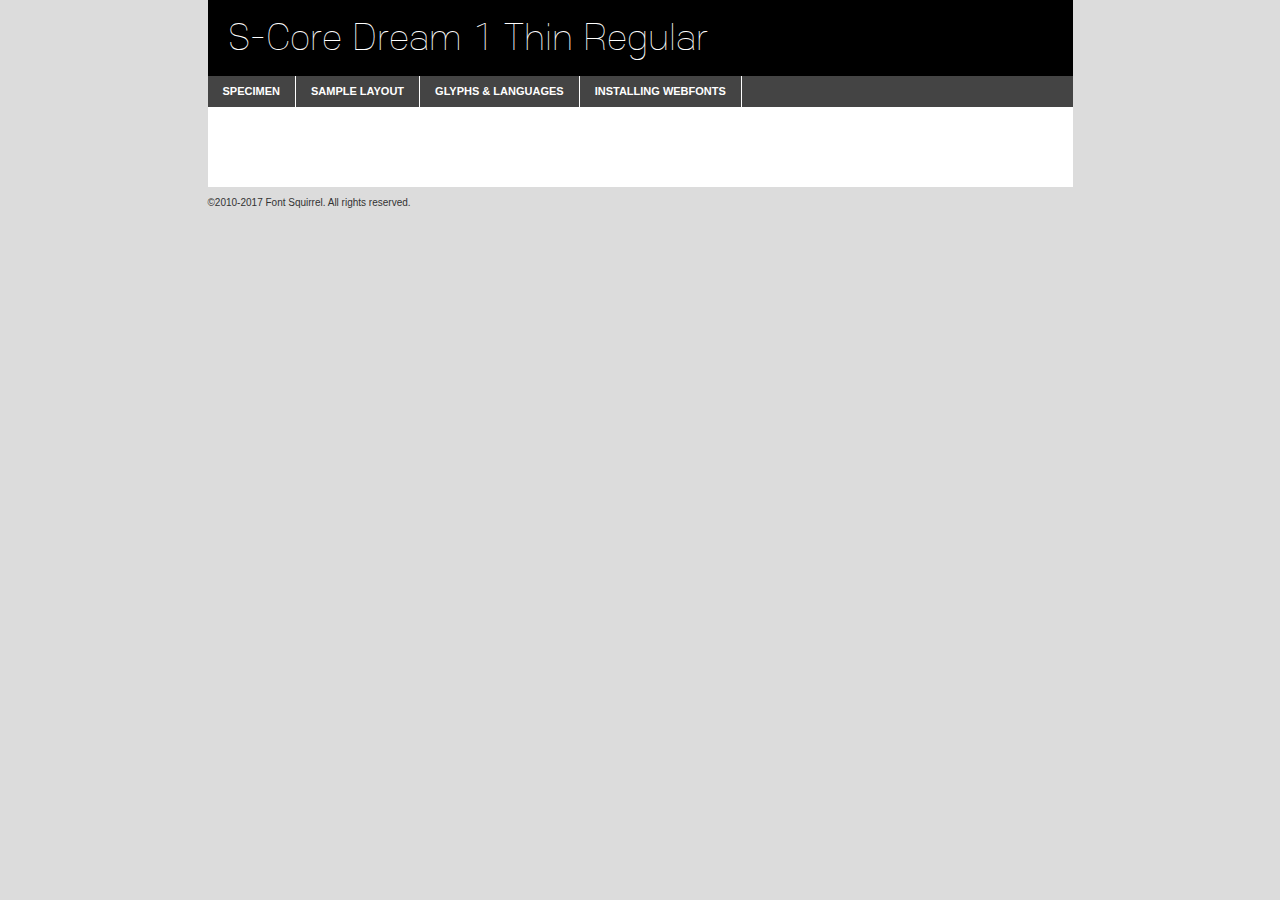
<file: css/S-Core-Dream-light/scdream1-demo.html>
<!DOCTYPE html PUBLIC "-//W3C//DTD XHTML 1.0 Transitional//EN"
	"http://www.w3.org/TR/xhtml1/DTD/xhtml1-transitional.dtd">

<html xmlns="http://www.w3.org/1999/xhtml" xml:lang="en" lang="en">
<head>
	<meta http-equiv="Content-Type" content="text/html; charset=utf-8" />
	<script src="http://ajax.googleapis.com/ajax/libs/jquery/1.7.2/jquery.min.js" type="text/javascript" charset="utf-8"></script>
	<script type="text/javascript">
	(function($){$.fn.easyTabs=function(option){var param=jQuery.extend({fadeSpeed:"fast",defaultContent:1,activeClass:'active'},option);$(this).each(function(){var thisId="#"+this.id;if(param.defaultContent==''){param.defaultContent=1;}
	if(typeof param.defaultContent=="number")
	{var defaultTab=$(thisId+" .tabs li:eq("+(param.defaultContent-1)+") a").attr('href').substr(1);}else{var defaultTab=param.defaultContent;}
	$(thisId+" .tabs li a").each(function(){var tabToHide=$(this).attr('href').substr(1);$("#"+tabToHide).addClass('easytabs-tab-content');});hideAll();changeContent(defaultTab);function hideAll(){$(thisId+" .easytabs-tab-content").hide();}
	function changeContent(tabId){hideAll();$(thisId+" .tabs li").removeClass(param.activeClass);$(thisId+" .tabs li a[href=#"+tabId+"]").closest('li').addClass(param.activeClass);if(param.fadeSpeed!="none")
	{$(thisId+" #"+tabId).fadeIn(param.fadeSpeed);}else{$(thisId+" #"+tabId).show();}}
	$(thisId+" .tabs li").click(function(){var tabId=$(this).find('a').attr('href').substr(1);changeContent(tabId);return false;});});}})(jQuery);
	</script>
	<link rel="stylesheet" href="specimen_files/specimen_stylesheet.css" type="text/css" charset="utf-8" />
	<link rel="stylesheet" href="stylesheet.css" type="text/css" charset="utf-8" />

	<style type="text/css">
					body{
				font-family: 's-core_dream1_thin';
							}
		</style>

	<title>S-Core Dream 1 Thin Regular Specimen</title>
	
	
	<script type="text/javascript" charset="utf-8">
		$(document).ready(function() {
			$('#container').easyTabs({defaultContent:1});
		});
	</script>
</head>

<body>
<div id="container">
	<div id="header">
		S-Core Dream 1 Thin Regular	</div>
	<ul class="tabs">
		<li><a href="#specimen">Specimen</a></li>
		<li><a href="#layout">Sample Layout</a></li>
				<li><a href="#glyphs">Glyphs &amp; Languages</a></li>
		<li><a href="#installing">Installing Webfonts</a></li>
		
	</ul>
	
	<div id="main_content">

		
			<div id="specimen">
		
				<div class="section">
					<div class="grid12 firstcol">
						<div class="huge">AaBb</div>
					</div>
				</div>
		
				<div class="section">
					<div class="glyph_range">A&#x200B;B&#x200b;C&#x200b;D&#x200b;E&#x200b;F&#x200b;G&#x200b;H&#x200b;I&#x200b;J&#x200b;K&#x200b;L&#x200b;M&#x200b;N&#x200b;O&#x200b;P&#x200b;Q&#x200b;R&#x200b;S&#x200b;T&#x200b;U&#x200b;V&#x200b;W&#x200b;X&#x200b;Y&#x200b;Z&#x200b;a&#x200b;b&#x200b;c&#x200b;d&#x200b;e&#x200b;f&#x200b;g&#x200b;h&#x200b;i&#x200b;j&#x200b;k&#x200b;l&#x200b;m&#x200b;n&#x200b;o&#x200b;p&#x200b;q&#x200b;r&#x200b;s&#x200b;t&#x200b;u&#x200b;v&#x200b;w&#x200b;x&#x200b;y&#x200b;z&#x200b;1&#x200b;2&#x200b;3&#x200b;4&#x200b;5&#x200b;6&#x200b;7&#x200b;8&#x200b;9&#x200b;0&#x200b;&amp;&#x200b;.&#x200b;,&#x200b;?&#x200b;!&#x200b;&#64;&#x200b;(&#x200b;)&#x200b;#&#x200b;$&#x200b;%&#x200b;*&#x200b;+&#x200b;-&#x200b;=&#x200b;:&#x200b;;</div>
				</div>
				<div class="section">
					<div class="grid12 firstcol">
						<table class="sample_table">
							<tr><td>10</td><td class="size10">abcdefghijklmnopqrstuvwxyzABCDEFGHIJKLMNOPQRSTUVWXYZ0123456789abcdefghijklmnopqrstuvwxyzABCDEFGHIJKLMNOPQRSTUVWXYZ0123456789abcdefghijklmnopqrstuvwxyzABCDEFGHIJKLMNOPQRSTUVWXYZ</td></tr>
							<tr><td>11</td><td class="size11">abcdefghijklmnopqrstuvwxyzABCDEFGHIJKLMNOPQRSTUVWXYZ0123456789abcdefghijklmnopqrstuvwxyzABCDEFGHIJKLMNOPQRSTUVWXYZ0123456789abcdefghijklmnopqrstuvwxyzABCDEFGHIJKLMNOPQRSTUVWXYZ</td></tr>
							<tr><td>12</td><td class="size12">abcdefghijklmnopqrstuvwxyzABCDEFGHIJKLMNOPQRSTUVWXYZ0123456789abcdefghijklmnopqrstuvwxyzABCDEFGHIJKLMNOPQRSTUVWXYZ0123456789abcdefghijklmnopqrstuvwxyzABCDEFGHIJKLMNOPQRSTUVWXYZ</td></tr>
							<tr><td>13</td><td class="size13">abcdefghijklmnopqrstuvwxyzABCDEFGHIJKLMNOPQRSTUVWXYZ0123456789abcdefghijklmnopqrstuvwxyzABCDEFGHIJKLMNOPQRSTUVWXYZ0123456789abcdefghijklmnopqrstuvwxyzABCDEFGHIJKLMNOPQRSTUVWXYZ</td></tr>
							<tr><td>14</td><td class="size14">abcdefghijklmnopqrstuvwxyzABCDEFGHIJKLMNOPQRSTUVWXYZ0123456789abcdefghijklmnopqrstuvwxyzABCDEFGHIJKLMNOPQRSTUVWXYZ0123456789abcdefghijklmnopqrstuvwxyzABCDEFGHIJKLMNOPQRSTUVWXYZ</td></tr>
							<tr><td>16</td><td class="size16">abcdefghijklmnopqrstuvwxyzABCDEFGHIJKLMNOPQRSTUVWXYZ0123456789abcdefghijklmnopqrstuvwxyzABCDEFGHIJKLMNOPQRSTUVWXYZ</td></tr>
							<tr><td>18</td><td class="size18">abcdefghijklmnopqrstuvwxyzABCDEFGHIJKLMNOPQRSTUVWXYZ0123456789abcdefghijklmnopqrstuvwxyzABCDEFGHIJKLMNOPQRSTUVWXYZ</td></tr>
							<tr><td>20</td><td class="size20">abcdefghijklmnopqrstuvwxyzABCDEFGHIJKLMNOPQRSTUVWXYZ0123456789abcdefghijklmnopqrstuvwxyzABCDEFGHIJKLMNOPQRSTUVWXYZ</td></tr>
							<tr><td>24</td><td class="size24">abcdefghijklmnopqrstuvwxyzABCDEFGHIJKLMNOPQRSTUVWXYZ0123456789abcdefghijklmnopqrstuvwxyzABCDEFGHIJKLMNOPQRSTUVWXYZ</td></tr>
							<tr><td>30</td><td class="size30">abcdefghijklmnopqrstuvwxyzABCDEFGHIJKLMNOPQRSTUVWXYZ0123456789abcdefghijklmnopqrstuvwxyzABCDEFGHIJKLMNOPQRSTUVWXYZ</td></tr>
							<tr><td>36</td><td class="size36">abcdefghijklmnopqrstuvwxyzABCDEFGHIJKLMNOPQRSTUVWXYZ0123456789abcdefghijklmnopqrstuvwxyzABCDEFGHIJKLMNOPQRSTUVWXYZ</td></tr>
							<tr><td>48</td><td class="size48">abcdefghijklmnopqrstuvwxyzABCDEFGHIJKLMNOPQRSTUVWXYZ0123456789abcdefghijklmnopqrstuvwxyzABCDEFGHIJKLMNOPQRSTUVWXYZ</td></tr>
							<tr><td>60</td><td class="size60">abcdefghijklmnopqrstuvwxyzABCDEFGHIJKLMNOPQRSTUVWXYZ0123456789abcdefghijklmnopqrstuvwxyzABCDEFGHIJKLMNOPQRSTUVWXYZ</td></tr>
							<tr><td>72</td><td class="size72">abcdefghijklmnopqrstuvwxyzABCDEFGHIJKLMNOPQRSTUVWXYZ0123456789abcdefghijklmnopqrstuvwxyzABCDEFGHIJKLMNOPQRSTUVWXYZ</td></tr>
							<tr><td>90</td><td class="size90">abcdefghijklmnopqrstuvwxyzABCDEFGHIJKLMNOPQRSTUVWXYZ0123456789abcdefghijklmnopqrstuvwxyzABCDEFGHIJKLMNOPQRSTUVWXYZ</td></tr>
						</table>
				
					</div>
			
				</div>
		
		
		
								<div class="section" id="bodycomparison">


										<div id="xheight">
				<div class="fontbody">&#x25FC;&#x25FC;&#x25FC;&#x25FC;&#x25FC;&#x25FC;&#x25FC;&#x25FC;&#x25FC;&#x25FC;&#x25FC;&#x25FC;&#x25FC;&#x25FC;&#x25FC;&#x25FC;&#x25FC;&#x25FC;&#x25FC;&#x25FC;&#x25FC;&#x25FC;&#x25FC;&#x25FC;&#x25FC;&#x25FC;&#x25FC;&#x25FC;&#x25FC;&#x25FC;&#x25FC;&#x25FC;&#x25FC;&#x25FC;&#x25FC;&#x25FC;&#x25FC;&#x25FC;&#x25FC;&#x25FC;&#x25FC;&#x25FC;&#x25FC;&#x25FC;&#x25FC;&#x25FC;&#x25FC;&#x25FC;&#x25FC;&#x25FC;&#x25FC;&#x25FC;&#x25FC;&#x25FC;&#x25FC;&#x25FC;&#x25FC;&#x25FC;&#x25FC;&#x25FC;&#x25FC;&#x25FC;&#x25FC;&#x25FC;&#x25FC;&#x25FC;&#x25FC;&#x25FC;&#x25FC;&#x25FC;&#x25FC;&#x25FC;&#x25FC;&#x25FC;&#x25FC;&#x25FC;&#x25FC;&#x25FC;&#x25FC;&#x25FC;&#x25FC;&#x25FC;&#x25FC;&#x25FC;&#x25FC;&#x25FC;&#x25FC;&#x25FC;&#x25FC;&#x25FC;&#x25FC;&#x25FC;&#x25FC;&#x25FC;&#x25FC;&#x25FC;&#x25FC;&#x25FC;&#x25FC;body</div><div class="arialbody">body</div><div class="verdanabody">body</div><div class="georgiabody">body</div></div>
										<div class="fontbody" style="z-index:1">
											body<span>S-Core Dream 1 Thin Regular</span>
										</div>
										<div class="arialbody" style="z-index:1">
											body<span>Arial</span>
										</div>
										<div class="verdanabody" style="z-index:1">
											body<span>Verdana</span>
										</div>
										<div class="georgiabody" style="z-index:1">
											body<span>Georgia</span>
										</div>



								</div>
		
		
				<div class="section psample psample_row1" id="">
					
					<div class="grid2 firstcol">
						<p class="size10"><span>10.</span>Aenean lacinia bibendum nulla sed consectetur. Fusce dapibus, tellus ac cursus commodo, tortor mauris condimentum nibh, ut fermentum massa justo sit amet risus. Nullam id dolor id nibh ultricies vehicula ut id elit. Cum sociis natoque penatibus et magnis dis parturient montes, nascetur ridiculus mus. Nulla vitae elit libero, a pharetra augue.</p>
			
					</div>
					<div class="grid3">
						<p class="size11"><span>11.</span>Aenean lacinia bibendum nulla sed consectetur. Fusce dapibus, tellus ac cursus commodo, tortor mauris condimentum nibh, ut fermentum massa justo sit amet risus. Nullam id dolor id nibh ultricies vehicula ut id elit. Cum sociis natoque penatibus et magnis dis parturient montes, nascetur ridiculus mus. Nulla vitae elit libero, a pharetra augue.</p>
			
					</div>
					<div class="grid3">
						<p class="size12"><span>12.</span>Aenean lacinia bibendum nulla sed consectetur. Fusce dapibus, tellus ac cursus commodo, tortor mauris condimentum nibh, ut fermentum massa justo sit amet risus. Nullam id dolor id nibh ultricies vehicula ut id elit. Cum sociis natoque penatibus et magnis dis parturient montes, nascetur ridiculus mus. Nulla vitae elit libero, a pharetra augue.</p>
			
					</div>
					<div class="grid4">
						<p class="size13"><span>13.</span>Aenean lacinia bibendum nulla sed consectetur. Fusce dapibus, tellus ac cursus commodo, tortor mauris condimentum nibh, ut fermentum massa justo sit amet risus. Nullam id dolor id nibh ultricies vehicula ut id elit. Cum sociis natoque penatibus et magnis dis parturient montes, nascetur ridiculus mus. Nulla vitae elit libero, a pharetra augue.</p>
			
					</div>
					<div class="white_blend"></div>
					
				</div>
				<div class="section psample psample_row2" id="">
					<div class="grid3 firstcol">
						<p class="size14"><span>14.</span>Aenean lacinia bibendum nulla sed consectetur. Fusce dapibus, tellus ac cursus commodo, tortor mauris condimentum nibh, ut fermentum massa justo sit amet risus. Nullam id dolor id nibh ultricies vehicula ut id elit. Cum sociis natoque penatibus et magnis dis parturient montes, nascetur ridiculus mus. Nulla vitae elit libero, a pharetra augue.</p>
			
					</div>
					<div class="grid4">
						<p class="size16"><span>16.</span>Aenean lacinia bibendum nulla sed consectetur. Fusce dapibus, tellus ac cursus commodo, tortor mauris condimentum nibh, ut fermentum massa justo sit amet risus. Nullam id dolor id nibh ultricies vehicula ut id elit. Cum sociis natoque penatibus et magnis dis parturient montes, nascetur ridiculus mus. Nulla vitae elit libero, a pharetra augue.</p>
			
					</div>
					<div class="grid5">
						<p class="size18"><span>18.</span>Aenean lacinia bibendum nulla sed consectetur. Fusce dapibus, tellus ac cursus commodo, tortor mauris condimentum nibh, ut fermentum massa justo sit amet risus. Nullam id dolor id nibh ultricies vehicula ut id elit. Cum sociis natoque penatibus et magnis dis parturient montes, nascetur ridiculus mus. Nulla vitae elit libero, a pharetra augue.</p>
			
					</div>

					<div class="white_blend"></div>

				</div>
				
				<div class="section psample psample_row3" id="">
					<div class="grid5 firstcol">
						<p class="size20"><span>20.</span>Aenean lacinia bibendum nulla sed consectetur. Fusce dapibus, tellus ac cursus commodo, tortor mauris condimentum nibh, ut fermentum massa justo sit amet risus. Nullam id dolor id nibh ultricies vehicula ut id elit. Cum sociis natoque penatibus et magnis dis parturient montes, nascetur ridiculus mus. Nulla vitae elit libero, a pharetra augue.</p>
					</div>
					<div class="grid7">
						<p class="size24"><span>24.</span>Aenean lacinia bibendum nulla sed consectetur. Fusce dapibus, tellus ac cursus commodo, tortor mauris condimentum nibh, ut fermentum massa justo sit amet risus. Nullam id dolor id nibh ultricies vehicula ut id elit. Cum sociis natoque penatibus et magnis dis parturient montes, nascetur ridiculus mus. Nulla vitae elit libero, a pharetra augue.</p>
					</div>
					
					<div class="white_blend"></div>
					
				</div>
				
				<div class="section psample psample_row4" id="">
					<div class="grid12 firstcol">
						<p class="size30"><span>30.</span>Aenean lacinia bibendum nulla sed consectetur. Fusce dapibus, tellus ac cursus commodo, tortor mauris condimentum nibh, ut fermentum massa justo sit amet risus. Nullam id dolor id nibh ultricies vehicula ut id elit. Cum sociis natoque penatibus et magnis dis parturient montes, nascetur ridiculus mus. Nulla vitae elit libero, a pharetra augue.</p>
					</div>
					<div class="white_blend"></div>
					
				</div>
				
				
				
				<div class="section psample psample_row1 fullreverse">
					<div class="grid2 firstcol">
						<p class="size10"><span>10.</span>Aenean lacinia bibendum nulla sed consectetur. Fusce dapibus, tellus ac cursus commodo, tortor mauris condimentum nibh, ut fermentum massa justo sit amet risus. Nullam id dolor id nibh ultricies vehicula ut id elit. Cum sociis natoque penatibus et magnis dis parturient montes, nascetur ridiculus mus. Nulla vitae elit libero, a pharetra augue.</p>
			
					</div>
					<div class="grid3">
						<p class="size11"><span>11.</span>Aenean lacinia bibendum nulla sed consectetur. Fusce dapibus, tellus ac cursus commodo, tortor mauris condimentum nibh, ut fermentum massa justo sit amet risus. Nullam id dolor id nibh ultricies vehicula ut id elit. Cum sociis natoque penatibus et magnis dis parturient montes, nascetur ridiculus mus. Nulla vitae elit libero, a pharetra augue.</p>
			
					</div>
					<div class="grid3">
						<p class="size12"><span>12.</span>Aenean lacinia bibendum nulla sed consectetur. Fusce dapibus, tellus ac cursus commodo, tortor mauris condimentum nibh, ut fermentum massa justo sit amet risus. Nullam id dolor id nibh ultricies vehicula ut id elit. Cum sociis natoque penatibus et magnis dis parturient montes, nascetur ridiculus mus. Nulla vitae elit libero, a pharetra augue.</p>
			
					</div>
					<div class="grid4">
						<p class="size13"><span>13.</span>Aenean lacinia bibendum nulla sed consectetur. Fusce dapibus, tellus ac cursus commodo, tortor mauris condimentum nibh, ut fermentum massa justo sit amet risus. Nullam id dolor id nibh ultricies vehicula ut id elit. Cum sociis natoque penatibus et magnis dis parturient montes, nascetur ridiculus mus. Nulla vitae elit libero, a pharetra augue.</p>
			
					</div>
					<div class="black_blend"></div>
					
				</div>
				
				<div class="section psample psample_row2 fullreverse">
					<div class="grid3 firstcol">
						<p class="size14"><span>14.</span>Aenean lacinia bibendum nulla sed consectetur. Fusce dapibus, tellus ac cursus commodo, tortor mauris condimentum nibh, ut fermentum massa justo sit amet risus. Nullam id dolor id nibh ultricies vehicula ut id elit. Cum sociis natoque penatibus et magnis dis parturient montes, nascetur ridiculus mus. Nulla vitae elit libero, a pharetra augue.</p>
			
					</div>
					<div class="grid4">
						<p class="size16"><span>16.</span>Aenean lacinia bibendum nulla sed consectetur. Fusce dapibus, tellus ac cursus commodo, tortor mauris condimentum nibh, ut fermentum massa justo sit amet risus. Nullam id dolor id nibh ultricies vehicula ut id elit. Cum sociis natoque penatibus et magnis dis parturient montes, nascetur ridiculus mus. Nulla vitae elit libero, a pharetra augue.</p>
			
					</div>
					<div class="grid5">
						<p class="size18"><span>18.</span>Aenean lacinia bibendum nulla sed consectetur. Fusce dapibus, tellus ac cursus commodo, tortor mauris condimentum nibh, ut fermentum massa justo sit amet risus. Nullam id dolor id nibh ultricies vehicula ut id elit. Cum sociis natoque penatibus et magnis dis parturient montes, nascetur ridiculus mus. Nulla vitae elit libero, a pharetra augue.</p>
			
					</div>
					<div class="black_blend"></div>

				</div>
				
				<div class="section psample fullreverse psample_row3" id="">
					<div class="grid5 firstcol">
						<p class="size20"><span>20.</span>Aenean lacinia bibendum nulla sed consectetur. Fusce dapibus, tellus ac cursus commodo, tortor mauris condimentum nibh, ut fermentum massa justo sit amet risus. Nullam id dolor id nibh ultricies vehicula ut id elit. Cum sociis natoque penatibus et magnis dis parturient montes, nascetur ridiculus mus. Nulla vitae elit libero, a pharetra augue.</p>
					</div>
					<div class="grid7">
						<p class="size24"><span>24.</span>Aenean lacinia bibendum nulla sed consectetur. Fusce dapibus, tellus ac cursus commodo, tortor mauris condimentum nibh, ut fermentum massa justo sit amet risus. Nullam id dolor id nibh ultricies vehicula ut id elit. Cum sociis natoque penatibus et magnis dis parturient montes, nascetur ridiculus mus. Nulla vitae elit libero, a pharetra augue.</p>
					</div>
					
					<div class="black_blend"></div>
					
				</div>
				
				<div class="section psample fullreverse psample_row4" id="" style="border-bottom: 20px #000 solid;">
					<div class="grid12 firstcol">
						<p class="size30"><span>30.</span>Aenean lacinia bibendum nulla sed consectetur. Fusce dapibus, tellus ac cursus commodo, tortor mauris condimentum nibh, ut fermentum massa justo sit amet risus. Nullam id dolor id nibh ultricies vehicula ut id elit. Cum sociis natoque penatibus et magnis dis parturient montes, nascetur ridiculus mus. Nulla vitae elit libero, a pharetra augue.</p>
					</div>
					<div class="black_blend"></div>
					
				</div>
				
				
				
				
			</div>
			
			<div id="layout">
				
				<div class="section">
					
					<div class="grid12 firstcol">
						<h1>Lorem Ipsum Dolor</h1>
						<h2>Etiam porta sem malesuada magna mollis euismod</h2>
						
						<p class="byline">By <a href="#link">Aenean Lacinia</a></p>
					</div>
				</div>
				<div class="section">
					<div class="grid8 firstcol">
						<p class="large">Donec sed odio dui. Morbi leo risus, porta ac consectetur ac, vestibulum at eros. Fusce dapibus, tellus ac cursus commodo, tortor mauris condimentum nibh, ut fermentum massa justo sit amet risus. </p>

						
						<h3>Pellentesque ornare sem</h3>

						<p>Maecenas sed diam eget risus varius blandit sit amet non magna. Maecenas faucibus mollis interdum. Donec ullamcorper nulla non metus auctor fringilla. Nullam id dolor id nibh ultricies vehicula ut id elit. Nullam id dolor id nibh ultricies vehicula ut id elit. </p>

						<p>Aenean eu leo quam. Pellentesque ornare sem lacinia quam venenatis vestibulum. Lorem ipsum dolor sit amet, consectetur adipiscing elit. Cum sociis natoque penatibus et magnis dis parturient montes, nascetur ridiculus mus. </p>

						<p>Nulla vitae elit libero, a pharetra augue. Praesent commodo cursus magna, vel scelerisque nisl consectetur et. Aenean lacinia bibendum nulla sed consectetur. </p>

						<p>Nullam quis risus eget urna mollis ornare vel eu leo. Nullam quis risus eget urna mollis ornare vel eu leo. Maecenas sed diam eget risus varius blandit sit amet non magna. Donec ullamcorper nulla non metus auctor fringilla. </p>

						<h3>Cras mattis consectetur</h3>

						<p>Aenean eu leo quam. Pellentesque ornare sem lacinia quam venenatis vestibulum. Aenean lacinia bibendum nulla sed consectetur. Integer posuere erat a ante venenatis dapibus posuere velit aliquet. Cras mattis consectetur purus sit amet fermentum. </p>

						<p>Nullam id dolor id nibh ultricies vehicula ut id elit. Nullam quis risus eget urna mollis ornare vel eu leo. Cras mattis consectetur purus sit amet fermentum.</p>
					</div>
					
					<div class="grid4 sidebar">
						
						<div class="box reverse">
							<p class="last">Nullam quis risus eget urna mollis ornare vel eu leo. Donec ullamcorper nulla non metus auctor fringilla. Cras mattis consectetur purus sit amet fermentum. Sed posuere consectetur est at lobortis. Lorem ipsum dolor sit amet, consectetur adipiscing elit. </p>
						</div>
						
						<p class="caption">Maecenas sed diam eget risus varius.</p>

						<p>Vestibulum id ligula porta felis euismod semper. Integer posuere erat a ante venenatis dapibus posuere velit aliquet. Vestibulum id ligula porta felis euismod semper. Sed posuere consectetur est at lobortis. Maecenas sed diam eget risus varius blandit sit amet non magna. Fusce dapibus, tellus ac cursus commodo, tortor mauris condimentum nibh, ut fermentum massa justo sit amet risus. </p>

					

						<p>Duis mollis, est non commodo luctus, nisi erat porttitor ligula, eget lacinia odio sem nec elit. Aenean lacinia bibendum nulla sed consectetur. Vivamus sagittis lacus vel augue laoreet rutrum faucibus dolor auctor. Aenean lacinia bibendum nulla sed consectetur. Nullam quis risus eget urna mollis ornare vel eu leo. </p>

						<p>Praesent commodo cursus magna, vel scelerisque nisl consectetur et. Donec ullamcorper nulla non metus auctor fringilla. Maecenas faucibus mollis interdum. Fusce dapibus, tellus ac cursus commodo, tortor mauris condimentum nibh, ut fermentum massa justo sit amet risus. </p>

					</div>
				</div>
				
			</div>


			



		<div id="glyphs">
			<div class="section">
				<div class="grid12 firstcol">
			
				<h1>Language Support</h1>
				<p>The subset of S-Core Dream 1 Thin Regular in this kit supports the following languages:<br />
			
					English, Arrernte, Bislama, Cebuano, Fijian, Gilbertese, Hmong, Ibanag, Iloko_ilokano, Interglossa_glosa, Interlingua, Lojban, Norfolk_pitcairnese, Oromo, Rotokas, Seychelles_creole, Shona, Somali, Southern_ndebele, Swahili, Swati_swazi, Tok_pisin, Warlpiri, Xhosa, Zulu, Latinbasic, Ubasic, Demo				</p>
				<h1>Glyph Chart</h1>
				<p>The subset of S-Core Dream 1 Thin Regular in this kit includes all the glyphs listed below. Unicode entities are included above each glyph to help you insert individual characters into your layout.</p>
				<div id="glyph_chart">
			
																				 <div><p>&amp;#32;</p>&#32;</div>
																				 <div><p>&amp;#33;</p>&#33;</div>
																				 <div><p>&amp;#34;</p>&#34;</div>
																				 <div><p>&amp;#35;</p>&#35;</div>
																				 <div><p>&amp;#36;</p>&#36;</div>
																				 <div><p>&amp;#37;</p>&#37;</div>
																				 <div><p>&amp;#38;</p>&#38;</div>
																				 <div><p>&amp;#39;</p>&#39;</div>
																				 <div><p>&amp;#40;</p>&#40;</div>
																				 <div><p>&amp;#41;</p>&#41;</div>
																				 <div><p>&amp;#42;</p>&#42;</div>
																				 <div><p>&amp;#43;</p>&#43;</div>
																				 <div><p>&amp;#44;</p>&#44;</div>
																				 <div><p>&amp;#45;</p>&#45;</div>
																				 <div><p>&amp;#46;</p>&#46;</div>
																				 <div><p>&amp;#47;</p>&#47;</div>
																				 <div><p>&amp;#48;</p>&#48;</div>
																				 <div><p>&amp;#49;</p>&#49;</div>
																				 <div><p>&amp;#50;</p>&#50;</div>
																				 <div><p>&amp;#51;</p>&#51;</div>
																				 <div><p>&amp;#52;</p>&#52;</div>
																				 <div><p>&amp;#53;</p>&#53;</div>
																				 <div><p>&amp;#54;</p>&#54;</div>
																				 <div><p>&amp;#55;</p>&#55;</div>
																				 <div><p>&amp;#56;</p>&#56;</div>
																				 <div><p>&amp;#57;</p>&#57;</div>
																				 <div><p>&amp;#58;</p>&#58;</div>
																				 <div><p>&amp;#59;</p>&#59;</div>
																				 <div><p>&amp;#60;</p>&#60;</div>
																				 <div><p>&amp;#61;</p>&#61;</div>
																				 <div><p>&amp;#62;</p>&#62;</div>
																				 <div><p>&amp;#63;</p>&#63;</div>
																				 <div><p>&amp;#64;</p>&#64;</div>
																				 <div><p>&amp;#65;</p>&#65;</div>
																				 <div><p>&amp;#66;</p>&#66;</div>
																				 <div><p>&amp;#67;</p>&#67;</div>
																				 <div><p>&amp;#68;</p>&#68;</div>
																				 <div><p>&amp;#69;</p>&#69;</div>
																				 <div><p>&amp;#70;</p>&#70;</div>
																				 <div><p>&amp;#71;</p>&#71;</div>
																				 <div><p>&amp;#72;</p>&#72;</div>
																				 <div><p>&amp;#73;</p>&#73;</div>
																				 <div><p>&amp;#74;</p>&#74;</div>
																				 <div><p>&amp;#75;</p>&#75;</div>
																				 <div><p>&amp;#76;</p>&#76;</div>
																				 <div><p>&amp;#77;</p>&#77;</div>
																				 <div><p>&amp;#78;</p>&#78;</div>
																				 <div><p>&amp;#79;</p>&#79;</div>
																				 <div><p>&amp;#80;</p>&#80;</div>
																				 <div><p>&amp;#81;</p>&#81;</div>
																				 <div><p>&amp;#82;</p>&#82;</div>
																				 <div><p>&amp;#83;</p>&#83;</div>
																				 <div><p>&amp;#84;</p>&#84;</div>
																				 <div><p>&amp;#85;</p>&#85;</div>
																				 <div><p>&amp;#86;</p>&#86;</div>
																				 <div><p>&amp;#87;</p>&#87;</div>
																				 <div><p>&amp;#88;</p>&#88;</div>
																				 <div><p>&amp;#89;</p>&#89;</div>
																				 <div><p>&amp;#90;</p>&#90;</div>
																				 <div><p>&amp;#91;</p>&#91;</div>
																				 <div><p>&amp;#92;</p>&#92;</div>
																				 <div><p>&amp;#93;</p>&#93;</div>
																				 <div><p>&amp;#94;</p>&#94;</div>
																				 <div><p>&amp;#95;</p>&#95;</div>
																				 <div><p>&amp;#96;</p>&#96;</div>
																				 <div><p>&amp;#97;</p>&#97;</div>
																				 <div><p>&amp;#98;</p>&#98;</div>
																				 <div><p>&amp;#99;</p>&#99;</div>
																				 <div><p>&amp;#100;</p>&#100;</div>
																				 <div><p>&amp;#101;</p>&#101;</div>
																				 <div><p>&amp;#102;</p>&#102;</div>
																				 <div><p>&amp;#103;</p>&#103;</div>
																				 <div><p>&amp;#104;</p>&#104;</div>
																				 <div><p>&amp;#105;</p>&#105;</div>
																				 <div><p>&amp;#106;</p>&#106;</div>
																				 <div><p>&amp;#107;</p>&#107;</div>
																				 <div><p>&amp;#108;</p>&#108;</div>
																				 <div><p>&amp;#109;</p>&#109;</div>
																				 <div><p>&amp;#110;</p>&#110;</div>
																				 <div><p>&amp;#111;</p>&#111;</div>
																				 <div><p>&amp;#112;</p>&#112;</div>
																				 <div><p>&amp;#113;</p>&#113;</div>
																				 <div><p>&amp;#114;</p>&#114;</div>
																				 <div><p>&amp;#115;</p>&#115;</div>
																				 <div><p>&amp;#116;</p>&#116;</div>
																				 <div><p>&amp;#117;</p>&#117;</div>
																				 <div><p>&amp;#118;</p>&#118;</div>
																				 <div><p>&amp;#119;</p>&#119;</div>
																				 <div><p>&amp;#120;</p>&#120;</div>
																				 <div><p>&amp;#121;</p>&#121;</div>
																				 <div><p>&amp;#122;</p>&#122;</div>
																				 <div><p>&amp;#123;</p>&#123;</div>
																				 <div><p>&amp;#124;</p>&#124;</div>
																				 <div><p>&amp;#125;</p>&#125;</div>
																				 <div><p>&amp;#126;</p>&#126;</div>
																				 <div><p>&amp;#160;</p>&#160;</div>
																				 <div><p>&amp;#173;</p>&#173;</div>
																				 <div><p>&amp;#8192;</p>&#8192;</div>
																				 <div><p>&amp;#8193;</p>&#8193;</div>
																				 <div><p>&amp;#8194;</p>&#8194;</div>
																				 <div><p>&amp;#8195;</p>&#8195;</div>
																				 <div><p>&amp;#8196;</p>&#8196;</div>
																				 <div><p>&amp;#8197;</p>&#8197;</div>
																				 <div><p>&amp;#8198;</p>&#8198;</div>
																				 <div><p>&amp;#8199;</p>&#8199;</div>
																				 <div><p>&amp;#8200;</p>&#8200;</div>
																				 <div><p>&amp;#8201;</p>&#8201;</div>
																				 <div><p>&amp;#8202;</p>&#8202;</div>
																				 <div><p>&amp;#8208;</p>&#8208;</div>
																				 <div><p>&amp;#8209;</p>&#8209;</div>
																				 <div><p>&amp;#8210;</p>&#8210;</div>
																				 <div><p>&amp;#8211;</p>&#8211;</div>
																				 <div><p>&amp;#8212;</p>&#8212;</div>
																				 <div><p>&amp;#8239;</p>&#8239;</div>
																				 <div><p>&amp;#8287;</p>&#8287;</div>
																				 <div><p>&amp;#9724;</p>&#9724;</div>
																				 <div><p>&amp;#44032;</p>&#44032;</div>
																				 <div><p>&amp;#44033;</p>&#44033;</div>
																				 <div><p>&amp;#44036;</p>&#44036;</div>
																				 <div><p>&amp;#44039;</p>&#44039;</div>
																				 <div><p>&amp;#44040;</p>&#44040;</div>
																				 <div><p>&amp;#44041;</p>&#44041;</div>
																				 <div><p>&amp;#44042;</p>&#44042;</div>
																				 <div><p>&amp;#44048;</p>&#44048;</div>
																				 <div><p>&amp;#44049;</p>&#44049;</div>
																				 <div><p>&amp;#44050;</p>&#44050;</div>
																				 <div><p>&amp;#44051;</p>&#44051;</div>
																				 <div><p>&amp;#44052;</p>&#44052;</div>
																				 <div><p>&amp;#44053;</p>&#44053;</div>
																				 <div><p>&amp;#44054;</p>&#44054;</div>
																				 <div><p>&amp;#44055;</p>&#44055;</div>
																				 <div><p>&amp;#44057;</p>&#44057;</div>
																				 <div><p>&amp;#44058;</p>&#44058;</div>
																				 <div><p>&amp;#44059;</p>&#44059;</div>
																				 <div><p>&amp;#44060;</p>&#44060;</div>
																				 <div><p>&amp;#44061;</p>&#44061;</div>
																				 <div><p>&amp;#44064;</p>&#44064;</div>
																				 <div><p>&amp;#44068;</p>&#44068;</div>
																				 <div><p>&amp;#44076;</p>&#44076;</div>
																				 <div><p>&amp;#44077;</p>&#44077;</div>
																				 <div><p>&amp;#44079;</p>&#44079;</div>
																				 <div><p>&amp;#44080;</p>&#44080;</div>
																				 <div><p>&amp;#44081;</p>&#44081;</div>
																				 <div><p>&amp;#44088;</p>&#44088;</div>
																				 <div><p>&amp;#44089;</p>&#44089;</div>
																				 <div><p>&amp;#44092;</p>&#44092;</div>
																				 <div><p>&amp;#44096;</p>&#44096;</div>
																				 <div><p>&amp;#44107;</p>&#44107;</div>
																				 <div><p>&amp;#44109;</p>&#44109;</div>
																				 <div><p>&amp;#44116;</p>&#44116;</div>
																				 <div><p>&amp;#44120;</p>&#44120;</div>
																				 <div><p>&amp;#44124;</p>&#44124;</div>
																				 <div><p>&amp;#44144;</p>&#44144;</div>
																				 <div><p>&amp;#44145;</p>&#44145;</div>
																				 <div><p>&amp;#44148;</p>&#44148;</div>
																				 <div><p>&amp;#44151;</p>&#44151;</div>
																				 <div><p>&amp;#44152;</p>&#44152;</div>
																				 <div><p>&amp;#44154;</p>&#44154;</div>
																				 <div><p>&amp;#44160;</p>&#44160;</div>
																				 <div><p>&amp;#44161;</p>&#44161;</div>
																				 <div><p>&amp;#44163;</p>&#44163;</div>
																				 <div><p>&amp;#44164;</p>&#44164;</div>
																				 <div><p>&amp;#44165;</p>&#44165;</div>
																				 <div><p>&amp;#44166;</p>&#44166;</div>
																				 <div><p>&amp;#44169;</p>&#44169;</div>
																				 <div><p>&amp;#44170;</p>&#44170;</div>
																				 <div><p>&amp;#44171;</p>&#44171;</div>
																				 <div><p>&amp;#44172;</p>&#44172;</div>
																				 <div><p>&amp;#44176;</p>&#44176;</div>
																				 <div><p>&amp;#44180;</p>&#44180;</div>
																				 <div><p>&amp;#44188;</p>&#44188;</div>
																				 <div><p>&amp;#44189;</p>&#44189;</div>
																				 <div><p>&amp;#44191;</p>&#44191;</div>
																				 <div><p>&amp;#44192;</p>&#44192;</div>
																				 <div><p>&amp;#44193;</p>&#44193;</div>
																				 <div><p>&amp;#44200;</p>&#44200;</div>
																				 <div><p>&amp;#44201;</p>&#44201;</div>
																				 <div><p>&amp;#44202;</p>&#44202;</div>
																				 <div><p>&amp;#44204;</p>&#44204;</div>
																				 <div><p>&amp;#44207;</p>&#44207;</div>
																				 <div><p>&amp;#44208;</p>&#44208;</div>
																				 <div><p>&amp;#44216;</p>&#44216;</div>
																				 <div><p>&amp;#44217;</p>&#44217;</div>
																				 <div><p>&amp;#44219;</p>&#44219;</div>
																				 <div><p>&amp;#44220;</p>&#44220;</div>
																				 <div><p>&amp;#44221;</p>&#44221;</div>
																				 <div><p>&amp;#44225;</p>&#44225;</div>
																				 <div><p>&amp;#44228;</p>&#44228;</div>
																				 <div><p>&amp;#44232;</p>&#44232;</div>
																				 <div><p>&amp;#44236;</p>&#44236;</div>
																				 <div><p>&amp;#44245;</p>&#44245;</div>
																				 <div><p>&amp;#44247;</p>&#44247;</div>
																				 <div><p>&amp;#44256;</p>&#44256;</div>
																				 <div><p>&amp;#44257;</p>&#44257;</div>
																				 <div><p>&amp;#44260;</p>&#44260;</div>
																				 <div><p>&amp;#44263;</p>&#44263;</div>
																				 <div><p>&amp;#44264;</p>&#44264;</div>
																				 <div><p>&amp;#44266;</p>&#44266;</div>
																				 <div><p>&amp;#44268;</p>&#44268;</div>
																				 <div><p>&amp;#44271;</p>&#44271;</div>
																				 <div><p>&amp;#44272;</p>&#44272;</div>
																				 <div><p>&amp;#44273;</p>&#44273;</div>
																				 <div><p>&amp;#44275;</p>&#44275;</div>
																				 <div><p>&amp;#44277;</p>&#44277;</div>
																				 <div><p>&amp;#44278;</p>&#44278;</div>
																				 <div><p>&amp;#44284;</p>&#44284;</div>
																				 <div><p>&amp;#44285;</p>&#44285;</div>
																				 <div><p>&amp;#44288;</p>&#44288;</div>
																				 <div><p>&amp;#44292;</p>&#44292;</div>
																				 <div><p>&amp;#44294;</p>&#44294;</div>
																				 <div><p>&amp;#44300;</p>&#44300;</div>
																				 <div><p>&amp;#44301;</p>&#44301;</div>
																				 <div><p>&amp;#44303;</p>&#44303;</div>
																				 <div><p>&amp;#44305;</p>&#44305;</div>
																				 <div><p>&amp;#44312;</p>&#44312;</div>
																				 <div><p>&amp;#44316;</p>&#44316;</div>
																				 <div><p>&amp;#44320;</p>&#44320;</div>
																				 <div><p>&amp;#44329;</p>&#44329;</div>
																				 <div><p>&amp;#44332;</p>&#44332;</div>
																				 <div><p>&amp;#44333;</p>&#44333;</div>
																				 <div><p>&amp;#44340;</p>&#44340;</div>
																				 <div><p>&amp;#44341;</p>&#44341;</div>
																				 <div><p>&amp;#44344;</p>&#44344;</div>
																				 <div><p>&amp;#44348;</p>&#44348;</div>
																				 <div><p>&amp;#44356;</p>&#44356;</div>
																				 <div><p>&amp;#44357;</p>&#44357;</div>
																				 <div><p>&amp;#44359;</p>&#44359;</div>
																				 <div><p>&amp;#44361;</p>&#44361;</div>
																				 <div><p>&amp;#44368;</p>&#44368;</div>
																				 <div><p>&amp;#44372;</p>&#44372;</div>
																				 <div><p>&amp;#44376;</p>&#44376;</div>
																				 <div><p>&amp;#44385;</p>&#44385;</div>
																				 <div><p>&amp;#44387;</p>&#44387;</div>
																				 <div><p>&amp;#44396;</p>&#44396;</div>
																				 <div><p>&amp;#44397;</p>&#44397;</div>
																				 <div><p>&amp;#44400;</p>&#44400;</div>
																				 <div><p>&amp;#44403;</p>&#44403;</div>
																				 <div><p>&amp;#44404;</p>&#44404;</div>
																				 <div><p>&amp;#44405;</p>&#44405;</div>
																				 <div><p>&amp;#44406;</p>&#44406;</div>
																				 <div><p>&amp;#44411;</p>&#44411;</div>
																				 <div><p>&amp;#44412;</p>&#44412;</div>
																				 <div><p>&amp;#44413;</p>&#44413;</div>
																				 <div><p>&amp;#44415;</p>&#44415;</div>
																				 <div><p>&amp;#44417;</p>&#44417;</div>
																				 <div><p>&amp;#44418;</p>&#44418;</div>
																				 <div><p>&amp;#44424;</p>&#44424;</div>
																				 <div><p>&amp;#44425;</p>&#44425;</div>
																				 <div><p>&amp;#44428;</p>&#44428;</div>
																				 <div><p>&amp;#44432;</p>&#44432;</div>
																				 <div><p>&amp;#44444;</p>&#44444;</div>
																				 <div><p>&amp;#44445;</p>&#44445;</div>
																				 <div><p>&amp;#44452;</p>&#44452;</div>
																				 <div><p>&amp;#44471;</p>&#44471;</div>
																				 <div><p>&amp;#44480;</p>&#44480;</div>
																				 <div><p>&amp;#44481;</p>&#44481;</div>
																				 <div><p>&amp;#44484;</p>&#44484;</div>
																				 <div><p>&amp;#44488;</p>&#44488;</div>
																				 <div><p>&amp;#44496;</p>&#44496;</div>
																				 <div><p>&amp;#44497;</p>&#44497;</div>
																				 <div><p>&amp;#44499;</p>&#44499;</div>
																				 <div><p>&amp;#44508;</p>&#44508;</div>
																				 <div><p>&amp;#44512;</p>&#44512;</div>
																				 <div><p>&amp;#44516;</p>&#44516;</div>
																				 <div><p>&amp;#44536;</p>&#44536;</div>
																				 <div><p>&amp;#44537;</p>&#44537;</div>
																				 <div><p>&amp;#44540;</p>&#44540;</div>
																				 <div><p>&amp;#44543;</p>&#44543;</div>
																				 <div><p>&amp;#44544;</p>&#44544;</div>
																				 <div><p>&amp;#44545;</p>&#44545;</div>
																				 <div><p>&amp;#44552;</p>&#44552;</div>
																				 <div><p>&amp;#44553;</p>&#44553;</div>
																				 <div><p>&amp;#44555;</p>&#44555;</div>
																				 <div><p>&amp;#44557;</p>&#44557;</div>
																				 <div><p>&amp;#44564;</p>&#44564;</div>
																				 <div><p>&amp;#44592;</p>&#44592;</div>
																				 <div><p>&amp;#44593;</p>&#44593;</div>
																				 <div><p>&amp;#44596;</p>&#44596;</div>
																				 <div><p>&amp;#44599;</p>&#44599;</div>
																				 <div><p>&amp;#44600;</p>&#44600;</div>
																				 <div><p>&amp;#44602;</p>&#44602;</div>
																				 <div><p>&amp;#44608;</p>&#44608;</div>
																				 <div><p>&amp;#44609;</p>&#44609;</div>
																				 <div><p>&amp;#44611;</p>&#44611;</div>
																				 <div><p>&amp;#44613;</p>&#44613;</div>
																				 <div><p>&amp;#44614;</p>&#44614;</div>
																				 <div><p>&amp;#44618;</p>&#44618;</div>
																				 <div><p>&amp;#44620;</p>&#44620;</div>
																				 <div><p>&amp;#44621;</p>&#44621;</div>
																				 <div><p>&amp;#44622;</p>&#44622;</div>
																				 <div><p>&amp;#44624;</p>&#44624;</div>
																				 <div><p>&amp;#44628;</p>&#44628;</div>
																				 <div><p>&amp;#44630;</p>&#44630;</div>
																				 <div><p>&amp;#44636;</p>&#44636;</div>
																				 <div><p>&amp;#44637;</p>&#44637;</div>
																				 <div><p>&amp;#44639;</p>&#44639;</div>
																				 <div><p>&amp;#44640;</p>&#44640;</div>
																				 <div><p>&amp;#44641;</p>&#44641;</div>
																				 <div><p>&amp;#44645;</p>&#44645;</div>
																				 <div><p>&amp;#44648;</p>&#44648;</div>
																				 <div><p>&amp;#44649;</p>&#44649;</div>
																				 <div><p>&amp;#44652;</p>&#44652;</div>
																				 <div><p>&amp;#44656;</p>&#44656;</div>
																				 <div><p>&amp;#44664;</p>&#44664;</div>
																				 <div><p>&amp;#44665;</p>&#44665;</div>
																				 <div><p>&amp;#44667;</p>&#44667;</div>
																				 <div><p>&amp;#44668;</p>&#44668;</div>
																				 <div><p>&amp;#44669;</p>&#44669;</div>
																				 <div><p>&amp;#44676;</p>&#44676;</div>
																				 <div><p>&amp;#44677;</p>&#44677;</div>
																				 <div><p>&amp;#44684;</p>&#44684;</div>
																				 <div><p>&amp;#44732;</p>&#44732;</div>
																				 <div><p>&amp;#44733;</p>&#44733;</div>
																				 <div><p>&amp;#44734;</p>&#44734;</div>
																				 <div><p>&amp;#44736;</p>&#44736;</div>
																				 <div><p>&amp;#44740;</p>&#44740;</div>
																				 <div><p>&amp;#44748;</p>&#44748;</div>
																				 <div><p>&amp;#44749;</p>&#44749;</div>
																				 <div><p>&amp;#44751;</p>&#44751;</div>
																				 <div><p>&amp;#44752;</p>&#44752;</div>
																				 <div><p>&amp;#44753;</p>&#44753;</div>
																				 <div><p>&amp;#44760;</p>&#44760;</div>
																				 <div><p>&amp;#44761;</p>&#44761;</div>
																				 <div><p>&amp;#44764;</p>&#44764;</div>
																				 <div><p>&amp;#44776;</p>&#44776;</div>
																				 <div><p>&amp;#44779;</p>&#44779;</div>
																				 <div><p>&amp;#44781;</p>&#44781;</div>
																				 <div><p>&amp;#44788;</p>&#44788;</div>
																				 <div><p>&amp;#44792;</p>&#44792;</div>
																				 <div><p>&amp;#44796;</p>&#44796;</div>
																				 <div><p>&amp;#44807;</p>&#44807;</div>
																				 <div><p>&amp;#44808;</p>&#44808;</div>
																				 <div><p>&amp;#44813;</p>&#44813;</div>
																				 <div><p>&amp;#44816;</p>&#44816;</div>
																				 <div><p>&amp;#44844;</p>&#44844;</div>
																				 <div><p>&amp;#44845;</p>&#44845;</div>
																				 <div><p>&amp;#44848;</p>&#44848;</div>
																				 <div><p>&amp;#44850;</p>&#44850;</div>
																				 <div><p>&amp;#44852;</p>&#44852;</div>
																				 <div><p>&amp;#44860;</p>&#44860;</div>
																				 <div><p>&amp;#44861;</p>&#44861;</div>
																				 <div><p>&amp;#44863;</p>&#44863;</div>
																				 <div><p>&amp;#44865;</p>&#44865;</div>
																				 <div><p>&amp;#44866;</p>&#44866;</div>
																				 <div><p>&amp;#44867;</p>&#44867;</div>
																				 <div><p>&amp;#44872;</p>&#44872;</div>
																				 <div><p>&amp;#44873;</p>&#44873;</div>
																				 <div><p>&amp;#44880;</p>&#44880;</div>
																				 <div><p>&amp;#44892;</p>&#44892;</div>
																				 <div><p>&amp;#44893;</p>&#44893;</div>
																				 <div><p>&amp;#44900;</p>&#44900;</div>
																				 <div><p>&amp;#44901;</p>&#44901;</div>
																				 <div><p>&amp;#44921;</p>&#44921;</div>
																				 <div><p>&amp;#44928;</p>&#44928;</div>
																				 <div><p>&amp;#44932;</p>&#44932;</div>
																				 <div><p>&amp;#44936;</p>&#44936;</div>
																				 <div><p>&amp;#44944;</p>&#44944;</div>
																				 <div><p>&amp;#44945;</p>&#44945;</div>
																				 <div><p>&amp;#44949;</p>&#44949;</div>
																				 <div><p>&amp;#44956;</p>&#44956;</div>
																				 <div><p>&amp;#44984;</p>&#44984;</div>
																				 <div><p>&amp;#44985;</p>&#44985;</div>
																				 <div><p>&amp;#44988;</p>&#44988;</div>
																				 <div><p>&amp;#44992;</p>&#44992;</div>
																				 <div><p>&amp;#44999;</p>&#44999;</div>
																				 <div><p>&amp;#45000;</p>&#45000;</div>
																				 <div><p>&amp;#45001;</p>&#45001;</div>
																				 <div><p>&amp;#45003;</p>&#45003;</div>
																				 <div><p>&amp;#45005;</p>&#45005;</div>
																				 <div><p>&amp;#45006;</p>&#45006;</div>
																				 <div><p>&amp;#45012;</p>&#45012;</div>
																				 <div><p>&amp;#45020;</p>&#45020;</div>
																				 <div><p>&amp;#45032;</p>&#45032;</div>
																				 <div><p>&amp;#45033;</p>&#45033;</div>
																				 <div><p>&amp;#45040;</p>&#45040;</div>
																				 <div><p>&amp;#45041;</p>&#45041;</div>
																				 <div><p>&amp;#45044;</p>&#45044;</div>
																				 <div><p>&amp;#45048;</p>&#45048;</div>
																				 <div><p>&amp;#45056;</p>&#45056;</div>
																				 <div><p>&amp;#45057;</p>&#45057;</div>
																				 <div><p>&amp;#45060;</p>&#45060;</div>
																				 <div><p>&amp;#45068;</p>&#45068;</div>
																				 <div><p>&amp;#45072;</p>&#45072;</div>
																				 <div><p>&amp;#45076;</p>&#45076;</div>
																				 <div><p>&amp;#45084;</p>&#45084;</div>
																				 <div><p>&amp;#45085;</p>&#45085;</div>
																				 <div><p>&amp;#45096;</p>&#45096;</div>
																				 <div><p>&amp;#45124;</p>&#45124;</div>
																				 <div><p>&amp;#45125;</p>&#45125;</div>
																				 <div><p>&amp;#45128;</p>&#45128;</div>
																				 <div><p>&amp;#45130;</p>&#45130;</div>
																				 <div><p>&amp;#45132;</p>&#45132;</div>
																				 <div><p>&amp;#45134;</p>&#45134;</div>
																				 <div><p>&amp;#45139;</p>&#45139;</div>
																				 <div><p>&amp;#45140;</p>&#45140;</div>
																				 <div><p>&amp;#45141;</p>&#45141;</div>
																				 <div><p>&amp;#45143;</p>&#45143;</div>
																				 <div><p>&amp;#45145;</p>&#45145;</div>
																				 <div><p>&amp;#45149;</p>&#45149;</div>
																				 <div><p>&amp;#45180;</p>&#45180;</div>
																				 <div><p>&amp;#45181;</p>&#45181;</div>
																				 <div><p>&amp;#45184;</p>&#45184;</div>
																				 <div><p>&amp;#45188;</p>&#45188;</div>
																				 <div><p>&amp;#45196;</p>&#45196;</div>
																				 <div><p>&amp;#45197;</p>&#45197;</div>
																				 <div><p>&amp;#45199;</p>&#45199;</div>
																				 <div><p>&amp;#45201;</p>&#45201;</div>
																				 <div><p>&amp;#45208;</p>&#45208;</div>
																				 <div><p>&amp;#45209;</p>&#45209;</div>
																				 <div><p>&amp;#45210;</p>&#45210;</div>
																				 <div><p>&amp;#45212;</p>&#45212;</div>
																				 <div><p>&amp;#45215;</p>&#45215;</div>
																				 <div><p>&amp;#45216;</p>&#45216;</div>
																				 <div><p>&amp;#45217;</p>&#45217;</div>
																				 <div><p>&amp;#45218;</p>&#45218;</div>
																				 <div><p>&amp;#45224;</p>&#45224;</div>
																				 <div><p>&amp;#45225;</p>&#45225;</div>
																				 <div><p>&amp;#45227;</p>&#45227;</div>
																				 <div><p>&amp;#45228;</p>&#45228;</div>
																				 <div><p>&amp;#45229;</p>&#45229;</div>
																				 <div><p>&amp;#45230;</p>&#45230;</div>
																				 <div><p>&amp;#45231;</p>&#45231;</div>
																				 <div><p>&amp;#45233;</p>&#45233;</div>
																				 <div><p>&amp;#45235;</p>&#45235;</div>
																				 <div><p>&amp;#45236;</p>&#45236;</div>
																				 <div><p>&amp;#45237;</p>&#45237;</div>
																				 <div><p>&amp;#45240;</p>&#45240;</div>
																				 <div><p>&amp;#45244;</p>&#45244;</div>
																				 <div><p>&amp;#45252;</p>&#45252;</div>
																				 <div><p>&amp;#45253;</p>&#45253;</div>
																				 <div><p>&amp;#45255;</p>&#45255;</div>
																				 <div><p>&amp;#45256;</p>&#45256;</div>
																				 <div><p>&amp;#45257;</p>&#45257;</div>
																				 <div><p>&amp;#45264;</p>&#45264;</div>
																				 <div><p>&amp;#45265;</p>&#45265;</div>
																				 <div><p>&amp;#45268;</p>&#45268;</div>
																				 <div><p>&amp;#45272;</p>&#45272;</div>
																				 <div><p>&amp;#45280;</p>&#45280;</div>
																				 <div><p>&amp;#45285;</p>&#45285;</div>
																				 <div><p>&amp;#45320;</p>&#45320;</div>
																				 <div><p>&amp;#45321;</p>&#45321;</div>
																				 <div><p>&amp;#45323;</p>&#45323;</div>
																				 <div><p>&amp;#45324;</p>&#45324;</div>
																				 <div><p>&amp;#45328;</p>&#45328;</div>
																				 <div><p>&amp;#45330;</p>&#45330;</div>
																				 <div><p>&amp;#45331;</p>&#45331;</div>
																				 <div><p>&amp;#45336;</p>&#45336;</div>
																				 <div><p>&amp;#45337;</p>&#45337;</div>
																				 <div><p>&amp;#45339;</p>&#45339;</div>
																				 <div><p>&amp;#45340;</p>&#45340;</div>
																				 <div><p>&amp;#45341;</p>&#45341;</div>
																				 <div><p>&amp;#45347;</p>&#45347;</div>
																				 <div><p>&amp;#45348;</p>&#45348;</div>
																				 <div><p>&amp;#45349;</p>&#45349;</div>
																				 <div><p>&amp;#45352;</p>&#45352;</div>
																				 <div><p>&amp;#45356;</p>&#45356;</div>
																				 <div><p>&amp;#45364;</p>&#45364;</div>
																				 <div><p>&amp;#45365;</p>&#45365;</div>
																				 <div><p>&amp;#45367;</p>&#45367;</div>
																				 <div><p>&amp;#45368;</p>&#45368;</div>
																				 <div><p>&amp;#45369;</p>&#45369;</div>
																				 <div><p>&amp;#45376;</p>&#45376;</div>
																				 <div><p>&amp;#45377;</p>&#45377;</div>
																				 <div><p>&amp;#45380;</p>&#45380;</div>
																				 <div><p>&amp;#45384;</p>&#45384;</div>
																				 <div><p>&amp;#45392;</p>&#45392;</div>
																				 <div><p>&amp;#45393;</p>&#45393;</div>
																				 <div><p>&amp;#45396;</p>&#45396;</div>
																				 <div><p>&amp;#45397;</p>&#45397;</div>
																				 <div><p>&amp;#45400;</p>&#45400;</div>
																				 <div><p>&amp;#45404;</p>&#45404;</div>
																				 <div><p>&amp;#45408;</p>&#45408;</div>
																				 <div><p>&amp;#45432;</p>&#45432;</div>
																				 <div><p>&amp;#45433;</p>&#45433;</div>
																				 <div><p>&amp;#45436;</p>&#45436;</div>
																				 <div><p>&amp;#45440;</p>&#45440;</div>
																				 <div><p>&amp;#45442;</p>&#45442;</div>
																				 <div><p>&amp;#45448;</p>&#45448;</div>
																				 <div><p>&amp;#45449;</p>&#45449;</div>
																				 <div><p>&amp;#45451;</p>&#45451;</div>
																				 <div><p>&amp;#45453;</p>&#45453;</div>
																				 <div><p>&amp;#45458;</p>&#45458;</div>
																				 <div><p>&amp;#45459;</p>&#45459;</div>
																				 <div><p>&amp;#45460;</p>&#45460;</div>
																				 <div><p>&amp;#45464;</p>&#45464;</div>
																				 <div><p>&amp;#45468;</p>&#45468;</div>
																				 <div><p>&amp;#45480;</p>&#45480;</div>
																				 <div><p>&amp;#45516;</p>&#45516;</div>
																				 <div><p>&amp;#45520;</p>&#45520;</div>
																				 <div><p>&amp;#45524;</p>&#45524;</div>
																				 <div><p>&amp;#45532;</p>&#45532;</div>
																				 <div><p>&amp;#45533;</p>&#45533;</div>
																				 <div><p>&amp;#45535;</p>&#45535;</div>
																				 <div><p>&amp;#45544;</p>&#45544;</div>
																				 <div><p>&amp;#45545;</p>&#45545;</div>
																				 <div><p>&amp;#45548;</p>&#45548;</div>
																				 <div><p>&amp;#45552;</p>&#45552;</div>
																				 <div><p>&amp;#45561;</p>&#45561;</div>
																				 <div><p>&amp;#45563;</p>&#45563;</div>
																				 <div><p>&amp;#45565;</p>&#45565;</div>
																				 <div><p>&amp;#45572;</p>&#45572;</div>
																				 <div><p>&amp;#45573;</p>&#45573;</div>
																				 <div><p>&amp;#45576;</p>&#45576;</div>
																				 <div><p>&amp;#45579;</p>&#45579;</div>
																				 <div><p>&amp;#45580;</p>&#45580;</div>
																				 <div><p>&amp;#45588;</p>&#45588;</div>
																				 <div><p>&amp;#45589;</p>&#45589;</div>
																				 <div><p>&amp;#45591;</p>&#45591;</div>
																				 <div><p>&amp;#45593;</p>&#45593;</div>
																				 <div><p>&amp;#45600;</p>&#45600;</div>
																				 <div><p>&amp;#45620;</p>&#45620;</div>
																				 <div><p>&amp;#45628;</p>&#45628;</div>
																				 <div><p>&amp;#45656;</p>&#45656;</div>
																				 <div><p>&amp;#45660;</p>&#45660;</div>
																				 <div><p>&amp;#45664;</p>&#45664;</div>
																				 <div><p>&amp;#45672;</p>&#45672;</div>
																				 <div><p>&amp;#45673;</p>&#45673;</div>
																				 <div><p>&amp;#45684;</p>&#45684;</div>
																				 <div><p>&amp;#45685;</p>&#45685;</div>
																				 <div><p>&amp;#45692;</p>&#45692;</div>
																				 <div><p>&amp;#45700;</p>&#45700;</div>
																				 <div><p>&amp;#45701;</p>&#45701;</div>
																				 <div><p>&amp;#45705;</p>&#45705;</div>
																				 <div><p>&amp;#45712;</p>&#45712;</div>
																				 <div><p>&amp;#45713;</p>&#45713;</div>
																				 <div><p>&amp;#45716;</p>&#45716;</div>
																				 <div><p>&amp;#45720;</p>&#45720;</div>
																				 <div><p>&amp;#45721;</p>&#45721;</div>
																				 <div><p>&amp;#45722;</p>&#45722;</div>
																				 <div><p>&amp;#45728;</p>&#45728;</div>
																				 <div><p>&amp;#45729;</p>&#45729;</div>
																				 <div><p>&amp;#45731;</p>&#45731;</div>
																				 <div><p>&amp;#45733;</p>&#45733;</div>
																				 <div><p>&amp;#45734;</p>&#45734;</div>
																				 <div><p>&amp;#45738;</p>&#45738;</div>
																				 <div><p>&amp;#45740;</p>&#45740;</div>
																				 <div><p>&amp;#45744;</p>&#45744;</div>
																				 <div><p>&amp;#45748;</p>&#45748;</div>
																				 <div><p>&amp;#45768;</p>&#45768;</div>
																				 <div><p>&amp;#45769;</p>&#45769;</div>
																				 <div><p>&amp;#45772;</p>&#45772;</div>
																				 <div><p>&amp;#45776;</p>&#45776;</div>
																				 <div><p>&amp;#45778;</p>&#45778;</div>
																				 <div><p>&amp;#45784;</p>&#45784;</div>
																				 <div><p>&amp;#45785;</p>&#45785;</div>
																				 <div><p>&amp;#45787;</p>&#45787;</div>
																				 <div><p>&amp;#45789;</p>&#45789;</div>
																				 <div><p>&amp;#45794;</p>&#45794;</div>
																				 <div><p>&amp;#45796;</p>&#45796;</div>
																				 <div><p>&amp;#45797;</p>&#45797;</div>
																				 <div><p>&amp;#45798;</p>&#45798;</div>
																				 <div><p>&amp;#45800;</p>&#45800;</div>
																				 <div><p>&amp;#45803;</p>&#45803;</div>
																				 <div><p>&amp;#45804;</p>&#45804;</div>
																				 <div><p>&amp;#45805;</p>&#45805;</div>
																				 <div><p>&amp;#45806;</p>&#45806;</div>
																				 <div><p>&amp;#45807;</p>&#45807;</div>
																				 <div><p>&amp;#45811;</p>&#45811;</div>
																				 <div><p>&amp;#45812;</p>&#45812;</div>
																				 <div><p>&amp;#45813;</p>&#45813;</div>
																				 <div><p>&amp;#45815;</p>&#45815;</div>
																				 <div><p>&amp;#45816;</p>&#45816;</div>
																				 <div><p>&amp;#45817;</p>&#45817;</div>
																				 <div><p>&amp;#45818;</p>&#45818;</div>
																				 <div><p>&amp;#45819;</p>&#45819;</div>
																				 <div><p>&amp;#45823;</p>&#45823;</div>
																				 <div><p>&amp;#45824;</p>&#45824;</div>
																				 <div><p>&amp;#45825;</p>&#45825;</div>
																				 <div><p>&amp;#45828;</p>&#45828;</div>
																				 <div><p>&amp;#45832;</p>&#45832;</div>
																				 <div><p>&amp;#45840;</p>&#45840;</div>
																				 <div><p>&amp;#45841;</p>&#45841;</div>
																				 <div><p>&amp;#45843;</p>&#45843;</div>
																				 <div><p>&amp;#45844;</p>&#45844;</div>
																				 <div><p>&amp;#45845;</p>&#45845;</div>
																				 <div><p>&amp;#45852;</p>&#45852;</div>
																				 <div><p>&amp;#45908;</p>&#45908;</div>
																				 <div><p>&amp;#45909;</p>&#45909;</div>
																				 <div><p>&amp;#45910;</p>&#45910;</div>
																				 <div><p>&amp;#45912;</p>&#45912;</div>
																				 <div><p>&amp;#45915;</p>&#45915;</div>
																				 <div><p>&amp;#45916;</p>&#45916;</div>
																				 <div><p>&amp;#45918;</p>&#45918;</div>
																				 <div><p>&amp;#45919;</p>&#45919;</div>
																				 <div><p>&amp;#45924;</p>&#45924;</div>
																				 <div><p>&amp;#45925;</p>&#45925;</div>
																				 <div><p>&amp;#45927;</p>&#45927;</div>
																				 <div><p>&amp;#45929;</p>&#45929;</div>
																				 <div><p>&amp;#45931;</p>&#45931;</div>
																				 <div><p>&amp;#45934;</p>&#45934;</div>
																				 <div><p>&amp;#45936;</p>&#45936;</div>
																				 <div><p>&amp;#45937;</p>&#45937;</div>
																				 <div><p>&amp;#45940;</p>&#45940;</div>
																				 <div><p>&amp;#45944;</p>&#45944;</div>
																				 <div><p>&amp;#45952;</p>&#45952;</div>
																				 <div><p>&amp;#45953;</p>&#45953;</div>
																				 <div><p>&amp;#45955;</p>&#45955;</div>
																				 <div><p>&amp;#45956;</p>&#45956;</div>
																				 <div><p>&amp;#45957;</p>&#45957;</div>
																				 <div><p>&amp;#45964;</p>&#45964;</div>
																				 <div><p>&amp;#45968;</p>&#45968;</div>
																				 <div><p>&amp;#45972;</p>&#45972;</div>
																				 <div><p>&amp;#45984;</p>&#45984;</div>
																				 <div><p>&amp;#45985;</p>&#45985;</div>
																				 <div><p>&amp;#45992;</p>&#45992;</div>
																				 <div><p>&amp;#45996;</p>&#45996;</div>
																				 <div><p>&amp;#46020;</p>&#46020;</div>
																				 <div><p>&amp;#46021;</p>&#46021;</div>
																				 <div><p>&amp;#46024;</p>&#46024;</div>
																				 <div><p>&amp;#46027;</p>&#46027;</div>
																				 <div><p>&amp;#46028;</p>&#46028;</div>
																				 <div><p>&amp;#46030;</p>&#46030;</div>
																				 <div><p>&amp;#46032;</p>&#46032;</div>
																				 <div><p>&amp;#46036;</p>&#46036;</div>
																				 <div><p>&amp;#46037;</p>&#46037;</div>
																				 <div><p>&amp;#46039;</p>&#46039;</div>
																				 <div><p>&amp;#46041;</p>&#46041;</div>
																				 <div><p>&amp;#46043;</p>&#46043;</div>
																				 <div><p>&amp;#46045;</p>&#46045;</div>
																				 <div><p>&amp;#46048;</p>&#46048;</div>
																				 <div><p>&amp;#46052;</p>&#46052;</div>
																				 <div><p>&amp;#46056;</p>&#46056;</div>
																				 <div><p>&amp;#46076;</p>&#46076;</div>
																				 <div><p>&amp;#46096;</p>&#46096;</div>
																				 <div><p>&amp;#46104;</p>&#46104;</div>
																				 <div><p>&amp;#46108;</p>&#46108;</div>
																				 <div><p>&amp;#46112;</p>&#46112;</div>
																				 <div><p>&amp;#46120;</p>&#46120;</div>
																				 <div><p>&amp;#46121;</p>&#46121;</div>
																				 <div><p>&amp;#46123;</p>&#46123;</div>
																				 <div><p>&amp;#46132;</p>&#46132;</div>
																				 <div><p>&amp;#46160;</p>&#46160;</div>
																				 <div><p>&amp;#46161;</p>&#46161;</div>
																				 <div><p>&amp;#46164;</p>&#46164;</div>
																				 <div><p>&amp;#46168;</p>&#46168;</div>
																				 <div><p>&amp;#46176;</p>&#46176;</div>
																				 <div><p>&amp;#46177;</p>&#46177;</div>
																				 <div><p>&amp;#46179;</p>&#46179;</div>
																				 <div><p>&amp;#46181;</p>&#46181;</div>
																				 <div><p>&amp;#46188;</p>&#46188;</div>
																				 <div><p>&amp;#46208;</p>&#46208;</div>
																				 <div><p>&amp;#46216;</p>&#46216;</div>
																				 <div><p>&amp;#46237;</p>&#46237;</div>
																				 <div><p>&amp;#46244;</p>&#46244;</div>
																				 <div><p>&amp;#46248;</p>&#46248;</div>
																				 <div><p>&amp;#46252;</p>&#46252;</div>
																				 <div><p>&amp;#46261;</p>&#46261;</div>
																				 <div><p>&amp;#46263;</p>&#46263;</div>
																				 <div><p>&amp;#46265;</p>&#46265;</div>
																				 <div><p>&amp;#46272;</p>&#46272;</div>
																				 <div><p>&amp;#46276;</p>&#46276;</div>
																				 <div><p>&amp;#46280;</p>&#46280;</div>
																				 <div><p>&amp;#46288;</p>&#46288;</div>
																				 <div><p>&amp;#46293;</p>&#46293;</div>
																				 <div><p>&amp;#46300;</p>&#46300;</div>
																				 <div><p>&amp;#46301;</p>&#46301;</div>
																				 <div><p>&amp;#46304;</p>&#46304;</div>
																				 <div><p>&amp;#46307;</p>&#46307;</div>
																				 <div><p>&amp;#46308;</p>&#46308;</div>
																				 <div><p>&amp;#46310;</p>&#46310;</div>
																				 <div><p>&amp;#46316;</p>&#46316;</div>
																				 <div><p>&amp;#46317;</p>&#46317;</div>
																				 <div><p>&amp;#46319;</p>&#46319;</div>
																				 <div><p>&amp;#46321;</p>&#46321;</div>
																				 <div><p>&amp;#46328;</p>&#46328;</div>
																				 <div><p>&amp;#46356;</p>&#46356;</div>
																				 <div><p>&amp;#46357;</p>&#46357;</div>
																				 <div><p>&amp;#46360;</p>&#46360;</div>
																				 <div><p>&amp;#46363;</p>&#46363;</div>
																				 <div><p>&amp;#46364;</p>&#46364;</div>
																				 <div><p>&amp;#46372;</p>&#46372;</div>
																				 <div><p>&amp;#46373;</p>&#46373;</div>
																				 <div><p>&amp;#46375;</p>&#46375;</div>
																				 <div><p>&amp;#46376;</p>&#46376;</div>
																				 <div><p>&amp;#46377;</p>&#46377;</div>
																				 <div><p>&amp;#46378;</p>&#46378;</div>
																				 <div><p>&amp;#46384;</p>&#46384;</div>
																				 <div><p>&amp;#46385;</p>&#46385;</div>
																				 <div><p>&amp;#46388;</p>&#46388;</div>
																				 <div><p>&amp;#46392;</p>&#46392;</div>
																				 <div><p>&amp;#46400;</p>&#46400;</div>
																				 <div><p>&amp;#46401;</p>&#46401;</div>
																				 <div><p>&amp;#46403;</p>&#46403;</div>
																				 <div><p>&amp;#46404;</p>&#46404;</div>
																				 <div><p>&amp;#46405;</p>&#46405;</div>
																				 <div><p>&amp;#46411;</p>&#46411;</div>
																				 <div><p>&amp;#46412;</p>&#46412;</div>
																				 <div><p>&amp;#46413;</p>&#46413;</div>
																				 <div><p>&amp;#46416;</p>&#46416;</div>
																				 <div><p>&amp;#46420;</p>&#46420;</div>
																				 <div><p>&amp;#46428;</p>&#46428;</div>
																				 <div><p>&amp;#46429;</p>&#46429;</div>
																				 <div><p>&amp;#46431;</p>&#46431;</div>
																				 <div><p>&amp;#46432;</p>&#46432;</div>
																				 <div><p>&amp;#46433;</p>&#46433;</div>
																				 <div><p>&amp;#46496;</p>&#46496;</div>
																				 <div><p>&amp;#46497;</p>&#46497;</div>
																				 <div><p>&amp;#46500;</p>&#46500;</div>
																				 <div><p>&amp;#46504;</p>&#46504;</div>
																				 <div><p>&amp;#46506;</p>&#46506;</div>
																				 <div><p>&amp;#46507;</p>&#46507;</div>
																				 <div><p>&amp;#46512;</p>&#46512;</div>
																				 <div><p>&amp;#46513;</p>&#46513;</div>
																				 <div><p>&amp;#46515;</p>&#46515;</div>
																				 <div><p>&amp;#46516;</p>&#46516;</div>
																				 <div><p>&amp;#46517;</p>&#46517;</div>
																				 <div><p>&amp;#46523;</p>&#46523;</div>
																				 <div><p>&amp;#46524;</p>&#46524;</div>
																				 <div><p>&amp;#46525;</p>&#46525;</div>
																				 <div><p>&amp;#46528;</p>&#46528;</div>
																				 <div><p>&amp;#46532;</p>&#46532;</div>
																				 <div><p>&amp;#46540;</p>&#46540;</div>
																				 <div><p>&amp;#46541;</p>&#46541;</div>
																				 <div><p>&amp;#46543;</p>&#46543;</div>
																				 <div><p>&amp;#46544;</p>&#46544;</div>
																				 <div><p>&amp;#46545;</p>&#46545;</div>
																				 <div><p>&amp;#46552;</p>&#46552;</div>
																				 <div><p>&amp;#46572;</p>&#46572;</div>
																				 <div><p>&amp;#46608;</p>&#46608;</div>
																				 <div><p>&amp;#46609;</p>&#46609;</div>
																				 <div><p>&amp;#46612;</p>&#46612;</div>
																				 <div><p>&amp;#46616;</p>&#46616;</div>
																				 <div><p>&amp;#46629;</p>&#46629;</div>
																				 <div><p>&amp;#46636;</p>&#46636;</div>
																				 <div><p>&amp;#46644;</p>&#46644;</div>
																				 <div><p>&amp;#46664;</p>&#46664;</div>
																				 <div><p>&amp;#46692;</p>&#46692;</div>
																				 <div><p>&amp;#46696;</p>&#46696;</div>
																				 <div><p>&amp;#46748;</p>&#46748;</div>
																				 <div><p>&amp;#46749;</p>&#46749;</div>
																				 <div><p>&amp;#46752;</p>&#46752;</div>
																				 <div><p>&amp;#46756;</p>&#46756;</div>
																				 <div><p>&amp;#46763;</p>&#46763;</div>
																				 <div><p>&amp;#46764;</p>&#46764;</div>
																				 <div><p>&amp;#46769;</p>&#46769;</div>
																				 <div><p>&amp;#46804;</p>&#46804;</div>
																				 <div><p>&amp;#46832;</p>&#46832;</div>
																				 <div><p>&amp;#46836;</p>&#46836;</div>
																				 <div><p>&amp;#46840;</p>&#46840;</div>
																				 <div><p>&amp;#46848;</p>&#46848;</div>
																				 <div><p>&amp;#46849;</p>&#46849;</div>
																				 <div><p>&amp;#46853;</p>&#46853;</div>
																				 <div><p>&amp;#46888;</p>&#46888;</div>
																				 <div><p>&amp;#46889;</p>&#46889;</div>
																				 <div><p>&amp;#46892;</p>&#46892;</div>
																				 <div><p>&amp;#46895;</p>&#46895;</div>
																				 <div><p>&amp;#46896;</p>&#46896;</div>
																				 <div><p>&amp;#46904;</p>&#46904;</div>
																				 <div><p>&amp;#46905;</p>&#46905;</div>
																				 <div><p>&amp;#46907;</p>&#46907;</div>
																				 <div><p>&amp;#46916;</p>&#46916;</div>
																				 <div><p>&amp;#46920;</p>&#46920;</div>
																				 <div><p>&amp;#46924;</p>&#46924;</div>
																				 <div><p>&amp;#46932;</p>&#46932;</div>
																				 <div><p>&amp;#46933;</p>&#46933;</div>
																				 <div><p>&amp;#46944;</p>&#46944;</div>
																				 <div><p>&amp;#46948;</p>&#46948;</div>
																				 <div><p>&amp;#46952;</p>&#46952;</div>
																				 <div><p>&amp;#46960;</p>&#46960;</div>
																				 <div><p>&amp;#46961;</p>&#46961;</div>
																				 <div><p>&amp;#46963;</p>&#46963;</div>
																				 <div><p>&amp;#46965;</p>&#46965;</div>
																				 <div><p>&amp;#46972;</p>&#46972;</div>
																				 <div><p>&amp;#46973;</p>&#46973;</div>
																				 <div><p>&amp;#46976;</p>&#46976;</div>
																				 <div><p>&amp;#46980;</p>&#46980;</div>
																				 <div><p>&amp;#46988;</p>&#46988;</div>
																				 <div><p>&amp;#46989;</p>&#46989;</div>
																				 <div><p>&amp;#46991;</p>&#46991;</div>
																				 <div><p>&amp;#46992;</p>&#46992;</div>
																				 <div><p>&amp;#46993;</p>&#46993;</div>
																				 <div><p>&amp;#46994;</p>&#46994;</div>
																				 <div><p>&amp;#46998;</p>&#46998;</div>
																				 <div><p>&amp;#46999;</p>&#46999;</div>
																				 <div><p>&amp;#47000;</p>&#47000;</div>
																				 <div><p>&amp;#47001;</p>&#47001;</div>
																				 <div><p>&amp;#47004;</p>&#47004;</div>
																				 <div><p>&amp;#47008;</p>&#47008;</div>
																				 <div><p>&amp;#47016;</p>&#47016;</div>
																				 <div><p>&amp;#47017;</p>&#47017;</div>
																				 <div><p>&amp;#47019;</p>&#47019;</div>
																				 <div><p>&amp;#47020;</p>&#47020;</div>
																				 <div><p>&amp;#47021;</p>&#47021;</div>
																				 <div><p>&amp;#47028;</p>&#47028;</div>
																				 <div><p>&amp;#47029;</p>&#47029;</div>
																				 <div><p>&amp;#47032;</p>&#47032;</div>
																				 <div><p>&amp;#47047;</p>&#47047;</div>
																				 <div><p>&amp;#47049;</p>&#47049;</div>
																				 <div><p>&amp;#47084;</p>&#47084;</div>
																				 <div><p>&amp;#47085;</p>&#47085;</div>
																				 <div><p>&amp;#47088;</p>&#47088;</div>
																				 <div><p>&amp;#47092;</p>&#47092;</div>
																				 <div><p>&amp;#47100;</p>&#47100;</div>
																				 <div><p>&amp;#47101;</p>&#47101;</div>
																				 <div><p>&amp;#47103;</p>&#47103;</div>
																				 <div><p>&amp;#47104;</p>&#47104;</div>
																				 <div><p>&amp;#47105;</p>&#47105;</div>
																				 <div><p>&amp;#47111;</p>&#47111;</div>
																				 <div><p>&amp;#47112;</p>&#47112;</div>
																				 <div><p>&amp;#47113;</p>&#47113;</div>
																				 <div><p>&amp;#47116;</p>&#47116;</div>
																				 <div><p>&amp;#47120;</p>&#47120;</div>
																				 <div><p>&amp;#47128;</p>&#47128;</div>
																				 <div><p>&amp;#47129;</p>&#47129;</div>
																				 <div><p>&amp;#47131;</p>&#47131;</div>
																				 <div><p>&amp;#47133;</p>&#47133;</div>
																				 <div><p>&amp;#47140;</p>&#47140;</div>
																				 <div><p>&amp;#47141;</p>&#47141;</div>
																				 <div><p>&amp;#47144;</p>&#47144;</div>
																				 <div><p>&amp;#47148;</p>&#47148;</div>
																				 <div><p>&amp;#47156;</p>&#47156;</div>
																				 <div><p>&amp;#47157;</p>&#47157;</div>
																				 <div><p>&amp;#47159;</p>&#47159;</div>
																				 <div><p>&amp;#47160;</p>&#47160;</div>
																				 <div><p>&amp;#47161;</p>&#47161;</div>
																				 <div><p>&amp;#47168;</p>&#47168;</div>
																				 <div><p>&amp;#47172;</p>&#47172;</div>
																				 <div><p>&amp;#47185;</p>&#47185;</div>
																				 <div><p>&amp;#47187;</p>&#47187;</div>
																				 <div><p>&amp;#47196;</p>&#47196;</div>
																				 <div><p>&amp;#47197;</p>&#47197;</div>
																				 <div><p>&amp;#47200;</p>&#47200;</div>
																				 <div><p>&amp;#47204;</p>&#47204;</div>
																				 <div><p>&amp;#47212;</p>&#47212;</div>
																				 <div><p>&amp;#47213;</p>&#47213;</div>
																				 <div><p>&amp;#47215;</p>&#47215;</div>
																				 <div><p>&amp;#47217;</p>&#47217;</div>
																				 <div><p>&amp;#47224;</p>&#47224;</div>
																				 <div><p>&amp;#47228;</p>&#47228;</div>
																				 <div><p>&amp;#47245;</p>&#47245;</div>
																				 <div><p>&amp;#47272;</p>&#47272;</div>
																				 <div><p>&amp;#47280;</p>&#47280;</div>
																				 <div><p>&amp;#47284;</p>&#47284;</div>
																				 <div><p>&amp;#47288;</p>&#47288;</div>
																				 <div><p>&amp;#47296;</p>&#47296;</div>
																				 <div><p>&amp;#47297;</p>&#47297;</div>
																				 <div><p>&amp;#47299;</p>&#47299;</div>
																				 <div><p>&amp;#47301;</p>&#47301;</div>
																				 <div><p>&amp;#47308;</p>&#47308;</div>
																				 <div><p>&amp;#47312;</p>&#47312;</div>
																				 <div><p>&amp;#47316;</p>&#47316;</div>
																				 <div><p>&amp;#47325;</p>&#47325;</div>
																				 <div><p>&amp;#47327;</p>&#47327;</div>
																				 <div><p>&amp;#47329;</p>&#47329;</div>
																				 <div><p>&amp;#47336;</p>&#47336;</div>
																				 <div><p>&amp;#47337;</p>&#47337;</div>
																				 <div><p>&amp;#47340;</p>&#47340;</div>
																				 <div><p>&amp;#47344;</p>&#47344;</div>
																				 <div><p>&amp;#47352;</p>&#47352;</div>
																				 <div><p>&amp;#47353;</p>&#47353;</div>
																				 <div><p>&amp;#47355;</p>&#47355;</div>
																				 <div><p>&amp;#47357;</p>&#47357;</div>
																				 <div><p>&amp;#47364;</p>&#47364;</div>
																				 <div><p>&amp;#47384;</p>&#47384;</div>
																				 <div><p>&amp;#47392;</p>&#47392;</div>
																				 <div><p>&amp;#47420;</p>&#47420;</div>
																				 <div><p>&amp;#47421;</p>&#47421;</div>
																				 <div><p>&amp;#47424;</p>&#47424;</div>
																				 <div><p>&amp;#47428;</p>&#47428;</div>
																				 <div><p>&amp;#47436;</p>&#47436;</div>
																				 <div><p>&amp;#47439;</p>&#47439;</div>
																				 <div><p>&amp;#47441;</p>&#47441;</div>
																				 <div><p>&amp;#47448;</p>&#47448;</div>
																				 <div><p>&amp;#47449;</p>&#47449;</div>
																				 <div><p>&amp;#47452;</p>&#47452;</div>
																				 <div><p>&amp;#47456;</p>&#47456;</div>
																				 <div><p>&amp;#47464;</p>&#47464;</div>
																				 <div><p>&amp;#47465;</p>&#47465;</div>
																				 <div><p>&amp;#47467;</p>&#47467;</div>
																				 <div><p>&amp;#47469;</p>&#47469;</div>
																				 <div><p>&amp;#47476;</p>&#47476;</div>
																				 <div><p>&amp;#47477;</p>&#47477;</div>
																				 <div><p>&amp;#47480;</p>&#47480;</div>
																				 <div><p>&amp;#47484;</p>&#47484;</div>
																				 <div><p>&amp;#47492;</p>&#47492;</div>
																				 <div><p>&amp;#47493;</p>&#47493;</div>
																				 <div><p>&amp;#47495;</p>&#47495;</div>
																				 <div><p>&amp;#47497;</p>&#47497;</div>
																				 <div><p>&amp;#47498;</p>&#47498;</div>
																				 <div><p>&amp;#47501;</p>&#47501;</div>
																				 <div><p>&amp;#47502;</p>&#47502;</div>
																				 <div><p>&amp;#47532;</p>&#47532;</div>
																				 <div><p>&amp;#47533;</p>&#47533;</div>
																				 <div><p>&amp;#47536;</p>&#47536;</div>
																				 <div><p>&amp;#47540;</p>&#47540;</div>
																				 <div><p>&amp;#47548;</p>&#47548;</div>
																				 <div><p>&amp;#47549;</p>&#47549;</div>
																				 <div><p>&amp;#47551;</p>&#47551;</div>
																				 <div><p>&amp;#47553;</p>&#47553;</div>
																				 <div><p>&amp;#47560;</p>&#47560;</div>
																				 <div><p>&amp;#47561;</p>&#47561;</div>
																				 <div><p>&amp;#47564;</p>&#47564;</div>
																				 <div><p>&amp;#47566;</p>&#47566;</div>
																				 <div><p>&amp;#47567;</p>&#47567;</div>
																				 <div><p>&amp;#47568;</p>&#47568;</div>
																				 <div><p>&amp;#47569;</p>&#47569;</div>
																				 <div><p>&amp;#47570;</p>&#47570;</div>
																				 <div><p>&amp;#47576;</p>&#47576;</div>
																				 <div><p>&amp;#47577;</p>&#47577;</div>
																				 <div><p>&amp;#47579;</p>&#47579;</div>
																				 <div><p>&amp;#47581;</p>&#47581;</div>
																				 <div><p>&amp;#47582;</p>&#47582;</div>
																				 <div><p>&amp;#47585;</p>&#47585;</div>
																				 <div><p>&amp;#47587;</p>&#47587;</div>
																				 <div><p>&amp;#47588;</p>&#47588;</div>
																				 <div><p>&amp;#47589;</p>&#47589;</div>
																				 <div><p>&amp;#47592;</p>&#47592;</div>
																				 <div><p>&amp;#47596;</p>&#47596;</div>
																				 <div><p>&amp;#47604;</p>&#47604;</div>
																				 <div><p>&amp;#47605;</p>&#47605;</div>
																				 <div><p>&amp;#47607;</p>&#47607;</div>
																				 <div><p>&amp;#47608;</p>&#47608;</div>
																				 <div><p>&amp;#47609;</p>&#47609;</div>
																				 <div><p>&amp;#47610;</p>&#47610;</div>
																				 <div><p>&amp;#47616;</p>&#47616;</div>
																				 <div><p>&amp;#47617;</p>&#47617;</div>
																				 <div><p>&amp;#47624;</p>&#47624;</div>
																				 <div><p>&amp;#47637;</p>&#47637;</div>
																				 <div><p>&amp;#47672;</p>&#47672;</div>
																				 <div><p>&amp;#47673;</p>&#47673;</div>
																				 <div><p>&amp;#47676;</p>&#47676;</div>
																				 <div><p>&amp;#47680;</p>&#47680;</div>
																				 <div><p>&amp;#47682;</p>&#47682;</div>
																				 <div><p>&amp;#47688;</p>&#47688;</div>
																				 <div><p>&amp;#47689;</p>&#47689;</div>
																				 <div><p>&amp;#47691;</p>&#47691;</div>
																				 <div><p>&amp;#47693;</p>&#47693;</div>
																				 <div><p>&amp;#47694;</p>&#47694;</div>
																				 <div><p>&amp;#47699;</p>&#47699;</div>
																				 <div><p>&amp;#47700;</p>&#47700;</div>
																				 <div><p>&amp;#47701;</p>&#47701;</div>
																				 <div><p>&amp;#47704;</p>&#47704;</div>
																				 <div><p>&amp;#47708;</p>&#47708;</div>
																				 <div><p>&amp;#47716;</p>&#47716;</div>
																				 <div><p>&amp;#47717;</p>&#47717;</div>
																				 <div><p>&amp;#47719;</p>&#47719;</div>
																				 <div><p>&amp;#47720;</p>&#47720;</div>
																				 <div><p>&amp;#47721;</p>&#47721;</div>
																				 <div><p>&amp;#47728;</p>&#47728;</div>
																				 <div><p>&amp;#47729;</p>&#47729;</div>
																				 <div><p>&amp;#47732;</p>&#47732;</div>
																				 <div><p>&amp;#47736;</p>&#47736;</div>
																				 <div><p>&amp;#47747;</p>&#47747;</div>
																				 <div><p>&amp;#47748;</p>&#47748;</div>
																				 <div><p>&amp;#47749;</p>&#47749;</div>
																				 <div><p>&amp;#47751;</p>&#47751;</div>
																				 <div><p>&amp;#47756;</p>&#47756;</div>
																				 <div><p>&amp;#47784;</p>&#47784;</div>
																				 <div><p>&amp;#47785;</p>&#47785;</div>
																				 <div><p>&amp;#47787;</p>&#47787;</div>
																				 <div><p>&amp;#47788;</p>&#47788;</div>
																				 <div><p>&amp;#47792;</p>&#47792;</div>
																				 <div><p>&amp;#47794;</p>&#47794;</div>
																				 <div><p>&amp;#47800;</p>&#47800;</div>
																				 <div><p>&amp;#47801;</p>&#47801;</div>
																				 <div><p>&amp;#47803;</p>&#47803;</div>
																				 <div><p>&amp;#47805;</p>&#47805;</div>
																				 <div><p>&amp;#47812;</p>&#47812;</div>
																				 <div><p>&amp;#47816;</p>&#47816;</div>
																				 <div><p>&amp;#47832;</p>&#47832;</div>
																				 <div><p>&amp;#47833;</p>&#47833;</div>
																				 <div><p>&amp;#47868;</p>&#47868;</div>
																				 <div><p>&amp;#47872;</p>&#47872;</div>
																				 <div><p>&amp;#47876;</p>&#47876;</div>
																				 <div><p>&amp;#47885;</p>&#47885;</div>
																				 <div><p>&amp;#47887;</p>&#47887;</div>
																				 <div><p>&amp;#47889;</p>&#47889;</div>
																				 <div><p>&amp;#47896;</p>&#47896;</div>
																				 <div><p>&amp;#47900;</p>&#47900;</div>
																				 <div><p>&amp;#47904;</p>&#47904;</div>
																				 <div><p>&amp;#47913;</p>&#47913;</div>
																				 <div><p>&amp;#47915;</p>&#47915;</div>
																				 <div><p>&amp;#47924;</p>&#47924;</div>
																				 <div><p>&amp;#47925;</p>&#47925;</div>
																				 <div><p>&amp;#47926;</p>&#47926;</div>
																				 <div><p>&amp;#47928;</p>&#47928;</div>
																				 <div><p>&amp;#47931;</p>&#47931;</div>
																				 <div><p>&amp;#47932;</p>&#47932;</div>
																				 <div><p>&amp;#47933;</p>&#47933;</div>
																				 <div><p>&amp;#47934;</p>&#47934;</div>
																				 <div><p>&amp;#47940;</p>&#47940;</div>
																				 <div><p>&amp;#47941;</p>&#47941;</div>
																				 <div><p>&amp;#47943;</p>&#47943;</div>
																				 <div><p>&amp;#47945;</p>&#47945;</div>
																				 <div><p>&amp;#47949;</p>&#47949;</div>
																				 <div><p>&amp;#47951;</p>&#47951;</div>
																				 <div><p>&amp;#47952;</p>&#47952;</div>
																				 <div><p>&amp;#47956;</p>&#47956;</div>
																				 <div><p>&amp;#47960;</p>&#47960;</div>
																				 <div><p>&amp;#47969;</p>&#47969;</div>
																				 <div><p>&amp;#47971;</p>&#47971;</div>
																				 <div><p>&amp;#47980;</p>&#47980;</div>
																				 <div><p>&amp;#48008;</p>&#48008;</div>
																				 <div><p>&amp;#48012;</p>&#48012;</div>
																				 <div><p>&amp;#48016;</p>&#48016;</div>
																				 <div><p>&amp;#48036;</p>&#48036;</div>
																				 <div><p>&amp;#48040;</p>&#48040;</div>
																				 <div><p>&amp;#48044;</p>&#48044;</div>
																				 <div><p>&amp;#48052;</p>&#48052;</div>
																				 <div><p>&amp;#48055;</p>&#48055;</div>
																				 <div><p>&amp;#48064;</p>&#48064;</div>
																				 <div><p>&amp;#48068;</p>&#48068;</div>
																				 <div><p>&amp;#48072;</p>&#48072;</div>
																				 <div><p>&amp;#48080;</p>&#48080;</div>
																				 <div><p>&amp;#48083;</p>&#48083;</div>
																				 <div><p>&amp;#48120;</p>&#48120;</div>
																				 <div><p>&amp;#48121;</p>&#48121;</div>
																				 <div><p>&amp;#48124;</p>&#48124;</div>
																				 <div><p>&amp;#48127;</p>&#48127;</div>
																				 <div><p>&amp;#48128;</p>&#48128;</div>
																				 <div><p>&amp;#48130;</p>&#48130;</div>
																				 <div><p>&amp;#48136;</p>&#48136;</div>
																				 <div><p>&amp;#48137;</p>&#48137;</div>
																				 <div><p>&amp;#48139;</p>&#48139;</div>
																				 <div><p>&amp;#48140;</p>&#48140;</div>
																				 <div><p>&amp;#48141;</p>&#48141;</div>
																				 <div><p>&amp;#48143;</p>&#48143;</div>
																				 <div><p>&amp;#48145;</p>&#48145;</div>
																				 <div><p>&amp;#48148;</p>&#48148;</div>
																				 <div><p>&amp;#48149;</p>&#48149;</div>
																				 <div><p>&amp;#48150;</p>&#48150;</div>
																				 <div><p>&amp;#48151;</p>&#48151;</div>
																				 <div><p>&amp;#48152;</p>&#48152;</div>
																				 <div><p>&amp;#48155;</p>&#48155;</div>
																				 <div><p>&amp;#48156;</p>&#48156;</div>
																				 <div><p>&amp;#48157;</p>&#48157;</div>
																				 <div><p>&amp;#48158;</p>&#48158;</div>
																				 <div><p>&amp;#48159;</p>&#48159;</div>
																				 <div><p>&amp;#48164;</p>&#48164;</div>
																				 <div><p>&amp;#48165;</p>&#48165;</div>
																				 <div><p>&amp;#48167;</p>&#48167;</div>
																				 <div><p>&amp;#48169;</p>&#48169;</div>
																				 <div><p>&amp;#48173;</p>&#48173;</div>
																				 <div><p>&amp;#48176;</p>&#48176;</div>
																				 <div><p>&amp;#48177;</p>&#48177;</div>
																				 <div><p>&amp;#48180;</p>&#48180;</div>
																				 <div><p>&amp;#48184;</p>&#48184;</div>
																				 <div><p>&amp;#48192;</p>&#48192;</div>
																				 <div><p>&amp;#48193;</p>&#48193;</div>
																				 <div><p>&amp;#48195;</p>&#48195;</div>
																				 <div><p>&amp;#48196;</p>&#48196;</div>
																				 <div><p>&amp;#48197;</p>&#48197;</div>
																				 <div><p>&amp;#48201;</p>&#48201;</div>
																				 <div><p>&amp;#48204;</p>&#48204;</div>
																				 <div><p>&amp;#48205;</p>&#48205;</div>
																				 <div><p>&amp;#48208;</p>&#48208;</div>
																				 <div><p>&amp;#48221;</p>&#48221;</div>
																				 <div><p>&amp;#48260;</p>&#48260;</div>
																				 <div><p>&amp;#48261;</p>&#48261;</div>
																				 <div><p>&amp;#48264;</p>&#48264;</div>
																				 <div><p>&amp;#48267;</p>&#48267;</div>
																				 <div><p>&amp;#48268;</p>&#48268;</div>
																				 <div><p>&amp;#48270;</p>&#48270;</div>
																				 <div><p>&amp;#48276;</p>&#48276;</div>
																				 <div><p>&amp;#48277;</p>&#48277;</div>
																				 <div><p>&amp;#48279;</p>&#48279;</div>
																				 <div><p>&amp;#48281;</p>&#48281;</div>
																				 <div><p>&amp;#48282;</p>&#48282;</div>
																				 <div><p>&amp;#48288;</p>&#48288;</div>
																				 <div><p>&amp;#48289;</p>&#48289;</div>
																				 <div><p>&amp;#48292;</p>&#48292;</div>
																				 <div><p>&amp;#48295;</p>&#48295;</div>
																				 <div><p>&amp;#48296;</p>&#48296;</div>
																				 <div><p>&amp;#48304;</p>&#48304;</div>
																				 <div><p>&amp;#48305;</p>&#48305;</div>
																				 <div><p>&amp;#48307;</p>&#48307;</div>
																				 <div><p>&amp;#48308;</p>&#48308;</div>
																				 <div><p>&amp;#48309;</p>&#48309;</div>
																				 <div><p>&amp;#48316;</p>&#48316;</div>
																				 <div><p>&amp;#48317;</p>&#48317;</div>
																				 <div><p>&amp;#48320;</p>&#48320;</div>
																				 <div><p>&amp;#48324;</p>&#48324;</div>
																				 <div><p>&amp;#48333;</p>&#48333;</div>
																				 <div><p>&amp;#48335;</p>&#48335;</div>
																				 <div><p>&amp;#48336;</p>&#48336;</div>
																				 <div><p>&amp;#48337;</p>&#48337;</div>
																				 <div><p>&amp;#48341;</p>&#48341;</div>
																				 <div><p>&amp;#48344;</p>&#48344;</div>
																				 <div><p>&amp;#48348;</p>&#48348;</div>
																				 <div><p>&amp;#48372;</p>&#48372;</div>
																				 <div><p>&amp;#48373;</p>&#48373;</div>
																				 <div><p>&amp;#48374;</p>&#48374;</div>
																				 <div><p>&amp;#48376;</p>&#48376;</div>
																				 <div><p>&amp;#48380;</p>&#48380;</div>
																				 <div><p>&amp;#48388;</p>&#48388;</div>
																				 <div><p>&amp;#48389;</p>&#48389;</div>
																				 <div><p>&amp;#48391;</p>&#48391;</div>
																				 <div><p>&amp;#48393;</p>&#48393;</div>
																				 <div><p>&amp;#48400;</p>&#48400;</div>
																				 <div><p>&amp;#48404;</p>&#48404;</div>
																				 <div><p>&amp;#48420;</p>&#48420;</div>
																				 <div><p>&amp;#48428;</p>&#48428;</div>
																				 <div><p>&amp;#48448;</p>&#48448;</div>
																				 <div><p>&amp;#48456;</p>&#48456;</div>
																				 <div><p>&amp;#48457;</p>&#48457;</div>
																				 <div><p>&amp;#48460;</p>&#48460;</div>
																				 <div><p>&amp;#48464;</p>&#48464;</div>
																				 <div><p>&amp;#48472;</p>&#48472;</div>
																				 <div><p>&amp;#48473;</p>&#48473;</div>
																				 <div><p>&amp;#48484;</p>&#48484;</div>
																				 <div><p>&amp;#48488;</p>&#48488;</div>
																				 <div><p>&amp;#48512;</p>&#48512;</div>
																				 <div><p>&amp;#48513;</p>&#48513;</div>
																				 <div><p>&amp;#48516;</p>&#48516;</div>
																				 <div><p>&amp;#48519;</p>&#48519;</div>
																				 <div><p>&amp;#48520;</p>&#48520;</div>
																				 <div><p>&amp;#48521;</p>&#48521;</div>
																				 <div><p>&amp;#48522;</p>&#48522;</div>
																				 <div><p>&amp;#48528;</p>&#48528;</div>
																				 <div><p>&amp;#48529;</p>&#48529;</div>
																				 <div><p>&amp;#48531;</p>&#48531;</div>
																				 <div><p>&amp;#48533;</p>&#48533;</div>
																				 <div><p>&amp;#48537;</p>&#48537;</div>
																				 <div><p>&amp;#48538;</p>&#48538;</div>
																				 <div><p>&amp;#48540;</p>&#48540;</div>
																				 <div><p>&amp;#48548;</p>&#48548;</div>
																				 <div><p>&amp;#48560;</p>&#48560;</div>
																				 <div><p>&amp;#48568;</p>&#48568;</div>
																				 <div><p>&amp;#48596;</p>&#48596;</div>
																				 <div><p>&amp;#48597;</p>&#48597;</div>
																				 <div><p>&amp;#48600;</p>&#48600;</div>
																				 <div><p>&amp;#48604;</p>&#48604;</div>
																				 <div><p>&amp;#48617;</p>&#48617;</div>
																				 <div><p>&amp;#48624;</p>&#48624;</div>
																				 <div><p>&amp;#48628;</p>&#48628;</div>
																				 <div><p>&amp;#48632;</p>&#48632;</div>
																				 <div><p>&amp;#48640;</p>&#48640;</div>
																				 <div><p>&amp;#48643;</p>&#48643;</div>
																				 <div><p>&amp;#48645;</p>&#48645;</div>
																				 <div><p>&amp;#48652;</p>&#48652;</div>
																				 <div><p>&amp;#48653;</p>&#48653;</div>
																				 <div><p>&amp;#48656;</p>&#48656;</div>
																				 <div><p>&amp;#48660;</p>&#48660;</div>
																				 <div><p>&amp;#48668;</p>&#48668;</div>
																				 <div><p>&amp;#48669;</p>&#48669;</div>
																				 <div><p>&amp;#48671;</p>&#48671;</div>
																				 <div><p>&amp;#48708;</p>&#48708;</div>
																				 <div><p>&amp;#48709;</p>&#48709;</div>
																				 <div><p>&amp;#48712;</p>&#48712;</div>
																				 <div><p>&amp;#48716;</p>&#48716;</div>
																				 <div><p>&amp;#48718;</p>&#48718;</div>
																				 <div><p>&amp;#48724;</p>&#48724;</div>
																				 <div><p>&amp;#48725;</p>&#48725;</div>
																				 <div><p>&amp;#48727;</p>&#48727;</div>
																				 <div><p>&amp;#48729;</p>&#48729;</div>
																				 <div><p>&amp;#48730;</p>&#48730;</div>
																				 <div><p>&amp;#48731;</p>&#48731;</div>
																				 <div><p>&amp;#48736;</p>&#48736;</div>
																				 <div><p>&amp;#48737;</p>&#48737;</div>
																				 <div><p>&amp;#48740;</p>&#48740;</div>
																				 <div><p>&amp;#48744;</p>&#48744;</div>
																				 <div><p>&amp;#48746;</p>&#48746;</div>
																				 <div><p>&amp;#48752;</p>&#48752;</div>
																				 <div><p>&amp;#48753;</p>&#48753;</div>
																				 <div><p>&amp;#48755;</p>&#48755;</div>
																				 <div><p>&amp;#48756;</p>&#48756;</div>
																				 <div><p>&amp;#48757;</p>&#48757;</div>
																				 <div><p>&amp;#48763;</p>&#48763;</div>
																				 <div><p>&amp;#48764;</p>&#48764;</div>
																				 <div><p>&amp;#48765;</p>&#48765;</div>
																				 <div><p>&amp;#48768;</p>&#48768;</div>
																				 <div><p>&amp;#48772;</p>&#48772;</div>
																				 <div><p>&amp;#48780;</p>&#48780;</div>
																				 <div><p>&amp;#48781;</p>&#48781;</div>
																				 <div><p>&amp;#48783;</p>&#48783;</div>
																				 <div><p>&amp;#48784;</p>&#48784;</div>
																				 <div><p>&amp;#48785;</p>&#48785;</div>
																				 <div><p>&amp;#48792;</p>&#48792;</div>
																				 <div><p>&amp;#48793;</p>&#48793;</div>
																				 <div><p>&amp;#48808;</p>&#48808;</div>
																				 <div><p>&amp;#48848;</p>&#48848;</div>
																				 <div><p>&amp;#48849;</p>&#48849;</div>
																				 <div><p>&amp;#48852;</p>&#48852;</div>
																				 <div><p>&amp;#48855;</p>&#48855;</div>
																				 <div><p>&amp;#48856;</p>&#48856;</div>
																				 <div><p>&amp;#48864;</p>&#48864;</div>
																				 <div><p>&amp;#48867;</p>&#48867;</div>
																				 <div><p>&amp;#48868;</p>&#48868;</div>
																				 <div><p>&amp;#48869;</p>&#48869;</div>
																				 <div><p>&amp;#48876;</p>&#48876;</div>
																				 <div><p>&amp;#48897;</p>&#48897;</div>
																				 <div><p>&amp;#48904;</p>&#48904;</div>
																				 <div><p>&amp;#48905;</p>&#48905;</div>
																				 <div><p>&amp;#48920;</p>&#48920;</div>
																				 <div><p>&amp;#48921;</p>&#48921;</div>
																				 <div><p>&amp;#48923;</p>&#48923;</div>
																				 <div><p>&amp;#48924;</p>&#48924;</div>
																				 <div><p>&amp;#48925;</p>&#48925;</div>
																				 <div><p>&amp;#48960;</p>&#48960;</div>
																				 <div><p>&amp;#48961;</p>&#48961;</div>
																				 <div><p>&amp;#48964;</p>&#48964;</div>
																				 <div><p>&amp;#48968;</p>&#48968;</div>
																				 <div><p>&amp;#48976;</p>&#48976;</div>
																				 <div><p>&amp;#48977;</p>&#48977;</div>
																				 <div><p>&amp;#48981;</p>&#48981;</div>
																				 <div><p>&amp;#49044;</p>&#49044;</div>
																				 <div><p>&amp;#49072;</p>&#49072;</div>
																				 <div><p>&amp;#49093;</p>&#49093;</div>
																				 <div><p>&amp;#49100;</p>&#49100;</div>
																				 <div><p>&amp;#49101;</p>&#49101;</div>
																				 <div><p>&amp;#49104;</p>&#49104;</div>
																				 <div><p>&amp;#49108;</p>&#49108;</div>
																				 <div><p>&amp;#49116;</p>&#49116;</div>
																				 <div><p>&amp;#49119;</p>&#49119;</div>
																				 <div><p>&amp;#49121;</p>&#49121;</div>
																				 <div><p>&amp;#49212;</p>&#49212;</div>
																				 <div><p>&amp;#49233;</p>&#49233;</div>
																				 <div><p>&amp;#49240;</p>&#49240;</div>
																				 <div><p>&amp;#49244;</p>&#49244;</div>
																				 <div><p>&amp;#49248;</p>&#49248;</div>
																				 <div><p>&amp;#49256;</p>&#49256;</div>
																				 <div><p>&amp;#49257;</p>&#49257;</div>
																				 <div><p>&amp;#49296;</p>&#49296;</div>
																				 <div><p>&amp;#49297;</p>&#49297;</div>
																				 <div><p>&amp;#49300;</p>&#49300;</div>
																				 <div><p>&amp;#49304;</p>&#49304;</div>
																				 <div><p>&amp;#49312;</p>&#49312;</div>
																				 <div><p>&amp;#49313;</p>&#49313;</div>
																				 <div><p>&amp;#49315;</p>&#49315;</div>
																				 <div><p>&amp;#49317;</p>&#49317;</div>
																				 <div><p>&amp;#49324;</p>&#49324;</div>
																				 <div><p>&amp;#49325;</p>&#49325;</div>
																				 <div><p>&amp;#49327;</p>&#49327;</div>
																				 <div><p>&amp;#49328;</p>&#49328;</div>
																				 <div><p>&amp;#49331;</p>&#49331;</div>
																				 <div><p>&amp;#49332;</p>&#49332;</div>
																				 <div><p>&amp;#49333;</p>&#49333;</div>
																				 <div><p>&amp;#49334;</p>&#49334;</div>
																				 <div><p>&amp;#49340;</p>&#49340;</div>
																				 <div><p>&amp;#49341;</p>&#49341;</div>
																				 <div><p>&amp;#49343;</p>&#49343;</div>
																				 <div><p>&amp;#49344;</p>&#49344;</div>
																				 <div><p>&amp;#49345;</p>&#49345;</div>
																				 <div><p>&amp;#49349;</p>&#49349;</div>
																				 <div><p>&amp;#49352;</p>&#49352;</div>
																				 <div><p>&amp;#49353;</p>&#49353;</div>
																				 <div><p>&amp;#49356;</p>&#49356;</div>
																				 <div><p>&amp;#49360;</p>&#49360;</div>
																				 <div><p>&amp;#49368;</p>&#49368;</div>
																				 <div><p>&amp;#49369;</p>&#49369;</div>
																				 <div><p>&amp;#49371;</p>&#49371;</div>
																				 <div><p>&amp;#49372;</p>&#49372;</div>
																				 <div><p>&amp;#49373;</p>&#49373;</div>
																				 <div><p>&amp;#49380;</p>&#49380;</div>
																				 <div><p>&amp;#49381;</p>&#49381;</div>
																				 <div><p>&amp;#49384;</p>&#49384;</div>
																				 <div><p>&amp;#49388;</p>&#49388;</div>
																				 <div><p>&amp;#49396;</p>&#49396;</div>
																				 <div><p>&amp;#49397;</p>&#49397;</div>
																				 <div><p>&amp;#49399;</p>&#49399;</div>
																				 <div><p>&amp;#49401;</p>&#49401;</div>
																				 <div><p>&amp;#49408;</p>&#49408;</div>
																				 <div><p>&amp;#49412;</p>&#49412;</div>
																				 <div><p>&amp;#49416;</p>&#49416;</div>
																				 <div><p>&amp;#49424;</p>&#49424;</div>
																				 <div><p>&amp;#49429;</p>&#49429;</div>
																				 <div><p>&amp;#49436;</p>&#49436;</div>
																				 <div><p>&amp;#49437;</p>&#49437;</div>
																				 <div><p>&amp;#49438;</p>&#49438;</div>
																				 <div><p>&amp;#49439;</p>&#49439;</div>
																				 <div><p>&amp;#49440;</p>&#49440;</div>
																				 <div><p>&amp;#49443;</p>&#49443;</div>
																				 <div><p>&amp;#49444;</p>&#49444;</div>
																				 <div><p>&amp;#49446;</p>&#49446;</div>
																				 <div><p>&amp;#49447;</p>&#49447;</div>
																				 <div><p>&amp;#49452;</p>&#49452;</div>
																				 <div><p>&amp;#49453;</p>&#49453;</div>
																				 <div><p>&amp;#49455;</p>&#49455;</div>
																				 <div><p>&amp;#49456;</p>&#49456;</div>
																				 <div><p>&amp;#49457;</p>&#49457;</div>
																				 <div><p>&amp;#49462;</p>&#49462;</div>
																				 <div><p>&amp;#49464;</p>&#49464;</div>
																				 <div><p>&amp;#49465;</p>&#49465;</div>
																				 <div><p>&amp;#49468;</p>&#49468;</div>
																				 <div><p>&amp;#49472;</p>&#49472;</div>
																				 <div><p>&amp;#49480;</p>&#49480;</div>
																				 <div><p>&amp;#49481;</p>&#49481;</div>
																				 <div><p>&amp;#49483;</p>&#49483;</div>
																				 <div><p>&amp;#49484;</p>&#49484;</div>
																				 <div><p>&amp;#49485;</p>&#49485;</div>
																				 <div><p>&amp;#49492;</p>&#49492;</div>
																				 <div><p>&amp;#49493;</p>&#49493;</div>
																				 <div><p>&amp;#49496;</p>&#49496;</div>
																				 <div><p>&amp;#49500;</p>&#49500;</div>
																				 <div><p>&amp;#49508;</p>&#49508;</div>
																				 <div><p>&amp;#49509;</p>&#49509;</div>
																				 <div><p>&amp;#49511;</p>&#49511;</div>
																				 <div><p>&amp;#49512;</p>&#49512;</div>
																				 <div><p>&amp;#49513;</p>&#49513;</div>
																				 <div><p>&amp;#49520;</p>&#49520;</div>
																				 <div><p>&amp;#49524;</p>&#49524;</div>
																				 <div><p>&amp;#49528;</p>&#49528;</div>
																				 <div><p>&amp;#49541;</p>&#49541;</div>
																				 <div><p>&amp;#49548;</p>&#49548;</div>
																				 <div><p>&amp;#49549;</p>&#49549;</div>
																				 <div><p>&amp;#49550;</p>&#49550;</div>
																				 <div><p>&amp;#49552;</p>&#49552;</div>
																				 <div><p>&amp;#49556;</p>&#49556;</div>
																				 <div><p>&amp;#49558;</p>&#49558;</div>
																				 <div><p>&amp;#49564;</p>&#49564;</div>
																				 <div><p>&amp;#49565;</p>&#49565;</div>
																				 <div><p>&amp;#49567;</p>&#49567;</div>
																				 <div><p>&amp;#49569;</p>&#49569;</div>
																				 <div><p>&amp;#49573;</p>&#49573;</div>
																				 <div><p>&amp;#49576;</p>&#49576;</div>
																				 <div><p>&amp;#49577;</p>&#49577;</div>
																				 <div><p>&amp;#49580;</p>&#49580;</div>
																				 <div><p>&amp;#49584;</p>&#49584;</div>
																				 <div><p>&amp;#49597;</p>&#49597;</div>
																				 <div><p>&amp;#49604;</p>&#49604;</div>
																				 <div><p>&amp;#49608;</p>&#49608;</div>
																				 <div><p>&amp;#49612;</p>&#49612;</div>
																				 <div><p>&amp;#49620;</p>&#49620;</div>
																				 <div><p>&amp;#49623;</p>&#49623;</div>
																				 <div><p>&amp;#49624;</p>&#49624;</div>
																				 <div><p>&amp;#49632;</p>&#49632;</div>
																				 <div><p>&amp;#49636;</p>&#49636;</div>
																				 <div><p>&amp;#49640;</p>&#49640;</div>
																				 <div><p>&amp;#49648;</p>&#49648;</div>
																				 <div><p>&amp;#49649;</p>&#49649;</div>
																				 <div><p>&amp;#49651;</p>&#49651;</div>
																				 <div><p>&amp;#49660;</p>&#49660;</div>
																				 <div><p>&amp;#49661;</p>&#49661;</div>
																				 <div><p>&amp;#49664;</p>&#49664;</div>
																				 <div><p>&amp;#49668;</p>&#49668;</div>
																				 <div><p>&amp;#49676;</p>&#49676;</div>
																				 <div><p>&amp;#49677;</p>&#49677;</div>
																				 <div><p>&amp;#49679;</p>&#49679;</div>
																				 <div><p>&amp;#49681;</p>&#49681;</div>
																				 <div><p>&amp;#49688;</p>&#49688;</div>
																				 <div><p>&amp;#49689;</p>&#49689;</div>
																				 <div><p>&amp;#49692;</p>&#49692;</div>
																				 <div><p>&amp;#49695;</p>&#49695;</div>
																				 <div><p>&amp;#49696;</p>&#49696;</div>
																				 <div><p>&amp;#49704;</p>&#49704;</div>
																				 <div><p>&amp;#49705;</p>&#49705;</div>
																				 <div><p>&amp;#49707;</p>&#49707;</div>
																				 <div><p>&amp;#49709;</p>&#49709;</div>
																				 <div><p>&amp;#49711;</p>&#49711;</div>
																				 <div><p>&amp;#49713;</p>&#49713;</div>
																				 <div><p>&amp;#49714;</p>&#49714;</div>
																				 <div><p>&amp;#49716;</p>&#49716;</div>
																				 <div><p>&amp;#49736;</p>&#49736;</div>
																				 <div><p>&amp;#49744;</p>&#49744;</div>
																				 <div><p>&amp;#49745;</p>&#49745;</div>
																				 <div><p>&amp;#49748;</p>&#49748;</div>
																				 <div><p>&amp;#49752;</p>&#49752;</div>
																				 <div><p>&amp;#49760;</p>&#49760;</div>
																				 <div><p>&amp;#49765;</p>&#49765;</div>
																				 <div><p>&amp;#49772;</p>&#49772;</div>
																				 <div><p>&amp;#49773;</p>&#49773;</div>
																				 <div><p>&amp;#49776;</p>&#49776;</div>
																				 <div><p>&amp;#49780;</p>&#49780;</div>
																				 <div><p>&amp;#49788;</p>&#49788;</div>
																				 <div><p>&amp;#49789;</p>&#49789;</div>
																				 <div><p>&amp;#49791;</p>&#49791;</div>
																				 <div><p>&amp;#49793;</p>&#49793;</div>
																				 <div><p>&amp;#49800;</p>&#49800;</div>
																				 <div><p>&amp;#49801;</p>&#49801;</div>
																				 <div><p>&amp;#49808;</p>&#49808;</div>
																				 <div><p>&amp;#49816;</p>&#49816;</div>
																				 <div><p>&amp;#49819;</p>&#49819;</div>
																				 <div><p>&amp;#49821;</p>&#49821;</div>
																				 <div><p>&amp;#49828;</p>&#49828;</div>
																				 <div><p>&amp;#49829;</p>&#49829;</div>
																				 <div><p>&amp;#49832;</p>&#49832;</div>
																				 <div><p>&amp;#49836;</p>&#49836;</div>
																				 <div><p>&amp;#49837;</p>&#49837;</div>
																				 <div><p>&amp;#49844;</p>&#49844;</div>
																				 <div><p>&amp;#49845;</p>&#49845;</div>
																				 <div><p>&amp;#49847;</p>&#49847;</div>
																				 <div><p>&amp;#49849;</p>&#49849;</div>
																				 <div><p>&amp;#49884;</p>&#49884;</div>
																				 <div><p>&amp;#49885;</p>&#49885;</div>
																				 <div><p>&amp;#49888;</p>&#49888;</div>
																				 <div><p>&amp;#49891;</p>&#49891;</div>
																				 <div><p>&amp;#49892;</p>&#49892;</div>
																				 <div><p>&amp;#49899;</p>&#49899;</div>
																				 <div><p>&amp;#49900;</p>&#49900;</div>
																				 <div><p>&amp;#49901;</p>&#49901;</div>
																				 <div><p>&amp;#49903;</p>&#49903;</div>
																				 <div><p>&amp;#49905;</p>&#49905;</div>
																				 <div><p>&amp;#49910;</p>&#49910;</div>
																				 <div><p>&amp;#49912;</p>&#49912;</div>
																				 <div><p>&amp;#49913;</p>&#49913;</div>
																				 <div><p>&amp;#49915;</p>&#49915;</div>
																				 <div><p>&amp;#49916;</p>&#49916;</div>
																				 <div><p>&amp;#49920;</p>&#49920;</div>
																				 <div><p>&amp;#49928;</p>&#49928;</div>
																				 <div><p>&amp;#49929;</p>&#49929;</div>
																				 <div><p>&amp;#49932;</p>&#49932;</div>
																				 <div><p>&amp;#49933;</p>&#49933;</div>
																				 <div><p>&amp;#49939;</p>&#49939;</div>
																				 <div><p>&amp;#49940;</p>&#49940;</div>
																				 <div><p>&amp;#49941;</p>&#49941;</div>
																				 <div><p>&amp;#49944;</p>&#49944;</div>
																				 <div><p>&amp;#49948;</p>&#49948;</div>
																				 <div><p>&amp;#49956;</p>&#49956;</div>
																				 <div><p>&amp;#49957;</p>&#49957;</div>
																				 <div><p>&amp;#49960;</p>&#49960;</div>
																				 <div><p>&amp;#49961;</p>&#49961;</div>
																				 <div><p>&amp;#49989;</p>&#49989;</div>
																				 <div><p>&amp;#50024;</p>&#50024;</div>
																				 <div><p>&amp;#50025;</p>&#50025;</div>
																				 <div><p>&amp;#50028;</p>&#50028;</div>
																				 <div><p>&amp;#50032;</p>&#50032;</div>
																				 <div><p>&amp;#50034;</p>&#50034;</div>
																				 <div><p>&amp;#50040;</p>&#50040;</div>
																				 <div><p>&amp;#50041;</p>&#50041;</div>
																				 <div><p>&amp;#50044;</p>&#50044;</div>
																				 <div><p>&amp;#50045;</p>&#50045;</div>
																				 <div><p>&amp;#50052;</p>&#50052;</div>
																				 <div><p>&amp;#50056;</p>&#50056;</div>
																				 <div><p>&amp;#50060;</p>&#50060;</div>
																				 <div><p>&amp;#50112;</p>&#50112;</div>
																				 <div><p>&amp;#50136;</p>&#50136;</div>
																				 <div><p>&amp;#50137;</p>&#50137;</div>
																				 <div><p>&amp;#50140;</p>&#50140;</div>
																				 <div><p>&amp;#50143;</p>&#50143;</div>
																				 <div><p>&amp;#50144;</p>&#50144;</div>
																				 <div><p>&amp;#50146;</p>&#50146;</div>
																				 <div><p>&amp;#50152;</p>&#50152;</div>
																				 <div><p>&amp;#50153;</p>&#50153;</div>
																				 <div><p>&amp;#50157;</p>&#50157;</div>
																				 <div><p>&amp;#50164;</p>&#50164;</div>
																				 <div><p>&amp;#50165;</p>&#50165;</div>
																				 <div><p>&amp;#50168;</p>&#50168;</div>
																				 <div><p>&amp;#50184;</p>&#50184;</div>
																				 <div><p>&amp;#50192;</p>&#50192;</div>
																				 <div><p>&amp;#50212;</p>&#50212;</div>
																				 <div><p>&amp;#50220;</p>&#50220;</div>
																				 <div><p>&amp;#50224;</p>&#50224;</div>
																				 <div><p>&amp;#50228;</p>&#50228;</div>
																				 <div><p>&amp;#50236;</p>&#50236;</div>
																				 <div><p>&amp;#50237;</p>&#50237;</div>
																				 <div><p>&amp;#50248;</p>&#50248;</div>
																				 <div><p>&amp;#50276;</p>&#50276;</div>
																				 <div><p>&amp;#50277;</p>&#50277;</div>
																				 <div><p>&amp;#50280;</p>&#50280;</div>
																				 <div><p>&amp;#50284;</p>&#50284;</div>
																				 <div><p>&amp;#50292;</p>&#50292;</div>
																				 <div><p>&amp;#50293;</p>&#50293;</div>
																				 <div><p>&amp;#50297;</p>&#50297;</div>
																				 <div><p>&amp;#50304;</p>&#50304;</div>
																				 <div><p>&amp;#50324;</p>&#50324;</div>
																				 <div><p>&amp;#50332;</p>&#50332;</div>
																				 <div><p>&amp;#50360;</p>&#50360;</div>
																				 <div><p>&amp;#50364;</p>&#50364;</div>
																				 <div><p>&amp;#50409;</p>&#50409;</div>
																				 <div><p>&amp;#50416;</p>&#50416;</div>
																				 <div><p>&amp;#50417;</p>&#50417;</div>
																				 <div><p>&amp;#50420;</p>&#50420;</div>
																				 <div><p>&amp;#50424;</p>&#50424;</div>
																				 <div><p>&amp;#50426;</p>&#50426;</div>
																				 <div><p>&amp;#50431;</p>&#50431;</div>
																				 <div><p>&amp;#50432;</p>&#50432;</div>
																				 <div><p>&amp;#50433;</p>&#50433;</div>
																				 <div><p>&amp;#50444;</p>&#50444;</div>
																				 <div><p>&amp;#50448;</p>&#50448;</div>
																				 <div><p>&amp;#50452;</p>&#50452;</div>
																				 <div><p>&amp;#50460;</p>&#50460;</div>
																				 <div><p>&amp;#50472;</p>&#50472;</div>
																				 <div><p>&amp;#50473;</p>&#50473;</div>
																				 <div><p>&amp;#50476;</p>&#50476;</div>
																				 <div><p>&amp;#50480;</p>&#50480;</div>
																				 <div><p>&amp;#50488;</p>&#50488;</div>
																				 <div><p>&amp;#50489;</p>&#50489;</div>
																				 <div><p>&amp;#50491;</p>&#50491;</div>
																				 <div><p>&amp;#50493;</p>&#50493;</div>
																				 <div><p>&amp;#50500;</p>&#50500;</div>
																				 <div><p>&amp;#50501;</p>&#50501;</div>
																				 <div><p>&amp;#50504;</p>&#50504;</div>
																				 <div><p>&amp;#50505;</p>&#50505;</div>
																				 <div><p>&amp;#50506;</p>&#50506;</div>
																				 <div><p>&amp;#50508;</p>&#50508;</div>
																				 <div><p>&amp;#50509;</p>&#50509;</div>
																				 <div><p>&amp;#50510;</p>&#50510;</div>
																				 <div><p>&amp;#50515;</p>&#50515;</div>
																				 <div><p>&amp;#50516;</p>&#50516;</div>
																				 <div><p>&amp;#50517;</p>&#50517;</div>
																				 <div><p>&amp;#50519;</p>&#50519;</div>
																				 <div><p>&amp;#50520;</p>&#50520;</div>
																				 <div><p>&amp;#50521;</p>&#50521;</div>
																				 <div><p>&amp;#50525;</p>&#50525;</div>
																				 <div><p>&amp;#50526;</p>&#50526;</div>
																				 <div><p>&amp;#50528;</p>&#50528;</div>
																				 <div><p>&amp;#50529;</p>&#50529;</div>
																				 <div><p>&amp;#50532;</p>&#50532;</div>
																				 <div><p>&amp;#50536;</p>&#50536;</div>
																				 <div><p>&amp;#50544;</p>&#50544;</div>
																				 <div><p>&amp;#50545;</p>&#50545;</div>
																				 <div><p>&amp;#50547;</p>&#50547;</div>
																				 <div><p>&amp;#50548;</p>&#50548;</div>
																				 <div><p>&amp;#50549;</p>&#50549;</div>
																				 <div><p>&amp;#50556;</p>&#50556;</div>
																				 <div><p>&amp;#50557;</p>&#50557;</div>
																				 <div><p>&amp;#50560;</p>&#50560;</div>
																				 <div><p>&amp;#50564;</p>&#50564;</div>
																				 <div><p>&amp;#50567;</p>&#50567;</div>
																				 <div><p>&amp;#50572;</p>&#50572;</div>
																				 <div><p>&amp;#50573;</p>&#50573;</div>
																				 <div><p>&amp;#50575;</p>&#50575;</div>
																				 <div><p>&amp;#50577;</p>&#50577;</div>
																				 <div><p>&amp;#50581;</p>&#50581;</div>
																				 <div><p>&amp;#50583;</p>&#50583;</div>
																				 <div><p>&amp;#50584;</p>&#50584;</div>
																				 <div><p>&amp;#50588;</p>&#50588;</div>
																				 <div><p>&amp;#50592;</p>&#50592;</div>
																				 <div><p>&amp;#50601;</p>&#50601;</div>
																				 <div><p>&amp;#50612;</p>&#50612;</div>
																				 <div><p>&amp;#50613;</p>&#50613;</div>
																				 <div><p>&amp;#50616;</p>&#50616;</div>
																				 <div><p>&amp;#50617;</p>&#50617;</div>
																				 <div><p>&amp;#50619;</p>&#50619;</div>
																				 <div><p>&amp;#50620;</p>&#50620;</div>
																				 <div><p>&amp;#50621;</p>&#50621;</div>
																				 <div><p>&amp;#50622;</p>&#50622;</div>
																				 <div><p>&amp;#50628;</p>&#50628;</div>
																				 <div><p>&amp;#50629;</p>&#50629;</div>
																				 <div><p>&amp;#50630;</p>&#50630;</div>
																				 <div><p>&amp;#50631;</p>&#50631;</div>
																				 <div><p>&amp;#50632;</p>&#50632;</div>
																				 <div><p>&amp;#50633;</p>&#50633;</div>
																				 <div><p>&amp;#50634;</p>&#50634;</div>
																				 <div><p>&amp;#50636;</p>&#50636;</div>
																				 <div><p>&amp;#50638;</p>&#50638;</div>
																				 <div><p>&amp;#50640;</p>&#50640;</div>
																				 <div><p>&amp;#50641;</p>&#50641;</div>
																				 <div><p>&amp;#50644;</p>&#50644;</div>
																				 <div><p>&amp;#50648;</p>&#50648;</div>
																				 <div><p>&amp;#50656;</p>&#50656;</div>
																				 <div><p>&amp;#50657;</p>&#50657;</div>
																				 <div><p>&amp;#50659;</p>&#50659;</div>
																				 <div><p>&amp;#50661;</p>&#50661;</div>
																				 <div><p>&amp;#50668;</p>&#50668;</div>
																				 <div><p>&amp;#50669;</p>&#50669;</div>
																				 <div><p>&amp;#50670;</p>&#50670;</div>
																				 <div><p>&amp;#50672;</p>&#50672;</div>
																				 <div><p>&amp;#50676;</p>&#50676;</div>
																				 <div><p>&amp;#50678;</p>&#50678;</div>
																				 <div><p>&amp;#50679;</p>&#50679;</div>
																				 <div><p>&amp;#50684;</p>&#50684;</div>
																				 <div><p>&amp;#50685;</p>&#50685;</div>
																				 <div><p>&amp;#50686;</p>&#50686;</div>
																				 <div><p>&amp;#50687;</p>&#50687;</div>
																				 <div><p>&amp;#50688;</p>&#50688;</div>
																				 <div><p>&amp;#50689;</p>&#50689;</div>
																				 <div><p>&amp;#50693;</p>&#50693;</div>
																				 <div><p>&amp;#50694;</p>&#50694;</div>
																				 <div><p>&amp;#50695;</p>&#50695;</div>
																				 <div><p>&amp;#50696;</p>&#50696;</div>
																				 <div><p>&amp;#50700;</p>&#50700;</div>
																				 <div><p>&amp;#50704;</p>&#50704;</div>
																				 <div><p>&amp;#50712;</p>&#50712;</div>
																				 <div><p>&amp;#50713;</p>&#50713;</div>
																				 <div><p>&amp;#50715;</p>&#50715;</div>
																				 <div><p>&amp;#50716;</p>&#50716;</div>
																				 <div><p>&amp;#50724;</p>&#50724;</div>
																				 <div><p>&amp;#50725;</p>&#50725;</div>
																				 <div><p>&amp;#50728;</p>&#50728;</div>
																				 <div><p>&amp;#50732;</p>&#50732;</div>
																				 <div><p>&amp;#50733;</p>&#50733;</div>
																				 <div><p>&amp;#50734;</p>&#50734;</div>
																				 <div><p>&amp;#50736;</p>&#50736;</div>
																				 <div><p>&amp;#50739;</p>&#50739;</div>
																				 <div><p>&amp;#50740;</p>&#50740;</div>
																				 <div><p>&amp;#50741;</p>&#50741;</div>
																				 <div><p>&amp;#50743;</p>&#50743;</div>
																				 <div><p>&amp;#50745;</p>&#50745;</div>
																				 <div><p>&amp;#50747;</p>&#50747;</div>
																				 <div><p>&amp;#50752;</p>&#50752;</div>
																				 <div><p>&amp;#50753;</p>&#50753;</div>
																				 <div><p>&amp;#50756;</p>&#50756;</div>
																				 <div><p>&amp;#50760;</p>&#50760;</div>
																				 <div><p>&amp;#50768;</p>&#50768;</div>
																				 <div><p>&amp;#50769;</p>&#50769;</div>
																				 <div><p>&amp;#50771;</p>&#50771;</div>
																				 <div><p>&amp;#50772;</p>&#50772;</div>
																				 <div><p>&amp;#50773;</p>&#50773;</div>
																				 <div><p>&amp;#50780;</p>&#50780;</div>
																				 <div><p>&amp;#50781;</p>&#50781;</div>
																				 <div><p>&amp;#50784;</p>&#50784;</div>
																				 <div><p>&amp;#50796;</p>&#50796;</div>
																				 <div><p>&amp;#50799;</p>&#50799;</div>
																				 <div><p>&amp;#50801;</p>&#50801;</div>
																				 <div><p>&amp;#50808;</p>&#50808;</div>
																				 <div><p>&amp;#50809;</p>&#50809;</div>
																				 <div><p>&amp;#50812;</p>&#50812;</div>
																				 <div><p>&amp;#50816;</p>&#50816;</div>
																				 <div><p>&amp;#50824;</p>&#50824;</div>
																				 <div><p>&amp;#50825;</p>&#50825;</div>
																				 <div><p>&amp;#50827;</p>&#50827;</div>
																				 <div><p>&amp;#50829;</p>&#50829;</div>
																				 <div><p>&amp;#50836;</p>&#50836;</div>
																				 <div><p>&amp;#50837;</p>&#50837;</div>
																				 <div><p>&amp;#50840;</p>&#50840;</div>
																				 <div><p>&amp;#50844;</p>&#50844;</div>
																				 <div><p>&amp;#50852;</p>&#50852;</div>
																				 <div><p>&amp;#50853;</p>&#50853;</div>
																				 <div><p>&amp;#50855;</p>&#50855;</div>
																				 <div><p>&amp;#50857;</p>&#50857;</div>
																				 <div><p>&amp;#50864;</p>&#50864;</div>
																				 <div><p>&amp;#50865;</p>&#50865;</div>
																				 <div><p>&amp;#50868;</p>&#50868;</div>
																				 <div><p>&amp;#50872;</p>&#50872;</div>
																				 <div><p>&amp;#50873;</p>&#50873;</div>
																				 <div><p>&amp;#50874;</p>&#50874;</div>
																				 <div><p>&amp;#50880;</p>&#50880;</div>
																				 <div><p>&amp;#50881;</p>&#50881;</div>
																				 <div><p>&amp;#50883;</p>&#50883;</div>
																				 <div><p>&amp;#50885;</p>&#50885;</div>
																				 <div><p>&amp;#50892;</p>&#50892;</div>
																				 <div><p>&amp;#50893;</p>&#50893;</div>
																				 <div><p>&amp;#50896;</p>&#50896;</div>
																				 <div><p>&amp;#50900;</p>&#50900;</div>
																				 <div><p>&amp;#50908;</p>&#50908;</div>
																				 <div><p>&amp;#50909;</p>&#50909;</div>
																				 <div><p>&amp;#50912;</p>&#50912;</div>
																				 <div><p>&amp;#50913;</p>&#50913;</div>
																				 <div><p>&amp;#50920;</p>&#50920;</div>
																				 <div><p>&amp;#50921;</p>&#50921;</div>
																				 <div><p>&amp;#50924;</p>&#50924;</div>
																				 <div><p>&amp;#50928;</p>&#50928;</div>
																				 <div><p>&amp;#50936;</p>&#50936;</div>
																				 <div><p>&amp;#50937;</p>&#50937;</div>
																				 <div><p>&amp;#50941;</p>&#50941;</div>
																				 <div><p>&amp;#50948;</p>&#50948;</div>
																				 <div><p>&amp;#50949;</p>&#50949;</div>
																				 <div><p>&amp;#50952;</p>&#50952;</div>
																				 <div><p>&amp;#50956;</p>&#50956;</div>
																				 <div><p>&amp;#50964;</p>&#50964;</div>
																				 <div><p>&amp;#50965;</p>&#50965;</div>
																				 <div><p>&amp;#50967;</p>&#50967;</div>
																				 <div><p>&amp;#50969;</p>&#50969;</div>
																				 <div><p>&amp;#50976;</p>&#50976;</div>
																				 <div><p>&amp;#50977;</p>&#50977;</div>
																				 <div><p>&amp;#50980;</p>&#50980;</div>
																				 <div><p>&amp;#50984;</p>&#50984;</div>
																				 <div><p>&amp;#50992;</p>&#50992;</div>
																				 <div><p>&amp;#50993;</p>&#50993;</div>
																				 <div><p>&amp;#50995;</p>&#50995;</div>
																				 <div><p>&amp;#50997;</p>&#50997;</div>
																				 <div><p>&amp;#50999;</p>&#50999;</div>
																				 <div><p>&amp;#51004;</p>&#51004;</div>
																				 <div><p>&amp;#51005;</p>&#51005;</div>
																				 <div><p>&amp;#51008;</p>&#51008;</div>
																				 <div><p>&amp;#51012;</p>&#51012;</div>
																				 <div><p>&amp;#51018;</p>&#51018;</div>
																				 <div><p>&amp;#51020;</p>&#51020;</div>
																				 <div><p>&amp;#51021;</p>&#51021;</div>
																				 <div><p>&amp;#51023;</p>&#51023;</div>
																				 <div><p>&amp;#51025;</p>&#51025;</div>
																				 <div><p>&amp;#51026;</p>&#51026;</div>
																				 <div><p>&amp;#51027;</p>&#51027;</div>
																				 <div><p>&amp;#51028;</p>&#51028;</div>
																				 <div><p>&amp;#51029;</p>&#51029;</div>
																				 <div><p>&amp;#51030;</p>&#51030;</div>
																				 <div><p>&amp;#51031;</p>&#51031;</div>
																				 <div><p>&amp;#51032;</p>&#51032;</div>
																				 <div><p>&amp;#51036;</p>&#51036;</div>
																				 <div><p>&amp;#51040;</p>&#51040;</div>
																				 <div><p>&amp;#51048;</p>&#51048;</div>
																				 <div><p>&amp;#51051;</p>&#51051;</div>
																				 <div><p>&amp;#51060;</p>&#51060;</div>
																				 <div><p>&amp;#51061;</p>&#51061;</div>
																				 <div><p>&amp;#51064;</p>&#51064;</div>
																				 <div><p>&amp;#51068;</p>&#51068;</div>
																				 <div><p>&amp;#51069;</p>&#51069;</div>
																				 <div><p>&amp;#51070;</p>&#51070;</div>
																				 <div><p>&amp;#51075;</p>&#51075;</div>
																				 <div><p>&amp;#51076;</p>&#51076;</div>
																				 <div><p>&amp;#51077;</p>&#51077;</div>
																				 <div><p>&amp;#51079;</p>&#51079;</div>
																				 <div><p>&amp;#51080;</p>&#51080;</div>
																				 <div><p>&amp;#51081;</p>&#51081;</div>
																				 <div><p>&amp;#51082;</p>&#51082;</div>
																				 <div><p>&amp;#51086;</p>&#51086;</div>
																				 <div><p>&amp;#51088;</p>&#51088;</div>
																				 <div><p>&amp;#51089;</p>&#51089;</div>
																				 <div><p>&amp;#51092;</p>&#51092;</div>
																				 <div><p>&amp;#51094;</p>&#51094;</div>
																				 <div><p>&amp;#51095;</p>&#51095;</div>
																				 <div><p>&amp;#51096;</p>&#51096;</div>
																				 <div><p>&amp;#51098;</p>&#51098;</div>
																				 <div><p>&amp;#51104;</p>&#51104;</div>
																				 <div><p>&amp;#51105;</p>&#51105;</div>
																				 <div><p>&amp;#51107;</p>&#51107;</div>
																				 <div><p>&amp;#51108;</p>&#51108;</div>
																				 <div><p>&amp;#51109;</p>&#51109;</div>
																				 <div><p>&amp;#51110;</p>&#51110;</div>
																				 <div><p>&amp;#51116;</p>&#51116;</div>
																				 <div><p>&amp;#51117;</p>&#51117;</div>
																				 <div><p>&amp;#51120;</p>&#51120;</div>
																				 <div><p>&amp;#51124;</p>&#51124;</div>
																				 <div><p>&amp;#51132;</p>&#51132;</div>
																				 <div><p>&amp;#51133;</p>&#51133;</div>
																				 <div><p>&amp;#51135;</p>&#51135;</div>
																				 <div><p>&amp;#51136;</p>&#51136;</div>
																				 <div><p>&amp;#51137;</p>&#51137;</div>
																				 <div><p>&amp;#51144;</p>&#51144;</div>
																				 <div><p>&amp;#51145;</p>&#51145;</div>
																				 <div><p>&amp;#51148;</p>&#51148;</div>
																				 <div><p>&amp;#51150;</p>&#51150;</div>
																				 <div><p>&amp;#51152;</p>&#51152;</div>
																				 <div><p>&amp;#51160;</p>&#51160;</div>
																				 <div><p>&amp;#51165;</p>&#51165;</div>
																				 <div><p>&amp;#51172;</p>&#51172;</div>
																				 <div><p>&amp;#51176;</p>&#51176;</div>
																				 <div><p>&amp;#51180;</p>&#51180;</div>
																				 <div><p>&amp;#51200;</p>&#51200;</div>
																				 <div><p>&amp;#51201;</p>&#51201;</div>
																				 <div><p>&amp;#51204;</p>&#51204;</div>
																				 <div><p>&amp;#51208;</p>&#51208;</div>
																				 <div><p>&amp;#51210;</p>&#51210;</div>
																				 <div><p>&amp;#51216;</p>&#51216;</div>
																				 <div><p>&amp;#51217;</p>&#51217;</div>
																				 <div><p>&amp;#51219;</p>&#51219;</div>
																				 <div><p>&amp;#51221;</p>&#51221;</div>
																				 <div><p>&amp;#51222;</p>&#51222;</div>
																				 <div><p>&amp;#51228;</p>&#51228;</div>
																				 <div><p>&amp;#51229;</p>&#51229;</div>
																				 <div><p>&amp;#51232;</p>&#51232;</div>
																				 <div><p>&amp;#51236;</p>&#51236;</div>
																				 <div><p>&amp;#51244;</p>&#51244;</div>
																				 <div><p>&amp;#51245;</p>&#51245;</div>
																				 <div><p>&amp;#51247;</p>&#51247;</div>
																				 <div><p>&amp;#51249;</p>&#51249;</div>
																				 <div><p>&amp;#51256;</p>&#51256;</div>
																				 <div><p>&amp;#51260;</p>&#51260;</div>
																				 <div><p>&amp;#51264;</p>&#51264;</div>
																				 <div><p>&amp;#51272;</p>&#51272;</div>
																				 <div><p>&amp;#51273;</p>&#51273;</div>
																				 <div><p>&amp;#51276;</p>&#51276;</div>
																				 <div><p>&amp;#51277;</p>&#51277;</div>
																				 <div><p>&amp;#51284;</p>&#51284;</div>
																				 <div><p>&amp;#51312;</p>&#51312;</div>
																				 <div><p>&amp;#51313;</p>&#51313;</div>
																				 <div><p>&amp;#51316;</p>&#51316;</div>
																				 <div><p>&amp;#51320;</p>&#51320;</div>
																				 <div><p>&amp;#51322;</p>&#51322;</div>
																				 <div><p>&amp;#51328;</p>&#51328;</div>
																				 <div><p>&amp;#51329;</p>&#51329;</div>
																				 <div><p>&amp;#51331;</p>&#51331;</div>
																				 <div><p>&amp;#51333;</p>&#51333;</div>
																				 <div><p>&amp;#51334;</p>&#51334;</div>
																				 <div><p>&amp;#51335;</p>&#51335;</div>
																				 <div><p>&amp;#51339;</p>&#51339;</div>
																				 <div><p>&amp;#51340;</p>&#51340;</div>
																				 <div><p>&amp;#51341;</p>&#51341;</div>
																				 <div><p>&amp;#51348;</p>&#51348;</div>
																				 <div><p>&amp;#51357;</p>&#51357;</div>
																				 <div><p>&amp;#51359;</p>&#51359;</div>
																				 <div><p>&amp;#51361;</p>&#51361;</div>
																				 <div><p>&amp;#51368;</p>&#51368;</div>
																				 <div><p>&amp;#51388;</p>&#51388;</div>
																				 <div><p>&amp;#51389;</p>&#51389;</div>
																				 <div><p>&amp;#51396;</p>&#51396;</div>
																				 <div><p>&amp;#51400;</p>&#51400;</div>
																				 <div><p>&amp;#51404;</p>&#51404;</div>
																				 <div><p>&amp;#51412;</p>&#51412;</div>
																				 <div><p>&amp;#51413;</p>&#51413;</div>
																				 <div><p>&amp;#51415;</p>&#51415;</div>
																				 <div><p>&amp;#51417;</p>&#51417;</div>
																				 <div><p>&amp;#51424;</p>&#51424;</div>
																				 <div><p>&amp;#51425;</p>&#51425;</div>
																				 <div><p>&amp;#51428;</p>&#51428;</div>
																				 <div><p>&amp;#51445;</p>&#51445;</div>
																				 <div><p>&amp;#51452;</p>&#51452;</div>
																				 <div><p>&amp;#51453;</p>&#51453;</div>
																				 <div><p>&amp;#51456;</p>&#51456;</div>
																				 <div><p>&amp;#51460;</p>&#51460;</div>
																				 <div><p>&amp;#51461;</p>&#51461;</div>
																				 <div><p>&amp;#51462;</p>&#51462;</div>
																				 <div><p>&amp;#51468;</p>&#51468;</div>
																				 <div><p>&amp;#51469;</p>&#51469;</div>
																				 <div><p>&amp;#51471;</p>&#51471;</div>
																				 <div><p>&amp;#51473;</p>&#51473;</div>
																				 <div><p>&amp;#51480;</p>&#51480;</div>
																				 <div><p>&amp;#51500;</p>&#51500;</div>
																				 <div><p>&amp;#51508;</p>&#51508;</div>
																				 <div><p>&amp;#51536;</p>&#51536;</div>
																				 <div><p>&amp;#51537;</p>&#51537;</div>
																				 <div><p>&amp;#51540;</p>&#51540;</div>
																				 <div><p>&amp;#51544;</p>&#51544;</div>
																				 <div><p>&amp;#51552;</p>&#51552;</div>
																				 <div><p>&amp;#51553;</p>&#51553;</div>
																				 <div><p>&amp;#51555;</p>&#51555;</div>
																				 <div><p>&amp;#51564;</p>&#51564;</div>
																				 <div><p>&amp;#51568;</p>&#51568;</div>
																				 <div><p>&amp;#51572;</p>&#51572;</div>
																				 <div><p>&amp;#51580;</p>&#51580;</div>
																				 <div><p>&amp;#51592;</p>&#51592;</div>
																				 <div><p>&amp;#51593;</p>&#51593;</div>
																				 <div><p>&amp;#51596;</p>&#51596;</div>
																				 <div><p>&amp;#51600;</p>&#51600;</div>
																				 <div><p>&amp;#51608;</p>&#51608;</div>
																				 <div><p>&amp;#51609;</p>&#51609;</div>
																				 <div><p>&amp;#51611;</p>&#51611;</div>
																				 <div><p>&amp;#51613;</p>&#51613;</div>
																				 <div><p>&amp;#51648;</p>&#51648;</div>
																				 <div><p>&amp;#51649;</p>&#51649;</div>
																				 <div><p>&amp;#51652;</p>&#51652;</div>
																				 <div><p>&amp;#51655;</p>&#51655;</div>
																				 <div><p>&amp;#51656;</p>&#51656;</div>
																				 <div><p>&amp;#51658;</p>&#51658;</div>
																				 <div><p>&amp;#51664;</p>&#51664;</div>
																				 <div><p>&amp;#51665;</p>&#51665;</div>
																				 <div><p>&amp;#51667;</p>&#51667;</div>
																				 <div><p>&amp;#51669;</p>&#51669;</div>
																				 <div><p>&amp;#51670;</p>&#51670;</div>
																				 <div><p>&amp;#51673;</p>&#51673;</div>
																				 <div><p>&amp;#51674;</p>&#51674;</div>
																				 <div><p>&amp;#51676;</p>&#51676;</div>
																				 <div><p>&amp;#51677;</p>&#51677;</div>
																				 <div><p>&amp;#51680;</p>&#51680;</div>
																				 <div><p>&amp;#51682;</p>&#51682;</div>
																				 <div><p>&amp;#51684;</p>&#51684;</div>
																				 <div><p>&amp;#51687;</p>&#51687;</div>
																				 <div><p>&amp;#51692;</p>&#51692;</div>
																				 <div><p>&amp;#51693;</p>&#51693;</div>
																				 <div><p>&amp;#51695;</p>&#51695;</div>
																				 <div><p>&amp;#51696;</p>&#51696;</div>
																				 <div><p>&amp;#51697;</p>&#51697;</div>
																				 <div><p>&amp;#51704;</p>&#51704;</div>
																				 <div><p>&amp;#51705;</p>&#51705;</div>
																				 <div><p>&amp;#51708;</p>&#51708;</div>
																				 <div><p>&amp;#51712;</p>&#51712;</div>
																				 <div><p>&amp;#51720;</p>&#51720;</div>
																				 <div><p>&amp;#51721;</p>&#51721;</div>
																				 <div><p>&amp;#51723;</p>&#51723;</div>
																				 <div><p>&amp;#51724;</p>&#51724;</div>
																				 <div><p>&amp;#51725;</p>&#51725;</div>
																				 <div><p>&amp;#51732;</p>&#51732;</div>
																				 <div><p>&amp;#51736;</p>&#51736;</div>
																				 <div><p>&amp;#51753;</p>&#51753;</div>
																				 <div><p>&amp;#51788;</p>&#51788;</div>
																				 <div><p>&amp;#51789;</p>&#51789;</div>
																				 <div><p>&amp;#51792;</p>&#51792;</div>
																				 <div><p>&amp;#51796;</p>&#51796;</div>
																				 <div><p>&amp;#51804;</p>&#51804;</div>
																				 <div><p>&amp;#51805;</p>&#51805;</div>
																				 <div><p>&amp;#51807;</p>&#51807;</div>
																				 <div><p>&amp;#51808;</p>&#51808;</div>
																				 <div><p>&amp;#51809;</p>&#51809;</div>
																				 <div><p>&amp;#51816;</p>&#51816;</div>
																				 <div><p>&amp;#51837;</p>&#51837;</div>
																				 <div><p>&amp;#51844;</p>&#51844;</div>
																				 <div><p>&amp;#51864;</p>&#51864;</div>
																				 <div><p>&amp;#51900;</p>&#51900;</div>
																				 <div><p>&amp;#51901;</p>&#51901;</div>
																				 <div><p>&amp;#51904;</p>&#51904;</div>
																				 <div><p>&amp;#51908;</p>&#51908;</div>
																				 <div><p>&amp;#51916;</p>&#51916;</div>
																				 <div><p>&amp;#51917;</p>&#51917;</div>
																				 <div><p>&amp;#51919;</p>&#51919;</div>
																				 <div><p>&amp;#51921;</p>&#51921;</div>
																				 <div><p>&amp;#51923;</p>&#51923;</div>
																				 <div><p>&amp;#51928;</p>&#51928;</div>
																				 <div><p>&amp;#51929;</p>&#51929;</div>
																				 <div><p>&amp;#51936;</p>&#51936;</div>
																				 <div><p>&amp;#51948;</p>&#51948;</div>
																				 <div><p>&amp;#51956;</p>&#51956;</div>
																				 <div><p>&amp;#51976;</p>&#51976;</div>
																				 <div><p>&amp;#51984;</p>&#51984;</div>
																				 <div><p>&amp;#51988;</p>&#51988;</div>
																				 <div><p>&amp;#51992;</p>&#51992;</div>
																				 <div><p>&amp;#52000;</p>&#52000;</div>
																				 <div><p>&amp;#52001;</p>&#52001;</div>
																				 <div><p>&amp;#52033;</p>&#52033;</div>
																				 <div><p>&amp;#52040;</p>&#52040;</div>
																				 <div><p>&amp;#52041;</p>&#52041;</div>
																				 <div><p>&amp;#52044;</p>&#52044;</div>
																				 <div><p>&amp;#52048;</p>&#52048;</div>
																				 <div><p>&amp;#52056;</p>&#52056;</div>
																				 <div><p>&amp;#52057;</p>&#52057;</div>
																				 <div><p>&amp;#52061;</p>&#52061;</div>
																				 <div><p>&amp;#52068;</p>&#52068;</div>
																				 <div><p>&amp;#52088;</p>&#52088;</div>
																				 <div><p>&amp;#52089;</p>&#52089;</div>
																				 <div><p>&amp;#52124;</p>&#52124;</div>
																				 <div><p>&amp;#52152;</p>&#52152;</div>
																				 <div><p>&amp;#52180;</p>&#52180;</div>
																				 <div><p>&amp;#52196;</p>&#52196;</div>
																				 <div><p>&amp;#52199;</p>&#52199;</div>
																				 <div><p>&amp;#52201;</p>&#52201;</div>
																				 <div><p>&amp;#52236;</p>&#52236;</div>
																				 <div><p>&amp;#52237;</p>&#52237;</div>
																				 <div><p>&amp;#52240;</p>&#52240;</div>
																				 <div><p>&amp;#52244;</p>&#52244;</div>
																				 <div><p>&amp;#52252;</p>&#52252;</div>
																				 <div><p>&amp;#52253;</p>&#52253;</div>
																				 <div><p>&amp;#52257;</p>&#52257;</div>
																				 <div><p>&amp;#52258;</p>&#52258;</div>
																				 <div><p>&amp;#52263;</p>&#52263;</div>
																				 <div><p>&amp;#52264;</p>&#52264;</div>
																				 <div><p>&amp;#52265;</p>&#52265;</div>
																				 <div><p>&amp;#52268;</p>&#52268;</div>
																				 <div><p>&amp;#52270;</p>&#52270;</div>
																				 <div><p>&amp;#52272;</p>&#52272;</div>
																				 <div><p>&amp;#52280;</p>&#52280;</div>
																				 <div><p>&amp;#52281;</p>&#52281;</div>
																				 <div><p>&amp;#52283;</p>&#52283;</div>
																				 <div><p>&amp;#52284;</p>&#52284;</div>
																				 <div><p>&amp;#52285;</p>&#52285;</div>
																				 <div><p>&amp;#52286;</p>&#52286;</div>
																				 <div><p>&amp;#52292;</p>&#52292;</div>
																				 <div><p>&amp;#52293;</p>&#52293;</div>
																				 <div><p>&amp;#52296;</p>&#52296;</div>
																				 <div><p>&amp;#52300;</p>&#52300;</div>
																				 <div><p>&amp;#52308;</p>&#52308;</div>
																				 <div><p>&amp;#52309;</p>&#52309;</div>
																				 <div><p>&amp;#52311;</p>&#52311;</div>
																				 <div><p>&amp;#52312;</p>&#52312;</div>
																				 <div><p>&amp;#52313;</p>&#52313;</div>
																				 <div><p>&amp;#52320;</p>&#52320;</div>
																				 <div><p>&amp;#52324;</p>&#52324;</div>
																				 <div><p>&amp;#52326;</p>&#52326;</div>
																				 <div><p>&amp;#52328;</p>&#52328;</div>
																				 <div><p>&amp;#52336;</p>&#52336;</div>
																				 <div><p>&amp;#52341;</p>&#52341;</div>
																				 <div><p>&amp;#52376;</p>&#52376;</div>
																				 <div><p>&amp;#52377;</p>&#52377;</div>
																				 <div><p>&amp;#52380;</p>&#52380;</div>
																				 <div><p>&amp;#52384;</p>&#52384;</div>
																				 <div><p>&amp;#52392;</p>&#52392;</div>
																				 <div><p>&amp;#52393;</p>&#52393;</div>
																				 <div><p>&amp;#52395;</p>&#52395;</div>
																				 <div><p>&amp;#52396;</p>&#52396;</div>
																				 <div><p>&amp;#52397;</p>&#52397;</div>
																				 <div><p>&amp;#52404;</p>&#52404;</div>
																				 <div><p>&amp;#52405;</p>&#52405;</div>
																				 <div><p>&amp;#52408;</p>&#52408;</div>
																				 <div><p>&amp;#52412;</p>&#52412;</div>
																				 <div><p>&amp;#52420;</p>&#52420;</div>
																				 <div><p>&amp;#52421;</p>&#52421;</div>
																				 <div><p>&amp;#52423;</p>&#52423;</div>
																				 <div><p>&amp;#52425;</p>&#52425;</div>
																				 <div><p>&amp;#52432;</p>&#52432;</div>
																				 <div><p>&amp;#52436;</p>&#52436;</div>
																				 <div><p>&amp;#52452;</p>&#52452;</div>
																				 <div><p>&amp;#52460;</p>&#52460;</div>
																				 <div><p>&amp;#52464;</p>&#52464;</div>
																				 <div><p>&amp;#52481;</p>&#52481;</div>
																				 <div><p>&amp;#52488;</p>&#52488;</div>
																				 <div><p>&amp;#52489;</p>&#52489;</div>
																				 <div><p>&amp;#52492;</p>&#52492;</div>
																				 <div><p>&amp;#52496;</p>&#52496;</div>
																				 <div><p>&amp;#52504;</p>&#52504;</div>
																				 <div><p>&amp;#52505;</p>&#52505;</div>
																				 <div><p>&amp;#52507;</p>&#52507;</div>
																				 <div><p>&amp;#52509;</p>&#52509;</div>
																				 <div><p>&amp;#52516;</p>&#52516;</div>
																				 <div><p>&amp;#52520;</p>&#52520;</div>
																				 <div><p>&amp;#52524;</p>&#52524;</div>
																				 <div><p>&amp;#52537;</p>&#52537;</div>
																				 <div><p>&amp;#52572;</p>&#52572;</div>
																				 <div><p>&amp;#52576;</p>&#52576;</div>
																				 <div><p>&amp;#52580;</p>&#52580;</div>
																				 <div><p>&amp;#52588;</p>&#52588;</div>
																				 <div><p>&amp;#52589;</p>&#52589;</div>
																				 <div><p>&amp;#52591;</p>&#52591;</div>
																				 <div><p>&amp;#52593;</p>&#52593;</div>
																				 <div><p>&amp;#52600;</p>&#52600;</div>
																				 <div><p>&amp;#52616;</p>&#52616;</div>
																				 <div><p>&amp;#52628;</p>&#52628;</div>
																				 <div><p>&amp;#52629;</p>&#52629;</div>
																				 <div><p>&amp;#52632;</p>&#52632;</div>
																				 <div><p>&amp;#52636;</p>&#52636;</div>
																				 <div><p>&amp;#52644;</p>&#52644;</div>
																				 <div><p>&amp;#52645;</p>&#52645;</div>
																				 <div><p>&amp;#52647;</p>&#52647;</div>
																				 <div><p>&amp;#52649;</p>&#52649;</div>
																				 <div><p>&amp;#52656;</p>&#52656;</div>
																				 <div><p>&amp;#52676;</p>&#52676;</div>
																				 <div><p>&amp;#52684;</p>&#52684;</div>
																				 <div><p>&amp;#52688;</p>&#52688;</div>
																				 <div><p>&amp;#52712;</p>&#52712;</div>
																				 <div><p>&amp;#52716;</p>&#52716;</div>
																				 <div><p>&amp;#52720;</p>&#52720;</div>
																				 <div><p>&amp;#52728;</p>&#52728;</div>
																				 <div><p>&amp;#52729;</p>&#52729;</div>
																				 <div><p>&amp;#52731;</p>&#52731;</div>
																				 <div><p>&amp;#52733;</p>&#52733;</div>
																				 <div><p>&amp;#52740;</p>&#52740;</div>
																				 <div><p>&amp;#52744;</p>&#52744;</div>
																				 <div><p>&amp;#52748;</p>&#52748;</div>
																				 <div><p>&amp;#52756;</p>&#52756;</div>
																				 <div><p>&amp;#52761;</p>&#52761;</div>
																				 <div><p>&amp;#52768;</p>&#52768;</div>
																				 <div><p>&amp;#52769;</p>&#52769;</div>
																				 <div><p>&amp;#52772;</p>&#52772;</div>
																				 <div><p>&amp;#52776;</p>&#52776;</div>
																				 <div><p>&amp;#52784;</p>&#52784;</div>
																				 <div><p>&amp;#52785;</p>&#52785;</div>
																				 <div><p>&amp;#52787;</p>&#52787;</div>
																				 <div><p>&amp;#52789;</p>&#52789;</div>
																				 <div><p>&amp;#52824;</p>&#52824;</div>
																				 <div><p>&amp;#52825;</p>&#52825;</div>
																				 <div><p>&amp;#52828;</p>&#52828;</div>
																				 <div><p>&amp;#52831;</p>&#52831;</div>
																				 <div><p>&amp;#52832;</p>&#52832;</div>
																				 <div><p>&amp;#52833;</p>&#52833;</div>
																				 <div><p>&amp;#52840;</p>&#52840;</div>
																				 <div><p>&amp;#52841;</p>&#52841;</div>
																				 <div><p>&amp;#52843;</p>&#52843;</div>
																				 <div><p>&amp;#52845;</p>&#52845;</div>
																				 <div><p>&amp;#52852;</p>&#52852;</div>
																				 <div><p>&amp;#52853;</p>&#52853;</div>
																				 <div><p>&amp;#52856;</p>&#52856;</div>
																				 <div><p>&amp;#52860;</p>&#52860;</div>
																				 <div><p>&amp;#52868;</p>&#52868;</div>
																				 <div><p>&amp;#52869;</p>&#52869;</div>
																				 <div><p>&amp;#52871;</p>&#52871;</div>
																				 <div><p>&amp;#52873;</p>&#52873;</div>
																				 <div><p>&amp;#52880;</p>&#52880;</div>
																				 <div><p>&amp;#52881;</p>&#52881;</div>
																				 <div><p>&amp;#52884;</p>&#52884;</div>
																				 <div><p>&amp;#52888;</p>&#52888;</div>
																				 <div><p>&amp;#52896;</p>&#52896;</div>
																				 <div><p>&amp;#52897;</p>&#52897;</div>
																				 <div><p>&amp;#52899;</p>&#52899;</div>
																				 <div><p>&amp;#52900;</p>&#52900;</div>
																				 <div><p>&amp;#52901;</p>&#52901;</div>
																				 <div><p>&amp;#52908;</p>&#52908;</div>
																				 <div><p>&amp;#52909;</p>&#52909;</div>
																				 <div><p>&amp;#52929;</p>&#52929;</div>
																				 <div><p>&amp;#52964;</p>&#52964;</div>
																				 <div><p>&amp;#52965;</p>&#52965;</div>
																				 <div><p>&amp;#52968;</p>&#52968;</div>
																				 <div><p>&amp;#52971;</p>&#52971;</div>
																				 <div><p>&amp;#52972;</p>&#52972;</div>
																				 <div><p>&amp;#52980;</p>&#52980;</div>
																				 <div><p>&amp;#52981;</p>&#52981;</div>
																				 <div><p>&amp;#52983;</p>&#52983;</div>
																				 <div><p>&amp;#52984;</p>&#52984;</div>
																				 <div><p>&amp;#52985;</p>&#52985;</div>
																				 <div><p>&amp;#52992;</p>&#52992;</div>
																				 <div><p>&amp;#52993;</p>&#52993;</div>
																				 <div><p>&amp;#52996;</p>&#52996;</div>
																				 <div><p>&amp;#53000;</p>&#53000;</div>
																				 <div><p>&amp;#53008;</p>&#53008;</div>
																				 <div><p>&amp;#53009;</p>&#53009;</div>
																				 <div><p>&amp;#53011;</p>&#53011;</div>
																				 <div><p>&amp;#53013;</p>&#53013;</div>
																				 <div><p>&amp;#53020;</p>&#53020;</div>
																				 <div><p>&amp;#53024;</p>&#53024;</div>
																				 <div><p>&amp;#53028;</p>&#53028;</div>
																				 <div><p>&amp;#53036;</p>&#53036;</div>
																				 <div><p>&amp;#53037;</p>&#53037;</div>
																				 <div><p>&amp;#53039;</p>&#53039;</div>
																				 <div><p>&amp;#53040;</p>&#53040;</div>
																				 <div><p>&amp;#53041;</p>&#53041;</div>
																				 <div><p>&amp;#53048;</p>&#53048;</div>
																				 <div><p>&amp;#53076;</p>&#53076;</div>
																				 <div><p>&amp;#53077;</p>&#53077;</div>
																				 <div><p>&amp;#53080;</p>&#53080;</div>
																				 <div><p>&amp;#53084;</p>&#53084;</div>
																				 <div><p>&amp;#53092;</p>&#53092;</div>
																				 <div><p>&amp;#53093;</p>&#53093;</div>
																				 <div><p>&amp;#53095;</p>&#53095;</div>
																				 <div><p>&amp;#53097;</p>&#53097;</div>
																				 <div><p>&amp;#53104;</p>&#53104;</div>
																				 <div><p>&amp;#53105;</p>&#53105;</div>
																				 <div><p>&amp;#53108;</p>&#53108;</div>
																				 <div><p>&amp;#53112;</p>&#53112;</div>
																				 <div><p>&amp;#53120;</p>&#53120;</div>
																				 <div><p>&amp;#53125;</p>&#53125;</div>
																				 <div><p>&amp;#53132;</p>&#53132;</div>
																				 <div><p>&amp;#53153;</p>&#53153;</div>
																				 <div><p>&amp;#53160;</p>&#53160;</div>
																				 <div><p>&amp;#53168;</p>&#53168;</div>
																				 <div><p>&amp;#53188;</p>&#53188;</div>
																				 <div><p>&amp;#53216;</p>&#53216;</div>
																				 <div><p>&amp;#53217;</p>&#53217;</div>
																				 <div><p>&amp;#53220;</p>&#53220;</div>
																				 <div><p>&amp;#53224;</p>&#53224;</div>
																				 <div><p>&amp;#53232;</p>&#53232;</div>
																				 <div><p>&amp;#53233;</p>&#53233;</div>
																				 <div><p>&amp;#53235;</p>&#53235;</div>
																				 <div><p>&amp;#53237;</p>&#53237;</div>
																				 <div><p>&amp;#53244;</p>&#53244;</div>
																				 <div><p>&amp;#53248;</p>&#53248;</div>
																				 <div><p>&amp;#53252;</p>&#53252;</div>
																				 <div><p>&amp;#53265;</p>&#53265;</div>
																				 <div><p>&amp;#53272;</p>&#53272;</div>
																				 <div><p>&amp;#53293;</p>&#53293;</div>
																				 <div><p>&amp;#53300;</p>&#53300;</div>
																				 <div><p>&amp;#53301;</p>&#53301;</div>
																				 <div><p>&amp;#53304;</p>&#53304;</div>
																				 <div><p>&amp;#53308;</p>&#53308;</div>
																				 <div><p>&amp;#53316;</p>&#53316;</div>
																				 <div><p>&amp;#53317;</p>&#53317;</div>
																				 <div><p>&amp;#53319;</p>&#53319;</div>
																				 <div><p>&amp;#53321;</p>&#53321;</div>
																				 <div><p>&amp;#53328;</p>&#53328;</div>
																				 <div><p>&amp;#53332;</p>&#53332;</div>
																				 <div><p>&amp;#53336;</p>&#53336;</div>
																				 <div><p>&amp;#53344;</p>&#53344;</div>
																				 <div><p>&amp;#53356;</p>&#53356;</div>
																				 <div><p>&amp;#53357;</p>&#53357;</div>
																				 <div><p>&amp;#53360;</p>&#53360;</div>
																				 <div><p>&amp;#53364;</p>&#53364;</div>
																				 <div><p>&amp;#53372;</p>&#53372;</div>
																				 <div><p>&amp;#53373;</p>&#53373;</div>
																				 <div><p>&amp;#53377;</p>&#53377;</div>
																				 <div><p>&amp;#53412;</p>&#53412;</div>
																				 <div><p>&amp;#53413;</p>&#53413;</div>
																				 <div><p>&amp;#53416;</p>&#53416;</div>
																				 <div><p>&amp;#53420;</p>&#53420;</div>
																				 <div><p>&amp;#53428;</p>&#53428;</div>
																				 <div><p>&amp;#53429;</p>&#53429;</div>
																				 <div><p>&amp;#53431;</p>&#53431;</div>
																				 <div><p>&amp;#53433;</p>&#53433;</div>
																				 <div><p>&amp;#53440;</p>&#53440;</div>
																				 <div><p>&amp;#53441;</p>&#53441;</div>
																				 <div><p>&amp;#53444;</p>&#53444;</div>
																				 <div><p>&amp;#53448;</p>&#53448;</div>
																				 <div><p>&amp;#53449;</p>&#53449;</div>
																				 <div><p>&amp;#53456;</p>&#53456;</div>
																				 <div><p>&amp;#53457;</p>&#53457;</div>
																				 <div><p>&amp;#53459;</p>&#53459;</div>
																				 <div><p>&amp;#53460;</p>&#53460;</div>
																				 <div><p>&amp;#53461;</p>&#53461;</div>
																				 <div><p>&amp;#53468;</p>&#53468;</div>
																				 <div><p>&amp;#53469;</p>&#53469;</div>
																				 <div><p>&amp;#53472;</p>&#53472;</div>
																				 <div><p>&amp;#53476;</p>&#53476;</div>
																				 <div><p>&amp;#53484;</p>&#53484;</div>
																				 <div><p>&amp;#53485;</p>&#53485;</div>
																				 <div><p>&amp;#53487;</p>&#53487;</div>
																				 <div><p>&amp;#53488;</p>&#53488;</div>
																				 <div><p>&amp;#53489;</p>&#53489;</div>
																				 <div><p>&amp;#53496;</p>&#53496;</div>
																				 <div><p>&amp;#53517;</p>&#53517;</div>
																				 <div><p>&amp;#53552;</p>&#53552;</div>
																				 <div><p>&amp;#53553;</p>&#53553;</div>
																				 <div><p>&amp;#53556;</p>&#53556;</div>
																				 <div><p>&amp;#53560;</p>&#53560;</div>
																				 <div><p>&amp;#53562;</p>&#53562;</div>
																				 <div><p>&amp;#53568;</p>&#53568;</div>
																				 <div><p>&amp;#53569;</p>&#53569;</div>
																				 <div><p>&amp;#53571;</p>&#53571;</div>
																				 <div><p>&amp;#53572;</p>&#53572;</div>
																				 <div><p>&amp;#53573;</p>&#53573;</div>
																				 <div><p>&amp;#53580;</p>&#53580;</div>
																				 <div><p>&amp;#53581;</p>&#53581;</div>
																				 <div><p>&amp;#53584;</p>&#53584;</div>
																				 <div><p>&amp;#53588;</p>&#53588;</div>
																				 <div><p>&amp;#53596;</p>&#53596;</div>
																				 <div><p>&amp;#53597;</p>&#53597;</div>
																				 <div><p>&amp;#53599;</p>&#53599;</div>
																				 <div><p>&amp;#53601;</p>&#53601;</div>
																				 <div><p>&amp;#53608;</p>&#53608;</div>
																				 <div><p>&amp;#53612;</p>&#53612;</div>
																				 <div><p>&amp;#53628;</p>&#53628;</div>
																				 <div><p>&amp;#53636;</p>&#53636;</div>
																				 <div><p>&amp;#53640;</p>&#53640;</div>
																				 <div><p>&amp;#53664;</p>&#53664;</div>
																				 <div><p>&amp;#53665;</p>&#53665;</div>
																				 <div><p>&amp;#53668;</p>&#53668;</div>
																				 <div><p>&amp;#53672;</p>&#53672;</div>
																				 <div><p>&amp;#53680;</p>&#53680;</div>
																				 <div><p>&amp;#53681;</p>&#53681;</div>
																				 <div><p>&amp;#53683;</p>&#53683;</div>
																				 <div><p>&amp;#53685;</p>&#53685;</div>
																				 <div><p>&amp;#53690;</p>&#53690;</div>
																				 <div><p>&amp;#53692;</p>&#53692;</div>
																				 <div><p>&amp;#53696;</p>&#53696;</div>
																				 <div><p>&amp;#53720;</p>&#53720;</div>
																				 <div><p>&amp;#53748;</p>&#53748;</div>
																				 <div><p>&amp;#53752;</p>&#53752;</div>
																				 <div><p>&amp;#53767;</p>&#53767;</div>
																				 <div><p>&amp;#53769;</p>&#53769;</div>
																				 <div><p>&amp;#53776;</p>&#53776;</div>
																				 <div><p>&amp;#53804;</p>&#53804;</div>
																				 <div><p>&amp;#53805;</p>&#53805;</div>
																				 <div><p>&amp;#53808;</p>&#53808;</div>
																				 <div><p>&amp;#53812;</p>&#53812;</div>
																				 <div><p>&amp;#53820;</p>&#53820;</div>
																				 <div><p>&amp;#53821;</p>&#53821;</div>
																				 <div><p>&amp;#53823;</p>&#53823;</div>
																				 <div><p>&amp;#53825;</p>&#53825;</div>
																				 <div><p>&amp;#53832;</p>&#53832;</div>
																				 <div><p>&amp;#53852;</p>&#53852;</div>
																				 <div><p>&amp;#53860;</p>&#53860;</div>
																				 <div><p>&amp;#53888;</p>&#53888;</div>
																				 <div><p>&amp;#53889;</p>&#53889;</div>
																				 <div><p>&amp;#53892;</p>&#53892;</div>
																				 <div><p>&amp;#53896;</p>&#53896;</div>
																				 <div><p>&amp;#53904;</p>&#53904;</div>
																				 <div><p>&amp;#53905;</p>&#53905;</div>
																				 <div><p>&amp;#53909;</p>&#53909;</div>
																				 <div><p>&amp;#53916;</p>&#53916;</div>
																				 <div><p>&amp;#53920;</p>&#53920;</div>
																				 <div><p>&amp;#53924;</p>&#53924;</div>
																				 <div><p>&amp;#53932;</p>&#53932;</div>
																				 <div><p>&amp;#53937;</p>&#53937;</div>
																				 <div><p>&amp;#53944;</p>&#53944;</div>
																				 <div><p>&amp;#53945;</p>&#53945;</div>
																				 <div><p>&amp;#53948;</p>&#53948;</div>
																				 <div><p>&amp;#53951;</p>&#53951;</div>
																				 <div><p>&amp;#53952;</p>&#53952;</div>
																				 <div><p>&amp;#53954;</p>&#53954;</div>
																				 <div><p>&amp;#53960;</p>&#53960;</div>
																				 <div><p>&amp;#53961;</p>&#53961;</div>
																				 <div><p>&amp;#53963;</p>&#53963;</div>
																				 <div><p>&amp;#53972;</p>&#53972;</div>
																				 <div><p>&amp;#53976;</p>&#53976;</div>
																				 <div><p>&amp;#53980;</p>&#53980;</div>
																				 <div><p>&amp;#53988;</p>&#53988;</div>
																				 <div><p>&amp;#53989;</p>&#53989;</div>
																				 <div><p>&amp;#54000;</p>&#54000;</div>
																				 <div><p>&amp;#54001;</p>&#54001;</div>
																				 <div><p>&amp;#54004;</p>&#54004;</div>
																				 <div><p>&amp;#54008;</p>&#54008;</div>
																				 <div><p>&amp;#54016;</p>&#54016;</div>
																				 <div><p>&amp;#54017;</p>&#54017;</div>
																				 <div><p>&amp;#54019;</p>&#54019;</div>
																				 <div><p>&amp;#54021;</p>&#54021;</div>
																				 <div><p>&amp;#54028;</p>&#54028;</div>
																				 <div><p>&amp;#54029;</p>&#54029;</div>
																				 <div><p>&amp;#54030;</p>&#54030;</div>
																				 <div><p>&amp;#54032;</p>&#54032;</div>
																				 <div><p>&amp;#54036;</p>&#54036;</div>
																				 <div><p>&amp;#54038;</p>&#54038;</div>
																				 <div><p>&amp;#54044;</p>&#54044;</div>
																				 <div><p>&amp;#54045;</p>&#54045;</div>
																				 <div><p>&amp;#54047;</p>&#54047;</div>
																				 <div><p>&amp;#54048;</p>&#54048;</div>
																				 <div><p>&amp;#54049;</p>&#54049;</div>
																				 <div><p>&amp;#54053;</p>&#54053;</div>
																				 <div><p>&amp;#54056;</p>&#54056;</div>
																				 <div><p>&amp;#54057;</p>&#54057;</div>
																				 <div><p>&amp;#54060;</p>&#54060;</div>
																				 <div><p>&amp;#54064;</p>&#54064;</div>
																				 <div><p>&amp;#54072;</p>&#54072;</div>
																				 <div><p>&amp;#54073;</p>&#54073;</div>
																				 <div><p>&amp;#54075;</p>&#54075;</div>
																				 <div><p>&amp;#54076;</p>&#54076;</div>
																				 <div><p>&amp;#54077;</p>&#54077;</div>
																				 <div><p>&amp;#54084;</p>&#54084;</div>
																				 <div><p>&amp;#54085;</p>&#54085;</div>
																				 <div><p>&amp;#54140;</p>&#54140;</div>
																				 <div><p>&amp;#54141;</p>&#54141;</div>
																				 <div><p>&amp;#54144;</p>&#54144;</div>
																				 <div><p>&amp;#54148;</p>&#54148;</div>
																				 <div><p>&amp;#54156;</p>&#54156;</div>
																				 <div><p>&amp;#54157;</p>&#54157;</div>
																				 <div><p>&amp;#54159;</p>&#54159;</div>
																				 <div><p>&amp;#54160;</p>&#54160;</div>
																				 <div><p>&amp;#54161;</p>&#54161;</div>
																				 <div><p>&amp;#54168;</p>&#54168;</div>
																				 <div><p>&amp;#54169;</p>&#54169;</div>
																				 <div><p>&amp;#54172;</p>&#54172;</div>
																				 <div><p>&amp;#54176;</p>&#54176;</div>
																				 <div><p>&amp;#54184;</p>&#54184;</div>
																				 <div><p>&amp;#54185;</p>&#54185;</div>
																				 <div><p>&amp;#54187;</p>&#54187;</div>
																				 <div><p>&amp;#54189;</p>&#54189;</div>
																				 <div><p>&amp;#54196;</p>&#54196;</div>
																				 <div><p>&amp;#54200;</p>&#54200;</div>
																				 <div><p>&amp;#54204;</p>&#54204;</div>
																				 <div><p>&amp;#54212;</p>&#54212;</div>
																				 <div><p>&amp;#54213;</p>&#54213;</div>
																				 <div><p>&amp;#54216;</p>&#54216;</div>
																				 <div><p>&amp;#54217;</p>&#54217;</div>
																				 <div><p>&amp;#54224;</p>&#54224;</div>
																				 <div><p>&amp;#54232;</p>&#54232;</div>
																				 <div><p>&amp;#54241;</p>&#54241;</div>
																				 <div><p>&amp;#54243;</p>&#54243;</div>
																				 <div><p>&amp;#54252;</p>&#54252;</div>
																				 <div><p>&amp;#54253;</p>&#54253;</div>
																				 <div><p>&amp;#54256;</p>&#54256;</div>
																				 <div><p>&amp;#54260;</p>&#54260;</div>
																				 <div><p>&amp;#54268;</p>&#54268;</div>
																				 <div><p>&amp;#54269;</p>&#54269;</div>
																				 <div><p>&amp;#54271;</p>&#54271;</div>
																				 <div><p>&amp;#54273;</p>&#54273;</div>
																				 <div><p>&amp;#54280;</p>&#54280;</div>
																				 <div><p>&amp;#54301;</p>&#54301;</div>
																				 <div><p>&amp;#54336;</p>&#54336;</div>
																				 <div><p>&amp;#54340;</p>&#54340;</div>
																				 <div><p>&amp;#54364;</p>&#54364;</div>
																				 <div><p>&amp;#54368;</p>&#54368;</div>
																				 <div><p>&amp;#54372;</p>&#54372;</div>
																				 <div><p>&amp;#54381;</p>&#54381;</div>
																				 <div><p>&amp;#54383;</p>&#54383;</div>
																				 <div><p>&amp;#54392;</p>&#54392;</div>
																				 <div><p>&amp;#54393;</p>&#54393;</div>
																				 <div><p>&amp;#54396;</p>&#54396;</div>
																				 <div><p>&amp;#54399;</p>&#54399;</div>
																				 <div><p>&amp;#54400;</p>&#54400;</div>
																				 <div><p>&amp;#54402;</p>&#54402;</div>
																				 <div><p>&amp;#54408;</p>&#54408;</div>
																				 <div><p>&amp;#54409;</p>&#54409;</div>
																				 <div><p>&amp;#54411;</p>&#54411;</div>
																				 <div><p>&amp;#54413;</p>&#54413;</div>
																				 <div><p>&amp;#54420;</p>&#54420;</div>
																				 <div><p>&amp;#54441;</p>&#54441;</div>
																				 <div><p>&amp;#54476;</p>&#54476;</div>
																				 <div><p>&amp;#54480;</p>&#54480;</div>
																				 <div><p>&amp;#54484;</p>&#54484;</div>
																				 <div><p>&amp;#54492;</p>&#54492;</div>
																				 <div><p>&amp;#54495;</p>&#54495;</div>
																				 <div><p>&amp;#54504;</p>&#54504;</div>
																				 <div><p>&amp;#54508;</p>&#54508;</div>
																				 <div><p>&amp;#54512;</p>&#54512;</div>
																				 <div><p>&amp;#54520;</p>&#54520;</div>
																				 <div><p>&amp;#54523;</p>&#54523;</div>
																				 <div><p>&amp;#54525;</p>&#54525;</div>
																				 <div><p>&amp;#54532;</p>&#54532;</div>
																				 <div><p>&amp;#54536;</p>&#54536;</div>
																				 <div><p>&amp;#54540;</p>&#54540;</div>
																				 <div><p>&amp;#54548;</p>&#54548;</div>
																				 <div><p>&amp;#54549;</p>&#54549;</div>
																				 <div><p>&amp;#54551;</p>&#54551;</div>
																				 <div><p>&amp;#54588;</p>&#54588;</div>
																				 <div><p>&amp;#54589;</p>&#54589;</div>
																				 <div><p>&amp;#54592;</p>&#54592;</div>
																				 <div><p>&amp;#54596;</p>&#54596;</div>
																				 <div><p>&amp;#54604;</p>&#54604;</div>
																				 <div><p>&amp;#54605;</p>&#54605;</div>
																				 <div><p>&amp;#54607;</p>&#54607;</div>
																				 <div><p>&amp;#54609;</p>&#54609;</div>
																				 <div><p>&amp;#54616;</p>&#54616;</div>
																				 <div><p>&amp;#54617;</p>&#54617;</div>
																				 <div><p>&amp;#54620;</p>&#54620;</div>
																				 <div><p>&amp;#54624;</p>&#54624;</div>
																				 <div><p>&amp;#54629;</p>&#54629;</div>
																				 <div><p>&amp;#54632;</p>&#54632;</div>
																				 <div><p>&amp;#54633;</p>&#54633;</div>
																				 <div><p>&amp;#54635;</p>&#54635;</div>
																				 <div><p>&amp;#54637;</p>&#54637;</div>
																				 <div><p>&amp;#54644;</p>&#54644;</div>
																				 <div><p>&amp;#54645;</p>&#54645;</div>
																				 <div><p>&amp;#54648;</p>&#54648;</div>
																				 <div><p>&amp;#54652;</p>&#54652;</div>
																				 <div><p>&amp;#54660;</p>&#54660;</div>
																				 <div><p>&amp;#54661;</p>&#54661;</div>
																				 <div><p>&amp;#54663;</p>&#54663;</div>
																				 <div><p>&amp;#54664;</p>&#54664;</div>
																				 <div><p>&amp;#54665;</p>&#54665;</div>
																				 <div><p>&amp;#54672;</p>&#54672;</div>
																				 <div><p>&amp;#54693;</p>&#54693;</div>
																				 <div><p>&amp;#54728;</p>&#54728;</div>
																				 <div><p>&amp;#54729;</p>&#54729;</div>
																				 <div><p>&amp;#54732;</p>&#54732;</div>
																				 <div><p>&amp;#54736;</p>&#54736;</div>
																				 <div><p>&amp;#54738;</p>&#54738;</div>
																				 <div><p>&amp;#54744;</p>&#54744;</div>
																				 <div><p>&amp;#54745;</p>&#54745;</div>
																				 <div><p>&amp;#54747;</p>&#54747;</div>
																				 <div><p>&amp;#54749;</p>&#54749;</div>
																				 <div><p>&amp;#54756;</p>&#54756;</div>
																				 <div><p>&amp;#54757;</p>&#54757;</div>
																				 <div><p>&amp;#54760;</p>&#54760;</div>
																				 <div><p>&amp;#54764;</p>&#54764;</div>
																				 <div><p>&amp;#54772;</p>&#54772;</div>
																				 <div><p>&amp;#54773;</p>&#54773;</div>
																				 <div><p>&amp;#54775;</p>&#54775;</div>
																				 <div><p>&amp;#54777;</p>&#54777;</div>
																				 <div><p>&amp;#54784;</p>&#54784;</div>
																				 <div><p>&amp;#54785;</p>&#54785;</div>
																				 <div><p>&amp;#54788;</p>&#54788;</div>
																				 <div><p>&amp;#54792;</p>&#54792;</div>
																				 <div><p>&amp;#54800;</p>&#54800;</div>
																				 <div><p>&amp;#54801;</p>&#54801;</div>
																				 <div><p>&amp;#54803;</p>&#54803;</div>
																				 <div><p>&amp;#54804;</p>&#54804;</div>
																				 <div><p>&amp;#54805;</p>&#54805;</div>
																				 <div><p>&amp;#54812;</p>&#54812;</div>
																				 <div><p>&amp;#54816;</p>&#54816;</div>
																				 <div><p>&amp;#54820;</p>&#54820;</div>
																				 <div><p>&amp;#54829;</p>&#54829;</div>
																				 <div><p>&amp;#54840;</p>&#54840;</div>
																				 <div><p>&amp;#54841;</p>&#54841;</div>
																				 <div><p>&amp;#54844;</p>&#54844;</div>
																				 <div><p>&amp;#54848;</p>&#54848;</div>
																				 <div><p>&amp;#54853;</p>&#54853;</div>
																				 <div><p>&amp;#54856;</p>&#54856;</div>
																				 <div><p>&amp;#54857;</p>&#54857;</div>
																				 <div><p>&amp;#54859;</p>&#54859;</div>
																				 <div><p>&amp;#54861;</p>&#54861;</div>
																				 <div><p>&amp;#54865;</p>&#54865;</div>
																				 <div><p>&amp;#54868;</p>&#54868;</div>
																				 <div><p>&amp;#54869;</p>&#54869;</div>
																				 <div><p>&amp;#54872;</p>&#54872;</div>
																				 <div><p>&amp;#54876;</p>&#54876;</div>
																				 <div><p>&amp;#54887;</p>&#54887;</div>
																				 <div><p>&amp;#54889;</p>&#54889;</div>
																				 <div><p>&amp;#54896;</p>&#54896;</div>
																				 <div><p>&amp;#54897;</p>&#54897;</div>
																				 <div><p>&amp;#54900;</p>&#54900;</div>
																				 <div><p>&amp;#54915;</p>&#54915;</div>
																				 <div><p>&amp;#54917;</p>&#54917;</div>
																				 <div><p>&amp;#54924;</p>&#54924;</div>
																				 <div><p>&amp;#54925;</p>&#54925;</div>
																				 <div><p>&amp;#54928;</p>&#54928;</div>
																				 <div><p>&amp;#54932;</p>&#54932;</div>
																				 <div><p>&amp;#54941;</p>&#54941;</div>
																				 <div><p>&amp;#54943;</p>&#54943;</div>
																				 <div><p>&amp;#54945;</p>&#54945;</div>
																				 <div><p>&amp;#54952;</p>&#54952;</div>
																				 <div><p>&amp;#54956;</p>&#54956;</div>
																				 <div><p>&amp;#54960;</p>&#54960;</div>
																				 <div><p>&amp;#54969;</p>&#54969;</div>
																				 <div><p>&amp;#54971;</p>&#54971;</div>
																				 <div><p>&amp;#54980;</p>&#54980;</div>
																				 <div><p>&amp;#54981;</p>&#54981;</div>
																				 <div><p>&amp;#54984;</p>&#54984;</div>
																				 <div><p>&amp;#54988;</p>&#54988;</div>
																				 <div><p>&amp;#54993;</p>&#54993;</div>
																				 <div><p>&amp;#54996;</p>&#54996;</div>
																				 <div><p>&amp;#54999;</p>&#54999;</div>
																				 <div><p>&amp;#55001;</p>&#55001;</div>
																				 <div><p>&amp;#55008;</p>&#55008;</div>
																				 <div><p>&amp;#55012;</p>&#55012;</div>
																				 <div><p>&amp;#55016;</p>&#55016;</div>
																				 <div><p>&amp;#55024;</p>&#55024;</div>
																				 <div><p>&amp;#55029;</p>&#55029;</div>
																				 <div><p>&amp;#55036;</p>&#55036;</div>
																				 <div><p>&amp;#55037;</p>&#55037;</div>
																				 <div><p>&amp;#55040;</p>&#55040;</div>
																				 <div><p>&amp;#55044;</p>&#55044;</div>
																				 <div><p>&amp;#55057;</p>&#55057;</div>
																				 <div><p>&amp;#55064;</p>&#55064;</div>
																				 <div><p>&amp;#55065;</p>&#55065;</div>
																				 <div><p>&amp;#55068;</p>&#55068;</div>
																				 <div><p>&amp;#55072;</p>&#55072;</div>
																				 <div><p>&amp;#55080;</p>&#55080;</div>
																				 <div><p>&amp;#55081;</p>&#55081;</div>
																				 <div><p>&amp;#55083;</p>&#55083;</div>
																				 <div><p>&amp;#55085;</p>&#55085;</div>
																				 <div><p>&amp;#55092;</p>&#55092;</div>
																				 <div><p>&amp;#55093;</p>&#55093;</div>
																				 <div><p>&amp;#55096;</p>&#55096;</div>
																				 <div><p>&amp;#55100;</p>&#55100;</div>
																				 <div><p>&amp;#55108;</p>&#55108;</div>
																				 <div><p>&amp;#55111;</p>&#55111;</div>
																				 <div><p>&amp;#55113;</p>&#55113;</div>
																				 <div><p>&amp;#55120;</p>&#55120;</div>
																				 <div><p>&amp;#55121;</p>&#55121;</div>
																				 <div><p>&amp;#55124;</p>&#55124;</div>
																				 <div><p>&amp;#55126;</p>&#55126;</div>
																				 <div><p>&amp;#55127;</p>&#55127;</div>
																				 <div><p>&amp;#55128;</p>&#55128;</div>
																				 <div><p>&amp;#55129;</p>&#55129;</div>
																				 <div><p>&amp;#55136;</p>&#55136;</div>
																				 <div><p>&amp;#55137;</p>&#55137;</div>
																				 <div><p>&amp;#55139;</p>&#55139;</div>
																				 <div><p>&amp;#55141;</p>&#55141;</div>
																				 <div><p>&amp;#55145;</p>&#55145;</div>
																				 <div><p>&amp;#55148;</p>&#55148;</div>
																				 <div><p>&amp;#55152;</p>&#55152;</div>
																				 <div><p>&amp;#55156;</p>&#55156;</div>
																				 <div><p>&amp;#55164;</p>&#55164;</div>
																				 <div><p>&amp;#55165;</p>&#55165;</div>
																				 <div><p>&amp;#55169;</p>&#55169;</div>
																				 <div><p>&amp;#55176;</p>&#55176;</div>
																				 <div><p>&amp;#55177;</p>&#55177;</div>
																				 <div><p>&amp;#55180;</p>&#55180;</div>
																				 <div><p>&amp;#55184;</p>&#55184;</div>
																				 <div><p>&amp;#55192;</p>&#55192;</div>
																				 <div><p>&amp;#55193;</p>&#55193;</div>
																				 <div><p>&amp;#55195;</p>&#55195;</div>
																				 <div><p>&amp;#55197;</p>&#55197;</div>
																																																</div>	
				</div>
		
		
			</div>
		</div>
		
		
		<div id="specs">
			
		</div>
	
		<div id="installing">
			<div class="section">
				<div class="grid7 firstcol">
					<h1>Installing Webfonts</h1>
					
					<p>Webfonts are supported by all major browser platforms but not all in the same way. There are currently four different font formats that must be included in order to target all browsers. This includes TTF, WOFF, EOT and SVG.</p>
					
					<h2>1. Upload your webfonts</h2>
					<p>You must upload your webfont kit to your website. They should be in or near the same directory as your CSS files.</p>
					
					<h2>2. Include the webfont stylesheet</h2>
					<p>A special CSS @font-face declaration helps the various browsers select the appropriate font it needs without causing you a bunch of headaches. Learn more about this syntax by reading the <a href="https://www.fontspring.com/blog/further-hardening-of-the-bulletproof-syntax">Fontspring blog post</a> about it. The code for it is as follows:</p>


<code>
@font-face{ 
	font-family: 'MyWebFont';
	src: url('WebFont.eot');
	src: url('WebFont.eot?#iefix') format('embedded-opentype'),
	     url('WebFont.woff') format('woff'),
	     url('WebFont.ttf') format('truetype'),
	     url('WebFont.svg#webfont') format('svg');
}
</code>

	<p>We've already gone ahead and generated the code for you. All you have to do is link to the stylesheet in your HTML, like this:</p>
	<code>&lt;link rel=&quot;stylesheet&quot; href=&quot;stylesheet.css&quot; type=&quot;text/css&quot; charset=&quot;utf-8&quot; /&gt;</code>

					<h2>3. Modify your own stylesheet</h2>
					<p>To take advantage of your new fonts, you must tell your stylesheet to use them. Look at the original @font-face declaration above and find the property called "font-family." The name linked there will be what you use to reference the font. Prepend that webfont name to the font stack in the "font-family" property, inside the selector you want to change. For example:</p>
<code>p { font-family: 'WebFont', Arial, sans-serif; }</code>

<h2>4. Test</h2>
<p>Getting webfonts to work cross-browser <em>can</em> be tricky. Use the information in the sidebar to help you if you find that fonts aren't loading in a particular browser.</p>
				</div>
				
				<div class="grid5 sidebar">
					<div class="box">
						<h2>Troubleshooting<br />Font-Face Problems</h2>
						<p>Having trouble getting your webfonts to load in your new website? Here are some tips to sort out what might be the problem.</p>

						<h3>Fonts not showing in any browser</h3>

						<p>This sounds like you need to work on the plumbing. You either did not upload the fonts to the correct directory, or you did not link the fonts properly in the CSS. If you've confirmed that all this is correct and you still have a problem, take a look at your .htaccess file and see if requests are getting intercepted.</p>

						<h3>Fonts not loading in iPhone or iPad</h3>

						<p>The most common problem here is that you are serving the fonts from an IIS server. IIS refuses to serve files that have unknown MIME types. If that is the case, you must set the MIME type for SVG to "image/svg+xml" in the server settings. Follow these instructions from Microsoft if you need help.</p>

						<h3>Fonts not loading in Firefox</h3>

						<p>The primary reason for this failure? You are still using a version Firefox older than 3.5. So upgrade already! If that isn't it, then you are very likely serving fonts from a different domain. Firefox requires that all font assets be served from the same domain. Lastly it is possible that you need to add WOFF to your list of MIME types (if you are serving via IIS.)</p>

						<h3>Fonts not loading in IE</h3>

						<p>Are you looking at Internet Explorer on an actual Windows machine or are you cheating by using a service like Adobe BrowserLab? Many of these screenshot services do not render @font-face for IE. Best to test it on a real machine.</p>

						<h3>Fonts not loading in IE9</h3>

						<p>IE9, like Firefox, requires that fonts be served from the same domain as the website. Make sure that is the case.</p>
					</div>
				</div>
			</div>
			
		</div>
	
	</div>
	<div id="footer">
		<p>&copy;2010-2017 Font Squirrel. All rights reserved.</p>
	</div>
</div>
</body>
</html>
</file>
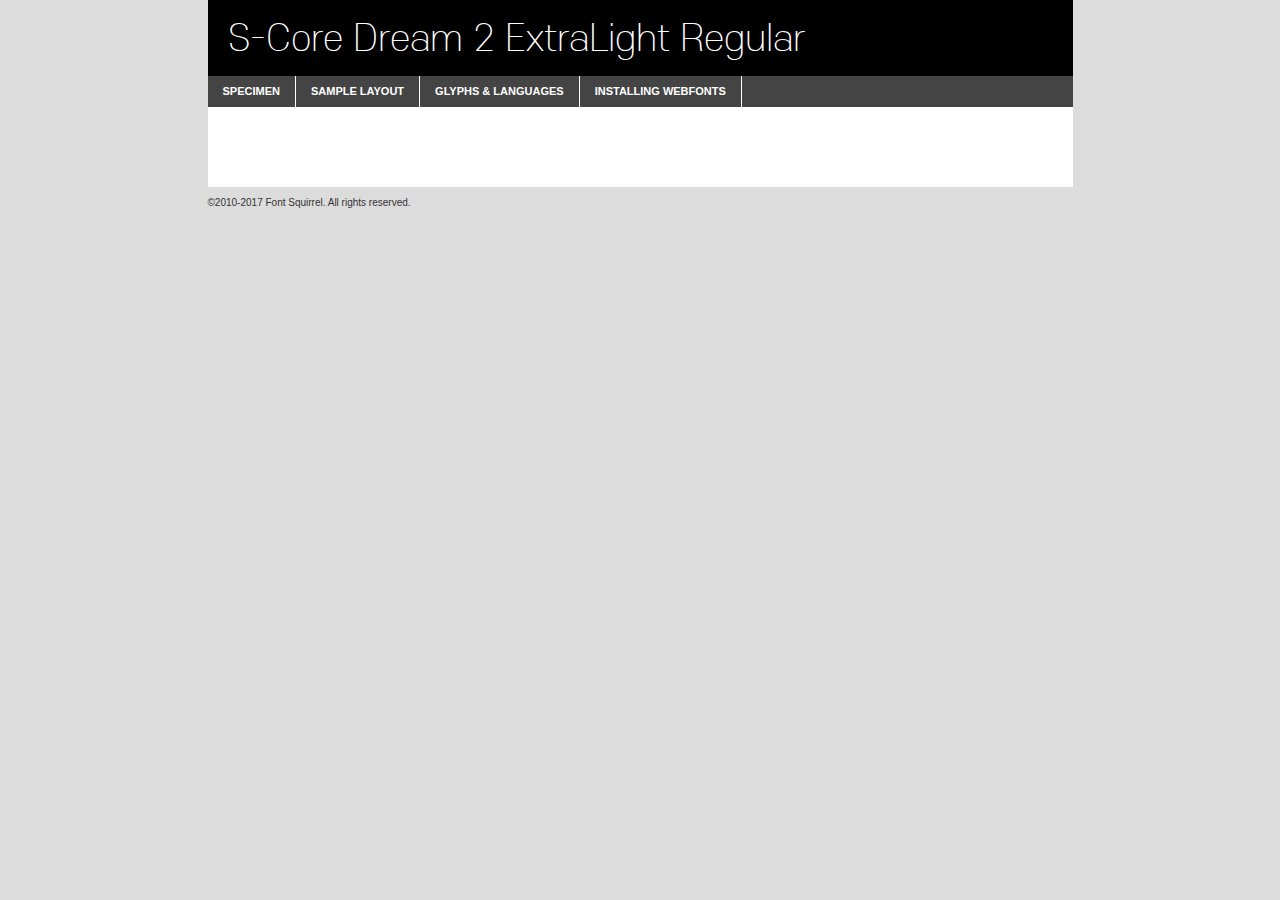
<file: css/S-Core-Dream-light/scdream2-demo.html>
<!DOCTYPE html PUBLIC "-//W3C//DTD XHTML 1.0 Transitional//EN"
	"http://www.w3.org/TR/xhtml1/DTD/xhtml1-transitional.dtd">

<html xmlns="http://www.w3.org/1999/xhtml" xml:lang="en" lang="en">
<head>
	<meta http-equiv="Content-Type" content="text/html; charset=utf-8" />
	<script src="http://ajax.googleapis.com/ajax/libs/jquery/1.7.2/jquery.min.js" type="text/javascript" charset="utf-8"></script>
	<script type="text/javascript">
	(function($){$.fn.easyTabs=function(option){var param=jQuery.extend({fadeSpeed:"fast",defaultContent:1,activeClass:'active'},option);$(this).each(function(){var thisId="#"+this.id;if(param.defaultContent==''){param.defaultContent=1;}
	if(typeof param.defaultContent=="number")
	{var defaultTab=$(thisId+" .tabs li:eq("+(param.defaultContent-1)+") a").attr('href').substr(1);}else{var defaultTab=param.defaultContent;}
	$(thisId+" .tabs li a").each(function(){var tabToHide=$(this).attr('href').substr(1);$("#"+tabToHide).addClass('easytabs-tab-content');});hideAll();changeContent(defaultTab);function hideAll(){$(thisId+" .easytabs-tab-content").hide();}
	function changeContent(tabId){hideAll();$(thisId+" .tabs li").removeClass(param.activeClass);$(thisId+" .tabs li a[href=#"+tabId+"]").closest('li').addClass(param.activeClass);if(param.fadeSpeed!="none")
	{$(thisId+" #"+tabId).fadeIn(param.fadeSpeed);}else{$(thisId+" #"+tabId).show();}}
	$(thisId+" .tabs li").click(function(){var tabId=$(this).find('a').attr('href').substr(1);changeContent(tabId);return false;});});}})(jQuery);
	</script>
	<link rel="stylesheet" href="specimen_files/specimen_stylesheet.css" type="text/css" charset="utf-8" />
	<link rel="stylesheet" href="stylesheet.css" type="text/css" charset="utf-8" />

	<style type="text/css">
					body{
				font-family: 's-core_dream2_extralight';
							}
		</style>

	<title>S-Core Dream 2 ExtraLight Regular Specimen</title>
	
	
	<script type="text/javascript" charset="utf-8">
		$(document).ready(function() {
			$('#container').easyTabs({defaultContent:1});
		});
	</script>
</head>

<body>
<div id="container">
	<div id="header">
		S-Core Dream 2 ExtraLight Regular	</div>
	<ul class="tabs">
		<li><a href="#specimen">Specimen</a></li>
		<li><a href="#layout">Sample Layout</a></li>
				<li><a href="#glyphs">Glyphs &amp; Languages</a></li>
		<li><a href="#installing">Installing Webfonts</a></li>
		
	</ul>
	
	<div id="main_content">

		
			<div id="specimen">
		
				<div class="section">
					<div class="grid12 firstcol">
						<div class="huge">AaBb</div>
					</div>
				</div>
		
				<div class="section">
					<div class="glyph_range">A&#x200B;B&#x200b;C&#x200b;D&#x200b;E&#x200b;F&#x200b;G&#x200b;H&#x200b;I&#x200b;J&#x200b;K&#x200b;L&#x200b;M&#x200b;N&#x200b;O&#x200b;P&#x200b;Q&#x200b;R&#x200b;S&#x200b;T&#x200b;U&#x200b;V&#x200b;W&#x200b;X&#x200b;Y&#x200b;Z&#x200b;a&#x200b;b&#x200b;c&#x200b;d&#x200b;e&#x200b;f&#x200b;g&#x200b;h&#x200b;i&#x200b;j&#x200b;k&#x200b;l&#x200b;m&#x200b;n&#x200b;o&#x200b;p&#x200b;q&#x200b;r&#x200b;s&#x200b;t&#x200b;u&#x200b;v&#x200b;w&#x200b;x&#x200b;y&#x200b;z&#x200b;1&#x200b;2&#x200b;3&#x200b;4&#x200b;5&#x200b;6&#x200b;7&#x200b;8&#x200b;9&#x200b;0&#x200b;&amp;&#x200b;.&#x200b;,&#x200b;?&#x200b;!&#x200b;&#64;&#x200b;(&#x200b;)&#x200b;#&#x200b;$&#x200b;%&#x200b;*&#x200b;+&#x200b;-&#x200b;=&#x200b;:&#x200b;;</div>
				</div>
				<div class="section">
					<div class="grid12 firstcol">
						<table class="sample_table">
							<tr><td>10</td><td class="size10">abcdefghijklmnopqrstuvwxyzABCDEFGHIJKLMNOPQRSTUVWXYZ0123456789abcdefghijklmnopqrstuvwxyzABCDEFGHIJKLMNOPQRSTUVWXYZ0123456789abcdefghijklmnopqrstuvwxyzABCDEFGHIJKLMNOPQRSTUVWXYZ</td></tr>
							<tr><td>11</td><td class="size11">abcdefghijklmnopqrstuvwxyzABCDEFGHIJKLMNOPQRSTUVWXYZ0123456789abcdefghijklmnopqrstuvwxyzABCDEFGHIJKLMNOPQRSTUVWXYZ0123456789abcdefghijklmnopqrstuvwxyzABCDEFGHIJKLMNOPQRSTUVWXYZ</td></tr>
							<tr><td>12</td><td class="size12">abcdefghijklmnopqrstuvwxyzABCDEFGHIJKLMNOPQRSTUVWXYZ0123456789abcdefghijklmnopqrstuvwxyzABCDEFGHIJKLMNOPQRSTUVWXYZ0123456789abcdefghijklmnopqrstuvwxyzABCDEFGHIJKLMNOPQRSTUVWXYZ</td></tr>
							<tr><td>13</td><td class="size13">abcdefghijklmnopqrstuvwxyzABCDEFGHIJKLMNOPQRSTUVWXYZ0123456789abcdefghijklmnopqrstuvwxyzABCDEFGHIJKLMNOPQRSTUVWXYZ0123456789abcdefghijklmnopqrstuvwxyzABCDEFGHIJKLMNOPQRSTUVWXYZ</td></tr>
							<tr><td>14</td><td class="size14">abcdefghijklmnopqrstuvwxyzABCDEFGHIJKLMNOPQRSTUVWXYZ0123456789abcdefghijklmnopqrstuvwxyzABCDEFGHIJKLMNOPQRSTUVWXYZ0123456789abcdefghijklmnopqrstuvwxyzABCDEFGHIJKLMNOPQRSTUVWXYZ</td></tr>
							<tr><td>16</td><td class="size16">abcdefghijklmnopqrstuvwxyzABCDEFGHIJKLMNOPQRSTUVWXYZ0123456789abcdefghijklmnopqrstuvwxyzABCDEFGHIJKLMNOPQRSTUVWXYZ</td></tr>
							<tr><td>18</td><td class="size18">abcdefghijklmnopqrstuvwxyzABCDEFGHIJKLMNOPQRSTUVWXYZ0123456789abcdefghijklmnopqrstuvwxyzABCDEFGHIJKLMNOPQRSTUVWXYZ</td></tr>
							<tr><td>20</td><td class="size20">abcdefghijklmnopqrstuvwxyzABCDEFGHIJKLMNOPQRSTUVWXYZ0123456789abcdefghijklmnopqrstuvwxyzABCDEFGHIJKLMNOPQRSTUVWXYZ</td></tr>
							<tr><td>24</td><td class="size24">abcdefghijklmnopqrstuvwxyzABCDEFGHIJKLMNOPQRSTUVWXYZ0123456789abcdefghijklmnopqrstuvwxyzABCDEFGHIJKLMNOPQRSTUVWXYZ</td></tr>
							<tr><td>30</td><td class="size30">abcdefghijklmnopqrstuvwxyzABCDEFGHIJKLMNOPQRSTUVWXYZ0123456789abcdefghijklmnopqrstuvwxyzABCDEFGHIJKLMNOPQRSTUVWXYZ</td></tr>
							<tr><td>36</td><td class="size36">abcdefghijklmnopqrstuvwxyzABCDEFGHIJKLMNOPQRSTUVWXYZ0123456789abcdefghijklmnopqrstuvwxyzABCDEFGHIJKLMNOPQRSTUVWXYZ</td></tr>
							<tr><td>48</td><td class="size48">abcdefghijklmnopqrstuvwxyzABCDEFGHIJKLMNOPQRSTUVWXYZ0123456789abcdefghijklmnopqrstuvwxyzABCDEFGHIJKLMNOPQRSTUVWXYZ</td></tr>
							<tr><td>60</td><td class="size60">abcdefghijklmnopqrstuvwxyzABCDEFGHIJKLMNOPQRSTUVWXYZ0123456789abcdefghijklmnopqrstuvwxyzABCDEFGHIJKLMNOPQRSTUVWXYZ</td></tr>
							<tr><td>72</td><td class="size72">abcdefghijklmnopqrstuvwxyzABCDEFGHIJKLMNOPQRSTUVWXYZ0123456789abcdefghijklmnopqrstuvwxyzABCDEFGHIJKLMNOPQRSTUVWXYZ</td></tr>
							<tr><td>90</td><td class="size90">abcdefghijklmnopqrstuvwxyzABCDEFGHIJKLMNOPQRSTUVWXYZ0123456789abcdefghijklmnopqrstuvwxyzABCDEFGHIJKLMNOPQRSTUVWXYZ</td></tr>
						</table>
				
					</div>
			
				</div>
		
		
		
								<div class="section" id="bodycomparison">


										<div id="xheight">
				<div class="fontbody">&#x25FC;&#x25FC;&#x25FC;&#x25FC;&#x25FC;&#x25FC;&#x25FC;&#x25FC;&#x25FC;&#x25FC;&#x25FC;&#x25FC;&#x25FC;&#x25FC;&#x25FC;&#x25FC;&#x25FC;&#x25FC;&#x25FC;&#x25FC;&#x25FC;&#x25FC;&#x25FC;&#x25FC;&#x25FC;&#x25FC;&#x25FC;&#x25FC;&#x25FC;&#x25FC;&#x25FC;&#x25FC;&#x25FC;&#x25FC;&#x25FC;&#x25FC;&#x25FC;&#x25FC;&#x25FC;&#x25FC;&#x25FC;&#x25FC;&#x25FC;&#x25FC;&#x25FC;&#x25FC;&#x25FC;&#x25FC;&#x25FC;&#x25FC;&#x25FC;&#x25FC;&#x25FC;&#x25FC;&#x25FC;&#x25FC;&#x25FC;&#x25FC;&#x25FC;&#x25FC;&#x25FC;&#x25FC;&#x25FC;&#x25FC;&#x25FC;&#x25FC;&#x25FC;&#x25FC;&#x25FC;&#x25FC;&#x25FC;&#x25FC;&#x25FC;&#x25FC;&#x25FC;&#x25FC;&#x25FC;&#x25FC;&#x25FC;&#x25FC;&#x25FC;&#x25FC;&#x25FC;&#x25FC;&#x25FC;&#x25FC;&#x25FC;&#x25FC;&#x25FC;&#x25FC;&#x25FC;&#x25FC;&#x25FC;&#x25FC;&#x25FC;&#x25FC;&#x25FC;&#x25FC;&#x25FC;body</div><div class="arialbody">body</div><div class="verdanabody">body</div><div class="georgiabody">body</div></div>
										<div class="fontbody" style="z-index:1">
											body<span>S-Core Dream 2 ExtraLight Regular</span>
										</div>
										<div class="arialbody" style="z-index:1">
											body<span>Arial</span>
										</div>
										<div class="verdanabody" style="z-index:1">
											body<span>Verdana</span>
										</div>
										<div class="georgiabody" style="z-index:1">
											body<span>Georgia</span>
										</div>



								</div>
		
		
				<div class="section psample psample_row1" id="">
					
					<div class="grid2 firstcol">
						<p class="size10"><span>10.</span>Aenean lacinia bibendum nulla sed consectetur. Fusce dapibus, tellus ac cursus commodo, tortor mauris condimentum nibh, ut fermentum massa justo sit amet risus. Nullam id dolor id nibh ultricies vehicula ut id elit. Cum sociis natoque penatibus et magnis dis parturient montes, nascetur ridiculus mus. Nulla vitae elit libero, a pharetra augue.</p>
			
					</div>
					<div class="grid3">
						<p class="size11"><span>11.</span>Aenean lacinia bibendum nulla sed consectetur. Fusce dapibus, tellus ac cursus commodo, tortor mauris condimentum nibh, ut fermentum massa justo sit amet risus. Nullam id dolor id nibh ultricies vehicula ut id elit. Cum sociis natoque penatibus et magnis dis parturient montes, nascetur ridiculus mus. Nulla vitae elit libero, a pharetra augue.</p>
			
					</div>
					<div class="grid3">
						<p class="size12"><span>12.</span>Aenean lacinia bibendum nulla sed consectetur. Fusce dapibus, tellus ac cursus commodo, tortor mauris condimentum nibh, ut fermentum massa justo sit amet risus. Nullam id dolor id nibh ultricies vehicula ut id elit. Cum sociis natoque penatibus et magnis dis parturient montes, nascetur ridiculus mus. Nulla vitae elit libero, a pharetra augue.</p>
			
					</div>
					<div class="grid4">
						<p class="size13"><span>13.</span>Aenean lacinia bibendum nulla sed consectetur. Fusce dapibus, tellus ac cursus commodo, tortor mauris condimentum nibh, ut fermentum massa justo sit amet risus. Nullam id dolor id nibh ultricies vehicula ut id elit. Cum sociis natoque penatibus et magnis dis parturient montes, nascetur ridiculus mus. Nulla vitae elit libero, a pharetra augue.</p>
			
					</div>
					<div class="white_blend"></div>
					
				</div>
				<div class="section psample psample_row2" id="">
					<div class="grid3 firstcol">
						<p class="size14"><span>14.</span>Aenean lacinia bibendum nulla sed consectetur. Fusce dapibus, tellus ac cursus commodo, tortor mauris condimentum nibh, ut fermentum massa justo sit amet risus. Nullam id dolor id nibh ultricies vehicula ut id elit. Cum sociis natoque penatibus et magnis dis parturient montes, nascetur ridiculus mus. Nulla vitae elit libero, a pharetra augue.</p>
			
					</div>
					<div class="grid4">
						<p class="size16"><span>16.</span>Aenean lacinia bibendum nulla sed consectetur. Fusce dapibus, tellus ac cursus commodo, tortor mauris condimentum nibh, ut fermentum massa justo sit amet risus. Nullam id dolor id nibh ultricies vehicula ut id elit. Cum sociis natoque penatibus et magnis dis parturient montes, nascetur ridiculus mus. Nulla vitae elit libero, a pharetra augue.</p>
			
					</div>
					<div class="grid5">
						<p class="size18"><span>18.</span>Aenean lacinia bibendum nulla sed consectetur. Fusce dapibus, tellus ac cursus commodo, tortor mauris condimentum nibh, ut fermentum massa justo sit amet risus. Nullam id dolor id nibh ultricies vehicula ut id elit. Cum sociis natoque penatibus et magnis dis parturient montes, nascetur ridiculus mus. Nulla vitae elit libero, a pharetra augue.</p>
			
					</div>

					<div class="white_blend"></div>

				</div>
				
				<div class="section psample psample_row3" id="">
					<div class="grid5 firstcol">
						<p class="size20"><span>20.</span>Aenean lacinia bibendum nulla sed consectetur. Fusce dapibus, tellus ac cursus commodo, tortor mauris condimentum nibh, ut fermentum massa justo sit amet risus. Nullam id dolor id nibh ultricies vehicula ut id elit. Cum sociis natoque penatibus et magnis dis parturient montes, nascetur ridiculus mus. Nulla vitae elit libero, a pharetra augue.</p>
					</div>
					<div class="grid7">
						<p class="size24"><span>24.</span>Aenean lacinia bibendum nulla sed consectetur. Fusce dapibus, tellus ac cursus commodo, tortor mauris condimentum nibh, ut fermentum massa justo sit amet risus. Nullam id dolor id nibh ultricies vehicula ut id elit. Cum sociis natoque penatibus et magnis dis parturient montes, nascetur ridiculus mus. Nulla vitae elit libero, a pharetra augue.</p>
					</div>
					
					<div class="white_blend"></div>
					
				</div>
				
				<div class="section psample psample_row4" id="">
					<div class="grid12 firstcol">
						<p class="size30"><span>30.</span>Aenean lacinia bibendum nulla sed consectetur. Fusce dapibus, tellus ac cursus commodo, tortor mauris condimentum nibh, ut fermentum massa justo sit amet risus. Nullam id dolor id nibh ultricies vehicula ut id elit. Cum sociis natoque penatibus et magnis dis parturient montes, nascetur ridiculus mus. Nulla vitae elit libero, a pharetra augue.</p>
					</div>
					<div class="white_blend"></div>
					
				</div>
				
				
				
				<div class="section psample psample_row1 fullreverse">
					<div class="grid2 firstcol">
						<p class="size10"><span>10.</span>Aenean lacinia bibendum nulla sed consectetur. Fusce dapibus, tellus ac cursus commodo, tortor mauris condimentum nibh, ut fermentum massa justo sit amet risus. Nullam id dolor id nibh ultricies vehicula ut id elit. Cum sociis natoque penatibus et magnis dis parturient montes, nascetur ridiculus mus. Nulla vitae elit libero, a pharetra augue.</p>
			
					</div>
					<div class="grid3">
						<p class="size11"><span>11.</span>Aenean lacinia bibendum nulla sed consectetur. Fusce dapibus, tellus ac cursus commodo, tortor mauris condimentum nibh, ut fermentum massa justo sit amet risus. Nullam id dolor id nibh ultricies vehicula ut id elit. Cum sociis natoque penatibus et magnis dis parturient montes, nascetur ridiculus mus. Nulla vitae elit libero, a pharetra augue.</p>
			
					</div>
					<div class="grid3">
						<p class="size12"><span>12.</span>Aenean lacinia bibendum nulla sed consectetur. Fusce dapibus, tellus ac cursus commodo, tortor mauris condimentum nibh, ut fermentum massa justo sit amet risus. Nullam id dolor id nibh ultricies vehicula ut id elit. Cum sociis natoque penatibus et magnis dis parturient montes, nascetur ridiculus mus. Nulla vitae elit libero, a pharetra augue.</p>
			
					</div>
					<div class="grid4">
						<p class="size13"><span>13.</span>Aenean lacinia bibendum nulla sed consectetur. Fusce dapibus, tellus ac cursus commodo, tortor mauris condimentum nibh, ut fermentum massa justo sit amet risus. Nullam id dolor id nibh ultricies vehicula ut id elit. Cum sociis natoque penatibus et magnis dis parturient montes, nascetur ridiculus mus. Nulla vitae elit libero, a pharetra augue.</p>
			
					</div>
					<div class="black_blend"></div>
					
				</div>
				
				<div class="section psample psample_row2 fullreverse">
					<div class="grid3 firstcol">
						<p class="size14"><span>14.</span>Aenean lacinia bibendum nulla sed consectetur. Fusce dapibus, tellus ac cursus commodo, tortor mauris condimentum nibh, ut fermentum massa justo sit amet risus. Nullam id dolor id nibh ultricies vehicula ut id elit. Cum sociis natoque penatibus et magnis dis parturient montes, nascetur ridiculus mus. Nulla vitae elit libero, a pharetra augue.</p>
			
					</div>
					<div class="grid4">
						<p class="size16"><span>16.</span>Aenean lacinia bibendum nulla sed consectetur. Fusce dapibus, tellus ac cursus commodo, tortor mauris condimentum nibh, ut fermentum massa justo sit amet risus. Nullam id dolor id nibh ultricies vehicula ut id elit. Cum sociis natoque penatibus et magnis dis parturient montes, nascetur ridiculus mus. Nulla vitae elit libero, a pharetra augue.</p>
			
					</div>
					<div class="grid5">
						<p class="size18"><span>18.</span>Aenean lacinia bibendum nulla sed consectetur. Fusce dapibus, tellus ac cursus commodo, tortor mauris condimentum nibh, ut fermentum massa justo sit amet risus. Nullam id dolor id nibh ultricies vehicula ut id elit. Cum sociis natoque penatibus et magnis dis parturient montes, nascetur ridiculus mus. Nulla vitae elit libero, a pharetra augue.</p>
			
					</div>
					<div class="black_blend"></div>

				</div>
				
				<div class="section psample fullreverse psample_row3" id="">
					<div class="grid5 firstcol">
						<p class="size20"><span>20.</span>Aenean lacinia bibendum nulla sed consectetur. Fusce dapibus, tellus ac cursus commodo, tortor mauris condimentum nibh, ut fermentum massa justo sit amet risus. Nullam id dolor id nibh ultricies vehicula ut id elit. Cum sociis natoque penatibus et magnis dis parturient montes, nascetur ridiculus mus. Nulla vitae elit libero, a pharetra augue.</p>
					</div>
					<div class="grid7">
						<p class="size24"><span>24.</span>Aenean lacinia bibendum nulla sed consectetur. Fusce dapibus, tellus ac cursus commodo, tortor mauris condimentum nibh, ut fermentum massa justo sit amet risus. Nullam id dolor id nibh ultricies vehicula ut id elit. Cum sociis natoque penatibus et magnis dis parturient montes, nascetur ridiculus mus. Nulla vitae elit libero, a pharetra augue.</p>
					</div>
					
					<div class="black_blend"></div>
					
				</div>
				
				<div class="section psample fullreverse psample_row4" id="" style="border-bottom: 20px #000 solid;">
					<div class="grid12 firstcol">
						<p class="size30"><span>30.</span>Aenean lacinia bibendum nulla sed consectetur. Fusce dapibus, tellus ac cursus commodo, tortor mauris condimentum nibh, ut fermentum massa justo sit amet risus. Nullam id dolor id nibh ultricies vehicula ut id elit. Cum sociis natoque penatibus et magnis dis parturient montes, nascetur ridiculus mus. Nulla vitae elit libero, a pharetra augue.</p>
					</div>
					<div class="black_blend"></div>
					
				</div>
				
				
				
				
			</div>
			
			<div id="layout">
				
				<div class="section">
					
					<div class="grid12 firstcol">
						<h1>Lorem Ipsum Dolor</h1>
						<h2>Etiam porta sem malesuada magna mollis euismod</h2>
						
						<p class="byline">By <a href="#link">Aenean Lacinia</a></p>
					</div>
				</div>
				<div class="section">
					<div class="grid8 firstcol">
						<p class="large">Donec sed odio dui. Morbi leo risus, porta ac consectetur ac, vestibulum at eros. Fusce dapibus, tellus ac cursus commodo, tortor mauris condimentum nibh, ut fermentum massa justo sit amet risus. </p>

						
						<h3>Pellentesque ornare sem</h3>

						<p>Maecenas sed diam eget risus varius blandit sit amet non magna. Maecenas faucibus mollis interdum. Donec ullamcorper nulla non metus auctor fringilla. Nullam id dolor id nibh ultricies vehicula ut id elit. Nullam id dolor id nibh ultricies vehicula ut id elit. </p>

						<p>Aenean eu leo quam. Pellentesque ornare sem lacinia quam venenatis vestibulum. Lorem ipsum dolor sit amet, consectetur adipiscing elit. Cum sociis natoque penatibus et magnis dis parturient montes, nascetur ridiculus mus. </p>

						<p>Nulla vitae elit libero, a pharetra augue. Praesent commodo cursus magna, vel scelerisque nisl consectetur et. Aenean lacinia bibendum nulla sed consectetur. </p>

						<p>Nullam quis risus eget urna mollis ornare vel eu leo. Nullam quis risus eget urna mollis ornare vel eu leo. Maecenas sed diam eget risus varius blandit sit amet non magna. Donec ullamcorper nulla non metus auctor fringilla. </p>

						<h3>Cras mattis consectetur</h3>

						<p>Aenean eu leo quam. Pellentesque ornare sem lacinia quam venenatis vestibulum. Aenean lacinia bibendum nulla sed consectetur. Integer posuere erat a ante venenatis dapibus posuere velit aliquet. Cras mattis consectetur purus sit amet fermentum. </p>

						<p>Nullam id dolor id nibh ultricies vehicula ut id elit. Nullam quis risus eget urna mollis ornare vel eu leo. Cras mattis consectetur purus sit amet fermentum.</p>
					</div>
					
					<div class="grid4 sidebar">
						
						<div class="box reverse">
							<p class="last">Nullam quis risus eget urna mollis ornare vel eu leo. Donec ullamcorper nulla non metus auctor fringilla. Cras mattis consectetur purus sit amet fermentum. Sed posuere consectetur est at lobortis. Lorem ipsum dolor sit amet, consectetur adipiscing elit. </p>
						</div>
						
						<p class="caption">Maecenas sed diam eget risus varius.</p>

						<p>Vestibulum id ligula porta felis euismod semper. Integer posuere erat a ante venenatis dapibus posuere velit aliquet. Vestibulum id ligula porta felis euismod semper. Sed posuere consectetur est at lobortis. Maecenas sed diam eget risus varius blandit sit amet non magna. Fusce dapibus, tellus ac cursus commodo, tortor mauris condimentum nibh, ut fermentum massa justo sit amet risus. </p>

					

						<p>Duis mollis, est non commodo luctus, nisi erat porttitor ligula, eget lacinia odio sem nec elit. Aenean lacinia bibendum nulla sed consectetur. Vivamus sagittis lacus vel augue laoreet rutrum faucibus dolor auctor. Aenean lacinia bibendum nulla sed consectetur. Nullam quis risus eget urna mollis ornare vel eu leo. </p>

						<p>Praesent commodo cursus magna, vel scelerisque nisl consectetur et. Donec ullamcorper nulla non metus auctor fringilla. Maecenas faucibus mollis interdum. Fusce dapibus, tellus ac cursus commodo, tortor mauris condimentum nibh, ut fermentum massa justo sit amet risus. </p>

					</div>
				</div>
				
			</div>


			



		<div id="glyphs">
			<div class="section">
				<div class="grid12 firstcol">
			
				<h1>Language Support</h1>
				<p>The subset of S-Core Dream 2 ExtraLight Regular in this kit supports the following languages:<br />
			
					English, Arrernte, Bislama, Cebuano, Fijian, Gilbertese, Hmong, Ibanag, Iloko_ilokano, Interglossa_glosa, Interlingua, Lojban, Norfolk_pitcairnese, Oromo, Rotokas, Seychelles_creole, Shona, Somali, Southern_ndebele, Swahili, Swati_swazi, Tok_pisin, Warlpiri, Xhosa, Zulu, Latinbasic, Ubasic, Demo				</p>
				<h1>Glyph Chart</h1>
				<p>The subset of S-Core Dream 2 ExtraLight Regular in this kit includes all the glyphs listed below. Unicode entities are included above each glyph to help you insert individual characters into your layout.</p>
				<div id="glyph_chart">
			
																				 <div><p>&amp;#32;</p>&#32;</div>
																				 <div><p>&amp;#33;</p>&#33;</div>
																				 <div><p>&amp;#34;</p>&#34;</div>
																				 <div><p>&amp;#35;</p>&#35;</div>
																				 <div><p>&amp;#36;</p>&#36;</div>
																				 <div><p>&amp;#37;</p>&#37;</div>
																				 <div><p>&amp;#38;</p>&#38;</div>
																				 <div><p>&amp;#39;</p>&#39;</div>
																				 <div><p>&amp;#40;</p>&#40;</div>
																				 <div><p>&amp;#41;</p>&#41;</div>
																				 <div><p>&amp;#42;</p>&#42;</div>
																				 <div><p>&amp;#43;</p>&#43;</div>
																				 <div><p>&amp;#44;</p>&#44;</div>
																				 <div><p>&amp;#45;</p>&#45;</div>
																				 <div><p>&amp;#46;</p>&#46;</div>
																				 <div><p>&amp;#47;</p>&#47;</div>
																				 <div><p>&amp;#48;</p>&#48;</div>
																				 <div><p>&amp;#49;</p>&#49;</div>
																				 <div><p>&amp;#50;</p>&#50;</div>
																				 <div><p>&amp;#51;</p>&#51;</div>
																				 <div><p>&amp;#52;</p>&#52;</div>
																				 <div><p>&amp;#53;</p>&#53;</div>
																				 <div><p>&amp;#54;</p>&#54;</div>
																				 <div><p>&amp;#55;</p>&#55;</div>
																				 <div><p>&amp;#56;</p>&#56;</div>
																				 <div><p>&amp;#57;</p>&#57;</div>
																				 <div><p>&amp;#58;</p>&#58;</div>
																				 <div><p>&amp;#59;</p>&#59;</div>
																				 <div><p>&amp;#60;</p>&#60;</div>
																				 <div><p>&amp;#61;</p>&#61;</div>
																				 <div><p>&amp;#62;</p>&#62;</div>
																				 <div><p>&amp;#63;</p>&#63;</div>
																				 <div><p>&amp;#64;</p>&#64;</div>
																				 <div><p>&amp;#65;</p>&#65;</div>
																				 <div><p>&amp;#66;</p>&#66;</div>
																				 <div><p>&amp;#67;</p>&#67;</div>
																				 <div><p>&amp;#68;</p>&#68;</div>
																				 <div><p>&amp;#69;</p>&#69;</div>
																				 <div><p>&amp;#70;</p>&#70;</div>
																				 <div><p>&amp;#71;</p>&#71;</div>
																				 <div><p>&amp;#72;</p>&#72;</div>
																				 <div><p>&amp;#73;</p>&#73;</div>
																				 <div><p>&amp;#74;</p>&#74;</div>
																				 <div><p>&amp;#75;</p>&#75;</div>
																				 <div><p>&amp;#76;</p>&#76;</div>
																				 <div><p>&amp;#77;</p>&#77;</div>
																				 <div><p>&amp;#78;</p>&#78;</div>
																				 <div><p>&amp;#79;</p>&#79;</div>
																				 <div><p>&amp;#80;</p>&#80;</div>
																				 <div><p>&amp;#81;</p>&#81;</div>
																				 <div><p>&amp;#82;</p>&#82;</div>
																				 <div><p>&amp;#83;</p>&#83;</div>
																				 <div><p>&amp;#84;</p>&#84;</div>
																				 <div><p>&amp;#85;</p>&#85;</div>
																				 <div><p>&amp;#86;</p>&#86;</div>
																				 <div><p>&amp;#87;</p>&#87;</div>
																				 <div><p>&amp;#88;</p>&#88;</div>
																				 <div><p>&amp;#89;</p>&#89;</div>
																				 <div><p>&amp;#90;</p>&#90;</div>
																				 <div><p>&amp;#91;</p>&#91;</div>
																				 <div><p>&amp;#92;</p>&#92;</div>
																				 <div><p>&amp;#93;</p>&#93;</div>
																				 <div><p>&amp;#94;</p>&#94;</div>
																				 <div><p>&amp;#95;</p>&#95;</div>
																				 <div><p>&amp;#96;</p>&#96;</div>
																				 <div><p>&amp;#97;</p>&#97;</div>
																				 <div><p>&amp;#98;</p>&#98;</div>
																				 <div><p>&amp;#99;</p>&#99;</div>
																				 <div><p>&amp;#100;</p>&#100;</div>
																				 <div><p>&amp;#101;</p>&#101;</div>
																				 <div><p>&amp;#102;</p>&#102;</div>
																				 <div><p>&amp;#103;</p>&#103;</div>
																				 <div><p>&amp;#104;</p>&#104;</div>
																				 <div><p>&amp;#105;</p>&#105;</div>
																				 <div><p>&amp;#106;</p>&#106;</div>
																				 <div><p>&amp;#107;</p>&#107;</div>
																				 <div><p>&amp;#108;</p>&#108;</div>
																				 <div><p>&amp;#109;</p>&#109;</div>
																				 <div><p>&amp;#110;</p>&#110;</div>
																				 <div><p>&amp;#111;</p>&#111;</div>
																				 <div><p>&amp;#112;</p>&#112;</div>
																				 <div><p>&amp;#113;</p>&#113;</div>
																				 <div><p>&amp;#114;</p>&#114;</div>
																				 <div><p>&amp;#115;</p>&#115;</div>
																				 <div><p>&amp;#116;</p>&#116;</div>
																				 <div><p>&amp;#117;</p>&#117;</div>
																				 <div><p>&amp;#118;</p>&#118;</div>
																				 <div><p>&amp;#119;</p>&#119;</div>
																				 <div><p>&amp;#120;</p>&#120;</div>
																				 <div><p>&amp;#121;</p>&#121;</div>
																				 <div><p>&amp;#122;</p>&#122;</div>
																				 <div><p>&amp;#123;</p>&#123;</div>
																				 <div><p>&amp;#124;</p>&#124;</div>
																				 <div><p>&amp;#125;</p>&#125;</div>
																				 <div><p>&amp;#126;</p>&#126;</div>
																				 <div><p>&amp;#160;</p>&#160;</div>
																				 <div><p>&amp;#173;</p>&#173;</div>
																				 <div><p>&amp;#8192;</p>&#8192;</div>
																				 <div><p>&amp;#8193;</p>&#8193;</div>
																				 <div><p>&amp;#8194;</p>&#8194;</div>
																				 <div><p>&amp;#8195;</p>&#8195;</div>
																				 <div><p>&amp;#8196;</p>&#8196;</div>
																				 <div><p>&amp;#8197;</p>&#8197;</div>
																				 <div><p>&amp;#8198;</p>&#8198;</div>
																				 <div><p>&amp;#8199;</p>&#8199;</div>
																				 <div><p>&amp;#8200;</p>&#8200;</div>
																				 <div><p>&amp;#8201;</p>&#8201;</div>
																				 <div><p>&amp;#8202;</p>&#8202;</div>
																				 <div><p>&amp;#8208;</p>&#8208;</div>
																				 <div><p>&amp;#8209;</p>&#8209;</div>
																				 <div><p>&amp;#8210;</p>&#8210;</div>
																				 <div><p>&amp;#8211;</p>&#8211;</div>
																				 <div><p>&amp;#8212;</p>&#8212;</div>
																				 <div><p>&amp;#8239;</p>&#8239;</div>
																				 <div><p>&amp;#8287;</p>&#8287;</div>
																				 <div><p>&amp;#9724;</p>&#9724;</div>
																				 <div><p>&amp;#44032;</p>&#44032;</div>
																				 <div><p>&amp;#44033;</p>&#44033;</div>
																				 <div><p>&amp;#44036;</p>&#44036;</div>
																				 <div><p>&amp;#44039;</p>&#44039;</div>
																				 <div><p>&amp;#44040;</p>&#44040;</div>
																				 <div><p>&amp;#44041;</p>&#44041;</div>
																				 <div><p>&amp;#44042;</p>&#44042;</div>
																				 <div><p>&amp;#44048;</p>&#44048;</div>
																				 <div><p>&amp;#44049;</p>&#44049;</div>
																				 <div><p>&amp;#44050;</p>&#44050;</div>
																				 <div><p>&amp;#44051;</p>&#44051;</div>
																				 <div><p>&amp;#44052;</p>&#44052;</div>
																				 <div><p>&amp;#44053;</p>&#44053;</div>
																				 <div><p>&amp;#44054;</p>&#44054;</div>
																				 <div><p>&amp;#44055;</p>&#44055;</div>
																				 <div><p>&amp;#44057;</p>&#44057;</div>
																				 <div><p>&amp;#44058;</p>&#44058;</div>
																				 <div><p>&amp;#44059;</p>&#44059;</div>
																				 <div><p>&amp;#44060;</p>&#44060;</div>
																				 <div><p>&amp;#44061;</p>&#44061;</div>
																				 <div><p>&amp;#44064;</p>&#44064;</div>
																				 <div><p>&amp;#44068;</p>&#44068;</div>
																				 <div><p>&amp;#44076;</p>&#44076;</div>
																				 <div><p>&amp;#44077;</p>&#44077;</div>
																				 <div><p>&amp;#44079;</p>&#44079;</div>
																				 <div><p>&amp;#44080;</p>&#44080;</div>
																				 <div><p>&amp;#44081;</p>&#44081;</div>
																				 <div><p>&amp;#44088;</p>&#44088;</div>
																				 <div><p>&amp;#44089;</p>&#44089;</div>
																				 <div><p>&amp;#44092;</p>&#44092;</div>
																				 <div><p>&amp;#44096;</p>&#44096;</div>
																				 <div><p>&amp;#44107;</p>&#44107;</div>
																				 <div><p>&amp;#44109;</p>&#44109;</div>
																				 <div><p>&amp;#44116;</p>&#44116;</div>
																				 <div><p>&amp;#44120;</p>&#44120;</div>
																				 <div><p>&amp;#44124;</p>&#44124;</div>
																				 <div><p>&amp;#44144;</p>&#44144;</div>
																				 <div><p>&amp;#44145;</p>&#44145;</div>
																				 <div><p>&amp;#44148;</p>&#44148;</div>
																				 <div><p>&amp;#44151;</p>&#44151;</div>
																				 <div><p>&amp;#44152;</p>&#44152;</div>
																				 <div><p>&amp;#44154;</p>&#44154;</div>
																				 <div><p>&amp;#44160;</p>&#44160;</div>
																				 <div><p>&amp;#44161;</p>&#44161;</div>
																				 <div><p>&amp;#44163;</p>&#44163;</div>
																				 <div><p>&amp;#44164;</p>&#44164;</div>
																				 <div><p>&amp;#44165;</p>&#44165;</div>
																				 <div><p>&amp;#44166;</p>&#44166;</div>
																				 <div><p>&amp;#44169;</p>&#44169;</div>
																				 <div><p>&amp;#44170;</p>&#44170;</div>
																				 <div><p>&amp;#44171;</p>&#44171;</div>
																				 <div><p>&amp;#44172;</p>&#44172;</div>
																				 <div><p>&amp;#44176;</p>&#44176;</div>
																				 <div><p>&amp;#44180;</p>&#44180;</div>
																				 <div><p>&amp;#44188;</p>&#44188;</div>
																				 <div><p>&amp;#44189;</p>&#44189;</div>
																				 <div><p>&amp;#44191;</p>&#44191;</div>
																				 <div><p>&amp;#44192;</p>&#44192;</div>
																				 <div><p>&amp;#44193;</p>&#44193;</div>
																				 <div><p>&amp;#44200;</p>&#44200;</div>
																				 <div><p>&amp;#44201;</p>&#44201;</div>
																				 <div><p>&amp;#44202;</p>&#44202;</div>
																				 <div><p>&amp;#44204;</p>&#44204;</div>
																				 <div><p>&amp;#44207;</p>&#44207;</div>
																				 <div><p>&amp;#44208;</p>&#44208;</div>
																				 <div><p>&amp;#44216;</p>&#44216;</div>
																				 <div><p>&amp;#44217;</p>&#44217;</div>
																				 <div><p>&amp;#44219;</p>&#44219;</div>
																				 <div><p>&amp;#44220;</p>&#44220;</div>
																				 <div><p>&amp;#44221;</p>&#44221;</div>
																				 <div><p>&amp;#44225;</p>&#44225;</div>
																				 <div><p>&amp;#44228;</p>&#44228;</div>
																				 <div><p>&amp;#44232;</p>&#44232;</div>
																				 <div><p>&amp;#44236;</p>&#44236;</div>
																				 <div><p>&amp;#44245;</p>&#44245;</div>
																				 <div><p>&amp;#44247;</p>&#44247;</div>
																				 <div><p>&amp;#44256;</p>&#44256;</div>
																				 <div><p>&amp;#44257;</p>&#44257;</div>
																				 <div><p>&amp;#44260;</p>&#44260;</div>
																				 <div><p>&amp;#44263;</p>&#44263;</div>
																				 <div><p>&amp;#44264;</p>&#44264;</div>
																				 <div><p>&amp;#44266;</p>&#44266;</div>
																				 <div><p>&amp;#44268;</p>&#44268;</div>
																				 <div><p>&amp;#44271;</p>&#44271;</div>
																				 <div><p>&amp;#44272;</p>&#44272;</div>
																				 <div><p>&amp;#44273;</p>&#44273;</div>
																				 <div><p>&amp;#44275;</p>&#44275;</div>
																				 <div><p>&amp;#44277;</p>&#44277;</div>
																				 <div><p>&amp;#44278;</p>&#44278;</div>
																				 <div><p>&amp;#44284;</p>&#44284;</div>
																				 <div><p>&amp;#44285;</p>&#44285;</div>
																				 <div><p>&amp;#44288;</p>&#44288;</div>
																				 <div><p>&amp;#44292;</p>&#44292;</div>
																				 <div><p>&amp;#44294;</p>&#44294;</div>
																				 <div><p>&amp;#44300;</p>&#44300;</div>
																				 <div><p>&amp;#44301;</p>&#44301;</div>
																				 <div><p>&amp;#44303;</p>&#44303;</div>
																				 <div><p>&amp;#44305;</p>&#44305;</div>
																				 <div><p>&amp;#44312;</p>&#44312;</div>
																				 <div><p>&amp;#44316;</p>&#44316;</div>
																				 <div><p>&amp;#44320;</p>&#44320;</div>
																				 <div><p>&amp;#44329;</p>&#44329;</div>
																				 <div><p>&amp;#44332;</p>&#44332;</div>
																				 <div><p>&amp;#44333;</p>&#44333;</div>
																				 <div><p>&amp;#44340;</p>&#44340;</div>
																				 <div><p>&amp;#44341;</p>&#44341;</div>
																				 <div><p>&amp;#44344;</p>&#44344;</div>
																				 <div><p>&amp;#44348;</p>&#44348;</div>
																				 <div><p>&amp;#44356;</p>&#44356;</div>
																				 <div><p>&amp;#44357;</p>&#44357;</div>
																				 <div><p>&amp;#44359;</p>&#44359;</div>
																				 <div><p>&amp;#44361;</p>&#44361;</div>
																				 <div><p>&amp;#44368;</p>&#44368;</div>
																				 <div><p>&amp;#44372;</p>&#44372;</div>
																				 <div><p>&amp;#44376;</p>&#44376;</div>
																				 <div><p>&amp;#44385;</p>&#44385;</div>
																				 <div><p>&amp;#44387;</p>&#44387;</div>
																				 <div><p>&amp;#44396;</p>&#44396;</div>
																				 <div><p>&amp;#44397;</p>&#44397;</div>
																				 <div><p>&amp;#44400;</p>&#44400;</div>
																				 <div><p>&amp;#44403;</p>&#44403;</div>
																				 <div><p>&amp;#44404;</p>&#44404;</div>
																				 <div><p>&amp;#44405;</p>&#44405;</div>
																				 <div><p>&amp;#44406;</p>&#44406;</div>
																				 <div><p>&amp;#44411;</p>&#44411;</div>
																				 <div><p>&amp;#44412;</p>&#44412;</div>
																				 <div><p>&amp;#44413;</p>&#44413;</div>
																				 <div><p>&amp;#44415;</p>&#44415;</div>
																				 <div><p>&amp;#44417;</p>&#44417;</div>
																				 <div><p>&amp;#44418;</p>&#44418;</div>
																				 <div><p>&amp;#44424;</p>&#44424;</div>
																				 <div><p>&amp;#44425;</p>&#44425;</div>
																				 <div><p>&amp;#44428;</p>&#44428;</div>
																				 <div><p>&amp;#44432;</p>&#44432;</div>
																				 <div><p>&amp;#44444;</p>&#44444;</div>
																				 <div><p>&amp;#44445;</p>&#44445;</div>
																				 <div><p>&amp;#44452;</p>&#44452;</div>
																				 <div><p>&amp;#44471;</p>&#44471;</div>
																				 <div><p>&amp;#44480;</p>&#44480;</div>
																				 <div><p>&amp;#44481;</p>&#44481;</div>
																				 <div><p>&amp;#44484;</p>&#44484;</div>
																				 <div><p>&amp;#44488;</p>&#44488;</div>
																				 <div><p>&amp;#44496;</p>&#44496;</div>
																				 <div><p>&amp;#44497;</p>&#44497;</div>
																				 <div><p>&amp;#44499;</p>&#44499;</div>
																				 <div><p>&amp;#44508;</p>&#44508;</div>
																				 <div><p>&amp;#44512;</p>&#44512;</div>
																				 <div><p>&amp;#44516;</p>&#44516;</div>
																				 <div><p>&amp;#44536;</p>&#44536;</div>
																				 <div><p>&amp;#44537;</p>&#44537;</div>
																				 <div><p>&amp;#44540;</p>&#44540;</div>
																				 <div><p>&amp;#44543;</p>&#44543;</div>
																				 <div><p>&amp;#44544;</p>&#44544;</div>
																				 <div><p>&amp;#44545;</p>&#44545;</div>
																				 <div><p>&amp;#44552;</p>&#44552;</div>
																				 <div><p>&amp;#44553;</p>&#44553;</div>
																				 <div><p>&amp;#44555;</p>&#44555;</div>
																				 <div><p>&amp;#44557;</p>&#44557;</div>
																				 <div><p>&amp;#44564;</p>&#44564;</div>
																				 <div><p>&amp;#44592;</p>&#44592;</div>
																				 <div><p>&amp;#44593;</p>&#44593;</div>
																				 <div><p>&amp;#44596;</p>&#44596;</div>
																				 <div><p>&amp;#44599;</p>&#44599;</div>
																				 <div><p>&amp;#44600;</p>&#44600;</div>
																				 <div><p>&amp;#44602;</p>&#44602;</div>
																				 <div><p>&amp;#44608;</p>&#44608;</div>
																				 <div><p>&amp;#44609;</p>&#44609;</div>
																				 <div><p>&amp;#44611;</p>&#44611;</div>
																				 <div><p>&amp;#44613;</p>&#44613;</div>
																				 <div><p>&amp;#44614;</p>&#44614;</div>
																				 <div><p>&amp;#44618;</p>&#44618;</div>
																				 <div><p>&amp;#44620;</p>&#44620;</div>
																				 <div><p>&amp;#44621;</p>&#44621;</div>
																				 <div><p>&amp;#44622;</p>&#44622;</div>
																				 <div><p>&amp;#44624;</p>&#44624;</div>
																				 <div><p>&amp;#44628;</p>&#44628;</div>
																				 <div><p>&amp;#44630;</p>&#44630;</div>
																				 <div><p>&amp;#44636;</p>&#44636;</div>
																				 <div><p>&amp;#44637;</p>&#44637;</div>
																				 <div><p>&amp;#44639;</p>&#44639;</div>
																				 <div><p>&amp;#44640;</p>&#44640;</div>
																				 <div><p>&amp;#44641;</p>&#44641;</div>
																				 <div><p>&amp;#44645;</p>&#44645;</div>
																				 <div><p>&amp;#44648;</p>&#44648;</div>
																				 <div><p>&amp;#44649;</p>&#44649;</div>
																				 <div><p>&amp;#44652;</p>&#44652;</div>
																				 <div><p>&amp;#44656;</p>&#44656;</div>
																				 <div><p>&amp;#44664;</p>&#44664;</div>
																				 <div><p>&amp;#44665;</p>&#44665;</div>
																				 <div><p>&amp;#44667;</p>&#44667;</div>
																				 <div><p>&amp;#44668;</p>&#44668;</div>
																				 <div><p>&amp;#44669;</p>&#44669;</div>
																				 <div><p>&amp;#44676;</p>&#44676;</div>
																				 <div><p>&amp;#44677;</p>&#44677;</div>
																				 <div><p>&amp;#44684;</p>&#44684;</div>
																				 <div><p>&amp;#44732;</p>&#44732;</div>
																				 <div><p>&amp;#44733;</p>&#44733;</div>
																				 <div><p>&amp;#44734;</p>&#44734;</div>
																				 <div><p>&amp;#44736;</p>&#44736;</div>
																				 <div><p>&amp;#44740;</p>&#44740;</div>
																				 <div><p>&amp;#44748;</p>&#44748;</div>
																				 <div><p>&amp;#44749;</p>&#44749;</div>
																				 <div><p>&amp;#44751;</p>&#44751;</div>
																				 <div><p>&amp;#44752;</p>&#44752;</div>
																				 <div><p>&amp;#44753;</p>&#44753;</div>
																				 <div><p>&amp;#44760;</p>&#44760;</div>
																				 <div><p>&amp;#44761;</p>&#44761;</div>
																				 <div><p>&amp;#44764;</p>&#44764;</div>
																				 <div><p>&amp;#44776;</p>&#44776;</div>
																				 <div><p>&amp;#44779;</p>&#44779;</div>
																				 <div><p>&amp;#44781;</p>&#44781;</div>
																				 <div><p>&amp;#44788;</p>&#44788;</div>
																				 <div><p>&amp;#44792;</p>&#44792;</div>
																				 <div><p>&amp;#44796;</p>&#44796;</div>
																				 <div><p>&amp;#44807;</p>&#44807;</div>
																				 <div><p>&amp;#44808;</p>&#44808;</div>
																				 <div><p>&amp;#44813;</p>&#44813;</div>
																				 <div><p>&amp;#44816;</p>&#44816;</div>
																				 <div><p>&amp;#44844;</p>&#44844;</div>
																				 <div><p>&amp;#44845;</p>&#44845;</div>
																				 <div><p>&amp;#44848;</p>&#44848;</div>
																				 <div><p>&amp;#44850;</p>&#44850;</div>
																				 <div><p>&amp;#44852;</p>&#44852;</div>
																				 <div><p>&amp;#44860;</p>&#44860;</div>
																				 <div><p>&amp;#44861;</p>&#44861;</div>
																				 <div><p>&amp;#44863;</p>&#44863;</div>
																				 <div><p>&amp;#44865;</p>&#44865;</div>
																				 <div><p>&amp;#44866;</p>&#44866;</div>
																				 <div><p>&amp;#44867;</p>&#44867;</div>
																				 <div><p>&amp;#44872;</p>&#44872;</div>
																				 <div><p>&amp;#44873;</p>&#44873;</div>
																				 <div><p>&amp;#44880;</p>&#44880;</div>
																				 <div><p>&amp;#44892;</p>&#44892;</div>
																				 <div><p>&amp;#44893;</p>&#44893;</div>
																				 <div><p>&amp;#44900;</p>&#44900;</div>
																				 <div><p>&amp;#44901;</p>&#44901;</div>
																				 <div><p>&amp;#44921;</p>&#44921;</div>
																				 <div><p>&amp;#44928;</p>&#44928;</div>
																				 <div><p>&amp;#44932;</p>&#44932;</div>
																				 <div><p>&amp;#44936;</p>&#44936;</div>
																				 <div><p>&amp;#44944;</p>&#44944;</div>
																				 <div><p>&amp;#44945;</p>&#44945;</div>
																				 <div><p>&amp;#44949;</p>&#44949;</div>
																				 <div><p>&amp;#44956;</p>&#44956;</div>
																				 <div><p>&amp;#44984;</p>&#44984;</div>
																				 <div><p>&amp;#44985;</p>&#44985;</div>
																				 <div><p>&amp;#44988;</p>&#44988;</div>
																				 <div><p>&amp;#44992;</p>&#44992;</div>
																				 <div><p>&amp;#44999;</p>&#44999;</div>
																				 <div><p>&amp;#45000;</p>&#45000;</div>
																				 <div><p>&amp;#45001;</p>&#45001;</div>
																				 <div><p>&amp;#45003;</p>&#45003;</div>
																				 <div><p>&amp;#45005;</p>&#45005;</div>
																				 <div><p>&amp;#45006;</p>&#45006;</div>
																				 <div><p>&amp;#45012;</p>&#45012;</div>
																				 <div><p>&amp;#45020;</p>&#45020;</div>
																				 <div><p>&amp;#45032;</p>&#45032;</div>
																				 <div><p>&amp;#45033;</p>&#45033;</div>
																				 <div><p>&amp;#45040;</p>&#45040;</div>
																				 <div><p>&amp;#45041;</p>&#45041;</div>
																				 <div><p>&amp;#45044;</p>&#45044;</div>
																				 <div><p>&amp;#45048;</p>&#45048;</div>
																				 <div><p>&amp;#45056;</p>&#45056;</div>
																				 <div><p>&amp;#45057;</p>&#45057;</div>
																				 <div><p>&amp;#45060;</p>&#45060;</div>
																				 <div><p>&amp;#45068;</p>&#45068;</div>
																				 <div><p>&amp;#45072;</p>&#45072;</div>
																				 <div><p>&amp;#45076;</p>&#45076;</div>
																				 <div><p>&amp;#45084;</p>&#45084;</div>
																				 <div><p>&amp;#45085;</p>&#45085;</div>
																				 <div><p>&amp;#45096;</p>&#45096;</div>
																				 <div><p>&amp;#45124;</p>&#45124;</div>
																				 <div><p>&amp;#45125;</p>&#45125;</div>
																				 <div><p>&amp;#45128;</p>&#45128;</div>
																				 <div><p>&amp;#45130;</p>&#45130;</div>
																				 <div><p>&amp;#45132;</p>&#45132;</div>
																				 <div><p>&amp;#45134;</p>&#45134;</div>
																				 <div><p>&amp;#45139;</p>&#45139;</div>
																				 <div><p>&amp;#45140;</p>&#45140;</div>
																				 <div><p>&amp;#45141;</p>&#45141;</div>
																				 <div><p>&amp;#45143;</p>&#45143;</div>
																				 <div><p>&amp;#45145;</p>&#45145;</div>
																				 <div><p>&amp;#45149;</p>&#45149;</div>
																				 <div><p>&amp;#45180;</p>&#45180;</div>
																				 <div><p>&amp;#45181;</p>&#45181;</div>
																				 <div><p>&amp;#45184;</p>&#45184;</div>
																				 <div><p>&amp;#45188;</p>&#45188;</div>
																				 <div><p>&amp;#45196;</p>&#45196;</div>
																				 <div><p>&amp;#45197;</p>&#45197;</div>
																				 <div><p>&amp;#45199;</p>&#45199;</div>
																				 <div><p>&amp;#45201;</p>&#45201;</div>
																				 <div><p>&amp;#45208;</p>&#45208;</div>
																				 <div><p>&amp;#45209;</p>&#45209;</div>
																				 <div><p>&amp;#45210;</p>&#45210;</div>
																				 <div><p>&amp;#45212;</p>&#45212;</div>
																				 <div><p>&amp;#45215;</p>&#45215;</div>
																				 <div><p>&amp;#45216;</p>&#45216;</div>
																				 <div><p>&amp;#45217;</p>&#45217;</div>
																				 <div><p>&amp;#45218;</p>&#45218;</div>
																				 <div><p>&amp;#45224;</p>&#45224;</div>
																				 <div><p>&amp;#45225;</p>&#45225;</div>
																				 <div><p>&amp;#45227;</p>&#45227;</div>
																				 <div><p>&amp;#45228;</p>&#45228;</div>
																				 <div><p>&amp;#45229;</p>&#45229;</div>
																				 <div><p>&amp;#45230;</p>&#45230;</div>
																				 <div><p>&amp;#45231;</p>&#45231;</div>
																				 <div><p>&amp;#45233;</p>&#45233;</div>
																				 <div><p>&amp;#45235;</p>&#45235;</div>
																				 <div><p>&amp;#45236;</p>&#45236;</div>
																				 <div><p>&amp;#45237;</p>&#45237;</div>
																				 <div><p>&amp;#45240;</p>&#45240;</div>
																				 <div><p>&amp;#45244;</p>&#45244;</div>
																				 <div><p>&amp;#45252;</p>&#45252;</div>
																				 <div><p>&amp;#45253;</p>&#45253;</div>
																				 <div><p>&amp;#45255;</p>&#45255;</div>
																				 <div><p>&amp;#45256;</p>&#45256;</div>
																				 <div><p>&amp;#45257;</p>&#45257;</div>
																				 <div><p>&amp;#45264;</p>&#45264;</div>
																				 <div><p>&amp;#45265;</p>&#45265;</div>
																				 <div><p>&amp;#45268;</p>&#45268;</div>
																				 <div><p>&amp;#45272;</p>&#45272;</div>
																				 <div><p>&amp;#45280;</p>&#45280;</div>
																				 <div><p>&amp;#45285;</p>&#45285;</div>
																				 <div><p>&amp;#45320;</p>&#45320;</div>
																				 <div><p>&amp;#45321;</p>&#45321;</div>
																				 <div><p>&amp;#45323;</p>&#45323;</div>
																				 <div><p>&amp;#45324;</p>&#45324;</div>
																				 <div><p>&amp;#45328;</p>&#45328;</div>
																				 <div><p>&amp;#45330;</p>&#45330;</div>
																				 <div><p>&amp;#45331;</p>&#45331;</div>
																				 <div><p>&amp;#45336;</p>&#45336;</div>
																				 <div><p>&amp;#45337;</p>&#45337;</div>
																				 <div><p>&amp;#45339;</p>&#45339;</div>
																				 <div><p>&amp;#45340;</p>&#45340;</div>
																				 <div><p>&amp;#45341;</p>&#45341;</div>
																				 <div><p>&amp;#45347;</p>&#45347;</div>
																				 <div><p>&amp;#45348;</p>&#45348;</div>
																				 <div><p>&amp;#45349;</p>&#45349;</div>
																				 <div><p>&amp;#45352;</p>&#45352;</div>
																				 <div><p>&amp;#45356;</p>&#45356;</div>
																				 <div><p>&amp;#45364;</p>&#45364;</div>
																				 <div><p>&amp;#45365;</p>&#45365;</div>
																				 <div><p>&amp;#45367;</p>&#45367;</div>
																				 <div><p>&amp;#45368;</p>&#45368;</div>
																				 <div><p>&amp;#45369;</p>&#45369;</div>
																				 <div><p>&amp;#45376;</p>&#45376;</div>
																				 <div><p>&amp;#45377;</p>&#45377;</div>
																				 <div><p>&amp;#45380;</p>&#45380;</div>
																				 <div><p>&amp;#45384;</p>&#45384;</div>
																				 <div><p>&amp;#45392;</p>&#45392;</div>
																				 <div><p>&amp;#45393;</p>&#45393;</div>
																				 <div><p>&amp;#45396;</p>&#45396;</div>
																				 <div><p>&amp;#45397;</p>&#45397;</div>
																				 <div><p>&amp;#45400;</p>&#45400;</div>
																				 <div><p>&amp;#45404;</p>&#45404;</div>
																				 <div><p>&amp;#45408;</p>&#45408;</div>
																				 <div><p>&amp;#45432;</p>&#45432;</div>
																				 <div><p>&amp;#45433;</p>&#45433;</div>
																				 <div><p>&amp;#45436;</p>&#45436;</div>
																				 <div><p>&amp;#45440;</p>&#45440;</div>
																				 <div><p>&amp;#45442;</p>&#45442;</div>
																				 <div><p>&amp;#45448;</p>&#45448;</div>
																				 <div><p>&amp;#45449;</p>&#45449;</div>
																				 <div><p>&amp;#45451;</p>&#45451;</div>
																				 <div><p>&amp;#45453;</p>&#45453;</div>
																				 <div><p>&amp;#45458;</p>&#45458;</div>
																				 <div><p>&amp;#45459;</p>&#45459;</div>
																				 <div><p>&amp;#45460;</p>&#45460;</div>
																				 <div><p>&amp;#45464;</p>&#45464;</div>
																				 <div><p>&amp;#45468;</p>&#45468;</div>
																				 <div><p>&amp;#45480;</p>&#45480;</div>
																				 <div><p>&amp;#45516;</p>&#45516;</div>
																				 <div><p>&amp;#45520;</p>&#45520;</div>
																				 <div><p>&amp;#45524;</p>&#45524;</div>
																				 <div><p>&amp;#45532;</p>&#45532;</div>
																				 <div><p>&amp;#45533;</p>&#45533;</div>
																				 <div><p>&amp;#45535;</p>&#45535;</div>
																				 <div><p>&amp;#45544;</p>&#45544;</div>
																				 <div><p>&amp;#45545;</p>&#45545;</div>
																				 <div><p>&amp;#45548;</p>&#45548;</div>
																				 <div><p>&amp;#45552;</p>&#45552;</div>
																				 <div><p>&amp;#45561;</p>&#45561;</div>
																				 <div><p>&amp;#45563;</p>&#45563;</div>
																				 <div><p>&amp;#45565;</p>&#45565;</div>
																				 <div><p>&amp;#45572;</p>&#45572;</div>
																				 <div><p>&amp;#45573;</p>&#45573;</div>
																				 <div><p>&amp;#45576;</p>&#45576;</div>
																				 <div><p>&amp;#45579;</p>&#45579;</div>
																				 <div><p>&amp;#45580;</p>&#45580;</div>
																				 <div><p>&amp;#45588;</p>&#45588;</div>
																				 <div><p>&amp;#45589;</p>&#45589;</div>
																				 <div><p>&amp;#45591;</p>&#45591;</div>
																				 <div><p>&amp;#45593;</p>&#45593;</div>
																				 <div><p>&amp;#45600;</p>&#45600;</div>
																				 <div><p>&amp;#45620;</p>&#45620;</div>
																				 <div><p>&amp;#45628;</p>&#45628;</div>
																				 <div><p>&amp;#45656;</p>&#45656;</div>
																				 <div><p>&amp;#45660;</p>&#45660;</div>
																				 <div><p>&amp;#45664;</p>&#45664;</div>
																				 <div><p>&amp;#45672;</p>&#45672;</div>
																				 <div><p>&amp;#45673;</p>&#45673;</div>
																				 <div><p>&amp;#45684;</p>&#45684;</div>
																				 <div><p>&amp;#45685;</p>&#45685;</div>
																				 <div><p>&amp;#45692;</p>&#45692;</div>
																				 <div><p>&amp;#45700;</p>&#45700;</div>
																				 <div><p>&amp;#45701;</p>&#45701;</div>
																				 <div><p>&amp;#45705;</p>&#45705;</div>
																				 <div><p>&amp;#45712;</p>&#45712;</div>
																				 <div><p>&amp;#45713;</p>&#45713;</div>
																				 <div><p>&amp;#45716;</p>&#45716;</div>
																				 <div><p>&amp;#45720;</p>&#45720;</div>
																				 <div><p>&amp;#45721;</p>&#45721;</div>
																				 <div><p>&amp;#45722;</p>&#45722;</div>
																				 <div><p>&amp;#45728;</p>&#45728;</div>
																				 <div><p>&amp;#45729;</p>&#45729;</div>
																				 <div><p>&amp;#45731;</p>&#45731;</div>
																				 <div><p>&amp;#45733;</p>&#45733;</div>
																				 <div><p>&amp;#45734;</p>&#45734;</div>
																				 <div><p>&amp;#45738;</p>&#45738;</div>
																				 <div><p>&amp;#45740;</p>&#45740;</div>
																				 <div><p>&amp;#45744;</p>&#45744;</div>
																				 <div><p>&amp;#45748;</p>&#45748;</div>
																				 <div><p>&amp;#45768;</p>&#45768;</div>
																				 <div><p>&amp;#45769;</p>&#45769;</div>
																				 <div><p>&amp;#45772;</p>&#45772;</div>
																				 <div><p>&amp;#45776;</p>&#45776;</div>
																				 <div><p>&amp;#45778;</p>&#45778;</div>
																				 <div><p>&amp;#45784;</p>&#45784;</div>
																				 <div><p>&amp;#45785;</p>&#45785;</div>
																				 <div><p>&amp;#45787;</p>&#45787;</div>
																				 <div><p>&amp;#45789;</p>&#45789;</div>
																				 <div><p>&amp;#45794;</p>&#45794;</div>
																				 <div><p>&amp;#45796;</p>&#45796;</div>
																				 <div><p>&amp;#45797;</p>&#45797;</div>
																				 <div><p>&amp;#45798;</p>&#45798;</div>
																				 <div><p>&amp;#45800;</p>&#45800;</div>
																				 <div><p>&amp;#45803;</p>&#45803;</div>
																				 <div><p>&amp;#45804;</p>&#45804;</div>
																				 <div><p>&amp;#45805;</p>&#45805;</div>
																				 <div><p>&amp;#45806;</p>&#45806;</div>
																				 <div><p>&amp;#45807;</p>&#45807;</div>
																				 <div><p>&amp;#45811;</p>&#45811;</div>
																				 <div><p>&amp;#45812;</p>&#45812;</div>
																				 <div><p>&amp;#45813;</p>&#45813;</div>
																				 <div><p>&amp;#45815;</p>&#45815;</div>
																				 <div><p>&amp;#45816;</p>&#45816;</div>
																				 <div><p>&amp;#45817;</p>&#45817;</div>
																				 <div><p>&amp;#45818;</p>&#45818;</div>
																				 <div><p>&amp;#45819;</p>&#45819;</div>
																				 <div><p>&amp;#45823;</p>&#45823;</div>
																				 <div><p>&amp;#45824;</p>&#45824;</div>
																				 <div><p>&amp;#45825;</p>&#45825;</div>
																				 <div><p>&amp;#45828;</p>&#45828;</div>
																				 <div><p>&amp;#45832;</p>&#45832;</div>
																				 <div><p>&amp;#45840;</p>&#45840;</div>
																				 <div><p>&amp;#45841;</p>&#45841;</div>
																				 <div><p>&amp;#45843;</p>&#45843;</div>
																				 <div><p>&amp;#45844;</p>&#45844;</div>
																				 <div><p>&amp;#45845;</p>&#45845;</div>
																				 <div><p>&amp;#45852;</p>&#45852;</div>
																				 <div><p>&amp;#45908;</p>&#45908;</div>
																				 <div><p>&amp;#45909;</p>&#45909;</div>
																				 <div><p>&amp;#45910;</p>&#45910;</div>
																				 <div><p>&amp;#45912;</p>&#45912;</div>
																				 <div><p>&amp;#45915;</p>&#45915;</div>
																				 <div><p>&amp;#45916;</p>&#45916;</div>
																				 <div><p>&amp;#45918;</p>&#45918;</div>
																				 <div><p>&amp;#45919;</p>&#45919;</div>
																				 <div><p>&amp;#45924;</p>&#45924;</div>
																				 <div><p>&amp;#45925;</p>&#45925;</div>
																				 <div><p>&amp;#45927;</p>&#45927;</div>
																				 <div><p>&amp;#45929;</p>&#45929;</div>
																				 <div><p>&amp;#45931;</p>&#45931;</div>
																				 <div><p>&amp;#45934;</p>&#45934;</div>
																				 <div><p>&amp;#45936;</p>&#45936;</div>
																				 <div><p>&amp;#45937;</p>&#45937;</div>
																				 <div><p>&amp;#45940;</p>&#45940;</div>
																				 <div><p>&amp;#45944;</p>&#45944;</div>
																				 <div><p>&amp;#45952;</p>&#45952;</div>
																				 <div><p>&amp;#45953;</p>&#45953;</div>
																				 <div><p>&amp;#45955;</p>&#45955;</div>
																				 <div><p>&amp;#45956;</p>&#45956;</div>
																				 <div><p>&amp;#45957;</p>&#45957;</div>
																				 <div><p>&amp;#45964;</p>&#45964;</div>
																				 <div><p>&amp;#45968;</p>&#45968;</div>
																				 <div><p>&amp;#45972;</p>&#45972;</div>
																				 <div><p>&amp;#45984;</p>&#45984;</div>
																				 <div><p>&amp;#45985;</p>&#45985;</div>
																				 <div><p>&amp;#45992;</p>&#45992;</div>
																				 <div><p>&amp;#45996;</p>&#45996;</div>
																				 <div><p>&amp;#46020;</p>&#46020;</div>
																				 <div><p>&amp;#46021;</p>&#46021;</div>
																				 <div><p>&amp;#46024;</p>&#46024;</div>
																				 <div><p>&amp;#46027;</p>&#46027;</div>
																				 <div><p>&amp;#46028;</p>&#46028;</div>
																				 <div><p>&amp;#46030;</p>&#46030;</div>
																				 <div><p>&amp;#46032;</p>&#46032;</div>
																				 <div><p>&amp;#46036;</p>&#46036;</div>
																				 <div><p>&amp;#46037;</p>&#46037;</div>
																				 <div><p>&amp;#46039;</p>&#46039;</div>
																				 <div><p>&amp;#46041;</p>&#46041;</div>
																				 <div><p>&amp;#46043;</p>&#46043;</div>
																				 <div><p>&amp;#46045;</p>&#46045;</div>
																				 <div><p>&amp;#46048;</p>&#46048;</div>
																				 <div><p>&amp;#46052;</p>&#46052;</div>
																				 <div><p>&amp;#46056;</p>&#46056;</div>
																				 <div><p>&amp;#46076;</p>&#46076;</div>
																				 <div><p>&amp;#46096;</p>&#46096;</div>
																				 <div><p>&amp;#46104;</p>&#46104;</div>
																				 <div><p>&amp;#46108;</p>&#46108;</div>
																				 <div><p>&amp;#46112;</p>&#46112;</div>
																				 <div><p>&amp;#46120;</p>&#46120;</div>
																				 <div><p>&amp;#46121;</p>&#46121;</div>
																				 <div><p>&amp;#46123;</p>&#46123;</div>
																				 <div><p>&amp;#46132;</p>&#46132;</div>
																				 <div><p>&amp;#46160;</p>&#46160;</div>
																				 <div><p>&amp;#46161;</p>&#46161;</div>
																				 <div><p>&amp;#46164;</p>&#46164;</div>
																				 <div><p>&amp;#46168;</p>&#46168;</div>
																				 <div><p>&amp;#46176;</p>&#46176;</div>
																				 <div><p>&amp;#46177;</p>&#46177;</div>
																				 <div><p>&amp;#46179;</p>&#46179;</div>
																				 <div><p>&amp;#46181;</p>&#46181;</div>
																				 <div><p>&amp;#46188;</p>&#46188;</div>
																				 <div><p>&amp;#46208;</p>&#46208;</div>
																				 <div><p>&amp;#46216;</p>&#46216;</div>
																				 <div><p>&amp;#46237;</p>&#46237;</div>
																				 <div><p>&amp;#46244;</p>&#46244;</div>
																				 <div><p>&amp;#46248;</p>&#46248;</div>
																				 <div><p>&amp;#46252;</p>&#46252;</div>
																				 <div><p>&amp;#46261;</p>&#46261;</div>
																				 <div><p>&amp;#46263;</p>&#46263;</div>
																				 <div><p>&amp;#46265;</p>&#46265;</div>
																				 <div><p>&amp;#46272;</p>&#46272;</div>
																				 <div><p>&amp;#46276;</p>&#46276;</div>
																				 <div><p>&amp;#46280;</p>&#46280;</div>
																				 <div><p>&amp;#46288;</p>&#46288;</div>
																				 <div><p>&amp;#46293;</p>&#46293;</div>
																				 <div><p>&amp;#46300;</p>&#46300;</div>
																				 <div><p>&amp;#46301;</p>&#46301;</div>
																				 <div><p>&amp;#46304;</p>&#46304;</div>
																				 <div><p>&amp;#46307;</p>&#46307;</div>
																				 <div><p>&amp;#46308;</p>&#46308;</div>
																				 <div><p>&amp;#46310;</p>&#46310;</div>
																				 <div><p>&amp;#46316;</p>&#46316;</div>
																				 <div><p>&amp;#46317;</p>&#46317;</div>
																				 <div><p>&amp;#46319;</p>&#46319;</div>
																				 <div><p>&amp;#46321;</p>&#46321;</div>
																				 <div><p>&amp;#46328;</p>&#46328;</div>
																				 <div><p>&amp;#46356;</p>&#46356;</div>
																				 <div><p>&amp;#46357;</p>&#46357;</div>
																				 <div><p>&amp;#46360;</p>&#46360;</div>
																				 <div><p>&amp;#46363;</p>&#46363;</div>
																				 <div><p>&amp;#46364;</p>&#46364;</div>
																				 <div><p>&amp;#46372;</p>&#46372;</div>
																				 <div><p>&amp;#46373;</p>&#46373;</div>
																				 <div><p>&amp;#46375;</p>&#46375;</div>
																				 <div><p>&amp;#46376;</p>&#46376;</div>
																				 <div><p>&amp;#46377;</p>&#46377;</div>
																				 <div><p>&amp;#46378;</p>&#46378;</div>
																				 <div><p>&amp;#46384;</p>&#46384;</div>
																				 <div><p>&amp;#46385;</p>&#46385;</div>
																				 <div><p>&amp;#46388;</p>&#46388;</div>
																				 <div><p>&amp;#46392;</p>&#46392;</div>
																				 <div><p>&amp;#46400;</p>&#46400;</div>
																				 <div><p>&amp;#46401;</p>&#46401;</div>
																				 <div><p>&amp;#46403;</p>&#46403;</div>
																				 <div><p>&amp;#46404;</p>&#46404;</div>
																				 <div><p>&amp;#46405;</p>&#46405;</div>
																				 <div><p>&amp;#46411;</p>&#46411;</div>
																				 <div><p>&amp;#46412;</p>&#46412;</div>
																				 <div><p>&amp;#46413;</p>&#46413;</div>
																				 <div><p>&amp;#46416;</p>&#46416;</div>
																				 <div><p>&amp;#46420;</p>&#46420;</div>
																				 <div><p>&amp;#46428;</p>&#46428;</div>
																				 <div><p>&amp;#46429;</p>&#46429;</div>
																				 <div><p>&amp;#46431;</p>&#46431;</div>
																				 <div><p>&amp;#46432;</p>&#46432;</div>
																				 <div><p>&amp;#46433;</p>&#46433;</div>
																				 <div><p>&amp;#46496;</p>&#46496;</div>
																				 <div><p>&amp;#46497;</p>&#46497;</div>
																				 <div><p>&amp;#46500;</p>&#46500;</div>
																				 <div><p>&amp;#46504;</p>&#46504;</div>
																				 <div><p>&amp;#46506;</p>&#46506;</div>
																				 <div><p>&amp;#46507;</p>&#46507;</div>
																				 <div><p>&amp;#46512;</p>&#46512;</div>
																				 <div><p>&amp;#46513;</p>&#46513;</div>
																				 <div><p>&amp;#46515;</p>&#46515;</div>
																				 <div><p>&amp;#46516;</p>&#46516;</div>
																				 <div><p>&amp;#46517;</p>&#46517;</div>
																				 <div><p>&amp;#46523;</p>&#46523;</div>
																				 <div><p>&amp;#46524;</p>&#46524;</div>
																				 <div><p>&amp;#46525;</p>&#46525;</div>
																				 <div><p>&amp;#46528;</p>&#46528;</div>
																				 <div><p>&amp;#46532;</p>&#46532;</div>
																				 <div><p>&amp;#46540;</p>&#46540;</div>
																				 <div><p>&amp;#46541;</p>&#46541;</div>
																				 <div><p>&amp;#46543;</p>&#46543;</div>
																				 <div><p>&amp;#46544;</p>&#46544;</div>
																				 <div><p>&amp;#46545;</p>&#46545;</div>
																				 <div><p>&amp;#46552;</p>&#46552;</div>
																				 <div><p>&amp;#46572;</p>&#46572;</div>
																				 <div><p>&amp;#46608;</p>&#46608;</div>
																				 <div><p>&amp;#46609;</p>&#46609;</div>
																				 <div><p>&amp;#46612;</p>&#46612;</div>
																				 <div><p>&amp;#46616;</p>&#46616;</div>
																				 <div><p>&amp;#46629;</p>&#46629;</div>
																				 <div><p>&amp;#46636;</p>&#46636;</div>
																				 <div><p>&amp;#46644;</p>&#46644;</div>
																				 <div><p>&amp;#46664;</p>&#46664;</div>
																				 <div><p>&amp;#46692;</p>&#46692;</div>
																				 <div><p>&amp;#46696;</p>&#46696;</div>
																				 <div><p>&amp;#46748;</p>&#46748;</div>
																				 <div><p>&amp;#46749;</p>&#46749;</div>
																				 <div><p>&amp;#46752;</p>&#46752;</div>
																				 <div><p>&amp;#46756;</p>&#46756;</div>
																				 <div><p>&amp;#46763;</p>&#46763;</div>
																				 <div><p>&amp;#46764;</p>&#46764;</div>
																				 <div><p>&amp;#46769;</p>&#46769;</div>
																				 <div><p>&amp;#46804;</p>&#46804;</div>
																				 <div><p>&amp;#46832;</p>&#46832;</div>
																				 <div><p>&amp;#46836;</p>&#46836;</div>
																				 <div><p>&amp;#46840;</p>&#46840;</div>
																				 <div><p>&amp;#46848;</p>&#46848;</div>
																				 <div><p>&amp;#46849;</p>&#46849;</div>
																				 <div><p>&amp;#46853;</p>&#46853;</div>
																				 <div><p>&amp;#46888;</p>&#46888;</div>
																				 <div><p>&amp;#46889;</p>&#46889;</div>
																				 <div><p>&amp;#46892;</p>&#46892;</div>
																				 <div><p>&amp;#46895;</p>&#46895;</div>
																				 <div><p>&amp;#46896;</p>&#46896;</div>
																				 <div><p>&amp;#46904;</p>&#46904;</div>
																				 <div><p>&amp;#46905;</p>&#46905;</div>
																				 <div><p>&amp;#46907;</p>&#46907;</div>
																				 <div><p>&amp;#46916;</p>&#46916;</div>
																				 <div><p>&amp;#46920;</p>&#46920;</div>
																				 <div><p>&amp;#46924;</p>&#46924;</div>
																				 <div><p>&amp;#46932;</p>&#46932;</div>
																				 <div><p>&amp;#46933;</p>&#46933;</div>
																				 <div><p>&amp;#46944;</p>&#46944;</div>
																				 <div><p>&amp;#46948;</p>&#46948;</div>
																				 <div><p>&amp;#46952;</p>&#46952;</div>
																				 <div><p>&amp;#46960;</p>&#46960;</div>
																				 <div><p>&amp;#46961;</p>&#46961;</div>
																				 <div><p>&amp;#46963;</p>&#46963;</div>
																				 <div><p>&amp;#46965;</p>&#46965;</div>
																				 <div><p>&amp;#46972;</p>&#46972;</div>
																				 <div><p>&amp;#46973;</p>&#46973;</div>
																				 <div><p>&amp;#46976;</p>&#46976;</div>
																				 <div><p>&amp;#46980;</p>&#46980;</div>
																				 <div><p>&amp;#46988;</p>&#46988;</div>
																				 <div><p>&amp;#46989;</p>&#46989;</div>
																				 <div><p>&amp;#46991;</p>&#46991;</div>
																				 <div><p>&amp;#46992;</p>&#46992;</div>
																				 <div><p>&amp;#46993;</p>&#46993;</div>
																				 <div><p>&amp;#46994;</p>&#46994;</div>
																				 <div><p>&amp;#46998;</p>&#46998;</div>
																				 <div><p>&amp;#46999;</p>&#46999;</div>
																				 <div><p>&amp;#47000;</p>&#47000;</div>
																				 <div><p>&amp;#47001;</p>&#47001;</div>
																				 <div><p>&amp;#47004;</p>&#47004;</div>
																				 <div><p>&amp;#47008;</p>&#47008;</div>
																				 <div><p>&amp;#47016;</p>&#47016;</div>
																				 <div><p>&amp;#47017;</p>&#47017;</div>
																				 <div><p>&amp;#47019;</p>&#47019;</div>
																				 <div><p>&amp;#47020;</p>&#47020;</div>
																				 <div><p>&amp;#47021;</p>&#47021;</div>
																				 <div><p>&amp;#47028;</p>&#47028;</div>
																				 <div><p>&amp;#47029;</p>&#47029;</div>
																				 <div><p>&amp;#47032;</p>&#47032;</div>
																				 <div><p>&amp;#47047;</p>&#47047;</div>
																				 <div><p>&amp;#47049;</p>&#47049;</div>
																				 <div><p>&amp;#47084;</p>&#47084;</div>
																				 <div><p>&amp;#47085;</p>&#47085;</div>
																				 <div><p>&amp;#47088;</p>&#47088;</div>
																				 <div><p>&amp;#47092;</p>&#47092;</div>
																				 <div><p>&amp;#47100;</p>&#47100;</div>
																				 <div><p>&amp;#47101;</p>&#47101;</div>
																				 <div><p>&amp;#47103;</p>&#47103;</div>
																				 <div><p>&amp;#47104;</p>&#47104;</div>
																				 <div><p>&amp;#47105;</p>&#47105;</div>
																				 <div><p>&amp;#47111;</p>&#47111;</div>
																				 <div><p>&amp;#47112;</p>&#47112;</div>
																				 <div><p>&amp;#47113;</p>&#47113;</div>
																				 <div><p>&amp;#47116;</p>&#47116;</div>
																				 <div><p>&amp;#47120;</p>&#47120;</div>
																				 <div><p>&amp;#47128;</p>&#47128;</div>
																				 <div><p>&amp;#47129;</p>&#47129;</div>
																				 <div><p>&amp;#47131;</p>&#47131;</div>
																				 <div><p>&amp;#47133;</p>&#47133;</div>
																				 <div><p>&amp;#47140;</p>&#47140;</div>
																				 <div><p>&amp;#47141;</p>&#47141;</div>
																				 <div><p>&amp;#47144;</p>&#47144;</div>
																				 <div><p>&amp;#47148;</p>&#47148;</div>
																				 <div><p>&amp;#47156;</p>&#47156;</div>
																				 <div><p>&amp;#47157;</p>&#47157;</div>
																				 <div><p>&amp;#47159;</p>&#47159;</div>
																				 <div><p>&amp;#47160;</p>&#47160;</div>
																				 <div><p>&amp;#47161;</p>&#47161;</div>
																				 <div><p>&amp;#47168;</p>&#47168;</div>
																				 <div><p>&amp;#47172;</p>&#47172;</div>
																				 <div><p>&amp;#47185;</p>&#47185;</div>
																				 <div><p>&amp;#47187;</p>&#47187;</div>
																				 <div><p>&amp;#47196;</p>&#47196;</div>
																				 <div><p>&amp;#47197;</p>&#47197;</div>
																				 <div><p>&amp;#47200;</p>&#47200;</div>
																				 <div><p>&amp;#47204;</p>&#47204;</div>
																				 <div><p>&amp;#47212;</p>&#47212;</div>
																				 <div><p>&amp;#47213;</p>&#47213;</div>
																				 <div><p>&amp;#47215;</p>&#47215;</div>
																				 <div><p>&amp;#47217;</p>&#47217;</div>
																				 <div><p>&amp;#47224;</p>&#47224;</div>
																				 <div><p>&amp;#47228;</p>&#47228;</div>
																				 <div><p>&amp;#47245;</p>&#47245;</div>
																				 <div><p>&amp;#47272;</p>&#47272;</div>
																				 <div><p>&amp;#47280;</p>&#47280;</div>
																				 <div><p>&amp;#47284;</p>&#47284;</div>
																				 <div><p>&amp;#47288;</p>&#47288;</div>
																				 <div><p>&amp;#47296;</p>&#47296;</div>
																				 <div><p>&amp;#47297;</p>&#47297;</div>
																				 <div><p>&amp;#47299;</p>&#47299;</div>
																				 <div><p>&amp;#47301;</p>&#47301;</div>
																				 <div><p>&amp;#47308;</p>&#47308;</div>
																				 <div><p>&amp;#47312;</p>&#47312;</div>
																				 <div><p>&amp;#47316;</p>&#47316;</div>
																				 <div><p>&amp;#47325;</p>&#47325;</div>
																				 <div><p>&amp;#47327;</p>&#47327;</div>
																				 <div><p>&amp;#47329;</p>&#47329;</div>
																				 <div><p>&amp;#47336;</p>&#47336;</div>
																				 <div><p>&amp;#47337;</p>&#47337;</div>
																				 <div><p>&amp;#47340;</p>&#47340;</div>
																				 <div><p>&amp;#47344;</p>&#47344;</div>
																				 <div><p>&amp;#47352;</p>&#47352;</div>
																				 <div><p>&amp;#47353;</p>&#47353;</div>
																				 <div><p>&amp;#47355;</p>&#47355;</div>
																				 <div><p>&amp;#47357;</p>&#47357;</div>
																				 <div><p>&amp;#47364;</p>&#47364;</div>
																				 <div><p>&amp;#47384;</p>&#47384;</div>
																				 <div><p>&amp;#47392;</p>&#47392;</div>
																				 <div><p>&amp;#47420;</p>&#47420;</div>
																				 <div><p>&amp;#47421;</p>&#47421;</div>
																				 <div><p>&amp;#47424;</p>&#47424;</div>
																				 <div><p>&amp;#47428;</p>&#47428;</div>
																				 <div><p>&amp;#47436;</p>&#47436;</div>
																				 <div><p>&amp;#47439;</p>&#47439;</div>
																				 <div><p>&amp;#47441;</p>&#47441;</div>
																				 <div><p>&amp;#47448;</p>&#47448;</div>
																				 <div><p>&amp;#47449;</p>&#47449;</div>
																				 <div><p>&amp;#47452;</p>&#47452;</div>
																				 <div><p>&amp;#47456;</p>&#47456;</div>
																				 <div><p>&amp;#47464;</p>&#47464;</div>
																				 <div><p>&amp;#47465;</p>&#47465;</div>
																				 <div><p>&amp;#47467;</p>&#47467;</div>
																				 <div><p>&amp;#47469;</p>&#47469;</div>
																				 <div><p>&amp;#47476;</p>&#47476;</div>
																				 <div><p>&amp;#47477;</p>&#47477;</div>
																				 <div><p>&amp;#47480;</p>&#47480;</div>
																				 <div><p>&amp;#47484;</p>&#47484;</div>
																				 <div><p>&amp;#47492;</p>&#47492;</div>
																				 <div><p>&amp;#47493;</p>&#47493;</div>
																				 <div><p>&amp;#47495;</p>&#47495;</div>
																				 <div><p>&amp;#47497;</p>&#47497;</div>
																				 <div><p>&amp;#47498;</p>&#47498;</div>
																				 <div><p>&amp;#47501;</p>&#47501;</div>
																				 <div><p>&amp;#47502;</p>&#47502;</div>
																				 <div><p>&amp;#47532;</p>&#47532;</div>
																				 <div><p>&amp;#47533;</p>&#47533;</div>
																				 <div><p>&amp;#47536;</p>&#47536;</div>
																				 <div><p>&amp;#47540;</p>&#47540;</div>
																				 <div><p>&amp;#47548;</p>&#47548;</div>
																				 <div><p>&amp;#47549;</p>&#47549;</div>
																				 <div><p>&amp;#47551;</p>&#47551;</div>
																				 <div><p>&amp;#47553;</p>&#47553;</div>
																				 <div><p>&amp;#47560;</p>&#47560;</div>
																				 <div><p>&amp;#47561;</p>&#47561;</div>
																				 <div><p>&amp;#47564;</p>&#47564;</div>
																				 <div><p>&amp;#47566;</p>&#47566;</div>
																				 <div><p>&amp;#47567;</p>&#47567;</div>
																				 <div><p>&amp;#47568;</p>&#47568;</div>
																				 <div><p>&amp;#47569;</p>&#47569;</div>
																				 <div><p>&amp;#47570;</p>&#47570;</div>
																				 <div><p>&amp;#47576;</p>&#47576;</div>
																				 <div><p>&amp;#47577;</p>&#47577;</div>
																				 <div><p>&amp;#47579;</p>&#47579;</div>
																				 <div><p>&amp;#47581;</p>&#47581;</div>
																				 <div><p>&amp;#47582;</p>&#47582;</div>
																				 <div><p>&amp;#47585;</p>&#47585;</div>
																				 <div><p>&amp;#47587;</p>&#47587;</div>
																				 <div><p>&amp;#47588;</p>&#47588;</div>
																				 <div><p>&amp;#47589;</p>&#47589;</div>
																				 <div><p>&amp;#47592;</p>&#47592;</div>
																				 <div><p>&amp;#47596;</p>&#47596;</div>
																				 <div><p>&amp;#47604;</p>&#47604;</div>
																				 <div><p>&amp;#47605;</p>&#47605;</div>
																				 <div><p>&amp;#47607;</p>&#47607;</div>
																				 <div><p>&amp;#47608;</p>&#47608;</div>
																				 <div><p>&amp;#47609;</p>&#47609;</div>
																				 <div><p>&amp;#47610;</p>&#47610;</div>
																				 <div><p>&amp;#47616;</p>&#47616;</div>
																				 <div><p>&amp;#47617;</p>&#47617;</div>
																				 <div><p>&amp;#47624;</p>&#47624;</div>
																				 <div><p>&amp;#47637;</p>&#47637;</div>
																				 <div><p>&amp;#47672;</p>&#47672;</div>
																				 <div><p>&amp;#47673;</p>&#47673;</div>
																				 <div><p>&amp;#47676;</p>&#47676;</div>
																				 <div><p>&amp;#47680;</p>&#47680;</div>
																				 <div><p>&amp;#47682;</p>&#47682;</div>
																				 <div><p>&amp;#47688;</p>&#47688;</div>
																				 <div><p>&amp;#47689;</p>&#47689;</div>
																				 <div><p>&amp;#47691;</p>&#47691;</div>
																				 <div><p>&amp;#47693;</p>&#47693;</div>
																				 <div><p>&amp;#47694;</p>&#47694;</div>
																				 <div><p>&amp;#47699;</p>&#47699;</div>
																				 <div><p>&amp;#47700;</p>&#47700;</div>
																				 <div><p>&amp;#47701;</p>&#47701;</div>
																				 <div><p>&amp;#47704;</p>&#47704;</div>
																				 <div><p>&amp;#47708;</p>&#47708;</div>
																				 <div><p>&amp;#47716;</p>&#47716;</div>
																				 <div><p>&amp;#47717;</p>&#47717;</div>
																				 <div><p>&amp;#47719;</p>&#47719;</div>
																				 <div><p>&amp;#47720;</p>&#47720;</div>
																				 <div><p>&amp;#47721;</p>&#47721;</div>
																				 <div><p>&amp;#47728;</p>&#47728;</div>
																				 <div><p>&amp;#47729;</p>&#47729;</div>
																				 <div><p>&amp;#47732;</p>&#47732;</div>
																				 <div><p>&amp;#47736;</p>&#47736;</div>
																				 <div><p>&amp;#47747;</p>&#47747;</div>
																				 <div><p>&amp;#47748;</p>&#47748;</div>
																				 <div><p>&amp;#47749;</p>&#47749;</div>
																				 <div><p>&amp;#47751;</p>&#47751;</div>
																				 <div><p>&amp;#47756;</p>&#47756;</div>
																				 <div><p>&amp;#47784;</p>&#47784;</div>
																				 <div><p>&amp;#47785;</p>&#47785;</div>
																				 <div><p>&amp;#47787;</p>&#47787;</div>
																				 <div><p>&amp;#47788;</p>&#47788;</div>
																				 <div><p>&amp;#47792;</p>&#47792;</div>
																				 <div><p>&amp;#47794;</p>&#47794;</div>
																				 <div><p>&amp;#47800;</p>&#47800;</div>
																				 <div><p>&amp;#47801;</p>&#47801;</div>
																				 <div><p>&amp;#47803;</p>&#47803;</div>
																				 <div><p>&amp;#47805;</p>&#47805;</div>
																				 <div><p>&amp;#47812;</p>&#47812;</div>
																				 <div><p>&amp;#47816;</p>&#47816;</div>
																				 <div><p>&amp;#47832;</p>&#47832;</div>
																				 <div><p>&amp;#47833;</p>&#47833;</div>
																				 <div><p>&amp;#47868;</p>&#47868;</div>
																				 <div><p>&amp;#47872;</p>&#47872;</div>
																				 <div><p>&amp;#47876;</p>&#47876;</div>
																				 <div><p>&amp;#47885;</p>&#47885;</div>
																				 <div><p>&amp;#47887;</p>&#47887;</div>
																				 <div><p>&amp;#47889;</p>&#47889;</div>
																				 <div><p>&amp;#47896;</p>&#47896;</div>
																				 <div><p>&amp;#47900;</p>&#47900;</div>
																				 <div><p>&amp;#47904;</p>&#47904;</div>
																				 <div><p>&amp;#47913;</p>&#47913;</div>
																				 <div><p>&amp;#47915;</p>&#47915;</div>
																				 <div><p>&amp;#47924;</p>&#47924;</div>
																				 <div><p>&amp;#47925;</p>&#47925;</div>
																				 <div><p>&amp;#47926;</p>&#47926;</div>
																				 <div><p>&amp;#47928;</p>&#47928;</div>
																				 <div><p>&amp;#47931;</p>&#47931;</div>
																				 <div><p>&amp;#47932;</p>&#47932;</div>
																				 <div><p>&amp;#47933;</p>&#47933;</div>
																				 <div><p>&amp;#47934;</p>&#47934;</div>
																				 <div><p>&amp;#47940;</p>&#47940;</div>
																				 <div><p>&amp;#47941;</p>&#47941;</div>
																				 <div><p>&amp;#47943;</p>&#47943;</div>
																				 <div><p>&amp;#47945;</p>&#47945;</div>
																				 <div><p>&amp;#47949;</p>&#47949;</div>
																				 <div><p>&amp;#47951;</p>&#47951;</div>
																				 <div><p>&amp;#47952;</p>&#47952;</div>
																				 <div><p>&amp;#47956;</p>&#47956;</div>
																				 <div><p>&amp;#47960;</p>&#47960;</div>
																				 <div><p>&amp;#47969;</p>&#47969;</div>
																				 <div><p>&amp;#47971;</p>&#47971;</div>
																				 <div><p>&amp;#47980;</p>&#47980;</div>
																				 <div><p>&amp;#48008;</p>&#48008;</div>
																				 <div><p>&amp;#48012;</p>&#48012;</div>
																				 <div><p>&amp;#48016;</p>&#48016;</div>
																				 <div><p>&amp;#48036;</p>&#48036;</div>
																				 <div><p>&amp;#48040;</p>&#48040;</div>
																				 <div><p>&amp;#48044;</p>&#48044;</div>
																				 <div><p>&amp;#48052;</p>&#48052;</div>
																				 <div><p>&amp;#48055;</p>&#48055;</div>
																				 <div><p>&amp;#48064;</p>&#48064;</div>
																				 <div><p>&amp;#48068;</p>&#48068;</div>
																				 <div><p>&amp;#48072;</p>&#48072;</div>
																				 <div><p>&amp;#48080;</p>&#48080;</div>
																				 <div><p>&amp;#48083;</p>&#48083;</div>
																				 <div><p>&amp;#48120;</p>&#48120;</div>
																				 <div><p>&amp;#48121;</p>&#48121;</div>
																				 <div><p>&amp;#48124;</p>&#48124;</div>
																				 <div><p>&amp;#48127;</p>&#48127;</div>
																				 <div><p>&amp;#48128;</p>&#48128;</div>
																				 <div><p>&amp;#48130;</p>&#48130;</div>
																				 <div><p>&amp;#48136;</p>&#48136;</div>
																				 <div><p>&amp;#48137;</p>&#48137;</div>
																				 <div><p>&amp;#48139;</p>&#48139;</div>
																				 <div><p>&amp;#48140;</p>&#48140;</div>
																				 <div><p>&amp;#48141;</p>&#48141;</div>
																				 <div><p>&amp;#48143;</p>&#48143;</div>
																				 <div><p>&amp;#48145;</p>&#48145;</div>
																				 <div><p>&amp;#48148;</p>&#48148;</div>
																				 <div><p>&amp;#48149;</p>&#48149;</div>
																				 <div><p>&amp;#48150;</p>&#48150;</div>
																				 <div><p>&amp;#48151;</p>&#48151;</div>
																				 <div><p>&amp;#48152;</p>&#48152;</div>
																				 <div><p>&amp;#48155;</p>&#48155;</div>
																				 <div><p>&amp;#48156;</p>&#48156;</div>
																				 <div><p>&amp;#48157;</p>&#48157;</div>
																				 <div><p>&amp;#48158;</p>&#48158;</div>
																				 <div><p>&amp;#48159;</p>&#48159;</div>
																				 <div><p>&amp;#48164;</p>&#48164;</div>
																				 <div><p>&amp;#48165;</p>&#48165;</div>
																				 <div><p>&amp;#48167;</p>&#48167;</div>
																				 <div><p>&amp;#48169;</p>&#48169;</div>
																				 <div><p>&amp;#48173;</p>&#48173;</div>
																				 <div><p>&amp;#48176;</p>&#48176;</div>
																				 <div><p>&amp;#48177;</p>&#48177;</div>
																				 <div><p>&amp;#48180;</p>&#48180;</div>
																				 <div><p>&amp;#48184;</p>&#48184;</div>
																				 <div><p>&amp;#48192;</p>&#48192;</div>
																				 <div><p>&amp;#48193;</p>&#48193;</div>
																				 <div><p>&amp;#48195;</p>&#48195;</div>
																				 <div><p>&amp;#48196;</p>&#48196;</div>
																				 <div><p>&amp;#48197;</p>&#48197;</div>
																				 <div><p>&amp;#48201;</p>&#48201;</div>
																				 <div><p>&amp;#48204;</p>&#48204;</div>
																				 <div><p>&amp;#48205;</p>&#48205;</div>
																				 <div><p>&amp;#48208;</p>&#48208;</div>
																				 <div><p>&amp;#48221;</p>&#48221;</div>
																				 <div><p>&amp;#48260;</p>&#48260;</div>
																				 <div><p>&amp;#48261;</p>&#48261;</div>
																				 <div><p>&amp;#48264;</p>&#48264;</div>
																				 <div><p>&amp;#48267;</p>&#48267;</div>
																				 <div><p>&amp;#48268;</p>&#48268;</div>
																				 <div><p>&amp;#48270;</p>&#48270;</div>
																				 <div><p>&amp;#48276;</p>&#48276;</div>
																				 <div><p>&amp;#48277;</p>&#48277;</div>
																				 <div><p>&amp;#48279;</p>&#48279;</div>
																				 <div><p>&amp;#48281;</p>&#48281;</div>
																				 <div><p>&amp;#48282;</p>&#48282;</div>
																				 <div><p>&amp;#48288;</p>&#48288;</div>
																				 <div><p>&amp;#48289;</p>&#48289;</div>
																				 <div><p>&amp;#48292;</p>&#48292;</div>
																				 <div><p>&amp;#48295;</p>&#48295;</div>
																				 <div><p>&amp;#48296;</p>&#48296;</div>
																				 <div><p>&amp;#48304;</p>&#48304;</div>
																				 <div><p>&amp;#48305;</p>&#48305;</div>
																				 <div><p>&amp;#48307;</p>&#48307;</div>
																				 <div><p>&amp;#48308;</p>&#48308;</div>
																				 <div><p>&amp;#48309;</p>&#48309;</div>
																				 <div><p>&amp;#48316;</p>&#48316;</div>
																				 <div><p>&amp;#48317;</p>&#48317;</div>
																				 <div><p>&amp;#48320;</p>&#48320;</div>
																				 <div><p>&amp;#48324;</p>&#48324;</div>
																				 <div><p>&amp;#48333;</p>&#48333;</div>
																				 <div><p>&amp;#48335;</p>&#48335;</div>
																				 <div><p>&amp;#48336;</p>&#48336;</div>
																				 <div><p>&amp;#48337;</p>&#48337;</div>
																				 <div><p>&amp;#48341;</p>&#48341;</div>
																				 <div><p>&amp;#48344;</p>&#48344;</div>
																				 <div><p>&amp;#48348;</p>&#48348;</div>
																				 <div><p>&amp;#48372;</p>&#48372;</div>
																				 <div><p>&amp;#48373;</p>&#48373;</div>
																				 <div><p>&amp;#48374;</p>&#48374;</div>
																				 <div><p>&amp;#48376;</p>&#48376;</div>
																				 <div><p>&amp;#48380;</p>&#48380;</div>
																				 <div><p>&amp;#48388;</p>&#48388;</div>
																				 <div><p>&amp;#48389;</p>&#48389;</div>
																				 <div><p>&amp;#48391;</p>&#48391;</div>
																				 <div><p>&amp;#48393;</p>&#48393;</div>
																				 <div><p>&amp;#48400;</p>&#48400;</div>
																				 <div><p>&amp;#48404;</p>&#48404;</div>
																				 <div><p>&amp;#48420;</p>&#48420;</div>
																				 <div><p>&amp;#48428;</p>&#48428;</div>
																				 <div><p>&amp;#48448;</p>&#48448;</div>
																				 <div><p>&amp;#48456;</p>&#48456;</div>
																				 <div><p>&amp;#48457;</p>&#48457;</div>
																				 <div><p>&amp;#48460;</p>&#48460;</div>
																				 <div><p>&amp;#48464;</p>&#48464;</div>
																				 <div><p>&amp;#48472;</p>&#48472;</div>
																				 <div><p>&amp;#48473;</p>&#48473;</div>
																				 <div><p>&amp;#48484;</p>&#48484;</div>
																				 <div><p>&amp;#48488;</p>&#48488;</div>
																				 <div><p>&amp;#48512;</p>&#48512;</div>
																				 <div><p>&amp;#48513;</p>&#48513;</div>
																				 <div><p>&amp;#48516;</p>&#48516;</div>
																				 <div><p>&amp;#48519;</p>&#48519;</div>
																				 <div><p>&amp;#48520;</p>&#48520;</div>
																				 <div><p>&amp;#48521;</p>&#48521;</div>
																				 <div><p>&amp;#48522;</p>&#48522;</div>
																				 <div><p>&amp;#48528;</p>&#48528;</div>
																				 <div><p>&amp;#48529;</p>&#48529;</div>
																				 <div><p>&amp;#48531;</p>&#48531;</div>
																				 <div><p>&amp;#48533;</p>&#48533;</div>
																				 <div><p>&amp;#48537;</p>&#48537;</div>
																				 <div><p>&amp;#48538;</p>&#48538;</div>
																				 <div><p>&amp;#48540;</p>&#48540;</div>
																				 <div><p>&amp;#48548;</p>&#48548;</div>
																				 <div><p>&amp;#48560;</p>&#48560;</div>
																				 <div><p>&amp;#48568;</p>&#48568;</div>
																				 <div><p>&amp;#48596;</p>&#48596;</div>
																				 <div><p>&amp;#48597;</p>&#48597;</div>
																				 <div><p>&amp;#48600;</p>&#48600;</div>
																				 <div><p>&amp;#48604;</p>&#48604;</div>
																				 <div><p>&amp;#48617;</p>&#48617;</div>
																				 <div><p>&amp;#48624;</p>&#48624;</div>
																				 <div><p>&amp;#48628;</p>&#48628;</div>
																				 <div><p>&amp;#48632;</p>&#48632;</div>
																				 <div><p>&amp;#48640;</p>&#48640;</div>
																				 <div><p>&amp;#48643;</p>&#48643;</div>
																				 <div><p>&amp;#48645;</p>&#48645;</div>
																				 <div><p>&amp;#48652;</p>&#48652;</div>
																				 <div><p>&amp;#48653;</p>&#48653;</div>
																				 <div><p>&amp;#48656;</p>&#48656;</div>
																				 <div><p>&amp;#48660;</p>&#48660;</div>
																				 <div><p>&amp;#48668;</p>&#48668;</div>
																				 <div><p>&amp;#48669;</p>&#48669;</div>
																				 <div><p>&amp;#48671;</p>&#48671;</div>
																				 <div><p>&amp;#48708;</p>&#48708;</div>
																				 <div><p>&amp;#48709;</p>&#48709;</div>
																				 <div><p>&amp;#48712;</p>&#48712;</div>
																				 <div><p>&amp;#48716;</p>&#48716;</div>
																				 <div><p>&amp;#48718;</p>&#48718;</div>
																				 <div><p>&amp;#48724;</p>&#48724;</div>
																				 <div><p>&amp;#48725;</p>&#48725;</div>
																				 <div><p>&amp;#48727;</p>&#48727;</div>
																				 <div><p>&amp;#48729;</p>&#48729;</div>
																				 <div><p>&amp;#48730;</p>&#48730;</div>
																				 <div><p>&amp;#48731;</p>&#48731;</div>
																				 <div><p>&amp;#48736;</p>&#48736;</div>
																				 <div><p>&amp;#48737;</p>&#48737;</div>
																				 <div><p>&amp;#48740;</p>&#48740;</div>
																				 <div><p>&amp;#48744;</p>&#48744;</div>
																				 <div><p>&amp;#48746;</p>&#48746;</div>
																				 <div><p>&amp;#48752;</p>&#48752;</div>
																				 <div><p>&amp;#48753;</p>&#48753;</div>
																				 <div><p>&amp;#48755;</p>&#48755;</div>
																				 <div><p>&amp;#48756;</p>&#48756;</div>
																				 <div><p>&amp;#48757;</p>&#48757;</div>
																				 <div><p>&amp;#48763;</p>&#48763;</div>
																				 <div><p>&amp;#48764;</p>&#48764;</div>
																				 <div><p>&amp;#48765;</p>&#48765;</div>
																				 <div><p>&amp;#48768;</p>&#48768;</div>
																				 <div><p>&amp;#48772;</p>&#48772;</div>
																				 <div><p>&amp;#48780;</p>&#48780;</div>
																				 <div><p>&amp;#48781;</p>&#48781;</div>
																				 <div><p>&amp;#48783;</p>&#48783;</div>
																				 <div><p>&amp;#48784;</p>&#48784;</div>
																				 <div><p>&amp;#48785;</p>&#48785;</div>
																				 <div><p>&amp;#48792;</p>&#48792;</div>
																				 <div><p>&amp;#48793;</p>&#48793;</div>
																				 <div><p>&amp;#48808;</p>&#48808;</div>
																				 <div><p>&amp;#48848;</p>&#48848;</div>
																				 <div><p>&amp;#48849;</p>&#48849;</div>
																				 <div><p>&amp;#48852;</p>&#48852;</div>
																				 <div><p>&amp;#48855;</p>&#48855;</div>
																				 <div><p>&amp;#48856;</p>&#48856;</div>
																				 <div><p>&amp;#48864;</p>&#48864;</div>
																				 <div><p>&amp;#48867;</p>&#48867;</div>
																				 <div><p>&amp;#48868;</p>&#48868;</div>
																				 <div><p>&amp;#48869;</p>&#48869;</div>
																				 <div><p>&amp;#48876;</p>&#48876;</div>
																				 <div><p>&amp;#48897;</p>&#48897;</div>
																				 <div><p>&amp;#48904;</p>&#48904;</div>
																				 <div><p>&amp;#48905;</p>&#48905;</div>
																				 <div><p>&amp;#48920;</p>&#48920;</div>
																				 <div><p>&amp;#48921;</p>&#48921;</div>
																				 <div><p>&amp;#48923;</p>&#48923;</div>
																				 <div><p>&amp;#48924;</p>&#48924;</div>
																				 <div><p>&amp;#48925;</p>&#48925;</div>
																				 <div><p>&amp;#48960;</p>&#48960;</div>
																				 <div><p>&amp;#48961;</p>&#48961;</div>
																				 <div><p>&amp;#48964;</p>&#48964;</div>
																				 <div><p>&amp;#48968;</p>&#48968;</div>
																				 <div><p>&amp;#48976;</p>&#48976;</div>
																				 <div><p>&amp;#48977;</p>&#48977;</div>
																				 <div><p>&amp;#48981;</p>&#48981;</div>
																				 <div><p>&amp;#49044;</p>&#49044;</div>
																				 <div><p>&amp;#49072;</p>&#49072;</div>
																				 <div><p>&amp;#49093;</p>&#49093;</div>
																				 <div><p>&amp;#49100;</p>&#49100;</div>
																				 <div><p>&amp;#49101;</p>&#49101;</div>
																				 <div><p>&amp;#49104;</p>&#49104;</div>
																				 <div><p>&amp;#49108;</p>&#49108;</div>
																				 <div><p>&amp;#49116;</p>&#49116;</div>
																				 <div><p>&amp;#49119;</p>&#49119;</div>
																				 <div><p>&amp;#49121;</p>&#49121;</div>
																				 <div><p>&amp;#49212;</p>&#49212;</div>
																				 <div><p>&amp;#49233;</p>&#49233;</div>
																				 <div><p>&amp;#49240;</p>&#49240;</div>
																				 <div><p>&amp;#49244;</p>&#49244;</div>
																				 <div><p>&amp;#49248;</p>&#49248;</div>
																				 <div><p>&amp;#49256;</p>&#49256;</div>
																				 <div><p>&amp;#49257;</p>&#49257;</div>
																				 <div><p>&amp;#49296;</p>&#49296;</div>
																				 <div><p>&amp;#49297;</p>&#49297;</div>
																				 <div><p>&amp;#49300;</p>&#49300;</div>
																				 <div><p>&amp;#49304;</p>&#49304;</div>
																				 <div><p>&amp;#49312;</p>&#49312;</div>
																				 <div><p>&amp;#49313;</p>&#49313;</div>
																				 <div><p>&amp;#49315;</p>&#49315;</div>
																				 <div><p>&amp;#49317;</p>&#49317;</div>
																				 <div><p>&amp;#49324;</p>&#49324;</div>
																				 <div><p>&amp;#49325;</p>&#49325;</div>
																				 <div><p>&amp;#49327;</p>&#49327;</div>
																				 <div><p>&amp;#49328;</p>&#49328;</div>
																				 <div><p>&amp;#49331;</p>&#49331;</div>
																				 <div><p>&amp;#49332;</p>&#49332;</div>
																				 <div><p>&amp;#49333;</p>&#49333;</div>
																				 <div><p>&amp;#49334;</p>&#49334;</div>
																				 <div><p>&amp;#49340;</p>&#49340;</div>
																				 <div><p>&amp;#49341;</p>&#49341;</div>
																				 <div><p>&amp;#49343;</p>&#49343;</div>
																				 <div><p>&amp;#49344;</p>&#49344;</div>
																				 <div><p>&amp;#49345;</p>&#49345;</div>
																				 <div><p>&amp;#49349;</p>&#49349;</div>
																				 <div><p>&amp;#49352;</p>&#49352;</div>
																				 <div><p>&amp;#49353;</p>&#49353;</div>
																				 <div><p>&amp;#49356;</p>&#49356;</div>
																				 <div><p>&amp;#49360;</p>&#49360;</div>
																				 <div><p>&amp;#49368;</p>&#49368;</div>
																				 <div><p>&amp;#49369;</p>&#49369;</div>
																				 <div><p>&amp;#49371;</p>&#49371;</div>
																				 <div><p>&amp;#49372;</p>&#49372;</div>
																				 <div><p>&amp;#49373;</p>&#49373;</div>
																				 <div><p>&amp;#49380;</p>&#49380;</div>
																				 <div><p>&amp;#49381;</p>&#49381;</div>
																				 <div><p>&amp;#49384;</p>&#49384;</div>
																				 <div><p>&amp;#49388;</p>&#49388;</div>
																				 <div><p>&amp;#49396;</p>&#49396;</div>
																				 <div><p>&amp;#49397;</p>&#49397;</div>
																				 <div><p>&amp;#49399;</p>&#49399;</div>
																				 <div><p>&amp;#49401;</p>&#49401;</div>
																				 <div><p>&amp;#49408;</p>&#49408;</div>
																				 <div><p>&amp;#49412;</p>&#49412;</div>
																				 <div><p>&amp;#49416;</p>&#49416;</div>
																				 <div><p>&amp;#49424;</p>&#49424;</div>
																				 <div><p>&amp;#49429;</p>&#49429;</div>
																				 <div><p>&amp;#49436;</p>&#49436;</div>
																				 <div><p>&amp;#49437;</p>&#49437;</div>
																				 <div><p>&amp;#49438;</p>&#49438;</div>
																				 <div><p>&amp;#49439;</p>&#49439;</div>
																				 <div><p>&amp;#49440;</p>&#49440;</div>
																				 <div><p>&amp;#49443;</p>&#49443;</div>
																				 <div><p>&amp;#49444;</p>&#49444;</div>
																				 <div><p>&amp;#49446;</p>&#49446;</div>
																				 <div><p>&amp;#49447;</p>&#49447;</div>
																				 <div><p>&amp;#49452;</p>&#49452;</div>
																				 <div><p>&amp;#49453;</p>&#49453;</div>
																				 <div><p>&amp;#49455;</p>&#49455;</div>
																				 <div><p>&amp;#49456;</p>&#49456;</div>
																				 <div><p>&amp;#49457;</p>&#49457;</div>
																				 <div><p>&amp;#49462;</p>&#49462;</div>
																				 <div><p>&amp;#49464;</p>&#49464;</div>
																				 <div><p>&amp;#49465;</p>&#49465;</div>
																				 <div><p>&amp;#49468;</p>&#49468;</div>
																				 <div><p>&amp;#49472;</p>&#49472;</div>
																				 <div><p>&amp;#49480;</p>&#49480;</div>
																				 <div><p>&amp;#49481;</p>&#49481;</div>
																				 <div><p>&amp;#49483;</p>&#49483;</div>
																				 <div><p>&amp;#49484;</p>&#49484;</div>
																				 <div><p>&amp;#49485;</p>&#49485;</div>
																				 <div><p>&amp;#49492;</p>&#49492;</div>
																				 <div><p>&amp;#49493;</p>&#49493;</div>
																				 <div><p>&amp;#49496;</p>&#49496;</div>
																				 <div><p>&amp;#49500;</p>&#49500;</div>
																				 <div><p>&amp;#49508;</p>&#49508;</div>
																				 <div><p>&amp;#49509;</p>&#49509;</div>
																				 <div><p>&amp;#49511;</p>&#49511;</div>
																				 <div><p>&amp;#49512;</p>&#49512;</div>
																				 <div><p>&amp;#49513;</p>&#49513;</div>
																				 <div><p>&amp;#49520;</p>&#49520;</div>
																				 <div><p>&amp;#49524;</p>&#49524;</div>
																				 <div><p>&amp;#49528;</p>&#49528;</div>
																				 <div><p>&amp;#49541;</p>&#49541;</div>
																				 <div><p>&amp;#49548;</p>&#49548;</div>
																				 <div><p>&amp;#49549;</p>&#49549;</div>
																				 <div><p>&amp;#49550;</p>&#49550;</div>
																				 <div><p>&amp;#49552;</p>&#49552;</div>
																				 <div><p>&amp;#49556;</p>&#49556;</div>
																				 <div><p>&amp;#49558;</p>&#49558;</div>
																				 <div><p>&amp;#49564;</p>&#49564;</div>
																				 <div><p>&amp;#49565;</p>&#49565;</div>
																				 <div><p>&amp;#49567;</p>&#49567;</div>
																				 <div><p>&amp;#49569;</p>&#49569;</div>
																				 <div><p>&amp;#49573;</p>&#49573;</div>
																				 <div><p>&amp;#49576;</p>&#49576;</div>
																				 <div><p>&amp;#49577;</p>&#49577;</div>
																				 <div><p>&amp;#49580;</p>&#49580;</div>
																				 <div><p>&amp;#49584;</p>&#49584;</div>
																				 <div><p>&amp;#49597;</p>&#49597;</div>
																				 <div><p>&amp;#49604;</p>&#49604;</div>
																				 <div><p>&amp;#49608;</p>&#49608;</div>
																				 <div><p>&amp;#49612;</p>&#49612;</div>
																				 <div><p>&amp;#49620;</p>&#49620;</div>
																				 <div><p>&amp;#49623;</p>&#49623;</div>
																				 <div><p>&amp;#49624;</p>&#49624;</div>
																				 <div><p>&amp;#49632;</p>&#49632;</div>
																				 <div><p>&amp;#49636;</p>&#49636;</div>
																				 <div><p>&amp;#49640;</p>&#49640;</div>
																				 <div><p>&amp;#49648;</p>&#49648;</div>
																				 <div><p>&amp;#49649;</p>&#49649;</div>
																				 <div><p>&amp;#49651;</p>&#49651;</div>
																				 <div><p>&amp;#49660;</p>&#49660;</div>
																				 <div><p>&amp;#49661;</p>&#49661;</div>
																				 <div><p>&amp;#49664;</p>&#49664;</div>
																				 <div><p>&amp;#49668;</p>&#49668;</div>
																				 <div><p>&amp;#49676;</p>&#49676;</div>
																				 <div><p>&amp;#49677;</p>&#49677;</div>
																				 <div><p>&amp;#49679;</p>&#49679;</div>
																				 <div><p>&amp;#49681;</p>&#49681;</div>
																				 <div><p>&amp;#49688;</p>&#49688;</div>
																				 <div><p>&amp;#49689;</p>&#49689;</div>
																				 <div><p>&amp;#49692;</p>&#49692;</div>
																				 <div><p>&amp;#49695;</p>&#49695;</div>
																				 <div><p>&amp;#49696;</p>&#49696;</div>
																				 <div><p>&amp;#49704;</p>&#49704;</div>
																				 <div><p>&amp;#49705;</p>&#49705;</div>
																				 <div><p>&amp;#49707;</p>&#49707;</div>
																				 <div><p>&amp;#49709;</p>&#49709;</div>
																				 <div><p>&amp;#49711;</p>&#49711;</div>
																				 <div><p>&amp;#49713;</p>&#49713;</div>
																				 <div><p>&amp;#49714;</p>&#49714;</div>
																				 <div><p>&amp;#49716;</p>&#49716;</div>
																				 <div><p>&amp;#49736;</p>&#49736;</div>
																				 <div><p>&amp;#49744;</p>&#49744;</div>
																				 <div><p>&amp;#49745;</p>&#49745;</div>
																				 <div><p>&amp;#49748;</p>&#49748;</div>
																				 <div><p>&amp;#49752;</p>&#49752;</div>
																				 <div><p>&amp;#49760;</p>&#49760;</div>
																				 <div><p>&amp;#49765;</p>&#49765;</div>
																				 <div><p>&amp;#49772;</p>&#49772;</div>
																				 <div><p>&amp;#49773;</p>&#49773;</div>
																				 <div><p>&amp;#49776;</p>&#49776;</div>
																				 <div><p>&amp;#49780;</p>&#49780;</div>
																				 <div><p>&amp;#49788;</p>&#49788;</div>
																				 <div><p>&amp;#49789;</p>&#49789;</div>
																				 <div><p>&amp;#49791;</p>&#49791;</div>
																				 <div><p>&amp;#49793;</p>&#49793;</div>
																				 <div><p>&amp;#49800;</p>&#49800;</div>
																				 <div><p>&amp;#49801;</p>&#49801;</div>
																				 <div><p>&amp;#49808;</p>&#49808;</div>
																				 <div><p>&amp;#49816;</p>&#49816;</div>
																				 <div><p>&amp;#49819;</p>&#49819;</div>
																				 <div><p>&amp;#49821;</p>&#49821;</div>
																				 <div><p>&amp;#49828;</p>&#49828;</div>
																				 <div><p>&amp;#49829;</p>&#49829;</div>
																				 <div><p>&amp;#49832;</p>&#49832;</div>
																				 <div><p>&amp;#49836;</p>&#49836;</div>
																				 <div><p>&amp;#49837;</p>&#49837;</div>
																				 <div><p>&amp;#49844;</p>&#49844;</div>
																				 <div><p>&amp;#49845;</p>&#49845;</div>
																				 <div><p>&amp;#49847;</p>&#49847;</div>
																				 <div><p>&amp;#49849;</p>&#49849;</div>
																				 <div><p>&amp;#49884;</p>&#49884;</div>
																				 <div><p>&amp;#49885;</p>&#49885;</div>
																				 <div><p>&amp;#49888;</p>&#49888;</div>
																				 <div><p>&amp;#49891;</p>&#49891;</div>
																				 <div><p>&amp;#49892;</p>&#49892;</div>
																				 <div><p>&amp;#49899;</p>&#49899;</div>
																				 <div><p>&amp;#49900;</p>&#49900;</div>
																				 <div><p>&amp;#49901;</p>&#49901;</div>
																				 <div><p>&amp;#49903;</p>&#49903;</div>
																				 <div><p>&amp;#49905;</p>&#49905;</div>
																				 <div><p>&amp;#49910;</p>&#49910;</div>
																				 <div><p>&amp;#49912;</p>&#49912;</div>
																				 <div><p>&amp;#49913;</p>&#49913;</div>
																				 <div><p>&amp;#49915;</p>&#49915;</div>
																				 <div><p>&amp;#49916;</p>&#49916;</div>
																				 <div><p>&amp;#49920;</p>&#49920;</div>
																				 <div><p>&amp;#49928;</p>&#49928;</div>
																				 <div><p>&amp;#49929;</p>&#49929;</div>
																				 <div><p>&amp;#49932;</p>&#49932;</div>
																				 <div><p>&amp;#49933;</p>&#49933;</div>
																				 <div><p>&amp;#49939;</p>&#49939;</div>
																				 <div><p>&amp;#49940;</p>&#49940;</div>
																				 <div><p>&amp;#49941;</p>&#49941;</div>
																				 <div><p>&amp;#49944;</p>&#49944;</div>
																				 <div><p>&amp;#49948;</p>&#49948;</div>
																				 <div><p>&amp;#49956;</p>&#49956;</div>
																				 <div><p>&amp;#49957;</p>&#49957;</div>
																				 <div><p>&amp;#49960;</p>&#49960;</div>
																				 <div><p>&amp;#49961;</p>&#49961;</div>
																				 <div><p>&amp;#49989;</p>&#49989;</div>
																				 <div><p>&amp;#50024;</p>&#50024;</div>
																				 <div><p>&amp;#50025;</p>&#50025;</div>
																				 <div><p>&amp;#50028;</p>&#50028;</div>
																				 <div><p>&amp;#50032;</p>&#50032;</div>
																				 <div><p>&amp;#50034;</p>&#50034;</div>
																				 <div><p>&amp;#50040;</p>&#50040;</div>
																				 <div><p>&amp;#50041;</p>&#50041;</div>
																				 <div><p>&amp;#50044;</p>&#50044;</div>
																				 <div><p>&amp;#50045;</p>&#50045;</div>
																				 <div><p>&amp;#50052;</p>&#50052;</div>
																				 <div><p>&amp;#50056;</p>&#50056;</div>
																				 <div><p>&amp;#50060;</p>&#50060;</div>
																				 <div><p>&amp;#50112;</p>&#50112;</div>
																				 <div><p>&amp;#50136;</p>&#50136;</div>
																				 <div><p>&amp;#50137;</p>&#50137;</div>
																				 <div><p>&amp;#50140;</p>&#50140;</div>
																				 <div><p>&amp;#50143;</p>&#50143;</div>
																				 <div><p>&amp;#50144;</p>&#50144;</div>
																				 <div><p>&amp;#50146;</p>&#50146;</div>
																				 <div><p>&amp;#50152;</p>&#50152;</div>
																				 <div><p>&amp;#50153;</p>&#50153;</div>
																				 <div><p>&amp;#50157;</p>&#50157;</div>
																				 <div><p>&amp;#50164;</p>&#50164;</div>
																				 <div><p>&amp;#50165;</p>&#50165;</div>
																				 <div><p>&amp;#50168;</p>&#50168;</div>
																				 <div><p>&amp;#50184;</p>&#50184;</div>
																				 <div><p>&amp;#50192;</p>&#50192;</div>
																				 <div><p>&amp;#50212;</p>&#50212;</div>
																				 <div><p>&amp;#50220;</p>&#50220;</div>
																				 <div><p>&amp;#50224;</p>&#50224;</div>
																				 <div><p>&amp;#50228;</p>&#50228;</div>
																				 <div><p>&amp;#50236;</p>&#50236;</div>
																				 <div><p>&amp;#50237;</p>&#50237;</div>
																				 <div><p>&amp;#50248;</p>&#50248;</div>
																				 <div><p>&amp;#50276;</p>&#50276;</div>
																				 <div><p>&amp;#50277;</p>&#50277;</div>
																				 <div><p>&amp;#50280;</p>&#50280;</div>
																				 <div><p>&amp;#50284;</p>&#50284;</div>
																				 <div><p>&amp;#50292;</p>&#50292;</div>
																				 <div><p>&amp;#50293;</p>&#50293;</div>
																				 <div><p>&amp;#50297;</p>&#50297;</div>
																				 <div><p>&amp;#50304;</p>&#50304;</div>
																				 <div><p>&amp;#50324;</p>&#50324;</div>
																				 <div><p>&amp;#50332;</p>&#50332;</div>
																				 <div><p>&amp;#50360;</p>&#50360;</div>
																				 <div><p>&amp;#50364;</p>&#50364;</div>
																				 <div><p>&amp;#50409;</p>&#50409;</div>
																				 <div><p>&amp;#50416;</p>&#50416;</div>
																				 <div><p>&amp;#50417;</p>&#50417;</div>
																				 <div><p>&amp;#50420;</p>&#50420;</div>
																				 <div><p>&amp;#50424;</p>&#50424;</div>
																				 <div><p>&amp;#50426;</p>&#50426;</div>
																				 <div><p>&amp;#50431;</p>&#50431;</div>
																				 <div><p>&amp;#50432;</p>&#50432;</div>
																				 <div><p>&amp;#50433;</p>&#50433;</div>
																				 <div><p>&amp;#50444;</p>&#50444;</div>
																				 <div><p>&amp;#50448;</p>&#50448;</div>
																				 <div><p>&amp;#50452;</p>&#50452;</div>
																				 <div><p>&amp;#50460;</p>&#50460;</div>
																				 <div><p>&amp;#50472;</p>&#50472;</div>
																				 <div><p>&amp;#50473;</p>&#50473;</div>
																				 <div><p>&amp;#50476;</p>&#50476;</div>
																				 <div><p>&amp;#50480;</p>&#50480;</div>
																				 <div><p>&amp;#50488;</p>&#50488;</div>
																				 <div><p>&amp;#50489;</p>&#50489;</div>
																				 <div><p>&amp;#50491;</p>&#50491;</div>
																				 <div><p>&amp;#50493;</p>&#50493;</div>
																				 <div><p>&amp;#50500;</p>&#50500;</div>
																				 <div><p>&amp;#50501;</p>&#50501;</div>
																				 <div><p>&amp;#50504;</p>&#50504;</div>
																				 <div><p>&amp;#50505;</p>&#50505;</div>
																				 <div><p>&amp;#50506;</p>&#50506;</div>
																				 <div><p>&amp;#50508;</p>&#50508;</div>
																				 <div><p>&amp;#50509;</p>&#50509;</div>
																				 <div><p>&amp;#50510;</p>&#50510;</div>
																				 <div><p>&amp;#50515;</p>&#50515;</div>
																				 <div><p>&amp;#50516;</p>&#50516;</div>
																				 <div><p>&amp;#50517;</p>&#50517;</div>
																				 <div><p>&amp;#50519;</p>&#50519;</div>
																				 <div><p>&amp;#50520;</p>&#50520;</div>
																				 <div><p>&amp;#50521;</p>&#50521;</div>
																				 <div><p>&amp;#50525;</p>&#50525;</div>
																				 <div><p>&amp;#50526;</p>&#50526;</div>
																				 <div><p>&amp;#50528;</p>&#50528;</div>
																				 <div><p>&amp;#50529;</p>&#50529;</div>
																				 <div><p>&amp;#50532;</p>&#50532;</div>
																				 <div><p>&amp;#50536;</p>&#50536;</div>
																				 <div><p>&amp;#50544;</p>&#50544;</div>
																				 <div><p>&amp;#50545;</p>&#50545;</div>
																				 <div><p>&amp;#50547;</p>&#50547;</div>
																				 <div><p>&amp;#50548;</p>&#50548;</div>
																				 <div><p>&amp;#50549;</p>&#50549;</div>
																				 <div><p>&amp;#50556;</p>&#50556;</div>
																				 <div><p>&amp;#50557;</p>&#50557;</div>
																				 <div><p>&amp;#50560;</p>&#50560;</div>
																				 <div><p>&amp;#50564;</p>&#50564;</div>
																				 <div><p>&amp;#50567;</p>&#50567;</div>
																				 <div><p>&amp;#50572;</p>&#50572;</div>
																				 <div><p>&amp;#50573;</p>&#50573;</div>
																				 <div><p>&amp;#50575;</p>&#50575;</div>
																				 <div><p>&amp;#50577;</p>&#50577;</div>
																				 <div><p>&amp;#50581;</p>&#50581;</div>
																				 <div><p>&amp;#50583;</p>&#50583;</div>
																				 <div><p>&amp;#50584;</p>&#50584;</div>
																				 <div><p>&amp;#50588;</p>&#50588;</div>
																				 <div><p>&amp;#50592;</p>&#50592;</div>
																				 <div><p>&amp;#50601;</p>&#50601;</div>
																				 <div><p>&amp;#50612;</p>&#50612;</div>
																				 <div><p>&amp;#50613;</p>&#50613;</div>
																				 <div><p>&amp;#50616;</p>&#50616;</div>
																				 <div><p>&amp;#50617;</p>&#50617;</div>
																				 <div><p>&amp;#50619;</p>&#50619;</div>
																				 <div><p>&amp;#50620;</p>&#50620;</div>
																				 <div><p>&amp;#50621;</p>&#50621;</div>
																				 <div><p>&amp;#50622;</p>&#50622;</div>
																				 <div><p>&amp;#50628;</p>&#50628;</div>
																				 <div><p>&amp;#50629;</p>&#50629;</div>
																				 <div><p>&amp;#50630;</p>&#50630;</div>
																				 <div><p>&amp;#50631;</p>&#50631;</div>
																				 <div><p>&amp;#50632;</p>&#50632;</div>
																				 <div><p>&amp;#50633;</p>&#50633;</div>
																				 <div><p>&amp;#50634;</p>&#50634;</div>
																				 <div><p>&amp;#50636;</p>&#50636;</div>
																				 <div><p>&amp;#50638;</p>&#50638;</div>
																				 <div><p>&amp;#50640;</p>&#50640;</div>
																				 <div><p>&amp;#50641;</p>&#50641;</div>
																				 <div><p>&amp;#50644;</p>&#50644;</div>
																				 <div><p>&amp;#50648;</p>&#50648;</div>
																				 <div><p>&amp;#50656;</p>&#50656;</div>
																				 <div><p>&amp;#50657;</p>&#50657;</div>
																				 <div><p>&amp;#50659;</p>&#50659;</div>
																				 <div><p>&amp;#50661;</p>&#50661;</div>
																				 <div><p>&amp;#50668;</p>&#50668;</div>
																				 <div><p>&amp;#50669;</p>&#50669;</div>
																				 <div><p>&amp;#50670;</p>&#50670;</div>
																				 <div><p>&amp;#50672;</p>&#50672;</div>
																				 <div><p>&amp;#50676;</p>&#50676;</div>
																				 <div><p>&amp;#50678;</p>&#50678;</div>
																				 <div><p>&amp;#50679;</p>&#50679;</div>
																				 <div><p>&amp;#50684;</p>&#50684;</div>
																				 <div><p>&amp;#50685;</p>&#50685;</div>
																				 <div><p>&amp;#50686;</p>&#50686;</div>
																				 <div><p>&amp;#50687;</p>&#50687;</div>
																				 <div><p>&amp;#50688;</p>&#50688;</div>
																				 <div><p>&amp;#50689;</p>&#50689;</div>
																				 <div><p>&amp;#50693;</p>&#50693;</div>
																				 <div><p>&amp;#50694;</p>&#50694;</div>
																				 <div><p>&amp;#50695;</p>&#50695;</div>
																				 <div><p>&amp;#50696;</p>&#50696;</div>
																				 <div><p>&amp;#50700;</p>&#50700;</div>
																				 <div><p>&amp;#50704;</p>&#50704;</div>
																				 <div><p>&amp;#50712;</p>&#50712;</div>
																				 <div><p>&amp;#50713;</p>&#50713;</div>
																				 <div><p>&amp;#50715;</p>&#50715;</div>
																				 <div><p>&amp;#50716;</p>&#50716;</div>
																				 <div><p>&amp;#50724;</p>&#50724;</div>
																				 <div><p>&amp;#50725;</p>&#50725;</div>
																				 <div><p>&amp;#50728;</p>&#50728;</div>
																				 <div><p>&amp;#50732;</p>&#50732;</div>
																				 <div><p>&amp;#50733;</p>&#50733;</div>
																				 <div><p>&amp;#50734;</p>&#50734;</div>
																				 <div><p>&amp;#50736;</p>&#50736;</div>
																				 <div><p>&amp;#50739;</p>&#50739;</div>
																				 <div><p>&amp;#50740;</p>&#50740;</div>
																				 <div><p>&amp;#50741;</p>&#50741;</div>
																				 <div><p>&amp;#50743;</p>&#50743;</div>
																				 <div><p>&amp;#50745;</p>&#50745;</div>
																				 <div><p>&amp;#50747;</p>&#50747;</div>
																				 <div><p>&amp;#50752;</p>&#50752;</div>
																				 <div><p>&amp;#50753;</p>&#50753;</div>
																				 <div><p>&amp;#50756;</p>&#50756;</div>
																				 <div><p>&amp;#50760;</p>&#50760;</div>
																				 <div><p>&amp;#50768;</p>&#50768;</div>
																				 <div><p>&amp;#50769;</p>&#50769;</div>
																				 <div><p>&amp;#50771;</p>&#50771;</div>
																				 <div><p>&amp;#50772;</p>&#50772;</div>
																				 <div><p>&amp;#50773;</p>&#50773;</div>
																				 <div><p>&amp;#50780;</p>&#50780;</div>
																				 <div><p>&amp;#50781;</p>&#50781;</div>
																				 <div><p>&amp;#50784;</p>&#50784;</div>
																				 <div><p>&amp;#50796;</p>&#50796;</div>
																				 <div><p>&amp;#50799;</p>&#50799;</div>
																				 <div><p>&amp;#50801;</p>&#50801;</div>
																				 <div><p>&amp;#50808;</p>&#50808;</div>
																				 <div><p>&amp;#50809;</p>&#50809;</div>
																				 <div><p>&amp;#50812;</p>&#50812;</div>
																				 <div><p>&amp;#50816;</p>&#50816;</div>
																				 <div><p>&amp;#50824;</p>&#50824;</div>
																				 <div><p>&amp;#50825;</p>&#50825;</div>
																				 <div><p>&amp;#50827;</p>&#50827;</div>
																				 <div><p>&amp;#50829;</p>&#50829;</div>
																				 <div><p>&amp;#50836;</p>&#50836;</div>
																				 <div><p>&amp;#50837;</p>&#50837;</div>
																				 <div><p>&amp;#50840;</p>&#50840;</div>
																				 <div><p>&amp;#50844;</p>&#50844;</div>
																				 <div><p>&amp;#50852;</p>&#50852;</div>
																				 <div><p>&amp;#50853;</p>&#50853;</div>
																				 <div><p>&amp;#50855;</p>&#50855;</div>
																				 <div><p>&amp;#50857;</p>&#50857;</div>
																				 <div><p>&amp;#50864;</p>&#50864;</div>
																				 <div><p>&amp;#50865;</p>&#50865;</div>
																				 <div><p>&amp;#50868;</p>&#50868;</div>
																				 <div><p>&amp;#50872;</p>&#50872;</div>
																				 <div><p>&amp;#50873;</p>&#50873;</div>
																				 <div><p>&amp;#50874;</p>&#50874;</div>
																				 <div><p>&amp;#50880;</p>&#50880;</div>
																				 <div><p>&amp;#50881;</p>&#50881;</div>
																				 <div><p>&amp;#50883;</p>&#50883;</div>
																				 <div><p>&amp;#50885;</p>&#50885;</div>
																				 <div><p>&amp;#50892;</p>&#50892;</div>
																				 <div><p>&amp;#50893;</p>&#50893;</div>
																				 <div><p>&amp;#50896;</p>&#50896;</div>
																				 <div><p>&amp;#50900;</p>&#50900;</div>
																				 <div><p>&amp;#50908;</p>&#50908;</div>
																				 <div><p>&amp;#50909;</p>&#50909;</div>
																				 <div><p>&amp;#50912;</p>&#50912;</div>
																				 <div><p>&amp;#50913;</p>&#50913;</div>
																				 <div><p>&amp;#50920;</p>&#50920;</div>
																				 <div><p>&amp;#50921;</p>&#50921;</div>
																				 <div><p>&amp;#50924;</p>&#50924;</div>
																				 <div><p>&amp;#50928;</p>&#50928;</div>
																				 <div><p>&amp;#50936;</p>&#50936;</div>
																				 <div><p>&amp;#50937;</p>&#50937;</div>
																				 <div><p>&amp;#50941;</p>&#50941;</div>
																				 <div><p>&amp;#50948;</p>&#50948;</div>
																				 <div><p>&amp;#50949;</p>&#50949;</div>
																				 <div><p>&amp;#50952;</p>&#50952;</div>
																				 <div><p>&amp;#50956;</p>&#50956;</div>
																				 <div><p>&amp;#50964;</p>&#50964;</div>
																				 <div><p>&amp;#50965;</p>&#50965;</div>
																				 <div><p>&amp;#50967;</p>&#50967;</div>
																				 <div><p>&amp;#50969;</p>&#50969;</div>
																				 <div><p>&amp;#50976;</p>&#50976;</div>
																				 <div><p>&amp;#50977;</p>&#50977;</div>
																				 <div><p>&amp;#50980;</p>&#50980;</div>
																				 <div><p>&amp;#50984;</p>&#50984;</div>
																				 <div><p>&amp;#50992;</p>&#50992;</div>
																				 <div><p>&amp;#50993;</p>&#50993;</div>
																				 <div><p>&amp;#50995;</p>&#50995;</div>
																				 <div><p>&amp;#50997;</p>&#50997;</div>
																				 <div><p>&amp;#50999;</p>&#50999;</div>
																				 <div><p>&amp;#51004;</p>&#51004;</div>
																				 <div><p>&amp;#51005;</p>&#51005;</div>
																				 <div><p>&amp;#51008;</p>&#51008;</div>
																				 <div><p>&amp;#51012;</p>&#51012;</div>
																				 <div><p>&amp;#51018;</p>&#51018;</div>
																				 <div><p>&amp;#51020;</p>&#51020;</div>
																				 <div><p>&amp;#51021;</p>&#51021;</div>
																				 <div><p>&amp;#51023;</p>&#51023;</div>
																				 <div><p>&amp;#51025;</p>&#51025;</div>
																				 <div><p>&amp;#51026;</p>&#51026;</div>
																				 <div><p>&amp;#51027;</p>&#51027;</div>
																				 <div><p>&amp;#51028;</p>&#51028;</div>
																				 <div><p>&amp;#51029;</p>&#51029;</div>
																				 <div><p>&amp;#51030;</p>&#51030;</div>
																				 <div><p>&amp;#51031;</p>&#51031;</div>
																				 <div><p>&amp;#51032;</p>&#51032;</div>
																				 <div><p>&amp;#51036;</p>&#51036;</div>
																				 <div><p>&amp;#51040;</p>&#51040;</div>
																				 <div><p>&amp;#51048;</p>&#51048;</div>
																				 <div><p>&amp;#51051;</p>&#51051;</div>
																				 <div><p>&amp;#51060;</p>&#51060;</div>
																				 <div><p>&amp;#51061;</p>&#51061;</div>
																				 <div><p>&amp;#51064;</p>&#51064;</div>
																				 <div><p>&amp;#51068;</p>&#51068;</div>
																				 <div><p>&amp;#51069;</p>&#51069;</div>
																				 <div><p>&amp;#51070;</p>&#51070;</div>
																				 <div><p>&amp;#51075;</p>&#51075;</div>
																				 <div><p>&amp;#51076;</p>&#51076;</div>
																				 <div><p>&amp;#51077;</p>&#51077;</div>
																				 <div><p>&amp;#51079;</p>&#51079;</div>
																				 <div><p>&amp;#51080;</p>&#51080;</div>
																				 <div><p>&amp;#51081;</p>&#51081;</div>
																				 <div><p>&amp;#51082;</p>&#51082;</div>
																				 <div><p>&amp;#51086;</p>&#51086;</div>
																				 <div><p>&amp;#51088;</p>&#51088;</div>
																				 <div><p>&amp;#51089;</p>&#51089;</div>
																				 <div><p>&amp;#51092;</p>&#51092;</div>
																				 <div><p>&amp;#51094;</p>&#51094;</div>
																				 <div><p>&amp;#51095;</p>&#51095;</div>
																				 <div><p>&amp;#51096;</p>&#51096;</div>
																				 <div><p>&amp;#51098;</p>&#51098;</div>
																				 <div><p>&amp;#51104;</p>&#51104;</div>
																				 <div><p>&amp;#51105;</p>&#51105;</div>
																				 <div><p>&amp;#51107;</p>&#51107;</div>
																				 <div><p>&amp;#51108;</p>&#51108;</div>
																				 <div><p>&amp;#51109;</p>&#51109;</div>
																				 <div><p>&amp;#51110;</p>&#51110;</div>
																				 <div><p>&amp;#51116;</p>&#51116;</div>
																				 <div><p>&amp;#51117;</p>&#51117;</div>
																				 <div><p>&amp;#51120;</p>&#51120;</div>
																				 <div><p>&amp;#51124;</p>&#51124;</div>
																				 <div><p>&amp;#51132;</p>&#51132;</div>
																				 <div><p>&amp;#51133;</p>&#51133;</div>
																				 <div><p>&amp;#51135;</p>&#51135;</div>
																				 <div><p>&amp;#51136;</p>&#51136;</div>
																				 <div><p>&amp;#51137;</p>&#51137;</div>
																				 <div><p>&amp;#51144;</p>&#51144;</div>
																				 <div><p>&amp;#51145;</p>&#51145;</div>
																				 <div><p>&amp;#51148;</p>&#51148;</div>
																				 <div><p>&amp;#51150;</p>&#51150;</div>
																				 <div><p>&amp;#51152;</p>&#51152;</div>
																				 <div><p>&amp;#51160;</p>&#51160;</div>
																				 <div><p>&amp;#51165;</p>&#51165;</div>
																				 <div><p>&amp;#51172;</p>&#51172;</div>
																				 <div><p>&amp;#51176;</p>&#51176;</div>
																				 <div><p>&amp;#51180;</p>&#51180;</div>
																				 <div><p>&amp;#51200;</p>&#51200;</div>
																				 <div><p>&amp;#51201;</p>&#51201;</div>
																				 <div><p>&amp;#51204;</p>&#51204;</div>
																				 <div><p>&amp;#51208;</p>&#51208;</div>
																				 <div><p>&amp;#51210;</p>&#51210;</div>
																				 <div><p>&amp;#51216;</p>&#51216;</div>
																				 <div><p>&amp;#51217;</p>&#51217;</div>
																				 <div><p>&amp;#51219;</p>&#51219;</div>
																				 <div><p>&amp;#51221;</p>&#51221;</div>
																				 <div><p>&amp;#51222;</p>&#51222;</div>
																				 <div><p>&amp;#51228;</p>&#51228;</div>
																				 <div><p>&amp;#51229;</p>&#51229;</div>
																				 <div><p>&amp;#51232;</p>&#51232;</div>
																				 <div><p>&amp;#51236;</p>&#51236;</div>
																				 <div><p>&amp;#51244;</p>&#51244;</div>
																				 <div><p>&amp;#51245;</p>&#51245;</div>
																				 <div><p>&amp;#51247;</p>&#51247;</div>
																				 <div><p>&amp;#51249;</p>&#51249;</div>
																				 <div><p>&amp;#51256;</p>&#51256;</div>
																				 <div><p>&amp;#51260;</p>&#51260;</div>
																				 <div><p>&amp;#51264;</p>&#51264;</div>
																				 <div><p>&amp;#51272;</p>&#51272;</div>
																				 <div><p>&amp;#51273;</p>&#51273;</div>
																				 <div><p>&amp;#51276;</p>&#51276;</div>
																				 <div><p>&amp;#51277;</p>&#51277;</div>
																				 <div><p>&amp;#51284;</p>&#51284;</div>
																				 <div><p>&amp;#51312;</p>&#51312;</div>
																				 <div><p>&amp;#51313;</p>&#51313;</div>
																				 <div><p>&amp;#51316;</p>&#51316;</div>
																				 <div><p>&amp;#51320;</p>&#51320;</div>
																				 <div><p>&amp;#51322;</p>&#51322;</div>
																				 <div><p>&amp;#51328;</p>&#51328;</div>
																				 <div><p>&amp;#51329;</p>&#51329;</div>
																				 <div><p>&amp;#51331;</p>&#51331;</div>
																				 <div><p>&amp;#51333;</p>&#51333;</div>
																				 <div><p>&amp;#51334;</p>&#51334;</div>
																				 <div><p>&amp;#51335;</p>&#51335;</div>
																				 <div><p>&amp;#51339;</p>&#51339;</div>
																				 <div><p>&amp;#51340;</p>&#51340;</div>
																				 <div><p>&amp;#51341;</p>&#51341;</div>
																				 <div><p>&amp;#51348;</p>&#51348;</div>
																				 <div><p>&amp;#51357;</p>&#51357;</div>
																				 <div><p>&amp;#51359;</p>&#51359;</div>
																				 <div><p>&amp;#51361;</p>&#51361;</div>
																				 <div><p>&amp;#51368;</p>&#51368;</div>
																				 <div><p>&amp;#51388;</p>&#51388;</div>
																				 <div><p>&amp;#51389;</p>&#51389;</div>
																				 <div><p>&amp;#51396;</p>&#51396;</div>
																				 <div><p>&amp;#51400;</p>&#51400;</div>
																				 <div><p>&amp;#51404;</p>&#51404;</div>
																				 <div><p>&amp;#51412;</p>&#51412;</div>
																				 <div><p>&amp;#51413;</p>&#51413;</div>
																				 <div><p>&amp;#51415;</p>&#51415;</div>
																				 <div><p>&amp;#51417;</p>&#51417;</div>
																				 <div><p>&amp;#51424;</p>&#51424;</div>
																				 <div><p>&amp;#51425;</p>&#51425;</div>
																				 <div><p>&amp;#51428;</p>&#51428;</div>
																				 <div><p>&amp;#51445;</p>&#51445;</div>
																				 <div><p>&amp;#51452;</p>&#51452;</div>
																				 <div><p>&amp;#51453;</p>&#51453;</div>
																				 <div><p>&amp;#51456;</p>&#51456;</div>
																				 <div><p>&amp;#51460;</p>&#51460;</div>
																				 <div><p>&amp;#51461;</p>&#51461;</div>
																				 <div><p>&amp;#51462;</p>&#51462;</div>
																				 <div><p>&amp;#51468;</p>&#51468;</div>
																				 <div><p>&amp;#51469;</p>&#51469;</div>
																				 <div><p>&amp;#51471;</p>&#51471;</div>
																				 <div><p>&amp;#51473;</p>&#51473;</div>
																				 <div><p>&amp;#51480;</p>&#51480;</div>
																				 <div><p>&amp;#51500;</p>&#51500;</div>
																				 <div><p>&amp;#51508;</p>&#51508;</div>
																				 <div><p>&amp;#51536;</p>&#51536;</div>
																				 <div><p>&amp;#51537;</p>&#51537;</div>
																				 <div><p>&amp;#51540;</p>&#51540;</div>
																				 <div><p>&amp;#51544;</p>&#51544;</div>
																				 <div><p>&amp;#51552;</p>&#51552;</div>
																				 <div><p>&amp;#51553;</p>&#51553;</div>
																				 <div><p>&amp;#51555;</p>&#51555;</div>
																				 <div><p>&amp;#51564;</p>&#51564;</div>
																				 <div><p>&amp;#51568;</p>&#51568;</div>
																				 <div><p>&amp;#51572;</p>&#51572;</div>
																				 <div><p>&amp;#51580;</p>&#51580;</div>
																				 <div><p>&amp;#51592;</p>&#51592;</div>
																				 <div><p>&amp;#51593;</p>&#51593;</div>
																				 <div><p>&amp;#51596;</p>&#51596;</div>
																				 <div><p>&amp;#51600;</p>&#51600;</div>
																				 <div><p>&amp;#51608;</p>&#51608;</div>
																				 <div><p>&amp;#51609;</p>&#51609;</div>
																				 <div><p>&amp;#51611;</p>&#51611;</div>
																				 <div><p>&amp;#51613;</p>&#51613;</div>
																				 <div><p>&amp;#51648;</p>&#51648;</div>
																				 <div><p>&amp;#51649;</p>&#51649;</div>
																				 <div><p>&amp;#51652;</p>&#51652;</div>
																				 <div><p>&amp;#51655;</p>&#51655;</div>
																				 <div><p>&amp;#51656;</p>&#51656;</div>
																				 <div><p>&amp;#51658;</p>&#51658;</div>
																				 <div><p>&amp;#51664;</p>&#51664;</div>
																				 <div><p>&amp;#51665;</p>&#51665;</div>
																				 <div><p>&amp;#51667;</p>&#51667;</div>
																				 <div><p>&amp;#51669;</p>&#51669;</div>
																				 <div><p>&amp;#51670;</p>&#51670;</div>
																				 <div><p>&amp;#51673;</p>&#51673;</div>
																				 <div><p>&amp;#51674;</p>&#51674;</div>
																				 <div><p>&amp;#51676;</p>&#51676;</div>
																				 <div><p>&amp;#51677;</p>&#51677;</div>
																				 <div><p>&amp;#51680;</p>&#51680;</div>
																				 <div><p>&amp;#51682;</p>&#51682;</div>
																				 <div><p>&amp;#51684;</p>&#51684;</div>
																				 <div><p>&amp;#51687;</p>&#51687;</div>
																				 <div><p>&amp;#51692;</p>&#51692;</div>
																				 <div><p>&amp;#51693;</p>&#51693;</div>
																				 <div><p>&amp;#51695;</p>&#51695;</div>
																				 <div><p>&amp;#51696;</p>&#51696;</div>
																				 <div><p>&amp;#51697;</p>&#51697;</div>
																				 <div><p>&amp;#51704;</p>&#51704;</div>
																				 <div><p>&amp;#51705;</p>&#51705;</div>
																				 <div><p>&amp;#51708;</p>&#51708;</div>
																				 <div><p>&amp;#51712;</p>&#51712;</div>
																				 <div><p>&amp;#51720;</p>&#51720;</div>
																				 <div><p>&amp;#51721;</p>&#51721;</div>
																				 <div><p>&amp;#51723;</p>&#51723;</div>
																				 <div><p>&amp;#51724;</p>&#51724;</div>
																				 <div><p>&amp;#51725;</p>&#51725;</div>
																				 <div><p>&amp;#51732;</p>&#51732;</div>
																				 <div><p>&amp;#51736;</p>&#51736;</div>
																				 <div><p>&amp;#51753;</p>&#51753;</div>
																				 <div><p>&amp;#51788;</p>&#51788;</div>
																				 <div><p>&amp;#51789;</p>&#51789;</div>
																				 <div><p>&amp;#51792;</p>&#51792;</div>
																				 <div><p>&amp;#51796;</p>&#51796;</div>
																				 <div><p>&amp;#51804;</p>&#51804;</div>
																				 <div><p>&amp;#51805;</p>&#51805;</div>
																				 <div><p>&amp;#51807;</p>&#51807;</div>
																				 <div><p>&amp;#51808;</p>&#51808;</div>
																				 <div><p>&amp;#51809;</p>&#51809;</div>
																				 <div><p>&amp;#51816;</p>&#51816;</div>
																				 <div><p>&amp;#51837;</p>&#51837;</div>
																				 <div><p>&amp;#51844;</p>&#51844;</div>
																				 <div><p>&amp;#51864;</p>&#51864;</div>
																				 <div><p>&amp;#51900;</p>&#51900;</div>
																				 <div><p>&amp;#51901;</p>&#51901;</div>
																				 <div><p>&amp;#51904;</p>&#51904;</div>
																				 <div><p>&amp;#51908;</p>&#51908;</div>
																				 <div><p>&amp;#51916;</p>&#51916;</div>
																				 <div><p>&amp;#51917;</p>&#51917;</div>
																				 <div><p>&amp;#51919;</p>&#51919;</div>
																				 <div><p>&amp;#51921;</p>&#51921;</div>
																				 <div><p>&amp;#51923;</p>&#51923;</div>
																				 <div><p>&amp;#51928;</p>&#51928;</div>
																				 <div><p>&amp;#51929;</p>&#51929;</div>
																				 <div><p>&amp;#51936;</p>&#51936;</div>
																				 <div><p>&amp;#51948;</p>&#51948;</div>
																				 <div><p>&amp;#51956;</p>&#51956;</div>
																				 <div><p>&amp;#51976;</p>&#51976;</div>
																				 <div><p>&amp;#51984;</p>&#51984;</div>
																				 <div><p>&amp;#51988;</p>&#51988;</div>
																				 <div><p>&amp;#51992;</p>&#51992;</div>
																				 <div><p>&amp;#52000;</p>&#52000;</div>
																				 <div><p>&amp;#52001;</p>&#52001;</div>
																				 <div><p>&amp;#52033;</p>&#52033;</div>
																				 <div><p>&amp;#52040;</p>&#52040;</div>
																				 <div><p>&amp;#52041;</p>&#52041;</div>
																				 <div><p>&amp;#52044;</p>&#52044;</div>
																				 <div><p>&amp;#52048;</p>&#52048;</div>
																				 <div><p>&amp;#52056;</p>&#52056;</div>
																				 <div><p>&amp;#52057;</p>&#52057;</div>
																				 <div><p>&amp;#52061;</p>&#52061;</div>
																				 <div><p>&amp;#52068;</p>&#52068;</div>
																				 <div><p>&amp;#52088;</p>&#52088;</div>
																				 <div><p>&amp;#52089;</p>&#52089;</div>
																				 <div><p>&amp;#52124;</p>&#52124;</div>
																				 <div><p>&amp;#52152;</p>&#52152;</div>
																				 <div><p>&amp;#52180;</p>&#52180;</div>
																				 <div><p>&amp;#52196;</p>&#52196;</div>
																				 <div><p>&amp;#52199;</p>&#52199;</div>
																				 <div><p>&amp;#52201;</p>&#52201;</div>
																				 <div><p>&amp;#52236;</p>&#52236;</div>
																				 <div><p>&amp;#52237;</p>&#52237;</div>
																				 <div><p>&amp;#52240;</p>&#52240;</div>
																				 <div><p>&amp;#52244;</p>&#52244;</div>
																				 <div><p>&amp;#52252;</p>&#52252;</div>
																				 <div><p>&amp;#52253;</p>&#52253;</div>
																				 <div><p>&amp;#52257;</p>&#52257;</div>
																				 <div><p>&amp;#52258;</p>&#52258;</div>
																				 <div><p>&amp;#52263;</p>&#52263;</div>
																				 <div><p>&amp;#52264;</p>&#52264;</div>
																				 <div><p>&amp;#52265;</p>&#52265;</div>
																				 <div><p>&amp;#52268;</p>&#52268;</div>
																				 <div><p>&amp;#52270;</p>&#52270;</div>
																				 <div><p>&amp;#52272;</p>&#52272;</div>
																				 <div><p>&amp;#52280;</p>&#52280;</div>
																				 <div><p>&amp;#52281;</p>&#52281;</div>
																				 <div><p>&amp;#52283;</p>&#52283;</div>
																				 <div><p>&amp;#52284;</p>&#52284;</div>
																				 <div><p>&amp;#52285;</p>&#52285;</div>
																				 <div><p>&amp;#52286;</p>&#52286;</div>
																				 <div><p>&amp;#52292;</p>&#52292;</div>
																				 <div><p>&amp;#52293;</p>&#52293;</div>
																				 <div><p>&amp;#52296;</p>&#52296;</div>
																				 <div><p>&amp;#52300;</p>&#52300;</div>
																				 <div><p>&amp;#52308;</p>&#52308;</div>
																				 <div><p>&amp;#52309;</p>&#52309;</div>
																				 <div><p>&amp;#52311;</p>&#52311;</div>
																				 <div><p>&amp;#52312;</p>&#52312;</div>
																				 <div><p>&amp;#52313;</p>&#52313;</div>
																				 <div><p>&amp;#52320;</p>&#52320;</div>
																				 <div><p>&amp;#52324;</p>&#52324;</div>
																				 <div><p>&amp;#52326;</p>&#52326;</div>
																				 <div><p>&amp;#52328;</p>&#52328;</div>
																				 <div><p>&amp;#52336;</p>&#52336;</div>
																				 <div><p>&amp;#52341;</p>&#52341;</div>
																				 <div><p>&amp;#52376;</p>&#52376;</div>
																				 <div><p>&amp;#52377;</p>&#52377;</div>
																				 <div><p>&amp;#52380;</p>&#52380;</div>
																				 <div><p>&amp;#52384;</p>&#52384;</div>
																				 <div><p>&amp;#52392;</p>&#52392;</div>
																				 <div><p>&amp;#52393;</p>&#52393;</div>
																				 <div><p>&amp;#52395;</p>&#52395;</div>
																				 <div><p>&amp;#52396;</p>&#52396;</div>
																				 <div><p>&amp;#52397;</p>&#52397;</div>
																				 <div><p>&amp;#52404;</p>&#52404;</div>
																				 <div><p>&amp;#52405;</p>&#52405;</div>
																				 <div><p>&amp;#52408;</p>&#52408;</div>
																				 <div><p>&amp;#52412;</p>&#52412;</div>
																				 <div><p>&amp;#52420;</p>&#52420;</div>
																				 <div><p>&amp;#52421;</p>&#52421;</div>
																				 <div><p>&amp;#52423;</p>&#52423;</div>
																				 <div><p>&amp;#52425;</p>&#52425;</div>
																				 <div><p>&amp;#52432;</p>&#52432;</div>
																				 <div><p>&amp;#52436;</p>&#52436;</div>
																				 <div><p>&amp;#52452;</p>&#52452;</div>
																				 <div><p>&amp;#52460;</p>&#52460;</div>
																				 <div><p>&amp;#52464;</p>&#52464;</div>
																				 <div><p>&amp;#52481;</p>&#52481;</div>
																				 <div><p>&amp;#52488;</p>&#52488;</div>
																				 <div><p>&amp;#52489;</p>&#52489;</div>
																				 <div><p>&amp;#52492;</p>&#52492;</div>
																				 <div><p>&amp;#52496;</p>&#52496;</div>
																				 <div><p>&amp;#52504;</p>&#52504;</div>
																				 <div><p>&amp;#52505;</p>&#52505;</div>
																				 <div><p>&amp;#52507;</p>&#52507;</div>
																				 <div><p>&amp;#52509;</p>&#52509;</div>
																				 <div><p>&amp;#52516;</p>&#52516;</div>
																				 <div><p>&amp;#52520;</p>&#52520;</div>
																				 <div><p>&amp;#52524;</p>&#52524;</div>
																				 <div><p>&amp;#52537;</p>&#52537;</div>
																				 <div><p>&amp;#52572;</p>&#52572;</div>
																				 <div><p>&amp;#52576;</p>&#52576;</div>
																				 <div><p>&amp;#52580;</p>&#52580;</div>
																				 <div><p>&amp;#52588;</p>&#52588;</div>
																				 <div><p>&amp;#52589;</p>&#52589;</div>
																				 <div><p>&amp;#52591;</p>&#52591;</div>
																				 <div><p>&amp;#52593;</p>&#52593;</div>
																				 <div><p>&amp;#52600;</p>&#52600;</div>
																				 <div><p>&amp;#52616;</p>&#52616;</div>
																				 <div><p>&amp;#52628;</p>&#52628;</div>
																				 <div><p>&amp;#52629;</p>&#52629;</div>
																				 <div><p>&amp;#52632;</p>&#52632;</div>
																				 <div><p>&amp;#52636;</p>&#52636;</div>
																				 <div><p>&amp;#52644;</p>&#52644;</div>
																				 <div><p>&amp;#52645;</p>&#52645;</div>
																				 <div><p>&amp;#52647;</p>&#52647;</div>
																				 <div><p>&amp;#52649;</p>&#52649;</div>
																				 <div><p>&amp;#52656;</p>&#52656;</div>
																				 <div><p>&amp;#52676;</p>&#52676;</div>
																				 <div><p>&amp;#52684;</p>&#52684;</div>
																				 <div><p>&amp;#52688;</p>&#52688;</div>
																				 <div><p>&amp;#52712;</p>&#52712;</div>
																				 <div><p>&amp;#52716;</p>&#52716;</div>
																				 <div><p>&amp;#52720;</p>&#52720;</div>
																				 <div><p>&amp;#52728;</p>&#52728;</div>
																				 <div><p>&amp;#52729;</p>&#52729;</div>
																				 <div><p>&amp;#52731;</p>&#52731;</div>
																				 <div><p>&amp;#52733;</p>&#52733;</div>
																				 <div><p>&amp;#52740;</p>&#52740;</div>
																				 <div><p>&amp;#52744;</p>&#52744;</div>
																				 <div><p>&amp;#52748;</p>&#52748;</div>
																				 <div><p>&amp;#52756;</p>&#52756;</div>
																				 <div><p>&amp;#52761;</p>&#52761;</div>
																				 <div><p>&amp;#52768;</p>&#52768;</div>
																				 <div><p>&amp;#52769;</p>&#52769;</div>
																				 <div><p>&amp;#52772;</p>&#52772;</div>
																				 <div><p>&amp;#52776;</p>&#52776;</div>
																				 <div><p>&amp;#52784;</p>&#52784;</div>
																				 <div><p>&amp;#52785;</p>&#52785;</div>
																				 <div><p>&amp;#52787;</p>&#52787;</div>
																				 <div><p>&amp;#52789;</p>&#52789;</div>
																				 <div><p>&amp;#52824;</p>&#52824;</div>
																				 <div><p>&amp;#52825;</p>&#52825;</div>
																				 <div><p>&amp;#52828;</p>&#52828;</div>
																				 <div><p>&amp;#52831;</p>&#52831;</div>
																				 <div><p>&amp;#52832;</p>&#52832;</div>
																				 <div><p>&amp;#52833;</p>&#52833;</div>
																				 <div><p>&amp;#52840;</p>&#52840;</div>
																				 <div><p>&amp;#52841;</p>&#52841;</div>
																				 <div><p>&amp;#52843;</p>&#52843;</div>
																				 <div><p>&amp;#52845;</p>&#52845;</div>
																				 <div><p>&amp;#52852;</p>&#52852;</div>
																				 <div><p>&amp;#52853;</p>&#52853;</div>
																				 <div><p>&amp;#52856;</p>&#52856;</div>
																				 <div><p>&amp;#52860;</p>&#52860;</div>
																				 <div><p>&amp;#52868;</p>&#52868;</div>
																				 <div><p>&amp;#52869;</p>&#52869;</div>
																				 <div><p>&amp;#52871;</p>&#52871;</div>
																				 <div><p>&amp;#52873;</p>&#52873;</div>
																				 <div><p>&amp;#52880;</p>&#52880;</div>
																				 <div><p>&amp;#52881;</p>&#52881;</div>
																				 <div><p>&amp;#52884;</p>&#52884;</div>
																				 <div><p>&amp;#52888;</p>&#52888;</div>
																				 <div><p>&amp;#52896;</p>&#52896;</div>
																				 <div><p>&amp;#52897;</p>&#52897;</div>
																				 <div><p>&amp;#52899;</p>&#52899;</div>
																				 <div><p>&amp;#52900;</p>&#52900;</div>
																				 <div><p>&amp;#52901;</p>&#52901;</div>
																				 <div><p>&amp;#52908;</p>&#52908;</div>
																				 <div><p>&amp;#52909;</p>&#52909;</div>
																				 <div><p>&amp;#52929;</p>&#52929;</div>
																				 <div><p>&amp;#52964;</p>&#52964;</div>
																				 <div><p>&amp;#52965;</p>&#52965;</div>
																				 <div><p>&amp;#52968;</p>&#52968;</div>
																				 <div><p>&amp;#52971;</p>&#52971;</div>
																				 <div><p>&amp;#52972;</p>&#52972;</div>
																				 <div><p>&amp;#52980;</p>&#52980;</div>
																				 <div><p>&amp;#52981;</p>&#52981;</div>
																				 <div><p>&amp;#52983;</p>&#52983;</div>
																				 <div><p>&amp;#52984;</p>&#52984;</div>
																				 <div><p>&amp;#52985;</p>&#52985;</div>
																				 <div><p>&amp;#52992;</p>&#52992;</div>
																				 <div><p>&amp;#52993;</p>&#52993;</div>
																				 <div><p>&amp;#52996;</p>&#52996;</div>
																				 <div><p>&amp;#53000;</p>&#53000;</div>
																				 <div><p>&amp;#53008;</p>&#53008;</div>
																				 <div><p>&amp;#53009;</p>&#53009;</div>
																				 <div><p>&amp;#53011;</p>&#53011;</div>
																				 <div><p>&amp;#53013;</p>&#53013;</div>
																				 <div><p>&amp;#53020;</p>&#53020;</div>
																				 <div><p>&amp;#53024;</p>&#53024;</div>
																				 <div><p>&amp;#53028;</p>&#53028;</div>
																				 <div><p>&amp;#53036;</p>&#53036;</div>
																				 <div><p>&amp;#53037;</p>&#53037;</div>
																				 <div><p>&amp;#53039;</p>&#53039;</div>
																				 <div><p>&amp;#53040;</p>&#53040;</div>
																				 <div><p>&amp;#53041;</p>&#53041;</div>
																				 <div><p>&amp;#53048;</p>&#53048;</div>
																				 <div><p>&amp;#53076;</p>&#53076;</div>
																				 <div><p>&amp;#53077;</p>&#53077;</div>
																				 <div><p>&amp;#53080;</p>&#53080;</div>
																				 <div><p>&amp;#53084;</p>&#53084;</div>
																				 <div><p>&amp;#53092;</p>&#53092;</div>
																				 <div><p>&amp;#53093;</p>&#53093;</div>
																				 <div><p>&amp;#53095;</p>&#53095;</div>
																				 <div><p>&amp;#53097;</p>&#53097;</div>
																				 <div><p>&amp;#53104;</p>&#53104;</div>
																				 <div><p>&amp;#53105;</p>&#53105;</div>
																				 <div><p>&amp;#53108;</p>&#53108;</div>
																				 <div><p>&amp;#53112;</p>&#53112;</div>
																				 <div><p>&amp;#53120;</p>&#53120;</div>
																				 <div><p>&amp;#53125;</p>&#53125;</div>
																				 <div><p>&amp;#53132;</p>&#53132;</div>
																				 <div><p>&amp;#53153;</p>&#53153;</div>
																				 <div><p>&amp;#53160;</p>&#53160;</div>
																				 <div><p>&amp;#53168;</p>&#53168;</div>
																				 <div><p>&amp;#53188;</p>&#53188;</div>
																				 <div><p>&amp;#53216;</p>&#53216;</div>
																				 <div><p>&amp;#53217;</p>&#53217;</div>
																				 <div><p>&amp;#53220;</p>&#53220;</div>
																				 <div><p>&amp;#53224;</p>&#53224;</div>
																				 <div><p>&amp;#53232;</p>&#53232;</div>
																				 <div><p>&amp;#53233;</p>&#53233;</div>
																				 <div><p>&amp;#53235;</p>&#53235;</div>
																				 <div><p>&amp;#53237;</p>&#53237;</div>
																				 <div><p>&amp;#53244;</p>&#53244;</div>
																				 <div><p>&amp;#53248;</p>&#53248;</div>
																				 <div><p>&amp;#53252;</p>&#53252;</div>
																				 <div><p>&amp;#53265;</p>&#53265;</div>
																				 <div><p>&amp;#53272;</p>&#53272;</div>
																				 <div><p>&amp;#53293;</p>&#53293;</div>
																				 <div><p>&amp;#53300;</p>&#53300;</div>
																				 <div><p>&amp;#53301;</p>&#53301;</div>
																				 <div><p>&amp;#53304;</p>&#53304;</div>
																				 <div><p>&amp;#53308;</p>&#53308;</div>
																				 <div><p>&amp;#53316;</p>&#53316;</div>
																				 <div><p>&amp;#53317;</p>&#53317;</div>
																				 <div><p>&amp;#53319;</p>&#53319;</div>
																				 <div><p>&amp;#53321;</p>&#53321;</div>
																				 <div><p>&amp;#53328;</p>&#53328;</div>
																				 <div><p>&amp;#53332;</p>&#53332;</div>
																				 <div><p>&amp;#53336;</p>&#53336;</div>
																				 <div><p>&amp;#53344;</p>&#53344;</div>
																				 <div><p>&amp;#53356;</p>&#53356;</div>
																				 <div><p>&amp;#53357;</p>&#53357;</div>
																				 <div><p>&amp;#53360;</p>&#53360;</div>
																				 <div><p>&amp;#53364;</p>&#53364;</div>
																				 <div><p>&amp;#53372;</p>&#53372;</div>
																				 <div><p>&amp;#53373;</p>&#53373;</div>
																				 <div><p>&amp;#53377;</p>&#53377;</div>
																				 <div><p>&amp;#53412;</p>&#53412;</div>
																				 <div><p>&amp;#53413;</p>&#53413;</div>
																				 <div><p>&amp;#53416;</p>&#53416;</div>
																				 <div><p>&amp;#53420;</p>&#53420;</div>
																				 <div><p>&amp;#53428;</p>&#53428;</div>
																				 <div><p>&amp;#53429;</p>&#53429;</div>
																				 <div><p>&amp;#53431;</p>&#53431;</div>
																				 <div><p>&amp;#53433;</p>&#53433;</div>
																				 <div><p>&amp;#53440;</p>&#53440;</div>
																				 <div><p>&amp;#53441;</p>&#53441;</div>
																				 <div><p>&amp;#53444;</p>&#53444;</div>
																				 <div><p>&amp;#53448;</p>&#53448;</div>
																				 <div><p>&amp;#53449;</p>&#53449;</div>
																				 <div><p>&amp;#53456;</p>&#53456;</div>
																				 <div><p>&amp;#53457;</p>&#53457;</div>
																				 <div><p>&amp;#53459;</p>&#53459;</div>
																				 <div><p>&amp;#53460;</p>&#53460;</div>
																				 <div><p>&amp;#53461;</p>&#53461;</div>
																				 <div><p>&amp;#53468;</p>&#53468;</div>
																				 <div><p>&amp;#53469;</p>&#53469;</div>
																				 <div><p>&amp;#53472;</p>&#53472;</div>
																				 <div><p>&amp;#53476;</p>&#53476;</div>
																				 <div><p>&amp;#53484;</p>&#53484;</div>
																				 <div><p>&amp;#53485;</p>&#53485;</div>
																				 <div><p>&amp;#53487;</p>&#53487;</div>
																				 <div><p>&amp;#53488;</p>&#53488;</div>
																				 <div><p>&amp;#53489;</p>&#53489;</div>
																				 <div><p>&amp;#53496;</p>&#53496;</div>
																				 <div><p>&amp;#53517;</p>&#53517;</div>
																				 <div><p>&amp;#53552;</p>&#53552;</div>
																				 <div><p>&amp;#53553;</p>&#53553;</div>
																				 <div><p>&amp;#53556;</p>&#53556;</div>
																				 <div><p>&amp;#53560;</p>&#53560;</div>
																				 <div><p>&amp;#53562;</p>&#53562;</div>
																				 <div><p>&amp;#53568;</p>&#53568;</div>
																				 <div><p>&amp;#53569;</p>&#53569;</div>
																				 <div><p>&amp;#53571;</p>&#53571;</div>
																				 <div><p>&amp;#53572;</p>&#53572;</div>
																				 <div><p>&amp;#53573;</p>&#53573;</div>
																				 <div><p>&amp;#53580;</p>&#53580;</div>
																				 <div><p>&amp;#53581;</p>&#53581;</div>
																				 <div><p>&amp;#53584;</p>&#53584;</div>
																				 <div><p>&amp;#53588;</p>&#53588;</div>
																				 <div><p>&amp;#53596;</p>&#53596;</div>
																				 <div><p>&amp;#53597;</p>&#53597;</div>
																				 <div><p>&amp;#53599;</p>&#53599;</div>
																				 <div><p>&amp;#53601;</p>&#53601;</div>
																				 <div><p>&amp;#53608;</p>&#53608;</div>
																				 <div><p>&amp;#53612;</p>&#53612;</div>
																				 <div><p>&amp;#53628;</p>&#53628;</div>
																				 <div><p>&amp;#53636;</p>&#53636;</div>
																				 <div><p>&amp;#53640;</p>&#53640;</div>
																				 <div><p>&amp;#53664;</p>&#53664;</div>
																				 <div><p>&amp;#53665;</p>&#53665;</div>
																				 <div><p>&amp;#53668;</p>&#53668;</div>
																				 <div><p>&amp;#53672;</p>&#53672;</div>
																				 <div><p>&amp;#53680;</p>&#53680;</div>
																				 <div><p>&amp;#53681;</p>&#53681;</div>
																				 <div><p>&amp;#53683;</p>&#53683;</div>
																				 <div><p>&amp;#53685;</p>&#53685;</div>
																				 <div><p>&amp;#53690;</p>&#53690;</div>
																				 <div><p>&amp;#53692;</p>&#53692;</div>
																				 <div><p>&amp;#53696;</p>&#53696;</div>
																				 <div><p>&amp;#53720;</p>&#53720;</div>
																				 <div><p>&amp;#53748;</p>&#53748;</div>
																				 <div><p>&amp;#53752;</p>&#53752;</div>
																				 <div><p>&amp;#53767;</p>&#53767;</div>
																				 <div><p>&amp;#53769;</p>&#53769;</div>
																				 <div><p>&amp;#53776;</p>&#53776;</div>
																				 <div><p>&amp;#53804;</p>&#53804;</div>
																				 <div><p>&amp;#53805;</p>&#53805;</div>
																				 <div><p>&amp;#53808;</p>&#53808;</div>
																				 <div><p>&amp;#53812;</p>&#53812;</div>
																				 <div><p>&amp;#53820;</p>&#53820;</div>
																				 <div><p>&amp;#53821;</p>&#53821;</div>
																				 <div><p>&amp;#53823;</p>&#53823;</div>
																				 <div><p>&amp;#53825;</p>&#53825;</div>
																				 <div><p>&amp;#53832;</p>&#53832;</div>
																				 <div><p>&amp;#53852;</p>&#53852;</div>
																				 <div><p>&amp;#53860;</p>&#53860;</div>
																				 <div><p>&amp;#53888;</p>&#53888;</div>
																				 <div><p>&amp;#53889;</p>&#53889;</div>
																				 <div><p>&amp;#53892;</p>&#53892;</div>
																				 <div><p>&amp;#53896;</p>&#53896;</div>
																				 <div><p>&amp;#53904;</p>&#53904;</div>
																				 <div><p>&amp;#53905;</p>&#53905;</div>
																				 <div><p>&amp;#53909;</p>&#53909;</div>
																				 <div><p>&amp;#53916;</p>&#53916;</div>
																				 <div><p>&amp;#53920;</p>&#53920;</div>
																				 <div><p>&amp;#53924;</p>&#53924;</div>
																				 <div><p>&amp;#53932;</p>&#53932;</div>
																				 <div><p>&amp;#53937;</p>&#53937;</div>
																				 <div><p>&amp;#53944;</p>&#53944;</div>
																				 <div><p>&amp;#53945;</p>&#53945;</div>
																				 <div><p>&amp;#53948;</p>&#53948;</div>
																				 <div><p>&amp;#53951;</p>&#53951;</div>
																				 <div><p>&amp;#53952;</p>&#53952;</div>
																				 <div><p>&amp;#53954;</p>&#53954;</div>
																				 <div><p>&amp;#53960;</p>&#53960;</div>
																				 <div><p>&amp;#53961;</p>&#53961;</div>
																				 <div><p>&amp;#53963;</p>&#53963;</div>
																				 <div><p>&amp;#53972;</p>&#53972;</div>
																				 <div><p>&amp;#53976;</p>&#53976;</div>
																				 <div><p>&amp;#53980;</p>&#53980;</div>
																				 <div><p>&amp;#53988;</p>&#53988;</div>
																				 <div><p>&amp;#53989;</p>&#53989;</div>
																				 <div><p>&amp;#54000;</p>&#54000;</div>
																				 <div><p>&amp;#54001;</p>&#54001;</div>
																				 <div><p>&amp;#54004;</p>&#54004;</div>
																				 <div><p>&amp;#54008;</p>&#54008;</div>
																				 <div><p>&amp;#54016;</p>&#54016;</div>
																				 <div><p>&amp;#54017;</p>&#54017;</div>
																				 <div><p>&amp;#54019;</p>&#54019;</div>
																				 <div><p>&amp;#54021;</p>&#54021;</div>
																				 <div><p>&amp;#54028;</p>&#54028;</div>
																				 <div><p>&amp;#54029;</p>&#54029;</div>
																				 <div><p>&amp;#54030;</p>&#54030;</div>
																				 <div><p>&amp;#54032;</p>&#54032;</div>
																				 <div><p>&amp;#54036;</p>&#54036;</div>
																				 <div><p>&amp;#54038;</p>&#54038;</div>
																				 <div><p>&amp;#54044;</p>&#54044;</div>
																				 <div><p>&amp;#54045;</p>&#54045;</div>
																				 <div><p>&amp;#54047;</p>&#54047;</div>
																				 <div><p>&amp;#54048;</p>&#54048;</div>
																				 <div><p>&amp;#54049;</p>&#54049;</div>
																				 <div><p>&amp;#54053;</p>&#54053;</div>
																				 <div><p>&amp;#54056;</p>&#54056;</div>
																				 <div><p>&amp;#54057;</p>&#54057;</div>
																				 <div><p>&amp;#54060;</p>&#54060;</div>
																				 <div><p>&amp;#54064;</p>&#54064;</div>
																				 <div><p>&amp;#54072;</p>&#54072;</div>
																				 <div><p>&amp;#54073;</p>&#54073;</div>
																				 <div><p>&amp;#54075;</p>&#54075;</div>
																				 <div><p>&amp;#54076;</p>&#54076;</div>
																				 <div><p>&amp;#54077;</p>&#54077;</div>
																				 <div><p>&amp;#54084;</p>&#54084;</div>
																				 <div><p>&amp;#54085;</p>&#54085;</div>
																				 <div><p>&amp;#54140;</p>&#54140;</div>
																				 <div><p>&amp;#54141;</p>&#54141;</div>
																				 <div><p>&amp;#54144;</p>&#54144;</div>
																				 <div><p>&amp;#54148;</p>&#54148;</div>
																				 <div><p>&amp;#54156;</p>&#54156;</div>
																				 <div><p>&amp;#54157;</p>&#54157;</div>
																				 <div><p>&amp;#54159;</p>&#54159;</div>
																				 <div><p>&amp;#54160;</p>&#54160;</div>
																				 <div><p>&amp;#54161;</p>&#54161;</div>
																				 <div><p>&amp;#54168;</p>&#54168;</div>
																				 <div><p>&amp;#54169;</p>&#54169;</div>
																				 <div><p>&amp;#54172;</p>&#54172;</div>
																				 <div><p>&amp;#54176;</p>&#54176;</div>
																				 <div><p>&amp;#54184;</p>&#54184;</div>
																				 <div><p>&amp;#54185;</p>&#54185;</div>
																				 <div><p>&amp;#54187;</p>&#54187;</div>
																				 <div><p>&amp;#54189;</p>&#54189;</div>
																				 <div><p>&amp;#54196;</p>&#54196;</div>
																				 <div><p>&amp;#54200;</p>&#54200;</div>
																				 <div><p>&amp;#54204;</p>&#54204;</div>
																				 <div><p>&amp;#54212;</p>&#54212;</div>
																				 <div><p>&amp;#54213;</p>&#54213;</div>
																				 <div><p>&amp;#54216;</p>&#54216;</div>
																				 <div><p>&amp;#54217;</p>&#54217;</div>
																				 <div><p>&amp;#54224;</p>&#54224;</div>
																				 <div><p>&amp;#54232;</p>&#54232;</div>
																				 <div><p>&amp;#54241;</p>&#54241;</div>
																				 <div><p>&amp;#54243;</p>&#54243;</div>
																				 <div><p>&amp;#54252;</p>&#54252;</div>
																				 <div><p>&amp;#54253;</p>&#54253;</div>
																				 <div><p>&amp;#54256;</p>&#54256;</div>
																				 <div><p>&amp;#54260;</p>&#54260;</div>
																				 <div><p>&amp;#54268;</p>&#54268;</div>
																				 <div><p>&amp;#54269;</p>&#54269;</div>
																				 <div><p>&amp;#54271;</p>&#54271;</div>
																				 <div><p>&amp;#54273;</p>&#54273;</div>
																				 <div><p>&amp;#54280;</p>&#54280;</div>
																				 <div><p>&amp;#54301;</p>&#54301;</div>
																				 <div><p>&amp;#54336;</p>&#54336;</div>
																				 <div><p>&amp;#54340;</p>&#54340;</div>
																				 <div><p>&amp;#54364;</p>&#54364;</div>
																				 <div><p>&amp;#54368;</p>&#54368;</div>
																				 <div><p>&amp;#54372;</p>&#54372;</div>
																				 <div><p>&amp;#54381;</p>&#54381;</div>
																				 <div><p>&amp;#54383;</p>&#54383;</div>
																				 <div><p>&amp;#54392;</p>&#54392;</div>
																				 <div><p>&amp;#54393;</p>&#54393;</div>
																				 <div><p>&amp;#54396;</p>&#54396;</div>
																				 <div><p>&amp;#54399;</p>&#54399;</div>
																				 <div><p>&amp;#54400;</p>&#54400;</div>
																				 <div><p>&amp;#54402;</p>&#54402;</div>
																				 <div><p>&amp;#54408;</p>&#54408;</div>
																				 <div><p>&amp;#54409;</p>&#54409;</div>
																				 <div><p>&amp;#54411;</p>&#54411;</div>
																				 <div><p>&amp;#54413;</p>&#54413;</div>
																				 <div><p>&amp;#54420;</p>&#54420;</div>
																				 <div><p>&amp;#54441;</p>&#54441;</div>
																				 <div><p>&amp;#54476;</p>&#54476;</div>
																				 <div><p>&amp;#54480;</p>&#54480;</div>
																				 <div><p>&amp;#54484;</p>&#54484;</div>
																				 <div><p>&amp;#54492;</p>&#54492;</div>
																				 <div><p>&amp;#54495;</p>&#54495;</div>
																				 <div><p>&amp;#54504;</p>&#54504;</div>
																				 <div><p>&amp;#54508;</p>&#54508;</div>
																				 <div><p>&amp;#54512;</p>&#54512;</div>
																				 <div><p>&amp;#54520;</p>&#54520;</div>
																				 <div><p>&amp;#54523;</p>&#54523;</div>
																				 <div><p>&amp;#54525;</p>&#54525;</div>
																				 <div><p>&amp;#54532;</p>&#54532;</div>
																				 <div><p>&amp;#54536;</p>&#54536;</div>
																				 <div><p>&amp;#54540;</p>&#54540;</div>
																				 <div><p>&amp;#54548;</p>&#54548;</div>
																				 <div><p>&amp;#54549;</p>&#54549;</div>
																				 <div><p>&amp;#54551;</p>&#54551;</div>
																				 <div><p>&amp;#54588;</p>&#54588;</div>
																				 <div><p>&amp;#54589;</p>&#54589;</div>
																				 <div><p>&amp;#54592;</p>&#54592;</div>
																				 <div><p>&amp;#54596;</p>&#54596;</div>
																				 <div><p>&amp;#54604;</p>&#54604;</div>
																				 <div><p>&amp;#54605;</p>&#54605;</div>
																				 <div><p>&amp;#54607;</p>&#54607;</div>
																				 <div><p>&amp;#54609;</p>&#54609;</div>
																				 <div><p>&amp;#54616;</p>&#54616;</div>
																				 <div><p>&amp;#54617;</p>&#54617;</div>
																				 <div><p>&amp;#54620;</p>&#54620;</div>
																				 <div><p>&amp;#54624;</p>&#54624;</div>
																				 <div><p>&amp;#54629;</p>&#54629;</div>
																				 <div><p>&amp;#54632;</p>&#54632;</div>
																				 <div><p>&amp;#54633;</p>&#54633;</div>
																				 <div><p>&amp;#54635;</p>&#54635;</div>
																				 <div><p>&amp;#54637;</p>&#54637;</div>
																				 <div><p>&amp;#54644;</p>&#54644;</div>
																				 <div><p>&amp;#54645;</p>&#54645;</div>
																				 <div><p>&amp;#54648;</p>&#54648;</div>
																				 <div><p>&amp;#54652;</p>&#54652;</div>
																				 <div><p>&amp;#54660;</p>&#54660;</div>
																				 <div><p>&amp;#54661;</p>&#54661;</div>
																				 <div><p>&amp;#54663;</p>&#54663;</div>
																				 <div><p>&amp;#54664;</p>&#54664;</div>
																				 <div><p>&amp;#54665;</p>&#54665;</div>
																				 <div><p>&amp;#54672;</p>&#54672;</div>
																				 <div><p>&amp;#54693;</p>&#54693;</div>
																				 <div><p>&amp;#54728;</p>&#54728;</div>
																				 <div><p>&amp;#54729;</p>&#54729;</div>
																				 <div><p>&amp;#54732;</p>&#54732;</div>
																				 <div><p>&amp;#54736;</p>&#54736;</div>
																				 <div><p>&amp;#54738;</p>&#54738;</div>
																				 <div><p>&amp;#54744;</p>&#54744;</div>
																				 <div><p>&amp;#54745;</p>&#54745;</div>
																				 <div><p>&amp;#54747;</p>&#54747;</div>
																				 <div><p>&amp;#54749;</p>&#54749;</div>
																				 <div><p>&amp;#54756;</p>&#54756;</div>
																				 <div><p>&amp;#54757;</p>&#54757;</div>
																				 <div><p>&amp;#54760;</p>&#54760;</div>
																				 <div><p>&amp;#54764;</p>&#54764;</div>
																				 <div><p>&amp;#54772;</p>&#54772;</div>
																				 <div><p>&amp;#54773;</p>&#54773;</div>
																				 <div><p>&amp;#54775;</p>&#54775;</div>
																				 <div><p>&amp;#54777;</p>&#54777;</div>
																				 <div><p>&amp;#54784;</p>&#54784;</div>
																				 <div><p>&amp;#54785;</p>&#54785;</div>
																				 <div><p>&amp;#54788;</p>&#54788;</div>
																				 <div><p>&amp;#54792;</p>&#54792;</div>
																				 <div><p>&amp;#54800;</p>&#54800;</div>
																				 <div><p>&amp;#54801;</p>&#54801;</div>
																				 <div><p>&amp;#54803;</p>&#54803;</div>
																				 <div><p>&amp;#54804;</p>&#54804;</div>
																				 <div><p>&amp;#54805;</p>&#54805;</div>
																				 <div><p>&amp;#54812;</p>&#54812;</div>
																				 <div><p>&amp;#54816;</p>&#54816;</div>
																				 <div><p>&amp;#54820;</p>&#54820;</div>
																				 <div><p>&amp;#54829;</p>&#54829;</div>
																				 <div><p>&amp;#54840;</p>&#54840;</div>
																				 <div><p>&amp;#54841;</p>&#54841;</div>
																				 <div><p>&amp;#54844;</p>&#54844;</div>
																				 <div><p>&amp;#54848;</p>&#54848;</div>
																				 <div><p>&amp;#54853;</p>&#54853;</div>
																				 <div><p>&amp;#54856;</p>&#54856;</div>
																				 <div><p>&amp;#54857;</p>&#54857;</div>
																				 <div><p>&amp;#54859;</p>&#54859;</div>
																				 <div><p>&amp;#54861;</p>&#54861;</div>
																				 <div><p>&amp;#54865;</p>&#54865;</div>
																				 <div><p>&amp;#54868;</p>&#54868;</div>
																				 <div><p>&amp;#54869;</p>&#54869;</div>
																				 <div><p>&amp;#54872;</p>&#54872;</div>
																				 <div><p>&amp;#54876;</p>&#54876;</div>
																				 <div><p>&amp;#54887;</p>&#54887;</div>
																				 <div><p>&amp;#54889;</p>&#54889;</div>
																				 <div><p>&amp;#54896;</p>&#54896;</div>
																				 <div><p>&amp;#54897;</p>&#54897;</div>
																				 <div><p>&amp;#54900;</p>&#54900;</div>
																				 <div><p>&amp;#54915;</p>&#54915;</div>
																				 <div><p>&amp;#54917;</p>&#54917;</div>
																				 <div><p>&amp;#54924;</p>&#54924;</div>
																				 <div><p>&amp;#54925;</p>&#54925;</div>
																				 <div><p>&amp;#54928;</p>&#54928;</div>
																				 <div><p>&amp;#54932;</p>&#54932;</div>
																				 <div><p>&amp;#54941;</p>&#54941;</div>
																				 <div><p>&amp;#54943;</p>&#54943;</div>
																				 <div><p>&amp;#54945;</p>&#54945;</div>
																				 <div><p>&amp;#54952;</p>&#54952;</div>
																				 <div><p>&amp;#54956;</p>&#54956;</div>
																				 <div><p>&amp;#54960;</p>&#54960;</div>
																				 <div><p>&amp;#54969;</p>&#54969;</div>
																				 <div><p>&amp;#54971;</p>&#54971;</div>
																				 <div><p>&amp;#54980;</p>&#54980;</div>
																				 <div><p>&amp;#54981;</p>&#54981;</div>
																				 <div><p>&amp;#54984;</p>&#54984;</div>
																				 <div><p>&amp;#54988;</p>&#54988;</div>
																				 <div><p>&amp;#54993;</p>&#54993;</div>
																				 <div><p>&amp;#54996;</p>&#54996;</div>
																				 <div><p>&amp;#54999;</p>&#54999;</div>
																				 <div><p>&amp;#55001;</p>&#55001;</div>
																				 <div><p>&amp;#55008;</p>&#55008;</div>
																				 <div><p>&amp;#55012;</p>&#55012;</div>
																				 <div><p>&amp;#55016;</p>&#55016;</div>
																				 <div><p>&amp;#55024;</p>&#55024;</div>
																				 <div><p>&amp;#55029;</p>&#55029;</div>
																				 <div><p>&amp;#55036;</p>&#55036;</div>
																				 <div><p>&amp;#55037;</p>&#55037;</div>
																				 <div><p>&amp;#55040;</p>&#55040;</div>
																				 <div><p>&amp;#55044;</p>&#55044;</div>
																				 <div><p>&amp;#55057;</p>&#55057;</div>
																				 <div><p>&amp;#55064;</p>&#55064;</div>
																				 <div><p>&amp;#55065;</p>&#55065;</div>
																				 <div><p>&amp;#55068;</p>&#55068;</div>
																				 <div><p>&amp;#55072;</p>&#55072;</div>
																				 <div><p>&amp;#55080;</p>&#55080;</div>
																				 <div><p>&amp;#55081;</p>&#55081;</div>
																				 <div><p>&amp;#55083;</p>&#55083;</div>
																				 <div><p>&amp;#55085;</p>&#55085;</div>
																				 <div><p>&amp;#55092;</p>&#55092;</div>
																				 <div><p>&amp;#55093;</p>&#55093;</div>
																				 <div><p>&amp;#55096;</p>&#55096;</div>
																				 <div><p>&amp;#55100;</p>&#55100;</div>
																				 <div><p>&amp;#55108;</p>&#55108;</div>
																				 <div><p>&amp;#55111;</p>&#55111;</div>
																				 <div><p>&amp;#55113;</p>&#55113;</div>
																				 <div><p>&amp;#55120;</p>&#55120;</div>
																				 <div><p>&amp;#55121;</p>&#55121;</div>
																				 <div><p>&amp;#55124;</p>&#55124;</div>
																				 <div><p>&amp;#55126;</p>&#55126;</div>
																				 <div><p>&amp;#55127;</p>&#55127;</div>
																				 <div><p>&amp;#55128;</p>&#55128;</div>
																				 <div><p>&amp;#55129;</p>&#55129;</div>
																				 <div><p>&amp;#55136;</p>&#55136;</div>
																				 <div><p>&amp;#55137;</p>&#55137;</div>
																				 <div><p>&amp;#55139;</p>&#55139;</div>
																				 <div><p>&amp;#55141;</p>&#55141;</div>
																				 <div><p>&amp;#55145;</p>&#55145;</div>
																				 <div><p>&amp;#55148;</p>&#55148;</div>
																				 <div><p>&amp;#55152;</p>&#55152;</div>
																				 <div><p>&amp;#55156;</p>&#55156;</div>
																				 <div><p>&amp;#55164;</p>&#55164;</div>
																				 <div><p>&amp;#55165;</p>&#55165;</div>
																				 <div><p>&amp;#55169;</p>&#55169;</div>
																				 <div><p>&amp;#55176;</p>&#55176;</div>
																				 <div><p>&amp;#55177;</p>&#55177;</div>
																				 <div><p>&amp;#55180;</p>&#55180;</div>
																				 <div><p>&amp;#55184;</p>&#55184;</div>
																				 <div><p>&amp;#55192;</p>&#55192;</div>
																				 <div><p>&amp;#55193;</p>&#55193;</div>
																				 <div><p>&amp;#55195;</p>&#55195;</div>
																				 <div><p>&amp;#55197;</p>&#55197;</div>
																																																</div>	
				</div>
		
		
			</div>
		</div>
		
		
		<div id="specs">
			
		</div>
	
		<div id="installing">
			<div class="section">
				<div class="grid7 firstcol">
					<h1>Installing Webfonts</h1>
					
					<p>Webfonts are supported by all major browser platforms but not all in the same way. There are currently four different font formats that must be included in order to target all browsers. This includes TTF, WOFF, EOT and SVG.</p>
					
					<h2>1. Upload your webfonts</h2>
					<p>You must upload your webfont kit to your website. They should be in or near the same directory as your CSS files.</p>
					
					<h2>2. Include the webfont stylesheet</h2>
					<p>A special CSS @font-face declaration helps the various browsers select the appropriate font it needs without causing you a bunch of headaches. Learn more about this syntax by reading the <a href="https://www.fontspring.com/blog/further-hardening-of-the-bulletproof-syntax">Fontspring blog post</a> about it. The code for it is as follows:</p>


<code>
@font-face{ 
	font-family: 'MyWebFont';
	src: url('WebFont.eot');
	src: url('WebFont.eot?#iefix') format('embedded-opentype'),
	     url('WebFont.woff') format('woff'),
	     url('WebFont.ttf') format('truetype'),
	     url('WebFont.svg#webfont') format('svg');
}
</code>

	<p>We've already gone ahead and generated the code for you. All you have to do is link to the stylesheet in your HTML, like this:</p>
	<code>&lt;link rel=&quot;stylesheet&quot; href=&quot;stylesheet.css&quot; type=&quot;text/css&quot; charset=&quot;utf-8&quot; /&gt;</code>

					<h2>3. Modify your own stylesheet</h2>
					<p>To take advantage of your new fonts, you must tell your stylesheet to use them. Look at the original @font-face declaration above and find the property called "font-family." The name linked there will be what you use to reference the font. Prepend that webfont name to the font stack in the "font-family" property, inside the selector you want to change. For example:</p>
<code>p { font-family: 'WebFont', Arial, sans-serif; }</code>

<h2>4. Test</h2>
<p>Getting webfonts to work cross-browser <em>can</em> be tricky. Use the information in the sidebar to help you if you find that fonts aren't loading in a particular browser.</p>
				</div>
				
				<div class="grid5 sidebar">
					<div class="box">
						<h2>Troubleshooting<br />Font-Face Problems</h2>
						<p>Having trouble getting your webfonts to load in your new website? Here are some tips to sort out what might be the problem.</p>

						<h3>Fonts not showing in any browser</h3>

						<p>This sounds like you need to work on the plumbing. You either did not upload the fonts to the correct directory, or you did not link the fonts properly in the CSS. If you've confirmed that all this is correct and you still have a problem, take a look at your .htaccess file and see if requests are getting intercepted.</p>

						<h3>Fonts not loading in iPhone or iPad</h3>

						<p>The most common problem here is that you are serving the fonts from an IIS server. IIS refuses to serve files that have unknown MIME types. If that is the case, you must set the MIME type for SVG to "image/svg+xml" in the server settings. Follow these instructions from Microsoft if you need help.</p>

						<h3>Fonts not loading in Firefox</h3>

						<p>The primary reason for this failure? You are still using a version Firefox older than 3.5. So upgrade already! If that isn't it, then you are very likely serving fonts from a different domain. Firefox requires that all font assets be served from the same domain. Lastly it is possible that you need to add WOFF to your list of MIME types (if you are serving via IIS.)</p>

						<h3>Fonts not loading in IE</h3>

						<p>Are you looking at Internet Explorer on an actual Windows machine or are you cheating by using a service like Adobe BrowserLab? Many of these screenshot services do not render @font-face for IE. Best to test it on a real machine.</p>

						<h3>Fonts not loading in IE9</h3>

						<p>IE9, like Firefox, requires that fonts be served from the same domain as the website. Make sure that is the case.</p>
					</div>
				</div>
			</div>
			
		</div>
	
	</div>
	<div id="footer">
		<p>&copy;2010-2017 Font Squirrel. All rights reserved.</p>
	</div>
</div>
</body>
</html>
</file>
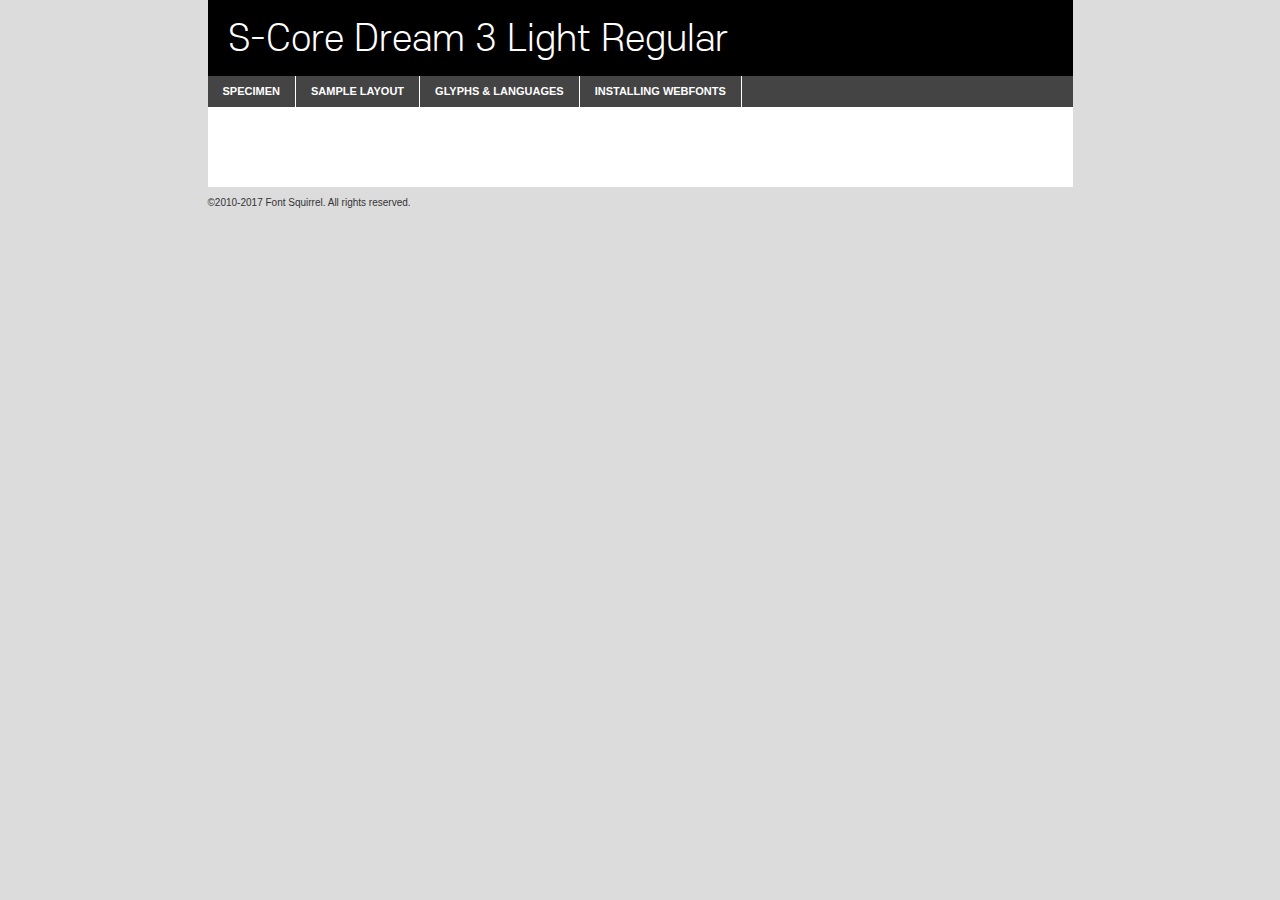
<file: css/S-Core-Dream-light/scdream3-demo.html>
<!DOCTYPE html PUBLIC "-//W3C//DTD XHTML 1.0 Transitional//EN"
	"http://www.w3.org/TR/xhtml1/DTD/xhtml1-transitional.dtd">

<html xmlns="http://www.w3.org/1999/xhtml" xml:lang="en" lang="en">
<head>
	<meta http-equiv="Content-Type" content="text/html; charset=utf-8" />
	<script src="http://ajax.googleapis.com/ajax/libs/jquery/1.7.2/jquery.min.js" type="text/javascript" charset="utf-8"></script>
	<script type="text/javascript">
	(function($){$.fn.easyTabs=function(option){var param=jQuery.extend({fadeSpeed:"fast",defaultContent:1,activeClass:'active'},option);$(this).each(function(){var thisId="#"+this.id;if(param.defaultContent==''){param.defaultContent=1;}
	if(typeof param.defaultContent=="number")
	{var defaultTab=$(thisId+" .tabs li:eq("+(param.defaultContent-1)+") a").attr('href').substr(1);}else{var defaultTab=param.defaultContent;}
	$(thisId+" .tabs li a").each(function(){var tabToHide=$(this).attr('href').substr(1);$("#"+tabToHide).addClass('easytabs-tab-content');});hideAll();changeContent(defaultTab);function hideAll(){$(thisId+" .easytabs-tab-content").hide();}
	function changeContent(tabId){hideAll();$(thisId+" .tabs li").removeClass(param.activeClass);$(thisId+" .tabs li a[href=#"+tabId+"]").closest('li').addClass(param.activeClass);if(param.fadeSpeed!="none")
	{$(thisId+" #"+tabId).fadeIn(param.fadeSpeed);}else{$(thisId+" #"+tabId).show();}}
	$(thisId+" .tabs li").click(function(){var tabId=$(this).find('a').attr('href').substr(1);changeContent(tabId);return false;});});}})(jQuery);
	</script>
	<link rel="stylesheet" href="specimen_files/specimen_stylesheet.css" type="text/css" charset="utf-8" />
	<link rel="stylesheet" href="stylesheet.css" type="text/css" charset="utf-8" />

	<style type="text/css">
					body{
				font-family: 's-core_dream3_light';
							}
		</style>

	<title>S-Core Dream 3 Light Regular Specimen</title>
	
	
	<script type="text/javascript" charset="utf-8">
		$(document).ready(function() {
			$('#container').easyTabs({defaultContent:1});
		});
	</script>
</head>

<body>
<div id="container">
	<div id="header">
		S-Core Dream 3 Light Regular	</div>
	<ul class="tabs">
		<li><a href="#specimen">Specimen</a></li>
		<li><a href="#layout">Sample Layout</a></li>
				<li><a href="#glyphs">Glyphs &amp; Languages</a></li>
		<li><a href="#installing">Installing Webfonts</a></li>
		
	</ul>
	
	<div id="main_content">

		
			<div id="specimen">
		
				<div class="section">
					<div class="grid12 firstcol">
						<div class="huge">AaBb</div>
					</div>
				</div>
		
				<div class="section">
					<div class="glyph_range">A&#x200B;B&#x200b;C&#x200b;D&#x200b;E&#x200b;F&#x200b;G&#x200b;H&#x200b;I&#x200b;J&#x200b;K&#x200b;L&#x200b;M&#x200b;N&#x200b;O&#x200b;P&#x200b;Q&#x200b;R&#x200b;S&#x200b;T&#x200b;U&#x200b;V&#x200b;W&#x200b;X&#x200b;Y&#x200b;Z&#x200b;a&#x200b;b&#x200b;c&#x200b;d&#x200b;e&#x200b;f&#x200b;g&#x200b;h&#x200b;i&#x200b;j&#x200b;k&#x200b;l&#x200b;m&#x200b;n&#x200b;o&#x200b;p&#x200b;q&#x200b;r&#x200b;s&#x200b;t&#x200b;u&#x200b;v&#x200b;w&#x200b;x&#x200b;y&#x200b;z&#x200b;1&#x200b;2&#x200b;3&#x200b;4&#x200b;5&#x200b;6&#x200b;7&#x200b;8&#x200b;9&#x200b;0&#x200b;&amp;&#x200b;.&#x200b;,&#x200b;?&#x200b;!&#x200b;&#64;&#x200b;(&#x200b;)&#x200b;#&#x200b;$&#x200b;%&#x200b;*&#x200b;+&#x200b;-&#x200b;=&#x200b;:&#x200b;;</div>
				</div>
				<div class="section">
					<div class="grid12 firstcol">
						<table class="sample_table">
							<tr><td>10</td><td class="size10">abcdefghijklmnopqrstuvwxyzABCDEFGHIJKLMNOPQRSTUVWXYZ0123456789abcdefghijklmnopqrstuvwxyzABCDEFGHIJKLMNOPQRSTUVWXYZ0123456789abcdefghijklmnopqrstuvwxyzABCDEFGHIJKLMNOPQRSTUVWXYZ</td></tr>
							<tr><td>11</td><td class="size11">abcdefghijklmnopqrstuvwxyzABCDEFGHIJKLMNOPQRSTUVWXYZ0123456789abcdefghijklmnopqrstuvwxyzABCDEFGHIJKLMNOPQRSTUVWXYZ0123456789abcdefghijklmnopqrstuvwxyzABCDEFGHIJKLMNOPQRSTUVWXYZ</td></tr>
							<tr><td>12</td><td class="size12">abcdefghijklmnopqrstuvwxyzABCDEFGHIJKLMNOPQRSTUVWXYZ0123456789abcdefghijklmnopqrstuvwxyzABCDEFGHIJKLMNOPQRSTUVWXYZ0123456789abcdefghijklmnopqrstuvwxyzABCDEFGHIJKLMNOPQRSTUVWXYZ</td></tr>
							<tr><td>13</td><td class="size13">abcdefghijklmnopqrstuvwxyzABCDEFGHIJKLMNOPQRSTUVWXYZ0123456789abcdefghijklmnopqrstuvwxyzABCDEFGHIJKLMNOPQRSTUVWXYZ0123456789abcdefghijklmnopqrstuvwxyzABCDEFGHIJKLMNOPQRSTUVWXYZ</td></tr>
							<tr><td>14</td><td class="size14">abcdefghijklmnopqrstuvwxyzABCDEFGHIJKLMNOPQRSTUVWXYZ0123456789abcdefghijklmnopqrstuvwxyzABCDEFGHIJKLMNOPQRSTUVWXYZ0123456789abcdefghijklmnopqrstuvwxyzABCDEFGHIJKLMNOPQRSTUVWXYZ</td></tr>
							<tr><td>16</td><td class="size16">abcdefghijklmnopqrstuvwxyzABCDEFGHIJKLMNOPQRSTUVWXYZ0123456789abcdefghijklmnopqrstuvwxyzABCDEFGHIJKLMNOPQRSTUVWXYZ</td></tr>
							<tr><td>18</td><td class="size18">abcdefghijklmnopqrstuvwxyzABCDEFGHIJKLMNOPQRSTUVWXYZ0123456789abcdefghijklmnopqrstuvwxyzABCDEFGHIJKLMNOPQRSTUVWXYZ</td></tr>
							<tr><td>20</td><td class="size20">abcdefghijklmnopqrstuvwxyzABCDEFGHIJKLMNOPQRSTUVWXYZ0123456789abcdefghijklmnopqrstuvwxyzABCDEFGHIJKLMNOPQRSTUVWXYZ</td></tr>
							<tr><td>24</td><td class="size24">abcdefghijklmnopqrstuvwxyzABCDEFGHIJKLMNOPQRSTUVWXYZ0123456789abcdefghijklmnopqrstuvwxyzABCDEFGHIJKLMNOPQRSTUVWXYZ</td></tr>
							<tr><td>30</td><td class="size30">abcdefghijklmnopqrstuvwxyzABCDEFGHIJKLMNOPQRSTUVWXYZ0123456789abcdefghijklmnopqrstuvwxyzABCDEFGHIJKLMNOPQRSTUVWXYZ</td></tr>
							<tr><td>36</td><td class="size36">abcdefghijklmnopqrstuvwxyzABCDEFGHIJKLMNOPQRSTUVWXYZ0123456789abcdefghijklmnopqrstuvwxyzABCDEFGHIJKLMNOPQRSTUVWXYZ</td></tr>
							<tr><td>48</td><td class="size48">abcdefghijklmnopqrstuvwxyzABCDEFGHIJKLMNOPQRSTUVWXYZ0123456789abcdefghijklmnopqrstuvwxyzABCDEFGHIJKLMNOPQRSTUVWXYZ</td></tr>
							<tr><td>60</td><td class="size60">abcdefghijklmnopqrstuvwxyzABCDEFGHIJKLMNOPQRSTUVWXYZ0123456789abcdefghijklmnopqrstuvwxyzABCDEFGHIJKLMNOPQRSTUVWXYZ</td></tr>
							<tr><td>72</td><td class="size72">abcdefghijklmnopqrstuvwxyzABCDEFGHIJKLMNOPQRSTUVWXYZ0123456789abcdefghijklmnopqrstuvwxyzABCDEFGHIJKLMNOPQRSTUVWXYZ</td></tr>
							<tr><td>90</td><td class="size90">abcdefghijklmnopqrstuvwxyzABCDEFGHIJKLMNOPQRSTUVWXYZ0123456789abcdefghijklmnopqrstuvwxyzABCDEFGHIJKLMNOPQRSTUVWXYZ</td></tr>
						</table>
				
					</div>
			
				</div>
		
		
		
								<div class="section" id="bodycomparison">


										<div id="xheight">
				<div class="fontbody">&#x25FC;&#x25FC;&#x25FC;&#x25FC;&#x25FC;&#x25FC;&#x25FC;&#x25FC;&#x25FC;&#x25FC;&#x25FC;&#x25FC;&#x25FC;&#x25FC;&#x25FC;&#x25FC;&#x25FC;&#x25FC;&#x25FC;&#x25FC;&#x25FC;&#x25FC;&#x25FC;&#x25FC;&#x25FC;&#x25FC;&#x25FC;&#x25FC;&#x25FC;&#x25FC;&#x25FC;&#x25FC;&#x25FC;&#x25FC;&#x25FC;&#x25FC;&#x25FC;&#x25FC;&#x25FC;&#x25FC;&#x25FC;&#x25FC;&#x25FC;&#x25FC;&#x25FC;&#x25FC;&#x25FC;&#x25FC;&#x25FC;&#x25FC;&#x25FC;&#x25FC;&#x25FC;&#x25FC;&#x25FC;&#x25FC;&#x25FC;&#x25FC;&#x25FC;&#x25FC;&#x25FC;&#x25FC;&#x25FC;&#x25FC;&#x25FC;&#x25FC;&#x25FC;&#x25FC;&#x25FC;&#x25FC;&#x25FC;&#x25FC;&#x25FC;&#x25FC;&#x25FC;&#x25FC;&#x25FC;&#x25FC;&#x25FC;&#x25FC;&#x25FC;&#x25FC;&#x25FC;&#x25FC;&#x25FC;&#x25FC;&#x25FC;&#x25FC;&#x25FC;&#x25FC;&#x25FC;&#x25FC;&#x25FC;&#x25FC;&#x25FC;&#x25FC;&#x25FC;&#x25FC;&#x25FC;body</div><div class="arialbody">body</div><div class="verdanabody">body</div><div class="georgiabody">body</div></div>
										<div class="fontbody" style="z-index:1">
											body<span>S-Core Dream 3 Light Regular</span>
										</div>
										<div class="arialbody" style="z-index:1">
											body<span>Arial</span>
										</div>
										<div class="verdanabody" style="z-index:1">
											body<span>Verdana</span>
										</div>
										<div class="georgiabody" style="z-index:1">
											body<span>Georgia</span>
										</div>



								</div>
		
		
				<div class="section psample psample_row1" id="">
					
					<div class="grid2 firstcol">
						<p class="size10"><span>10.</span>Aenean lacinia bibendum nulla sed consectetur. Fusce dapibus, tellus ac cursus commodo, tortor mauris condimentum nibh, ut fermentum massa justo sit amet risus. Nullam id dolor id nibh ultricies vehicula ut id elit. Cum sociis natoque penatibus et magnis dis parturient montes, nascetur ridiculus mus. Nulla vitae elit libero, a pharetra augue.</p>
			
					</div>
					<div class="grid3">
						<p class="size11"><span>11.</span>Aenean lacinia bibendum nulla sed consectetur. Fusce dapibus, tellus ac cursus commodo, tortor mauris condimentum nibh, ut fermentum massa justo sit amet risus. Nullam id dolor id nibh ultricies vehicula ut id elit. Cum sociis natoque penatibus et magnis dis parturient montes, nascetur ridiculus mus. Nulla vitae elit libero, a pharetra augue.</p>
			
					</div>
					<div class="grid3">
						<p class="size12"><span>12.</span>Aenean lacinia bibendum nulla sed consectetur. Fusce dapibus, tellus ac cursus commodo, tortor mauris condimentum nibh, ut fermentum massa justo sit amet risus. Nullam id dolor id nibh ultricies vehicula ut id elit. Cum sociis natoque penatibus et magnis dis parturient montes, nascetur ridiculus mus. Nulla vitae elit libero, a pharetra augue.</p>
			
					</div>
					<div class="grid4">
						<p class="size13"><span>13.</span>Aenean lacinia bibendum nulla sed consectetur. Fusce dapibus, tellus ac cursus commodo, tortor mauris condimentum nibh, ut fermentum massa justo sit amet risus. Nullam id dolor id nibh ultricies vehicula ut id elit. Cum sociis natoque penatibus et magnis dis parturient montes, nascetur ridiculus mus. Nulla vitae elit libero, a pharetra augue.</p>
			
					</div>
					<div class="white_blend"></div>
					
				</div>
				<div class="section psample psample_row2" id="">
					<div class="grid3 firstcol">
						<p class="size14"><span>14.</span>Aenean lacinia bibendum nulla sed consectetur. Fusce dapibus, tellus ac cursus commodo, tortor mauris condimentum nibh, ut fermentum massa justo sit amet risus. Nullam id dolor id nibh ultricies vehicula ut id elit. Cum sociis natoque penatibus et magnis dis parturient montes, nascetur ridiculus mus. Nulla vitae elit libero, a pharetra augue.</p>
			
					</div>
					<div class="grid4">
						<p class="size16"><span>16.</span>Aenean lacinia bibendum nulla sed consectetur. Fusce dapibus, tellus ac cursus commodo, tortor mauris condimentum nibh, ut fermentum massa justo sit amet risus. Nullam id dolor id nibh ultricies vehicula ut id elit. Cum sociis natoque penatibus et magnis dis parturient montes, nascetur ridiculus mus. Nulla vitae elit libero, a pharetra augue.</p>
			
					</div>
					<div class="grid5">
						<p class="size18"><span>18.</span>Aenean lacinia bibendum nulla sed consectetur. Fusce dapibus, tellus ac cursus commodo, tortor mauris condimentum nibh, ut fermentum massa justo sit amet risus. Nullam id dolor id nibh ultricies vehicula ut id elit. Cum sociis natoque penatibus et magnis dis parturient montes, nascetur ridiculus mus. Nulla vitae elit libero, a pharetra augue.</p>
			
					</div>

					<div class="white_blend"></div>

				</div>
				
				<div class="section psample psample_row3" id="">
					<div class="grid5 firstcol">
						<p class="size20"><span>20.</span>Aenean lacinia bibendum nulla sed consectetur. Fusce dapibus, tellus ac cursus commodo, tortor mauris condimentum nibh, ut fermentum massa justo sit amet risus. Nullam id dolor id nibh ultricies vehicula ut id elit. Cum sociis natoque penatibus et magnis dis parturient montes, nascetur ridiculus mus. Nulla vitae elit libero, a pharetra augue.</p>
					</div>
					<div class="grid7">
						<p class="size24"><span>24.</span>Aenean lacinia bibendum nulla sed consectetur. Fusce dapibus, tellus ac cursus commodo, tortor mauris condimentum nibh, ut fermentum massa justo sit amet risus. Nullam id dolor id nibh ultricies vehicula ut id elit. Cum sociis natoque penatibus et magnis dis parturient montes, nascetur ridiculus mus. Nulla vitae elit libero, a pharetra augue.</p>
					</div>
					
					<div class="white_blend"></div>
					
				</div>
				
				<div class="section psample psample_row4" id="">
					<div class="grid12 firstcol">
						<p class="size30"><span>30.</span>Aenean lacinia bibendum nulla sed consectetur. Fusce dapibus, tellus ac cursus commodo, tortor mauris condimentum nibh, ut fermentum massa justo sit amet risus. Nullam id dolor id nibh ultricies vehicula ut id elit. Cum sociis natoque penatibus et magnis dis parturient montes, nascetur ridiculus mus. Nulla vitae elit libero, a pharetra augue.</p>
					</div>
					<div class="white_blend"></div>
					
				</div>
				
				
				
				<div class="section psample psample_row1 fullreverse">
					<div class="grid2 firstcol">
						<p class="size10"><span>10.</span>Aenean lacinia bibendum nulla sed consectetur. Fusce dapibus, tellus ac cursus commodo, tortor mauris condimentum nibh, ut fermentum massa justo sit amet risus. Nullam id dolor id nibh ultricies vehicula ut id elit. Cum sociis natoque penatibus et magnis dis parturient montes, nascetur ridiculus mus. Nulla vitae elit libero, a pharetra augue.</p>
			
					</div>
					<div class="grid3">
						<p class="size11"><span>11.</span>Aenean lacinia bibendum nulla sed consectetur. Fusce dapibus, tellus ac cursus commodo, tortor mauris condimentum nibh, ut fermentum massa justo sit amet risus. Nullam id dolor id nibh ultricies vehicula ut id elit. Cum sociis natoque penatibus et magnis dis parturient montes, nascetur ridiculus mus. Nulla vitae elit libero, a pharetra augue.</p>
			
					</div>
					<div class="grid3">
						<p class="size12"><span>12.</span>Aenean lacinia bibendum nulla sed consectetur. Fusce dapibus, tellus ac cursus commodo, tortor mauris condimentum nibh, ut fermentum massa justo sit amet risus. Nullam id dolor id nibh ultricies vehicula ut id elit. Cum sociis natoque penatibus et magnis dis parturient montes, nascetur ridiculus mus. Nulla vitae elit libero, a pharetra augue.</p>
			
					</div>
					<div class="grid4">
						<p class="size13"><span>13.</span>Aenean lacinia bibendum nulla sed consectetur. Fusce dapibus, tellus ac cursus commodo, tortor mauris condimentum nibh, ut fermentum massa justo sit amet risus. Nullam id dolor id nibh ultricies vehicula ut id elit. Cum sociis natoque penatibus et magnis dis parturient montes, nascetur ridiculus mus. Nulla vitae elit libero, a pharetra augue.</p>
			
					</div>
					<div class="black_blend"></div>
					
				</div>
				
				<div class="section psample psample_row2 fullreverse">
					<div class="grid3 firstcol">
						<p class="size14"><span>14.</span>Aenean lacinia bibendum nulla sed consectetur. Fusce dapibus, tellus ac cursus commodo, tortor mauris condimentum nibh, ut fermentum massa justo sit amet risus. Nullam id dolor id nibh ultricies vehicula ut id elit. Cum sociis natoque penatibus et magnis dis parturient montes, nascetur ridiculus mus. Nulla vitae elit libero, a pharetra augue.</p>
			
					</div>
					<div class="grid4">
						<p class="size16"><span>16.</span>Aenean lacinia bibendum nulla sed consectetur. Fusce dapibus, tellus ac cursus commodo, tortor mauris condimentum nibh, ut fermentum massa justo sit amet risus. Nullam id dolor id nibh ultricies vehicula ut id elit. Cum sociis natoque penatibus et magnis dis parturient montes, nascetur ridiculus mus. Nulla vitae elit libero, a pharetra augue.</p>
			
					</div>
					<div class="grid5">
						<p class="size18"><span>18.</span>Aenean lacinia bibendum nulla sed consectetur. Fusce dapibus, tellus ac cursus commodo, tortor mauris condimentum nibh, ut fermentum massa justo sit amet risus. Nullam id dolor id nibh ultricies vehicula ut id elit. Cum sociis natoque penatibus et magnis dis parturient montes, nascetur ridiculus mus. Nulla vitae elit libero, a pharetra augue.</p>
			
					</div>
					<div class="black_blend"></div>

				</div>
				
				<div class="section psample fullreverse psample_row3" id="">
					<div class="grid5 firstcol">
						<p class="size20"><span>20.</span>Aenean lacinia bibendum nulla sed consectetur. Fusce dapibus, tellus ac cursus commodo, tortor mauris condimentum nibh, ut fermentum massa justo sit amet risus. Nullam id dolor id nibh ultricies vehicula ut id elit. Cum sociis natoque penatibus et magnis dis parturient montes, nascetur ridiculus mus. Nulla vitae elit libero, a pharetra augue.</p>
					</div>
					<div class="grid7">
						<p class="size24"><span>24.</span>Aenean lacinia bibendum nulla sed consectetur. Fusce dapibus, tellus ac cursus commodo, tortor mauris condimentum nibh, ut fermentum massa justo sit amet risus. Nullam id dolor id nibh ultricies vehicula ut id elit. Cum sociis natoque penatibus et magnis dis parturient montes, nascetur ridiculus mus. Nulla vitae elit libero, a pharetra augue.</p>
					</div>
					
					<div class="black_blend"></div>
					
				</div>
				
				<div class="section psample fullreverse psample_row4" id="" style="border-bottom: 20px #000 solid;">
					<div class="grid12 firstcol">
						<p class="size30"><span>30.</span>Aenean lacinia bibendum nulla sed consectetur. Fusce dapibus, tellus ac cursus commodo, tortor mauris condimentum nibh, ut fermentum massa justo sit amet risus. Nullam id dolor id nibh ultricies vehicula ut id elit. Cum sociis natoque penatibus et magnis dis parturient montes, nascetur ridiculus mus. Nulla vitae elit libero, a pharetra augue.</p>
					</div>
					<div class="black_blend"></div>
					
				</div>
				
				
				
				
			</div>
			
			<div id="layout">
				
				<div class="section">
					
					<div class="grid12 firstcol">
						<h1>Lorem Ipsum Dolor</h1>
						<h2>Etiam porta sem malesuada magna mollis euismod</h2>
						
						<p class="byline">By <a href="#link">Aenean Lacinia</a></p>
					</div>
				</div>
				<div class="section">
					<div class="grid8 firstcol">
						<p class="large">Donec sed odio dui. Morbi leo risus, porta ac consectetur ac, vestibulum at eros. Fusce dapibus, tellus ac cursus commodo, tortor mauris condimentum nibh, ut fermentum massa justo sit amet risus. </p>

						
						<h3>Pellentesque ornare sem</h3>

						<p>Maecenas sed diam eget risus varius blandit sit amet non magna. Maecenas faucibus mollis interdum. Donec ullamcorper nulla non metus auctor fringilla. Nullam id dolor id nibh ultricies vehicula ut id elit. Nullam id dolor id nibh ultricies vehicula ut id elit. </p>

						<p>Aenean eu leo quam. Pellentesque ornare sem lacinia quam venenatis vestibulum. Lorem ipsum dolor sit amet, consectetur adipiscing elit. Cum sociis natoque penatibus et magnis dis parturient montes, nascetur ridiculus mus. </p>

						<p>Nulla vitae elit libero, a pharetra augue. Praesent commodo cursus magna, vel scelerisque nisl consectetur et. Aenean lacinia bibendum nulla sed consectetur. </p>

						<p>Nullam quis risus eget urna mollis ornare vel eu leo. Nullam quis risus eget urna mollis ornare vel eu leo. Maecenas sed diam eget risus varius blandit sit amet non magna. Donec ullamcorper nulla non metus auctor fringilla. </p>

						<h3>Cras mattis consectetur</h3>

						<p>Aenean eu leo quam. Pellentesque ornare sem lacinia quam venenatis vestibulum. Aenean lacinia bibendum nulla sed consectetur. Integer posuere erat a ante venenatis dapibus posuere velit aliquet. Cras mattis consectetur purus sit amet fermentum. </p>

						<p>Nullam id dolor id nibh ultricies vehicula ut id elit. Nullam quis risus eget urna mollis ornare vel eu leo. Cras mattis consectetur purus sit amet fermentum.</p>
					</div>
					
					<div class="grid4 sidebar">
						
						<div class="box reverse">
							<p class="last">Nullam quis risus eget urna mollis ornare vel eu leo. Donec ullamcorper nulla non metus auctor fringilla. Cras mattis consectetur purus sit amet fermentum. Sed posuere consectetur est at lobortis. Lorem ipsum dolor sit amet, consectetur adipiscing elit. </p>
						</div>
						
						<p class="caption">Maecenas sed diam eget risus varius.</p>

						<p>Vestibulum id ligula porta felis euismod semper. Integer posuere erat a ante venenatis dapibus posuere velit aliquet. Vestibulum id ligula porta felis euismod semper. Sed posuere consectetur est at lobortis. Maecenas sed diam eget risus varius blandit sit amet non magna. Fusce dapibus, tellus ac cursus commodo, tortor mauris condimentum nibh, ut fermentum massa justo sit amet risus. </p>

					

						<p>Duis mollis, est non commodo luctus, nisi erat porttitor ligula, eget lacinia odio sem nec elit. Aenean lacinia bibendum nulla sed consectetur. Vivamus sagittis lacus vel augue laoreet rutrum faucibus dolor auctor. Aenean lacinia bibendum nulla sed consectetur. Nullam quis risus eget urna mollis ornare vel eu leo. </p>

						<p>Praesent commodo cursus magna, vel scelerisque nisl consectetur et. Donec ullamcorper nulla non metus auctor fringilla. Maecenas faucibus mollis interdum. Fusce dapibus, tellus ac cursus commodo, tortor mauris condimentum nibh, ut fermentum massa justo sit amet risus. </p>

					</div>
				</div>
				
			</div>


			



		<div id="glyphs">
			<div class="section">
				<div class="grid12 firstcol">
			
				<h1>Language Support</h1>
				<p>The subset of S-Core Dream 3 Light Regular in this kit supports the following languages:<br />
			
					English, Arrernte, Bislama, Cebuano, Fijian, Gilbertese, Hmong, Ibanag, Iloko_ilokano, Interglossa_glosa, Interlingua, Lojban, Norfolk_pitcairnese, Oromo, Rotokas, Seychelles_creole, Shona, Somali, Southern_ndebele, Swahili, Swati_swazi, Tok_pisin, Warlpiri, Xhosa, Zulu, Latinbasic, Ubasic, Demo				</p>
				<h1>Glyph Chart</h1>
				<p>The subset of S-Core Dream 3 Light Regular in this kit includes all the glyphs listed below. Unicode entities are included above each glyph to help you insert individual characters into your layout.</p>
				<div id="glyph_chart">
			
																				 <div><p>&amp;#32;</p>&#32;</div>
																				 <div><p>&amp;#33;</p>&#33;</div>
																				 <div><p>&amp;#34;</p>&#34;</div>
																				 <div><p>&amp;#35;</p>&#35;</div>
																				 <div><p>&amp;#36;</p>&#36;</div>
																				 <div><p>&amp;#37;</p>&#37;</div>
																				 <div><p>&amp;#38;</p>&#38;</div>
																				 <div><p>&amp;#39;</p>&#39;</div>
																				 <div><p>&amp;#40;</p>&#40;</div>
																				 <div><p>&amp;#41;</p>&#41;</div>
																				 <div><p>&amp;#42;</p>&#42;</div>
																				 <div><p>&amp;#43;</p>&#43;</div>
																				 <div><p>&amp;#44;</p>&#44;</div>
																				 <div><p>&amp;#45;</p>&#45;</div>
																				 <div><p>&amp;#46;</p>&#46;</div>
																				 <div><p>&amp;#47;</p>&#47;</div>
																				 <div><p>&amp;#48;</p>&#48;</div>
																				 <div><p>&amp;#49;</p>&#49;</div>
																				 <div><p>&amp;#50;</p>&#50;</div>
																				 <div><p>&amp;#51;</p>&#51;</div>
																				 <div><p>&amp;#52;</p>&#52;</div>
																				 <div><p>&amp;#53;</p>&#53;</div>
																				 <div><p>&amp;#54;</p>&#54;</div>
																				 <div><p>&amp;#55;</p>&#55;</div>
																				 <div><p>&amp;#56;</p>&#56;</div>
																				 <div><p>&amp;#57;</p>&#57;</div>
																				 <div><p>&amp;#58;</p>&#58;</div>
																				 <div><p>&amp;#59;</p>&#59;</div>
																				 <div><p>&amp;#60;</p>&#60;</div>
																				 <div><p>&amp;#61;</p>&#61;</div>
																				 <div><p>&amp;#62;</p>&#62;</div>
																				 <div><p>&amp;#63;</p>&#63;</div>
																				 <div><p>&amp;#64;</p>&#64;</div>
																				 <div><p>&amp;#65;</p>&#65;</div>
																				 <div><p>&amp;#66;</p>&#66;</div>
																				 <div><p>&amp;#67;</p>&#67;</div>
																				 <div><p>&amp;#68;</p>&#68;</div>
																				 <div><p>&amp;#69;</p>&#69;</div>
																				 <div><p>&amp;#70;</p>&#70;</div>
																				 <div><p>&amp;#71;</p>&#71;</div>
																				 <div><p>&amp;#72;</p>&#72;</div>
																				 <div><p>&amp;#73;</p>&#73;</div>
																				 <div><p>&amp;#74;</p>&#74;</div>
																				 <div><p>&amp;#75;</p>&#75;</div>
																				 <div><p>&amp;#76;</p>&#76;</div>
																				 <div><p>&amp;#77;</p>&#77;</div>
																				 <div><p>&amp;#78;</p>&#78;</div>
																				 <div><p>&amp;#79;</p>&#79;</div>
																				 <div><p>&amp;#80;</p>&#80;</div>
																				 <div><p>&amp;#81;</p>&#81;</div>
																				 <div><p>&amp;#82;</p>&#82;</div>
																				 <div><p>&amp;#83;</p>&#83;</div>
																				 <div><p>&amp;#84;</p>&#84;</div>
																				 <div><p>&amp;#85;</p>&#85;</div>
																				 <div><p>&amp;#86;</p>&#86;</div>
																				 <div><p>&amp;#87;</p>&#87;</div>
																				 <div><p>&amp;#88;</p>&#88;</div>
																				 <div><p>&amp;#89;</p>&#89;</div>
																				 <div><p>&amp;#90;</p>&#90;</div>
																				 <div><p>&amp;#91;</p>&#91;</div>
																				 <div><p>&amp;#92;</p>&#92;</div>
																				 <div><p>&amp;#93;</p>&#93;</div>
																				 <div><p>&amp;#94;</p>&#94;</div>
																				 <div><p>&amp;#95;</p>&#95;</div>
																				 <div><p>&amp;#96;</p>&#96;</div>
																				 <div><p>&amp;#97;</p>&#97;</div>
																				 <div><p>&amp;#98;</p>&#98;</div>
																				 <div><p>&amp;#99;</p>&#99;</div>
																				 <div><p>&amp;#100;</p>&#100;</div>
																				 <div><p>&amp;#101;</p>&#101;</div>
																				 <div><p>&amp;#102;</p>&#102;</div>
																				 <div><p>&amp;#103;</p>&#103;</div>
																				 <div><p>&amp;#104;</p>&#104;</div>
																				 <div><p>&amp;#105;</p>&#105;</div>
																				 <div><p>&amp;#106;</p>&#106;</div>
																				 <div><p>&amp;#107;</p>&#107;</div>
																				 <div><p>&amp;#108;</p>&#108;</div>
																				 <div><p>&amp;#109;</p>&#109;</div>
																				 <div><p>&amp;#110;</p>&#110;</div>
																				 <div><p>&amp;#111;</p>&#111;</div>
																				 <div><p>&amp;#112;</p>&#112;</div>
																				 <div><p>&amp;#113;</p>&#113;</div>
																				 <div><p>&amp;#114;</p>&#114;</div>
																				 <div><p>&amp;#115;</p>&#115;</div>
																				 <div><p>&amp;#116;</p>&#116;</div>
																				 <div><p>&amp;#117;</p>&#117;</div>
																				 <div><p>&amp;#118;</p>&#118;</div>
																				 <div><p>&amp;#119;</p>&#119;</div>
																				 <div><p>&amp;#120;</p>&#120;</div>
																				 <div><p>&amp;#121;</p>&#121;</div>
																				 <div><p>&amp;#122;</p>&#122;</div>
																				 <div><p>&amp;#123;</p>&#123;</div>
																				 <div><p>&amp;#124;</p>&#124;</div>
																				 <div><p>&amp;#125;</p>&#125;</div>
																				 <div><p>&amp;#126;</p>&#126;</div>
																				 <div><p>&amp;#160;</p>&#160;</div>
																				 <div><p>&amp;#173;</p>&#173;</div>
																				 <div><p>&amp;#8192;</p>&#8192;</div>
																				 <div><p>&amp;#8193;</p>&#8193;</div>
																				 <div><p>&amp;#8194;</p>&#8194;</div>
																				 <div><p>&amp;#8195;</p>&#8195;</div>
																				 <div><p>&amp;#8196;</p>&#8196;</div>
																				 <div><p>&amp;#8197;</p>&#8197;</div>
																				 <div><p>&amp;#8198;</p>&#8198;</div>
																				 <div><p>&amp;#8199;</p>&#8199;</div>
																				 <div><p>&amp;#8200;</p>&#8200;</div>
																				 <div><p>&amp;#8201;</p>&#8201;</div>
																				 <div><p>&amp;#8202;</p>&#8202;</div>
																				 <div><p>&amp;#8208;</p>&#8208;</div>
																				 <div><p>&amp;#8209;</p>&#8209;</div>
																				 <div><p>&amp;#8210;</p>&#8210;</div>
																				 <div><p>&amp;#8211;</p>&#8211;</div>
																				 <div><p>&amp;#8212;</p>&#8212;</div>
																				 <div><p>&amp;#8239;</p>&#8239;</div>
																				 <div><p>&amp;#8287;</p>&#8287;</div>
																				 <div><p>&amp;#9724;</p>&#9724;</div>
																				 <div><p>&amp;#44032;</p>&#44032;</div>
																				 <div><p>&amp;#44033;</p>&#44033;</div>
																				 <div><p>&amp;#44036;</p>&#44036;</div>
																				 <div><p>&amp;#44039;</p>&#44039;</div>
																				 <div><p>&amp;#44040;</p>&#44040;</div>
																				 <div><p>&amp;#44041;</p>&#44041;</div>
																				 <div><p>&amp;#44042;</p>&#44042;</div>
																				 <div><p>&amp;#44048;</p>&#44048;</div>
																				 <div><p>&amp;#44049;</p>&#44049;</div>
																				 <div><p>&amp;#44050;</p>&#44050;</div>
																				 <div><p>&amp;#44051;</p>&#44051;</div>
																				 <div><p>&amp;#44052;</p>&#44052;</div>
																				 <div><p>&amp;#44053;</p>&#44053;</div>
																				 <div><p>&amp;#44054;</p>&#44054;</div>
																				 <div><p>&amp;#44055;</p>&#44055;</div>
																				 <div><p>&amp;#44057;</p>&#44057;</div>
																				 <div><p>&amp;#44058;</p>&#44058;</div>
																				 <div><p>&amp;#44059;</p>&#44059;</div>
																				 <div><p>&amp;#44060;</p>&#44060;</div>
																				 <div><p>&amp;#44061;</p>&#44061;</div>
																				 <div><p>&amp;#44064;</p>&#44064;</div>
																				 <div><p>&amp;#44068;</p>&#44068;</div>
																				 <div><p>&amp;#44076;</p>&#44076;</div>
																				 <div><p>&amp;#44077;</p>&#44077;</div>
																				 <div><p>&amp;#44079;</p>&#44079;</div>
																				 <div><p>&amp;#44080;</p>&#44080;</div>
																				 <div><p>&amp;#44081;</p>&#44081;</div>
																				 <div><p>&amp;#44088;</p>&#44088;</div>
																				 <div><p>&amp;#44089;</p>&#44089;</div>
																				 <div><p>&amp;#44092;</p>&#44092;</div>
																				 <div><p>&amp;#44096;</p>&#44096;</div>
																				 <div><p>&amp;#44107;</p>&#44107;</div>
																				 <div><p>&amp;#44109;</p>&#44109;</div>
																				 <div><p>&amp;#44116;</p>&#44116;</div>
																				 <div><p>&amp;#44120;</p>&#44120;</div>
																				 <div><p>&amp;#44124;</p>&#44124;</div>
																				 <div><p>&amp;#44144;</p>&#44144;</div>
																				 <div><p>&amp;#44145;</p>&#44145;</div>
																				 <div><p>&amp;#44148;</p>&#44148;</div>
																				 <div><p>&amp;#44151;</p>&#44151;</div>
																				 <div><p>&amp;#44152;</p>&#44152;</div>
																				 <div><p>&amp;#44154;</p>&#44154;</div>
																				 <div><p>&amp;#44160;</p>&#44160;</div>
																				 <div><p>&amp;#44161;</p>&#44161;</div>
																				 <div><p>&amp;#44163;</p>&#44163;</div>
																				 <div><p>&amp;#44164;</p>&#44164;</div>
																				 <div><p>&amp;#44165;</p>&#44165;</div>
																				 <div><p>&amp;#44166;</p>&#44166;</div>
																				 <div><p>&amp;#44169;</p>&#44169;</div>
																				 <div><p>&amp;#44170;</p>&#44170;</div>
																				 <div><p>&amp;#44171;</p>&#44171;</div>
																				 <div><p>&amp;#44172;</p>&#44172;</div>
																				 <div><p>&amp;#44176;</p>&#44176;</div>
																				 <div><p>&amp;#44180;</p>&#44180;</div>
																				 <div><p>&amp;#44188;</p>&#44188;</div>
																				 <div><p>&amp;#44189;</p>&#44189;</div>
																				 <div><p>&amp;#44191;</p>&#44191;</div>
																				 <div><p>&amp;#44192;</p>&#44192;</div>
																				 <div><p>&amp;#44193;</p>&#44193;</div>
																				 <div><p>&amp;#44200;</p>&#44200;</div>
																				 <div><p>&amp;#44201;</p>&#44201;</div>
																				 <div><p>&amp;#44202;</p>&#44202;</div>
																				 <div><p>&amp;#44204;</p>&#44204;</div>
																				 <div><p>&amp;#44207;</p>&#44207;</div>
																				 <div><p>&amp;#44208;</p>&#44208;</div>
																				 <div><p>&amp;#44216;</p>&#44216;</div>
																				 <div><p>&amp;#44217;</p>&#44217;</div>
																				 <div><p>&amp;#44219;</p>&#44219;</div>
																				 <div><p>&amp;#44220;</p>&#44220;</div>
																				 <div><p>&amp;#44221;</p>&#44221;</div>
																				 <div><p>&amp;#44225;</p>&#44225;</div>
																				 <div><p>&amp;#44228;</p>&#44228;</div>
																				 <div><p>&amp;#44232;</p>&#44232;</div>
																				 <div><p>&amp;#44236;</p>&#44236;</div>
																				 <div><p>&amp;#44245;</p>&#44245;</div>
																				 <div><p>&amp;#44247;</p>&#44247;</div>
																				 <div><p>&amp;#44256;</p>&#44256;</div>
																				 <div><p>&amp;#44257;</p>&#44257;</div>
																				 <div><p>&amp;#44260;</p>&#44260;</div>
																				 <div><p>&amp;#44263;</p>&#44263;</div>
																				 <div><p>&amp;#44264;</p>&#44264;</div>
																				 <div><p>&amp;#44266;</p>&#44266;</div>
																				 <div><p>&amp;#44268;</p>&#44268;</div>
																				 <div><p>&amp;#44271;</p>&#44271;</div>
																				 <div><p>&amp;#44272;</p>&#44272;</div>
																				 <div><p>&amp;#44273;</p>&#44273;</div>
																				 <div><p>&amp;#44275;</p>&#44275;</div>
																				 <div><p>&amp;#44277;</p>&#44277;</div>
																				 <div><p>&amp;#44278;</p>&#44278;</div>
																				 <div><p>&amp;#44284;</p>&#44284;</div>
																				 <div><p>&amp;#44285;</p>&#44285;</div>
																				 <div><p>&amp;#44288;</p>&#44288;</div>
																				 <div><p>&amp;#44292;</p>&#44292;</div>
																				 <div><p>&amp;#44294;</p>&#44294;</div>
																				 <div><p>&amp;#44300;</p>&#44300;</div>
																				 <div><p>&amp;#44301;</p>&#44301;</div>
																				 <div><p>&amp;#44303;</p>&#44303;</div>
																				 <div><p>&amp;#44305;</p>&#44305;</div>
																				 <div><p>&amp;#44312;</p>&#44312;</div>
																				 <div><p>&amp;#44316;</p>&#44316;</div>
																				 <div><p>&amp;#44320;</p>&#44320;</div>
																				 <div><p>&amp;#44329;</p>&#44329;</div>
																				 <div><p>&amp;#44332;</p>&#44332;</div>
																				 <div><p>&amp;#44333;</p>&#44333;</div>
																				 <div><p>&amp;#44340;</p>&#44340;</div>
																				 <div><p>&amp;#44341;</p>&#44341;</div>
																				 <div><p>&amp;#44344;</p>&#44344;</div>
																				 <div><p>&amp;#44348;</p>&#44348;</div>
																				 <div><p>&amp;#44356;</p>&#44356;</div>
																				 <div><p>&amp;#44357;</p>&#44357;</div>
																				 <div><p>&amp;#44359;</p>&#44359;</div>
																				 <div><p>&amp;#44361;</p>&#44361;</div>
																				 <div><p>&amp;#44368;</p>&#44368;</div>
																				 <div><p>&amp;#44372;</p>&#44372;</div>
																				 <div><p>&amp;#44376;</p>&#44376;</div>
																				 <div><p>&amp;#44385;</p>&#44385;</div>
																				 <div><p>&amp;#44387;</p>&#44387;</div>
																				 <div><p>&amp;#44396;</p>&#44396;</div>
																				 <div><p>&amp;#44397;</p>&#44397;</div>
																				 <div><p>&amp;#44400;</p>&#44400;</div>
																				 <div><p>&amp;#44403;</p>&#44403;</div>
																				 <div><p>&amp;#44404;</p>&#44404;</div>
																				 <div><p>&amp;#44405;</p>&#44405;</div>
																				 <div><p>&amp;#44406;</p>&#44406;</div>
																				 <div><p>&amp;#44411;</p>&#44411;</div>
																				 <div><p>&amp;#44412;</p>&#44412;</div>
																				 <div><p>&amp;#44413;</p>&#44413;</div>
																				 <div><p>&amp;#44415;</p>&#44415;</div>
																				 <div><p>&amp;#44417;</p>&#44417;</div>
																				 <div><p>&amp;#44418;</p>&#44418;</div>
																				 <div><p>&amp;#44424;</p>&#44424;</div>
																				 <div><p>&amp;#44425;</p>&#44425;</div>
																				 <div><p>&amp;#44428;</p>&#44428;</div>
																				 <div><p>&amp;#44432;</p>&#44432;</div>
																				 <div><p>&amp;#44444;</p>&#44444;</div>
																				 <div><p>&amp;#44445;</p>&#44445;</div>
																				 <div><p>&amp;#44452;</p>&#44452;</div>
																				 <div><p>&amp;#44471;</p>&#44471;</div>
																				 <div><p>&amp;#44480;</p>&#44480;</div>
																				 <div><p>&amp;#44481;</p>&#44481;</div>
																				 <div><p>&amp;#44484;</p>&#44484;</div>
																				 <div><p>&amp;#44488;</p>&#44488;</div>
																				 <div><p>&amp;#44496;</p>&#44496;</div>
																				 <div><p>&amp;#44497;</p>&#44497;</div>
																				 <div><p>&amp;#44499;</p>&#44499;</div>
																				 <div><p>&amp;#44508;</p>&#44508;</div>
																				 <div><p>&amp;#44512;</p>&#44512;</div>
																				 <div><p>&amp;#44516;</p>&#44516;</div>
																				 <div><p>&amp;#44536;</p>&#44536;</div>
																				 <div><p>&amp;#44537;</p>&#44537;</div>
																				 <div><p>&amp;#44540;</p>&#44540;</div>
																				 <div><p>&amp;#44543;</p>&#44543;</div>
																				 <div><p>&amp;#44544;</p>&#44544;</div>
																				 <div><p>&amp;#44545;</p>&#44545;</div>
																				 <div><p>&amp;#44552;</p>&#44552;</div>
																				 <div><p>&amp;#44553;</p>&#44553;</div>
																				 <div><p>&amp;#44555;</p>&#44555;</div>
																				 <div><p>&amp;#44557;</p>&#44557;</div>
																				 <div><p>&amp;#44564;</p>&#44564;</div>
																				 <div><p>&amp;#44592;</p>&#44592;</div>
																				 <div><p>&amp;#44593;</p>&#44593;</div>
																				 <div><p>&amp;#44596;</p>&#44596;</div>
																				 <div><p>&amp;#44599;</p>&#44599;</div>
																				 <div><p>&amp;#44600;</p>&#44600;</div>
																				 <div><p>&amp;#44602;</p>&#44602;</div>
																				 <div><p>&amp;#44608;</p>&#44608;</div>
																				 <div><p>&amp;#44609;</p>&#44609;</div>
																				 <div><p>&amp;#44611;</p>&#44611;</div>
																				 <div><p>&amp;#44613;</p>&#44613;</div>
																				 <div><p>&amp;#44614;</p>&#44614;</div>
																				 <div><p>&amp;#44618;</p>&#44618;</div>
																				 <div><p>&amp;#44620;</p>&#44620;</div>
																				 <div><p>&amp;#44621;</p>&#44621;</div>
																				 <div><p>&amp;#44622;</p>&#44622;</div>
																				 <div><p>&amp;#44624;</p>&#44624;</div>
																				 <div><p>&amp;#44628;</p>&#44628;</div>
																				 <div><p>&amp;#44630;</p>&#44630;</div>
																				 <div><p>&amp;#44636;</p>&#44636;</div>
																				 <div><p>&amp;#44637;</p>&#44637;</div>
																				 <div><p>&amp;#44639;</p>&#44639;</div>
																				 <div><p>&amp;#44640;</p>&#44640;</div>
																				 <div><p>&amp;#44641;</p>&#44641;</div>
																				 <div><p>&amp;#44645;</p>&#44645;</div>
																				 <div><p>&amp;#44648;</p>&#44648;</div>
																				 <div><p>&amp;#44649;</p>&#44649;</div>
																				 <div><p>&amp;#44652;</p>&#44652;</div>
																				 <div><p>&amp;#44656;</p>&#44656;</div>
																				 <div><p>&amp;#44664;</p>&#44664;</div>
																				 <div><p>&amp;#44665;</p>&#44665;</div>
																				 <div><p>&amp;#44667;</p>&#44667;</div>
																				 <div><p>&amp;#44668;</p>&#44668;</div>
																				 <div><p>&amp;#44669;</p>&#44669;</div>
																				 <div><p>&amp;#44676;</p>&#44676;</div>
																				 <div><p>&amp;#44677;</p>&#44677;</div>
																				 <div><p>&amp;#44684;</p>&#44684;</div>
																				 <div><p>&amp;#44732;</p>&#44732;</div>
																				 <div><p>&amp;#44733;</p>&#44733;</div>
																				 <div><p>&amp;#44734;</p>&#44734;</div>
																				 <div><p>&amp;#44736;</p>&#44736;</div>
																				 <div><p>&amp;#44740;</p>&#44740;</div>
																				 <div><p>&amp;#44748;</p>&#44748;</div>
																				 <div><p>&amp;#44749;</p>&#44749;</div>
																				 <div><p>&amp;#44751;</p>&#44751;</div>
																				 <div><p>&amp;#44752;</p>&#44752;</div>
																				 <div><p>&amp;#44753;</p>&#44753;</div>
																				 <div><p>&amp;#44760;</p>&#44760;</div>
																				 <div><p>&amp;#44761;</p>&#44761;</div>
																				 <div><p>&amp;#44764;</p>&#44764;</div>
																				 <div><p>&amp;#44776;</p>&#44776;</div>
																				 <div><p>&amp;#44779;</p>&#44779;</div>
																				 <div><p>&amp;#44781;</p>&#44781;</div>
																				 <div><p>&amp;#44788;</p>&#44788;</div>
																				 <div><p>&amp;#44792;</p>&#44792;</div>
																				 <div><p>&amp;#44796;</p>&#44796;</div>
																				 <div><p>&amp;#44807;</p>&#44807;</div>
																				 <div><p>&amp;#44808;</p>&#44808;</div>
																				 <div><p>&amp;#44813;</p>&#44813;</div>
																				 <div><p>&amp;#44816;</p>&#44816;</div>
																				 <div><p>&amp;#44844;</p>&#44844;</div>
																				 <div><p>&amp;#44845;</p>&#44845;</div>
																				 <div><p>&amp;#44848;</p>&#44848;</div>
																				 <div><p>&amp;#44850;</p>&#44850;</div>
																				 <div><p>&amp;#44852;</p>&#44852;</div>
																				 <div><p>&amp;#44860;</p>&#44860;</div>
																				 <div><p>&amp;#44861;</p>&#44861;</div>
																				 <div><p>&amp;#44863;</p>&#44863;</div>
																				 <div><p>&amp;#44865;</p>&#44865;</div>
																				 <div><p>&amp;#44866;</p>&#44866;</div>
																				 <div><p>&amp;#44867;</p>&#44867;</div>
																				 <div><p>&amp;#44872;</p>&#44872;</div>
																				 <div><p>&amp;#44873;</p>&#44873;</div>
																				 <div><p>&amp;#44880;</p>&#44880;</div>
																				 <div><p>&amp;#44892;</p>&#44892;</div>
																				 <div><p>&amp;#44893;</p>&#44893;</div>
																				 <div><p>&amp;#44900;</p>&#44900;</div>
																				 <div><p>&amp;#44901;</p>&#44901;</div>
																				 <div><p>&amp;#44921;</p>&#44921;</div>
																				 <div><p>&amp;#44928;</p>&#44928;</div>
																				 <div><p>&amp;#44932;</p>&#44932;</div>
																				 <div><p>&amp;#44936;</p>&#44936;</div>
																				 <div><p>&amp;#44944;</p>&#44944;</div>
																				 <div><p>&amp;#44945;</p>&#44945;</div>
																				 <div><p>&amp;#44949;</p>&#44949;</div>
																				 <div><p>&amp;#44956;</p>&#44956;</div>
																				 <div><p>&amp;#44984;</p>&#44984;</div>
																				 <div><p>&amp;#44985;</p>&#44985;</div>
																				 <div><p>&amp;#44988;</p>&#44988;</div>
																				 <div><p>&amp;#44992;</p>&#44992;</div>
																				 <div><p>&amp;#44999;</p>&#44999;</div>
																				 <div><p>&amp;#45000;</p>&#45000;</div>
																				 <div><p>&amp;#45001;</p>&#45001;</div>
																				 <div><p>&amp;#45003;</p>&#45003;</div>
																				 <div><p>&amp;#45005;</p>&#45005;</div>
																				 <div><p>&amp;#45006;</p>&#45006;</div>
																				 <div><p>&amp;#45012;</p>&#45012;</div>
																				 <div><p>&amp;#45020;</p>&#45020;</div>
																				 <div><p>&amp;#45032;</p>&#45032;</div>
																				 <div><p>&amp;#45033;</p>&#45033;</div>
																				 <div><p>&amp;#45040;</p>&#45040;</div>
																				 <div><p>&amp;#45041;</p>&#45041;</div>
																				 <div><p>&amp;#45044;</p>&#45044;</div>
																				 <div><p>&amp;#45048;</p>&#45048;</div>
																				 <div><p>&amp;#45056;</p>&#45056;</div>
																				 <div><p>&amp;#45057;</p>&#45057;</div>
																				 <div><p>&amp;#45060;</p>&#45060;</div>
																				 <div><p>&amp;#45068;</p>&#45068;</div>
																				 <div><p>&amp;#45072;</p>&#45072;</div>
																				 <div><p>&amp;#45076;</p>&#45076;</div>
																				 <div><p>&amp;#45084;</p>&#45084;</div>
																				 <div><p>&amp;#45085;</p>&#45085;</div>
																				 <div><p>&amp;#45096;</p>&#45096;</div>
																				 <div><p>&amp;#45124;</p>&#45124;</div>
																				 <div><p>&amp;#45125;</p>&#45125;</div>
																				 <div><p>&amp;#45128;</p>&#45128;</div>
																				 <div><p>&amp;#45130;</p>&#45130;</div>
																				 <div><p>&amp;#45132;</p>&#45132;</div>
																				 <div><p>&amp;#45134;</p>&#45134;</div>
																				 <div><p>&amp;#45139;</p>&#45139;</div>
																				 <div><p>&amp;#45140;</p>&#45140;</div>
																				 <div><p>&amp;#45141;</p>&#45141;</div>
																				 <div><p>&amp;#45143;</p>&#45143;</div>
																				 <div><p>&amp;#45145;</p>&#45145;</div>
																				 <div><p>&amp;#45149;</p>&#45149;</div>
																				 <div><p>&amp;#45180;</p>&#45180;</div>
																				 <div><p>&amp;#45181;</p>&#45181;</div>
																				 <div><p>&amp;#45184;</p>&#45184;</div>
																				 <div><p>&amp;#45188;</p>&#45188;</div>
																				 <div><p>&amp;#45196;</p>&#45196;</div>
																				 <div><p>&amp;#45197;</p>&#45197;</div>
																				 <div><p>&amp;#45199;</p>&#45199;</div>
																				 <div><p>&amp;#45201;</p>&#45201;</div>
																				 <div><p>&amp;#45208;</p>&#45208;</div>
																				 <div><p>&amp;#45209;</p>&#45209;</div>
																				 <div><p>&amp;#45210;</p>&#45210;</div>
																				 <div><p>&amp;#45212;</p>&#45212;</div>
																				 <div><p>&amp;#45215;</p>&#45215;</div>
																				 <div><p>&amp;#45216;</p>&#45216;</div>
																				 <div><p>&amp;#45217;</p>&#45217;</div>
																				 <div><p>&amp;#45218;</p>&#45218;</div>
																				 <div><p>&amp;#45224;</p>&#45224;</div>
																				 <div><p>&amp;#45225;</p>&#45225;</div>
																				 <div><p>&amp;#45227;</p>&#45227;</div>
																				 <div><p>&amp;#45228;</p>&#45228;</div>
																				 <div><p>&amp;#45229;</p>&#45229;</div>
																				 <div><p>&amp;#45230;</p>&#45230;</div>
																				 <div><p>&amp;#45231;</p>&#45231;</div>
																				 <div><p>&amp;#45233;</p>&#45233;</div>
																				 <div><p>&amp;#45235;</p>&#45235;</div>
																				 <div><p>&amp;#45236;</p>&#45236;</div>
																				 <div><p>&amp;#45237;</p>&#45237;</div>
																				 <div><p>&amp;#45240;</p>&#45240;</div>
																				 <div><p>&amp;#45244;</p>&#45244;</div>
																				 <div><p>&amp;#45252;</p>&#45252;</div>
																				 <div><p>&amp;#45253;</p>&#45253;</div>
																				 <div><p>&amp;#45255;</p>&#45255;</div>
																				 <div><p>&amp;#45256;</p>&#45256;</div>
																				 <div><p>&amp;#45257;</p>&#45257;</div>
																				 <div><p>&amp;#45264;</p>&#45264;</div>
																				 <div><p>&amp;#45265;</p>&#45265;</div>
																				 <div><p>&amp;#45268;</p>&#45268;</div>
																				 <div><p>&amp;#45272;</p>&#45272;</div>
																				 <div><p>&amp;#45280;</p>&#45280;</div>
																				 <div><p>&amp;#45285;</p>&#45285;</div>
																				 <div><p>&amp;#45320;</p>&#45320;</div>
																				 <div><p>&amp;#45321;</p>&#45321;</div>
																				 <div><p>&amp;#45323;</p>&#45323;</div>
																				 <div><p>&amp;#45324;</p>&#45324;</div>
																				 <div><p>&amp;#45328;</p>&#45328;</div>
																				 <div><p>&amp;#45330;</p>&#45330;</div>
																				 <div><p>&amp;#45331;</p>&#45331;</div>
																				 <div><p>&amp;#45336;</p>&#45336;</div>
																				 <div><p>&amp;#45337;</p>&#45337;</div>
																				 <div><p>&amp;#45339;</p>&#45339;</div>
																				 <div><p>&amp;#45340;</p>&#45340;</div>
																				 <div><p>&amp;#45341;</p>&#45341;</div>
																				 <div><p>&amp;#45347;</p>&#45347;</div>
																				 <div><p>&amp;#45348;</p>&#45348;</div>
																				 <div><p>&amp;#45349;</p>&#45349;</div>
																				 <div><p>&amp;#45352;</p>&#45352;</div>
																				 <div><p>&amp;#45356;</p>&#45356;</div>
																				 <div><p>&amp;#45364;</p>&#45364;</div>
																				 <div><p>&amp;#45365;</p>&#45365;</div>
																				 <div><p>&amp;#45367;</p>&#45367;</div>
																				 <div><p>&amp;#45368;</p>&#45368;</div>
																				 <div><p>&amp;#45369;</p>&#45369;</div>
																				 <div><p>&amp;#45376;</p>&#45376;</div>
																				 <div><p>&amp;#45377;</p>&#45377;</div>
																				 <div><p>&amp;#45380;</p>&#45380;</div>
																				 <div><p>&amp;#45384;</p>&#45384;</div>
																				 <div><p>&amp;#45392;</p>&#45392;</div>
																				 <div><p>&amp;#45393;</p>&#45393;</div>
																				 <div><p>&amp;#45396;</p>&#45396;</div>
																				 <div><p>&amp;#45397;</p>&#45397;</div>
																				 <div><p>&amp;#45400;</p>&#45400;</div>
																				 <div><p>&amp;#45404;</p>&#45404;</div>
																				 <div><p>&amp;#45408;</p>&#45408;</div>
																				 <div><p>&amp;#45432;</p>&#45432;</div>
																				 <div><p>&amp;#45433;</p>&#45433;</div>
																				 <div><p>&amp;#45436;</p>&#45436;</div>
																				 <div><p>&amp;#45440;</p>&#45440;</div>
																				 <div><p>&amp;#45442;</p>&#45442;</div>
																				 <div><p>&amp;#45448;</p>&#45448;</div>
																				 <div><p>&amp;#45449;</p>&#45449;</div>
																				 <div><p>&amp;#45451;</p>&#45451;</div>
																				 <div><p>&amp;#45453;</p>&#45453;</div>
																				 <div><p>&amp;#45458;</p>&#45458;</div>
																				 <div><p>&amp;#45459;</p>&#45459;</div>
																				 <div><p>&amp;#45460;</p>&#45460;</div>
																				 <div><p>&amp;#45464;</p>&#45464;</div>
																				 <div><p>&amp;#45468;</p>&#45468;</div>
																				 <div><p>&amp;#45480;</p>&#45480;</div>
																				 <div><p>&amp;#45516;</p>&#45516;</div>
																				 <div><p>&amp;#45520;</p>&#45520;</div>
																				 <div><p>&amp;#45524;</p>&#45524;</div>
																				 <div><p>&amp;#45532;</p>&#45532;</div>
																				 <div><p>&amp;#45533;</p>&#45533;</div>
																				 <div><p>&amp;#45535;</p>&#45535;</div>
																				 <div><p>&amp;#45544;</p>&#45544;</div>
																				 <div><p>&amp;#45545;</p>&#45545;</div>
																				 <div><p>&amp;#45548;</p>&#45548;</div>
																				 <div><p>&amp;#45552;</p>&#45552;</div>
																				 <div><p>&amp;#45561;</p>&#45561;</div>
																				 <div><p>&amp;#45563;</p>&#45563;</div>
																				 <div><p>&amp;#45565;</p>&#45565;</div>
																				 <div><p>&amp;#45572;</p>&#45572;</div>
																				 <div><p>&amp;#45573;</p>&#45573;</div>
																				 <div><p>&amp;#45576;</p>&#45576;</div>
																				 <div><p>&amp;#45579;</p>&#45579;</div>
																				 <div><p>&amp;#45580;</p>&#45580;</div>
																				 <div><p>&amp;#45588;</p>&#45588;</div>
																				 <div><p>&amp;#45589;</p>&#45589;</div>
																				 <div><p>&amp;#45591;</p>&#45591;</div>
																				 <div><p>&amp;#45593;</p>&#45593;</div>
																				 <div><p>&amp;#45600;</p>&#45600;</div>
																				 <div><p>&amp;#45620;</p>&#45620;</div>
																				 <div><p>&amp;#45628;</p>&#45628;</div>
																				 <div><p>&amp;#45656;</p>&#45656;</div>
																				 <div><p>&amp;#45660;</p>&#45660;</div>
																				 <div><p>&amp;#45664;</p>&#45664;</div>
																				 <div><p>&amp;#45672;</p>&#45672;</div>
																				 <div><p>&amp;#45673;</p>&#45673;</div>
																				 <div><p>&amp;#45684;</p>&#45684;</div>
																				 <div><p>&amp;#45685;</p>&#45685;</div>
																				 <div><p>&amp;#45692;</p>&#45692;</div>
																				 <div><p>&amp;#45700;</p>&#45700;</div>
																				 <div><p>&amp;#45701;</p>&#45701;</div>
																				 <div><p>&amp;#45705;</p>&#45705;</div>
																				 <div><p>&amp;#45712;</p>&#45712;</div>
																				 <div><p>&amp;#45713;</p>&#45713;</div>
																				 <div><p>&amp;#45716;</p>&#45716;</div>
																				 <div><p>&amp;#45720;</p>&#45720;</div>
																				 <div><p>&amp;#45721;</p>&#45721;</div>
																				 <div><p>&amp;#45722;</p>&#45722;</div>
																				 <div><p>&amp;#45728;</p>&#45728;</div>
																				 <div><p>&amp;#45729;</p>&#45729;</div>
																				 <div><p>&amp;#45731;</p>&#45731;</div>
																				 <div><p>&amp;#45733;</p>&#45733;</div>
																				 <div><p>&amp;#45734;</p>&#45734;</div>
																				 <div><p>&amp;#45738;</p>&#45738;</div>
																				 <div><p>&amp;#45740;</p>&#45740;</div>
																				 <div><p>&amp;#45744;</p>&#45744;</div>
																				 <div><p>&amp;#45748;</p>&#45748;</div>
																				 <div><p>&amp;#45768;</p>&#45768;</div>
																				 <div><p>&amp;#45769;</p>&#45769;</div>
																				 <div><p>&amp;#45772;</p>&#45772;</div>
																				 <div><p>&amp;#45776;</p>&#45776;</div>
																				 <div><p>&amp;#45778;</p>&#45778;</div>
																				 <div><p>&amp;#45784;</p>&#45784;</div>
																				 <div><p>&amp;#45785;</p>&#45785;</div>
																				 <div><p>&amp;#45787;</p>&#45787;</div>
																				 <div><p>&amp;#45789;</p>&#45789;</div>
																				 <div><p>&amp;#45794;</p>&#45794;</div>
																				 <div><p>&amp;#45796;</p>&#45796;</div>
																				 <div><p>&amp;#45797;</p>&#45797;</div>
																				 <div><p>&amp;#45798;</p>&#45798;</div>
																				 <div><p>&amp;#45800;</p>&#45800;</div>
																				 <div><p>&amp;#45803;</p>&#45803;</div>
																				 <div><p>&amp;#45804;</p>&#45804;</div>
																				 <div><p>&amp;#45805;</p>&#45805;</div>
																				 <div><p>&amp;#45806;</p>&#45806;</div>
																				 <div><p>&amp;#45807;</p>&#45807;</div>
																				 <div><p>&amp;#45811;</p>&#45811;</div>
																				 <div><p>&amp;#45812;</p>&#45812;</div>
																				 <div><p>&amp;#45813;</p>&#45813;</div>
																				 <div><p>&amp;#45815;</p>&#45815;</div>
																				 <div><p>&amp;#45816;</p>&#45816;</div>
																				 <div><p>&amp;#45817;</p>&#45817;</div>
																				 <div><p>&amp;#45818;</p>&#45818;</div>
																				 <div><p>&amp;#45819;</p>&#45819;</div>
																				 <div><p>&amp;#45823;</p>&#45823;</div>
																				 <div><p>&amp;#45824;</p>&#45824;</div>
																				 <div><p>&amp;#45825;</p>&#45825;</div>
																				 <div><p>&amp;#45828;</p>&#45828;</div>
																				 <div><p>&amp;#45832;</p>&#45832;</div>
																				 <div><p>&amp;#45840;</p>&#45840;</div>
																				 <div><p>&amp;#45841;</p>&#45841;</div>
																				 <div><p>&amp;#45843;</p>&#45843;</div>
																				 <div><p>&amp;#45844;</p>&#45844;</div>
																				 <div><p>&amp;#45845;</p>&#45845;</div>
																				 <div><p>&amp;#45852;</p>&#45852;</div>
																				 <div><p>&amp;#45908;</p>&#45908;</div>
																				 <div><p>&amp;#45909;</p>&#45909;</div>
																				 <div><p>&amp;#45910;</p>&#45910;</div>
																				 <div><p>&amp;#45912;</p>&#45912;</div>
																				 <div><p>&amp;#45915;</p>&#45915;</div>
																				 <div><p>&amp;#45916;</p>&#45916;</div>
																				 <div><p>&amp;#45918;</p>&#45918;</div>
																				 <div><p>&amp;#45919;</p>&#45919;</div>
																				 <div><p>&amp;#45924;</p>&#45924;</div>
																				 <div><p>&amp;#45925;</p>&#45925;</div>
																				 <div><p>&amp;#45927;</p>&#45927;</div>
																				 <div><p>&amp;#45929;</p>&#45929;</div>
																				 <div><p>&amp;#45931;</p>&#45931;</div>
																				 <div><p>&amp;#45934;</p>&#45934;</div>
																				 <div><p>&amp;#45936;</p>&#45936;</div>
																				 <div><p>&amp;#45937;</p>&#45937;</div>
																				 <div><p>&amp;#45940;</p>&#45940;</div>
																				 <div><p>&amp;#45944;</p>&#45944;</div>
																				 <div><p>&amp;#45952;</p>&#45952;</div>
																				 <div><p>&amp;#45953;</p>&#45953;</div>
																				 <div><p>&amp;#45955;</p>&#45955;</div>
																				 <div><p>&amp;#45956;</p>&#45956;</div>
																				 <div><p>&amp;#45957;</p>&#45957;</div>
																				 <div><p>&amp;#45964;</p>&#45964;</div>
																				 <div><p>&amp;#45968;</p>&#45968;</div>
																				 <div><p>&amp;#45972;</p>&#45972;</div>
																				 <div><p>&amp;#45984;</p>&#45984;</div>
																				 <div><p>&amp;#45985;</p>&#45985;</div>
																				 <div><p>&amp;#45992;</p>&#45992;</div>
																				 <div><p>&amp;#45996;</p>&#45996;</div>
																				 <div><p>&amp;#46020;</p>&#46020;</div>
																				 <div><p>&amp;#46021;</p>&#46021;</div>
																				 <div><p>&amp;#46024;</p>&#46024;</div>
																				 <div><p>&amp;#46027;</p>&#46027;</div>
																				 <div><p>&amp;#46028;</p>&#46028;</div>
																				 <div><p>&amp;#46030;</p>&#46030;</div>
																				 <div><p>&amp;#46032;</p>&#46032;</div>
																				 <div><p>&amp;#46036;</p>&#46036;</div>
																				 <div><p>&amp;#46037;</p>&#46037;</div>
																				 <div><p>&amp;#46039;</p>&#46039;</div>
																				 <div><p>&amp;#46041;</p>&#46041;</div>
																				 <div><p>&amp;#46043;</p>&#46043;</div>
																				 <div><p>&amp;#46045;</p>&#46045;</div>
																				 <div><p>&amp;#46048;</p>&#46048;</div>
																				 <div><p>&amp;#46052;</p>&#46052;</div>
																				 <div><p>&amp;#46056;</p>&#46056;</div>
																				 <div><p>&amp;#46076;</p>&#46076;</div>
																				 <div><p>&amp;#46096;</p>&#46096;</div>
																				 <div><p>&amp;#46104;</p>&#46104;</div>
																				 <div><p>&amp;#46108;</p>&#46108;</div>
																				 <div><p>&amp;#46112;</p>&#46112;</div>
																				 <div><p>&amp;#46120;</p>&#46120;</div>
																				 <div><p>&amp;#46121;</p>&#46121;</div>
																				 <div><p>&amp;#46123;</p>&#46123;</div>
																				 <div><p>&amp;#46132;</p>&#46132;</div>
																				 <div><p>&amp;#46160;</p>&#46160;</div>
																				 <div><p>&amp;#46161;</p>&#46161;</div>
																				 <div><p>&amp;#46164;</p>&#46164;</div>
																				 <div><p>&amp;#46168;</p>&#46168;</div>
																				 <div><p>&amp;#46176;</p>&#46176;</div>
																				 <div><p>&amp;#46177;</p>&#46177;</div>
																				 <div><p>&amp;#46179;</p>&#46179;</div>
																				 <div><p>&amp;#46181;</p>&#46181;</div>
																				 <div><p>&amp;#46188;</p>&#46188;</div>
																				 <div><p>&amp;#46208;</p>&#46208;</div>
																				 <div><p>&amp;#46216;</p>&#46216;</div>
																				 <div><p>&amp;#46237;</p>&#46237;</div>
																				 <div><p>&amp;#46244;</p>&#46244;</div>
																				 <div><p>&amp;#46248;</p>&#46248;</div>
																				 <div><p>&amp;#46252;</p>&#46252;</div>
																				 <div><p>&amp;#46261;</p>&#46261;</div>
																				 <div><p>&amp;#46263;</p>&#46263;</div>
																				 <div><p>&amp;#46265;</p>&#46265;</div>
																				 <div><p>&amp;#46272;</p>&#46272;</div>
																				 <div><p>&amp;#46276;</p>&#46276;</div>
																				 <div><p>&amp;#46280;</p>&#46280;</div>
																				 <div><p>&amp;#46288;</p>&#46288;</div>
																				 <div><p>&amp;#46293;</p>&#46293;</div>
																				 <div><p>&amp;#46300;</p>&#46300;</div>
																				 <div><p>&amp;#46301;</p>&#46301;</div>
																				 <div><p>&amp;#46304;</p>&#46304;</div>
																				 <div><p>&amp;#46307;</p>&#46307;</div>
																				 <div><p>&amp;#46308;</p>&#46308;</div>
																				 <div><p>&amp;#46310;</p>&#46310;</div>
																				 <div><p>&amp;#46316;</p>&#46316;</div>
																				 <div><p>&amp;#46317;</p>&#46317;</div>
																				 <div><p>&amp;#46319;</p>&#46319;</div>
																				 <div><p>&amp;#46321;</p>&#46321;</div>
																				 <div><p>&amp;#46328;</p>&#46328;</div>
																				 <div><p>&amp;#46356;</p>&#46356;</div>
																				 <div><p>&amp;#46357;</p>&#46357;</div>
																				 <div><p>&amp;#46360;</p>&#46360;</div>
																				 <div><p>&amp;#46363;</p>&#46363;</div>
																				 <div><p>&amp;#46364;</p>&#46364;</div>
																				 <div><p>&amp;#46372;</p>&#46372;</div>
																				 <div><p>&amp;#46373;</p>&#46373;</div>
																				 <div><p>&amp;#46375;</p>&#46375;</div>
																				 <div><p>&amp;#46376;</p>&#46376;</div>
																				 <div><p>&amp;#46377;</p>&#46377;</div>
																				 <div><p>&amp;#46378;</p>&#46378;</div>
																				 <div><p>&amp;#46384;</p>&#46384;</div>
																				 <div><p>&amp;#46385;</p>&#46385;</div>
																				 <div><p>&amp;#46388;</p>&#46388;</div>
																				 <div><p>&amp;#46392;</p>&#46392;</div>
																				 <div><p>&amp;#46400;</p>&#46400;</div>
																				 <div><p>&amp;#46401;</p>&#46401;</div>
																				 <div><p>&amp;#46403;</p>&#46403;</div>
																				 <div><p>&amp;#46404;</p>&#46404;</div>
																				 <div><p>&amp;#46405;</p>&#46405;</div>
																				 <div><p>&amp;#46411;</p>&#46411;</div>
																				 <div><p>&amp;#46412;</p>&#46412;</div>
																				 <div><p>&amp;#46413;</p>&#46413;</div>
																				 <div><p>&amp;#46416;</p>&#46416;</div>
																				 <div><p>&amp;#46420;</p>&#46420;</div>
																				 <div><p>&amp;#46428;</p>&#46428;</div>
																				 <div><p>&amp;#46429;</p>&#46429;</div>
																				 <div><p>&amp;#46431;</p>&#46431;</div>
																				 <div><p>&amp;#46432;</p>&#46432;</div>
																				 <div><p>&amp;#46433;</p>&#46433;</div>
																				 <div><p>&amp;#46496;</p>&#46496;</div>
																				 <div><p>&amp;#46497;</p>&#46497;</div>
																				 <div><p>&amp;#46500;</p>&#46500;</div>
																				 <div><p>&amp;#46504;</p>&#46504;</div>
																				 <div><p>&amp;#46506;</p>&#46506;</div>
																				 <div><p>&amp;#46507;</p>&#46507;</div>
																				 <div><p>&amp;#46512;</p>&#46512;</div>
																				 <div><p>&amp;#46513;</p>&#46513;</div>
																				 <div><p>&amp;#46515;</p>&#46515;</div>
																				 <div><p>&amp;#46516;</p>&#46516;</div>
																				 <div><p>&amp;#46517;</p>&#46517;</div>
																				 <div><p>&amp;#46523;</p>&#46523;</div>
																				 <div><p>&amp;#46524;</p>&#46524;</div>
																				 <div><p>&amp;#46525;</p>&#46525;</div>
																				 <div><p>&amp;#46528;</p>&#46528;</div>
																				 <div><p>&amp;#46532;</p>&#46532;</div>
																				 <div><p>&amp;#46540;</p>&#46540;</div>
																				 <div><p>&amp;#46541;</p>&#46541;</div>
																				 <div><p>&amp;#46543;</p>&#46543;</div>
																				 <div><p>&amp;#46544;</p>&#46544;</div>
																				 <div><p>&amp;#46545;</p>&#46545;</div>
																				 <div><p>&amp;#46552;</p>&#46552;</div>
																				 <div><p>&amp;#46572;</p>&#46572;</div>
																				 <div><p>&amp;#46608;</p>&#46608;</div>
																				 <div><p>&amp;#46609;</p>&#46609;</div>
																				 <div><p>&amp;#46612;</p>&#46612;</div>
																				 <div><p>&amp;#46616;</p>&#46616;</div>
																				 <div><p>&amp;#46629;</p>&#46629;</div>
																				 <div><p>&amp;#46636;</p>&#46636;</div>
																				 <div><p>&amp;#46644;</p>&#46644;</div>
																				 <div><p>&amp;#46664;</p>&#46664;</div>
																				 <div><p>&amp;#46692;</p>&#46692;</div>
																				 <div><p>&amp;#46696;</p>&#46696;</div>
																				 <div><p>&amp;#46748;</p>&#46748;</div>
																				 <div><p>&amp;#46749;</p>&#46749;</div>
																				 <div><p>&amp;#46752;</p>&#46752;</div>
																				 <div><p>&amp;#46756;</p>&#46756;</div>
																				 <div><p>&amp;#46763;</p>&#46763;</div>
																				 <div><p>&amp;#46764;</p>&#46764;</div>
																				 <div><p>&amp;#46769;</p>&#46769;</div>
																				 <div><p>&amp;#46804;</p>&#46804;</div>
																				 <div><p>&amp;#46832;</p>&#46832;</div>
																				 <div><p>&amp;#46836;</p>&#46836;</div>
																				 <div><p>&amp;#46840;</p>&#46840;</div>
																				 <div><p>&amp;#46848;</p>&#46848;</div>
																				 <div><p>&amp;#46849;</p>&#46849;</div>
																				 <div><p>&amp;#46853;</p>&#46853;</div>
																				 <div><p>&amp;#46888;</p>&#46888;</div>
																				 <div><p>&amp;#46889;</p>&#46889;</div>
																				 <div><p>&amp;#46892;</p>&#46892;</div>
																				 <div><p>&amp;#46895;</p>&#46895;</div>
																				 <div><p>&amp;#46896;</p>&#46896;</div>
																				 <div><p>&amp;#46904;</p>&#46904;</div>
																				 <div><p>&amp;#46905;</p>&#46905;</div>
																				 <div><p>&amp;#46907;</p>&#46907;</div>
																				 <div><p>&amp;#46916;</p>&#46916;</div>
																				 <div><p>&amp;#46920;</p>&#46920;</div>
																				 <div><p>&amp;#46924;</p>&#46924;</div>
																				 <div><p>&amp;#46932;</p>&#46932;</div>
																				 <div><p>&amp;#46933;</p>&#46933;</div>
																				 <div><p>&amp;#46944;</p>&#46944;</div>
																				 <div><p>&amp;#46948;</p>&#46948;</div>
																				 <div><p>&amp;#46952;</p>&#46952;</div>
																				 <div><p>&amp;#46960;</p>&#46960;</div>
																				 <div><p>&amp;#46961;</p>&#46961;</div>
																				 <div><p>&amp;#46963;</p>&#46963;</div>
																				 <div><p>&amp;#46965;</p>&#46965;</div>
																				 <div><p>&amp;#46972;</p>&#46972;</div>
																				 <div><p>&amp;#46973;</p>&#46973;</div>
																				 <div><p>&amp;#46976;</p>&#46976;</div>
																				 <div><p>&amp;#46980;</p>&#46980;</div>
																				 <div><p>&amp;#46988;</p>&#46988;</div>
																				 <div><p>&amp;#46989;</p>&#46989;</div>
																				 <div><p>&amp;#46991;</p>&#46991;</div>
																				 <div><p>&amp;#46992;</p>&#46992;</div>
																				 <div><p>&amp;#46993;</p>&#46993;</div>
																				 <div><p>&amp;#46994;</p>&#46994;</div>
																				 <div><p>&amp;#46998;</p>&#46998;</div>
																				 <div><p>&amp;#46999;</p>&#46999;</div>
																				 <div><p>&amp;#47000;</p>&#47000;</div>
																				 <div><p>&amp;#47001;</p>&#47001;</div>
																				 <div><p>&amp;#47004;</p>&#47004;</div>
																				 <div><p>&amp;#47008;</p>&#47008;</div>
																				 <div><p>&amp;#47016;</p>&#47016;</div>
																				 <div><p>&amp;#47017;</p>&#47017;</div>
																				 <div><p>&amp;#47019;</p>&#47019;</div>
																				 <div><p>&amp;#47020;</p>&#47020;</div>
																				 <div><p>&amp;#47021;</p>&#47021;</div>
																				 <div><p>&amp;#47028;</p>&#47028;</div>
																				 <div><p>&amp;#47029;</p>&#47029;</div>
																				 <div><p>&amp;#47032;</p>&#47032;</div>
																				 <div><p>&amp;#47047;</p>&#47047;</div>
																				 <div><p>&amp;#47049;</p>&#47049;</div>
																				 <div><p>&amp;#47084;</p>&#47084;</div>
																				 <div><p>&amp;#47085;</p>&#47085;</div>
																				 <div><p>&amp;#47088;</p>&#47088;</div>
																				 <div><p>&amp;#47092;</p>&#47092;</div>
																				 <div><p>&amp;#47100;</p>&#47100;</div>
																				 <div><p>&amp;#47101;</p>&#47101;</div>
																				 <div><p>&amp;#47103;</p>&#47103;</div>
																				 <div><p>&amp;#47104;</p>&#47104;</div>
																				 <div><p>&amp;#47105;</p>&#47105;</div>
																				 <div><p>&amp;#47111;</p>&#47111;</div>
																				 <div><p>&amp;#47112;</p>&#47112;</div>
																				 <div><p>&amp;#47113;</p>&#47113;</div>
																				 <div><p>&amp;#47116;</p>&#47116;</div>
																				 <div><p>&amp;#47120;</p>&#47120;</div>
																				 <div><p>&amp;#47128;</p>&#47128;</div>
																				 <div><p>&amp;#47129;</p>&#47129;</div>
																				 <div><p>&amp;#47131;</p>&#47131;</div>
																				 <div><p>&amp;#47133;</p>&#47133;</div>
																				 <div><p>&amp;#47140;</p>&#47140;</div>
																				 <div><p>&amp;#47141;</p>&#47141;</div>
																				 <div><p>&amp;#47144;</p>&#47144;</div>
																				 <div><p>&amp;#47148;</p>&#47148;</div>
																				 <div><p>&amp;#47156;</p>&#47156;</div>
																				 <div><p>&amp;#47157;</p>&#47157;</div>
																				 <div><p>&amp;#47159;</p>&#47159;</div>
																				 <div><p>&amp;#47160;</p>&#47160;</div>
																				 <div><p>&amp;#47161;</p>&#47161;</div>
																				 <div><p>&amp;#47168;</p>&#47168;</div>
																				 <div><p>&amp;#47172;</p>&#47172;</div>
																				 <div><p>&amp;#47185;</p>&#47185;</div>
																				 <div><p>&amp;#47187;</p>&#47187;</div>
																				 <div><p>&amp;#47196;</p>&#47196;</div>
																				 <div><p>&amp;#47197;</p>&#47197;</div>
																				 <div><p>&amp;#47200;</p>&#47200;</div>
																				 <div><p>&amp;#47204;</p>&#47204;</div>
																				 <div><p>&amp;#47212;</p>&#47212;</div>
																				 <div><p>&amp;#47213;</p>&#47213;</div>
																				 <div><p>&amp;#47215;</p>&#47215;</div>
																				 <div><p>&amp;#47217;</p>&#47217;</div>
																				 <div><p>&amp;#47224;</p>&#47224;</div>
																				 <div><p>&amp;#47228;</p>&#47228;</div>
																				 <div><p>&amp;#47245;</p>&#47245;</div>
																				 <div><p>&amp;#47272;</p>&#47272;</div>
																				 <div><p>&amp;#47280;</p>&#47280;</div>
																				 <div><p>&amp;#47284;</p>&#47284;</div>
																				 <div><p>&amp;#47288;</p>&#47288;</div>
																				 <div><p>&amp;#47296;</p>&#47296;</div>
																				 <div><p>&amp;#47297;</p>&#47297;</div>
																				 <div><p>&amp;#47299;</p>&#47299;</div>
																				 <div><p>&amp;#47301;</p>&#47301;</div>
																				 <div><p>&amp;#47308;</p>&#47308;</div>
																				 <div><p>&amp;#47312;</p>&#47312;</div>
																				 <div><p>&amp;#47316;</p>&#47316;</div>
																				 <div><p>&amp;#47325;</p>&#47325;</div>
																				 <div><p>&amp;#47327;</p>&#47327;</div>
																				 <div><p>&amp;#47329;</p>&#47329;</div>
																				 <div><p>&amp;#47336;</p>&#47336;</div>
																				 <div><p>&amp;#47337;</p>&#47337;</div>
																				 <div><p>&amp;#47340;</p>&#47340;</div>
																				 <div><p>&amp;#47344;</p>&#47344;</div>
																				 <div><p>&amp;#47352;</p>&#47352;</div>
																				 <div><p>&amp;#47353;</p>&#47353;</div>
																				 <div><p>&amp;#47355;</p>&#47355;</div>
																				 <div><p>&amp;#47357;</p>&#47357;</div>
																				 <div><p>&amp;#47364;</p>&#47364;</div>
																				 <div><p>&amp;#47384;</p>&#47384;</div>
																				 <div><p>&amp;#47392;</p>&#47392;</div>
																				 <div><p>&amp;#47420;</p>&#47420;</div>
																				 <div><p>&amp;#47421;</p>&#47421;</div>
																				 <div><p>&amp;#47424;</p>&#47424;</div>
																				 <div><p>&amp;#47428;</p>&#47428;</div>
																				 <div><p>&amp;#47436;</p>&#47436;</div>
																				 <div><p>&amp;#47439;</p>&#47439;</div>
																				 <div><p>&amp;#47441;</p>&#47441;</div>
																				 <div><p>&amp;#47448;</p>&#47448;</div>
																				 <div><p>&amp;#47449;</p>&#47449;</div>
																				 <div><p>&amp;#47452;</p>&#47452;</div>
																				 <div><p>&amp;#47456;</p>&#47456;</div>
																				 <div><p>&amp;#47464;</p>&#47464;</div>
																				 <div><p>&amp;#47465;</p>&#47465;</div>
																				 <div><p>&amp;#47467;</p>&#47467;</div>
																				 <div><p>&amp;#47469;</p>&#47469;</div>
																				 <div><p>&amp;#47476;</p>&#47476;</div>
																				 <div><p>&amp;#47477;</p>&#47477;</div>
																				 <div><p>&amp;#47480;</p>&#47480;</div>
																				 <div><p>&amp;#47484;</p>&#47484;</div>
																				 <div><p>&amp;#47492;</p>&#47492;</div>
																				 <div><p>&amp;#47493;</p>&#47493;</div>
																				 <div><p>&amp;#47495;</p>&#47495;</div>
																				 <div><p>&amp;#47497;</p>&#47497;</div>
																				 <div><p>&amp;#47498;</p>&#47498;</div>
																				 <div><p>&amp;#47501;</p>&#47501;</div>
																				 <div><p>&amp;#47502;</p>&#47502;</div>
																				 <div><p>&amp;#47532;</p>&#47532;</div>
																				 <div><p>&amp;#47533;</p>&#47533;</div>
																				 <div><p>&amp;#47536;</p>&#47536;</div>
																				 <div><p>&amp;#47540;</p>&#47540;</div>
																				 <div><p>&amp;#47548;</p>&#47548;</div>
																				 <div><p>&amp;#47549;</p>&#47549;</div>
																				 <div><p>&amp;#47551;</p>&#47551;</div>
																				 <div><p>&amp;#47553;</p>&#47553;</div>
																				 <div><p>&amp;#47560;</p>&#47560;</div>
																				 <div><p>&amp;#47561;</p>&#47561;</div>
																				 <div><p>&amp;#47564;</p>&#47564;</div>
																				 <div><p>&amp;#47566;</p>&#47566;</div>
																				 <div><p>&amp;#47567;</p>&#47567;</div>
																				 <div><p>&amp;#47568;</p>&#47568;</div>
																				 <div><p>&amp;#47569;</p>&#47569;</div>
																				 <div><p>&amp;#47570;</p>&#47570;</div>
																				 <div><p>&amp;#47576;</p>&#47576;</div>
																				 <div><p>&amp;#47577;</p>&#47577;</div>
																				 <div><p>&amp;#47579;</p>&#47579;</div>
																				 <div><p>&amp;#47581;</p>&#47581;</div>
																				 <div><p>&amp;#47582;</p>&#47582;</div>
																				 <div><p>&amp;#47585;</p>&#47585;</div>
																				 <div><p>&amp;#47587;</p>&#47587;</div>
																				 <div><p>&amp;#47588;</p>&#47588;</div>
																				 <div><p>&amp;#47589;</p>&#47589;</div>
																				 <div><p>&amp;#47592;</p>&#47592;</div>
																				 <div><p>&amp;#47596;</p>&#47596;</div>
																				 <div><p>&amp;#47604;</p>&#47604;</div>
																				 <div><p>&amp;#47605;</p>&#47605;</div>
																				 <div><p>&amp;#47607;</p>&#47607;</div>
																				 <div><p>&amp;#47608;</p>&#47608;</div>
																				 <div><p>&amp;#47609;</p>&#47609;</div>
																				 <div><p>&amp;#47610;</p>&#47610;</div>
																				 <div><p>&amp;#47616;</p>&#47616;</div>
																				 <div><p>&amp;#47617;</p>&#47617;</div>
																				 <div><p>&amp;#47624;</p>&#47624;</div>
																				 <div><p>&amp;#47637;</p>&#47637;</div>
																				 <div><p>&amp;#47672;</p>&#47672;</div>
																				 <div><p>&amp;#47673;</p>&#47673;</div>
																				 <div><p>&amp;#47676;</p>&#47676;</div>
																				 <div><p>&amp;#47680;</p>&#47680;</div>
																				 <div><p>&amp;#47682;</p>&#47682;</div>
																				 <div><p>&amp;#47688;</p>&#47688;</div>
																				 <div><p>&amp;#47689;</p>&#47689;</div>
																				 <div><p>&amp;#47691;</p>&#47691;</div>
																				 <div><p>&amp;#47693;</p>&#47693;</div>
																				 <div><p>&amp;#47694;</p>&#47694;</div>
																				 <div><p>&amp;#47699;</p>&#47699;</div>
																				 <div><p>&amp;#47700;</p>&#47700;</div>
																				 <div><p>&amp;#47701;</p>&#47701;</div>
																				 <div><p>&amp;#47704;</p>&#47704;</div>
																				 <div><p>&amp;#47708;</p>&#47708;</div>
																				 <div><p>&amp;#47716;</p>&#47716;</div>
																				 <div><p>&amp;#47717;</p>&#47717;</div>
																				 <div><p>&amp;#47719;</p>&#47719;</div>
																				 <div><p>&amp;#47720;</p>&#47720;</div>
																				 <div><p>&amp;#47721;</p>&#47721;</div>
																				 <div><p>&amp;#47728;</p>&#47728;</div>
																				 <div><p>&amp;#47729;</p>&#47729;</div>
																				 <div><p>&amp;#47732;</p>&#47732;</div>
																				 <div><p>&amp;#47736;</p>&#47736;</div>
																				 <div><p>&amp;#47747;</p>&#47747;</div>
																				 <div><p>&amp;#47748;</p>&#47748;</div>
																				 <div><p>&amp;#47749;</p>&#47749;</div>
																				 <div><p>&amp;#47751;</p>&#47751;</div>
																				 <div><p>&amp;#47756;</p>&#47756;</div>
																				 <div><p>&amp;#47784;</p>&#47784;</div>
																				 <div><p>&amp;#47785;</p>&#47785;</div>
																				 <div><p>&amp;#47787;</p>&#47787;</div>
																				 <div><p>&amp;#47788;</p>&#47788;</div>
																				 <div><p>&amp;#47792;</p>&#47792;</div>
																				 <div><p>&amp;#47794;</p>&#47794;</div>
																				 <div><p>&amp;#47800;</p>&#47800;</div>
																				 <div><p>&amp;#47801;</p>&#47801;</div>
																				 <div><p>&amp;#47803;</p>&#47803;</div>
																				 <div><p>&amp;#47805;</p>&#47805;</div>
																				 <div><p>&amp;#47812;</p>&#47812;</div>
																				 <div><p>&amp;#47816;</p>&#47816;</div>
																				 <div><p>&amp;#47832;</p>&#47832;</div>
																				 <div><p>&amp;#47833;</p>&#47833;</div>
																				 <div><p>&amp;#47868;</p>&#47868;</div>
																				 <div><p>&amp;#47872;</p>&#47872;</div>
																				 <div><p>&amp;#47876;</p>&#47876;</div>
																				 <div><p>&amp;#47885;</p>&#47885;</div>
																				 <div><p>&amp;#47887;</p>&#47887;</div>
																				 <div><p>&amp;#47889;</p>&#47889;</div>
																				 <div><p>&amp;#47896;</p>&#47896;</div>
																				 <div><p>&amp;#47900;</p>&#47900;</div>
																				 <div><p>&amp;#47904;</p>&#47904;</div>
																				 <div><p>&amp;#47913;</p>&#47913;</div>
																				 <div><p>&amp;#47915;</p>&#47915;</div>
																				 <div><p>&amp;#47924;</p>&#47924;</div>
																				 <div><p>&amp;#47925;</p>&#47925;</div>
																				 <div><p>&amp;#47926;</p>&#47926;</div>
																				 <div><p>&amp;#47928;</p>&#47928;</div>
																				 <div><p>&amp;#47931;</p>&#47931;</div>
																				 <div><p>&amp;#47932;</p>&#47932;</div>
																				 <div><p>&amp;#47933;</p>&#47933;</div>
																				 <div><p>&amp;#47934;</p>&#47934;</div>
																				 <div><p>&amp;#47940;</p>&#47940;</div>
																				 <div><p>&amp;#47941;</p>&#47941;</div>
																				 <div><p>&amp;#47943;</p>&#47943;</div>
																				 <div><p>&amp;#47945;</p>&#47945;</div>
																				 <div><p>&amp;#47949;</p>&#47949;</div>
																				 <div><p>&amp;#47951;</p>&#47951;</div>
																				 <div><p>&amp;#47952;</p>&#47952;</div>
																				 <div><p>&amp;#47956;</p>&#47956;</div>
																				 <div><p>&amp;#47960;</p>&#47960;</div>
																				 <div><p>&amp;#47969;</p>&#47969;</div>
																				 <div><p>&amp;#47971;</p>&#47971;</div>
																				 <div><p>&amp;#47980;</p>&#47980;</div>
																				 <div><p>&amp;#48008;</p>&#48008;</div>
																				 <div><p>&amp;#48012;</p>&#48012;</div>
																				 <div><p>&amp;#48016;</p>&#48016;</div>
																				 <div><p>&amp;#48036;</p>&#48036;</div>
																				 <div><p>&amp;#48040;</p>&#48040;</div>
																				 <div><p>&amp;#48044;</p>&#48044;</div>
																				 <div><p>&amp;#48052;</p>&#48052;</div>
																				 <div><p>&amp;#48055;</p>&#48055;</div>
																				 <div><p>&amp;#48064;</p>&#48064;</div>
																				 <div><p>&amp;#48068;</p>&#48068;</div>
																				 <div><p>&amp;#48072;</p>&#48072;</div>
																				 <div><p>&amp;#48080;</p>&#48080;</div>
																				 <div><p>&amp;#48083;</p>&#48083;</div>
																				 <div><p>&amp;#48120;</p>&#48120;</div>
																				 <div><p>&amp;#48121;</p>&#48121;</div>
																				 <div><p>&amp;#48124;</p>&#48124;</div>
																				 <div><p>&amp;#48127;</p>&#48127;</div>
																				 <div><p>&amp;#48128;</p>&#48128;</div>
																				 <div><p>&amp;#48130;</p>&#48130;</div>
																				 <div><p>&amp;#48136;</p>&#48136;</div>
																				 <div><p>&amp;#48137;</p>&#48137;</div>
																				 <div><p>&amp;#48139;</p>&#48139;</div>
																				 <div><p>&amp;#48140;</p>&#48140;</div>
																				 <div><p>&amp;#48141;</p>&#48141;</div>
																				 <div><p>&amp;#48143;</p>&#48143;</div>
																				 <div><p>&amp;#48145;</p>&#48145;</div>
																				 <div><p>&amp;#48148;</p>&#48148;</div>
																				 <div><p>&amp;#48149;</p>&#48149;</div>
																				 <div><p>&amp;#48150;</p>&#48150;</div>
																				 <div><p>&amp;#48151;</p>&#48151;</div>
																				 <div><p>&amp;#48152;</p>&#48152;</div>
																				 <div><p>&amp;#48155;</p>&#48155;</div>
																				 <div><p>&amp;#48156;</p>&#48156;</div>
																				 <div><p>&amp;#48157;</p>&#48157;</div>
																				 <div><p>&amp;#48158;</p>&#48158;</div>
																				 <div><p>&amp;#48159;</p>&#48159;</div>
																				 <div><p>&amp;#48164;</p>&#48164;</div>
																				 <div><p>&amp;#48165;</p>&#48165;</div>
																				 <div><p>&amp;#48167;</p>&#48167;</div>
																				 <div><p>&amp;#48169;</p>&#48169;</div>
																				 <div><p>&amp;#48173;</p>&#48173;</div>
																				 <div><p>&amp;#48176;</p>&#48176;</div>
																				 <div><p>&amp;#48177;</p>&#48177;</div>
																				 <div><p>&amp;#48180;</p>&#48180;</div>
																				 <div><p>&amp;#48184;</p>&#48184;</div>
																				 <div><p>&amp;#48192;</p>&#48192;</div>
																				 <div><p>&amp;#48193;</p>&#48193;</div>
																				 <div><p>&amp;#48195;</p>&#48195;</div>
																				 <div><p>&amp;#48196;</p>&#48196;</div>
																				 <div><p>&amp;#48197;</p>&#48197;</div>
																				 <div><p>&amp;#48201;</p>&#48201;</div>
																				 <div><p>&amp;#48204;</p>&#48204;</div>
																				 <div><p>&amp;#48205;</p>&#48205;</div>
																				 <div><p>&amp;#48208;</p>&#48208;</div>
																				 <div><p>&amp;#48221;</p>&#48221;</div>
																				 <div><p>&amp;#48260;</p>&#48260;</div>
																				 <div><p>&amp;#48261;</p>&#48261;</div>
																				 <div><p>&amp;#48264;</p>&#48264;</div>
																				 <div><p>&amp;#48267;</p>&#48267;</div>
																				 <div><p>&amp;#48268;</p>&#48268;</div>
																				 <div><p>&amp;#48270;</p>&#48270;</div>
																				 <div><p>&amp;#48276;</p>&#48276;</div>
																				 <div><p>&amp;#48277;</p>&#48277;</div>
																				 <div><p>&amp;#48279;</p>&#48279;</div>
																				 <div><p>&amp;#48281;</p>&#48281;</div>
																				 <div><p>&amp;#48282;</p>&#48282;</div>
																				 <div><p>&amp;#48288;</p>&#48288;</div>
																				 <div><p>&amp;#48289;</p>&#48289;</div>
																				 <div><p>&amp;#48292;</p>&#48292;</div>
																				 <div><p>&amp;#48295;</p>&#48295;</div>
																				 <div><p>&amp;#48296;</p>&#48296;</div>
																				 <div><p>&amp;#48304;</p>&#48304;</div>
																				 <div><p>&amp;#48305;</p>&#48305;</div>
																				 <div><p>&amp;#48307;</p>&#48307;</div>
																				 <div><p>&amp;#48308;</p>&#48308;</div>
																				 <div><p>&amp;#48309;</p>&#48309;</div>
																				 <div><p>&amp;#48316;</p>&#48316;</div>
																				 <div><p>&amp;#48317;</p>&#48317;</div>
																				 <div><p>&amp;#48320;</p>&#48320;</div>
																				 <div><p>&amp;#48324;</p>&#48324;</div>
																				 <div><p>&amp;#48333;</p>&#48333;</div>
																				 <div><p>&amp;#48335;</p>&#48335;</div>
																				 <div><p>&amp;#48336;</p>&#48336;</div>
																				 <div><p>&amp;#48337;</p>&#48337;</div>
																				 <div><p>&amp;#48341;</p>&#48341;</div>
																				 <div><p>&amp;#48344;</p>&#48344;</div>
																				 <div><p>&amp;#48348;</p>&#48348;</div>
																				 <div><p>&amp;#48372;</p>&#48372;</div>
																				 <div><p>&amp;#48373;</p>&#48373;</div>
																				 <div><p>&amp;#48374;</p>&#48374;</div>
																				 <div><p>&amp;#48376;</p>&#48376;</div>
																				 <div><p>&amp;#48380;</p>&#48380;</div>
																				 <div><p>&amp;#48388;</p>&#48388;</div>
																				 <div><p>&amp;#48389;</p>&#48389;</div>
																				 <div><p>&amp;#48391;</p>&#48391;</div>
																				 <div><p>&amp;#48393;</p>&#48393;</div>
																				 <div><p>&amp;#48400;</p>&#48400;</div>
																				 <div><p>&amp;#48404;</p>&#48404;</div>
																				 <div><p>&amp;#48420;</p>&#48420;</div>
																				 <div><p>&amp;#48428;</p>&#48428;</div>
																				 <div><p>&amp;#48448;</p>&#48448;</div>
																				 <div><p>&amp;#48456;</p>&#48456;</div>
																				 <div><p>&amp;#48457;</p>&#48457;</div>
																				 <div><p>&amp;#48460;</p>&#48460;</div>
																				 <div><p>&amp;#48464;</p>&#48464;</div>
																				 <div><p>&amp;#48472;</p>&#48472;</div>
																				 <div><p>&amp;#48473;</p>&#48473;</div>
																				 <div><p>&amp;#48484;</p>&#48484;</div>
																				 <div><p>&amp;#48488;</p>&#48488;</div>
																				 <div><p>&amp;#48512;</p>&#48512;</div>
																				 <div><p>&amp;#48513;</p>&#48513;</div>
																				 <div><p>&amp;#48516;</p>&#48516;</div>
																				 <div><p>&amp;#48519;</p>&#48519;</div>
																				 <div><p>&amp;#48520;</p>&#48520;</div>
																				 <div><p>&amp;#48521;</p>&#48521;</div>
																				 <div><p>&amp;#48522;</p>&#48522;</div>
																				 <div><p>&amp;#48528;</p>&#48528;</div>
																				 <div><p>&amp;#48529;</p>&#48529;</div>
																				 <div><p>&amp;#48531;</p>&#48531;</div>
																				 <div><p>&amp;#48533;</p>&#48533;</div>
																				 <div><p>&amp;#48537;</p>&#48537;</div>
																				 <div><p>&amp;#48538;</p>&#48538;</div>
																				 <div><p>&amp;#48540;</p>&#48540;</div>
																				 <div><p>&amp;#48548;</p>&#48548;</div>
																				 <div><p>&amp;#48560;</p>&#48560;</div>
																				 <div><p>&amp;#48568;</p>&#48568;</div>
																				 <div><p>&amp;#48596;</p>&#48596;</div>
																				 <div><p>&amp;#48597;</p>&#48597;</div>
																				 <div><p>&amp;#48600;</p>&#48600;</div>
																				 <div><p>&amp;#48604;</p>&#48604;</div>
																				 <div><p>&amp;#48617;</p>&#48617;</div>
																				 <div><p>&amp;#48624;</p>&#48624;</div>
																				 <div><p>&amp;#48628;</p>&#48628;</div>
																				 <div><p>&amp;#48632;</p>&#48632;</div>
																				 <div><p>&amp;#48640;</p>&#48640;</div>
																				 <div><p>&amp;#48643;</p>&#48643;</div>
																				 <div><p>&amp;#48645;</p>&#48645;</div>
																				 <div><p>&amp;#48652;</p>&#48652;</div>
																				 <div><p>&amp;#48653;</p>&#48653;</div>
																				 <div><p>&amp;#48656;</p>&#48656;</div>
																				 <div><p>&amp;#48660;</p>&#48660;</div>
																				 <div><p>&amp;#48668;</p>&#48668;</div>
																				 <div><p>&amp;#48669;</p>&#48669;</div>
																				 <div><p>&amp;#48671;</p>&#48671;</div>
																				 <div><p>&amp;#48708;</p>&#48708;</div>
																				 <div><p>&amp;#48709;</p>&#48709;</div>
																				 <div><p>&amp;#48712;</p>&#48712;</div>
																				 <div><p>&amp;#48716;</p>&#48716;</div>
																				 <div><p>&amp;#48718;</p>&#48718;</div>
																				 <div><p>&amp;#48724;</p>&#48724;</div>
																				 <div><p>&amp;#48725;</p>&#48725;</div>
																				 <div><p>&amp;#48727;</p>&#48727;</div>
																				 <div><p>&amp;#48729;</p>&#48729;</div>
																				 <div><p>&amp;#48730;</p>&#48730;</div>
																				 <div><p>&amp;#48731;</p>&#48731;</div>
																				 <div><p>&amp;#48736;</p>&#48736;</div>
																				 <div><p>&amp;#48737;</p>&#48737;</div>
																				 <div><p>&amp;#48740;</p>&#48740;</div>
																				 <div><p>&amp;#48744;</p>&#48744;</div>
																				 <div><p>&amp;#48746;</p>&#48746;</div>
																				 <div><p>&amp;#48752;</p>&#48752;</div>
																				 <div><p>&amp;#48753;</p>&#48753;</div>
																				 <div><p>&amp;#48755;</p>&#48755;</div>
																				 <div><p>&amp;#48756;</p>&#48756;</div>
																				 <div><p>&amp;#48757;</p>&#48757;</div>
																				 <div><p>&amp;#48763;</p>&#48763;</div>
																				 <div><p>&amp;#48764;</p>&#48764;</div>
																				 <div><p>&amp;#48765;</p>&#48765;</div>
																				 <div><p>&amp;#48768;</p>&#48768;</div>
																				 <div><p>&amp;#48772;</p>&#48772;</div>
																				 <div><p>&amp;#48780;</p>&#48780;</div>
																				 <div><p>&amp;#48781;</p>&#48781;</div>
																				 <div><p>&amp;#48783;</p>&#48783;</div>
																				 <div><p>&amp;#48784;</p>&#48784;</div>
																				 <div><p>&amp;#48785;</p>&#48785;</div>
																				 <div><p>&amp;#48792;</p>&#48792;</div>
																				 <div><p>&amp;#48793;</p>&#48793;</div>
																				 <div><p>&amp;#48808;</p>&#48808;</div>
																				 <div><p>&amp;#48848;</p>&#48848;</div>
																				 <div><p>&amp;#48849;</p>&#48849;</div>
																				 <div><p>&amp;#48852;</p>&#48852;</div>
																				 <div><p>&amp;#48855;</p>&#48855;</div>
																				 <div><p>&amp;#48856;</p>&#48856;</div>
																				 <div><p>&amp;#48864;</p>&#48864;</div>
																				 <div><p>&amp;#48867;</p>&#48867;</div>
																				 <div><p>&amp;#48868;</p>&#48868;</div>
																				 <div><p>&amp;#48869;</p>&#48869;</div>
																				 <div><p>&amp;#48876;</p>&#48876;</div>
																				 <div><p>&amp;#48897;</p>&#48897;</div>
																				 <div><p>&amp;#48904;</p>&#48904;</div>
																				 <div><p>&amp;#48905;</p>&#48905;</div>
																				 <div><p>&amp;#48920;</p>&#48920;</div>
																				 <div><p>&amp;#48921;</p>&#48921;</div>
																				 <div><p>&amp;#48923;</p>&#48923;</div>
																				 <div><p>&amp;#48924;</p>&#48924;</div>
																				 <div><p>&amp;#48925;</p>&#48925;</div>
																				 <div><p>&amp;#48960;</p>&#48960;</div>
																				 <div><p>&amp;#48961;</p>&#48961;</div>
																				 <div><p>&amp;#48964;</p>&#48964;</div>
																				 <div><p>&amp;#48968;</p>&#48968;</div>
																				 <div><p>&amp;#48976;</p>&#48976;</div>
																				 <div><p>&amp;#48977;</p>&#48977;</div>
																				 <div><p>&amp;#48981;</p>&#48981;</div>
																				 <div><p>&amp;#49044;</p>&#49044;</div>
																				 <div><p>&amp;#49072;</p>&#49072;</div>
																				 <div><p>&amp;#49093;</p>&#49093;</div>
																				 <div><p>&amp;#49100;</p>&#49100;</div>
																				 <div><p>&amp;#49101;</p>&#49101;</div>
																				 <div><p>&amp;#49104;</p>&#49104;</div>
																				 <div><p>&amp;#49108;</p>&#49108;</div>
																				 <div><p>&amp;#49116;</p>&#49116;</div>
																				 <div><p>&amp;#49119;</p>&#49119;</div>
																				 <div><p>&amp;#49121;</p>&#49121;</div>
																				 <div><p>&amp;#49212;</p>&#49212;</div>
																				 <div><p>&amp;#49233;</p>&#49233;</div>
																				 <div><p>&amp;#49240;</p>&#49240;</div>
																				 <div><p>&amp;#49244;</p>&#49244;</div>
																				 <div><p>&amp;#49248;</p>&#49248;</div>
																				 <div><p>&amp;#49256;</p>&#49256;</div>
																				 <div><p>&amp;#49257;</p>&#49257;</div>
																				 <div><p>&amp;#49296;</p>&#49296;</div>
																				 <div><p>&amp;#49297;</p>&#49297;</div>
																				 <div><p>&amp;#49300;</p>&#49300;</div>
																				 <div><p>&amp;#49304;</p>&#49304;</div>
																				 <div><p>&amp;#49312;</p>&#49312;</div>
																				 <div><p>&amp;#49313;</p>&#49313;</div>
																				 <div><p>&amp;#49315;</p>&#49315;</div>
																				 <div><p>&amp;#49317;</p>&#49317;</div>
																				 <div><p>&amp;#49324;</p>&#49324;</div>
																				 <div><p>&amp;#49325;</p>&#49325;</div>
																				 <div><p>&amp;#49327;</p>&#49327;</div>
																				 <div><p>&amp;#49328;</p>&#49328;</div>
																				 <div><p>&amp;#49331;</p>&#49331;</div>
																				 <div><p>&amp;#49332;</p>&#49332;</div>
																				 <div><p>&amp;#49333;</p>&#49333;</div>
																				 <div><p>&amp;#49334;</p>&#49334;</div>
																				 <div><p>&amp;#49340;</p>&#49340;</div>
																				 <div><p>&amp;#49341;</p>&#49341;</div>
																				 <div><p>&amp;#49343;</p>&#49343;</div>
																				 <div><p>&amp;#49344;</p>&#49344;</div>
																				 <div><p>&amp;#49345;</p>&#49345;</div>
																				 <div><p>&amp;#49349;</p>&#49349;</div>
																				 <div><p>&amp;#49352;</p>&#49352;</div>
																				 <div><p>&amp;#49353;</p>&#49353;</div>
																				 <div><p>&amp;#49356;</p>&#49356;</div>
																				 <div><p>&amp;#49360;</p>&#49360;</div>
																				 <div><p>&amp;#49368;</p>&#49368;</div>
																				 <div><p>&amp;#49369;</p>&#49369;</div>
																				 <div><p>&amp;#49371;</p>&#49371;</div>
																				 <div><p>&amp;#49372;</p>&#49372;</div>
																				 <div><p>&amp;#49373;</p>&#49373;</div>
																				 <div><p>&amp;#49380;</p>&#49380;</div>
																				 <div><p>&amp;#49381;</p>&#49381;</div>
																				 <div><p>&amp;#49384;</p>&#49384;</div>
																				 <div><p>&amp;#49388;</p>&#49388;</div>
																				 <div><p>&amp;#49396;</p>&#49396;</div>
																				 <div><p>&amp;#49397;</p>&#49397;</div>
																				 <div><p>&amp;#49399;</p>&#49399;</div>
																				 <div><p>&amp;#49401;</p>&#49401;</div>
																				 <div><p>&amp;#49408;</p>&#49408;</div>
																				 <div><p>&amp;#49412;</p>&#49412;</div>
																				 <div><p>&amp;#49416;</p>&#49416;</div>
																				 <div><p>&amp;#49424;</p>&#49424;</div>
																				 <div><p>&amp;#49429;</p>&#49429;</div>
																				 <div><p>&amp;#49436;</p>&#49436;</div>
																				 <div><p>&amp;#49437;</p>&#49437;</div>
																				 <div><p>&amp;#49438;</p>&#49438;</div>
																				 <div><p>&amp;#49439;</p>&#49439;</div>
																				 <div><p>&amp;#49440;</p>&#49440;</div>
																				 <div><p>&amp;#49443;</p>&#49443;</div>
																				 <div><p>&amp;#49444;</p>&#49444;</div>
																				 <div><p>&amp;#49446;</p>&#49446;</div>
																				 <div><p>&amp;#49447;</p>&#49447;</div>
																				 <div><p>&amp;#49452;</p>&#49452;</div>
																				 <div><p>&amp;#49453;</p>&#49453;</div>
																				 <div><p>&amp;#49455;</p>&#49455;</div>
																				 <div><p>&amp;#49456;</p>&#49456;</div>
																				 <div><p>&amp;#49457;</p>&#49457;</div>
																				 <div><p>&amp;#49462;</p>&#49462;</div>
																				 <div><p>&amp;#49464;</p>&#49464;</div>
																				 <div><p>&amp;#49465;</p>&#49465;</div>
																				 <div><p>&amp;#49468;</p>&#49468;</div>
																				 <div><p>&amp;#49472;</p>&#49472;</div>
																				 <div><p>&amp;#49480;</p>&#49480;</div>
																				 <div><p>&amp;#49481;</p>&#49481;</div>
																				 <div><p>&amp;#49483;</p>&#49483;</div>
																				 <div><p>&amp;#49484;</p>&#49484;</div>
																				 <div><p>&amp;#49485;</p>&#49485;</div>
																				 <div><p>&amp;#49492;</p>&#49492;</div>
																				 <div><p>&amp;#49493;</p>&#49493;</div>
																				 <div><p>&amp;#49496;</p>&#49496;</div>
																				 <div><p>&amp;#49500;</p>&#49500;</div>
																				 <div><p>&amp;#49508;</p>&#49508;</div>
																				 <div><p>&amp;#49509;</p>&#49509;</div>
																				 <div><p>&amp;#49511;</p>&#49511;</div>
																				 <div><p>&amp;#49512;</p>&#49512;</div>
																				 <div><p>&amp;#49513;</p>&#49513;</div>
																				 <div><p>&amp;#49520;</p>&#49520;</div>
																				 <div><p>&amp;#49524;</p>&#49524;</div>
																				 <div><p>&amp;#49528;</p>&#49528;</div>
																				 <div><p>&amp;#49541;</p>&#49541;</div>
																				 <div><p>&amp;#49548;</p>&#49548;</div>
																				 <div><p>&amp;#49549;</p>&#49549;</div>
																				 <div><p>&amp;#49550;</p>&#49550;</div>
																				 <div><p>&amp;#49552;</p>&#49552;</div>
																				 <div><p>&amp;#49556;</p>&#49556;</div>
																				 <div><p>&amp;#49558;</p>&#49558;</div>
																				 <div><p>&amp;#49564;</p>&#49564;</div>
																				 <div><p>&amp;#49565;</p>&#49565;</div>
																				 <div><p>&amp;#49567;</p>&#49567;</div>
																				 <div><p>&amp;#49569;</p>&#49569;</div>
																				 <div><p>&amp;#49573;</p>&#49573;</div>
																				 <div><p>&amp;#49576;</p>&#49576;</div>
																				 <div><p>&amp;#49577;</p>&#49577;</div>
																				 <div><p>&amp;#49580;</p>&#49580;</div>
																				 <div><p>&amp;#49584;</p>&#49584;</div>
																				 <div><p>&amp;#49597;</p>&#49597;</div>
																				 <div><p>&amp;#49604;</p>&#49604;</div>
																				 <div><p>&amp;#49608;</p>&#49608;</div>
																				 <div><p>&amp;#49612;</p>&#49612;</div>
																				 <div><p>&amp;#49620;</p>&#49620;</div>
																				 <div><p>&amp;#49623;</p>&#49623;</div>
																				 <div><p>&amp;#49624;</p>&#49624;</div>
																				 <div><p>&amp;#49632;</p>&#49632;</div>
																				 <div><p>&amp;#49636;</p>&#49636;</div>
																				 <div><p>&amp;#49640;</p>&#49640;</div>
																				 <div><p>&amp;#49648;</p>&#49648;</div>
																				 <div><p>&amp;#49649;</p>&#49649;</div>
																				 <div><p>&amp;#49651;</p>&#49651;</div>
																				 <div><p>&amp;#49660;</p>&#49660;</div>
																				 <div><p>&amp;#49661;</p>&#49661;</div>
																				 <div><p>&amp;#49664;</p>&#49664;</div>
																				 <div><p>&amp;#49668;</p>&#49668;</div>
																				 <div><p>&amp;#49676;</p>&#49676;</div>
																				 <div><p>&amp;#49677;</p>&#49677;</div>
																				 <div><p>&amp;#49679;</p>&#49679;</div>
																				 <div><p>&amp;#49681;</p>&#49681;</div>
																				 <div><p>&amp;#49688;</p>&#49688;</div>
																				 <div><p>&amp;#49689;</p>&#49689;</div>
																				 <div><p>&amp;#49692;</p>&#49692;</div>
																				 <div><p>&amp;#49695;</p>&#49695;</div>
																				 <div><p>&amp;#49696;</p>&#49696;</div>
																				 <div><p>&amp;#49704;</p>&#49704;</div>
																				 <div><p>&amp;#49705;</p>&#49705;</div>
																				 <div><p>&amp;#49707;</p>&#49707;</div>
																				 <div><p>&amp;#49709;</p>&#49709;</div>
																				 <div><p>&amp;#49711;</p>&#49711;</div>
																				 <div><p>&amp;#49713;</p>&#49713;</div>
																				 <div><p>&amp;#49714;</p>&#49714;</div>
																				 <div><p>&amp;#49716;</p>&#49716;</div>
																				 <div><p>&amp;#49736;</p>&#49736;</div>
																				 <div><p>&amp;#49744;</p>&#49744;</div>
																				 <div><p>&amp;#49745;</p>&#49745;</div>
																				 <div><p>&amp;#49748;</p>&#49748;</div>
																				 <div><p>&amp;#49752;</p>&#49752;</div>
																				 <div><p>&amp;#49760;</p>&#49760;</div>
																				 <div><p>&amp;#49765;</p>&#49765;</div>
																				 <div><p>&amp;#49772;</p>&#49772;</div>
																				 <div><p>&amp;#49773;</p>&#49773;</div>
																				 <div><p>&amp;#49776;</p>&#49776;</div>
																				 <div><p>&amp;#49780;</p>&#49780;</div>
																				 <div><p>&amp;#49788;</p>&#49788;</div>
																				 <div><p>&amp;#49789;</p>&#49789;</div>
																				 <div><p>&amp;#49791;</p>&#49791;</div>
																				 <div><p>&amp;#49793;</p>&#49793;</div>
																				 <div><p>&amp;#49800;</p>&#49800;</div>
																				 <div><p>&amp;#49801;</p>&#49801;</div>
																				 <div><p>&amp;#49808;</p>&#49808;</div>
																				 <div><p>&amp;#49816;</p>&#49816;</div>
																				 <div><p>&amp;#49819;</p>&#49819;</div>
																				 <div><p>&amp;#49821;</p>&#49821;</div>
																				 <div><p>&amp;#49828;</p>&#49828;</div>
																				 <div><p>&amp;#49829;</p>&#49829;</div>
																				 <div><p>&amp;#49832;</p>&#49832;</div>
																				 <div><p>&amp;#49836;</p>&#49836;</div>
																				 <div><p>&amp;#49837;</p>&#49837;</div>
																				 <div><p>&amp;#49844;</p>&#49844;</div>
																				 <div><p>&amp;#49845;</p>&#49845;</div>
																				 <div><p>&amp;#49847;</p>&#49847;</div>
																				 <div><p>&amp;#49849;</p>&#49849;</div>
																				 <div><p>&amp;#49884;</p>&#49884;</div>
																				 <div><p>&amp;#49885;</p>&#49885;</div>
																				 <div><p>&amp;#49888;</p>&#49888;</div>
																				 <div><p>&amp;#49891;</p>&#49891;</div>
																				 <div><p>&amp;#49892;</p>&#49892;</div>
																				 <div><p>&amp;#49899;</p>&#49899;</div>
																				 <div><p>&amp;#49900;</p>&#49900;</div>
																				 <div><p>&amp;#49901;</p>&#49901;</div>
																				 <div><p>&amp;#49903;</p>&#49903;</div>
																				 <div><p>&amp;#49905;</p>&#49905;</div>
																				 <div><p>&amp;#49910;</p>&#49910;</div>
																				 <div><p>&amp;#49912;</p>&#49912;</div>
																				 <div><p>&amp;#49913;</p>&#49913;</div>
																				 <div><p>&amp;#49915;</p>&#49915;</div>
																				 <div><p>&amp;#49916;</p>&#49916;</div>
																				 <div><p>&amp;#49920;</p>&#49920;</div>
																				 <div><p>&amp;#49928;</p>&#49928;</div>
																				 <div><p>&amp;#49929;</p>&#49929;</div>
																				 <div><p>&amp;#49932;</p>&#49932;</div>
																				 <div><p>&amp;#49933;</p>&#49933;</div>
																				 <div><p>&amp;#49939;</p>&#49939;</div>
																				 <div><p>&amp;#49940;</p>&#49940;</div>
																				 <div><p>&amp;#49941;</p>&#49941;</div>
																				 <div><p>&amp;#49944;</p>&#49944;</div>
																				 <div><p>&amp;#49948;</p>&#49948;</div>
																				 <div><p>&amp;#49956;</p>&#49956;</div>
																				 <div><p>&amp;#49957;</p>&#49957;</div>
																				 <div><p>&amp;#49960;</p>&#49960;</div>
																				 <div><p>&amp;#49961;</p>&#49961;</div>
																				 <div><p>&amp;#49989;</p>&#49989;</div>
																				 <div><p>&amp;#50024;</p>&#50024;</div>
																				 <div><p>&amp;#50025;</p>&#50025;</div>
																				 <div><p>&amp;#50028;</p>&#50028;</div>
																				 <div><p>&amp;#50032;</p>&#50032;</div>
																				 <div><p>&amp;#50034;</p>&#50034;</div>
																				 <div><p>&amp;#50040;</p>&#50040;</div>
																				 <div><p>&amp;#50041;</p>&#50041;</div>
																				 <div><p>&amp;#50044;</p>&#50044;</div>
																				 <div><p>&amp;#50045;</p>&#50045;</div>
																				 <div><p>&amp;#50052;</p>&#50052;</div>
																				 <div><p>&amp;#50056;</p>&#50056;</div>
																				 <div><p>&amp;#50060;</p>&#50060;</div>
																				 <div><p>&amp;#50112;</p>&#50112;</div>
																				 <div><p>&amp;#50136;</p>&#50136;</div>
																				 <div><p>&amp;#50137;</p>&#50137;</div>
																				 <div><p>&amp;#50140;</p>&#50140;</div>
																				 <div><p>&amp;#50143;</p>&#50143;</div>
																				 <div><p>&amp;#50144;</p>&#50144;</div>
																				 <div><p>&amp;#50146;</p>&#50146;</div>
																				 <div><p>&amp;#50152;</p>&#50152;</div>
																				 <div><p>&amp;#50153;</p>&#50153;</div>
																				 <div><p>&amp;#50157;</p>&#50157;</div>
																				 <div><p>&amp;#50164;</p>&#50164;</div>
																				 <div><p>&amp;#50165;</p>&#50165;</div>
																				 <div><p>&amp;#50168;</p>&#50168;</div>
																				 <div><p>&amp;#50184;</p>&#50184;</div>
																				 <div><p>&amp;#50192;</p>&#50192;</div>
																				 <div><p>&amp;#50212;</p>&#50212;</div>
																				 <div><p>&amp;#50220;</p>&#50220;</div>
																				 <div><p>&amp;#50224;</p>&#50224;</div>
																				 <div><p>&amp;#50228;</p>&#50228;</div>
																				 <div><p>&amp;#50236;</p>&#50236;</div>
																				 <div><p>&amp;#50237;</p>&#50237;</div>
																				 <div><p>&amp;#50248;</p>&#50248;</div>
																				 <div><p>&amp;#50276;</p>&#50276;</div>
																				 <div><p>&amp;#50277;</p>&#50277;</div>
																				 <div><p>&amp;#50280;</p>&#50280;</div>
																				 <div><p>&amp;#50284;</p>&#50284;</div>
																				 <div><p>&amp;#50292;</p>&#50292;</div>
																				 <div><p>&amp;#50293;</p>&#50293;</div>
																				 <div><p>&amp;#50297;</p>&#50297;</div>
																				 <div><p>&amp;#50304;</p>&#50304;</div>
																				 <div><p>&amp;#50324;</p>&#50324;</div>
																				 <div><p>&amp;#50332;</p>&#50332;</div>
																				 <div><p>&amp;#50360;</p>&#50360;</div>
																				 <div><p>&amp;#50364;</p>&#50364;</div>
																				 <div><p>&amp;#50409;</p>&#50409;</div>
																				 <div><p>&amp;#50416;</p>&#50416;</div>
																				 <div><p>&amp;#50417;</p>&#50417;</div>
																				 <div><p>&amp;#50420;</p>&#50420;</div>
																				 <div><p>&amp;#50424;</p>&#50424;</div>
																				 <div><p>&amp;#50426;</p>&#50426;</div>
																				 <div><p>&amp;#50431;</p>&#50431;</div>
																				 <div><p>&amp;#50432;</p>&#50432;</div>
																				 <div><p>&amp;#50433;</p>&#50433;</div>
																				 <div><p>&amp;#50444;</p>&#50444;</div>
																				 <div><p>&amp;#50448;</p>&#50448;</div>
																				 <div><p>&amp;#50452;</p>&#50452;</div>
																				 <div><p>&amp;#50460;</p>&#50460;</div>
																				 <div><p>&amp;#50472;</p>&#50472;</div>
																				 <div><p>&amp;#50473;</p>&#50473;</div>
																				 <div><p>&amp;#50476;</p>&#50476;</div>
																				 <div><p>&amp;#50480;</p>&#50480;</div>
																				 <div><p>&amp;#50488;</p>&#50488;</div>
																				 <div><p>&amp;#50489;</p>&#50489;</div>
																				 <div><p>&amp;#50491;</p>&#50491;</div>
																				 <div><p>&amp;#50493;</p>&#50493;</div>
																				 <div><p>&amp;#50500;</p>&#50500;</div>
																				 <div><p>&amp;#50501;</p>&#50501;</div>
																				 <div><p>&amp;#50504;</p>&#50504;</div>
																				 <div><p>&amp;#50505;</p>&#50505;</div>
																				 <div><p>&amp;#50506;</p>&#50506;</div>
																				 <div><p>&amp;#50508;</p>&#50508;</div>
																				 <div><p>&amp;#50509;</p>&#50509;</div>
																				 <div><p>&amp;#50510;</p>&#50510;</div>
																				 <div><p>&amp;#50515;</p>&#50515;</div>
																				 <div><p>&amp;#50516;</p>&#50516;</div>
																				 <div><p>&amp;#50517;</p>&#50517;</div>
																				 <div><p>&amp;#50519;</p>&#50519;</div>
																				 <div><p>&amp;#50520;</p>&#50520;</div>
																				 <div><p>&amp;#50521;</p>&#50521;</div>
																				 <div><p>&amp;#50525;</p>&#50525;</div>
																				 <div><p>&amp;#50526;</p>&#50526;</div>
																				 <div><p>&amp;#50528;</p>&#50528;</div>
																				 <div><p>&amp;#50529;</p>&#50529;</div>
																				 <div><p>&amp;#50532;</p>&#50532;</div>
																				 <div><p>&amp;#50536;</p>&#50536;</div>
																				 <div><p>&amp;#50544;</p>&#50544;</div>
																				 <div><p>&amp;#50545;</p>&#50545;</div>
																				 <div><p>&amp;#50547;</p>&#50547;</div>
																				 <div><p>&amp;#50548;</p>&#50548;</div>
																				 <div><p>&amp;#50549;</p>&#50549;</div>
																				 <div><p>&amp;#50556;</p>&#50556;</div>
																				 <div><p>&amp;#50557;</p>&#50557;</div>
																				 <div><p>&amp;#50560;</p>&#50560;</div>
																				 <div><p>&amp;#50564;</p>&#50564;</div>
																				 <div><p>&amp;#50567;</p>&#50567;</div>
																				 <div><p>&amp;#50572;</p>&#50572;</div>
																				 <div><p>&amp;#50573;</p>&#50573;</div>
																				 <div><p>&amp;#50575;</p>&#50575;</div>
																				 <div><p>&amp;#50577;</p>&#50577;</div>
																				 <div><p>&amp;#50581;</p>&#50581;</div>
																				 <div><p>&amp;#50583;</p>&#50583;</div>
																				 <div><p>&amp;#50584;</p>&#50584;</div>
																				 <div><p>&amp;#50588;</p>&#50588;</div>
																				 <div><p>&amp;#50592;</p>&#50592;</div>
																				 <div><p>&amp;#50601;</p>&#50601;</div>
																				 <div><p>&amp;#50612;</p>&#50612;</div>
																				 <div><p>&amp;#50613;</p>&#50613;</div>
																				 <div><p>&amp;#50616;</p>&#50616;</div>
																				 <div><p>&amp;#50617;</p>&#50617;</div>
																				 <div><p>&amp;#50619;</p>&#50619;</div>
																				 <div><p>&amp;#50620;</p>&#50620;</div>
																				 <div><p>&amp;#50621;</p>&#50621;</div>
																				 <div><p>&amp;#50622;</p>&#50622;</div>
																				 <div><p>&amp;#50628;</p>&#50628;</div>
																				 <div><p>&amp;#50629;</p>&#50629;</div>
																				 <div><p>&amp;#50630;</p>&#50630;</div>
																				 <div><p>&amp;#50631;</p>&#50631;</div>
																				 <div><p>&amp;#50632;</p>&#50632;</div>
																				 <div><p>&amp;#50633;</p>&#50633;</div>
																				 <div><p>&amp;#50634;</p>&#50634;</div>
																				 <div><p>&amp;#50636;</p>&#50636;</div>
																				 <div><p>&amp;#50638;</p>&#50638;</div>
																				 <div><p>&amp;#50640;</p>&#50640;</div>
																				 <div><p>&amp;#50641;</p>&#50641;</div>
																				 <div><p>&amp;#50644;</p>&#50644;</div>
																				 <div><p>&amp;#50648;</p>&#50648;</div>
																				 <div><p>&amp;#50656;</p>&#50656;</div>
																				 <div><p>&amp;#50657;</p>&#50657;</div>
																				 <div><p>&amp;#50659;</p>&#50659;</div>
																				 <div><p>&amp;#50661;</p>&#50661;</div>
																				 <div><p>&amp;#50668;</p>&#50668;</div>
																				 <div><p>&amp;#50669;</p>&#50669;</div>
																				 <div><p>&amp;#50670;</p>&#50670;</div>
																				 <div><p>&amp;#50672;</p>&#50672;</div>
																				 <div><p>&amp;#50676;</p>&#50676;</div>
																				 <div><p>&amp;#50678;</p>&#50678;</div>
																				 <div><p>&amp;#50679;</p>&#50679;</div>
																				 <div><p>&amp;#50684;</p>&#50684;</div>
																				 <div><p>&amp;#50685;</p>&#50685;</div>
																				 <div><p>&amp;#50686;</p>&#50686;</div>
																				 <div><p>&amp;#50687;</p>&#50687;</div>
																				 <div><p>&amp;#50688;</p>&#50688;</div>
																				 <div><p>&amp;#50689;</p>&#50689;</div>
																				 <div><p>&amp;#50693;</p>&#50693;</div>
																				 <div><p>&amp;#50694;</p>&#50694;</div>
																				 <div><p>&amp;#50695;</p>&#50695;</div>
																				 <div><p>&amp;#50696;</p>&#50696;</div>
																				 <div><p>&amp;#50700;</p>&#50700;</div>
																				 <div><p>&amp;#50704;</p>&#50704;</div>
																				 <div><p>&amp;#50712;</p>&#50712;</div>
																				 <div><p>&amp;#50713;</p>&#50713;</div>
																				 <div><p>&amp;#50715;</p>&#50715;</div>
																				 <div><p>&amp;#50716;</p>&#50716;</div>
																				 <div><p>&amp;#50724;</p>&#50724;</div>
																				 <div><p>&amp;#50725;</p>&#50725;</div>
																				 <div><p>&amp;#50728;</p>&#50728;</div>
																				 <div><p>&amp;#50732;</p>&#50732;</div>
																				 <div><p>&amp;#50733;</p>&#50733;</div>
																				 <div><p>&amp;#50734;</p>&#50734;</div>
																				 <div><p>&amp;#50736;</p>&#50736;</div>
																				 <div><p>&amp;#50739;</p>&#50739;</div>
																				 <div><p>&amp;#50740;</p>&#50740;</div>
																				 <div><p>&amp;#50741;</p>&#50741;</div>
																				 <div><p>&amp;#50743;</p>&#50743;</div>
																				 <div><p>&amp;#50745;</p>&#50745;</div>
																				 <div><p>&amp;#50747;</p>&#50747;</div>
																				 <div><p>&amp;#50752;</p>&#50752;</div>
																				 <div><p>&amp;#50753;</p>&#50753;</div>
																				 <div><p>&amp;#50756;</p>&#50756;</div>
																				 <div><p>&amp;#50760;</p>&#50760;</div>
																				 <div><p>&amp;#50768;</p>&#50768;</div>
																				 <div><p>&amp;#50769;</p>&#50769;</div>
																				 <div><p>&amp;#50771;</p>&#50771;</div>
																				 <div><p>&amp;#50772;</p>&#50772;</div>
																				 <div><p>&amp;#50773;</p>&#50773;</div>
																				 <div><p>&amp;#50780;</p>&#50780;</div>
																				 <div><p>&amp;#50781;</p>&#50781;</div>
																				 <div><p>&amp;#50784;</p>&#50784;</div>
																				 <div><p>&amp;#50796;</p>&#50796;</div>
																				 <div><p>&amp;#50799;</p>&#50799;</div>
																				 <div><p>&amp;#50801;</p>&#50801;</div>
																				 <div><p>&amp;#50808;</p>&#50808;</div>
																				 <div><p>&amp;#50809;</p>&#50809;</div>
																				 <div><p>&amp;#50812;</p>&#50812;</div>
																				 <div><p>&amp;#50816;</p>&#50816;</div>
																				 <div><p>&amp;#50824;</p>&#50824;</div>
																				 <div><p>&amp;#50825;</p>&#50825;</div>
																				 <div><p>&amp;#50827;</p>&#50827;</div>
																				 <div><p>&amp;#50829;</p>&#50829;</div>
																				 <div><p>&amp;#50836;</p>&#50836;</div>
																				 <div><p>&amp;#50837;</p>&#50837;</div>
																				 <div><p>&amp;#50840;</p>&#50840;</div>
																				 <div><p>&amp;#50844;</p>&#50844;</div>
																				 <div><p>&amp;#50852;</p>&#50852;</div>
																				 <div><p>&amp;#50853;</p>&#50853;</div>
																				 <div><p>&amp;#50855;</p>&#50855;</div>
																				 <div><p>&amp;#50857;</p>&#50857;</div>
																				 <div><p>&amp;#50864;</p>&#50864;</div>
																				 <div><p>&amp;#50865;</p>&#50865;</div>
																				 <div><p>&amp;#50868;</p>&#50868;</div>
																				 <div><p>&amp;#50872;</p>&#50872;</div>
																				 <div><p>&amp;#50873;</p>&#50873;</div>
																				 <div><p>&amp;#50874;</p>&#50874;</div>
																				 <div><p>&amp;#50880;</p>&#50880;</div>
																				 <div><p>&amp;#50881;</p>&#50881;</div>
																				 <div><p>&amp;#50883;</p>&#50883;</div>
																				 <div><p>&amp;#50885;</p>&#50885;</div>
																				 <div><p>&amp;#50892;</p>&#50892;</div>
																				 <div><p>&amp;#50893;</p>&#50893;</div>
																				 <div><p>&amp;#50896;</p>&#50896;</div>
																				 <div><p>&amp;#50900;</p>&#50900;</div>
																				 <div><p>&amp;#50908;</p>&#50908;</div>
																				 <div><p>&amp;#50909;</p>&#50909;</div>
																				 <div><p>&amp;#50912;</p>&#50912;</div>
																				 <div><p>&amp;#50913;</p>&#50913;</div>
																				 <div><p>&amp;#50920;</p>&#50920;</div>
																				 <div><p>&amp;#50921;</p>&#50921;</div>
																				 <div><p>&amp;#50924;</p>&#50924;</div>
																				 <div><p>&amp;#50928;</p>&#50928;</div>
																				 <div><p>&amp;#50936;</p>&#50936;</div>
																				 <div><p>&amp;#50937;</p>&#50937;</div>
																				 <div><p>&amp;#50941;</p>&#50941;</div>
																				 <div><p>&amp;#50948;</p>&#50948;</div>
																				 <div><p>&amp;#50949;</p>&#50949;</div>
																				 <div><p>&amp;#50952;</p>&#50952;</div>
																				 <div><p>&amp;#50956;</p>&#50956;</div>
																				 <div><p>&amp;#50964;</p>&#50964;</div>
																				 <div><p>&amp;#50965;</p>&#50965;</div>
																				 <div><p>&amp;#50967;</p>&#50967;</div>
																				 <div><p>&amp;#50969;</p>&#50969;</div>
																				 <div><p>&amp;#50976;</p>&#50976;</div>
																				 <div><p>&amp;#50977;</p>&#50977;</div>
																				 <div><p>&amp;#50980;</p>&#50980;</div>
																				 <div><p>&amp;#50984;</p>&#50984;</div>
																				 <div><p>&amp;#50992;</p>&#50992;</div>
																				 <div><p>&amp;#50993;</p>&#50993;</div>
																				 <div><p>&amp;#50995;</p>&#50995;</div>
																				 <div><p>&amp;#50997;</p>&#50997;</div>
																				 <div><p>&amp;#50999;</p>&#50999;</div>
																				 <div><p>&amp;#51004;</p>&#51004;</div>
																				 <div><p>&amp;#51005;</p>&#51005;</div>
																				 <div><p>&amp;#51008;</p>&#51008;</div>
																				 <div><p>&amp;#51012;</p>&#51012;</div>
																				 <div><p>&amp;#51018;</p>&#51018;</div>
																				 <div><p>&amp;#51020;</p>&#51020;</div>
																				 <div><p>&amp;#51021;</p>&#51021;</div>
																				 <div><p>&amp;#51023;</p>&#51023;</div>
																				 <div><p>&amp;#51025;</p>&#51025;</div>
																				 <div><p>&amp;#51026;</p>&#51026;</div>
																				 <div><p>&amp;#51027;</p>&#51027;</div>
																				 <div><p>&amp;#51028;</p>&#51028;</div>
																				 <div><p>&amp;#51029;</p>&#51029;</div>
																				 <div><p>&amp;#51030;</p>&#51030;</div>
																				 <div><p>&amp;#51031;</p>&#51031;</div>
																				 <div><p>&amp;#51032;</p>&#51032;</div>
																				 <div><p>&amp;#51036;</p>&#51036;</div>
																				 <div><p>&amp;#51040;</p>&#51040;</div>
																				 <div><p>&amp;#51048;</p>&#51048;</div>
																				 <div><p>&amp;#51051;</p>&#51051;</div>
																				 <div><p>&amp;#51060;</p>&#51060;</div>
																				 <div><p>&amp;#51061;</p>&#51061;</div>
																				 <div><p>&amp;#51064;</p>&#51064;</div>
																				 <div><p>&amp;#51068;</p>&#51068;</div>
																				 <div><p>&amp;#51069;</p>&#51069;</div>
																				 <div><p>&amp;#51070;</p>&#51070;</div>
																				 <div><p>&amp;#51075;</p>&#51075;</div>
																				 <div><p>&amp;#51076;</p>&#51076;</div>
																				 <div><p>&amp;#51077;</p>&#51077;</div>
																				 <div><p>&amp;#51079;</p>&#51079;</div>
																				 <div><p>&amp;#51080;</p>&#51080;</div>
																				 <div><p>&amp;#51081;</p>&#51081;</div>
																				 <div><p>&amp;#51082;</p>&#51082;</div>
																				 <div><p>&amp;#51086;</p>&#51086;</div>
																				 <div><p>&amp;#51088;</p>&#51088;</div>
																				 <div><p>&amp;#51089;</p>&#51089;</div>
																				 <div><p>&amp;#51092;</p>&#51092;</div>
																				 <div><p>&amp;#51094;</p>&#51094;</div>
																				 <div><p>&amp;#51095;</p>&#51095;</div>
																				 <div><p>&amp;#51096;</p>&#51096;</div>
																				 <div><p>&amp;#51098;</p>&#51098;</div>
																				 <div><p>&amp;#51104;</p>&#51104;</div>
																				 <div><p>&amp;#51105;</p>&#51105;</div>
																				 <div><p>&amp;#51107;</p>&#51107;</div>
																				 <div><p>&amp;#51108;</p>&#51108;</div>
																				 <div><p>&amp;#51109;</p>&#51109;</div>
																				 <div><p>&amp;#51110;</p>&#51110;</div>
																				 <div><p>&amp;#51116;</p>&#51116;</div>
																				 <div><p>&amp;#51117;</p>&#51117;</div>
																				 <div><p>&amp;#51120;</p>&#51120;</div>
																				 <div><p>&amp;#51124;</p>&#51124;</div>
																				 <div><p>&amp;#51132;</p>&#51132;</div>
																				 <div><p>&amp;#51133;</p>&#51133;</div>
																				 <div><p>&amp;#51135;</p>&#51135;</div>
																				 <div><p>&amp;#51136;</p>&#51136;</div>
																				 <div><p>&amp;#51137;</p>&#51137;</div>
																				 <div><p>&amp;#51144;</p>&#51144;</div>
																				 <div><p>&amp;#51145;</p>&#51145;</div>
																				 <div><p>&amp;#51148;</p>&#51148;</div>
																				 <div><p>&amp;#51150;</p>&#51150;</div>
																				 <div><p>&amp;#51152;</p>&#51152;</div>
																				 <div><p>&amp;#51160;</p>&#51160;</div>
																				 <div><p>&amp;#51165;</p>&#51165;</div>
																				 <div><p>&amp;#51172;</p>&#51172;</div>
																				 <div><p>&amp;#51176;</p>&#51176;</div>
																				 <div><p>&amp;#51180;</p>&#51180;</div>
																				 <div><p>&amp;#51200;</p>&#51200;</div>
																				 <div><p>&amp;#51201;</p>&#51201;</div>
																				 <div><p>&amp;#51204;</p>&#51204;</div>
																				 <div><p>&amp;#51208;</p>&#51208;</div>
																				 <div><p>&amp;#51210;</p>&#51210;</div>
																				 <div><p>&amp;#51216;</p>&#51216;</div>
																				 <div><p>&amp;#51217;</p>&#51217;</div>
																				 <div><p>&amp;#51219;</p>&#51219;</div>
																				 <div><p>&amp;#51221;</p>&#51221;</div>
																				 <div><p>&amp;#51222;</p>&#51222;</div>
																				 <div><p>&amp;#51228;</p>&#51228;</div>
																				 <div><p>&amp;#51229;</p>&#51229;</div>
																				 <div><p>&amp;#51232;</p>&#51232;</div>
																				 <div><p>&amp;#51236;</p>&#51236;</div>
																				 <div><p>&amp;#51244;</p>&#51244;</div>
																				 <div><p>&amp;#51245;</p>&#51245;</div>
																				 <div><p>&amp;#51247;</p>&#51247;</div>
																				 <div><p>&amp;#51249;</p>&#51249;</div>
																				 <div><p>&amp;#51256;</p>&#51256;</div>
																				 <div><p>&amp;#51260;</p>&#51260;</div>
																				 <div><p>&amp;#51264;</p>&#51264;</div>
																				 <div><p>&amp;#51272;</p>&#51272;</div>
																				 <div><p>&amp;#51273;</p>&#51273;</div>
																				 <div><p>&amp;#51276;</p>&#51276;</div>
																				 <div><p>&amp;#51277;</p>&#51277;</div>
																				 <div><p>&amp;#51284;</p>&#51284;</div>
																				 <div><p>&amp;#51312;</p>&#51312;</div>
																				 <div><p>&amp;#51313;</p>&#51313;</div>
																				 <div><p>&amp;#51316;</p>&#51316;</div>
																				 <div><p>&amp;#51320;</p>&#51320;</div>
																				 <div><p>&amp;#51322;</p>&#51322;</div>
																				 <div><p>&amp;#51328;</p>&#51328;</div>
																				 <div><p>&amp;#51329;</p>&#51329;</div>
																				 <div><p>&amp;#51331;</p>&#51331;</div>
																				 <div><p>&amp;#51333;</p>&#51333;</div>
																				 <div><p>&amp;#51334;</p>&#51334;</div>
																				 <div><p>&amp;#51335;</p>&#51335;</div>
																				 <div><p>&amp;#51339;</p>&#51339;</div>
																				 <div><p>&amp;#51340;</p>&#51340;</div>
																				 <div><p>&amp;#51341;</p>&#51341;</div>
																				 <div><p>&amp;#51348;</p>&#51348;</div>
																				 <div><p>&amp;#51357;</p>&#51357;</div>
																				 <div><p>&amp;#51359;</p>&#51359;</div>
																				 <div><p>&amp;#51361;</p>&#51361;</div>
																				 <div><p>&amp;#51368;</p>&#51368;</div>
																				 <div><p>&amp;#51388;</p>&#51388;</div>
																				 <div><p>&amp;#51389;</p>&#51389;</div>
																				 <div><p>&amp;#51396;</p>&#51396;</div>
																				 <div><p>&amp;#51400;</p>&#51400;</div>
																				 <div><p>&amp;#51404;</p>&#51404;</div>
																				 <div><p>&amp;#51412;</p>&#51412;</div>
																				 <div><p>&amp;#51413;</p>&#51413;</div>
																				 <div><p>&amp;#51415;</p>&#51415;</div>
																				 <div><p>&amp;#51417;</p>&#51417;</div>
																				 <div><p>&amp;#51424;</p>&#51424;</div>
																				 <div><p>&amp;#51425;</p>&#51425;</div>
																				 <div><p>&amp;#51428;</p>&#51428;</div>
																				 <div><p>&amp;#51445;</p>&#51445;</div>
																				 <div><p>&amp;#51452;</p>&#51452;</div>
																				 <div><p>&amp;#51453;</p>&#51453;</div>
																				 <div><p>&amp;#51456;</p>&#51456;</div>
																				 <div><p>&amp;#51460;</p>&#51460;</div>
																				 <div><p>&amp;#51461;</p>&#51461;</div>
																				 <div><p>&amp;#51462;</p>&#51462;</div>
																				 <div><p>&amp;#51468;</p>&#51468;</div>
																				 <div><p>&amp;#51469;</p>&#51469;</div>
																				 <div><p>&amp;#51471;</p>&#51471;</div>
																				 <div><p>&amp;#51473;</p>&#51473;</div>
																				 <div><p>&amp;#51480;</p>&#51480;</div>
																				 <div><p>&amp;#51500;</p>&#51500;</div>
																				 <div><p>&amp;#51508;</p>&#51508;</div>
																				 <div><p>&amp;#51536;</p>&#51536;</div>
																				 <div><p>&amp;#51537;</p>&#51537;</div>
																				 <div><p>&amp;#51540;</p>&#51540;</div>
																				 <div><p>&amp;#51544;</p>&#51544;</div>
																				 <div><p>&amp;#51552;</p>&#51552;</div>
																				 <div><p>&amp;#51553;</p>&#51553;</div>
																				 <div><p>&amp;#51555;</p>&#51555;</div>
																				 <div><p>&amp;#51564;</p>&#51564;</div>
																				 <div><p>&amp;#51568;</p>&#51568;</div>
																				 <div><p>&amp;#51572;</p>&#51572;</div>
																				 <div><p>&amp;#51580;</p>&#51580;</div>
																				 <div><p>&amp;#51592;</p>&#51592;</div>
																				 <div><p>&amp;#51593;</p>&#51593;</div>
																				 <div><p>&amp;#51596;</p>&#51596;</div>
																				 <div><p>&amp;#51600;</p>&#51600;</div>
																				 <div><p>&amp;#51608;</p>&#51608;</div>
																				 <div><p>&amp;#51609;</p>&#51609;</div>
																				 <div><p>&amp;#51611;</p>&#51611;</div>
																				 <div><p>&amp;#51613;</p>&#51613;</div>
																				 <div><p>&amp;#51648;</p>&#51648;</div>
																				 <div><p>&amp;#51649;</p>&#51649;</div>
																				 <div><p>&amp;#51652;</p>&#51652;</div>
																				 <div><p>&amp;#51655;</p>&#51655;</div>
																				 <div><p>&amp;#51656;</p>&#51656;</div>
																				 <div><p>&amp;#51658;</p>&#51658;</div>
																				 <div><p>&amp;#51664;</p>&#51664;</div>
																				 <div><p>&amp;#51665;</p>&#51665;</div>
																				 <div><p>&amp;#51667;</p>&#51667;</div>
																				 <div><p>&amp;#51669;</p>&#51669;</div>
																				 <div><p>&amp;#51670;</p>&#51670;</div>
																				 <div><p>&amp;#51673;</p>&#51673;</div>
																				 <div><p>&amp;#51674;</p>&#51674;</div>
																				 <div><p>&amp;#51676;</p>&#51676;</div>
																				 <div><p>&amp;#51677;</p>&#51677;</div>
																				 <div><p>&amp;#51680;</p>&#51680;</div>
																				 <div><p>&amp;#51682;</p>&#51682;</div>
																				 <div><p>&amp;#51684;</p>&#51684;</div>
																				 <div><p>&amp;#51687;</p>&#51687;</div>
																				 <div><p>&amp;#51692;</p>&#51692;</div>
																				 <div><p>&amp;#51693;</p>&#51693;</div>
																				 <div><p>&amp;#51695;</p>&#51695;</div>
																				 <div><p>&amp;#51696;</p>&#51696;</div>
																				 <div><p>&amp;#51697;</p>&#51697;</div>
																				 <div><p>&amp;#51704;</p>&#51704;</div>
																				 <div><p>&amp;#51705;</p>&#51705;</div>
																				 <div><p>&amp;#51708;</p>&#51708;</div>
																				 <div><p>&amp;#51712;</p>&#51712;</div>
																				 <div><p>&amp;#51720;</p>&#51720;</div>
																				 <div><p>&amp;#51721;</p>&#51721;</div>
																				 <div><p>&amp;#51723;</p>&#51723;</div>
																				 <div><p>&amp;#51724;</p>&#51724;</div>
																				 <div><p>&amp;#51725;</p>&#51725;</div>
																				 <div><p>&amp;#51732;</p>&#51732;</div>
																				 <div><p>&amp;#51736;</p>&#51736;</div>
																				 <div><p>&amp;#51753;</p>&#51753;</div>
																				 <div><p>&amp;#51788;</p>&#51788;</div>
																				 <div><p>&amp;#51789;</p>&#51789;</div>
																				 <div><p>&amp;#51792;</p>&#51792;</div>
																				 <div><p>&amp;#51796;</p>&#51796;</div>
																				 <div><p>&amp;#51804;</p>&#51804;</div>
																				 <div><p>&amp;#51805;</p>&#51805;</div>
																				 <div><p>&amp;#51807;</p>&#51807;</div>
																				 <div><p>&amp;#51808;</p>&#51808;</div>
																				 <div><p>&amp;#51809;</p>&#51809;</div>
																				 <div><p>&amp;#51816;</p>&#51816;</div>
																				 <div><p>&amp;#51837;</p>&#51837;</div>
																				 <div><p>&amp;#51844;</p>&#51844;</div>
																				 <div><p>&amp;#51864;</p>&#51864;</div>
																				 <div><p>&amp;#51900;</p>&#51900;</div>
																				 <div><p>&amp;#51901;</p>&#51901;</div>
																				 <div><p>&amp;#51904;</p>&#51904;</div>
																				 <div><p>&amp;#51908;</p>&#51908;</div>
																				 <div><p>&amp;#51916;</p>&#51916;</div>
																				 <div><p>&amp;#51917;</p>&#51917;</div>
																				 <div><p>&amp;#51919;</p>&#51919;</div>
																				 <div><p>&amp;#51921;</p>&#51921;</div>
																				 <div><p>&amp;#51923;</p>&#51923;</div>
																				 <div><p>&amp;#51928;</p>&#51928;</div>
																				 <div><p>&amp;#51929;</p>&#51929;</div>
																				 <div><p>&amp;#51936;</p>&#51936;</div>
																				 <div><p>&amp;#51948;</p>&#51948;</div>
																				 <div><p>&amp;#51956;</p>&#51956;</div>
																				 <div><p>&amp;#51976;</p>&#51976;</div>
																				 <div><p>&amp;#51984;</p>&#51984;</div>
																				 <div><p>&amp;#51988;</p>&#51988;</div>
																				 <div><p>&amp;#51992;</p>&#51992;</div>
																				 <div><p>&amp;#52000;</p>&#52000;</div>
																				 <div><p>&amp;#52001;</p>&#52001;</div>
																				 <div><p>&amp;#52033;</p>&#52033;</div>
																				 <div><p>&amp;#52040;</p>&#52040;</div>
																				 <div><p>&amp;#52041;</p>&#52041;</div>
																				 <div><p>&amp;#52044;</p>&#52044;</div>
																				 <div><p>&amp;#52048;</p>&#52048;</div>
																				 <div><p>&amp;#52056;</p>&#52056;</div>
																				 <div><p>&amp;#52057;</p>&#52057;</div>
																				 <div><p>&amp;#52061;</p>&#52061;</div>
																				 <div><p>&amp;#52068;</p>&#52068;</div>
																				 <div><p>&amp;#52088;</p>&#52088;</div>
																				 <div><p>&amp;#52089;</p>&#52089;</div>
																				 <div><p>&amp;#52124;</p>&#52124;</div>
																				 <div><p>&amp;#52152;</p>&#52152;</div>
																				 <div><p>&amp;#52180;</p>&#52180;</div>
																				 <div><p>&amp;#52196;</p>&#52196;</div>
																				 <div><p>&amp;#52199;</p>&#52199;</div>
																				 <div><p>&amp;#52201;</p>&#52201;</div>
																				 <div><p>&amp;#52236;</p>&#52236;</div>
																				 <div><p>&amp;#52237;</p>&#52237;</div>
																				 <div><p>&amp;#52240;</p>&#52240;</div>
																				 <div><p>&amp;#52244;</p>&#52244;</div>
																				 <div><p>&amp;#52252;</p>&#52252;</div>
																				 <div><p>&amp;#52253;</p>&#52253;</div>
																				 <div><p>&amp;#52257;</p>&#52257;</div>
																				 <div><p>&amp;#52258;</p>&#52258;</div>
																				 <div><p>&amp;#52263;</p>&#52263;</div>
																				 <div><p>&amp;#52264;</p>&#52264;</div>
																				 <div><p>&amp;#52265;</p>&#52265;</div>
																				 <div><p>&amp;#52268;</p>&#52268;</div>
																				 <div><p>&amp;#52270;</p>&#52270;</div>
																				 <div><p>&amp;#52272;</p>&#52272;</div>
																				 <div><p>&amp;#52280;</p>&#52280;</div>
																				 <div><p>&amp;#52281;</p>&#52281;</div>
																				 <div><p>&amp;#52283;</p>&#52283;</div>
																				 <div><p>&amp;#52284;</p>&#52284;</div>
																				 <div><p>&amp;#52285;</p>&#52285;</div>
																				 <div><p>&amp;#52286;</p>&#52286;</div>
																				 <div><p>&amp;#52292;</p>&#52292;</div>
																				 <div><p>&amp;#52293;</p>&#52293;</div>
																				 <div><p>&amp;#52296;</p>&#52296;</div>
																				 <div><p>&amp;#52300;</p>&#52300;</div>
																				 <div><p>&amp;#52308;</p>&#52308;</div>
																				 <div><p>&amp;#52309;</p>&#52309;</div>
																				 <div><p>&amp;#52311;</p>&#52311;</div>
																				 <div><p>&amp;#52312;</p>&#52312;</div>
																				 <div><p>&amp;#52313;</p>&#52313;</div>
																				 <div><p>&amp;#52320;</p>&#52320;</div>
																				 <div><p>&amp;#52324;</p>&#52324;</div>
																				 <div><p>&amp;#52326;</p>&#52326;</div>
																				 <div><p>&amp;#52328;</p>&#52328;</div>
																				 <div><p>&amp;#52336;</p>&#52336;</div>
																				 <div><p>&amp;#52341;</p>&#52341;</div>
																				 <div><p>&amp;#52376;</p>&#52376;</div>
																				 <div><p>&amp;#52377;</p>&#52377;</div>
																				 <div><p>&amp;#52380;</p>&#52380;</div>
																				 <div><p>&amp;#52384;</p>&#52384;</div>
																				 <div><p>&amp;#52392;</p>&#52392;</div>
																				 <div><p>&amp;#52393;</p>&#52393;</div>
																				 <div><p>&amp;#52395;</p>&#52395;</div>
																				 <div><p>&amp;#52396;</p>&#52396;</div>
																				 <div><p>&amp;#52397;</p>&#52397;</div>
																				 <div><p>&amp;#52404;</p>&#52404;</div>
																				 <div><p>&amp;#52405;</p>&#52405;</div>
																				 <div><p>&amp;#52408;</p>&#52408;</div>
																				 <div><p>&amp;#52412;</p>&#52412;</div>
																				 <div><p>&amp;#52420;</p>&#52420;</div>
																				 <div><p>&amp;#52421;</p>&#52421;</div>
																				 <div><p>&amp;#52423;</p>&#52423;</div>
																				 <div><p>&amp;#52425;</p>&#52425;</div>
																				 <div><p>&amp;#52432;</p>&#52432;</div>
																				 <div><p>&amp;#52436;</p>&#52436;</div>
																				 <div><p>&amp;#52452;</p>&#52452;</div>
																				 <div><p>&amp;#52460;</p>&#52460;</div>
																				 <div><p>&amp;#52464;</p>&#52464;</div>
																				 <div><p>&amp;#52481;</p>&#52481;</div>
																				 <div><p>&amp;#52488;</p>&#52488;</div>
																				 <div><p>&amp;#52489;</p>&#52489;</div>
																				 <div><p>&amp;#52492;</p>&#52492;</div>
																				 <div><p>&amp;#52496;</p>&#52496;</div>
																				 <div><p>&amp;#52504;</p>&#52504;</div>
																				 <div><p>&amp;#52505;</p>&#52505;</div>
																				 <div><p>&amp;#52507;</p>&#52507;</div>
																				 <div><p>&amp;#52509;</p>&#52509;</div>
																				 <div><p>&amp;#52516;</p>&#52516;</div>
																				 <div><p>&amp;#52520;</p>&#52520;</div>
																				 <div><p>&amp;#52524;</p>&#52524;</div>
																				 <div><p>&amp;#52537;</p>&#52537;</div>
																				 <div><p>&amp;#52572;</p>&#52572;</div>
																				 <div><p>&amp;#52576;</p>&#52576;</div>
																				 <div><p>&amp;#52580;</p>&#52580;</div>
																				 <div><p>&amp;#52588;</p>&#52588;</div>
																				 <div><p>&amp;#52589;</p>&#52589;</div>
																				 <div><p>&amp;#52591;</p>&#52591;</div>
																				 <div><p>&amp;#52593;</p>&#52593;</div>
																				 <div><p>&amp;#52600;</p>&#52600;</div>
																				 <div><p>&amp;#52616;</p>&#52616;</div>
																				 <div><p>&amp;#52628;</p>&#52628;</div>
																				 <div><p>&amp;#52629;</p>&#52629;</div>
																				 <div><p>&amp;#52632;</p>&#52632;</div>
																				 <div><p>&amp;#52636;</p>&#52636;</div>
																				 <div><p>&amp;#52644;</p>&#52644;</div>
																				 <div><p>&amp;#52645;</p>&#52645;</div>
																				 <div><p>&amp;#52647;</p>&#52647;</div>
																				 <div><p>&amp;#52649;</p>&#52649;</div>
																				 <div><p>&amp;#52656;</p>&#52656;</div>
																				 <div><p>&amp;#52676;</p>&#52676;</div>
																				 <div><p>&amp;#52684;</p>&#52684;</div>
																				 <div><p>&amp;#52688;</p>&#52688;</div>
																				 <div><p>&amp;#52712;</p>&#52712;</div>
																				 <div><p>&amp;#52716;</p>&#52716;</div>
																				 <div><p>&amp;#52720;</p>&#52720;</div>
																				 <div><p>&amp;#52728;</p>&#52728;</div>
																				 <div><p>&amp;#52729;</p>&#52729;</div>
																				 <div><p>&amp;#52731;</p>&#52731;</div>
																				 <div><p>&amp;#52733;</p>&#52733;</div>
																				 <div><p>&amp;#52740;</p>&#52740;</div>
																				 <div><p>&amp;#52744;</p>&#52744;</div>
																				 <div><p>&amp;#52748;</p>&#52748;</div>
																				 <div><p>&amp;#52756;</p>&#52756;</div>
																				 <div><p>&amp;#52761;</p>&#52761;</div>
																				 <div><p>&amp;#52768;</p>&#52768;</div>
																				 <div><p>&amp;#52769;</p>&#52769;</div>
																				 <div><p>&amp;#52772;</p>&#52772;</div>
																				 <div><p>&amp;#52776;</p>&#52776;</div>
																				 <div><p>&amp;#52784;</p>&#52784;</div>
																				 <div><p>&amp;#52785;</p>&#52785;</div>
																				 <div><p>&amp;#52787;</p>&#52787;</div>
																				 <div><p>&amp;#52789;</p>&#52789;</div>
																				 <div><p>&amp;#52824;</p>&#52824;</div>
																				 <div><p>&amp;#52825;</p>&#52825;</div>
																				 <div><p>&amp;#52828;</p>&#52828;</div>
																				 <div><p>&amp;#52831;</p>&#52831;</div>
																				 <div><p>&amp;#52832;</p>&#52832;</div>
																				 <div><p>&amp;#52833;</p>&#52833;</div>
																				 <div><p>&amp;#52840;</p>&#52840;</div>
																				 <div><p>&amp;#52841;</p>&#52841;</div>
																				 <div><p>&amp;#52843;</p>&#52843;</div>
																				 <div><p>&amp;#52845;</p>&#52845;</div>
																				 <div><p>&amp;#52852;</p>&#52852;</div>
																				 <div><p>&amp;#52853;</p>&#52853;</div>
																				 <div><p>&amp;#52856;</p>&#52856;</div>
																				 <div><p>&amp;#52860;</p>&#52860;</div>
																				 <div><p>&amp;#52868;</p>&#52868;</div>
																				 <div><p>&amp;#52869;</p>&#52869;</div>
																				 <div><p>&amp;#52871;</p>&#52871;</div>
																				 <div><p>&amp;#52873;</p>&#52873;</div>
																				 <div><p>&amp;#52880;</p>&#52880;</div>
																				 <div><p>&amp;#52881;</p>&#52881;</div>
																				 <div><p>&amp;#52884;</p>&#52884;</div>
																				 <div><p>&amp;#52888;</p>&#52888;</div>
																				 <div><p>&amp;#52896;</p>&#52896;</div>
																				 <div><p>&amp;#52897;</p>&#52897;</div>
																				 <div><p>&amp;#52899;</p>&#52899;</div>
																				 <div><p>&amp;#52900;</p>&#52900;</div>
																				 <div><p>&amp;#52901;</p>&#52901;</div>
																				 <div><p>&amp;#52908;</p>&#52908;</div>
																				 <div><p>&amp;#52909;</p>&#52909;</div>
																				 <div><p>&amp;#52929;</p>&#52929;</div>
																				 <div><p>&amp;#52964;</p>&#52964;</div>
																				 <div><p>&amp;#52965;</p>&#52965;</div>
																				 <div><p>&amp;#52968;</p>&#52968;</div>
																				 <div><p>&amp;#52971;</p>&#52971;</div>
																				 <div><p>&amp;#52972;</p>&#52972;</div>
																				 <div><p>&amp;#52980;</p>&#52980;</div>
																				 <div><p>&amp;#52981;</p>&#52981;</div>
																				 <div><p>&amp;#52983;</p>&#52983;</div>
																				 <div><p>&amp;#52984;</p>&#52984;</div>
																				 <div><p>&amp;#52985;</p>&#52985;</div>
																				 <div><p>&amp;#52992;</p>&#52992;</div>
																				 <div><p>&amp;#52993;</p>&#52993;</div>
																				 <div><p>&amp;#52996;</p>&#52996;</div>
																				 <div><p>&amp;#53000;</p>&#53000;</div>
																				 <div><p>&amp;#53008;</p>&#53008;</div>
																				 <div><p>&amp;#53009;</p>&#53009;</div>
																				 <div><p>&amp;#53011;</p>&#53011;</div>
																				 <div><p>&amp;#53013;</p>&#53013;</div>
																				 <div><p>&amp;#53020;</p>&#53020;</div>
																				 <div><p>&amp;#53024;</p>&#53024;</div>
																				 <div><p>&amp;#53028;</p>&#53028;</div>
																				 <div><p>&amp;#53036;</p>&#53036;</div>
																				 <div><p>&amp;#53037;</p>&#53037;</div>
																				 <div><p>&amp;#53039;</p>&#53039;</div>
																				 <div><p>&amp;#53040;</p>&#53040;</div>
																				 <div><p>&amp;#53041;</p>&#53041;</div>
																				 <div><p>&amp;#53048;</p>&#53048;</div>
																				 <div><p>&amp;#53076;</p>&#53076;</div>
																				 <div><p>&amp;#53077;</p>&#53077;</div>
																				 <div><p>&amp;#53080;</p>&#53080;</div>
																				 <div><p>&amp;#53084;</p>&#53084;</div>
																				 <div><p>&amp;#53092;</p>&#53092;</div>
																				 <div><p>&amp;#53093;</p>&#53093;</div>
																				 <div><p>&amp;#53095;</p>&#53095;</div>
																				 <div><p>&amp;#53097;</p>&#53097;</div>
																				 <div><p>&amp;#53104;</p>&#53104;</div>
																				 <div><p>&amp;#53105;</p>&#53105;</div>
																				 <div><p>&amp;#53108;</p>&#53108;</div>
																				 <div><p>&amp;#53112;</p>&#53112;</div>
																				 <div><p>&amp;#53120;</p>&#53120;</div>
																				 <div><p>&amp;#53125;</p>&#53125;</div>
																				 <div><p>&amp;#53132;</p>&#53132;</div>
																				 <div><p>&amp;#53153;</p>&#53153;</div>
																				 <div><p>&amp;#53160;</p>&#53160;</div>
																				 <div><p>&amp;#53168;</p>&#53168;</div>
																				 <div><p>&amp;#53188;</p>&#53188;</div>
																				 <div><p>&amp;#53216;</p>&#53216;</div>
																				 <div><p>&amp;#53217;</p>&#53217;</div>
																				 <div><p>&amp;#53220;</p>&#53220;</div>
																				 <div><p>&amp;#53224;</p>&#53224;</div>
																				 <div><p>&amp;#53232;</p>&#53232;</div>
																				 <div><p>&amp;#53233;</p>&#53233;</div>
																				 <div><p>&amp;#53235;</p>&#53235;</div>
																				 <div><p>&amp;#53237;</p>&#53237;</div>
																				 <div><p>&amp;#53244;</p>&#53244;</div>
																				 <div><p>&amp;#53248;</p>&#53248;</div>
																				 <div><p>&amp;#53252;</p>&#53252;</div>
																				 <div><p>&amp;#53265;</p>&#53265;</div>
																				 <div><p>&amp;#53272;</p>&#53272;</div>
																				 <div><p>&amp;#53293;</p>&#53293;</div>
																				 <div><p>&amp;#53300;</p>&#53300;</div>
																				 <div><p>&amp;#53301;</p>&#53301;</div>
																				 <div><p>&amp;#53304;</p>&#53304;</div>
																				 <div><p>&amp;#53308;</p>&#53308;</div>
																				 <div><p>&amp;#53316;</p>&#53316;</div>
																				 <div><p>&amp;#53317;</p>&#53317;</div>
																				 <div><p>&amp;#53319;</p>&#53319;</div>
																				 <div><p>&amp;#53321;</p>&#53321;</div>
																				 <div><p>&amp;#53328;</p>&#53328;</div>
																				 <div><p>&amp;#53332;</p>&#53332;</div>
																				 <div><p>&amp;#53336;</p>&#53336;</div>
																				 <div><p>&amp;#53344;</p>&#53344;</div>
																				 <div><p>&amp;#53356;</p>&#53356;</div>
																				 <div><p>&amp;#53357;</p>&#53357;</div>
																				 <div><p>&amp;#53360;</p>&#53360;</div>
																				 <div><p>&amp;#53364;</p>&#53364;</div>
																				 <div><p>&amp;#53372;</p>&#53372;</div>
																				 <div><p>&amp;#53373;</p>&#53373;</div>
																				 <div><p>&amp;#53377;</p>&#53377;</div>
																				 <div><p>&amp;#53412;</p>&#53412;</div>
																				 <div><p>&amp;#53413;</p>&#53413;</div>
																				 <div><p>&amp;#53416;</p>&#53416;</div>
																				 <div><p>&amp;#53420;</p>&#53420;</div>
																				 <div><p>&amp;#53428;</p>&#53428;</div>
																				 <div><p>&amp;#53429;</p>&#53429;</div>
																				 <div><p>&amp;#53431;</p>&#53431;</div>
																				 <div><p>&amp;#53433;</p>&#53433;</div>
																				 <div><p>&amp;#53440;</p>&#53440;</div>
																				 <div><p>&amp;#53441;</p>&#53441;</div>
																				 <div><p>&amp;#53444;</p>&#53444;</div>
																				 <div><p>&amp;#53448;</p>&#53448;</div>
																				 <div><p>&amp;#53449;</p>&#53449;</div>
																				 <div><p>&amp;#53456;</p>&#53456;</div>
																				 <div><p>&amp;#53457;</p>&#53457;</div>
																				 <div><p>&amp;#53459;</p>&#53459;</div>
																				 <div><p>&amp;#53460;</p>&#53460;</div>
																				 <div><p>&amp;#53461;</p>&#53461;</div>
																				 <div><p>&amp;#53468;</p>&#53468;</div>
																				 <div><p>&amp;#53469;</p>&#53469;</div>
																				 <div><p>&amp;#53472;</p>&#53472;</div>
																				 <div><p>&amp;#53476;</p>&#53476;</div>
																				 <div><p>&amp;#53484;</p>&#53484;</div>
																				 <div><p>&amp;#53485;</p>&#53485;</div>
																				 <div><p>&amp;#53487;</p>&#53487;</div>
																				 <div><p>&amp;#53488;</p>&#53488;</div>
																				 <div><p>&amp;#53489;</p>&#53489;</div>
																				 <div><p>&amp;#53496;</p>&#53496;</div>
																				 <div><p>&amp;#53517;</p>&#53517;</div>
																				 <div><p>&amp;#53552;</p>&#53552;</div>
																				 <div><p>&amp;#53553;</p>&#53553;</div>
																				 <div><p>&amp;#53556;</p>&#53556;</div>
																				 <div><p>&amp;#53560;</p>&#53560;</div>
																				 <div><p>&amp;#53562;</p>&#53562;</div>
																				 <div><p>&amp;#53568;</p>&#53568;</div>
																				 <div><p>&amp;#53569;</p>&#53569;</div>
																				 <div><p>&amp;#53571;</p>&#53571;</div>
																				 <div><p>&amp;#53572;</p>&#53572;</div>
																				 <div><p>&amp;#53573;</p>&#53573;</div>
																				 <div><p>&amp;#53580;</p>&#53580;</div>
																				 <div><p>&amp;#53581;</p>&#53581;</div>
																				 <div><p>&amp;#53584;</p>&#53584;</div>
																				 <div><p>&amp;#53588;</p>&#53588;</div>
																				 <div><p>&amp;#53596;</p>&#53596;</div>
																				 <div><p>&amp;#53597;</p>&#53597;</div>
																				 <div><p>&amp;#53599;</p>&#53599;</div>
																				 <div><p>&amp;#53601;</p>&#53601;</div>
																				 <div><p>&amp;#53608;</p>&#53608;</div>
																				 <div><p>&amp;#53612;</p>&#53612;</div>
																				 <div><p>&amp;#53628;</p>&#53628;</div>
																				 <div><p>&amp;#53636;</p>&#53636;</div>
																				 <div><p>&amp;#53640;</p>&#53640;</div>
																				 <div><p>&amp;#53664;</p>&#53664;</div>
																				 <div><p>&amp;#53665;</p>&#53665;</div>
																				 <div><p>&amp;#53668;</p>&#53668;</div>
																				 <div><p>&amp;#53672;</p>&#53672;</div>
																				 <div><p>&amp;#53680;</p>&#53680;</div>
																				 <div><p>&amp;#53681;</p>&#53681;</div>
																				 <div><p>&amp;#53683;</p>&#53683;</div>
																				 <div><p>&amp;#53685;</p>&#53685;</div>
																				 <div><p>&amp;#53690;</p>&#53690;</div>
																				 <div><p>&amp;#53692;</p>&#53692;</div>
																				 <div><p>&amp;#53696;</p>&#53696;</div>
																				 <div><p>&amp;#53720;</p>&#53720;</div>
																				 <div><p>&amp;#53748;</p>&#53748;</div>
																				 <div><p>&amp;#53752;</p>&#53752;</div>
																				 <div><p>&amp;#53767;</p>&#53767;</div>
																				 <div><p>&amp;#53769;</p>&#53769;</div>
																				 <div><p>&amp;#53776;</p>&#53776;</div>
																				 <div><p>&amp;#53804;</p>&#53804;</div>
																				 <div><p>&amp;#53805;</p>&#53805;</div>
																				 <div><p>&amp;#53808;</p>&#53808;</div>
																				 <div><p>&amp;#53812;</p>&#53812;</div>
																				 <div><p>&amp;#53820;</p>&#53820;</div>
																				 <div><p>&amp;#53821;</p>&#53821;</div>
																				 <div><p>&amp;#53823;</p>&#53823;</div>
																				 <div><p>&amp;#53825;</p>&#53825;</div>
																				 <div><p>&amp;#53832;</p>&#53832;</div>
																				 <div><p>&amp;#53852;</p>&#53852;</div>
																				 <div><p>&amp;#53860;</p>&#53860;</div>
																				 <div><p>&amp;#53888;</p>&#53888;</div>
																				 <div><p>&amp;#53889;</p>&#53889;</div>
																				 <div><p>&amp;#53892;</p>&#53892;</div>
																				 <div><p>&amp;#53896;</p>&#53896;</div>
																				 <div><p>&amp;#53904;</p>&#53904;</div>
																				 <div><p>&amp;#53905;</p>&#53905;</div>
																				 <div><p>&amp;#53909;</p>&#53909;</div>
																				 <div><p>&amp;#53916;</p>&#53916;</div>
																				 <div><p>&amp;#53920;</p>&#53920;</div>
																				 <div><p>&amp;#53924;</p>&#53924;</div>
																				 <div><p>&amp;#53932;</p>&#53932;</div>
																				 <div><p>&amp;#53937;</p>&#53937;</div>
																				 <div><p>&amp;#53944;</p>&#53944;</div>
																				 <div><p>&amp;#53945;</p>&#53945;</div>
																				 <div><p>&amp;#53948;</p>&#53948;</div>
																				 <div><p>&amp;#53951;</p>&#53951;</div>
																				 <div><p>&amp;#53952;</p>&#53952;</div>
																				 <div><p>&amp;#53954;</p>&#53954;</div>
																				 <div><p>&amp;#53960;</p>&#53960;</div>
																				 <div><p>&amp;#53961;</p>&#53961;</div>
																				 <div><p>&amp;#53963;</p>&#53963;</div>
																				 <div><p>&amp;#53972;</p>&#53972;</div>
																				 <div><p>&amp;#53976;</p>&#53976;</div>
																				 <div><p>&amp;#53980;</p>&#53980;</div>
																				 <div><p>&amp;#53988;</p>&#53988;</div>
																				 <div><p>&amp;#53989;</p>&#53989;</div>
																				 <div><p>&amp;#54000;</p>&#54000;</div>
																				 <div><p>&amp;#54001;</p>&#54001;</div>
																				 <div><p>&amp;#54004;</p>&#54004;</div>
																				 <div><p>&amp;#54008;</p>&#54008;</div>
																				 <div><p>&amp;#54016;</p>&#54016;</div>
																				 <div><p>&amp;#54017;</p>&#54017;</div>
																				 <div><p>&amp;#54019;</p>&#54019;</div>
																				 <div><p>&amp;#54021;</p>&#54021;</div>
																				 <div><p>&amp;#54028;</p>&#54028;</div>
																				 <div><p>&amp;#54029;</p>&#54029;</div>
																				 <div><p>&amp;#54030;</p>&#54030;</div>
																				 <div><p>&amp;#54032;</p>&#54032;</div>
																				 <div><p>&amp;#54036;</p>&#54036;</div>
																				 <div><p>&amp;#54038;</p>&#54038;</div>
																				 <div><p>&amp;#54044;</p>&#54044;</div>
																				 <div><p>&amp;#54045;</p>&#54045;</div>
																				 <div><p>&amp;#54047;</p>&#54047;</div>
																				 <div><p>&amp;#54048;</p>&#54048;</div>
																				 <div><p>&amp;#54049;</p>&#54049;</div>
																				 <div><p>&amp;#54053;</p>&#54053;</div>
																				 <div><p>&amp;#54056;</p>&#54056;</div>
																				 <div><p>&amp;#54057;</p>&#54057;</div>
																				 <div><p>&amp;#54060;</p>&#54060;</div>
																				 <div><p>&amp;#54064;</p>&#54064;</div>
																				 <div><p>&amp;#54072;</p>&#54072;</div>
																				 <div><p>&amp;#54073;</p>&#54073;</div>
																				 <div><p>&amp;#54075;</p>&#54075;</div>
																				 <div><p>&amp;#54076;</p>&#54076;</div>
																				 <div><p>&amp;#54077;</p>&#54077;</div>
																				 <div><p>&amp;#54084;</p>&#54084;</div>
																				 <div><p>&amp;#54085;</p>&#54085;</div>
																				 <div><p>&amp;#54140;</p>&#54140;</div>
																				 <div><p>&amp;#54141;</p>&#54141;</div>
																				 <div><p>&amp;#54144;</p>&#54144;</div>
																				 <div><p>&amp;#54148;</p>&#54148;</div>
																				 <div><p>&amp;#54156;</p>&#54156;</div>
																				 <div><p>&amp;#54157;</p>&#54157;</div>
																				 <div><p>&amp;#54159;</p>&#54159;</div>
																				 <div><p>&amp;#54160;</p>&#54160;</div>
																				 <div><p>&amp;#54161;</p>&#54161;</div>
																				 <div><p>&amp;#54168;</p>&#54168;</div>
																				 <div><p>&amp;#54169;</p>&#54169;</div>
																				 <div><p>&amp;#54172;</p>&#54172;</div>
																				 <div><p>&amp;#54176;</p>&#54176;</div>
																				 <div><p>&amp;#54184;</p>&#54184;</div>
																				 <div><p>&amp;#54185;</p>&#54185;</div>
																				 <div><p>&amp;#54187;</p>&#54187;</div>
																				 <div><p>&amp;#54189;</p>&#54189;</div>
																				 <div><p>&amp;#54196;</p>&#54196;</div>
																				 <div><p>&amp;#54200;</p>&#54200;</div>
																				 <div><p>&amp;#54204;</p>&#54204;</div>
																				 <div><p>&amp;#54212;</p>&#54212;</div>
																				 <div><p>&amp;#54213;</p>&#54213;</div>
																				 <div><p>&amp;#54216;</p>&#54216;</div>
																				 <div><p>&amp;#54217;</p>&#54217;</div>
																				 <div><p>&amp;#54224;</p>&#54224;</div>
																				 <div><p>&amp;#54232;</p>&#54232;</div>
																				 <div><p>&amp;#54241;</p>&#54241;</div>
																				 <div><p>&amp;#54243;</p>&#54243;</div>
																				 <div><p>&amp;#54252;</p>&#54252;</div>
																				 <div><p>&amp;#54253;</p>&#54253;</div>
																				 <div><p>&amp;#54256;</p>&#54256;</div>
																				 <div><p>&amp;#54260;</p>&#54260;</div>
																				 <div><p>&amp;#54268;</p>&#54268;</div>
																				 <div><p>&amp;#54269;</p>&#54269;</div>
																				 <div><p>&amp;#54271;</p>&#54271;</div>
																				 <div><p>&amp;#54273;</p>&#54273;</div>
																				 <div><p>&amp;#54280;</p>&#54280;</div>
																				 <div><p>&amp;#54301;</p>&#54301;</div>
																				 <div><p>&amp;#54336;</p>&#54336;</div>
																				 <div><p>&amp;#54340;</p>&#54340;</div>
																				 <div><p>&amp;#54364;</p>&#54364;</div>
																				 <div><p>&amp;#54368;</p>&#54368;</div>
																				 <div><p>&amp;#54372;</p>&#54372;</div>
																				 <div><p>&amp;#54381;</p>&#54381;</div>
																				 <div><p>&amp;#54383;</p>&#54383;</div>
																				 <div><p>&amp;#54392;</p>&#54392;</div>
																				 <div><p>&amp;#54393;</p>&#54393;</div>
																				 <div><p>&amp;#54396;</p>&#54396;</div>
																				 <div><p>&amp;#54399;</p>&#54399;</div>
																				 <div><p>&amp;#54400;</p>&#54400;</div>
																				 <div><p>&amp;#54402;</p>&#54402;</div>
																				 <div><p>&amp;#54408;</p>&#54408;</div>
																				 <div><p>&amp;#54409;</p>&#54409;</div>
																				 <div><p>&amp;#54411;</p>&#54411;</div>
																				 <div><p>&amp;#54413;</p>&#54413;</div>
																				 <div><p>&amp;#54420;</p>&#54420;</div>
																				 <div><p>&amp;#54441;</p>&#54441;</div>
																				 <div><p>&amp;#54476;</p>&#54476;</div>
																				 <div><p>&amp;#54480;</p>&#54480;</div>
																				 <div><p>&amp;#54484;</p>&#54484;</div>
																				 <div><p>&amp;#54492;</p>&#54492;</div>
																				 <div><p>&amp;#54495;</p>&#54495;</div>
																				 <div><p>&amp;#54504;</p>&#54504;</div>
																				 <div><p>&amp;#54508;</p>&#54508;</div>
																				 <div><p>&amp;#54512;</p>&#54512;</div>
																				 <div><p>&amp;#54520;</p>&#54520;</div>
																				 <div><p>&amp;#54523;</p>&#54523;</div>
																				 <div><p>&amp;#54525;</p>&#54525;</div>
																				 <div><p>&amp;#54532;</p>&#54532;</div>
																				 <div><p>&amp;#54536;</p>&#54536;</div>
																				 <div><p>&amp;#54540;</p>&#54540;</div>
																				 <div><p>&amp;#54548;</p>&#54548;</div>
																				 <div><p>&amp;#54549;</p>&#54549;</div>
																				 <div><p>&amp;#54551;</p>&#54551;</div>
																				 <div><p>&amp;#54588;</p>&#54588;</div>
																				 <div><p>&amp;#54589;</p>&#54589;</div>
																				 <div><p>&amp;#54592;</p>&#54592;</div>
																				 <div><p>&amp;#54596;</p>&#54596;</div>
																				 <div><p>&amp;#54604;</p>&#54604;</div>
																				 <div><p>&amp;#54605;</p>&#54605;</div>
																				 <div><p>&amp;#54607;</p>&#54607;</div>
																				 <div><p>&amp;#54609;</p>&#54609;</div>
																				 <div><p>&amp;#54616;</p>&#54616;</div>
																				 <div><p>&amp;#54617;</p>&#54617;</div>
																				 <div><p>&amp;#54620;</p>&#54620;</div>
																				 <div><p>&amp;#54624;</p>&#54624;</div>
																				 <div><p>&amp;#54629;</p>&#54629;</div>
																				 <div><p>&amp;#54632;</p>&#54632;</div>
																				 <div><p>&amp;#54633;</p>&#54633;</div>
																				 <div><p>&amp;#54635;</p>&#54635;</div>
																				 <div><p>&amp;#54637;</p>&#54637;</div>
																				 <div><p>&amp;#54644;</p>&#54644;</div>
																				 <div><p>&amp;#54645;</p>&#54645;</div>
																				 <div><p>&amp;#54648;</p>&#54648;</div>
																				 <div><p>&amp;#54652;</p>&#54652;</div>
																				 <div><p>&amp;#54660;</p>&#54660;</div>
																				 <div><p>&amp;#54661;</p>&#54661;</div>
																				 <div><p>&amp;#54663;</p>&#54663;</div>
																				 <div><p>&amp;#54664;</p>&#54664;</div>
																				 <div><p>&amp;#54665;</p>&#54665;</div>
																				 <div><p>&amp;#54672;</p>&#54672;</div>
																				 <div><p>&amp;#54693;</p>&#54693;</div>
																				 <div><p>&amp;#54728;</p>&#54728;</div>
																				 <div><p>&amp;#54729;</p>&#54729;</div>
																				 <div><p>&amp;#54732;</p>&#54732;</div>
																				 <div><p>&amp;#54736;</p>&#54736;</div>
																				 <div><p>&amp;#54738;</p>&#54738;</div>
																				 <div><p>&amp;#54744;</p>&#54744;</div>
																				 <div><p>&amp;#54745;</p>&#54745;</div>
																				 <div><p>&amp;#54747;</p>&#54747;</div>
																				 <div><p>&amp;#54749;</p>&#54749;</div>
																				 <div><p>&amp;#54756;</p>&#54756;</div>
																				 <div><p>&amp;#54757;</p>&#54757;</div>
																				 <div><p>&amp;#54760;</p>&#54760;</div>
																				 <div><p>&amp;#54764;</p>&#54764;</div>
																				 <div><p>&amp;#54772;</p>&#54772;</div>
																				 <div><p>&amp;#54773;</p>&#54773;</div>
																				 <div><p>&amp;#54775;</p>&#54775;</div>
																				 <div><p>&amp;#54777;</p>&#54777;</div>
																				 <div><p>&amp;#54784;</p>&#54784;</div>
																				 <div><p>&amp;#54785;</p>&#54785;</div>
																				 <div><p>&amp;#54788;</p>&#54788;</div>
																				 <div><p>&amp;#54792;</p>&#54792;</div>
																				 <div><p>&amp;#54800;</p>&#54800;</div>
																				 <div><p>&amp;#54801;</p>&#54801;</div>
																				 <div><p>&amp;#54803;</p>&#54803;</div>
																				 <div><p>&amp;#54804;</p>&#54804;</div>
																				 <div><p>&amp;#54805;</p>&#54805;</div>
																				 <div><p>&amp;#54812;</p>&#54812;</div>
																				 <div><p>&amp;#54816;</p>&#54816;</div>
																				 <div><p>&amp;#54820;</p>&#54820;</div>
																				 <div><p>&amp;#54829;</p>&#54829;</div>
																				 <div><p>&amp;#54840;</p>&#54840;</div>
																				 <div><p>&amp;#54841;</p>&#54841;</div>
																				 <div><p>&amp;#54844;</p>&#54844;</div>
																				 <div><p>&amp;#54848;</p>&#54848;</div>
																				 <div><p>&amp;#54853;</p>&#54853;</div>
																				 <div><p>&amp;#54856;</p>&#54856;</div>
																				 <div><p>&amp;#54857;</p>&#54857;</div>
																				 <div><p>&amp;#54859;</p>&#54859;</div>
																				 <div><p>&amp;#54861;</p>&#54861;</div>
																				 <div><p>&amp;#54865;</p>&#54865;</div>
																				 <div><p>&amp;#54868;</p>&#54868;</div>
																				 <div><p>&amp;#54869;</p>&#54869;</div>
																				 <div><p>&amp;#54872;</p>&#54872;</div>
																				 <div><p>&amp;#54876;</p>&#54876;</div>
																				 <div><p>&amp;#54887;</p>&#54887;</div>
																				 <div><p>&amp;#54889;</p>&#54889;</div>
																				 <div><p>&amp;#54896;</p>&#54896;</div>
																				 <div><p>&amp;#54897;</p>&#54897;</div>
																				 <div><p>&amp;#54900;</p>&#54900;</div>
																				 <div><p>&amp;#54915;</p>&#54915;</div>
																				 <div><p>&amp;#54917;</p>&#54917;</div>
																				 <div><p>&amp;#54924;</p>&#54924;</div>
																				 <div><p>&amp;#54925;</p>&#54925;</div>
																				 <div><p>&amp;#54928;</p>&#54928;</div>
																				 <div><p>&amp;#54932;</p>&#54932;</div>
																				 <div><p>&amp;#54941;</p>&#54941;</div>
																				 <div><p>&amp;#54943;</p>&#54943;</div>
																				 <div><p>&amp;#54945;</p>&#54945;</div>
																				 <div><p>&amp;#54952;</p>&#54952;</div>
																				 <div><p>&amp;#54956;</p>&#54956;</div>
																				 <div><p>&amp;#54960;</p>&#54960;</div>
																				 <div><p>&amp;#54969;</p>&#54969;</div>
																				 <div><p>&amp;#54971;</p>&#54971;</div>
																				 <div><p>&amp;#54980;</p>&#54980;</div>
																				 <div><p>&amp;#54981;</p>&#54981;</div>
																				 <div><p>&amp;#54984;</p>&#54984;</div>
																				 <div><p>&amp;#54988;</p>&#54988;</div>
																				 <div><p>&amp;#54993;</p>&#54993;</div>
																				 <div><p>&amp;#54996;</p>&#54996;</div>
																				 <div><p>&amp;#54999;</p>&#54999;</div>
																				 <div><p>&amp;#55001;</p>&#55001;</div>
																				 <div><p>&amp;#55008;</p>&#55008;</div>
																				 <div><p>&amp;#55012;</p>&#55012;</div>
																				 <div><p>&amp;#55016;</p>&#55016;</div>
																				 <div><p>&amp;#55024;</p>&#55024;</div>
																				 <div><p>&amp;#55029;</p>&#55029;</div>
																				 <div><p>&amp;#55036;</p>&#55036;</div>
																				 <div><p>&amp;#55037;</p>&#55037;</div>
																				 <div><p>&amp;#55040;</p>&#55040;</div>
																				 <div><p>&amp;#55044;</p>&#55044;</div>
																				 <div><p>&amp;#55057;</p>&#55057;</div>
																				 <div><p>&amp;#55064;</p>&#55064;</div>
																				 <div><p>&amp;#55065;</p>&#55065;</div>
																				 <div><p>&amp;#55068;</p>&#55068;</div>
																				 <div><p>&amp;#55072;</p>&#55072;</div>
																				 <div><p>&amp;#55080;</p>&#55080;</div>
																				 <div><p>&amp;#55081;</p>&#55081;</div>
																				 <div><p>&amp;#55083;</p>&#55083;</div>
																				 <div><p>&amp;#55085;</p>&#55085;</div>
																				 <div><p>&amp;#55092;</p>&#55092;</div>
																				 <div><p>&amp;#55093;</p>&#55093;</div>
																				 <div><p>&amp;#55096;</p>&#55096;</div>
																				 <div><p>&amp;#55100;</p>&#55100;</div>
																				 <div><p>&amp;#55108;</p>&#55108;</div>
																				 <div><p>&amp;#55111;</p>&#55111;</div>
																				 <div><p>&amp;#55113;</p>&#55113;</div>
																				 <div><p>&amp;#55120;</p>&#55120;</div>
																				 <div><p>&amp;#55121;</p>&#55121;</div>
																				 <div><p>&amp;#55124;</p>&#55124;</div>
																				 <div><p>&amp;#55126;</p>&#55126;</div>
																				 <div><p>&amp;#55127;</p>&#55127;</div>
																				 <div><p>&amp;#55128;</p>&#55128;</div>
																				 <div><p>&amp;#55129;</p>&#55129;</div>
																				 <div><p>&amp;#55136;</p>&#55136;</div>
																				 <div><p>&amp;#55137;</p>&#55137;</div>
																				 <div><p>&amp;#55139;</p>&#55139;</div>
																				 <div><p>&amp;#55141;</p>&#55141;</div>
																				 <div><p>&amp;#55145;</p>&#55145;</div>
																				 <div><p>&amp;#55148;</p>&#55148;</div>
																				 <div><p>&amp;#55152;</p>&#55152;</div>
																				 <div><p>&amp;#55156;</p>&#55156;</div>
																				 <div><p>&amp;#55164;</p>&#55164;</div>
																				 <div><p>&amp;#55165;</p>&#55165;</div>
																				 <div><p>&amp;#55169;</p>&#55169;</div>
																				 <div><p>&amp;#55176;</p>&#55176;</div>
																				 <div><p>&amp;#55177;</p>&#55177;</div>
																				 <div><p>&amp;#55180;</p>&#55180;</div>
																				 <div><p>&amp;#55184;</p>&#55184;</div>
																				 <div><p>&amp;#55192;</p>&#55192;</div>
																				 <div><p>&amp;#55193;</p>&#55193;</div>
																				 <div><p>&amp;#55195;</p>&#55195;</div>
																				 <div><p>&amp;#55197;</p>&#55197;</div>
																																																</div>	
				</div>
		
		
			</div>
		</div>
		
		
		<div id="specs">
			
		</div>
	
		<div id="installing">
			<div class="section">
				<div class="grid7 firstcol">
					<h1>Installing Webfonts</h1>
					
					<p>Webfonts are supported by all major browser platforms but not all in the same way. There are currently four different font formats that must be included in order to target all browsers. This includes TTF, WOFF, EOT and SVG.</p>
					
					<h2>1. Upload your webfonts</h2>
					<p>You must upload your webfont kit to your website. They should be in or near the same directory as your CSS files.</p>
					
					<h2>2. Include the webfont stylesheet</h2>
					<p>A special CSS @font-face declaration helps the various browsers select the appropriate font it needs without causing you a bunch of headaches. Learn more about this syntax by reading the <a href="https://www.fontspring.com/blog/further-hardening-of-the-bulletproof-syntax">Fontspring blog post</a> about it. The code for it is as follows:</p>


<code>
@font-face{ 
	font-family: 'MyWebFont';
	src: url('WebFont.eot');
	src: url('WebFont.eot?#iefix') format('embedded-opentype'),
	     url('WebFont.woff') format('woff'),
	     url('WebFont.ttf') format('truetype'),
	     url('WebFont.svg#webfont') format('svg');
}
</code>

	<p>We've already gone ahead and generated the code for you. All you have to do is link to the stylesheet in your HTML, like this:</p>
	<code>&lt;link rel=&quot;stylesheet&quot; href=&quot;stylesheet.css&quot; type=&quot;text/css&quot; charset=&quot;utf-8&quot; /&gt;</code>

					<h2>3. Modify your own stylesheet</h2>
					<p>To take advantage of your new fonts, you must tell your stylesheet to use them. Look at the original @font-face declaration above and find the property called "font-family." The name linked there will be what you use to reference the font. Prepend that webfont name to the font stack in the "font-family" property, inside the selector you want to change. For example:</p>
<code>p { font-family: 'WebFont', Arial, sans-serif; }</code>

<h2>4. Test</h2>
<p>Getting webfonts to work cross-browser <em>can</em> be tricky. Use the information in the sidebar to help you if you find that fonts aren't loading in a particular browser.</p>
				</div>
				
				<div class="grid5 sidebar">
					<div class="box">
						<h2>Troubleshooting<br />Font-Face Problems</h2>
						<p>Having trouble getting your webfonts to load in your new website? Here are some tips to sort out what might be the problem.</p>

						<h3>Fonts not showing in any browser</h3>

						<p>This sounds like you need to work on the plumbing. You either did not upload the fonts to the correct directory, or you did not link the fonts properly in the CSS. If you've confirmed that all this is correct and you still have a problem, take a look at your .htaccess file and see if requests are getting intercepted.</p>

						<h3>Fonts not loading in iPhone or iPad</h3>

						<p>The most common problem here is that you are serving the fonts from an IIS server. IIS refuses to serve files that have unknown MIME types. If that is the case, you must set the MIME type for SVG to "image/svg+xml" in the server settings. Follow these instructions from Microsoft if you need help.</p>

						<h3>Fonts not loading in Firefox</h3>

						<p>The primary reason for this failure? You are still using a version Firefox older than 3.5. So upgrade already! If that isn't it, then you are very likely serving fonts from a different domain. Firefox requires that all font assets be served from the same domain. Lastly it is possible that you need to add WOFF to your list of MIME types (if you are serving via IIS.)</p>

						<h3>Fonts not loading in IE</h3>

						<p>Are you looking at Internet Explorer on an actual Windows machine or are you cheating by using a service like Adobe BrowserLab? Many of these screenshot services do not render @font-face for IE. Best to test it on a real machine.</p>

						<h3>Fonts not loading in IE9</h3>

						<p>IE9, like Firefox, requires that fonts be served from the same domain as the website. Make sure that is the case.</p>
					</div>
				</div>
			</div>
			
		</div>
	
	</div>
	<div id="footer">
		<p>&copy;2010-2017 Font Squirrel. All rights reserved.</p>
	</div>
</div>
</body>
</html>
</file>
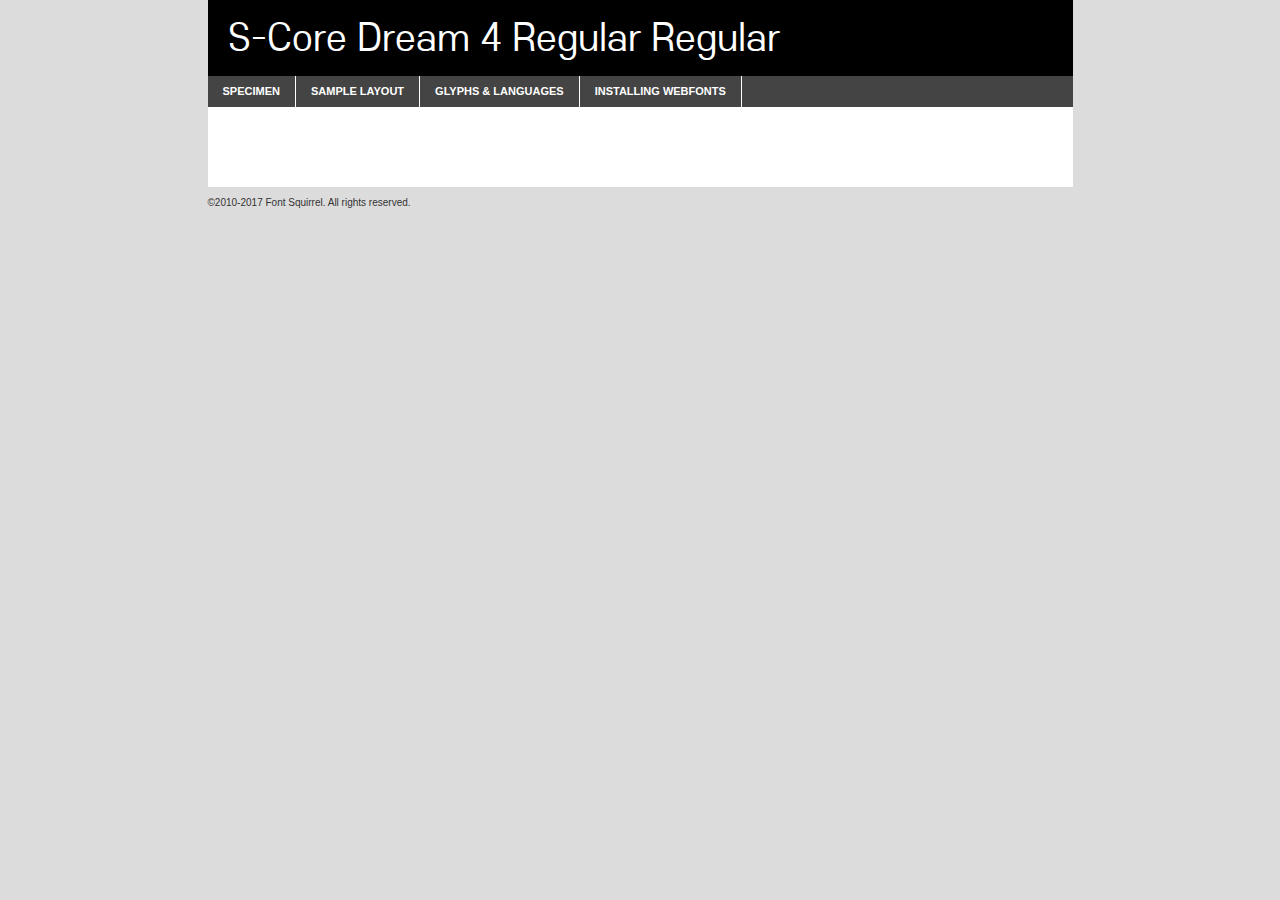
<file: css/S-Core-Dream-light/scdream4-demo.html>
<!DOCTYPE html PUBLIC "-//W3C//DTD XHTML 1.0 Transitional//EN"
	"http://www.w3.org/TR/xhtml1/DTD/xhtml1-transitional.dtd">

<html xmlns="http://www.w3.org/1999/xhtml" xml:lang="en" lang="en">
<head>
	<meta http-equiv="Content-Type" content="text/html; charset=utf-8" />
	<script src="http://ajax.googleapis.com/ajax/libs/jquery/1.7.2/jquery.min.js" type="text/javascript" charset="utf-8"></script>
	<script type="text/javascript">
	(function($){$.fn.easyTabs=function(option){var param=jQuery.extend({fadeSpeed:"fast",defaultContent:1,activeClass:'active'},option);$(this).each(function(){var thisId="#"+this.id;if(param.defaultContent==''){param.defaultContent=1;}
	if(typeof param.defaultContent=="number")
	{var defaultTab=$(thisId+" .tabs li:eq("+(param.defaultContent-1)+") a").attr('href').substr(1);}else{var defaultTab=param.defaultContent;}
	$(thisId+" .tabs li a").each(function(){var tabToHide=$(this).attr('href').substr(1);$("#"+tabToHide).addClass('easytabs-tab-content');});hideAll();changeContent(defaultTab);function hideAll(){$(thisId+" .easytabs-tab-content").hide();}
	function changeContent(tabId){hideAll();$(thisId+" .tabs li").removeClass(param.activeClass);$(thisId+" .tabs li a[href=#"+tabId+"]").closest('li').addClass(param.activeClass);if(param.fadeSpeed!="none")
	{$(thisId+" #"+tabId).fadeIn(param.fadeSpeed);}else{$(thisId+" #"+tabId).show();}}
	$(thisId+" .tabs li").click(function(){var tabId=$(this).find('a').attr('href').substr(1);changeContent(tabId);return false;});});}})(jQuery);
	</script>
	<link rel="stylesheet" href="specimen_files/specimen_stylesheet.css" type="text/css" charset="utf-8" />
	<link rel="stylesheet" href="stylesheet.css" type="text/css" charset="utf-8" />

	<style type="text/css">
					body{
				font-family: 's-core_dream4_regular';
							}
		</style>

	<title>S-Core Dream 4 Regular Regular Specimen</title>
	
	
	<script type="text/javascript" charset="utf-8">
		$(document).ready(function() {
			$('#container').easyTabs({defaultContent:1});
		});
	</script>
</head>

<body>
<div id="container">
	<div id="header">
		S-Core Dream 4 Regular Regular	</div>
	<ul class="tabs">
		<li><a href="#specimen">Specimen</a></li>
		<li><a href="#layout">Sample Layout</a></li>
				<li><a href="#glyphs">Glyphs &amp; Languages</a></li>
		<li><a href="#installing">Installing Webfonts</a></li>
		
	</ul>
	
	<div id="main_content">

		
			<div id="specimen">
		
				<div class="section">
					<div class="grid12 firstcol">
						<div class="huge">AaBb</div>
					</div>
				</div>
		
				<div class="section">
					<div class="glyph_range">A&#x200B;B&#x200b;C&#x200b;D&#x200b;E&#x200b;F&#x200b;G&#x200b;H&#x200b;I&#x200b;J&#x200b;K&#x200b;L&#x200b;M&#x200b;N&#x200b;O&#x200b;P&#x200b;Q&#x200b;R&#x200b;S&#x200b;T&#x200b;U&#x200b;V&#x200b;W&#x200b;X&#x200b;Y&#x200b;Z&#x200b;a&#x200b;b&#x200b;c&#x200b;d&#x200b;e&#x200b;f&#x200b;g&#x200b;h&#x200b;i&#x200b;j&#x200b;k&#x200b;l&#x200b;m&#x200b;n&#x200b;o&#x200b;p&#x200b;q&#x200b;r&#x200b;s&#x200b;t&#x200b;u&#x200b;v&#x200b;w&#x200b;x&#x200b;y&#x200b;z&#x200b;1&#x200b;2&#x200b;3&#x200b;4&#x200b;5&#x200b;6&#x200b;7&#x200b;8&#x200b;9&#x200b;0&#x200b;&amp;&#x200b;.&#x200b;,&#x200b;?&#x200b;!&#x200b;&#64;&#x200b;(&#x200b;)&#x200b;#&#x200b;$&#x200b;%&#x200b;*&#x200b;+&#x200b;-&#x200b;=&#x200b;:&#x200b;;</div>
				</div>
				<div class="section">
					<div class="grid12 firstcol">
						<table class="sample_table">
							<tr><td>10</td><td class="size10">abcdefghijklmnopqrstuvwxyzABCDEFGHIJKLMNOPQRSTUVWXYZ0123456789abcdefghijklmnopqrstuvwxyzABCDEFGHIJKLMNOPQRSTUVWXYZ0123456789abcdefghijklmnopqrstuvwxyzABCDEFGHIJKLMNOPQRSTUVWXYZ</td></tr>
							<tr><td>11</td><td class="size11">abcdefghijklmnopqrstuvwxyzABCDEFGHIJKLMNOPQRSTUVWXYZ0123456789abcdefghijklmnopqrstuvwxyzABCDEFGHIJKLMNOPQRSTUVWXYZ0123456789abcdefghijklmnopqrstuvwxyzABCDEFGHIJKLMNOPQRSTUVWXYZ</td></tr>
							<tr><td>12</td><td class="size12">abcdefghijklmnopqrstuvwxyzABCDEFGHIJKLMNOPQRSTUVWXYZ0123456789abcdefghijklmnopqrstuvwxyzABCDEFGHIJKLMNOPQRSTUVWXYZ0123456789abcdefghijklmnopqrstuvwxyzABCDEFGHIJKLMNOPQRSTUVWXYZ</td></tr>
							<tr><td>13</td><td class="size13">abcdefghijklmnopqrstuvwxyzABCDEFGHIJKLMNOPQRSTUVWXYZ0123456789abcdefghijklmnopqrstuvwxyzABCDEFGHIJKLMNOPQRSTUVWXYZ0123456789abcdefghijklmnopqrstuvwxyzABCDEFGHIJKLMNOPQRSTUVWXYZ</td></tr>
							<tr><td>14</td><td class="size14">abcdefghijklmnopqrstuvwxyzABCDEFGHIJKLMNOPQRSTUVWXYZ0123456789abcdefghijklmnopqrstuvwxyzABCDEFGHIJKLMNOPQRSTUVWXYZ0123456789abcdefghijklmnopqrstuvwxyzABCDEFGHIJKLMNOPQRSTUVWXYZ</td></tr>
							<tr><td>16</td><td class="size16">abcdefghijklmnopqrstuvwxyzABCDEFGHIJKLMNOPQRSTUVWXYZ0123456789abcdefghijklmnopqrstuvwxyzABCDEFGHIJKLMNOPQRSTUVWXYZ</td></tr>
							<tr><td>18</td><td class="size18">abcdefghijklmnopqrstuvwxyzABCDEFGHIJKLMNOPQRSTUVWXYZ0123456789abcdefghijklmnopqrstuvwxyzABCDEFGHIJKLMNOPQRSTUVWXYZ</td></tr>
							<tr><td>20</td><td class="size20">abcdefghijklmnopqrstuvwxyzABCDEFGHIJKLMNOPQRSTUVWXYZ0123456789abcdefghijklmnopqrstuvwxyzABCDEFGHIJKLMNOPQRSTUVWXYZ</td></tr>
							<tr><td>24</td><td class="size24">abcdefghijklmnopqrstuvwxyzABCDEFGHIJKLMNOPQRSTUVWXYZ0123456789abcdefghijklmnopqrstuvwxyzABCDEFGHIJKLMNOPQRSTUVWXYZ</td></tr>
							<tr><td>30</td><td class="size30">abcdefghijklmnopqrstuvwxyzABCDEFGHIJKLMNOPQRSTUVWXYZ0123456789abcdefghijklmnopqrstuvwxyzABCDEFGHIJKLMNOPQRSTUVWXYZ</td></tr>
							<tr><td>36</td><td class="size36">abcdefghijklmnopqrstuvwxyzABCDEFGHIJKLMNOPQRSTUVWXYZ0123456789abcdefghijklmnopqrstuvwxyzABCDEFGHIJKLMNOPQRSTUVWXYZ</td></tr>
							<tr><td>48</td><td class="size48">abcdefghijklmnopqrstuvwxyzABCDEFGHIJKLMNOPQRSTUVWXYZ0123456789abcdefghijklmnopqrstuvwxyzABCDEFGHIJKLMNOPQRSTUVWXYZ</td></tr>
							<tr><td>60</td><td class="size60">abcdefghijklmnopqrstuvwxyzABCDEFGHIJKLMNOPQRSTUVWXYZ0123456789abcdefghijklmnopqrstuvwxyzABCDEFGHIJKLMNOPQRSTUVWXYZ</td></tr>
							<tr><td>72</td><td class="size72">abcdefghijklmnopqrstuvwxyzABCDEFGHIJKLMNOPQRSTUVWXYZ0123456789abcdefghijklmnopqrstuvwxyzABCDEFGHIJKLMNOPQRSTUVWXYZ</td></tr>
							<tr><td>90</td><td class="size90">abcdefghijklmnopqrstuvwxyzABCDEFGHIJKLMNOPQRSTUVWXYZ0123456789abcdefghijklmnopqrstuvwxyzABCDEFGHIJKLMNOPQRSTUVWXYZ</td></tr>
						</table>
				
					</div>
			
				</div>
		
		
		
								<div class="section" id="bodycomparison">


										<div id="xheight">
				<div class="fontbody">&#x25FC;&#x25FC;&#x25FC;&#x25FC;&#x25FC;&#x25FC;&#x25FC;&#x25FC;&#x25FC;&#x25FC;&#x25FC;&#x25FC;&#x25FC;&#x25FC;&#x25FC;&#x25FC;&#x25FC;&#x25FC;&#x25FC;&#x25FC;&#x25FC;&#x25FC;&#x25FC;&#x25FC;&#x25FC;&#x25FC;&#x25FC;&#x25FC;&#x25FC;&#x25FC;&#x25FC;&#x25FC;&#x25FC;&#x25FC;&#x25FC;&#x25FC;&#x25FC;&#x25FC;&#x25FC;&#x25FC;&#x25FC;&#x25FC;&#x25FC;&#x25FC;&#x25FC;&#x25FC;&#x25FC;&#x25FC;&#x25FC;&#x25FC;&#x25FC;&#x25FC;&#x25FC;&#x25FC;&#x25FC;&#x25FC;&#x25FC;&#x25FC;&#x25FC;&#x25FC;&#x25FC;&#x25FC;&#x25FC;&#x25FC;&#x25FC;&#x25FC;&#x25FC;&#x25FC;&#x25FC;&#x25FC;&#x25FC;&#x25FC;&#x25FC;&#x25FC;&#x25FC;&#x25FC;&#x25FC;&#x25FC;&#x25FC;&#x25FC;&#x25FC;&#x25FC;&#x25FC;&#x25FC;&#x25FC;&#x25FC;&#x25FC;&#x25FC;&#x25FC;&#x25FC;&#x25FC;&#x25FC;&#x25FC;&#x25FC;&#x25FC;&#x25FC;&#x25FC;&#x25FC;&#x25FC;body</div><div class="arialbody">body</div><div class="verdanabody">body</div><div class="georgiabody">body</div></div>
										<div class="fontbody" style="z-index:1">
											body<span>S-Core Dream 4 Regular Regular</span>
										</div>
										<div class="arialbody" style="z-index:1">
											body<span>Arial</span>
										</div>
										<div class="verdanabody" style="z-index:1">
											body<span>Verdana</span>
										</div>
										<div class="georgiabody" style="z-index:1">
											body<span>Georgia</span>
										</div>



								</div>
		
		
				<div class="section psample psample_row1" id="">
					
					<div class="grid2 firstcol">
						<p class="size10"><span>10.</span>Aenean lacinia bibendum nulla sed consectetur. Fusce dapibus, tellus ac cursus commodo, tortor mauris condimentum nibh, ut fermentum massa justo sit amet risus. Nullam id dolor id nibh ultricies vehicula ut id elit. Cum sociis natoque penatibus et magnis dis parturient montes, nascetur ridiculus mus. Nulla vitae elit libero, a pharetra augue.</p>
			
					</div>
					<div class="grid3">
						<p class="size11"><span>11.</span>Aenean lacinia bibendum nulla sed consectetur. Fusce dapibus, tellus ac cursus commodo, tortor mauris condimentum nibh, ut fermentum massa justo sit amet risus. Nullam id dolor id nibh ultricies vehicula ut id elit. Cum sociis natoque penatibus et magnis dis parturient montes, nascetur ridiculus mus. Nulla vitae elit libero, a pharetra augue.</p>
			
					</div>
					<div class="grid3">
						<p class="size12"><span>12.</span>Aenean lacinia bibendum nulla sed consectetur. Fusce dapibus, tellus ac cursus commodo, tortor mauris condimentum nibh, ut fermentum massa justo sit amet risus. Nullam id dolor id nibh ultricies vehicula ut id elit. Cum sociis natoque penatibus et magnis dis parturient montes, nascetur ridiculus mus. Nulla vitae elit libero, a pharetra augue.</p>
			
					</div>
					<div class="grid4">
						<p class="size13"><span>13.</span>Aenean lacinia bibendum nulla sed consectetur. Fusce dapibus, tellus ac cursus commodo, tortor mauris condimentum nibh, ut fermentum massa justo sit amet risus. Nullam id dolor id nibh ultricies vehicula ut id elit. Cum sociis natoque penatibus et magnis dis parturient montes, nascetur ridiculus mus. Nulla vitae elit libero, a pharetra augue.</p>
			
					</div>
					<div class="white_blend"></div>
					
				</div>
				<div class="section psample psample_row2" id="">
					<div class="grid3 firstcol">
						<p class="size14"><span>14.</span>Aenean lacinia bibendum nulla sed consectetur. Fusce dapibus, tellus ac cursus commodo, tortor mauris condimentum nibh, ut fermentum massa justo sit amet risus. Nullam id dolor id nibh ultricies vehicula ut id elit. Cum sociis natoque penatibus et magnis dis parturient montes, nascetur ridiculus mus. Nulla vitae elit libero, a pharetra augue.</p>
			
					</div>
					<div class="grid4">
						<p class="size16"><span>16.</span>Aenean lacinia bibendum nulla sed consectetur. Fusce dapibus, tellus ac cursus commodo, tortor mauris condimentum nibh, ut fermentum massa justo sit amet risus. Nullam id dolor id nibh ultricies vehicula ut id elit. Cum sociis natoque penatibus et magnis dis parturient montes, nascetur ridiculus mus. Nulla vitae elit libero, a pharetra augue.</p>
			
					</div>
					<div class="grid5">
						<p class="size18"><span>18.</span>Aenean lacinia bibendum nulla sed consectetur. Fusce dapibus, tellus ac cursus commodo, tortor mauris condimentum nibh, ut fermentum massa justo sit amet risus. Nullam id dolor id nibh ultricies vehicula ut id elit. Cum sociis natoque penatibus et magnis dis parturient montes, nascetur ridiculus mus. Nulla vitae elit libero, a pharetra augue.</p>
			
					</div>

					<div class="white_blend"></div>

				</div>
				
				<div class="section psample psample_row3" id="">
					<div class="grid5 firstcol">
						<p class="size20"><span>20.</span>Aenean lacinia bibendum nulla sed consectetur. Fusce dapibus, tellus ac cursus commodo, tortor mauris condimentum nibh, ut fermentum massa justo sit amet risus. Nullam id dolor id nibh ultricies vehicula ut id elit. Cum sociis natoque penatibus et magnis dis parturient montes, nascetur ridiculus mus. Nulla vitae elit libero, a pharetra augue.</p>
					</div>
					<div class="grid7">
						<p class="size24"><span>24.</span>Aenean lacinia bibendum nulla sed consectetur. Fusce dapibus, tellus ac cursus commodo, tortor mauris condimentum nibh, ut fermentum massa justo sit amet risus. Nullam id dolor id nibh ultricies vehicula ut id elit. Cum sociis natoque penatibus et magnis dis parturient montes, nascetur ridiculus mus. Nulla vitae elit libero, a pharetra augue.</p>
					</div>
					
					<div class="white_blend"></div>
					
				</div>
				
				<div class="section psample psample_row4" id="">
					<div class="grid12 firstcol">
						<p class="size30"><span>30.</span>Aenean lacinia bibendum nulla sed consectetur. Fusce dapibus, tellus ac cursus commodo, tortor mauris condimentum nibh, ut fermentum massa justo sit amet risus. Nullam id dolor id nibh ultricies vehicula ut id elit. Cum sociis natoque penatibus et magnis dis parturient montes, nascetur ridiculus mus. Nulla vitae elit libero, a pharetra augue.</p>
					</div>
					<div class="white_blend"></div>
					
				</div>
				
				
				
				<div class="section psample psample_row1 fullreverse">
					<div class="grid2 firstcol">
						<p class="size10"><span>10.</span>Aenean lacinia bibendum nulla sed consectetur. Fusce dapibus, tellus ac cursus commodo, tortor mauris condimentum nibh, ut fermentum massa justo sit amet risus. Nullam id dolor id nibh ultricies vehicula ut id elit. Cum sociis natoque penatibus et magnis dis parturient montes, nascetur ridiculus mus. Nulla vitae elit libero, a pharetra augue.</p>
			
					</div>
					<div class="grid3">
						<p class="size11"><span>11.</span>Aenean lacinia bibendum nulla sed consectetur. Fusce dapibus, tellus ac cursus commodo, tortor mauris condimentum nibh, ut fermentum massa justo sit amet risus. Nullam id dolor id nibh ultricies vehicula ut id elit. Cum sociis natoque penatibus et magnis dis parturient montes, nascetur ridiculus mus. Nulla vitae elit libero, a pharetra augue.</p>
			
					</div>
					<div class="grid3">
						<p class="size12"><span>12.</span>Aenean lacinia bibendum nulla sed consectetur. Fusce dapibus, tellus ac cursus commodo, tortor mauris condimentum nibh, ut fermentum massa justo sit amet risus. Nullam id dolor id nibh ultricies vehicula ut id elit. Cum sociis natoque penatibus et magnis dis parturient montes, nascetur ridiculus mus. Nulla vitae elit libero, a pharetra augue.</p>
			
					</div>
					<div class="grid4">
						<p class="size13"><span>13.</span>Aenean lacinia bibendum nulla sed consectetur. Fusce dapibus, tellus ac cursus commodo, tortor mauris condimentum nibh, ut fermentum massa justo sit amet risus. Nullam id dolor id nibh ultricies vehicula ut id elit. Cum sociis natoque penatibus et magnis dis parturient montes, nascetur ridiculus mus. Nulla vitae elit libero, a pharetra augue.</p>
			
					</div>
					<div class="black_blend"></div>
					
				</div>
				
				<div class="section psample psample_row2 fullreverse">
					<div class="grid3 firstcol">
						<p class="size14"><span>14.</span>Aenean lacinia bibendum nulla sed consectetur. Fusce dapibus, tellus ac cursus commodo, tortor mauris condimentum nibh, ut fermentum massa justo sit amet risus. Nullam id dolor id nibh ultricies vehicula ut id elit. Cum sociis natoque penatibus et magnis dis parturient montes, nascetur ridiculus mus. Nulla vitae elit libero, a pharetra augue.</p>
			
					</div>
					<div class="grid4">
						<p class="size16"><span>16.</span>Aenean lacinia bibendum nulla sed consectetur. Fusce dapibus, tellus ac cursus commodo, tortor mauris condimentum nibh, ut fermentum massa justo sit amet risus. Nullam id dolor id nibh ultricies vehicula ut id elit. Cum sociis natoque penatibus et magnis dis parturient montes, nascetur ridiculus mus. Nulla vitae elit libero, a pharetra augue.</p>
			
					</div>
					<div class="grid5">
						<p class="size18"><span>18.</span>Aenean lacinia bibendum nulla sed consectetur. Fusce dapibus, tellus ac cursus commodo, tortor mauris condimentum nibh, ut fermentum massa justo sit amet risus. Nullam id dolor id nibh ultricies vehicula ut id elit. Cum sociis natoque penatibus et magnis dis parturient montes, nascetur ridiculus mus. Nulla vitae elit libero, a pharetra augue.</p>
			
					</div>
					<div class="black_blend"></div>

				</div>
				
				<div class="section psample fullreverse psample_row3" id="">
					<div class="grid5 firstcol">
						<p class="size20"><span>20.</span>Aenean lacinia bibendum nulla sed consectetur. Fusce dapibus, tellus ac cursus commodo, tortor mauris condimentum nibh, ut fermentum massa justo sit amet risus. Nullam id dolor id nibh ultricies vehicula ut id elit. Cum sociis natoque penatibus et magnis dis parturient montes, nascetur ridiculus mus. Nulla vitae elit libero, a pharetra augue.</p>
					</div>
					<div class="grid7">
						<p class="size24"><span>24.</span>Aenean lacinia bibendum nulla sed consectetur. Fusce dapibus, tellus ac cursus commodo, tortor mauris condimentum nibh, ut fermentum massa justo sit amet risus. Nullam id dolor id nibh ultricies vehicula ut id elit. Cum sociis natoque penatibus et magnis dis parturient montes, nascetur ridiculus mus. Nulla vitae elit libero, a pharetra augue.</p>
					</div>
					
					<div class="black_blend"></div>
					
				</div>
				
				<div class="section psample fullreverse psample_row4" id="" style="border-bottom: 20px #000 solid;">
					<div class="grid12 firstcol">
						<p class="size30"><span>30.</span>Aenean lacinia bibendum nulla sed consectetur. Fusce dapibus, tellus ac cursus commodo, tortor mauris condimentum nibh, ut fermentum massa justo sit amet risus. Nullam id dolor id nibh ultricies vehicula ut id elit. Cum sociis natoque penatibus et magnis dis parturient montes, nascetur ridiculus mus. Nulla vitae elit libero, a pharetra augue.</p>
					</div>
					<div class="black_blend"></div>
					
				</div>
				
				
				
				
			</div>
			
			<div id="layout">
				
				<div class="section">
					
					<div class="grid12 firstcol">
						<h1>Lorem Ipsum Dolor</h1>
						<h2>Etiam porta sem malesuada magna mollis euismod</h2>
						
						<p class="byline">By <a href="#link">Aenean Lacinia</a></p>
					</div>
				</div>
				<div class="section">
					<div class="grid8 firstcol">
						<p class="large">Donec sed odio dui. Morbi leo risus, porta ac consectetur ac, vestibulum at eros. Fusce dapibus, tellus ac cursus commodo, tortor mauris condimentum nibh, ut fermentum massa justo sit amet risus. </p>

						
						<h3>Pellentesque ornare sem</h3>

						<p>Maecenas sed diam eget risus varius blandit sit amet non magna. Maecenas faucibus mollis interdum. Donec ullamcorper nulla non metus auctor fringilla. Nullam id dolor id nibh ultricies vehicula ut id elit. Nullam id dolor id nibh ultricies vehicula ut id elit. </p>

						<p>Aenean eu leo quam. Pellentesque ornare sem lacinia quam venenatis vestibulum. Lorem ipsum dolor sit amet, consectetur adipiscing elit. Cum sociis natoque penatibus et magnis dis parturient montes, nascetur ridiculus mus. </p>

						<p>Nulla vitae elit libero, a pharetra augue. Praesent commodo cursus magna, vel scelerisque nisl consectetur et. Aenean lacinia bibendum nulla sed consectetur. </p>

						<p>Nullam quis risus eget urna mollis ornare vel eu leo. Nullam quis risus eget urna mollis ornare vel eu leo. Maecenas sed diam eget risus varius blandit sit amet non magna. Donec ullamcorper nulla non metus auctor fringilla. </p>

						<h3>Cras mattis consectetur</h3>

						<p>Aenean eu leo quam. Pellentesque ornare sem lacinia quam venenatis vestibulum. Aenean lacinia bibendum nulla sed consectetur. Integer posuere erat a ante venenatis dapibus posuere velit aliquet. Cras mattis consectetur purus sit amet fermentum. </p>

						<p>Nullam id dolor id nibh ultricies vehicula ut id elit. Nullam quis risus eget urna mollis ornare vel eu leo. Cras mattis consectetur purus sit amet fermentum.</p>
					</div>
					
					<div class="grid4 sidebar">
						
						<div class="box reverse">
							<p class="last">Nullam quis risus eget urna mollis ornare vel eu leo. Donec ullamcorper nulla non metus auctor fringilla. Cras mattis consectetur purus sit amet fermentum. Sed posuere consectetur est at lobortis. Lorem ipsum dolor sit amet, consectetur adipiscing elit. </p>
						</div>
						
						<p class="caption">Maecenas sed diam eget risus varius.</p>

						<p>Vestibulum id ligula porta felis euismod semper. Integer posuere erat a ante venenatis dapibus posuere velit aliquet. Vestibulum id ligula porta felis euismod semper. Sed posuere consectetur est at lobortis. Maecenas sed diam eget risus varius blandit sit amet non magna. Fusce dapibus, tellus ac cursus commodo, tortor mauris condimentum nibh, ut fermentum massa justo sit amet risus. </p>

					

						<p>Duis mollis, est non commodo luctus, nisi erat porttitor ligula, eget lacinia odio sem nec elit. Aenean lacinia bibendum nulla sed consectetur. Vivamus sagittis lacus vel augue laoreet rutrum faucibus dolor auctor. Aenean lacinia bibendum nulla sed consectetur. Nullam quis risus eget urna mollis ornare vel eu leo. </p>

						<p>Praesent commodo cursus magna, vel scelerisque nisl consectetur et. Donec ullamcorper nulla non metus auctor fringilla. Maecenas faucibus mollis interdum. Fusce dapibus, tellus ac cursus commodo, tortor mauris condimentum nibh, ut fermentum massa justo sit amet risus. </p>

					</div>
				</div>
				
			</div>


			



		<div id="glyphs">
			<div class="section">
				<div class="grid12 firstcol">
			
				<h1>Language Support</h1>
				<p>The subset of S-Core Dream 4 Regular Regular in this kit supports the following languages:<br />
			
					English, Arrernte, Bislama, Cebuano, Fijian, Gilbertese, Hmong, Ibanag, Iloko_ilokano, Interglossa_glosa, Interlingua, Lojban, Norfolk_pitcairnese, Oromo, Rotokas, Seychelles_creole, Shona, Somali, Southern_ndebele, Swahili, Swati_swazi, Tok_pisin, Warlpiri, Xhosa, Zulu, Latinbasic, Ubasic				</p>
				<h1>Glyph Chart</h1>
				<p>The subset of S-Core Dream 4 Regular Regular in this kit includes all the glyphs listed below. Unicode entities are included above each glyph to help you insert individual characters into your layout.</p>
				<div id="glyph_chart">
			
																				 <div><p>&amp;#32;</p>&#32;</div>
																				 <div><p>&amp;#33;</p>&#33;</div>
																				 <div><p>&amp;#34;</p>&#34;</div>
																				 <div><p>&amp;#35;</p>&#35;</div>
																				 <div><p>&amp;#36;</p>&#36;</div>
																				 <div><p>&amp;#37;</p>&#37;</div>
																				 <div><p>&amp;#38;</p>&#38;</div>
																				 <div><p>&amp;#39;</p>&#39;</div>
																				 <div><p>&amp;#40;</p>&#40;</div>
																				 <div><p>&amp;#41;</p>&#41;</div>
																				 <div><p>&amp;#42;</p>&#42;</div>
																				 <div><p>&amp;#43;</p>&#43;</div>
																				 <div><p>&amp;#44;</p>&#44;</div>
																				 <div><p>&amp;#45;</p>&#45;</div>
																				 <div><p>&amp;#46;</p>&#46;</div>
																				 <div><p>&amp;#47;</p>&#47;</div>
																				 <div><p>&amp;#48;</p>&#48;</div>
																				 <div><p>&amp;#49;</p>&#49;</div>
																				 <div><p>&amp;#50;</p>&#50;</div>
																				 <div><p>&amp;#51;</p>&#51;</div>
																				 <div><p>&amp;#52;</p>&#52;</div>
																				 <div><p>&amp;#53;</p>&#53;</div>
																				 <div><p>&amp;#54;</p>&#54;</div>
																				 <div><p>&amp;#55;</p>&#55;</div>
																				 <div><p>&amp;#56;</p>&#56;</div>
																				 <div><p>&amp;#57;</p>&#57;</div>
																				 <div><p>&amp;#58;</p>&#58;</div>
																				 <div><p>&amp;#59;</p>&#59;</div>
																				 <div><p>&amp;#60;</p>&#60;</div>
																				 <div><p>&amp;#61;</p>&#61;</div>
																				 <div><p>&amp;#62;</p>&#62;</div>
																				 <div><p>&amp;#63;</p>&#63;</div>
																				 <div><p>&amp;#64;</p>&#64;</div>
																				 <div><p>&amp;#65;</p>&#65;</div>
																				 <div><p>&amp;#66;</p>&#66;</div>
																				 <div><p>&amp;#67;</p>&#67;</div>
																				 <div><p>&amp;#68;</p>&#68;</div>
																				 <div><p>&amp;#69;</p>&#69;</div>
																				 <div><p>&amp;#70;</p>&#70;</div>
																				 <div><p>&amp;#71;</p>&#71;</div>
																				 <div><p>&amp;#72;</p>&#72;</div>
																				 <div><p>&amp;#73;</p>&#73;</div>
																				 <div><p>&amp;#74;</p>&#74;</div>
																				 <div><p>&amp;#75;</p>&#75;</div>
																				 <div><p>&amp;#76;</p>&#76;</div>
																				 <div><p>&amp;#77;</p>&#77;</div>
																				 <div><p>&amp;#78;</p>&#78;</div>
																				 <div><p>&amp;#79;</p>&#79;</div>
																				 <div><p>&amp;#80;</p>&#80;</div>
																				 <div><p>&amp;#81;</p>&#81;</div>
																				 <div><p>&amp;#82;</p>&#82;</div>
																				 <div><p>&amp;#83;</p>&#83;</div>
																				 <div><p>&amp;#84;</p>&#84;</div>
																				 <div><p>&amp;#85;</p>&#85;</div>
																				 <div><p>&amp;#86;</p>&#86;</div>
																				 <div><p>&amp;#87;</p>&#87;</div>
																				 <div><p>&amp;#88;</p>&#88;</div>
																				 <div><p>&amp;#89;</p>&#89;</div>
																				 <div><p>&amp;#90;</p>&#90;</div>
																				 <div><p>&amp;#91;</p>&#91;</div>
																				 <div><p>&amp;#92;</p>&#92;</div>
																				 <div><p>&amp;#93;</p>&#93;</div>
																				 <div><p>&amp;#94;</p>&#94;</div>
																				 <div><p>&amp;#95;</p>&#95;</div>
																				 <div><p>&amp;#96;</p>&#96;</div>
																				 <div><p>&amp;#97;</p>&#97;</div>
																				 <div><p>&amp;#98;</p>&#98;</div>
																				 <div><p>&amp;#99;</p>&#99;</div>
																				 <div><p>&amp;#100;</p>&#100;</div>
																				 <div><p>&amp;#101;</p>&#101;</div>
																				 <div><p>&amp;#102;</p>&#102;</div>
																				 <div><p>&amp;#103;</p>&#103;</div>
																				 <div><p>&amp;#104;</p>&#104;</div>
																				 <div><p>&amp;#105;</p>&#105;</div>
																				 <div><p>&amp;#106;</p>&#106;</div>
																				 <div><p>&amp;#107;</p>&#107;</div>
																				 <div><p>&amp;#108;</p>&#108;</div>
																				 <div><p>&amp;#109;</p>&#109;</div>
																				 <div><p>&amp;#110;</p>&#110;</div>
																				 <div><p>&amp;#111;</p>&#111;</div>
																				 <div><p>&amp;#112;</p>&#112;</div>
																				 <div><p>&amp;#113;</p>&#113;</div>
																				 <div><p>&amp;#114;</p>&#114;</div>
																				 <div><p>&amp;#115;</p>&#115;</div>
																				 <div><p>&amp;#116;</p>&#116;</div>
																				 <div><p>&amp;#117;</p>&#117;</div>
																				 <div><p>&amp;#118;</p>&#118;</div>
																				 <div><p>&amp;#119;</p>&#119;</div>
																				 <div><p>&amp;#120;</p>&#120;</div>
																				 <div><p>&amp;#121;</p>&#121;</div>
																				 <div><p>&amp;#122;</p>&#122;</div>
																				 <div><p>&amp;#123;</p>&#123;</div>
																				 <div><p>&amp;#124;</p>&#124;</div>
																				 <div><p>&amp;#125;</p>&#125;</div>
																				 <div><p>&amp;#126;</p>&#126;</div>
																				 <div><p>&amp;#160;</p>&#160;</div>
																				 <div><p>&amp;#173;</p>&#173;</div>
																				 <div><p>&amp;#8192;</p>&#8192;</div>
																				 <div><p>&amp;#8193;</p>&#8193;</div>
																				 <div><p>&amp;#8194;</p>&#8194;</div>
																				 <div><p>&amp;#8195;</p>&#8195;</div>
																				 <div><p>&amp;#8196;</p>&#8196;</div>
																				 <div><p>&amp;#8197;</p>&#8197;</div>
																				 <div><p>&amp;#8198;</p>&#8198;</div>
																				 <div><p>&amp;#8199;</p>&#8199;</div>
																				 <div><p>&amp;#8200;</p>&#8200;</div>
																				 <div><p>&amp;#8201;</p>&#8201;</div>
																				 <div><p>&amp;#8202;</p>&#8202;</div>
																				 <div><p>&amp;#8208;</p>&#8208;</div>
																				 <div><p>&amp;#8209;</p>&#8209;</div>
																				 <div><p>&amp;#8210;</p>&#8210;</div>
																				 <div><p>&amp;#8211;</p>&#8211;</div>
																				 <div><p>&amp;#8212;</p>&#8212;</div>
																				 <div><p>&amp;#8239;</p>&#8239;</div>
																				 <div><p>&amp;#8287;</p>&#8287;</div>
																				 <div><p>&amp;#9724;</p>&#9724;</div>
																				 <div><p>&amp;#44032;</p>&#44032;</div>
																				 <div><p>&amp;#44033;</p>&#44033;</div>
																				 <div><p>&amp;#44036;</p>&#44036;</div>
																				 <div><p>&amp;#44039;</p>&#44039;</div>
																				 <div><p>&amp;#44040;</p>&#44040;</div>
																				 <div><p>&amp;#44041;</p>&#44041;</div>
																				 <div><p>&amp;#44042;</p>&#44042;</div>
																				 <div><p>&amp;#44048;</p>&#44048;</div>
																				 <div><p>&amp;#44049;</p>&#44049;</div>
																				 <div><p>&amp;#44050;</p>&#44050;</div>
																				 <div><p>&amp;#44051;</p>&#44051;</div>
																				 <div><p>&amp;#44052;</p>&#44052;</div>
																				 <div><p>&amp;#44053;</p>&#44053;</div>
																				 <div><p>&amp;#44054;</p>&#44054;</div>
																				 <div><p>&amp;#44055;</p>&#44055;</div>
																				 <div><p>&amp;#44057;</p>&#44057;</div>
																				 <div><p>&amp;#44058;</p>&#44058;</div>
																				 <div><p>&amp;#44059;</p>&#44059;</div>
																				 <div><p>&amp;#44060;</p>&#44060;</div>
																				 <div><p>&amp;#44061;</p>&#44061;</div>
																				 <div><p>&amp;#44064;</p>&#44064;</div>
																				 <div><p>&amp;#44068;</p>&#44068;</div>
																				 <div><p>&amp;#44076;</p>&#44076;</div>
																				 <div><p>&amp;#44077;</p>&#44077;</div>
																				 <div><p>&amp;#44079;</p>&#44079;</div>
																				 <div><p>&amp;#44080;</p>&#44080;</div>
																				 <div><p>&amp;#44081;</p>&#44081;</div>
																				 <div><p>&amp;#44088;</p>&#44088;</div>
																				 <div><p>&amp;#44089;</p>&#44089;</div>
																				 <div><p>&amp;#44092;</p>&#44092;</div>
																				 <div><p>&amp;#44096;</p>&#44096;</div>
																				 <div><p>&amp;#44107;</p>&#44107;</div>
																				 <div><p>&amp;#44109;</p>&#44109;</div>
																				 <div><p>&amp;#44116;</p>&#44116;</div>
																				 <div><p>&amp;#44120;</p>&#44120;</div>
																				 <div><p>&amp;#44124;</p>&#44124;</div>
																				 <div><p>&amp;#44144;</p>&#44144;</div>
																				 <div><p>&amp;#44145;</p>&#44145;</div>
																				 <div><p>&amp;#44148;</p>&#44148;</div>
																				 <div><p>&amp;#44151;</p>&#44151;</div>
																				 <div><p>&amp;#44152;</p>&#44152;</div>
																				 <div><p>&amp;#44154;</p>&#44154;</div>
																				 <div><p>&amp;#44160;</p>&#44160;</div>
																				 <div><p>&amp;#44161;</p>&#44161;</div>
																				 <div><p>&amp;#44163;</p>&#44163;</div>
																				 <div><p>&amp;#44164;</p>&#44164;</div>
																				 <div><p>&amp;#44165;</p>&#44165;</div>
																				 <div><p>&amp;#44166;</p>&#44166;</div>
																				 <div><p>&amp;#44169;</p>&#44169;</div>
																				 <div><p>&amp;#44170;</p>&#44170;</div>
																				 <div><p>&amp;#44171;</p>&#44171;</div>
																				 <div><p>&amp;#44172;</p>&#44172;</div>
																				 <div><p>&amp;#44176;</p>&#44176;</div>
																				 <div><p>&amp;#44180;</p>&#44180;</div>
																				 <div><p>&amp;#44188;</p>&#44188;</div>
																				 <div><p>&amp;#44189;</p>&#44189;</div>
																				 <div><p>&amp;#44191;</p>&#44191;</div>
																				 <div><p>&amp;#44192;</p>&#44192;</div>
																				 <div><p>&amp;#44193;</p>&#44193;</div>
																				 <div><p>&amp;#44200;</p>&#44200;</div>
																				 <div><p>&amp;#44201;</p>&#44201;</div>
																				 <div><p>&amp;#44202;</p>&#44202;</div>
																				 <div><p>&amp;#44204;</p>&#44204;</div>
																				 <div><p>&amp;#44207;</p>&#44207;</div>
																				 <div><p>&amp;#44208;</p>&#44208;</div>
																				 <div><p>&amp;#44216;</p>&#44216;</div>
																				 <div><p>&amp;#44217;</p>&#44217;</div>
																				 <div><p>&amp;#44219;</p>&#44219;</div>
																				 <div><p>&amp;#44220;</p>&#44220;</div>
																				 <div><p>&amp;#44221;</p>&#44221;</div>
																				 <div><p>&amp;#44225;</p>&#44225;</div>
																				 <div><p>&amp;#44228;</p>&#44228;</div>
																				 <div><p>&amp;#44232;</p>&#44232;</div>
																				 <div><p>&amp;#44236;</p>&#44236;</div>
																				 <div><p>&amp;#44245;</p>&#44245;</div>
																				 <div><p>&amp;#44247;</p>&#44247;</div>
																				 <div><p>&amp;#44256;</p>&#44256;</div>
																				 <div><p>&amp;#44257;</p>&#44257;</div>
																				 <div><p>&amp;#44260;</p>&#44260;</div>
																				 <div><p>&amp;#44263;</p>&#44263;</div>
																				 <div><p>&amp;#44264;</p>&#44264;</div>
																				 <div><p>&amp;#44266;</p>&#44266;</div>
																				 <div><p>&amp;#44268;</p>&#44268;</div>
																				 <div><p>&amp;#44271;</p>&#44271;</div>
																				 <div><p>&amp;#44272;</p>&#44272;</div>
																				 <div><p>&amp;#44273;</p>&#44273;</div>
																				 <div><p>&amp;#44275;</p>&#44275;</div>
																				 <div><p>&amp;#44277;</p>&#44277;</div>
																				 <div><p>&amp;#44278;</p>&#44278;</div>
																				 <div><p>&amp;#44284;</p>&#44284;</div>
																				 <div><p>&amp;#44285;</p>&#44285;</div>
																				 <div><p>&amp;#44288;</p>&#44288;</div>
																				 <div><p>&amp;#44292;</p>&#44292;</div>
																				 <div><p>&amp;#44294;</p>&#44294;</div>
																				 <div><p>&amp;#44300;</p>&#44300;</div>
																				 <div><p>&amp;#44301;</p>&#44301;</div>
																				 <div><p>&amp;#44303;</p>&#44303;</div>
																				 <div><p>&amp;#44305;</p>&#44305;</div>
																				 <div><p>&amp;#44312;</p>&#44312;</div>
																				 <div><p>&amp;#44316;</p>&#44316;</div>
																				 <div><p>&amp;#44320;</p>&#44320;</div>
																				 <div><p>&amp;#44329;</p>&#44329;</div>
																				 <div><p>&amp;#44332;</p>&#44332;</div>
																				 <div><p>&amp;#44333;</p>&#44333;</div>
																				 <div><p>&amp;#44340;</p>&#44340;</div>
																				 <div><p>&amp;#44341;</p>&#44341;</div>
																				 <div><p>&amp;#44344;</p>&#44344;</div>
																				 <div><p>&amp;#44348;</p>&#44348;</div>
																				 <div><p>&amp;#44356;</p>&#44356;</div>
																				 <div><p>&amp;#44357;</p>&#44357;</div>
																				 <div><p>&amp;#44359;</p>&#44359;</div>
																				 <div><p>&amp;#44361;</p>&#44361;</div>
																				 <div><p>&amp;#44368;</p>&#44368;</div>
																				 <div><p>&amp;#44372;</p>&#44372;</div>
																				 <div><p>&amp;#44376;</p>&#44376;</div>
																				 <div><p>&amp;#44385;</p>&#44385;</div>
																				 <div><p>&amp;#44387;</p>&#44387;</div>
																				 <div><p>&amp;#44396;</p>&#44396;</div>
																				 <div><p>&amp;#44397;</p>&#44397;</div>
																				 <div><p>&amp;#44400;</p>&#44400;</div>
																				 <div><p>&amp;#44403;</p>&#44403;</div>
																				 <div><p>&amp;#44404;</p>&#44404;</div>
																				 <div><p>&amp;#44405;</p>&#44405;</div>
																				 <div><p>&amp;#44406;</p>&#44406;</div>
																				 <div><p>&amp;#44411;</p>&#44411;</div>
																				 <div><p>&amp;#44412;</p>&#44412;</div>
																				 <div><p>&amp;#44413;</p>&#44413;</div>
																				 <div><p>&amp;#44415;</p>&#44415;</div>
																				 <div><p>&amp;#44417;</p>&#44417;</div>
																				 <div><p>&amp;#44418;</p>&#44418;</div>
																				 <div><p>&amp;#44424;</p>&#44424;</div>
																				 <div><p>&amp;#44425;</p>&#44425;</div>
																				 <div><p>&amp;#44428;</p>&#44428;</div>
																				 <div><p>&amp;#44432;</p>&#44432;</div>
																				 <div><p>&amp;#44444;</p>&#44444;</div>
																				 <div><p>&amp;#44445;</p>&#44445;</div>
																				 <div><p>&amp;#44452;</p>&#44452;</div>
																				 <div><p>&amp;#44471;</p>&#44471;</div>
																				 <div><p>&amp;#44480;</p>&#44480;</div>
																				 <div><p>&amp;#44481;</p>&#44481;</div>
																				 <div><p>&amp;#44484;</p>&#44484;</div>
																				 <div><p>&amp;#44488;</p>&#44488;</div>
																				 <div><p>&amp;#44496;</p>&#44496;</div>
																				 <div><p>&amp;#44497;</p>&#44497;</div>
																				 <div><p>&amp;#44499;</p>&#44499;</div>
																				 <div><p>&amp;#44508;</p>&#44508;</div>
																				 <div><p>&amp;#44512;</p>&#44512;</div>
																				 <div><p>&amp;#44516;</p>&#44516;</div>
																				 <div><p>&amp;#44536;</p>&#44536;</div>
																				 <div><p>&amp;#44537;</p>&#44537;</div>
																				 <div><p>&amp;#44540;</p>&#44540;</div>
																				 <div><p>&amp;#44543;</p>&#44543;</div>
																				 <div><p>&amp;#44544;</p>&#44544;</div>
																				 <div><p>&amp;#44545;</p>&#44545;</div>
																				 <div><p>&amp;#44552;</p>&#44552;</div>
																				 <div><p>&amp;#44553;</p>&#44553;</div>
																				 <div><p>&amp;#44555;</p>&#44555;</div>
																				 <div><p>&amp;#44557;</p>&#44557;</div>
																				 <div><p>&amp;#44564;</p>&#44564;</div>
																				 <div><p>&amp;#44592;</p>&#44592;</div>
																				 <div><p>&amp;#44593;</p>&#44593;</div>
																				 <div><p>&amp;#44596;</p>&#44596;</div>
																				 <div><p>&amp;#44599;</p>&#44599;</div>
																				 <div><p>&amp;#44600;</p>&#44600;</div>
																				 <div><p>&amp;#44602;</p>&#44602;</div>
																				 <div><p>&amp;#44608;</p>&#44608;</div>
																				 <div><p>&amp;#44609;</p>&#44609;</div>
																				 <div><p>&amp;#44611;</p>&#44611;</div>
																				 <div><p>&amp;#44613;</p>&#44613;</div>
																				 <div><p>&amp;#44614;</p>&#44614;</div>
																				 <div><p>&amp;#44618;</p>&#44618;</div>
																				 <div><p>&amp;#44620;</p>&#44620;</div>
																				 <div><p>&amp;#44621;</p>&#44621;</div>
																				 <div><p>&amp;#44622;</p>&#44622;</div>
																				 <div><p>&amp;#44624;</p>&#44624;</div>
																				 <div><p>&amp;#44628;</p>&#44628;</div>
																				 <div><p>&amp;#44630;</p>&#44630;</div>
																				 <div><p>&amp;#44636;</p>&#44636;</div>
																				 <div><p>&amp;#44637;</p>&#44637;</div>
																				 <div><p>&amp;#44639;</p>&#44639;</div>
																				 <div><p>&amp;#44640;</p>&#44640;</div>
																				 <div><p>&amp;#44641;</p>&#44641;</div>
																				 <div><p>&amp;#44645;</p>&#44645;</div>
																				 <div><p>&amp;#44648;</p>&#44648;</div>
																				 <div><p>&amp;#44649;</p>&#44649;</div>
																				 <div><p>&amp;#44652;</p>&#44652;</div>
																				 <div><p>&amp;#44656;</p>&#44656;</div>
																				 <div><p>&amp;#44664;</p>&#44664;</div>
																				 <div><p>&amp;#44665;</p>&#44665;</div>
																				 <div><p>&amp;#44667;</p>&#44667;</div>
																				 <div><p>&amp;#44668;</p>&#44668;</div>
																				 <div><p>&amp;#44669;</p>&#44669;</div>
																				 <div><p>&amp;#44676;</p>&#44676;</div>
																				 <div><p>&amp;#44677;</p>&#44677;</div>
																				 <div><p>&amp;#44684;</p>&#44684;</div>
																				 <div><p>&amp;#44732;</p>&#44732;</div>
																				 <div><p>&amp;#44733;</p>&#44733;</div>
																				 <div><p>&amp;#44734;</p>&#44734;</div>
																				 <div><p>&amp;#44736;</p>&#44736;</div>
																				 <div><p>&amp;#44740;</p>&#44740;</div>
																				 <div><p>&amp;#44748;</p>&#44748;</div>
																				 <div><p>&amp;#44749;</p>&#44749;</div>
																				 <div><p>&amp;#44751;</p>&#44751;</div>
																				 <div><p>&amp;#44752;</p>&#44752;</div>
																				 <div><p>&amp;#44753;</p>&#44753;</div>
																				 <div><p>&amp;#44760;</p>&#44760;</div>
																				 <div><p>&amp;#44761;</p>&#44761;</div>
																				 <div><p>&amp;#44764;</p>&#44764;</div>
																				 <div><p>&amp;#44776;</p>&#44776;</div>
																				 <div><p>&amp;#44779;</p>&#44779;</div>
																				 <div><p>&amp;#44781;</p>&#44781;</div>
																				 <div><p>&amp;#44788;</p>&#44788;</div>
																				 <div><p>&amp;#44792;</p>&#44792;</div>
																				 <div><p>&amp;#44796;</p>&#44796;</div>
																				 <div><p>&amp;#44807;</p>&#44807;</div>
																				 <div><p>&amp;#44808;</p>&#44808;</div>
																				 <div><p>&amp;#44813;</p>&#44813;</div>
																				 <div><p>&amp;#44816;</p>&#44816;</div>
																				 <div><p>&amp;#44844;</p>&#44844;</div>
																				 <div><p>&amp;#44845;</p>&#44845;</div>
																				 <div><p>&amp;#44848;</p>&#44848;</div>
																				 <div><p>&amp;#44850;</p>&#44850;</div>
																				 <div><p>&amp;#44852;</p>&#44852;</div>
																				 <div><p>&amp;#44860;</p>&#44860;</div>
																				 <div><p>&amp;#44861;</p>&#44861;</div>
																				 <div><p>&amp;#44863;</p>&#44863;</div>
																				 <div><p>&amp;#44865;</p>&#44865;</div>
																				 <div><p>&amp;#44866;</p>&#44866;</div>
																				 <div><p>&amp;#44867;</p>&#44867;</div>
																				 <div><p>&amp;#44872;</p>&#44872;</div>
																				 <div><p>&amp;#44873;</p>&#44873;</div>
																				 <div><p>&amp;#44880;</p>&#44880;</div>
																				 <div><p>&amp;#44892;</p>&#44892;</div>
																				 <div><p>&amp;#44893;</p>&#44893;</div>
																				 <div><p>&amp;#44900;</p>&#44900;</div>
																				 <div><p>&amp;#44901;</p>&#44901;</div>
																				 <div><p>&amp;#44921;</p>&#44921;</div>
																				 <div><p>&amp;#44928;</p>&#44928;</div>
																				 <div><p>&amp;#44932;</p>&#44932;</div>
																				 <div><p>&amp;#44936;</p>&#44936;</div>
																				 <div><p>&amp;#44944;</p>&#44944;</div>
																				 <div><p>&amp;#44945;</p>&#44945;</div>
																				 <div><p>&amp;#44949;</p>&#44949;</div>
																				 <div><p>&amp;#44956;</p>&#44956;</div>
																				 <div><p>&amp;#44984;</p>&#44984;</div>
																				 <div><p>&amp;#44985;</p>&#44985;</div>
																				 <div><p>&amp;#44988;</p>&#44988;</div>
																				 <div><p>&amp;#44992;</p>&#44992;</div>
																				 <div><p>&amp;#44999;</p>&#44999;</div>
																				 <div><p>&amp;#45000;</p>&#45000;</div>
																				 <div><p>&amp;#45001;</p>&#45001;</div>
																				 <div><p>&amp;#45003;</p>&#45003;</div>
																				 <div><p>&amp;#45005;</p>&#45005;</div>
																				 <div><p>&amp;#45006;</p>&#45006;</div>
																				 <div><p>&amp;#45012;</p>&#45012;</div>
																				 <div><p>&amp;#45020;</p>&#45020;</div>
																				 <div><p>&amp;#45032;</p>&#45032;</div>
																				 <div><p>&amp;#45033;</p>&#45033;</div>
																				 <div><p>&amp;#45040;</p>&#45040;</div>
																				 <div><p>&amp;#45041;</p>&#45041;</div>
																				 <div><p>&amp;#45044;</p>&#45044;</div>
																				 <div><p>&amp;#45048;</p>&#45048;</div>
																				 <div><p>&amp;#45056;</p>&#45056;</div>
																				 <div><p>&amp;#45057;</p>&#45057;</div>
																				 <div><p>&amp;#45060;</p>&#45060;</div>
																				 <div><p>&amp;#45068;</p>&#45068;</div>
																				 <div><p>&amp;#45072;</p>&#45072;</div>
																				 <div><p>&amp;#45076;</p>&#45076;</div>
																				 <div><p>&amp;#45084;</p>&#45084;</div>
																				 <div><p>&amp;#45085;</p>&#45085;</div>
																				 <div><p>&amp;#45096;</p>&#45096;</div>
																				 <div><p>&amp;#45124;</p>&#45124;</div>
																				 <div><p>&amp;#45125;</p>&#45125;</div>
																				 <div><p>&amp;#45128;</p>&#45128;</div>
																				 <div><p>&amp;#45130;</p>&#45130;</div>
																				 <div><p>&amp;#45132;</p>&#45132;</div>
																				 <div><p>&amp;#45134;</p>&#45134;</div>
																				 <div><p>&amp;#45139;</p>&#45139;</div>
																				 <div><p>&amp;#45140;</p>&#45140;</div>
																				 <div><p>&amp;#45141;</p>&#45141;</div>
																				 <div><p>&amp;#45143;</p>&#45143;</div>
																				 <div><p>&amp;#45145;</p>&#45145;</div>
																				 <div><p>&amp;#45149;</p>&#45149;</div>
																				 <div><p>&amp;#45180;</p>&#45180;</div>
																				 <div><p>&amp;#45181;</p>&#45181;</div>
																				 <div><p>&amp;#45184;</p>&#45184;</div>
																				 <div><p>&amp;#45188;</p>&#45188;</div>
																				 <div><p>&amp;#45196;</p>&#45196;</div>
																				 <div><p>&amp;#45197;</p>&#45197;</div>
																				 <div><p>&amp;#45199;</p>&#45199;</div>
																				 <div><p>&amp;#45201;</p>&#45201;</div>
																				 <div><p>&amp;#45208;</p>&#45208;</div>
																				 <div><p>&amp;#45209;</p>&#45209;</div>
																				 <div><p>&amp;#45210;</p>&#45210;</div>
																				 <div><p>&amp;#45212;</p>&#45212;</div>
																				 <div><p>&amp;#45215;</p>&#45215;</div>
																				 <div><p>&amp;#45216;</p>&#45216;</div>
																				 <div><p>&amp;#45217;</p>&#45217;</div>
																				 <div><p>&amp;#45218;</p>&#45218;</div>
																				 <div><p>&amp;#45224;</p>&#45224;</div>
																				 <div><p>&amp;#45225;</p>&#45225;</div>
																				 <div><p>&amp;#45227;</p>&#45227;</div>
																				 <div><p>&amp;#45228;</p>&#45228;</div>
																				 <div><p>&amp;#45229;</p>&#45229;</div>
																				 <div><p>&amp;#45230;</p>&#45230;</div>
																				 <div><p>&amp;#45231;</p>&#45231;</div>
																				 <div><p>&amp;#45233;</p>&#45233;</div>
																				 <div><p>&amp;#45235;</p>&#45235;</div>
																				 <div><p>&amp;#45236;</p>&#45236;</div>
																				 <div><p>&amp;#45237;</p>&#45237;</div>
																				 <div><p>&amp;#45240;</p>&#45240;</div>
																				 <div><p>&amp;#45244;</p>&#45244;</div>
																				 <div><p>&amp;#45252;</p>&#45252;</div>
																				 <div><p>&amp;#45253;</p>&#45253;</div>
																				 <div><p>&amp;#45255;</p>&#45255;</div>
																				 <div><p>&amp;#45256;</p>&#45256;</div>
																				 <div><p>&amp;#45257;</p>&#45257;</div>
																				 <div><p>&amp;#45264;</p>&#45264;</div>
																				 <div><p>&amp;#45265;</p>&#45265;</div>
																				 <div><p>&amp;#45268;</p>&#45268;</div>
																				 <div><p>&amp;#45272;</p>&#45272;</div>
																				 <div><p>&amp;#45280;</p>&#45280;</div>
																				 <div><p>&amp;#45285;</p>&#45285;</div>
																				 <div><p>&amp;#45320;</p>&#45320;</div>
																				 <div><p>&amp;#45321;</p>&#45321;</div>
																				 <div><p>&amp;#45323;</p>&#45323;</div>
																				 <div><p>&amp;#45324;</p>&#45324;</div>
																				 <div><p>&amp;#45328;</p>&#45328;</div>
																				 <div><p>&amp;#45330;</p>&#45330;</div>
																				 <div><p>&amp;#45331;</p>&#45331;</div>
																				 <div><p>&amp;#45336;</p>&#45336;</div>
																				 <div><p>&amp;#45337;</p>&#45337;</div>
																				 <div><p>&amp;#45339;</p>&#45339;</div>
																				 <div><p>&amp;#45340;</p>&#45340;</div>
																				 <div><p>&amp;#45341;</p>&#45341;</div>
																				 <div><p>&amp;#45347;</p>&#45347;</div>
																				 <div><p>&amp;#45348;</p>&#45348;</div>
																				 <div><p>&amp;#45349;</p>&#45349;</div>
																				 <div><p>&amp;#45352;</p>&#45352;</div>
																				 <div><p>&amp;#45356;</p>&#45356;</div>
																				 <div><p>&amp;#45364;</p>&#45364;</div>
																				 <div><p>&amp;#45365;</p>&#45365;</div>
																				 <div><p>&amp;#45367;</p>&#45367;</div>
																				 <div><p>&amp;#45368;</p>&#45368;</div>
																				 <div><p>&amp;#45369;</p>&#45369;</div>
																				 <div><p>&amp;#45376;</p>&#45376;</div>
																				 <div><p>&amp;#45377;</p>&#45377;</div>
																				 <div><p>&amp;#45380;</p>&#45380;</div>
																				 <div><p>&amp;#45384;</p>&#45384;</div>
																				 <div><p>&amp;#45392;</p>&#45392;</div>
																				 <div><p>&amp;#45393;</p>&#45393;</div>
																				 <div><p>&amp;#45396;</p>&#45396;</div>
																				 <div><p>&amp;#45397;</p>&#45397;</div>
																				 <div><p>&amp;#45400;</p>&#45400;</div>
																				 <div><p>&amp;#45404;</p>&#45404;</div>
																				 <div><p>&amp;#45408;</p>&#45408;</div>
																				 <div><p>&amp;#45432;</p>&#45432;</div>
																				 <div><p>&amp;#45433;</p>&#45433;</div>
																				 <div><p>&amp;#45436;</p>&#45436;</div>
																				 <div><p>&amp;#45440;</p>&#45440;</div>
																				 <div><p>&amp;#45442;</p>&#45442;</div>
																				 <div><p>&amp;#45448;</p>&#45448;</div>
																				 <div><p>&amp;#45449;</p>&#45449;</div>
																				 <div><p>&amp;#45451;</p>&#45451;</div>
																				 <div><p>&amp;#45453;</p>&#45453;</div>
																				 <div><p>&amp;#45458;</p>&#45458;</div>
																				 <div><p>&amp;#45459;</p>&#45459;</div>
																				 <div><p>&amp;#45460;</p>&#45460;</div>
																				 <div><p>&amp;#45464;</p>&#45464;</div>
																				 <div><p>&amp;#45468;</p>&#45468;</div>
																				 <div><p>&amp;#45480;</p>&#45480;</div>
																				 <div><p>&amp;#45516;</p>&#45516;</div>
																				 <div><p>&amp;#45520;</p>&#45520;</div>
																				 <div><p>&amp;#45524;</p>&#45524;</div>
																				 <div><p>&amp;#45532;</p>&#45532;</div>
																				 <div><p>&amp;#45533;</p>&#45533;</div>
																				 <div><p>&amp;#45535;</p>&#45535;</div>
																				 <div><p>&amp;#45544;</p>&#45544;</div>
																				 <div><p>&amp;#45545;</p>&#45545;</div>
																				 <div><p>&amp;#45548;</p>&#45548;</div>
																				 <div><p>&amp;#45552;</p>&#45552;</div>
																				 <div><p>&amp;#45561;</p>&#45561;</div>
																				 <div><p>&amp;#45563;</p>&#45563;</div>
																				 <div><p>&amp;#45565;</p>&#45565;</div>
																				 <div><p>&amp;#45572;</p>&#45572;</div>
																				 <div><p>&amp;#45573;</p>&#45573;</div>
																				 <div><p>&amp;#45576;</p>&#45576;</div>
																				 <div><p>&amp;#45579;</p>&#45579;</div>
																				 <div><p>&amp;#45580;</p>&#45580;</div>
																				 <div><p>&amp;#45588;</p>&#45588;</div>
																				 <div><p>&amp;#45589;</p>&#45589;</div>
																				 <div><p>&amp;#45591;</p>&#45591;</div>
																				 <div><p>&amp;#45593;</p>&#45593;</div>
																				 <div><p>&amp;#45600;</p>&#45600;</div>
																				 <div><p>&amp;#45620;</p>&#45620;</div>
																				 <div><p>&amp;#45628;</p>&#45628;</div>
																				 <div><p>&amp;#45656;</p>&#45656;</div>
																				 <div><p>&amp;#45660;</p>&#45660;</div>
																				 <div><p>&amp;#45664;</p>&#45664;</div>
																				 <div><p>&amp;#45672;</p>&#45672;</div>
																				 <div><p>&amp;#45673;</p>&#45673;</div>
																				 <div><p>&amp;#45684;</p>&#45684;</div>
																				 <div><p>&amp;#45685;</p>&#45685;</div>
																				 <div><p>&amp;#45692;</p>&#45692;</div>
																				 <div><p>&amp;#45700;</p>&#45700;</div>
																				 <div><p>&amp;#45701;</p>&#45701;</div>
																				 <div><p>&amp;#45705;</p>&#45705;</div>
																				 <div><p>&amp;#45712;</p>&#45712;</div>
																				 <div><p>&amp;#45713;</p>&#45713;</div>
																				 <div><p>&amp;#45716;</p>&#45716;</div>
																				 <div><p>&amp;#45720;</p>&#45720;</div>
																				 <div><p>&amp;#45721;</p>&#45721;</div>
																				 <div><p>&amp;#45722;</p>&#45722;</div>
																				 <div><p>&amp;#45728;</p>&#45728;</div>
																				 <div><p>&amp;#45729;</p>&#45729;</div>
																				 <div><p>&amp;#45731;</p>&#45731;</div>
																				 <div><p>&amp;#45733;</p>&#45733;</div>
																				 <div><p>&amp;#45734;</p>&#45734;</div>
																				 <div><p>&amp;#45738;</p>&#45738;</div>
																				 <div><p>&amp;#45740;</p>&#45740;</div>
																				 <div><p>&amp;#45744;</p>&#45744;</div>
																				 <div><p>&amp;#45748;</p>&#45748;</div>
																				 <div><p>&amp;#45768;</p>&#45768;</div>
																				 <div><p>&amp;#45769;</p>&#45769;</div>
																				 <div><p>&amp;#45772;</p>&#45772;</div>
																				 <div><p>&amp;#45776;</p>&#45776;</div>
																				 <div><p>&amp;#45778;</p>&#45778;</div>
																				 <div><p>&amp;#45784;</p>&#45784;</div>
																				 <div><p>&amp;#45785;</p>&#45785;</div>
																				 <div><p>&amp;#45787;</p>&#45787;</div>
																				 <div><p>&amp;#45789;</p>&#45789;</div>
																				 <div><p>&amp;#45794;</p>&#45794;</div>
																				 <div><p>&amp;#45796;</p>&#45796;</div>
																				 <div><p>&amp;#45797;</p>&#45797;</div>
																				 <div><p>&amp;#45798;</p>&#45798;</div>
																				 <div><p>&amp;#45800;</p>&#45800;</div>
																				 <div><p>&amp;#45803;</p>&#45803;</div>
																				 <div><p>&amp;#45804;</p>&#45804;</div>
																				 <div><p>&amp;#45805;</p>&#45805;</div>
																				 <div><p>&amp;#45806;</p>&#45806;</div>
																				 <div><p>&amp;#45807;</p>&#45807;</div>
																				 <div><p>&amp;#45811;</p>&#45811;</div>
																				 <div><p>&amp;#45812;</p>&#45812;</div>
																				 <div><p>&amp;#45813;</p>&#45813;</div>
																				 <div><p>&amp;#45815;</p>&#45815;</div>
																				 <div><p>&amp;#45816;</p>&#45816;</div>
																				 <div><p>&amp;#45817;</p>&#45817;</div>
																				 <div><p>&amp;#45818;</p>&#45818;</div>
																				 <div><p>&amp;#45819;</p>&#45819;</div>
																				 <div><p>&amp;#45823;</p>&#45823;</div>
																				 <div><p>&amp;#45824;</p>&#45824;</div>
																				 <div><p>&amp;#45825;</p>&#45825;</div>
																				 <div><p>&amp;#45828;</p>&#45828;</div>
																				 <div><p>&amp;#45832;</p>&#45832;</div>
																				 <div><p>&amp;#45840;</p>&#45840;</div>
																				 <div><p>&amp;#45841;</p>&#45841;</div>
																				 <div><p>&amp;#45843;</p>&#45843;</div>
																				 <div><p>&amp;#45844;</p>&#45844;</div>
																				 <div><p>&amp;#45845;</p>&#45845;</div>
																				 <div><p>&amp;#45852;</p>&#45852;</div>
																				 <div><p>&amp;#45908;</p>&#45908;</div>
																				 <div><p>&amp;#45909;</p>&#45909;</div>
																				 <div><p>&amp;#45910;</p>&#45910;</div>
																				 <div><p>&amp;#45912;</p>&#45912;</div>
																				 <div><p>&amp;#45915;</p>&#45915;</div>
																				 <div><p>&amp;#45916;</p>&#45916;</div>
																				 <div><p>&amp;#45918;</p>&#45918;</div>
																				 <div><p>&amp;#45919;</p>&#45919;</div>
																				 <div><p>&amp;#45924;</p>&#45924;</div>
																				 <div><p>&amp;#45925;</p>&#45925;</div>
																				 <div><p>&amp;#45927;</p>&#45927;</div>
																				 <div><p>&amp;#45929;</p>&#45929;</div>
																				 <div><p>&amp;#45931;</p>&#45931;</div>
																				 <div><p>&amp;#45934;</p>&#45934;</div>
																				 <div><p>&amp;#45936;</p>&#45936;</div>
																				 <div><p>&amp;#45937;</p>&#45937;</div>
																				 <div><p>&amp;#45940;</p>&#45940;</div>
																				 <div><p>&amp;#45944;</p>&#45944;</div>
																				 <div><p>&amp;#45952;</p>&#45952;</div>
																				 <div><p>&amp;#45953;</p>&#45953;</div>
																				 <div><p>&amp;#45955;</p>&#45955;</div>
																				 <div><p>&amp;#45956;</p>&#45956;</div>
																				 <div><p>&amp;#45957;</p>&#45957;</div>
																				 <div><p>&amp;#45964;</p>&#45964;</div>
																				 <div><p>&amp;#45968;</p>&#45968;</div>
																				 <div><p>&amp;#45972;</p>&#45972;</div>
																				 <div><p>&amp;#45984;</p>&#45984;</div>
																				 <div><p>&amp;#45985;</p>&#45985;</div>
																				 <div><p>&amp;#45992;</p>&#45992;</div>
																				 <div><p>&amp;#45996;</p>&#45996;</div>
																				 <div><p>&amp;#46020;</p>&#46020;</div>
																				 <div><p>&amp;#46021;</p>&#46021;</div>
																				 <div><p>&amp;#46024;</p>&#46024;</div>
																				 <div><p>&amp;#46027;</p>&#46027;</div>
																				 <div><p>&amp;#46028;</p>&#46028;</div>
																				 <div><p>&amp;#46030;</p>&#46030;</div>
																				 <div><p>&amp;#46032;</p>&#46032;</div>
																				 <div><p>&amp;#46036;</p>&#46036;</div>
																				 <div><p>&amp;#46037;</p>&#46037;</div>
																				 <div><p>&amp;#46039;</p>&#46039;</div>
																				 <div><p>&amp;#46041;</p>&#46041;</div>
																				 <div><p>&amp;#46043;</p>&#46043;</div>
																				 <div><p>&amp;#46045;</p>&#46045;</div>
																				 <div><p>&amp;#46048;</p>&#46048;</div>
																				 <div><p>&amp;#46052;</p>&#46052;</div>
																				 <div><p>&amp;#46056;</p>&#46056;</div>
																				 <div><p>&amp;#46076;</p>&#46076;</div>
																				 <div><p>&amp;#46096;</p>&#46096;</div>
																				 <div><p>&amp;#46104;</p>&#46104;</div>
																				 <div><p>&amp;#46108;</p>&#46108;</div>
																				 <div><p>&amp;#46112;</p>&#46112;</div>
																				 <div><p>&amp;#46120;</p>&#46120;</div>
																				 <div><p>&amp;#46121;</p>&#46121;</div>
																				 <div><p>&amp;#46123;</p>&#46123;</div>
																				 <div><p>&amp;#46132;</p>&#46132;</div>
																				 <div><p>&amp;#46160;</p>&#46160;</div>
																				 <div><p>&amp;#46161;</p>&#46161;</div>
																				 <div><p>&amp;#46164;</p>&#46164;</div>
																				 <div><p>&amp;#46168;</p>&#46168;</div>
																				 <div><p>&amp;#46176;</p>&#46176;</div>
																				 <div><p>&amp;#46177;</p>&#46177;</div>
																				 <div><p>&amp;#46179;</p>&#46179;</div>
																				 <div><p>&amp;#46181;</p>&#46181;</div>
																				 <div><p>&amp;#46188;</p>&#46188;</div>
																				 <div><p>&amp;#46208;</p>&#46208;</div>
																				 <div><p>&amp;#46216;</p>&#46216;</div>
																				 <div><p>&amp;#46237;</p>&#46237;</div>
																				 <div><p>&amp;#46244;</p>&#46244;</div>
																				 <div><p>&amp;#46248;</p>&#46248;</div>
																				 <div><p>&amp;#46252;</p>&#46252;</div>
																				 <div><p>&amp;#46261;</p>&#46261;</div>
																				 <div><p>&amp;#46263;</p>&#46263;</div>
																				 <div><p>&amp;#46265;</p>&#46265;</div>
																				 <div><p>&amp;#46272;</p>&#46272;</div>
																				 <div><p>&amp;#46276;</p>&#46276;</div>
																				 <div><p>&amp;#46280;</p>&#46280;</div>
																				 <div><p>&amp;#46288;</p>&#46288;</div>
																				 <div><p>&amp;#46293;</p>&#46293;</div>
																				 <div><p>&amp;#46300;</p>&#46300;</div>
																				 <div><p>&amp;#46301;</p>&#46301;</div>
																				 <div><p>&amp;#46304;</p>&#46304;</div>
																				 <div><p>&amp;#46307;</p>&#46307;</div>
																				 <div><p>&amp;#46308;</p>&#46308;</div>
																				 <div><p>&amp;#46310;</p>&#46310;</div>
																				 <div><p>&amp;#46316;</p>&#46316;</div>
																				 <div><p>&amp;#46317;</p>&#46317;</div>
																				 <div><p>&amp;#46319;</p>&#46319;</div>
																				 <div><p>&amp;#46321;</p>&#46321;</div>
																				 <div><p>&amp;#46328;</p>&#46328;</div>
																				 <div><p>&amp;#46356;</p>&#46356;</div>
																				 <div><p>&amp;#46357;</p>&#46357;</div>
																				 <div><p>&amp;#46360;</p>&#46360;</div>
																				 <div><p>&amp;#46363;</p>&#46363;</div>
																				 <div><p>&amp;#46364;</p>&#46364;</div>
																				 <div><p>&amp;#46372;</p>&#46372;</div>
																				 <div><p>&amp;#46373;</p>&#46373;</div>
																				 <div><p>&amp;#46375;</p>&#46375;</div>
																				 <div><p>&amp;#46376;</p>&#46376;</div>
																				 <div><p>&amp;#46377;</p>&#46377;</div>
																				 <div><p>&amp;#46378;</p>&#46378;</div>
																				 <div><p>&amp;#46384;</p>&#46384;</div>
																				 <div><p>&amp;#46385;</p>&#46385;</div>
																				 <div><p>&amp;#46388;</p>&#46388;</div>
																				 <div><p>&amp;#46392;</p>&#46392;</div>
																				 <div><p>&amp;#46400;</p>&#46400;</div>
																				 <div><p>&amp;#46401;</p>&#46401;</div>
																				 <div><p>&amp;#46403;</p>&#46403;</div>
																				 <div><p>&amp;#46404;</p>&#46404;</div>
																				 <div><p>&amp;#46405;</p>&#46405;</div>
																				 <div><p>&amp;#46411;</p>&#46411;</div>
																				 <div><p>&amp;#46412;</p>&#46412;</div>
																				 <div><p>&amp;#46413;</p>&#46413;</div>
																				 <div><p>&amp;#46416;</p>&#46416;</div>
																				 <div><p>&amp;#46420;</p>&#46420;</div>
																				 <div><p>&amp;#46428;</p>&#46428;</div>
																				 <div><p>&amp;#46429;</p>&#46429;</div>
																				 <div><p>&amp;#46431;</p>&#46431;</div>
																				 <div><p>&amp;#46432;</p>&#46432;</div>
																				 <div><p>&amp;#46433;</p>&#46433;</div>
																				 <div><p>&amp;#46496;</p>&#46496;</div>
																				 <div><p>&amp;#46497;</p>&#46497;</div>
																				 <div><p>&amp;#46500;</p>&#46500;</div>
																				 <div><p>&amp;#46504;</p>&#46504;</div>
																				 <div><p>&amp;#46506;</p>&#46506;</div>
																				 <div><p>&amp;#46507;</p>&#46507;</div>
																				 <div><p>&amp;#46512;</p>&#46512;</div>
																				 <div><p>&amp;#46513;</p>&#46513;</div>
																				 <div><p>&amp;#46515;</p>&#46515;</div>
																				 <div><p>&amp;#46516;</p>&#46516;</div>
																				 <div><p>&amp;#46517;</p>&#46517;</div>
																				 <div><p>&amp;#46523;</p>&#46523;</div>
																				 <div><p>&amp;#46524;</p>&#46524;</div>
																				 <div><p>&amp;#46525;</p>&#46525;</div>
																				 <div><p>&amp;#46528;</p>&#46528;</div>
																				 <div><p>&amp;#46532;</p>&#46532;</div>
																				 <div><p>&amp;#46540;</p>&#46540;</div>
																				 <div><p>&amp;#46541;</p>&#46541;</div>
																				 <div><p>&amp;#46543;</p>&#46543;</div>
																				 <div><p>&amp;#46544;</p>&#46544;</div>
																				 <div><p>&amp;#46545;</p>&#46545;</div>
																				 <div><p>&amp;#46552;</p>&#46552;</div>
																				 <div><p>&amp;#46572;</p>&#46572;</div>
																				 <div><p>&amp;#46608;</p>&#46608;</div>
																				 <div><p>&amp;#46609;</p>&#46609;</div>
																				 <div><p>&amp;#46612;</p>&#46612;</div>
																				 <div><p>&amp;#46616;</p>&#46616;</div>
																				 <div><p>&amp;#46629;</p>&#46629;</div>
																				 <div><p>&amp;#46636;</p>&#46636;</div>
																				 <div><p>&amp;#46644;</p>&#46644;</div>
																				 <div><p>&amp;#46664;</p>&#46664;</div>
																				 <div><p>&amp;#46692;</p>&#46692;</div>
																				 <div><p>&amp;#46696;</p>&#46696;</div>
																				 <div><p>&amp;#46748;</p>&#46748;</div>
																				 <div><p>&amp;#46749;</p>&#46749;</div>
																				 <div><p>&amp;#46752;</p>&#46752;</div>
																				 <div><p>&amp;#46756;</p>&#46756;</div>
																				 <div><p>&amp;#46763;</p>&#46763;</div>
																				 <div><p>&amp;#46764;</p>&#46764;</div>
																				 <div><p>&amp;#46769;</p>&#46769;</div>
																				 <div><p>&amp;#46804;</p>&#46804;</div>
																				 <div><p>&amp;#46832;</p>&#46832;</div>
																				 <div><p>&amp;#46836;</p>&#46836;</div>
																				 <div><p>&amp;#46840;</p>&#46840;</div>
																				 <div><p>&amp;#46848;</p>&#46848;</div>
																				 <div><p>&amp;#46849;</p>&#46849;</div>
																				 <div><p>&amp;#46853;</p>&#46853;</div>
																				 <div><p>&amp;#46888;</p>&#46888;</div>
																				 <div><p>&amp;#46889;</p>&#46889;</div>
																				 <div><p>&amp;#46892;</p>&#46892;</div>
																				 <div><p>&amp;#46895;</p>&#46895;</div>
																				 <div><p>&amp;#46896;</p>&#46896;</div>
																				 <div><p>&amp;#46904;</p>&#46904;</div>
																				 <div><p>&amp;#46905;</p>&#46905;</div>
																				 <div><p>&amp;#46907;</p>&#46907;</div>
																				 <div><p>&amp;#46916;</p>&#46916;</div>
																				 <div><p>&amp;#46920;</p>&#46920;</div>
																				 <div><p>&amp;#46924;</p>&#46924;</div>
																				 <div><p>&amp;#46932;</p>&#46932;</div>
																				 <div><p>&amp;#46933;</p>&#46933;</div>
																				 <div><p>&amp;#46944;</p>&#46944;</div>
																				 <div><p>&amp;#46948;</p>&#46948;</div>
																				 <div><p>&amp;#46952;</p>&#46952;</div>
																				 <div><p>&amp;#46960;</p>&#46960;</div>
																				 <div><p>&amp;#46961;</p>&#46961;</div>
																				 <div><p>&amp;#46963;</p>&#46963;</div>
																				 <div><p>&amp;#46965;</p>&#46965;</div>
																				 <div><p>&amp;#46972;</p>&#46972;</div>
																				 <div><p>&amp;#46973;</p>&#46973;</div>
																				 <div><p>&amp;#46976;</p>&#46976;</div>
																				 <div><p>&amp;#46980;</p>&#46980;</div>
																				 <div><p>&amp;#46988;</p>&#46988;</div>
																				 <div><p>&amp;#46989;</p>&#46989;</div>
																				 <div><p>&amp;#46991;</p>&#46991;</div>
																				 <div><p>&amp;#46992;</p>&#46992;</div>
																				 <div><p>&amp;#46993;</p>&#46993;</div>
																				 <div><p>&amp;#46994;</p>&#46994;</div>
																				 <div><p>&amp;#46998;</p>&#46998;</div>
																				 <div><p>&amp;#46999;</p>&#46999;</div>
																				 <div><p>&amp;#47000;</p>&#47000;</div>
																				 <div><p>&amp;#47001;</p>&#47001;</div>
																				 <div><p>&amp;#47004;</p>&#47004;</div>
																				 <div><p>&amp;#47008;</p>&#47008;</div>
																				 <div><p>&amp;#47016;</p>&#47016;</div>
																				 <div><p>&amp;#47017;</p>&#47017;</div>
																				 <div><p>&amp;#47019;</p>&#47019;</div>
																				 <div><p>&amp;#47020;</p>&#47020;</div>
																				 <div><p>&amp;#47021;</p>&#47021;</div>
																				 <div><p>&amp;#47028;</p>&#47028;</div>
																				 <div><p>&amp;#47029;</p>&#47029;</div>
																				 <div><p>&amp;#47032;</p>&#47032;</div>
																				 <div><p>&amp;#47047;</p>&#47047;</div>
																				 <div><p>&amp;#47049;</p>&#47049;</div>
																				 <div><p>&amp;#47084;</p>&#47084;</div>
																				 <div><p>&amp;#47085;</p>&#47085;</div>
																				 <div><p>&amp;#47088;</p>&#47088;</div>
																				 <div><p>&amp;#47092;</p>&#47092;</div>
																				 <div><p>&amp;#47100;</p>&#47100;</div>
																				 <div><p>&amp;#47101;</p>&#47101;</div>
																				 <div><p>&amp;#47103;</p>&#47103;</div>
																				 <div><p>&amp;#47104;</p>&#47104;</div>
																				 <div><p>&amp;#47105;</p>&#47105;</div>
																				 <div><p>&amp;#47111;</p>&#47111;</div>
																				 <div><p>&amp;#47112;</p>&#47112;</div>
																				 <div><p>&amp;#47113;</p>&#47113;</div>
																				 <div><p>&amp;#47116;</p>&#47116;</div>
																				 <div><p>&amp;#47120;</p>&#47120;</div>
																				 <div><p>&amp;#47128;</p>&#47128;</div>
																				 <div><p>&amp;#47129;</p>&#47129;</div>
																				 <div><p>&amp;#47131;</p>&#47131;</div>
																				 <div><p>&amp;#47133;</p>&#47133;</div>
																				 <div><p>&amp;#47140;</p>&#47140;</div>
																				 <div><p>&amp;#47141;</p>&#47141;</div>
																				 <div><p>&amp;#47144;</p>&#47144;</div>
																				 <div><p>&amp;#47148;</p>&#47148;</div>
																				 <div><p>&amp;#47156;</p>&#47156;</div>
																				 <div><p>&amp;#47157;</p>&#47157;</div>
																				 <div><p>&amp;#47159;</p>&#47159;</div>
																				 <div><p>&amp;#47160;</p>&#47160;</div>
																				 <div><p>&amp;#47161;</p>&#47161;</div>
																				 <div><p>&amp;#47168;</p>&#47168;</div>
																				 <div><p>&amp;#47172;</p>&#47172;</div>
																				 <div><p>&amp;#47185;</p>&#47185;</div>
																				 <div><p>&amp;#47187;</p>&#47187;</div>
																				 <div><p>&amp;#47196;</p>&#47196;</div>
																				 <div><p>&amp;#47197;</p>&#47197;</div>
																				 <div><p>&amp;#47200;</p>&#47200;</div>
																				 <div><p>&amp;#47204;</p>&#47204;</div>
																				 <div><p>&amp;#47212;</p>&#47212;</div>
																				 <div><p>&amp;#47213;</p>&#47213;</div>
																				 <div><p>&amp;#47215;</p>&#47215;</div>
																				 <div><p>&amp;#47217;</p>&#47217;</div>
																				 <div><p>&amp;#47224;</p>&#47224;</div>
																				 <div><p>&amp;#47228;</p>&#47228;</div>
																				 <div><p>&amp;#47245;</p>&#47245;</div>
																				 <div><p>&amp;#47272;</p>&#47272;</div>
																				 <div><p>&amp;#47280;</p>&#47280;</div>
																				 <div><p>&amp;#47284;</p>&#47284;</div>
																				 <div><p>&amp;#47288;</p>&#47288;</div>
																				 <div><p>&amp;#47296;</p>&#47296;</div>
																				 <div><p>&amp;#47297;</p>&#47297;</div>
																				 <div><p>&amp;#47299;</p>&#47299;</div>
																				 <div><p>&amp;#47301;</p>&#47301;</div>
																				 <div><p>&amp;#47308;</p>&#47308;</div>
																				 <div><p>&amp;#47312;</p>&#47312;</div>
																				 <div><p>&amp;#47316;</p>&#47316;</div>
																				 <div><p>&amp;#47325;</p>&#47325;</div>
																				 <div><p>&amp;#47327;</p>&#47327;</div>
																				 <div><p>&amp;#47329;</p>&#47329;</div>
																				 <div><p>&amp;#47336;</p>&#47336;</div>
																				 <div><p>&amp;#47337;</p>&#47337;</div>
																				 <div><p>&amp;#47340;</p>&#47340;</div>
																				 <div><p>&amp;#47344;</p>&#47344;</div>
																				 <div><p>&amp;#47352;</p>&#47352;</div>
																				 <div><p>&amp;#47353;</p>&#47353;</div>
																				 <div><p>&amp;#47355;</p>&#47355;</div>
																				 <div><p>&amp;#47357;</p>&#47357;</div>
																				 <div><p>&amp;#47364;</p>&#47364;</div>
																				 <div><p>&amp;#47384;</p>&#47384;</div>
																				 <div><p>&amp;#47392;</p>&#47392;</div>
																				 <div><p>&amp;#47420;</p>&#47420;</div>
																				 <div><p>&amp;#47421;</p>&#47421;</div>
																				 <div><p>&amp;#47424;</p>&#47424;</div>
																				 <div><p>&amp;#47428;</p>&#47428;</div>
																				 <div><p>&amp;#47436;</p>&#47436;</div>
																				 <div><p>&amp;#47439;</p>&#47439;</div>
																				 <div><p>&amp;#47441;</p>&#47441;</div>
																				 <div><p>&amp;#47448;</p>&#47448;</div>
																				 <div><p>&amp;#47449;</p>&#47449;</div>
																				 <div><p>&amp;#47452;</p>&#47452;</div>
																				 <div><p>&amp;#47456;</p>&#47456;</div>
																				 <div><p>&amp;#47464;</p>&#47464;</div>
																				 <div><p>&amp;#47465;</p>&#47465;</div>
																				 <div><p>&amp;#47467;</p>&#47467;</div>
																				 <div><p>&amp;#47469;</p>&#47469;</div>
																				 <div><p>&amp;#47476;</p>&#47476;</div>
																				 <div><p>&amp;#47477;</p>&#47477;</div>
																				 <div><p>&amp;#47480;</p>&#47480;</div>
																				 <div><p>&amp;#47484;</p>&#47484;</div>
																				 <div><p>&amp;#47492;</p>&#47492;</div>
																				 <div><p>&amp;#47493;</p>&#47493;</div>
																				 <div><p>&amp;#47495;</p>&#47495;</div>
																				 <div><p>&amp;#47497;</p>&#47497;</div>
																				 <div><p>&amp;#47498;</p>&#47498;</div>
																				 <div><p>&amp;#47501;</p>&#47501;</div>
																				 <div><p>&amp;#47502;</p>&#47502;</div>
																				 <div><p>&amp;#47532;</p>&#47532;</div>
																				 <div><p>&amp;#47533;</p>&#47533;</div>
																				 <div><p>&amp;#47536;</p>&#47536;</div>
																				 <div><p>&amp;#47540;</p>&#47540;</div>
																				 <div><p>&amp;#47548;</p>&#47548;</div>
																				 <div><p>&amp;#47549;</p>&#47549;</div>
																				 <div><p>&amp;#47551;</p>&#47551;</div>
																				 <div><p>&amp;#47553;</p>&#47553;</div>
																				 <div><p>&amp;#47560;</p>&#47560;</div>
																				 <div><p>&amp;#47561;</p>&#47561;</div>
																				 <div><p>&amp;#47564;</p>&#47564;</div>
																				 <div><p>&amp;#47566;</p>&#47566;</div>
																				 <div><p>&amp;#47567;</p>&#47567;</div>
																				 <div><p>&amp;#47568;</p>&#47568;</div>
																				 <div><p>&amp;#47569;</p>&#47569;</div>
																				 <div><p>&amp;#47570;</p>&#47570;</div>
																				 <div><p>&amp;#47576;</p>&#47576;</div>
																				 <div><p>&amp;#47577;</p>&#47577;</div>
																				 <div><p>&amp;#47579;</p>&#47579;</div>
																				 <div><p>&amp;#47581;</p>&#47581;</div>
																				 <div><p>&amp;#47582;</p>&#47582;</div>
																				 <div><p>&amp;#47585;</p>&#47585;</div>
																				 <div><p>&amp;#47587;</p>&#47587;</div>
																				 <div><p>&amp;#47588;</p>&#47588;</div>
																				 <div><p>&amp;#47589;</p>&#47589;</div>
																				 <div><p>&amp;#47592;</p>&#47592;</div>
																				 <div><p>&amp;#47596;</p>&#47596;</div>
																				 <div><p>&amp;#47604;</p>&#47604;</div>
																				 <div><p>&amp;#47605;</p>&#47605;</div>
																				 <div><p>&amp;#47607;</p>&#47607;</div>
																				 <div><p>&amp;#47608;</p>&#47608;</div>
																				 <div><p>&amp;#47609;</p>&#47609;</div>
																				 <div><p>&amp;#47610;</p>&#47610;</div>
																				 <div><p>&amp;#47616;</p>&#47616;</div>
																				 <div><p>&amp;#47617;</p>&#47617;</div>
																				 <div><p>&amp;#47624;</p>&#47624;</div>
																				 <div><p>&amp;#47637;</p>&#47637;</div>
																				 <div><p>&amp;#47672;</p>&#47672;</div>
																				 <div><p>&amp;#47673;</p>&#47673;</div>
																				 <div><p>&amp;#47676;</p>&#47676;</div>
																				 <div><p>&amp;#47680;</p>&#47680;</div>
																				 <div><p>&amp;#47682;</p>&#47682;</div>
																				 <div><p>&amp;#47688;</p>&#47688;</div>
																				 <div><p>&amp;#47689;</p>&#47689;</div>
																				 <div><p>&amp;#47691;</p>&#47691;</div>
																				 <div><p>&amp;#47693;</p>&#47693;</div>
																				 <div><p>&amp;#47694;</p>&#47694;</div>
																				 <div><p>&amp;#47699;</p>&#47699;</div>
																				 <div><p>&amp;#47700;</p>&#47700;</div>
																				 <div><p>&amp;#47701;</p>&#47701;</div>
																				 <div><p>&amp;#47704;</p>&#47704;</div>
																				 <div><p>&amp;#47708;</p>&#47708;</div>
																				 <div><p>&amp;#47716;</p>&#47716;</div>
																				 <div><p>&amp;#47717;</p>&#47717;</div>
																				 <div><p>&amp;#47719;</p>&#47719;</div>
																				 <div><p>&amp;#47720;</p>&#47720;</div>
																				 <div><p>&amp;#47721;</p>&#47721;</div>
																				 <div><p>&amp;#47728;</p>&#47728;</div>
																				 <div><p>&amp;#47729;</p>&#47729;</div>
																				 <div><p>&amp;#47732;</p>&#47732;</div>
																				 <div><p>&amp;#47736;</p>&#47736;</div>
																				 <div><p>&amp;#47747;</p>&#47747;</div>
																				 <div><p>&amp;#47748;</p>&#47748;</div>
																				 <div><p>&amp;#47749;</p>&#47749;</div>
																				 <div><p>&amp;#47751;</p>&#47751;</div>
																				 <div><p>&amp;#47756;</p>&#47756;</div>
																				 <div><p>&amp;#47784;</p>&#47784;</div>
																				 <div><p>&amp;#47785;</p>&#47785;</div>
																				 <div><p>&amp;#47787;</p>&#47787;</div>
																				 <div><p>&amp;#47788;</p>&#47788;</div>
																				 <div><p>&amp;#47792;</p>&#47792;</div>
																				 <div><p>&amp;#47794;</p>&#47794;</div>
																				 <div><p>&amp;#47800;</p>&#47800;</div>
																				 <div><p>&amp;#47801;</p>&#47801;</div>
																				 <div><p>&amp;#47803;</p>&#47803;</div>
																				 <div><p>&amp;#47805;</p>&#47805;</div>
																				 <div><p>&amp;#47812;</p>&#47812;</div>
																				 <div><p>&amp;#47816;</p>&#47816;</div>
																				 <div><p>&amp;#47832;</p>&#47832;</div>
																				 <div><p>&amp;#47833;</p>&#47833;</div>
																				 <div><p>&amp;#47868;</p>&#47868;</div>
																				 <div><p>&amp;#47872;</p>&#47872;</div>
																				 <div><p>&amp;#47876;</p>&#47876;</div>
																				 <div><p>&amp;#47885;</p>&#47885;</div>
																				 <div><p>&amp;#47887;</p>&#47887;</div>
																				 <div><p>&amp;#47889;</p>&#47889;</div>
																				 <div><p>&amp;#47896;</p>&#47896;</div>
																				 <div><p>&amp;#47900;</p>&#47900;</div>
																				 <div><p>&amp;#47904;</p>&#47904;</div>
																				 <div><p>&amp;#47913;</p>&#47913;</div>
																				 <div><p>&amp;#47915;</p>&#47915;</div>
																				 <div><p>&amp;#47924;</p>&#47924;</div>
																				 <div><p>&amp;#47925;</p>&#47925;</div>
																				 <div><p>&amp;#47926;</p>&#47926;</div>
																				 <div><p>&amp;#47928;</p>&#47928;</div>
																				 <div><p>&amp;#47931;</p>&#47931;</div>
																				 <div><p>&amp;#47932;</p>&#47932;</div>
																				 <div><p>&amp;#47933;</p>&#47933;</div>
																				 <div><p>&amp;#47934;</p>&#47934;</div>
																				 <div><p>&amp;#47940;</p>&#47940;</div>
																				 <div><p>&amp;#47941;</p>&#47941;</div>
																				 <div><p>&amp;#47943;</p>&#47943;</div>
																				 <div><p>&amp;#47945;</p>&#47945;</div>
																				 <div><p>&amp;#47949;</p>&#47949;</div>
																				 <div><p>&amp;#47951;</p>&#47951;</div>
																				 <div><p>&amp;#47952;</p>&#47952;</div>
																				 <div><p>&amp;#47956;</p>&#47956;</div>
																				 <div><p>&amp;#47960;</p>&#47960;</div>
																				 <div><p>&amp;#47969;</p>&#47969;</div>
																				 <div><p>&amp;#47971;</p>&#47971;</div>
																				 <div><p>&amp;#47980;</p>&#47980;</div>
																				 <div><p>&amp;#48008;</p>&#48008;</div>
																				 <div><p>&amp;#48012;</p>&#48012;</div>
																				 <div><p>&amp;#48016;</p>&#48016;</div>
																				 <div><p>&amp;#48036;</p>&#48036;</div>
																				 <div><p>&amp;#48040;</p>&#48040;</div>
																				 <div><p>&amp;#48044;</p>&#48044;</div>
																				 <div><p>&amp;#48052;</p>&#48052;</div>
																				 <div><p>&amp;#48055;</p>&#48055;</div>
																				 <div><p>&amp;#48064;</p>&#48064;</div>
																				 <div><p>&amp;#48068;</p>&#48068;</div>
																				 <div><p>&amp;#48072;</p>&#48072;</div>
																				 <div><p>&amp;#48080;</p>&#48080;</div>
																				 <div><p>&amp;#48083;</p>&#48083;</div>
																				 <div><p>&amp;#48120;</p>&#48120;</div>
																				 <div><p>&amp;#48121;</p>&#48121;</div>
																				 <div><p>&amp;#48124;</p>&#48124;</div>
																				 <div><p>&amp;#48127;</p>&#48127;</div>
																				 <div><p>&amp;#48128;</p>&#48128;</div>
																				 <div><p>&amp;#48130;</p>&#48130;</div>
																				 <div><p>&amp;#48136;</p>&#48136;</div>
																				 <div><p>&amp;#48137;</p>&#48137;</div>
																				 <div><p>&amp;#48139;</p>&#48139;</div>
																				 <div><p>&amp;#48140;</p>&#48140;</div>
																				 <div><p>&amp;#48141;</p>&#48141;</div>
																				 <div><p>&amp;#48143;</p>&#48143;</div>
																				 <div><p>&amp;#48145;</p>&#48145;</div>
																				 <div><p>&amp;#48148;</p>&#48148;</div>
																				 <div><p>&amp;#48149;</p>&#48149;</div>
																				 <div><p>&amp;#48150;</p>&#48150;</div>
																				 <div><p>&amp;#48151;</p>&#48151;</div>
																				 <div><p>&amp;#48152;</p>&#48152;</div>
																				 <div><p>&amp;#48155;</p>&#48155;</div>
																				 <div><p>&amp;#48156;</p>&#48156;</div>
																				 <div><p>&amp;#48157;</p>&#48157;</div>
																				 <div><p>&amp;#48158;</p>&#48158;</div>
																				 <div><p>&amp;#48159;</p>&#48159;</div>
																				 <div><p>&amp;#48164;</p>&#48164;</div>
																				 <div><p>&amp;#48165;</p>&#48165;</div>
																				 <div><p>&amp;#48167;</p>&#48167;</div>
																				 <div><p>&amp;#48169;</p>&#48169;</div>
																				 <div><p>&amp;#48173;</p>&#48173;</div>
																				 <div><p>&amp;#48176;</p>&#48176;</div>
																				 <div><p>&amp;#48177;</p>&#48177;</div>
																				 <div><p>&amp;#48180;</p>&#48180;</div>
																				 <div><p>&amp;#48184;</p>&#48184;</div>
																				 <div><p>&amp;#48192;</p>&#48192;</div>
																				 <div><p>&amp;#48193;</p>&#48193;</div>
																				 <div><p>&amp;#48195;</p>&#48195;</div>
																				 <div><p>&amp;#48196;</p>&#48196;</div>
																				 <div><p>&amp;#48197;</p>&#48197;</div>
																				 <div><p>&amp;#48201;</p>&#48201;</div>
																				 <div><p>&amp;#48204;</p>&#48204;</div>
																				 <div><p>&amp;#48205;</p>&#48205;</div>
																				 <div><p>&amp;#48208;</p>&#48208;</div>
																				 <div><p>&amp;#48221;</p>&#48221;</div>
																				 <div><p>&amp;#48260;</p>&#48260;</div>
																				 <div><p>&amp;#48261;</p>&#48261;</div>
																				 <div><p>&amp;#48264;</p>&#48264;</div>
																				 <div><p>&amp;#48267;</p>&#48267;</div>
																				 <div><p>&amp;#48268;</p>&#48268;</div>
																				 <div><p>&amp;#48270;</p>&#48270;</div>
																				 <div><p>&amp;#48276;</p>&#48276;</div>
																				 <div><p>&amp;#48277;</p>&#48277;</div>
																				 <div><p>&amp;#48279;</p>&#48279;</div>
																				 <div><p>&amp;#48281;</p>&#48281;</div>
																				 <div><p>&amp;#48282;</p>&#48282;</div>
																				 <div><p>&amp;#48288;</p>&#48288;</div>
																				 <div><p>&amp;#48289;</p>&#48289;</div>
																				 <div><p>&amp;#48292;</p>&#48292;</div>
																				 <div><p>&amp;#48295;</p>&#48295;</div>
																				 <div><p>&amp;#48296;</p>&#48296;</div>
																				 <div><p>&amp;#48304;</p>&#48304;</div>
																				 <div><p>&amp;#48305;</p>&#48305;</div>
																				 <div><p>&amp;#48307;</p>&#48307;</div>
																				 <div><p>&amp;#48308;</p>&#48308;</div>
																				 <div><p>&amp;#48309;</p>&#48309;</div>
																				 <div><p>&amp;#48316;</p>&#48316;</div>
																				 <div><p>&amp;#48317;</p>&#48317;</div>
																				 <div><p>&amp;#48320;</p>&#48320;</div>
																				 <div><p>&amp;#48324;</p>&#48324;</div>
																				 <div><p>&amp;#48333;</p>&#48333;</div>
																				 <div><p>&amp;#48335;</p>&#48335;</div>
																				 <div><p>&amp;#48336;</p>&#48336;</div>
																				 <div><p>&amp;#48337;</p>&#48337;</div>
																				 <div><p>&amp;#48341;</p>&#48341;</div>
																				 <div><p>&amp;#48344;</p>&#48344;</div>
																				 <div><p>&amp;#48348;</p>&#48348;</div>
																				 <div><p>&amp;#48372;</p>&#48372;</div>
																				 <div><p>&amp;#48373;</p>&#48373;</div>
																				 <div><p>&amp;#48374;</p>&#48374;</div>
																				 <div><p>&amp;#48376;</p>&#48376;</div>
																				 <div><p>&amp;#48380;</p>&#48380;</div>
																				 <div><p>&amp;#48388;</p>&#48388;</div>
																				 <div><p>&amp;#48389;</p>&#48389;</div>
																				 <div><p>&amp;#48391;</p>&#48391;</div>
																				 <div><p>&amp;#48393;</p>&#48393;</div>
																				 <div><p>&amp;#48400;</p>&#48400;</div>
																				 <div><p>&amp;#48404;</p>&#48404;</div>
																				 <div><p>&amp;#48420;</p>&#48420;</div>
																				 <div><p>&amp;#48428;</p>&#48428;</div>
																				 <div><p>&amp;#48448;</p>&#48448;</div>
																				 <div><p>&amp;#48456;</p>&#48456;</div>
																				 <div><p>&amp;#48457;</p>&#48457;</div>
																				 <div><p>&amp;#48460;</p>&#48460;</div>
																				 <div><p>&amp;#48464;</p>&#48464;</div>
																				 <div><p>&amp;#48472;</p>&#48472;</div>
																				 <div><p>&amp;#48473;</p>&#48473;</div>
																				 <div><p>&amp;#48484;</p>&#48484;</div>
																				 <div><p>&amp;#48488;</p>&#48488;</div>
																				 <div><p>&amp;#48512;</p>&#48512;</div>
																				 <div><p>&amp;#48513;</p>&#48513;</div>
																				 <div><p>&amp;#48516;</p>&#48516;</div>
																				 <div><p>&amp;#48519;</p>&#48519;</div>
																				 <div><p>&amp;#48520;</p>&#48520;</div>
																				 <div><p>&amp;#48521;</p>&#48521;</div>
																				 <div><p>&amp;#48522;</p>&#48522;</div>
																				 <div><p>&amp;#48528;</p>&#48528;</div>
																				 <div><p>&amp;#48529;</p>&#48529;</div>
																				 <div><p>&amp;#48531;</p>&#48531;</div>
																				 <div><p>&amp;#48533;</p>&#48533;</div>
																				 <div><p>&amp;#48537;</p>&#48537;</div>
																				 <div><p>&amp;#48538;</p>&#48538;</div>
																				 <div><p>&amp;#48540;</p>&#48540;</div>
																				 <div><p>&amp;#48548;</p>&#48548;</div>
																				 <div><p>&amp;#48560;</p>&#48560;</div>
																				 <div><p>&amp;#48568;</p>&#48568;</div>
																				 <div><p>&amp;#48596;</p>&#48596;</div>
																				 <div><p>&amp;#48597;</p>&#48597;</div>
																				 <div><p>&amp;#48600;</p>&#48600;</div>
																				 <div><p>&amp;#48604;</p>&#48604;</div>
																				 <div><p>&amp;#48617;</p>&#48617;</div>
																				 <div><p>&amp;#48624;</p>&#48624;</div>
																				 <div><p>&amp;#48628;</p>&#48628;</div>
																				 <div><p>&amp;#48632;</p>&#48632;</div>
																				 <div><p>&amp;#48640;</p>&#48640;</div>
																				 <div><p>&amp;#48643;</p>&#48643;</div>
																				 <div><p>&amp;#48645;</p>&#48645;</div>
																				 <div><p>&amp;#48652;</p>&#48652;</div>
																				 <div><p>&amp;#48653;</p>&#48653;</div>
																				 <div><p>&amp;#48656;</p>&#48656;</div>
																				 <div><p>&amp;#48660;</p>&#48660;</div>
																				 <div><p>&amp;#48668;</p>&#48668;</div>
																				 <div><p>&amp;#48669;</p>&#48669;</div>
																				 <div><p>&amp;#48671;</p>&#48671;</div>
																				 <div><p>&amp;#48708;</p>&#48708;</div>
																				 <div><p>&amp;#48709;</p>&#48709;</div>
																				 <div><p>&amp;#48712;</p>&#48712;</div>
																				 <div><p>&amp;#48716;</p>&#48716;</div>
																				 <div><p>&amp;#48718;</p>&#48718;</div>
																				 <div><p>&amp;#48724;</p>&#48724;</div>
																				 <div><p>&amp;#48725;</p>&#48725;</div>
																				 <div><p>&amp;#48727;</p>&#48727;</div>
																				 <div><p>&amp;#48729;</p>&#48729;</div>
																				 <div><p>&amp;#48730;</p>&#48730;</div>
																				 <div><p>&amp;#48731;</p>&#48731;</div>
																				 <div><p>&amp;#48736;</p>&#48736;</div>
																				 <div><p>&amp;#48737;</p>&#48737;</div>
																				 <div><p>&amp;#48740;</p>&#48740;</div>
																				 <div><p>&amp;#48744;</p>&#48744;</div>
																				 <div><p>&amp;#48746;</p>&#48746;</div>
																				 <div><p>&amp;#48752;</p>&#48752;</div>
																				 <div><p>&amp;#48753;</p>&#48753;</div>
																				 <div><p>&amp;#48755;</p>&#48755;</div>
																				 <div><p>&amp;#48756;</p>&#48756;</div>
																				 <div><p>&amp;#48757;</p>&#48757;</div>
																				 <div><p>&amp;#48763;</p>&#48763;</div>
																				 <div><p>&amp;#48764;</p>&#48764;</div>
																				 <div><p>&amp;#48765;</p>&#48765;</div>
																				 <div><p>&amp;#48768;</p>&#48768;</div>
																				 <div><p>&amp;#48772;</p>&#48772;</div>
																				 <div><p>&amp;#48780;</p>&#48780;</div>
																				 <div><p>&amp;#48781;</p>&#48781;</div>
																				 <div><p>&amp;#48783;</p>&#48783;</div>
																				 <div><p>&amp;#48784;</p>&#48784;</div>
																				 <div><p>&amp;#48785;</p>&#48785;</div>
																				 <div><p>&amp;#48792;</p>&#48792;</div>
																				 <div><p>&amp;#48793;</p>&#48793;</div>
																				 <div><p>&amp;#48808;</p>&#48808;</div>
																				 <div><p>&amp;#48848;</p>&#48848;</div>
																				 <div><p>&amp;#48849;</p>&#48849;</div>
																				 <div><p>&amp;#48852;</p>&#48852;</div>
																				 <div><p>&amp;#48855;</p>&#48855;</div>
																				 <div><p>&amp;#48856;</p>&#48856;</div>
																				 <div><p>&amp;#48864;</p>&#48864;</div>
																				 <div><p>&amp;#48867;</p>&#48867;</div>
																				 <div><p>&amp;#48868;</p>&#48868;</div>
																				 <div><p>&amp;#48869;</p>&#48869;</div>
																				 <div><p>&amp;#48876;</p>&#48876;</div>
																				 <div><p>&amp;#48897;</p>&#48897;</div>
																				 <div><p>&amp;#48904;</p>&#48904;</div>
																				 <div><p>&amp;#48905;</p>&#48905;</div>
																				 <div><p>&amp;#48920;</p>&#48920;</div>
																				 <div><p>&amp;#48921;</p>&#48921;</div>
																				 <div><p>&amp;#48923;</p>&#48923;</div>
																				 <div><p>&amp;#48924;</p>&#48924;</div>
																				 <div><p>&amp;#48925;</p>&#48925;</div>
																				 <div><p>&amp;#48960;</p>&#48960;</div>
																				 <div><p>&amp;#48961;</p>&#48961;</div>
																				 <div><p>&amp;#48964;</p>&#48964;</div>
																				 <div><p>&amp;#48968;</p>&#48968;</div>
																				 <div><p>&amp;#48976;</p>&#48976;</div>
																				 <div><p>&amp;#48977;</p>&#48977;</div>
																				 <div><p>&amp;#48981;</p>&#48981;</div>
																				 <div><p>&amp;#49044;</p>&#49044;</div>
																				 <div><p>&amp;#49072;</p>&#49072;</div>
																				 <div><p>&amp;#49093;</p>&#49093;</div>
																				 <div><p>&amp;#49100;</p>&#49100;</div>
																				 <div><p>&amp;#49101;</p>&#49101;</div>
																				 <div><p>&amp;#49104;</p>&#49104;</div>
																				 <div><p>&amp;#49108;</p>&#49108;</div>
																				 <div><p>&amp;#49116;</p>&#49116;</div>
																				 <div><p>&amp;#49119;</p>&#49119;</div>
																				 <div><p>&amp;#49121;</p>&#49121;</div>
																				 <div><p>&amp;#49212;</p>&#49212;</div>
																				 <div><p>&amp;#49233;</p>&#49233;</div>
																				 <div><p>&amp;#49240;</p>&#49240;</div>
																				 <div><p>&amp;#49244;</p>&#49244;</div>
																				 <div><p>&amp;#49248;</p>&#49248;</div>
																				 <div><p>&amp;#49256;</p>&#49256;</div>
																				 <div><p>&amp;#49257;</p>&#49257;</div>
																				 <div><p>&amp;#49296;</p>&#49296;</div>
																				 <div><p>&amp;#49297;</p>&#49297;</div>
																				 <div><p>&amp;#49300;</p>&#49300;</div>
																				 <div><p>&amp;#49304;</p>&#49304;</div>
																				 <div><p>&amp;#49312;</p>&#49312;</div>
																				 <div><p>&amp;#49313;</p>&#49313;</div>
																				 <div><p>&amp;#49315;</p>&#49315;</div>
																				 <div><p>&amp;#49317;</p>&#49317;</div>
																				 <div><p>&amp;#49324;</p>&#49324;</div>
																				 <div><p>&amp;#49325;</p>&#49325;</div>
																				 <div><p>&amp;#49327;</p>&#49327;</div>
																				 <div><p>&amp;#49328;</p>&#49328;</div>
																				 <div><p>&amp;#49331;</p>&#49331;</div>
																				 <div><p>&amp;#49332;</p>&#49332;</div>
																				 <div><p>&amp;#49333;</p>&#49333;</div>
																				 <div><p>&amp;#49334;</p>&#49334;</div>
																				 <div><p>&amp;#49340;</p>&#49340;</div>
																				 <div><p>&amp;#49341;</p>&#49341;</div>
																				 <div><p>&amp;#49343;</p>&#49343;</div>
																				 <div><p>&amp;#49344;</p>&#49344;</div>
																				 <div><p>&amp;#49345;</p>&#49345;</div>
																				 <div><p>&amp;#49349;</p>&#49349;</div>
																				 <div><p>&amp;#49352;</p>&#49352;</div>
																				 <div><p>&amp;#49353;</p>&#49353;</div>
																				 <div><p>&amp;#49356;</p>&#49356;</div>
																				 <div><p>&amp;#49360;</p>&#49360;</div>
																				 <div><p>&amp;#49368;</p>&#49368;</div>
																				 <div><p>&amp;#49369;</p>&#49369;</div>
																				 <div><p>&amp;#49371;</p>&#49371;</div>
																				 <div><p>&amp;#49372;</p>&#49372;</div>
																				 <div><p>&amp;#49373;</p>&#49373;</div>
																				 <div><p>&amp;#49380;</p>&#49380;</div>
																				 <div><p>&amp;#49381;</p>&#49381;</div>
																				 <div><p>&amp;#49384;</p>&#49384;</div>
																				 <div><p>&amp;#49388;</p>&#49388;</div>
																				 <div><p>&amp;#49396;</p>&#49396;</div>
																				 <div><p>&amp;#49397;</p>&#49397;</div>
																				 <div><p>&amp;#49399;</p>&#49399;</div>
																				 <div><p>&amp;#49401;</p>&#49401;</div>
																				 <div><p>&amp;#49408;</p>&#49408;</div>
																				 <div><p>&amp;#49412;</p>&#49412;</div>
																				 <div><p>&amp;#49416;</p>&#49416;</div>
																				 <div><p>&amp;#49424;</p>&#49424;</div>
																				 <div><p>&amp;#49429;</p>&#49429;</div>
																				 <div><p>&amp;#49436;</p>&#49436;</div>
																				 <div><p>&amp;#49437;</p>&#49437;</div>
																				 <div><p>&amp;#49438;</p>&#49438;</div>
																				 <div><p>&amp;#49439;</p>&#49439;</div>
																				 <div><p>&amp;#49440;</p>&#49440;</div>
																				 <div><p>&amp;#49443;</p>&#49443;</div>
																				 <div><p>&amp;#49444;</p>&#49444;</div>
																				 <div><p>&amp;#49446;</p>&#49446;</div>
																				 <div><p>&amp;#49447;</p>&#49447;</div>
																				 <div><p>&amp;#49452;</p>&#49452;</div>
																				 <div><p>&amp;#49453;</p>&#49453;</div>
																				 <div><p>&amp;#49455;</p>&#49455;</div>
																				 <div><p>&amp;#49456;</p>&#49456;</div>
																				 <div><p>&amp;#49457;</p>&#49457;</div>
																				 <div><p>&amp;#49462;</p>&#49462;</div>
																				 <div><p>&amp;#49464;</p>&#49464;</div>
																				 <div><p>&amp;#49465;</p>&#49465;</div>
																				 <div><p>&amp;#49468;</p>&#49468;</div>
																				 <div><p>&amp;#49472;</p>&#49472;</div>
																				 <div><p>&amp;#49480;</p>&#49480;</div>
																				 <div><p>&amp;#49481;</p>&#49481;</div>
																				 <div><p>&amp;#49483;</p>&#49483;</div>
																				 <div><p>&amp;#49484;</p>&#49484;</div>
																				 <div><p>&amp;#49485;</p>&#49485;</div>
																				 <div><p>&amp;#49492;</p>&#49492;</div>
																				 <div><p>&amp;#49493;</p>&#49493;</div>
																				 <div><p>&amp;#49496;</p>&#49496;</div>
																				 <div><p>&amp;#49500;</p>&#49500;</div>
																				 <div><p>&amp;#49508;</p>&#49508;</div>
																				 <div><p>&amp;#49509;</p>&#49509;</div>
																				 <div><p>&amp;#49511;</p>&#49511;</div>
																				 <div><p>&amp;#49512;</p>&#49512;</div>
																				 <div><p>&amp;#49513;</p>&#49513;</div>
																				 <div><p>&amp;#49520;</p>&#49520;</div>
																				 <div><p>&amp;#49524;</p>&#49524;</div>
																				 <div><p>&amp;#49528;</p>&#49528;</div>
																				 <div><p>&amp;#49541;</p>&#49541;</div>
																				 <div><p>&amp;#49548;</p>&#49548;</div>
																				 <div><p>&amp;#49549;</p>&#49549;</div>
																				 <div><p>&amp;#49550;</p>&#49550;</div>
																				 <div><p>&amp;#49552;</p>&#49552;</div>
																				 <div><p>&amp;#49556;</p>&#49556;</div>
																				 <div><p>&amp;#49558;</p>&#49558;</div>
																				 <div><p>&amp;#49564;</p>&#49564;</div>
																				 <div><p>&amp;#49565;</p>&#49565;</div>
																				 <div><p>&amp;#49567;</p>&#49567;</div>
																				 <div><p>&amp;#49569;</p>&#49569;</div>
																				 <div><p>&amp;#49573;</p>&#49573;</div>
																				 <div><p>&amp;#49576;</p>&#49576;</div>
																				 <div><p>&amp;#49577;</p>&#49577;</div>
																				 <div><p>&amp;#49580;</p>&#49580;</div>
																				 <div><p>&amp;#49584;</p>&#49584;</div>
																				 <div><p>&amp;#49597;</p>&#49597;</div>
																				 <div><p>&amp;#49604;</p>&#49604;</div>
																				 <div><p>&amp;#49608;</p>&#49608;</div>
																				 <div><p>&amp;#49612;</p>&#49612;</div>
																				 <div><p>&amp;#49620;</p>&#49620;</div>
																				 <div><p>&amp;#49623;</p>&#49623;</div>
																				 <div><p>&amp;#49624;</p>&#49624;</div>
																				 <div><p>&amp;#49632;</p>&#49632;</div>
																				 <div><p>&amp;#49636;</p>&#49636;</div>
																				 <div><p>&amp;#49640;</p>&#49640;</div>
																				 <div><p>&amp;#49648;</p>&#49648;</div>
																				 <div><p>&amp;#49649;</p>&#49649;</div>
																				 <div><p>&amp;#49651;</p>&#49651;</div>
																				 <div><p>&amp;#49660;</p>&#49660;</div>
																				 <div><p>&amp;#49661;</p>&#49661;</div>
																				 <div><p>&amp;#49664;</p>&#49664;</div>
																				 <div><p>&amp;#49668;</p>&#49668;</div>
																				 <div><p>&amp;#49676;</p>&#49676;</div>
																				 <div><p>&amp;#49677;</p>&#49677;</div>
																				 <div><p>&amp;#49679;</p>&#49679;</div>
																				 <div><p>&amp;#49681;</p>&#49681;</div>
																				 <div><p>&amp;#49688;</p>&#49688;</div>
																				 <div><p>&amp;#49689;</p>&#49689;</div>
																				 <div><p>&amp;#49692;</p>&#49692;</div>
																				 <div><p>&amp;#49695;</p>&#49695;</div>
																				 <div><p>&amp;#49696;</p>&#49696;</div>
																				 <div><p>&amp;#49704;</p>&#49704;</div>
																				 <div><p>&amp;#49705;</p>&#49705;</div>
																				 <div><p>&amp;#49707;</p>&#49707;</div>
																				 <div><p>&amp;#49709;</p>&#49709;</div>
																				 <div><p>&amp;#49711;</p>&#49711;</div>
																				 <div><p>&amp;#49713;</p>&#49713;</div>
																				 <div><p>&amp;#49714;</p>&#49714;</div>
																				 <div><p>&amp;#49716;</p>&#49716;</div>
																				 <div><p>&amp;#49736;</p>&#49736;</div>
																				 <div><p>&amp;#49744;</p>&#49744;</div>
																				 <div><p>&amp;#49745;</p>&#49745;</div>
																				 <div><p>&amp;#49748;</p>&#49748;</div>
																				 <div><p>&amp;#49752;</p>&#49752;</div>
																				 <div><p>&amp;#49760;</p>&#49760;</div>
																				 <div><p>&amp;#49765;</p>&#49765;</div>
																				 <div><p>&amp;#49772;</p>&#49772;</div>
																				 <div><p>&amp;#49773;</p>&#49773;</div>
																				 <div><p>&amp;#49776;</p>&#49776;</div>
																				 <div><p>&amp;#49780;</p>&#49780;</div>
																				 <div><p>&amp;#49788;</p>&#49788;</div>
																				 <div><p>&amp;#49789;</p>&#49789;</div>
																				 <div><p>&amp;#49791;</p>&#49791;</div>
																				 <div><p>&amp;#49793;</p>&#49793;</div>
																				 <div><p>&amp;#49800;</p>&#49800;</div>
																				 <div><p>&amp;#49801;</p>&#49801;</div>
																				 <div><p>&amp;#49808;</p>&#49808;</div>
																				 <div><p>&amp;#49816;</p>&#49816;</div>
																				 <div><p>&amp;#49819;</p>&#49819;</div>
																				 <div><p>&amp;#49821;</p>&#49821;</div>
																				 <div><p>&amp;#49828;</p>&#49828;</div>
																				 <div><p>&amp;#49829;</p>&#49829;</div>
																				 <div><p>&amp;#49832;</p>&#49832;</div>
																				 <div><p>&amp;#49836;</p>&#49836;</div>
																				 <div><p>&amp;#49837;</p>&#49837;</div>
																				 <div><p>&amp;#49844;</p>&#49844;</div>
																				 <div><p>&amp;#49845;</p>&#49845;</div>
																				 <div><p>&amp;#49847;</p>&#49847;</div>
																				 <div><p>&amp;#49849;</p>&#49849;</div>
																				 <div><p>&amp;#49884;</p>&#49884;</div>
																				 <div><p>&amp;#49885;</p>&#49885;</div>
																				 <div><p>&amp;#49888;</p>&#49888;</div>
																				 <div><p>&amp;#49891;</p>&#49891;</div>
																				 <div><p>&amp;#49892;</p>&#49892;</div>
																				 <div><p>&amp;#49899;</p>&#49899;</div>
																				 <div><p>&amp;#49900;</p>&#49900;</div>
																				 <div><p>&amp;#49901;</p>&#49901;</div>
																				 <div><p>&amp;#49903;</p>&#49903;</div>
																				 <div><p>&amp;#49905;</p>&#49905;</div>
																				 <div><p>&amp;#49910;</p>&#49910;</div>
																				 <div><p>&amp;#49912;</p>&#49912;</div>
																				 <div><p>&amp;#49913;</p>&#49913;</div>
																				 <div><p>&amp;#49915;</p>&#49915;</div>
																				 <div><p>&amp;#49916;</p>&#49916;</div>
																				 <div><p>&amp;#49920;</p>&#49920;</div>
																				 <div><p>&amp;#49928;</p>&#49928;</div>
																				 <div><p>&amp;#49929;</p>&#49929;</div>
																				 <div><p>&amp;#49932;</p>&#49932;</div>
																				 <div><p>&amp;#49933;</p>&#49933;</div>
																				 <div><p>&amp;#49939;</p>&#49939;</div>
																				 <div><p>&amp;#49940;</p>&#49940;</div>
																				 <div><p>&amp;#49941;</p>&#49941;</div>
																				 <div><p>&amp;#49944;</p>&#49944;</div>
																				 <div><p>&amp;#49948;</p>&#49948;</div>
																				 <div><p>&amp;#49956;</p>&#49956;</div>
																				 <div><p>&amp;#49957;</p>&#49957;</div>
																				 <div><p>&amp;#49960;</p>&#49960;</div>
																				 <div><p>&amp;#49961;</p>&#49961;</div>
																				 <div><p>&amp;#49989;</p>&#49989;</div>
																				 <div><p>&amp;#50024;</p>&#50024;</div>
																				 <div><p>&amp;#50025;</p>&#50025;</div>
																				 <div><p>&amp;#50028;</p>&#50028;</div>
																				 <div><p>&amp;#50032;</p>&#50032;</div>
																				 <div><p>&amp;#50034;</p>&#50034;</div>
																				 <div><p>&amp;#50040;</p>&#50040;</div>
																				 <div><p>&amp;#50041;</p>&#50041;</div>
																				 <div><p>&amp;#50044;</p>&#50044;</div>
																				 <div><p>&amp;#50045;</p>&#50045;</div>
																				 <div><p>&amp;#50052;</p>&#50052;</div>
																				 <div><p>&amp;#50056;</p>&#50056;</div>
																				 <div><p>&amp;#50060;</p>&#50060;</div>
																				 <div><p>&amp;#50112;</p>&#50112;</div>
																				 <div><p>&amp;#50136;</p>&#50136;</div>
																				 <div><p>&amp;#50137;</p>&#50137;</div>
																				 <div><p>&amp;#50140;</p>&#50140;</div>
																				 <div><p>&amp;#50143;</p>&#50143;</div>
																				 <div><p>&amp;#50144;</p>&#50144;</div>
																				 <div><p>&amp;#50146;</p>&#50146;</div>
																				 <div><p>&amp;#50152;</p>&#50152;</div>
																				 <div><p>&amp;#50153;</p>&#50153;</div>
																				 <div><p>&amp;#50157;</p>&#50157;</div>
																				 <div><p>&amp;#50164;</p>&#50164;</div>
																				 <div><p>&amp;#50165;</p>&#50165;</div>
																				 <div><p>&amp;#50168;</p>&#50168;</div>
																				 <div><p>&amp;#50184;</p>&#50184;</div>
																				 <div><p>&amp;#50192;</p>&#50192;</div>
																				 <div><p>&amp;#50212;</p>&#50212;</div>
																				 <div><p>&amp;#50220;</p>&#50220;</div>
																				 <div><p>&amp;#50224;</p>&#50224;</div>
																				 <div><p>&amp;#50228;</p>&#50228;</div>
																				 <div><p>&amp;#50236;</p>&#50236;</div>
																				 <div><p>&amp;#50237;</p>&#50237;</div>
																				 <div><p>&amp;#50248;</p>&#50248;</div>
																				 <div><p>&amp;#50276;</p>&#50276;</div>
																				 <div><p>&amp;#50277;</p>&#50277;</div>
																				 <div><p>&amp;#50280;</p>&#50280;</div>
																				 <div><p>&amp;#50284;</p>&#50284;</div>
																				 <div><p>&amp;#50292;</p>&#50292;</div>
																				 <div><p>&amp;#50293;</p>&#50293;</div>
																				 <div><p>&amp;#50297;</p>&#50297;</div>
																				 <div><p>&amp;#50304;</p>&#50304;</div>
																				 <div><p>&amp;#50324;</p>&#50324;</div>
																				 <div><p>&amp;#50332;</p>&#50332;</div>
																				 <div><p>&amp;#50360;</p>&#50360;</div>
																				 <div><p>&amp;#50364;</p>&#50364;</div>
																				 <div><p>&amp;#50409;</p>&#50409;</div>
																				 <div><p>&amp;#50416;</p>&#50416;</div>
																				 <div><p>&amp;#50417;</p>&#50417;</div>
																				 <div><p>&amp;#50420;</p>&#50420;</div>
																				 <div><p>&amp;#50424;</p>&#50424;</div>
																				 <div><p>&amp;#50426;</p>&#50426;</div>
																				 <div><p>&amp;#50431;</p>&#50431;</div>
																				 <div><p>&amp;#50432;</p>&#50432;</div>
																				 <div><p>&amp;#50433;</p>&#50433;</div>
																				 <div><p>&amp;#50444;</p>&#50444;</div>
																				 <div><p>&amp;#50448;</p>&#50448;</div>
																				 <div><p>&amp;#50452;</p>&#50452;</div>
																				 <div><p>&amp;#50460;</p>&#50460;</div>
																				 <div><p>&amp;#50472;</p>&#50472;</div>
																				 <div><p>&amp;#50473;</p>&#50473;</div>
																				 <div><p>&amp;#50476;</p>&#50476;</div>
																				 <div><p>&amp;#50480;</p>&#50480;</div>
																				 <div><p>&amp;#50488;</p>&#50488;</div>
																				 <div><p>&amp;#50489;</p>&#50489;</div>
																				 <div><p>&amp;#50491;</p>&#50491;</div>
																				 <div><p>&amp;#50493;</p>&#50493;</div>
																				 <div><p>&amp;#50500;</p>&#50500;</div>
																				 <div><p>&amp;#50501;</p>&#50501;</div>
																				 <div><p>&amp;#50504;</p>&#50504;</div>
																				 <div><p>&amp;#50505;</p>&#50505;</div>
																				 <div><p>&amp;#50506;</p>&#50506;</div>
																				 <div><p>&amp;#50508;</p>&#50508;</div>
																				 <div><p>&amp;#50509;</p>&#50509;</div>
																				 <div><p>&amp;#50510;</p>&#50510;</div>
																				 <div><p>&amp;#50515;</p>&#50515;</div>
																				 <div><p>&amp;#50516;</p>&#50516;</div>
																				 <div><p>&amp;#50517;</p>&#50517;</div>
																				 <div><p>&amp;#50519;</p>&#50519;</div>
																				 <div><p>&amp;#50520;</p>&#50520;</div>
																				 <div><p>&amp;#50521;</p>&#50521;</div>
																				 <div><p>&amp;#50525;</p>&#50525;</div>
																				 <div><p>&amp;#50526;</p>&#50526;</div>
																				 <div><p>&amp;#50528;</p>&#50528;</div>
																				 <div><p>&amp;#50529;</p>&#50529;</div>
																				 <div><p>&amp;#50532;</p>&#50532;</div>
																				 <div><p>&amp;#50536;</p>&#50536;</div>
																				 <div><p>&amp;#50544;</p>&#50544;</div>
																				 <div><p>&amp;#50545;</p>&#50545;</div>
																				 <div><p>&amp;#50547;</p>&#50547;</div>
																				 <div><p>&amp;#50548;</p>&#50548;</div>
																				 <div><p>&amp;#50549;</p>&#50549;</div>
																				 <div><p>&amp;#50556;</p>&#50556;</div>
																				 <div><p>&amp;#50557;</p>&#50557;</div>
																				 <div><p>&amp;#50560;</p>&#50560;</div>
																				 <div><p>&amp;#50564;</p>&#50564;</div>
																				 <div><p>&amp;#50567;</p>&#50567;</div>
																				 <div><p>&amp;#50572;</p>&#50572;</div>
																				 <div><p>&amp;#50573;</p>&#50573;</div>
																				 <div><p>&amp;#50575;</p>&#50575;</div>
																				 <div><p>&amp;#50577;</p>&#50577;</div>
																				 <div><p>&amp;#50581;</p>&#50581;</div>
																				 <div><p>&amp;#50583;</p>&#50583;</div>
																				 <div><p>&amp;#50584;</p>&#50584;</div>
																				 <div><p>&amp;#50588;</p>&#50588;</div>
																				 <div><p>&amp;#50592;</p>&#50592;</div>
																				 <div><p>&amp;#50601;</p>&#50601;</div>
																				 <div><p>&amp;#50612;</p>&#50612;</div>
																				 <div><p>&amp;#50613;</p>&#50613;</div>
																				 <div><p>&amp;#50616;</p>&#50616;</div>
																				 <div><p>&amp;#50617;</p>&#50617;</div>
																				 <div><p>&amp;#50619;</p>&#50619;</div>
																				 <div><p>&amp;#50620;</p>&#50620;</div>
																				 <div><p>&amp;#50621;</p>&#50621;</div>
																				 <div><p>&amp;#50622;</p>&#50622;</div>
																				 <div><p>&amp;#50628;</p>&#50628;</div>
																				 <div><p>&amp;#50629;</p>&#50629;</div>
																				 <div><p>&amp;#50630;</p>&#50630;</div>
																				 <div><p>&amp;#50631;</p>&#50631;</div>
																				 <div><p>&amp;#50632;</p>&#50632;</div>
																				 <div><p>&amp;#50633;</p>&#50633;</div>
																				 <div><p>&amp;#50634;</p>&#50634;</div>
																				 <div><p>&amp;#50636;</p>&#50636;</div>
																				 <div><p>&amp;#50638;</p>&#50638;</div>
																				 <div><p>&amp;#50640;</p>&#50640;</div>
																				 <div><p>&amp;#50641;</p>&#50641;</div>
																				 <div><p>&amp;#50644;</p>&#50644;</div>
																				 <div><p>&amp;#50648;</p>&#50648;</div>
																				 <div><p>&amp;#50656;</p>&#50656;</div>
																				 <div><p>&amp;#50657;</p>&#50657;</div>
																				 <div><p>&amp;#50659;</p>&#50659;</div>
																				 <div><p>&amp;#50661;</p>&#50661;</div>
																				 <div><p>&amp;#50668;</p>&#50668;</div>
																				 <div><p>&amp;#50669;</p>&#50669;</div>
																				 <div><p>&amp;#50670;</p>&#50670;</div>
																				 <div><p>&amp;#50672;</p>&#50672;</div>
																				 <div><p>&amp;#50676;</p>&#50676;</div>
																				 <div><p>&amp;#50678;</p>&#50678;</div>
																				 <div><p>&amp;#50679;</p>&#50679;</div>
																				 <div><p>&amp;#50684;</p>&#50684;</div>
																				 <div><p>&amp;#50685;</p>&#50685;</div>
																				 <div><p>&amp;#50686;</p>&#50686;</div>
																				 <div><p>&amp;#50687;</p>&#50687;</div>
																				 <div><p>&amp;#50688;</p>&#50688;</div>
																				 <div><p>&amp;#50689;</p>&#50689;</div>
																				 <div><p>&amp;#50693;</p>&#50693;</div>
																				 <div><p>&amp;#50694;</p>&#50694;</div>
																				 <div><p>&amp;#50695;</p>&#50695;</div>
																				 <div><p>&amp;#50696;</p>&#50696;</div>
																				 <div><p>&amp;#50700;</p>&#50700;</div>
																				 <div><p>&amp;#50704;</p>&#50704;</div>
																				 <div><p>&amp;#50712;</p>&#50712;</div>
																				 <div><p>&amp;#50713;</p>&#50713;</div>
																				 <div><p>&amp;#50715;</p>&#50715;</div>
																				 <div><p>&amp;#50716;</p>&#50716;</div>
																				 <div><p>&amp;#50724;</p>&#50724;</div>
																				 <div><p>&amp;#50725;</p>&#50725;</div>
																				 <div><p>&amp;#50728;</p>&#50728;</div>
																				 <div><p>&amp;#50732;</p>&#50732;</div>
																				 <div><p>&amp;#50733;</p>&#50733;</div>
																				 <div><p>&amp;#50734;</p>&#50734;</div>
																				 <div><p>&amp;#50736;</p>&#50736;</div>
																				 <div><p>&amp;#50739;</p>&#50739;</div>
																				 <div><p>&amp;#50740;</p>&#50740;</div>
																				 <div><p>&amp;#50741;</p>&#50741;</div>
																				 <div><p>&amp;#50743;</p>&#50743;</div>
																				 <div><p>&amp;#50745;</p>&#50745;</div>
																				 <div><p>&amp;#50747;</p>&#50747;</div>
																				 <div><p>&amp;#50752;</p>&#50752;</div>
																				 <div><p>&amp;#50753;</p>&#50753;</div>
																				 <div><p>&amp;#50756;</p>&#50756;</div>
																				 <div><p>&amp;#50760;</p>&#50760;</div>
																				 <div><p>&amp;#50768;</p>&#50768;</div>
																				 <div><p>&amp;#50769;</p>&#50769;</div>
																				 <div><p>&amp;#50771;</p>&#50771;</div>
																				 <div><p>&amp;#50772;</p>&#50772;</div>
																				 <div><p>&amp;#50773;</p>&#50773;</div>
																				 <div><p>&amp;#50780;</p>&#50780;</div>
																				 <div><p>&amp;#50781;</p>&#50781;</div>
																				 <div><p>&amp;#50784;</p>&#50784;</div>
																				 <div><p>&amp;#50796;</p>&#50796;</div>
																				 <div><p>&amp;#50799;</p>&#50799;</div>
																				 <div><p>&amp;#50801;</p>&#50801;</div>
																				 <div><p>&amp;#50808;</p>&#50808;</div>
																				 <div><p>&amp;#50809;</p>&#50809;</div>
																				 <div><p>&amp;#50812;</p>&#50812;</div>
																				 <div><p>&amp;#50816;</p>&#50816;</div>
																				 <div><p>&amp;#50824;</p>&#50824;</div>
																				 <div><p>&amp;#50825;</p>&#50825;</div>
																				 <div><p>&amp;#50827;</p>&#50827;</div>
																				 <div><p>&amp;#50829;</p>&#50829;</div>
																				 <div><p>&amp;#50836;</p>&#50836;</div>
																				 <div><p>&amp;#50837;</p>&#50837;</div>
																				 <div><p>&amp;#50840;</p>&#50840;</div>
																				 <div><p>&amp;#50844;</p>&#50844;</div>
																				 <div><p>&amp;#50852;</p>&#50852;</div>
																				 <div><p>&amp;#50853;</p>&#50853;</div>
																				 <div><p>&amp;#50855;</p>&#50855;</div>
																				 <div><p>&amp;#50857;</p>&#50857;</div>
																				 <div><p>&amp;#50864;</p>&#50864;</div>
																				 <div><p>&amp;#50865;</p>&#50865;</div>
																				 <div><p>&amp;#50868;</p>&#50868;</div>
																				 <div><p>&amp;#50872;</p>&#50872;</div>
																				 <div><p>&amp;#50873;</p>&#50873;</div>
																				 <div><p>&amp;#50874;</p>&#50874;</div>
																				 <div><p>&amp;#50880;</p>&#50880;</div>
																				 <div><p>&amp;#50881;</p>&#50881;</div>
																				 <div><p>&amp;#50883;</p>&#50883;</div>
																				 <div><p>&amp;#50885;</p>&#50885;</div>
																				 <div><p>&amp;#50892;</p>&#50892;</div>
																				 <div><p>&amp;#50893;</p>&#50893;</div>
																				 <div><p>&amp;#50896;</p>&#50896;</div>
																				 <div><p>&amp;#50900;</p>&#50900;</div>
																				 <div><p>&amp;#50908;</p>&#50908;</div>
																				 <div><p>&amp;#50909;</p>&#50909;</div>
																				 <div><p>&amp;#50912;</p>&#50912;</div>
																				 <div><p>&amp;#50913;</p>&#50913;</div>
																				 <div><p>&amp;#50920;</p>&#50920;</div>
																				 <div><p>&amp;#50921;</p>&#50921;</div>
																				 <div><p>&amp;#50924;</p>&#50924;</div>
																				 <div><p>&amp;#50928;</p>&#50928;</div>
																				 <div><p>&amp;#50936;</p>&#50936;</div>
																				 <div><p>&amp;#50937;</p>&#50937;</div>
																				 <div><p>&amp;#50941;</p>&#50941;</div>
																				 <div><p>&amp;#50948;</p>&#50948;</div>
																				 <div><p>&amp;#50949;</p>&#50949;</div>
																				 <div><p>&amp;#50952;</p>&#50952;</div>
																				 <div><p>&amp;#50956;</p>&#50956;</div>
																				 <div><p>&amp;#50964;</p>&#50964;</div>
																				 <div><p>&amp;#50965;</p>&#50965;</div>
																				 <div><p>&amp;#50967;</p>&#50967;</div>
																				 <div><p>&amp;#50969;</p>&#50969;</div>
																				 <div><p>&amp;#50976;</p>&#50976;</div>
																				 <div><p>&amp;#50977;</p>&#50977;</div>
																				 <div><p>&amp;#50980;</p>&#50980;</div>
																				 <div><p>&amp;#50984;</p>&#50984;</div>
																				 <div><p>&amp;#50992;</p>&#50992;</div>
																				 <div><p>&amp;#50993;</p>&#50993;</div>
																				 <div><p>&amp;#50995;</p>&#50995;</div>
																				 <div><p>&amp;#50997;</p>&#50997;</div>
																				 <div><p>&amp;#50999;</p>&#50999;</div>
																				 <div><p>&amp;#51004;</p>&#51004;</div>
																				 <div><p>&amp;#51005;</p>&#51005;</div>
																				 <div><p>&amp;#51008;</p>&#51008;</div>
																				 <div><p>&amp;#51012;</p>&#51012;</div>
																				 <div><p>&amp;#51018;</p>&#51018;</div>
																				 <div><p>&amp;#51020;</p>&#51020;</div>
																				 <div><p>&amp;#51021;</p>&#51021;</div>
																				 <div><p>&amp;#51023;</p>&#51023;</div>
																				 <div><p>&amp;#51025;</p>&#51025;</div>
																				 <div><p>&amp;#51026;</p>&#51026;</div>
																				 <div><p>&amp;#51027;</p>&#51027;</div>
																				 <div><p>&amp;#51028;</p>&#51028;</div>
																				 <div><p>&amp;#51029;</p>&#51029;</div>
																				 <div><p>&amp;#51030;</p>&#51030;</div>
																				 <div><p>&amp;#51031;</p>&#51031;</div>
																				 <div><p>&amp;#51032;</p>&#51032;</div>
																				 <div><p>&amp;#51036;</p>&#51036;</div>
																				 <div><p>&amp;#51040;</p>&#51040;</div>
																				 <div><p>&amp;#51048;</p>&#51048;</div>
																				 <div><p>&amp;#51051;</p>&#51051;</div>
																				 <div><p>&amp;#51060;</p>&#51060;</div>
																				 <div><p>&amp;#51061;</p>&#51061;</div>
																				 <div><p>&amp;#51064;</p>&#51064;</div>
																				 <div><p>&amp;#51068;</p>&#51068;</div>
																				 <div><p>&amp;#51069;</p>&#51069;</div>
																				 <div><p>&amp;#51070;</p>&#51070;</div>
																				 <div><p>&amp;#51075;</p>&#51075;</div>
																				 <div><p>&amp;#51076;</p>&#51076;</div>
																				 <div><p>&amp;#51077;</p>&#51077;</div>
																				 <div><p>&amp;#51079;</p>&#51079;</div>
																				 <div><p>&amp;#51080;</p>&#51080;</div>
																				 <div><p>&amp;#51081;</p>&#51081;</div>
																				 <div><p>&amp;#51082;</p>&#51082;</div>
																				 <div><p>&amp;#51086;</p>&#51086;</div>
																				 <div><p>&amp;#51088;</p>&#51088;</div>
																				 <div><p>&amp;#51089;</p>&#51089;</div>
																				 <div><p>&amp;#51092;</p>&#51092;</div>
																				 <div><p>&amp;#51094;</p>&#51094;</div>
																				 <div><p>&amp;#51095;</p>&#51095;</div>
																				 <div><p>&amp;#51096;</p>&#51096;</div>
																				 <div><p>&amp;#51098;</p>&#51098;</div>
																				 <div><p>&amp;#51104;</p>&#51104;</div>
																				 <div><p>&amp;#51105;</p>&#51105;</div>
																				 <div><p>&amp;#51107;</p>&#51107;</div>
																				 <div><p>&amp;#51108;</p>&#51108;</div>
																				 <div><p>&amp;#51109;</p>&#51109;</div>
																				 <div><p>&amp;#51110;</p>&#51110;</div>
																				 <div><p>&amp;#51116;</p>&#51116;</div>
																				 <div><p>&amp;#51117;</p>&#51117;</div>
																				 <div><p>&amp;#51120;</p>&#51120;</div>
																				 <div><p>&amp;#51124;</p>&#51124;</div>
																				 <div><p>&amp;#51132;</p>&#51132;</div>
																				 <div><p>&amp;#51133;</p>&#51133;</div>
																				 <div><p>&amp;#51135;</p>&#51135;</div>
																				 <div><p>&amp;#51136;</p>&#51136;</div>
																				 <div><p>&amp;#51137;</p>&#51137;</div>
																				 <div><p>&amp;#51144;</p>&#51144;</div>
																				 <div><p>&amp;#51145;</p>&#51145;</div>
																				 <div><p>&amp;#51148;</p>&#51148;</div>
																				 <div><p>&amp;#51150;</p>&#51150;</div>
																				 <div><p>&amp;#51152;</p>&#51152;</div>
																				 <div><p>&amp;#51160;</p>&#51160;</div>
																				 <div><p>&amp;#51165;</p>&#51165;</div>
																				 <div><p>&amp;#51172;</p>&#51172;</div>
																				 <div><p>&amp;#51176;</p>&#51176;</div>
																				 <div><p>&amp;#51180;</p>&#51180;</div>
																				 <div><p>&amp;#51200;</p>&#51200;</div>
																				 <div><p>&amp;#51201;</p>&#51201;</div>
																				 <div><p>&amp;#51204;</p>&#51204;</div>
																				 <div><p>&amp;#51208;</p>&#51208;</div>
																				 <div><p>&amp;#51210;</p>&#51210;</div>
																				 <div><p>&amp;#51216;</p>&#51216;</div>
																				 <div><p>&amp;#51217;</p>&#51217;</div>
																				 <div><p>&amp;#51219;</p>&#51219;</div>
																				 <div><p>&amp;#51221;</p>&#51221;</div>
																				 <div><p>&amp;#51222;</p>&#51222;</div>
																				 <div><p>&amp;#51228;</p>&#51228;</div>
																				 <div><p>&amp;#51229;</p>&#51229;</div>
																				 <div><p>&amp;#51232;</p>&#51232;</div>
																				 <div><p>&amp;#51236;</p>&#51236;</div>
																				 <div><p>&amp;#51244;</p>&#51244;</div>
																				 <div><p>&amp;#51245;</p>&#51245;</div>
																				 <div><p>&amp;#51247;</p>&#51247;</div>
																				 <div><p>&amp;#51249;</p>&#51249;</div>
																				 <div><p>&amp;#51256;</p>&#51256;</div>
																				 <div><p>&amp;#51260;</p>&#51260;</div>
																				 <div><p>&amp;#51264;</p>&#51264;</div>
																				 <div><p>&amp;#51272;</p>&#51272;</div>
																				 <div><p>&amp;#51273;</p>&#51273;</div>
																				 <div><p>&amp;#51276;</p>&#51276;</div>
																				 <div><p>&amp;#51277;</p>&#51277;</div>
																				 <div><p>&amp;#51284;</p>&#51284;</div>
																				 <div><p>&amp;#51312;</p>&#51312;</div>
																				 <div><p>&amp;#51313;</p>&#51313;</div>
																				 <div><p>&amp;#51316;</p>&#51316;</div>
																				 <div><p>&amp;#51320;</p>&#51320;</div>
																				 <div><p>&amp;#51322;</p>&#51322;</div>
																				 <div><p>&amp;#51328;</p>&#51328;</div>
																				 <div><p>&amp;#51329;</p>&#51329;</div>
																				 <div><p>&amp;#51331;</p>&#51331;</div>
																				 <div><p>&amp;#51333;</p>&#51333;</div>
																				 <div><p>&amp;#51334;</p>&#51334;</div>
																				 <div><p>&amp;#51335;</p>&#51335;</div>
																				 <div><p>&amp;#51339;</p>&#51339;</div>
																				 <div><p>&amp;#51340;</p>&#51340;</div>
																				 <div><p>&amp;#51341;</p>&#51341;</div>
																				 <div><p>&amp;#51348;</p>&#51348;</div>
																				 <div><p>&amp;#51357;</p>&#51357;</div>
																				 <div><p>&amp;#51359;</p>&#51359;</div>
																				 <div><p>&amp;#51361;</p>&#51361;</div>
																				 <div><p>&amp;#51368;</p>&#51368;</div>
																				 <div><p>&amp;#51388;</p>&#51388;</div>
																				 <div><p>&amp;#51389;</p>&#51389;</div>
																				 <div><p>&amp;#51396;</p>&#51396;</div>
																				 <div><p>&amp;#51400;</p>&#51400;</div>
																				 <div><p>&amp;#51404;</p>&#51404;</div>
																				 <div><p>&amp;#51412;</p>&#51412;</div>
																				 <div><p>&amp;#51413;</p>&#51413;</div>
																				 <div><p>&amp;#51415;</p>&#51415;</div>
																				 <div><p>&amp;#51417;</p>&#51417;</div>
																				 <div><p>&amp;#51424;</p>&#51424;</div>
																				 <div><p>&amp;#51425;</p>&#51425;</div>
																				 <div><p>&amp;#51428;</p>&#51428;</div>
																				 <div><p>&amp;#51445;</p>&#51445;</div>
																				 <div><p>&amp;#51452;</p>&#51452;</div>
																				 <div><p>&amp;#51453;</p>&#51453;</div>
																				 <div><p>&amp;#51456;</p>&#51456;</div>
																				 <div><p>&amp;#51460;</p>&#51460;</div>
																				 <div><p>&amp;#51461;</p>&#51461;</div>
																				 <div><p>&amp;#51462;</p>&#51462;</div>
																				 <div><p>&amp;#51468;</p>&#51468;</div>
																				 <div><p>&amp;#51469;</p>&#51469;</div>
																				 <div><p>&amp;#51471;</p>&#51471;</div>
																				 <div><p>&amp;#51473;</p>&#51473;</div>
																				 <div><p>&amp;#51480;</p>&#51480;</div>
																				 <div><p>&amp;#51500;</p>&#51500;</div>
																				 <div><p>&amp;#51508;</p>&#51508;</div>
																				 <div><p>&amp;#51536;</p>&#51536;</div>
																				 <div><p>&amp;#51537;</p>&#51537;</div>
																				 <div><p>&amp;#51540;</p>&#51540;</div>
																				 <div><p>&amp;#51544;</p>&#51544;</div>
																				 <div><p>&amp;#51552;</p>&#51552;</div>
																				 <div><p>&amp;#51553;</p>&#51553;</div>
																				 <div><p>&amp;#51555;</p>&#51555;</div>
																				 <div><p>&amp;#51564;</p>&#51564;</div>
																				 <div><p>&amp;#51568;</p>&#51568;</div>
																				 <div><p>&amp;#51572;</p>&#51572;</div>
																				 <div><p>&amp;#51580;</p>&#51580;</div>
																				 <div><p>&amp;#51592;</p>&#51592;</div>
																				 <div><p>&amp;#51593;</p>&#51593;</div>
																				 <div><p>&amp;#51596;</p>&#51596;</div>
																				 <div><p>&amp;#51600;</p>&#51600;</div>
																				 <div><p>&amp;#51608;</p>&#51608;</div>
																				 <div><p>&amp;#51609;</p>&#51609;</div>
																				 <div><p>&amp;#51611;</p>&#51611;</div>
																				 <div><p>&amp;#51613;</p>&#51613;</div>
																				 <div><p>&amp;#51648;</p>&#51648;</div>
																				 <div><p>&amp;#51649;</p>&#51649;</div>
																				 <div><p>&amp;#51652;</p>&#51652;</div>
																				 <div><p>&amp;#51655;</p>&#51655;</div>
																				 <div><p>&amp;#51656;</p>&#51656;</div>
																				 <div><p>&amp;#51658;</p>&#51658;</div>
																				 <div><p>&amp;#51664;</p>&#51664;</div>
																				 <div><p>&amp;#51665;</p>&#51665;</div>
																				 <div><p>&amp;#51667;</p>&#51667;</div>
																				 <div><p>&amp;#51669;</p>&#51669;</div>
																				 <div><p>&amp;#51670;</p>&#51670;</div>
																				 <div><p>&amp;#51673;</p>&#51673;</div>
																				 <div><p>&amp;#51674;</p>&#51674;</div>
																				 <div><p>&amp;#51676;</p>&#51676;</div>
																				 <div><p>&amp;#51677;</p>&#51677;</div>
																				 <div><p>&amp;#51680;</p>&#51680;</div>
																				 <div><p>&amp;#51682;</p>&#51682;</div>
																				 <div><p>&amp;#51684;</p>&#51684;</div>
																				 <div><p>&amp;#51687;</p>&#51687;</div>
																				 <div><p>&amp;#51692;</p>&#51692;</div>
																				 <div><p>&amp;#51693;</p>&#51693;</div>
																				 <div><p>&amp;#51695;</p>&#51695;</div>
																				 <div><p>&amp;#51696;</p>&#51696;</div>
																				 <div><p>&amp;#51697;</p>&#51697;</div>
																				 <div><p>&amp;#51704;</p>&#51704;</div>
																				 <div><p>&amp;#51705;</p>&#51705;</div>
																				 <div><p>&amp;#51708;</p>&#51708;</div>
																				 <div><p>&amp;#51712;</p>&#51712;</div>
																				 <div><p>&amp;#51720;</p>&#51720;</div>
																				 <div><p>&amp;#51721;</p>&#51721;</div>
																				 <div><p>&amp;#51723;</p>&#51723;</div>
																				 <div><p>&amp;#51724;</p>&#51724;</div>
																				 <div><p>&amp;#51725;</p>&#51725;</div>
																				 <div><p>&amp;#51732;</p>&#51732;</div>
																				 <div><p>&amp;#51736;</p>&#51736;</div>
																				 <div><p>&amp;#51753;</p>&#51753;</div>
																				 <div><p>&amp;#51788;</p>&#51788;</div>
																				 <div><p>&amp;#51789;</p>&#51789;</div>
																				 <div><p>&amp;#51792;</p>&#51792;</div>
																				 <div><p>&amp;#51796;</p>&#51796;</div>
																				 <div><p>&amp;#51804;</p>&#51804;</div>
																				 <div><p>&amp;#51805;</p>&#51805;</div>
																				 <div><p>&amp;#51807;</p>&#51807;</div>
																				 <div><p>&amp;#51808;</p>&#51808;</div>
																				 <div><p>&amp;#51809;</p>&#51809;</div>
																				 <div><p>&amp;#51816;</p>&#51816;</div>
																				 <div><p>&amp;#51837;</p>&#51837;</div>
																				 <div><p>&amp;#51844;</p>&#51844;</div>
																				 <div><p>&amp;#51864;</p>&#51864;</div>
																				 <div><p>&amp;#51900;</p>&#51900;</div>
																				 <div><p>&amp;#51901;</p>&#51901;</div>
																				 <div><p>&amp;#51904;</p>&#51904;</div>
																				 <div><p>&amp;#51908;</p>&#51908;</div>
																				 <div><p>&amp;#51916;</p>&#51916;</div>
																				 <div><p>&amp;#51917;</p>&#51917;</div>
																				 <div><p>&amp;#51919;</p>&#51919;</div>
																				 <div><p>&amp;#51921;</p>&#51921;</div>
																				 <div><p>&amp;#51923;</p>&#51923;</div>
																				 <div><p>&amp;#51928;</p>&#51928;</div>
																				 <div><p>&amp;#51929;</p>&#51929;</div>
																				 <div><p>&amp;#51936;</p>&#51936;</div>
																				 <div><p>&amp;#51948;</p>&#51948;</div>
																				 <div><p>&amp;#51956;</p>&#51956;</div>
																				 <div><p>&amp;#51976;</p>&#51976;</div>
																				 <div><p>&amp;#51984;</p>&#51984;</div>
																				 <div><p>&amp;#51988;</p>&#51988;</div>
																				 <div><p>&amp;#51992;</p>&#51992;</div>
																				 <div><p>&amp;#52000;</p>&#52000;</div>
																				 <div><p>&amp;#52001;</p>&#52001;</div>
																				 <div><p>&amp;#52033;</p>&#52033;</div>
																				 <div><p>&amp;#52040;</p>&#52040;</div>
																				 <div><p>&amp;#52041;</p>&#52041;</div>
																				 <div><p>&amp;#52044;</p>&#52044;</div>
																				 <div><p>&amp;#52048;</p>&#52048;</div>
																				 <div><p>&amp;#52056;</p>&#52056;</div>
																				 <div><p>&amp;#52057;</p>&#52057;</div>
																				 <div><p>&amp;#52061;</p>&#52061;</div>
																				 <div><p>&amp;#52068;</p>&#52068;</div>
																				 <div><p>&amp;#52088;</p>&#52088;</div>
																				 <div><p>&amp;#52089;</p>&#52089;</div>
																				 <div><p>&amp;#52124;</p>&#52124;</div>
																				 <div><p>&amp;#52152;</p>&#52152;</div>
																				 <div><p>&amp;#52180;</p>&#52180;</div>
																				 <div><p>&amp;#52196;</p>&#52196;</div>
																				 <div><p>&amp;#52199;</p>&#52199;</div>
																				 <div><p>&amp;#52201;</p>&#52201;</div>
																				 <div><p>&amp;#52236;</p>&#52236;</div>
																				 <div><p>&amp;#52237;</p>&#52237;</div>
																				 <div><p>&amp;#52240;</p>&#52240;</div>
																				 <div><p>&amp;#52244;</p>&#52244;</div>
																				 <div><p>&amp;#52252;</p>&#52252;</div>
																				 <div><p>&amp;#52253;</p>&#52253;</div>
																				 <div><p>&amp;#52257;</p>&#52257;</div>
																				 <div><p>&amp;#52258;</p>&#52258;</div>
																				 <div><p>&amp;#52263;</p>&#52263;</div>
																				 <div><p>&amp;#52264;</p>&#52264;</div>
																				 <div><p>&amp;#52265;</p>&#52265;</div>
																				 <div><p>&amp;#52268;</p>&#52268;</div>
																				 <div><p>&amp;#52270;</p>&#52270;</div>
																				 <div><p>&amp;#52272;</p>&#52272;</div>
																				 <div><p>&amp;#52280;</p>&#52280;</div>
																				 <div><p>&amp;#52281;</p>&#52281;</div>
																				 <div><p>&amp;#52283;</p>&#52283;</div>
																				 <div><p>&amp;#52284;</p>&#52284;</div>
																				 <div><p>&amp;#52285;</p>&#52285;</div>
																				 <div><p>&amp;#52286;</p>&#52286;</div>
																				 <div><p>&amp;#52292;</p>&#52292;</div>
																				 <div><p>&amp;#52293;</p>&#52293;</div>
																				 <div><p>&amp;#52296;</p>&#52296;</div>
																				 <div><p>&amp;#52300;</p>&#52300;</div>
																				 <div><p>&amp;#52308;</p>&#52308;</div>
																				 <div><p>&amp;#52309;</p>&#52309;</div>
																				 <div><p>&amp;#52311;</p>&#52311;</div>
																				 <div><p>&amp;#52312;</p>&#52312;</div>
																				 <div><p>&amp;#52313;</p>&#52313;</div>
																				 <div><p>&amp;#52320;</p>&#52320;</div>
																				 <div><p>&amp;#52324;</p>&#52324;</div>
																				 <div><p>&amp;#52326;</p>&#52326;</div>
																				 <div><p>&amp;#52328;</p>&#52328;</div>
																				 <div><p>&amp;#52336;</p>&#52336;</div>
																				 <div><p>&amp;#52341;</p>&#52341;</div>
																				 <div><p>&amp;#52376;</p>&#52376;</div>
																				 <div><p>&amp;#52377;</p>&#52377;</div>
																				 <div><p>&amp;#52380;</p>&#52380;</div>
																				 <div><p>&amp;#52384;</p>&#52384;</div>
																				 <div><p>&amp;#52392;</p>&#52392;</div>
																				 <div><p>&amp;#52393;</p>&#52393;</div>
																				 <div><p>&amp;#52395;</p>&#52395;</div>
																				 <div><p>&amp;#52396;</p>&#52396;</div>
																				 <div><p>&amp;#52397;</p>&#52397;</div>
																				 <div><p>&amp;#52404;</p>&#52404;</div>
																				 <div><p>&amp;#52405;</p>&#52405;</div>
																				 <div><p>&amp;#52408;</p>&#52408;</div>
																				 <div><p>&amp;#52412;</p>&#52412;</div>
																				 <div><p>&amp;#52420;</p>&#52420;</div>
																				 <div><p>&amp;#52421;</p>&#52421;</div>
																				 <div><p>&amp;#52423;</p>&#52423;</div>
																				 <div><p>&amp;#52425;</p>&#52425;</div>
																				 <div><p>&amp;#52432;</p>&#52432;</div>
																				 <div><p>&amp;#52436;</p>&#52436;</div>
																				 <div><p>&amp;#52452;</p>&#52452;</div>
																				 <div><p>&amp;#52460;</p>&#52460;</div>
																				 <div><p>&amp;#52464;</p>&#52464;</div>
																				 <div><p>&amp;#52481;</p>&#52481;</div>
																				 <div><p>&amp;#52488;</p>&#52488;</div>
																				 <div><p>&amp;#52489;</p>&#52489;</div>
																				 <div><p>&amp;#52492;</p>&#52492;</div>
																				 <div><p>&amp;#52496;</p>&#52496;</div>
																				 <div><p>&amp;#52504;</p>&#52504;</div>
																				 <div><p>&amp;#52505;</p>&#52505;</div>
																				 <div><p>&amp;#52507;</p>&#52507;</div>
																				 <div><p>&amp;#52509;</p>&#52509;</div>
																				 <div><p>&amp;#52516;</p>&#52516;</div>
																				 <div><p>&amp;#52520;</p>&#52520;</div>
																				 <div><p>&amp;#52524;</p>&#52524;</div>
																				 <div><p>&amp;#52537;</p>&#52537;</div>
																				 <div><p>&amp;#52572;</p>&#52572;</div>
																				 <div><p>&amp;#52576;</p>&#52576;</div>
																				 <div><p>&amp;#52580;</p>&#52580;</div>
																				 <div><p>&amp;#52588;</p>&#52588;</div>
																				 <div><p>&amp;#52589;</p>&#52589;</div>
																				 <div><p>&amp;#52591;</p>&#52591;</div>
																				 <div><p>&amp;#52593;</p>&#52593;</div>
																				 <div><p>&amp;#52600;</p>&#52600;</div>
																				 <div><p>&amp;#52616;</p>&#52616;</div>
																				 <div><p>&amp;#52628;</p>&#52628;</div>
																				 <div><p>&amp;#52629;</p>&#52629;</div>
																				 <div><p>&amp;#52632;</p>&#52632;</div>
																				 <div><p>&amp;#52636;</p>&#52636;</div>
																				 <div><p>&amp;#52644;</p>&#52644;</div>
																				 <div><p>&amp;#52645;</p>&#52645;</div>
																				 <div><p>&amp;#52647;</p>&#52647;</div>
																				 <div><p>&amp;#52649;</p>&#52649;</div>
																				 <div><p>&amp;#52656;</p>&#52656;</div>
																				 <div><p>&amp;#52676;</p>&#52676;</div>
																				 <div><p>&amp;#52684;</p>&#52684;</div>
																				 <div><p>&amp;#52688;</p>&#52688;</div>
																				 <div><p>&amp;#52712;</p>&#52712;</div>
																				 <div><p>&amp;#52716;</p>&#52716;</div>
																				 <div><p>&amp;#52720;</p>&#52720;</div>
																				 <div><p>&amp;#52728;</p>&#52728;</div>
																				 <div><p>&amp;#52729;</p>&#52729;</div>
																				 <div><p>&amp;#52731;</p>&#52731;</div>
																				 <div><p>&amp;#52733;</p>&#52733;</div>
																				 <div><p>&amp;#52740;</p>&#52740;</div>
																				 <div><p>&amp;#52744;</p>&#52744;</div>
																				 <div><p>&amp;#52748;</p>&#52748;</div>
																				 <div><p>&amp;#52756;</p>&#52756;</div>
																				 <div><p>&amp;#52761;</p>&#52761;</div>
																				 <div><p>&amp;#52768;</p>&#52768;</div>
																				 <div><p>&amp;#52769;</p>&#52769;</div>
																				 <div><p>&amp;#52772;</p>&#52772;</div>
																				 <div><p>&amp;#52776;</p>&#52776;</div>
																				 <div><p>&amp;#52784;</p>&#52784;</div>
																				 <div><p>&amp;#52785;</p>&#52785;</div>
																				 <div><p>&amp;#52787;</p>&#52787;</div>
																				 <div><p>&amp;#52789;</p>&#52789;</div>
																				 <div><p>&amp;#52824;</p>&#52824;</div>
																				 <div><p>&amp;#52825;</p>&#52825;</div>
																				 <div><p>&amp;#52828;</p>&#52828;</div>
																				 <div><p>&amp;#52831;</p>&#52831;</div>
																				 <div><p>&amp;#52832;</p>&#52832;</div>
																				 <div><p>&amp;#52833;</p>&#52833;</div>
																				 <div><p>&amp;#52840;</p>&#52840;</div>
																				 <div><p>&amp;#52841;</p>&#52841;</div>
																				 <div><p>&amp;#52843;</p>&#52843;</div>
																				 <div><p>&amp;#52845;</p>&#52845;</div>
																				 <div><p>&amp;#52852;</p>&#52852;</div>
																				 <div><p>&amp;#52853;</p>&#52853;</div>
																				 <div><p>&amp;#52856;</p>&#52856;</div>
																				 <div><p>&amp;#52860;</p>&#52860;</div>
																				 <div><p>&amp;#52868;</p>&#52868;</div>
																				 <div><p>&amp;#52869;</p>&#52869;</div>
																				 <div><p>&amp;#52871;</p>&#52871;</div>
																				 <div><p>&amp;#52873;</p>&#52873;</div>
																				 <div><p>&amp;#52880;</p>&#52880;</div>
																				 <div><p>&amp;#52881;</p>&#52881;</div>
																				 <div><p>&amp;#52884;</p>&#52884;</div>
																				 <div><p>&amp;#52888;</p>&#52888;</div>
																				 <div><p>&amp;#52896;</p>&#52896;</div>
																				 <div><p>&amp;#52897;</p>&#52897;</div>
																				 <div><p>&amp;#52899;</p>&#52899;</div>
																				 <div><p>&amp;#52900;</p>&#52900;</div>
																				 <div><p>&amp;#52901;</p>&#52901;</div>
																				 <div><p>&amp;#52908;</p>&#52908;</div>
																				 <div><p>&amp;#52909;</p>&#52909;</div>
																				 <div><p>&amp;#52929;</p>&#52929;</div>
																				 <div><p>&amp;#52964;</p>&#52964;</div>
																				 <div><p>&amp;#52965;</p>&#52965;</div>
																				 <div><p>&amp;#52968;</p>&#52968;</div>
																				 <div><p>&amp;#52971;</p>&#52971;</div>
																				 <div><p>&amp;#52972;</p>&#52972;</div>
																				 <div><p>&amp;#52980;</p>&#52980;</div>
																				 <div><p>&amp;#52981;</p>&#52981;</div>
																				 <div><p>&amp;#52983;</p>&#52983;</div>
																				 <div><p>&amp;#52984;</p>&#52984;</div>
																				 <div><p>&amp;#52985;</p>&#52985;</div>
																				 <div><p>&amp;#52992;</p>&#52992;</div>
																				 <div><p>&amp;#52993;</p>&#52993;</div>
																				 <div><p>&amp;#52996;</p>&#52996;</div>
																				 <div><p>&amp;#53000;</p>&#53000;</div>
																				 <div><p>&amp;#53008;</p>&#53008;</div>
																				 <div><p>&amp;#53009;</p>&#53009;</div>
																				 <div><p>&amp;#53011;</p>&#53011;</div>
																				 <div><p>&amp;#53013;</p>&#53013;</div>
																				 <div><p>&amp;#53020;</p>&#53020;</div>
																				 <div><p>&amp;#53024;</p>&#53024;</div>
																				 <div><p>&amp;#53028;</p>&#53028;</div>
																				 <div><p>&amp;#53036;</p>&#53036;</div>
																				 <div><p>&amp;#53037;</p>&#53037;</div>
																				 <div><p>&amp;#53039;</p>&#53039;</div>
																				 <div><p>&amp;#53040;</p>&#53040;</div>
																				 <div><p>&amp;#53041;</p>&#53041;</div>
																				 <div><p>&amp;#53048;</p>&#53048;</div>
																				 <div><p>&amp;#53076;</p>&#53076;</div>
																				 <div><p>&amp;#53077;</p>&#53077;</div>
																				 <div><p>&amp;#53080;</p>&#53080;</div>
																				 <div><p>&amp;#53084;</p>&#53084;</div>
																				 <div><p>&amp;#53092;</p>&#53092;</div>
																				 <div><p>&amp;#53093;</p>&#53093;</div>
																				 <div><p>&amp;#53095;</p>&#53095;</div>
																				 <div><p>&amp;#53097;</p>&#53097;</div>
																				 <div><p>&amp;#53104;</p>&#53104;</div>
																				 <div><p>&amp;#53105;</p>&#53105;</div>
																				 <div><p>&amp;#53108;</p>&#53108;</div>
																				 <div><p>&amp;#53112;</p>&#53112;</div>
																				 <div><p>&amp;#53120;</p>&#53120;</div>
																				 <div><p>&amp;#53125;</p>&#53125;</div>
																				 <div><p>&amp;#53132;</p>&#53132;</div>
																				 <div><p>&amp;#53153;</p>&#53153;</div>
																				 <div><p>&amp;#53160;</p>&#53160;</div>
																				 <div><p>&amp;#53168;</p>&#53168;</div>
																				 <div><p>&amp;#53188;</p>&#53188;</div>
																				 <div><p>&amp;#53216;</p>&#53216;</div>
																				 <div><p>&amp;#53217;</p>&#53217;</div>
																				 <div><p>&amp;#53220;</p>&#53220;</div>
																				 <div><p>&amp;#53224;</p>&#53224;</div>
																				 <div><p>&amp;#53232;</p>&#53232;</div>
																				 <div><p>&amp;#53233;</p>&#53233;</div>
																				 <div><p>&amp;#53235;</p>&#53235;</div>
																				 <div><p>&amp;#53237;</p>&#53237;</div>
																				 <div><p>&amp;#53244;</p>&#53244;</div>
																				 <div><p>&amp;#53248;</p>&#53248;</div>
																				 <div><p>&amp;#53252;</p>&#53252;</div>
																				 <div><p>&amp;#53265;</p>&#53265;</div>
																				 <div><p>&amp;#53272;</p>&#53272;</div>
																				 <div><p>&amp;#53293;</p>&#53293;</div>
																				 <div><p>&amp;#53300;</p>&#53300;</div>
																				 <div><p>&amp;#53301;</p>&#53301;</div>
																				 <div><p>&amp;#53304;</p>&#53304;</div>
																				 <div><p>&amp;#53308;</p>&#53308;</div>
																				 <div><p>&amp;#53316;</p>&#53316;</div>
																				 <div><p>&amp;#53317;</p>&#53317;</div>
																				 <div><p>&amp;#53319;</p>&#53319;</div>
																				 <div><p>&amp;#53321;</p>&#53321;</div>
																				 <div><p>&amp;#53328;</p>&#53328;</div>
																				 <div><p>&amp;#53332;</p>&#53332;</div>
																				 <div><p>&amp;#53336;</p>&#53336;</div>
																				 <div><p>&amp;#53344;</p>&#53344;</div>
																				 <div><p>&amp;#53356;</p>&#53356;</div>
																				 <div><p>&amp;#53357;</p>&#53357;</div>
																				 <div><p>&amp;#53360;</p>&#53360;</div>
																				 <div><p>&amp;#53364;</p>&#53364;</div>
																				 <div><p>&amp;#53372;</p>&#53372;</div>
																				 <div><p>&amp;#53373;</p>&#53373;</div>
																				 <div><p>&amp;#53377;</p>&#53377;</div>
																				 <div><p>&amp;#53412;</p>&#53412;</div>
																				 <div><p>&amp;#53413;</p>&#53413;</div>
																				 <div><p>&amp;#53416;</p>&#53416;</div>
																				 <div><p>&amp;#53420;</p>&#53420;</div>
																				 <div><p>&amp;#53428;</p>&#53428;</div>
																				 <div><p>&amp;#53429;</p>&#53429;</div>
																				 <div><p>&amp;#53431;</p>&#53431;</div>
																				 <div><p>&amp;#53433;</p>&#53433;</div>
																				 <div><p>&amp;#53440;</p>&#53440;</div>
																				 <div><p>&amp;#53441;</p>&#53441;</div>
																				 <div><p>&amp;#53444;</p>&#53444;</div>
																				 <div><p>&amp;#53448;</p>&#53448;</div>
																				 <div><p>&amp;#53449;</p>&#53449;</div>
																				 <div><p>&amp;#53456;</p>&#53456;</div>
																				 <div><p>&amp;#53457;</p>&#53457;</div>
																				 <div><p>&amp;#53459;</p>&#53459;</div>
																				 <div><p>&amp;#53460;</p>&#53460;</div>
																				 <div><p>&amp;#53461;</p>&#53461;</div>
																				 <div><p>&amp;#53468;</p>&#53468;</div>
																				 <div><p>&amp;#53469;</p>&#53469;</div>
																				 <div><p>&amp;#53472;</p>&#53472;</div>
																				 <div><p>&amp;#53476;</p>&#53476;</div>
																				 <div><p>&amp;#53484;</p>&#53484;</div>
																				 <div><p>&amp;#53485;</p>&#53485;</div>
																				 <div><p>&amp;#53487;</p>&#53487;</div>
																				 <div><p>&amp;#53488;</p>&#53488;</div>
																				 <div><p>&amp;#53489;</p>&#53489;</div>
																				 <div><p>&amp;#53496;</p>&#53496;</div>
																				 <div><p>&amp;#53517;</p>&#53517;</div>
																				 <div><p>&amp;#53552;</p>&#53552;</div>
																				 <div><p>&amp;#53553;</p>&#53553;</div>
																				 <div><p>&amp;#53556;</p>&#53556;</div>
																				 <div><p>&amp;#53560;</p>&#53560;</div>
																				 <div><p>&amp;#53562;</p>&#53562;</div>
																				 <div><p>&amp;#53568;</p>&#53568;</div>
																				 <div><p>&amp;#53569;</p>&#53569;</div>
																				 <div><p>&amp;#53571;</p>&#53571;</div>
																				 <div><p>&amp;#53572;</p>&#53572;</div>
																				 <div><p>&amp;#53573;</p>&#53573;</div>
																				 <div><p>&amp;#53580;</p>&#53580;</div>
																				 <div><p>&amp;#53581;</p>&#53581;</div>
																				 <div><p>&amp;#53584;</p>&#53584;</div>
																				 <div><p>&amp;#53588;</p>&#53588;</div>
																				 <div><p>&amp;#53596;</p>&#53596;</div>
																				 <div><p>&amp;#53597;</p>&#53597;</div>
																				 <div><p>&amp;#53599;</p>&#53599;</div>
																				 <div><p>&amp;#53601;</p>&#53601;</div>
																				 <div><p>&amp;#53608;</p>&#53608;</div>
																				 <div><p>&amp;#53612;</p>&#53612;</div>
																				 <div><p>&amp;#53628;</p>&#53628;</div>
																				 <div><p>&amp;#53636;</p>&#53636;</div>
																				 <div><p>&amp;#53640;</p>&#53640;</div>
																				 <div><p>&amp;#53664;</p>&#53664;</div>
																				 <div><p>&amp;#53665;</p>&#53665;</div>
																				 <div><p>&amp;#53668;</p>&#53668;</div>
																				 <div><p>&amp;#53672;</p>&#53672;</div>
																				 <div><p>&amp;#53680;</p>&#53680;</div>
																				 <div><p>&amp;#53681;</p>&#53681;</div>
																				 <div><p>&amp;#53683;</p>&#53683;</div>
																				 <div><p>&amp;#53685;</p>&#53685;</div>
																				 <div><p>&amp;#53690;</p>&#53690;</div>
																				 <div><p>&amp;#53692;</p>&#53692;</div>
																				 <div><p>&amp;#53696;</p>&#53696;</div>
																				 <div><p>&amp;#53720;</p>&#53720;</div>
																				 <div><p>&amp;#53748;</p>&#53748;</div>
																				 <div><p>&amp;#53752;</p>&#53752;</div>
																				 <div><p>&amp;#53767;</p>&#53767;</div>
																				 <div><p>&amp;#53769;</p>&#53769;</div>
																				 <div><p>&amp;#53776;</p>&#53776;</div>
																				 <div><p>&amp;#53804;</p>&#53804;</div>
																				 <div><p>&amp;#53805;</p>&#53805;</div>
																				 <div><p>&amp;#53808;</p>&#53808;</div>
																				 <div><p>&amp;#53812;</p>&#53812;</div>
																				 <div><p>&amp;#53820;</p>&#53820;</div>
																				 <div><p>&amp;#53821;</p>&#53821;</div>
																				 <div><p>&amp;#53823;</p>&#53823;</div>
																				 <div><p>&amp;#53825;</p>&#53825;</div>
																				 <div><p>&amp;#53832;</p>&#53832;</div>
																				 <div><p>&amp;#53852;</p>&#53852;</div>
																				 <div><p>&amp;#53860;</p>&#53860;</div>
																				 <div><p>&amp;#53888;</p>&#53888;</div>
																				 <div><p>&amp;#53889;</p>&#53889;</div>
																				 <div><p>&amp;#53892;</p>&#53892;</div>
																				 <div><p>&amp;#53896;</p>&#53896;</div>
																				 <div><p>&amp;#53904;</p>&#53904;</div>
																				 <div><p>&amp;#53905;</p>&#53905;</div>
																				 <div><p>&amp;#53909;</p>&#53909;</div>
																				 <div><p>&amp;#53916;</p>&#53916;</div>
																				 <div><p>&amp;#53920;</p>&#53920;</div>
																				 <div><p>&amp;#53924;</p>&#53924;</div>
																				 <div><p>&amp;#53932;</p>&#53932;</div>
																				 <div><p>&amp;#53937;</p>&#53937;</div>
																				 <div><p>&amp;#53944;</p>&#53944;</div>
																				 <div><p>&amp;#53945;</p>&#53945;</div>
																				 <div><p>&amp;#53948;</p>&#53948;</div>
																				 <div><p>&amp;#53951;</p>&#53951;</div>
																				 <div><p>&amp;#53952;</p>&#53952;</div>
																				 <div><p>&amp;#53954;</p>&#53954;</div>
																				 <div><p>&amp;#53960;</p>&#53960;</div>
																				 <div><p>&amp;#53961;</p>&#53961;</div>
																				 <div><p>&amp;#53963;</p>&#53963;</div>
																				 <div><p>&amp;#53972;</p>&#53972;</div>
																				 <div><p>&amp;#53976;</p>&#53976;</div>
																				 <div><p>&amp;#53980;</p>&#53980;</div>
																				 <div><p>&amp;#53988;</p>&#53988;</div>
																				 <div><p>&amp;#53989;</p>&#53989;</div>
																				 <div><p>&amp;#54000;</p>&#54000;</div>
																				 <div><p>&amp;#54001;</p>&#54001;</div>
																				 <div><p>&amp;#54004;</p>&#54004;</div>
																				 <div><p>&amp;#54008;</p>&#54008;</div>
																				 <div><p>&amp;#54016;</p>&#54016;</div>
																				 <div><p>&amp;#54017;</p>&#54017;</div>
																				 <div><p>&amp;#54019;</p>&#54019;</div>
																				 <div><p>&amp;#54021;</p>&#54021;</div>
																				 <div><p>&amp;#54028;</p>&#54028;</div>
																				 <div><p>&amp;#54029;</p>&#54029;</div>
																				 <div><p>&amp;#54030;</p>&#54030;</div>
																				 <div><p>&amp;#54032;</p>&#54032;</div>
																				 <div><p>&amp;#54036;</p>&#54036;</div>
																				 <div><p>&amp;#54038;</p>&#54038;</div>
																				 <div><p>&amp;#54044;</p>&#54044;</div>
																				 <div><p>&amp;#54045;</p>&#54045;</div>
																				 <div><p>&amp;#54047;</p>&#54047;</div>
																				 <div><p>&amp;#54048;</p>&#54048;</div>
																				 <div><p>&amp;#54049;</p>&#54049;</div>
																				 <div><p>&amp;#54053;</p>&#54053;</div>
																				 <div><p>&amp;#54056;</p>&#54056;</div>
																				 <div><p>&amp;#54057;</p>&#54057;</div>
																				 <div><p>&amp;#54060;</p>&#54060;</div>
																				 <div><p>&amp;#54064;</p>&#54064;</div>
																				 <div><p>&amp;#54072;</p>&#54072;</div>
																				 <div><p>&amp;#54073;</p>&#54073;</div>
																				 <div><p>&amp;#54075;</p>&#54075;</div>
																				 <div><p>&amp;#54076;</p>&#54076;</div>
																				 <div><p>&amp;#54077;</p>&#54077;</div>
																				 <div><p>&amp;#54084;</p>&#54084;</div>
																				 <div><p>&amp;#54085;</p>&#54085;</div>
																				 <div><p>&amp;#54140;</p>&#54140;</div>
																				 <div><p>&amp;#54141;</p>&#54141;</div>
																				 <div><p>&amp;#54144;</p>&#54144;</div>
																				 <div><p>&amp;#54148;</p>&#54148;</div>
																				 <div><p>&amp;#54156;</p>&#54156;</div>
																				 <div><p>&amp;#54157;</p>&#54157;</div>
																				 <div><p>&amp;#54159;</p>&#54159;</div>
																				 <div><p>&amp;#54160;</p>&#54160;</div>
																				 <div><p>&amp;#54161;</p>&#54161;</div>
																				 <div><p>&amp;#54168;</p>&#54168;</div>
																				 <div><p>&amp;#54169;</p>&#54169;</div>
																				 <div><p>&amp;#54172;</p>&#54172;</div>
																				 <div><p>&amp;#54176;</p>&#54176;</div>
																				 <div><p>&amp;#54184;</p>&#54184;</div>
																				 <div><p>&amp;#54185;</p>&#54185;</div>
																				 <div><p>&amp;#54187;</p>&#54187;</div>
																				 <div><p>&amp;#54189;</p>&#54189;</div>
																				 <div><p>&amp;#54196;</p>&#54196;</div>
																				 <div><p>&amp;#54200;</p>&#54200;</div>
																				 <div><p>&amp;#54204;</p>&#54204;</div>
																				 <div><p>&amp;#54212;</p>&#54212;</div>
																				 <div><p>&amp;#54213;</p>&#54213;</div>
																				 <div><p>&amp;#54216;</p>&#54216;</div>
																				 <div><p>&amp;#54217;</p>&#54217;</div>
																				 <div><p>&amp;#54224;</p>&#54224;</div>
																				 <div><p>&amp;#54232;</p>&#54232;</div>
																				 <div><p>&amp;#54241;</p>&#54241;</div>
																				 <div><p>&amp;#54243;</p>&#54243;</div>
																				 <div><p>&amp;#54252;</p>&#54252;</div>
																				 <div><p>&amp;#54253;</p>&#54253;</div>
																				 <div><p>&amp;#54256;</p>&#54256;</div>
																				 <div><p>&amp;#54260;</p>&#54260;</div>
																				 <div><p>&amp;#54268;</p>&#54268;</div>
																				 <div><p>&amp;#54269;</p>&#54269;</div>
																				 <div><p>&amp;#54271;</p>&#54271;</div>
																				 <div><p>&amp;#54273;</p>&#54273;</div>
																				 <div><p>&amp;#54280;</p>&#54280;</div>
																				 <div><p>&amp;#54301;</p>&#54301;</div>
																				 <div><p>&amp;#54336;</p>&#54336;</div>
																				 <div><p>&amp;#54340;</p>&#54340;</div>
																				 <div><p>&amp;#54364;</p>&#54364;</div>
																				 <div><p>&amp;#54368;</p>&#54368;</div>
																				 <div><p>&amp;#54372;</p>&#54372;</div>
																				 <div><p>&amp;#54381;</p>&#54381;</div>
																				 <div><p>&amp;#54383;</p>&#54383;</div>
																				 <div><p>&amp;#54392;</p>&#54392;</div>
																				 <div><p>&amp;#54393;</p>&#54393;</div>
																				 <div><p>&amp;#54396;</p>&#54396;</div>
																				 <div><p>&amp;#54399;</p>&#54399;</div>
																				 <div><p>&amp;#54400;</p>&#54400;</div>
																				 <div><p>&amp;#54402;</p>&#54402;</div>
																				 <div><p>&amp;#54408;</p>&#54408;</div>
																				 <div><p>&amp;#54409;</p>&#54409;</div>
																				 <div><p>&amp;#54411;</p>&#54411;</div>
																				 <div><p>&amp;#54413;</p>&#54413;</div>
																				 <div><p>&amp;#54420;</p>&#54420;</div>
																				 <div><p>&amp;#54441;</p>&#54441;</div>
																				 <div><p>&amp;#54476;</p>&#54476;</div>
																				 <div><p>&amp;#54480;</p>&#54480;</div>
																				 <div><p>&amp;#54484;</p>&#54484;</div>
																				 <div><p>&amp;#54492;</p>&#54492;</div>
																				 <div><p>&amp;#54495;</p>&#54495;</div>
																				 <div><p>&amp;#54504;</p>&#54504;</div>
																				 <div><p>&amp;#54508;</p>&#54508;</div>
																				 <div><p>&amp;#54512;</p>&#54512;</div>
																				 <div><p>&amp;#54520;</p>&#54520;</div>
																				 <div><p>&amp;#54523;</p>&#54523;</div>
																				 <div><p>&amp;#54525;</p>&#54525;</div>
																				 <div><p>&amp;#54532;</p>&#54532;</div>
																				 <div><p>&amp;#54536;</p>&#54536;</div>
																				 <div><p>&amp;#54540;</p>&#54540;</div>
																				 <div><p>&amp;#54548;</p>&#54548;</div>
																				 <div><p>&amp;#54549;</p>&#54549;</div>
																				 <div><p>&amp;#54551;</p>&#54551;</div>
																				 <div><p>&amp;#54588;</p>&#54588;</div>
																				 <div><p>&amp;#54589;</p>&#54589;</div>
																				 <div><p>&amp;#54592;</p>&#54592;</div>
																				 <div><p>&amp;#54596;</p>&#54596;</div>
																				 <div><p>&amp;#54604;</p>&#54604;</div>
																				 <div><p>&amp;#54605;</p>&#54605;</div>
																				 <div><p>&amp;#54607;</p>&#54607;</div>
																				 <div><p>&amp;#54609;</p>&#54609;</div>
																				 <div><p>&amp;#54616;</p>&#54616;</div>
																				 <div><p>&amp;#54617;</p>&#54617;</div>
																				 <div><p>&amp;#54620;</p>&#54620;</div>
																				 <div><p>&amp;#54624;</p>&#54624;</div>
																				 <div><p>&amp;#54629;</p>&#54629;</div>
																				 <div><p>&amp;#54632;</p>&#54632;</div>
																				 <div><p>&amp;#54633;</p>&#54633;</div>
																				 <div><p>&amp;#54635;</p>&#54635;</div>
																				 <div><p>&amp;#54637;</p>&#54637;</div>
																				 <div><p>&amp;#54644;</p>&#54644;</div>
																				 <div><p>&amp;#54645;</p>&#54645;</div>
																				 <div><p>&amp;#54648;</p>&#54648;</div>
																				 <div><p>&amp;#54652;</p>&#54652;</div>
																				 <div><p>&amp;#54660;</p>&#54660;</div>
																				 <div><p>&amp;#54661;</p>&#54661;</div>
																				 <div><p>&amp;#54663;</p>&#54663;</div>
																				 <div><p>&amp;#54664;</p>&#54664;</div>
																				 <div><p>&amp;#54665;</p>&#54665;</div>
																				 <div><p>&amp;#54672;</p>&#54672;</div>
																				 <div><p>&amp;#54693;</p>&#54693;</div>
																				 <div><p>&amp;#54728;</p>&#54728;</div>
																				 <div><p>&amp;#54729;</p>&#54729;</div>
																				 <div><p>&amp;#54732;</p>&#54732;</div>
																				 <div><p>&amp;#54736;</p>&#54736;</div>
																				 <div><p>&amp;#54738;</p>&#54738;</div>
																				 <div><p>&amp;#54744;</p>&#54744;</div>
																				 <div><p>&amp;#54745;</p>&#54745;</div>
																				 <div><p>&amp;#54747;</p>&#54747;</div>
																				 <div><p>&amp;#54749;</p>&#54749;</div>
																				 <div><p>&amp;#54756;</p>&#54756;</div>
																				 <div><p>&amp;#54757;</p>&#54757;</div>
																				 <div><p>&amp;#54760;</p>&#54760;</div>
																				 <div><p>&amp;#54764;</p>&#54764;</div>
																				 <div><p>&amp;#54772;</p>&#54772;</div>
																				 <div><p>&amp;#54773;</p>&#54773;</div>
																				 <div><p>&amp;#54775;</p>&#54775;</div>
																				 <div><p>&amp;#54777;</p>&#54777;</div>
																				 <div><p>&amp;#54784;</p>&#54784;</div>
																				 <div><p>&amp;#54785;</p>&#54785;</div>
																				 <div><p>&amp;#54788;</p>&#54788;</div>
																				 <div><p>&amp;#54792;</p>&#54792;</div>
																				 <div><p>&amp;#54800;</p>&#54800;</div>
																				 <div><p>&amp;#54801;</p>&#54801;</div>
																				 <div><p>&amp;#54803;</p>&#54803;</div>
																				 <div><p>&amp;#54804;</p>&#54804;</div>
																				 <div><p>&amp;#54805;</p>&#54805;</div>
																				 <div><p>&amp;#54812;</p>&#54812;</div>
																				 <div><p>&amp;#54816;</p>&#54816;</div>
																				 <div><p>&amp;#54820;</p>&#54820;</div>
																				 <div><p>&amp;#54829;</p>&#54829;</div>
																				 <div><p>&amp;#54840;</p>&#54840;</div>
																				 <div><p>&amp;#54841;</p>&#54841;</div>
																				 <div><p>&amp;#54844;</p>&#54844;</div>
																				 <div><p>&amp;#54848;</p>&#54848;</div>
																				 <div><p>&amp;#54853;</p>&#54853;</div>
																				 <div><p>&amp;#54856;</p>&#54856;</div>
																				 <div><p>&amp;#54857;</p>&#54857;</div>
																				 <div><p>&amp;#54859;</p>&#54859;</div>
																				 <div><p>&amp;#54861;</p>&#54861;</div>
																				 <div><p>&amp;#54865;</p>&#54865;</div>
																				 <div><p>&amp;#54868;</p>&#54868;</div>
																				 <div><p>&amp;#54869;</p>&#54869;</div>
																				 <div><p>&amp;#54872;</p>&#54872;</div>
																				 <div><p>&amp;#54876;</p>&#54876;</div>
																				 <div><p>&amp;#54887;</p>&#54887;</div>
																				 <div><p>&amp;#54889;</p>&#54889;</div>
																				 <div><p>&amp;#54896;</p>&#54896;</div>
																				 <div><p>&amp;#54897;</p>&#54897;</div>
																				 <div><p>&amp;#54900;</p>&#54900;</div>
																				 <div><p>&amp;#54915;</p>&#54915;</div>
																				 <div><p>&amp;#54917;</p>&#54917;</div>
																				 <div><p>&amp;#54924;</p>&#54924;</div>
																				 <div><p>&amp;#54925;</p>&#54925;</div>
																				 <div><p>&amp;#54928;</p>&#54928;</div>
																				 <div><p>&amp;#54932;</p>&#54932;</div>
																				 <div><p>&amp;#54941;</p>&#54941;</div>
																				 <div><p>&amp;#54943;</p>&#54943;</div>
																				 <div><p>&amp;#54945;</p>&#54945;</div>
																				 <div><p>&amp;#54952;</p>&#54952;</div>
																				 <div><p>&amp;#54956;</p>&#54956;</div>
																				 <div><p>&amp;#54960;</p>&#54960;</div>
																				 <div><p>&amp;#54969;</p>&#54969;</div>
																				 <div><p>&amp;#54971;</p>&#54971;</div>
																				 <div><p>&amp;#54980;</p>&#54980;</div>
																				 <div><p>&amp;#54981;</p>&#54981;</div>
																				 <div><p>&amp;#54984;</p>&#54984;</div>
																				 <div><p>&amp;#54988;</p>&#54988;</div>
																				 <div><p>&amp;#54993;</p>&#54993;</div>
																				 <div><p>&amp;#54996;</p>&#54996;</div>
																				 <div><p>&amp;#54999;</p>&#54999;</div>
																				 <div><p>&amp;#55001;</p>&#55001;</div>
																				 <div><p>&amp;#55008;</p>&#55008;</div>
																				 <div><p>&amp;#55012;</p>&#55012;</div>
																				 <div><p>&amp;#55016;</p>&#55016;</div>
																				 <div><p>&amp;#55024;</p>&#55024;</div>
																				 <div><p>&amp;#55029;</p>&#55029;</div>
																				 <div><p>&amp;#55036;</p>&#55036;</div>
																				 <div><p>&amp;#55037;</p>&#55037;</div>
																				 <div><p>&amp;#55040;</p>&#55040;</div>
																				 <div><p>&amp;#55044;</p>&#55044;</div>
																				 <div><p>&amp;#55057;</p>&#55057;</div>
																				 <div><p>&amp;#55064;</p>&#55064;</div>
																				 <div><p>&amp;#55065;</p>&#55065;</div>
																				 <div><p>&amp;#55068;</p>&#55068;</div>
																				 <div><p>&amp;#55072;</p>&#55072;</div>
																				 <div><p>&amp;#55080;</p>&#55080;</div>
																				 <div><p>&amp;#55081;</p>&#55081;</div>
																				 <div><p>&amp;#55083;</p>&#55083;</div>
																				 <div><p>&amp;#55085;</p>&#55085;</div>
																				 <div><p>&amp;#55092;</p>&#55092;</div>
																				 <div><p>&amp;#55093;</p>&#55093;</div>
																				 <div><p>&amp;#55096;</p>&#55096;</div>
																				 <div><p>&amp;#55100;</p>&#55100;</div>
																				 <div><p>&amp;#55108;</p>&#55108;</div>
																				 <div><p>&amp;#55111;</p>&#55111;</div>
																				 <div><p>&amp;#55113;</p>&#55113;</div>
																				 <div><p>&amp;#55120;</p>&#55120;</div>
																				 <div><p>&amp;#55121;</p>&#55121;</div>
																				 <div><p>&amp;#55124;</p>&#55124;</div>
																				 <div><p>&amp;#55126;</p>&#55126;</div>
																				 <div><p>&amp;#55127;</p>&#55127;</div>
																				 <div><p>&amp;#55128;</p>&#55128;</div>
																				 <div><p>&amp;#55129;</p>&#55129;</div>
																				 <div><p>&amp;#55136;</p>&#55136;</div>
																				 <div><p>&amp;#55137;</p>&#55137;</div>
																				 <div><p>&amp;#55139;</p>&#55139;</div>
																				 <div><p>&amp;#55141;</p>&#55141;</div>
																				 <div><p>&amp;#55145;</p>&#55145;</div>
																				 <div><p>&amp;#55148;</p>&#55148;</div>
																				 <div><p>&amp;#55152;</p>&#55152;</div>
																				 <div><p>&amp;#55156;</p>&#55156;</div>
																				 <div><p>&amp;#55164;</p>&#55164;</div>
																				 <div><p>&amp;#55165;</p>&#55165;</div>
																				 <div><p>&amp;#55169;</p>&#55169;</div>
																				 <div><p>&amp;#55176;</p>&#55176;</div>
																				 <div><p>&amp;#55177;</p>&#55177;</div>
																				 <div><p>&amp;#55180;</p>&#55180;</div>
																				 <div><p>&amp;#55184;</p>&#55184;</div>
																				 <div><p>&amp;#55192;</p>&#55192;</div>
																				 <div><p>&amp;#55193;</p>&#55193;</div>
																				 <div><p>&amp;#55195;</p>&#55195;</div>
																				 <div><p>&amp;#55197;</p>&#55197;</div>
																																																</div>	
				</div>
		
		
			</div>
		</div>
		
		
		<div id="specs">
			
		</div>
	
		<div id="installing">
			<div class="section">
				<div class="grid7 firstcol">
					<h1>Installing Webfonts</h1>
					
					<p>Webfonts are supported by all major browser platforms but not all in the same way. There are currently four different font formats that must be included in order to target all browsers. This includes TTF, WOFF, EOT and SVG.</p>
					
					<h2>1. Upload your webfonts</h2>
					<p>You must upload your webfont kit to your website. They should be in or near the same directory as your CSS files.</p>
					
					<h2>2. Include the webfont stylesheet</h2>
					<p>A special CSS @font-face declaration helps the various browsers select the appropriate font it needs without causing you a bunch of headaches. Learn more about this syntax by reading the <a href="https://www.fontspring.com/blog/further-hardening-of-the-bulletproof-syntax">Fontspring blog post</a> about it. The code for it is as follows:</p>


<code>
@font-face{ 
	font-family: 'MyWebFont';
	src: url('WebFont.eot');
	src: url('WebFont.eot?#iefix') format('embedded-opentype'),
	     url('WebFont.woff') format('woff'),
	     url('WebFont.ttf') format('truetype'),
	     url('WebFont.svg#webfont') format('svg');
}
</code>

	<p>We've already gone ahead and generated the code for you. All you have to do is link to the stylesheet in your HTML, like this:</p>
	<code>&lt;link rel=&quot;stylesheet&quot; href=&quot;stylesheet.css&quot; type=&quot;text/css&quot; charset=&quot;utf-8&quot; /&gt;</code>

					<h2>3. Modify your own stylesheet</h2>
					<p>To take advantage of your new fonts, you must tell your stylesheet to use them. Look at the original @font-face declaration above and find the property called "font-family." The name linked there will be what you use to reference the font. Prepend that webfont name to the font stack in the "font-family" property, inside the selector you want to change. For example:</p>
<code>p { font-family: 'WebFont', Arial, sans-serif; }</code>

<h2>4. Test</h2>
<p>Getting webfonts to work cross-browser <em>can</em> be tricky. Use the information in the sidebar to help you if you find that fonts aren't loading in a particular browser.</p>
				</div>
				
				<div class="grid5 sidebar">
					<div class="box">
						<h2>Troubleshooting<br />Font-Face Problems</h2>
						<p>Having trouble getting your webfonts to load in your new website? Here are some tips to sort out what might be the problem.</p>

						<h3>Fonts not showing in any browser</h3>

						<p>This sounds like you need to work on the plumbing. You either did not upload the fonts to the correct directory, or you did not link the fonts properly in the CSS. If you've confirmed that all this is correct and you still have a problem, take a look at your .htaccess file and see if requests are getting intercepted.</p>

						<h3>Fonts not loading in iPhone or iPad</h3>

						<p>The most common problem here is that you are serving the fonts from an IIS server. IIS refuses to serve files that have unknown MIME types. If that is the case, you must set the MIME type for SVG to "image/svg+xml" in the server settings. Follow these instructions from Microsoft if you need help.</p>

						<h3>Fonts not loading in Firefox</h3>

						<p>The primary reason for this failure? You are still using a version Firefox older than 3.5. So upgrade already! If that isn't it, then you are very likely serving fonts from a different domain. Firefox requires that all font assets be served from the same domain. Lastly it is possible that you need to add WOFF to your list of MIME types (if you are serving via IIS.)</p>

						<h3>Fonts not loading in IE</h3>

						<p>Are you looking at Internet Explorer on an actual Windows machine or are you cheating by using a service like Adobe BrowserLab? Many of these screenshot services do not render @font-face for IE. Best to test it on a real machine.</p>

						<h3>Fonts not loading in IE9</h3>

						<p>IE9, like Firefox, requires that fonts be served from the same domain as the website. Make sure that is the case.</p>
					</div>
				</div>
			</div>
			
		</div>
	
	</div>
	<div id="footer">
		<p>&copy;2010-2017 Font Squirrel. All rights reserved.</p>
	</div>
</div>
</body>
</html>
</file>
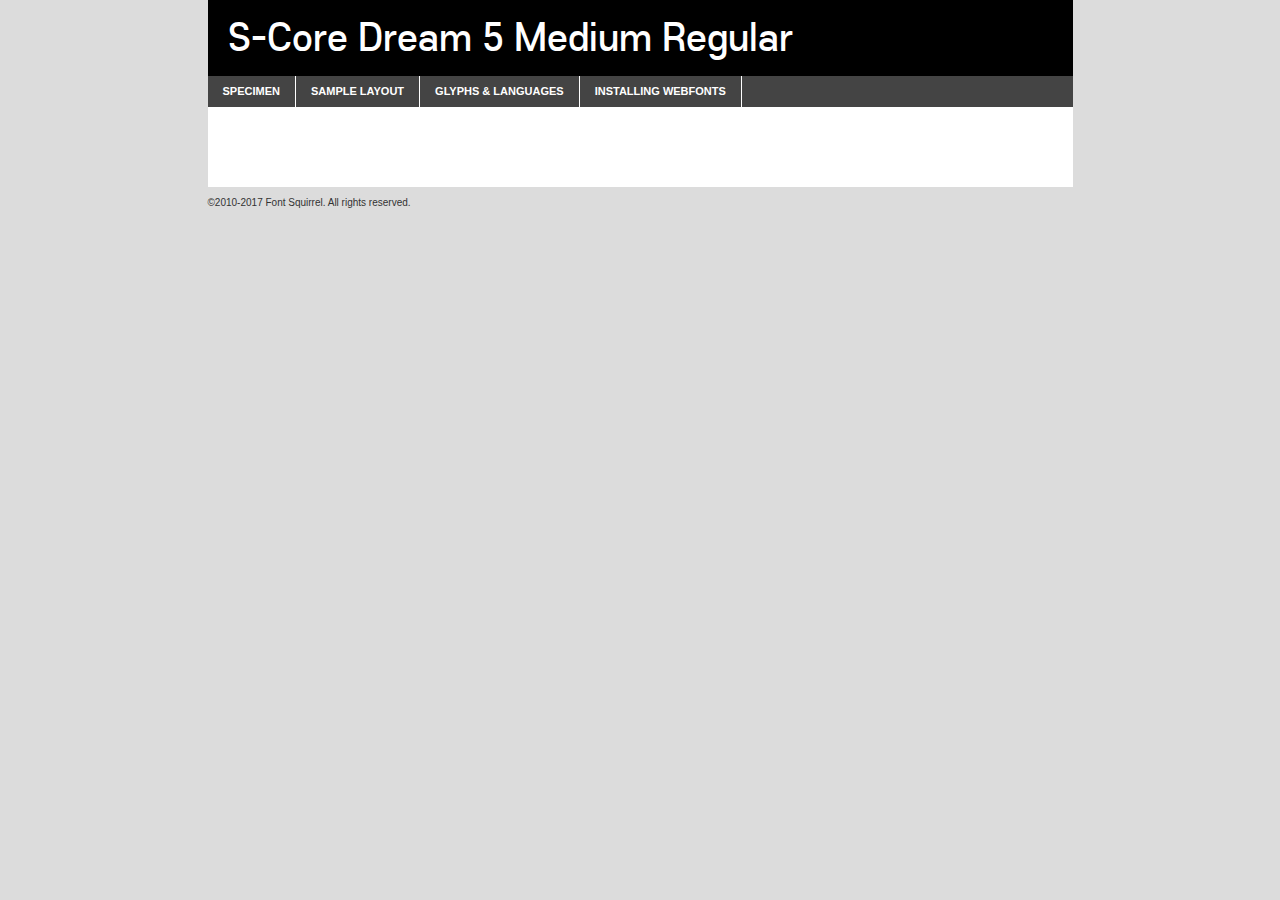
<file: css/S-Core-Dream-light/scdream5-demo.html>
<!DOCTYPE html PUBLIC "-//W3C//DTD XHTML 1.0 Transitional//EN"
	"http://www.w3.org/TR/xhtml1/DTD/xhtml1-transitional.dtd">

<html xmlns="http://www.w3.org/1999/xhtml" xml:lang="en" lang="en">
<head>
	<meta http-equiv="Content-Type" content="text/html; charset=utf-8" />
	<script src="http://ajax.googleapis.com/ajax/libs/jquery/1.7.2/jquery.min.js" type="text/javascript" charset="utf-8"></script>
	<script type="text/javascript">
	(function($){$.fn.easyTabs=function(option){var param=jQuery.extend({fadeSpeed:"fast",defaultContent:1,activeClass:'active'},option);$(this).each(function(){var thisId="#"+this.id;if(param.defaultContent==''){param.defaultContent=1;}
	if(typeof param.defaultContent=="number")
	{var defaultTab=$(thisId+" .tabs li:eq("+(param.defaultContent-1)+") a").attr('href').substr(1);}else{var defaultTab=param.defaultContent;}
	$(thisId+" .tabs li a").each(function(){var tabToHide=$(this).attr('href').substr(1);$("#"+tabToHide).addClass('easytabs-tab-content');});hideAll();changeContent(defaultTab);function hideAll(){$(thisId+" .easytabs-tab-content").hide();}
	function changeContent(tabId){hideAll();$(thisId+" .tabs li").removeClass(param.activeClass);$(thisId+" .tabs li a[href=#"+tabId+"]").closest('li').addClass(param.activeClass);if(param.fadeSpeed!="none")
	{$(thisId+" #"+tabId).fadeIn(param.fadeSpeed);}else{$(thisId+" #"+tabId).show();}}
	$(thisId+" .tabs li").click(function(){var tabId=$(this).find('a').attr('href').substr(1);changeContent(tabId);return false;});});}})(jQuery);
	</script>
	<link rel="stylesheet" href="specimen_files/specimen_stylesheet.css" type="text/css" charset="utf-8" />
	<link rel="stylesheet" href="stylesheet.css" type="text/css" charset="utf-8" />

	<style type="text/css">
					body{
				font-family: 's-core_dream5_medium';
							}
		</style>

	<title>S-Core Dream 5 Medium Regular Specimen</title>
	
	
	<script type="text/javascript" charset="utf-8">
		$(document).ready(function() {
			$('#container').easyTabs({defaultContent:1});
		});
	</script>
</head>

<body>
<div id="container">
	<div id="header">
		S-Core Dream 5 Medium Regular	</div>
	<ul class="tabs">
		<li><a href="#specimen">Specimen</a></li>
		<li><a href="#layout">Sample Layout</a></li>
				<li><a href="#glyphs">Glyphs &amp; Languages</a></li>
		<li><a href="#installing">Installing Webfonts</a></li>
		
	</ul>
	
	<div id="main_content">

		
			<div id="specimen">
		
				<div class="section">
					<div class="grid12 firstcol">
						<div class="huge">AaBb</div>
					</div>
				</div>
		
				<div class="section">
					<div class="glyph_range">A&#x200B;B&#x200b;C&#x200b;D&#x200b;E&#x200b;F&#x200b;G&#x200b;H&#x200b;I&#x200b;J&#x200b;K&#x200b;L&#x200b;M&#x200b;N&#x200b;O&#x200b;P&#x200b;Q&#x200b;R&#x200b;S&#x200b;T&#x200b;U&#x200b;V&#x200b;W&#x200b;X&#x200b;Y&#x200b;Z&#x200b;a&#x200b;b&#x200b;c&#x200b;d&#x200b;e&#x200b;f&#x200b;g&#x200b;h&#x200b;i&#x200b;j&#x200b;k&#x200b;l&#x200b;m&#x200b;n&#x200b;o&#x200b;p&#x200b;q&#x200b;r&#x200b;s&#x200b;t&#x200b;u&#x200b;v&#x200b;w&#x200b;x&#x200b;y&#x200b;z&#x200b;1&#x200b;2&#x200b;3&#x200b;4&#x200b;5&#x200b;6&#x200b;7&#x200b;8&#x200b;9&#x200b;0&#x200b;&amp;&#x200b;.&#x200b;,&#x200b;?&#x200b;!&#x200b;&#64;&#x200b;(&#x200b;)&#x200b;#&#x200b;$&#x200b;%&#x200b;*&#x200b;+&#x200b;-&#x200b;=&#x200b;:&#x200b;;</div>
				</div>
				<div class="section">
					<div class="grid12 firstcol">
						<table class="sample_table">
							<tr><td>10</td><td class="size10">abcdefghijklmnopqrstuvwxyzABCDEFGHIJKLMNOPQRSTUVWXYZ0123456789abcdefghijklmnopqrstuvwxyzABCDEFGHIJKLMNOPQRSTUVWXYZ0123456789abcdefghijklmnopqrstuvwxyzABCDEFGHIJKLMNOPQRSTUVWXYZ</td></tr>
							<tr><td>11</td><td class="size11">abcdefghijklmnopqrstuvwxyzABCDEFGHIJKLMNOPQRSTUVWXYZ0123456789abcdefghijklmnopqrstuvwxyzABCDEFGHIJKLMNOPQRSTUVWXYZ0123456789abcdefghijklmnopqrstuvwxyzABCDEFGHIJKLMNOPQRSTUVWXYZ</td></tr>
							<tr><td>12</td><td class="size12">abcdefghijklmnopqrstuvwxyzABCDEFGHIJKLMNOPQRSTUVWXYZ0123456789abcdefghijklmnopqrstuvwxyzABCDEFGHIJKLMNOPQRSTUVWXYZ0123456789abcdefghijklmnopqrstuvwxyzABCDEFGHIJKLMNOPQRSTUVWXYZ</td></tr>
							<tr><td>13</td><td class="size13">abcdefghijklmnopqrstuvwxyzABCDEFGHIJKLMNOPQRSTUVWXYZ0123456789abcdefghijklmnopqrstuvwxyzABCDEFGHIJKLMNOPQRSTUVWXYZ0123456789abcdefghijklmnopqrstuvwxyzABCDEFGHIJKLMNOPQRSTUVWXYZ</td></tr>
							<tr><td>14</td><td class="size14">abcdefghijklmnopqrstuvwxyzABCDEFGHIJKLMNOPQRSTUVWXYZ0123456789abcdefghijklmnopqrstuvwxyzABCDEFGHIJKLMNOPQRSTUVWXYZ0123456789abcdefghijklmnopqrstuvwxyzABCDEFGHIJKLMNOPQRSTUVWXYZ</td></tr>
							<tr><td>16</td><td class="size16">abcdefghijklmnopqrstuvwxyzABCDEFGHIJKLMNOPQRSTUVWXYZ0123456789abcdefghijklmnopqrstuvwxyzABCDEFGHIJKLMNOPQRSTUVWXYZ</td></tr>
							<tr><td>18</td><td class="size18">abcdefghijklmnopqrstuvwxyzABCDEFGHIJKLMNOPQRSTUVWXYZ0123456789abcdefghijklmnopqrstuvwxyzABCDEFGHIJKLMNOPQRSTUVWXYZ</td></tr>
							<tr><td>20</td><td class="size20">abcdefghijklmnopqrstuvwxyzABCDEFGHIJKLMNOPQRSTUVWXYZ0123456789abcdefghijklmnopqrstuvwxyzABCDEFGHIJKLMNOPQRSTUVWXYZ</td></tr>
							<tr><td>24</td><td class="size24">abcdefghijklmnopqrstuvwxyzABCDEFGHIJKLMNOPQRSTUVWXYZ0123456789abcdefghijklmnopqrstuvwxyzABCDEFGHIJKLMNOPQRSTUVWXYZ</td></tr>
							<tr><td>30</td><td class="size30">abcdefghijklmnopqrstuvwxyzABCDEFGHIJKLMNOPQRSTUVWXYZ0123456789abcdefghijklmnopqrstuvwxyzABCDEFGHIJKLMNOPQRSTUVWXYZ</td></tr>
							<tr><td>36</td><td class="size36">abcdefghijklmnopqrstuvwxyzABCDEFGHIJKLMNOPQRSTUVWXYZ0123456789abcdefghijklmnopqrstuvwxyzABCDEFGHIJKLMNOPQRSTUVWXYZ</td></tr>
							<tr><td>48</td><td class="size48">abcdefghijklmnopqrstuvwxyzABCDEFGHIJKLMNOPQRSTUVWXYZ0123456789abcdefghijklmnopqrstuvwxyzABCDEFGHIJKLMNOPQRSTUVWXYZ</td></tr>
							<tr><td>60</td><td class="size60">abcdefghijklmnopqrstuvwxyzABCDEFGHIJKLMNOPQRSTUVWXYZ0123456789abcdefghijklmnopqrstuvwxyzABCDEFGHIJKLMNOPQRSTUVWXYZ</td></tr>
							<tr><td>72</td><td class="size72">abcdefghijklmnopqrstuvwxyzABCDEFGHIJKLMNOPQRSTUVWXYZ0123456789abcdefghijklmnopqrstuvwxyzABCDEFGHIJKLMNOPQRSTUVWXYZ</td></tr>
							<tr><td>90</td><td class="size90">abcdefghijklmnopqrstuvwxyzABCDEFGHIJKLMNOPQRSTUVWXYZ0123456789abcdefghijklmnopqrstuvwxyzABCDEFGHIJKLMNOPQRSTUVWXYZ</td></tr>
						</table>
				
					</div>
			
				</div>
		
		
		
								<div class="section" id="bodycomparison">


										<div id="xheight">
				<div class="fontbody">&#x25FC;&#x25FC;&#x25FC;&#x25FC;&#x25FC;&#x25FC;&#x25FC;&#x25FC;&#x25FC;&#x25FC;&#x25FC;&#x25FC;&#x25FC;&#x25FC;&#x25FC;&#x25FC;&#x25FC;&#x25FC;&#x25FC;&#x25FC;&#x25FC;&#x25FC;&#x25FC;&#x25FC;&#x25FC;&#x25FC;&#x25FC;&#x25FC;&#x25FC;&#x25FC;&#x25FC;&#x25FC;&#x25FC;&#x25FC;&#x25FC;&#x25FC;&#x25FC;&#x25FC;&#x25FC;&#x25FC;&#x25FC;&#x25FC;&#x25FC;&#x25FC;&#x25FC;&#x25FC;&#x25FC;&#x25FC;&#x25FC;&#x25FC;&#x25FC;&#x25FC;&#x25FC;&#x25FC;&#x25FC;&#x25FC;&#x25FC;&#x25FC;&#x25FC;&#x25FC;&#x25FC;&#x25FC;&#x25FC;&#x25FC;&#x25FC;&#x25FC;&#x25FC;&#x25FC;&#x25FC;&#x25FC;&#x25FC;&#x25FC;&#x25FC;&#x25FC;&#x25FC;&#x25FC;&#x25FC;&#x25FC;&#x25FC;&#x25FC;&#x25FC;&#x25FC;&#x25FC;&#x25FC;&#x25FC;&#x25FC;&#x25FC;&#x25FC;&#x25FC;&#x25FC;&#x25FC;&#x25FC;&#x25FC;&#x25FC;&#x25FC;&#x25FC;&#x25FC;&#x25FC;&#x25FC;body</div><div class="arialbody">body</div><div class="verdanabody">body</div><div class="georgiabody">body</div></div>
										<div class="fontbody" style="z-index:1">
											body<span>S-Core Dream 5 Medium Regular</span>
										</div>
										<div class="arialbody" style="z-index:1">
											body<span>Arial</span>
										</div>
										<div class="verdanabody" style="z-index:1">
											body<span>Verdana</span>
										</div>
										<div class="georgiabody" style="z-index:1">
											body<span>Georgia</span>
										</div>



								</div>
		
		
				<div class="section psample psample_row1" id="">
					
					<div class="grid2 firstcol">
						<p class="size10"><span>10.</span>Aenean lacinia bibendum nulla sed consectetur. Fusce dapibus, tellus ac cursus commodo, tortor mauris condimentum nibh, ut fermentum massa justo sit amet risus. Nullam id dolor id nibh ultricies vehicula ut id elit. Cum sociis natoque penatibus et magnis dis parturient montes, nascetur ridiculus mus. Nulla vitae elit libero, a pharetra augue.</p>
			
					</div>
					<div class="grid3">
						<p class="size11"><span>11.</span>Aenean lacinia bibendum nulla sed consectetur. Fusce dapibus, tellus ac cursus commodo, tortor mauris condimentum nibh, ut fermentum massa justo sit amet risus. Nullam id dolor id nibh ultricies vehicula ut id elit. Cum sociis natoque penatibus et magnis dis parturient montes, nascetur ridiculus mus. Nulla vitae elit libero, a pharetra augue.</p>
			
					</div>
					<div class="grid3">
						<p class="size12"><span>12.</span>Aenean lacinia bibendum nulla sed consectetur. Fusce dapibus, tellus ac cursus commodo, tortor mauris condimentum nibh, ut fermentum massa justo sit amet risus. Nullam id dolor id nibh ultricies vehicula ut id elit. Cum sociis natoque penatibus et magnis dis parturient montes, nascetur ridiculus mus. Nulla vitae elit libero, a pharetra augue.</p>
			
					</div>
					<div class="grid4">
						<p class="size13"><span>13.</span>Aenean lacinia bibendum nulla sed consectetur. Fusce dapibus, tellus ac cursus commodo, tortor mauris condimentum nibh, ut fermentum massa justo sit amet risus. Nullam id dolor id nibh ultricies vehicula ut id elit. Cum sociis natoque penatibus et magnis dis parturient montes, nascetur ridiculus mus. Nulla vitae elit libero, a pharetra augue.</p>
			
					</div>
					<div class="white_blend"></div>
					
				</div>
				<div class="section psample psample_row2" id="">
					<div class="grid3 firstcol">
						<p class="size14"><span>14.</span>Aenean lacinia bibendum nulla sed consectetur. Fusce dapibus, tellus ac cursus commodo, tortor mauris condimentum nibh, ut fermentum massa justo sit amet risus. Nullam id dolor id nibh ultricies vehicula ut id elit. Cum sociis natoque penatibus et magnis dis parturient montes, nascetur ridiculus mus. Nulla vitae elit libero, a pharetra augue.</p>
			
					</div>
					<div class="grid4">
						<p class="size16"><span>16.</span>Aenean lacinia bibendum nulla sed consectetur. Fusce dapibus, tellus ac cursus commodo, tortor mauris condimentum nibh, ut fermentum massa justo sit amet risus. Nullam id dolor id nibh ultricies vehicula ut id elit. Cum sociis natoque penatibus et magnis dis parturient montes, nascetur ridiculus mus. Nulla vitae elit libero, a pharetra augue.</p>
			
					</div>
					<div class="grid5">
						<p class="size18"><span>18.</span>Aenean lacinia bibendum nulla sed consectetur. Fusce dapibus, tellus ac cursus commodo, tortor mauris condimentum nibh, ut fermentum massa justo sit amet risus. Nullam id dolor id nibh ultricies vehicula ut id elit. Cum sociis natoque penatibus et magnis dis parturient montes, nascetur ridiculus mus. Nulla vitae elit libero, a pharetra augue.</p>
			
					</div>

					<div class="white_blend"></div>

				</div>
				
				<div class="section psample psample_row3" id="">
					<div class="grid5 firstcol">
						<p class="size20"><span>20.</span>Aenean lacinia bibendum nulla sed consectetur. Fusce dapibus, tellus ac cursus commodo, tortor mauris condimentum nibh, ut fermentum massa justo sit amet risus. Nullam id dolor id nibh ultricies vehicula ut id elit. Cum sociis natoque penatibus et magnis dis parturient montes, nascetur ridiculus mus. Nulla vitae elit libero, a pharetra augue.</p>
					</div>
					<div class="grid7">
						<p class="size24"><span>24.</span>Aenean lacinia bibendum nulla sed consectetur. Fusce dapibus, tellus ac cursus commodo, tortor mauris condimentum nibh, ut fermentum massa justo sit amet risus. Nullam id dolor id nibh ultricies vehicula ut id elit. Cum sociis natoque penatibus et magnis dis parturient montes, nascetur ridiculus mus. Nulla vitae elit libero, a pharetra augue.</p>
					</div>
					
					<div class="white_blend"></div>
					
				</div>
				
				<div class="section psample psample_row4" id="">
					<div class="grid12 firstcol">
						<p class="size30"><span>30.</span>Aenean lacinia bibendum nulla sed consectetur. Fusce dapibus, tellus ac cursus commodo, tortor mauris condimentum nibh, ut fermentum massa justo sit amet risus. Nullam id dolor id nibh ultricies vehicula ut id elit. Cum sociis natoque penatibus et magnis dis parturient montes, nascetur ridiculus mus. Nulla vitae elit libero, a pharetra augue.</p>
					</div>
					<div class="white_blend"></div>
					
				</div>
				
				
				
				<div class="section psample psample_row1 fullreverse">
					<div class="grid2 firstcol">
						<p class="size10"><span>10.</span>Aenean lacinia bibendum nulla sed consectetur. Fusce dapibus, tellus ac cursus commodo, tortor mauris condimentum nibh, ut fermentum massa justo sit amet risus. Nullam id dolor id nibh ultricies vehicula ut id elit. Cum sociis natoque penatibus et magnis dis parturient montes, nascetur ridiculus mus. Nulla vitae elit libero, a pharetra augue.</p>
			
					</div>
					<div class="grid3">
						<p class="size11"><span>11.</span>Aenean lacinia bibendum nulla sed consectetur. Fusce dapibus, tellus ac cursus commodo, tortor mauris condimentum nibh, ut fermentum massa justo sit amet risus. Nullam id dolor id nibh ultricies vehicula ut id elit. Cum sociis natoque penatibus et magnis dis parturient montes, nascetur ridiculus mus. Nulla vitae elit libero, a pharetra augue.</p>
			
					</div>
					<div class="grid3">
						<p class="size12"><span>12.</span>Aenean lacinia bibendum nulla sed consectetur. Fusce dapibus, tellus ac cursus commodo, tortor mauris condimentum nibh, ut fermentum massa justo sit amet risus. Nullam id dolor id nibh ultricies vehicula ut id elit. Cum sociis natoque penatibus et magnis dis parturient montes, nascetur ridiculus mus. Nulla vitae elit libero, a pharetra augue.</p>
			
					</div>
					<div class="grid4">
						<p class="size13"><span>13.</span>Aenean lacinia bibendum nulla sed consectetur. Fusce dapibus, tellus ac cursus commodo, tortor mauris condimentum nibh, ut fermentum massa justo sit amet risus. Nullam id dolor id nibh ultricies vehicula ut id elit. Cum sociis natoque penatibus et magnis dis parturient montes, nascetur ridiculus mus. Nulla vitae elit libero, a pharetra augue.</p>
			
					</div>
					<div class="black_blend"></div>
					
				</div>
				
				<div class="section psample psample_row2 fullreverse">
					<div class="grid3 firstcol">
						<p class="size14"><span>14.</span>Aenean lacinia bibendum nulla sed consectetur. Fusce dapibus, tellus ac cursus commodo, tortor mauris condimentum nibh, ut fermentum massa justo sit amet risus. Nullam id dolor id nibh ultricies vehicula ut id elit. Cum sociis natoque penatibus et magnis dis parturient montes, nascetur ridiculus mus. Nulla vitae elit libero, a pharetra augue.</p>
			
					</div>
					<div class="grid4">
						<p class="size16"><span>16.</span>Aenean lacinia bibendum nulla sed consectetur. Fusce dapibus, tellus ac cursus commodo, tortor mauris condimentum nibh, ut fermentum massa justo sit amet risus. Nullam id dolor id nibh ultricies vehicula ut id elit. Cum sociis natoque penatibus et magnis dis parturient montes, nascetur ridiculus mus. Nulla vitae elit libero, a pharetra augue.</p>
			
					</div>
					<div class="grid5">
						<p class="size18"><span>18.</span>Aenean lacinia bibendum nulla sed consectetur. Fusce dapibus, tellus ac cursus commodo, tortor mauris condimentum nibh, ut fermentum massa justo sit amet risus. Nullam id dolor id nibh ultricies vehicula ut id elit. Cum sociis natoque penatibus et magnis dis parturient montes, nascetur ridiculus mus. Nulla vitae elit libero, a pharetra augue.</p>
			
					</div>
					<div class="black_blend"></div>

				</div>
				
				<div class="section psample fullreverse psample_row3" id="">
					<div class="grid5 firstcol">
						<p class="size20"><span>20.</span>Aenean lacinia bibendum nulla sed consectetur. Fusce dapibus, tellus ac cursus commodo, tortor mauris condimentum nibh, ut fermentum massa justo sit amet risus. Nullam id dolor id nibh ultricies vehicula ut id elit. Cum sociis natoque penatibus et magnis dis parturient montes, nascetur ridiculus mus. Nulla vitae elit libero, a pharetra augue.</p>
					</div>
					<div class="grid7">
						<p class="size24"><span>24.</span>Aenean lacinia bibendum nulla sed consectetur. Fusce dapibus, tellus ac cursus commodo, tortor mauris condimentum nibh, ut fermentum massa justo sit amet risus. Nullam id dolor id nibh ultricies vehicula ut id elit. Cum sociis natoque penatibus et magnis dis parturient montes, nascetur ridiculus mus. Nulla vitae elit libero, a pharetra augue.</p>
					</div>
					
					<div class="black_blend"></div>
					
				</div>
				
				<div class="section psample fullreverse psample_row4" id="" style="border-bottom: 20px #000 solid;">
					<div class="grid12 firstcol">
						<p class="size30"><span>30.</span>Aenean lacinia bibendum nulla sed consectetur. Fusce dapibus, tellus ac cursus commodo, tortor mauris condimentum nibh, ut fermentum massa justo sit amet risus. Nullam id dolor id nibh ultricies vehicula ut id elit. Cum sociis natoque penatibus et magnis dis parturient montes, nascetur ridiculus mus. Nulla vitae elit libero, a pharetra augue.</p>
					</div>
					<div class="black_blend"></div>
					
				</div>
				
				
				
				
			</div>
			
			<div id="layout">
				
				<div class="section">
					
					<div class="grid12 firstcol">
						<h1>Lorem Ipsum Dolor</h1>
						<h2>Etiam porta sem malesuada magna mollis euismod</h2>
						
						<p class="byline">By <a href="#link">Aenean Lacinia</a></p>
					</div>
				</div>
				<div class="section">
					<div class="grid8 firstcol">
						<p class="large">Donec sed odio dui. Morbi leo risus, porta ac consectetur ac, vestibulum at eros. Fusce dapibus, tellus ac cursus commodo, tortor mauris condimentum nibh, ut fermentum massa justo sit amet risus. </p>

						
						<h3>Pellentesque ornare sem</h3>

						<p>Maecenas sed diam eget risus varius blandit sit amet non magna. Maecenas faucibus mollis interdum. Donec ullamcorper nulla non metus auctor fringilla. Nullam id dolor id nibh ultricies vehicula ut id elit. Nullam id dolor id nibh ultricies vehicula ut id elit. </p>

						<p>Aenean eu leo quam. Pellentesque ornare sem lacinia quam venenatis vestibulum. Lorem ipsum dolor sit amet, consectetur adipiscing elit. Cum sociis natoque penatibus et magnis dis parturient montes, nascetur ridiculus mus. </p>

						<p>Nulla vitae elit libero, a pharetra augue. Praesent commodo cursus magna, vel scelerisque nisl consectetur et. Aenean lacinia bibendum nulla sed consectetur. </p>

						<p>Nullam quis risus eget urna mollis ornare vel eu leo. Nullam quis risus eget urna mollis ornare vel eu leo. Maecenas sed diam eget risus varius blandit sit amet non magna. Donec ullamcorper nulla non metus auctor fringilla. </p>

						<h3>Cras mattis consectetur</h3>

						<p>Aenean eu leo quam. Pellentesque ornare sem lacinia quam venenatis vestibulum. Aenean lacinia bibendum nulla sed consectetur. Integer posuere erat a ante venenatis dapibus posuere velit aliquet. Cras mattis consectetur purus sit amet fermentum. </p>

						<p>Nullam id dolor id nibh ultricies vehicula ut id elit. Nullam quis risus eget urna mollis ornare vel eu leo. Cras mattis consectetur purus sit amet fermentum.</p>
					</div>
					
					<div class="grid4 sidebar">
						
						<div class="box reverse">
							<p class="last">Nullam quis risus eget urna mollis ornare vel eu leo. Donec ullamcorper nulla non metus auctor fringilla. Cras mattis consectetur purus sit amet fermentum. Sed posuere consectetur est at lobortis. Lorem ipsum dolor sit amet, consectetur adipiscing elit. </p>
						</div>
						
						<p class="caption">Maecenas sed diam eget risus varius.</p>

						<p>Vestibulum id ligula porta felis euismod semper. Integer posuere erat a ante venenatis dapibus posuere velit aliquet. Vestibulum id ligula porta felis euismod semper. Sed posuere consectetur est at lobortis. Maecenas sed diam eget risus varius blandit sit amet non magna. Fusce dapibus, tellus ac cursus commodo, tortor mauris condimentum nibh, ut fermentum massa justo sit amet risus. </p>

					

						<p>Duis mollis, est non commodo luctus, nisi erat porttitor ligula, eget lacinia odio sem nec elit. Aenean lacinia bibendum nulla sed consectetur. Vivamus sagittis lacus vel augue laoreet rutrum faucibus dolor auctor. Aenean lacinia bibendum nulla sed consectetur. Nullam quis risus eget urna mollis ornare vel eu leo. </p>

						<p>Praesent commodo cursus magna, vel scelerisque nisl consectetur et. Donec ullamcorper nulla non metus auctor fringilla. Maecenas faucibus mollis interdum. Fusce dapibus, tellus ac cursus commodo, tortor mauris condimentum nibh, ut fermentum massa justo sit amet risus. </p>

					</div>
				</div>
				
			</div>


			



		<div id="glyphs">
			<div class="section">
				<div class="grid12 firstcol">
			
				<h1>Language Support</h1>
				<p>The subset of S-Core Dream 5 Medium Regular in this kit supports the following languages:<br />
			
					English, Arrernte, Bislama, Cebuano, Fijian, Gilbertese, Hmong, Ibanag, Iloko_ilokano, Interglossa_glosa, Interlingua, Lojban, Norfolk_pitcairnese, Oromo, Rotokas, Seychelles_creole, Shona, Somali, Southern_ndebele, Swahili, Swati_swazi, Tok_pisin, Warlpiri, Xhosa, Zulu, Latinbasic, Ubasic, Demo				</p>
				<h1>Glyph Chart</h1>
				<p>The subset of S-Core Dream 5 Medium Regular in this kit includes all the glyphs listed below. Unicode entities are included above each glyph to help you insert individual characters into your layout.</p>
				<div id="glyph_chart">
			
																				 <div><p>&amp;#32;</p>&#32;</div>
																				 <div><p>&amp;#33;</p>&#33;</div>
																				 <div><p>&amp;#34;</p>&#34;</div>
																				 <div><p>&amp;#35;</p>&#35;</div>
																				 <div><p>&amp;#36;</p>&#36;</div>
																				 <div><p>&amp;#37;</p>&#37;</div>
																				 <div><p>&amp;#38;</p>&#38;</div>
																				 <div><p>&amp;#39;</p>&#39;</div>
																				 <div><p>&amp;#40;</p>&#40;</div>
																				 <div><p>&amp;#41;</p>&#41;</div>
																				 <div><p>&amp;#42;</p>&#42;</div>
																				 <div><p>&amp;#43;</p>&#43;</div>
																				 <div><p>&amp;#44;</p>&#44;</div>
																				 <div><p>&amp;#45;</p>&#45;</div>
																				 <div><p>&amp;#46;</p>&#46;</div>
																				 <div><p>&amp;#47;</p>&#47;</div>
																				 <div><p>&amp;#48;</p>&#48;</div>
																				 <div><p>&amp;#49;</p>&#49;</div>
																				 <div><p>&amp;#50;</p>&#50;</div>
																				 <div><p>&amp;#51;</p>&#51;</div>
																				 <div><p>&amp;#52;</p>&#52;</div>
																				 <div><p>&amp;#53;</p>&#53;</div>
																				 <div><p>&amp;#54;</p>&#54;</div>
																				 <div><p>&amp;#55;</p>&#55;</div>
																				 <div><p>&amp;#56;</p>&#56;</div>
																				 <div><p>&amp;#57;</p>&#57;</div>
																				 <div><p>&amp;#58;</p>&#58;</div>
																				 <div><p>&amp;#59;</p>&#59;</div>
																				 <div><p>&amp;#60;</p>&#60;</div>
																				 <div><p>&amp;#61;</p>&#61;</div>
																				 <div><p>&amp;#62;</p>&#62;</div>
																				 <div><p>&amp;#63;</p>&#63;</div>
																				 <div><p>&amp;#64;</p>&#64;</div>
																				 <div><p>&amp;#65;</p>&#65;</div>
																				 <div><p>&amp;#66;</p>&#66;</div>
																				 <div><p>&amp;#67;</p>&#67;</div>
																				 <div><p>&amp;#68;</p>&#68;</div>
																				 <div><p>&amp;#69;</p>&#69;</div>
																				 <div><p>&amp;#70;</p>&#70;</div>
																				 <div><p>&amp;#71;</p>&#71;</div>
																				 <div><p>&amp;#72;</p>&#72;</div>
																				 <div><p>&amp;#73;</p>&#73;</div>
																				 <div><p>&amp;#74;</p>&#74;</div>
																				 <div><p>&amp;#75;</p>&#75;</div>
																				 <div><p>&amp;#76;</p>&#76;</div>
																				 <div><p>&amp;#77;</p>&#77;</div>
																				 <div><p>&amp;#78;</p>&#78;</div>
																				 <div><p>&amp;#79;</p>&#79;</div>
																				 <div><p>&amp;#80;</p>&#80;</div>
																				 <div><p>&amp;#81;</p>&#81;</div>
																				 <div><p>&amp;#82;</p>&#82;</div>
																				 <div><p>&amp;#83;</p>&#83;</div>
																				 <div><p>&amp;#84;</p>&#84;</div>
																				 <div><p>&amp;#85;</p>&#85;</div>
																				 <div><p>&amp;#86;</p>&#86;</div>
																				 <div><p>&amp;#87;</p>&#87;</div>
																				 <div><p>&amp;#88;</p>&#88;</div>
																				 <div><p>&amp;#89;</p>&#89;</div>
																				 <div><p>&amp;#90;</p>&#90;</div>
																				 <div><p>&amp;#91;</p>&#91;</div>
																				 <div><p>&amp;#92;</p>&#92;</div>
																				 <div><p>&amp;#93;</p>&#93;</div>
																				 <div><p>&amp;#94;</p>&#94;</div>
																				 <div><p>&amp;#95;</p>&#95;</div>
																				 <div><p>&amp;#96;</p>&#96;</div>
																				 <div><p>&amp;#97;</p>&#97;</div>
																				 <div><p>&amp;#98;</p>&#98;</div>
																				 <div><p>&amp;#99;</p>&#99;</div>
																				 <div><p>&amp;#100;</p>&#100;</div>
																				 <div><p>&amp;#101;</p>&#101;</div>
																				 <div><p>&amp;#102;</p>&#102;</div>
																				 <div><p>&amp;#103;</p>&#103;</div>
																				 <div><p>&amp;#104;</p>&#104;</div>
																				 <div><p>&amp;#105;</p>&#105;</div>
																				 <div><p>&amp;#106;</p>&#106;</div>
																				 <div><p>&amp;#107;</p>&#107;</div>
																				 <div><p>&amp;#108;</p>&#108;</div>
																				 <div><p>&amp;#109;</p>&#109;</div>
																				 <div><p>&amp;#110;</p>&#110;</div>
																				 <div><p>&amp;#111;</p>&#111;</div>
																				 <div><p>&amp;#112;</p>&#112;</div>
																				 <div><p>&amp;#113;</p>&#113;</div>
																				 <div><p>&amp;#114;</p>&#114;</div>
																				 <div><p>&amp;#115;</p>&#115;</div>
																				 <div><p>&amp;#116;</p>&#116;</div>
																				 <div><p>&amp;#117;</p>&#117;</div>
																				 <div><p>&amp;#118;</p>&#118;</div>
																				 <div><p>&amp;#119;</p>&#119;</div>
																				 <div><p>&amp;#120;</p>&#120;</div>
																				 <div><p>&amp;#121;</p>&#121;</div>
																				 <div><p>&amp;#122;</p>&#122;</div>
																				 <div><p>&amp;#123;</p>&#123;</div>
																				 <div><p>&amp;#124;</p>&#124;</div>
																				 <div><p>&amp;#125;</p>&#125;</div>
																				 <div><p>&amp;#126;</p>&#126;</div>
																				 <div><p>&amp;#160;</p>&#160;</div>
																				 <div><p>&amp;#173;</p>&#173;</div>
																				 <div><p>&amp;#8192;</p>&#8192;</div>
																				 <div><p>&amp;#8193;</p>&#8193;</div>
																				 <div><p>&amp;#8194;</p>&#8194;</div>
																				 <div><p>&amp;#8195;</p>&#8195;</div>
																				 <div><p>&amp;#8196;</p>&#8196;</div>
																				 <div><p>&amp;#8197;</p>&#8197;</div>
																				 <div><p>&amp;#8198;</p>&#8198;</div>
																				 <div><p>&amp;#8199;</p>&#8199;</div>
																				 <div><p>&amp;#8200;</p>&#8200;</div>
																				 <div><p>&amp;#8201;</p>&#8201;</div>
																				 <div><p>&amp;#8202;</p>&#8202;</div>
																				 <div><p>&amp;#8208;</p>&#8208;</div>
																				 <div><p>&amp;#8209;</p>&#8209;</div>
																				 <div><p>&amp;#8210;</p>&#8210;</div>
																				 <div><p>&amp;#8211;</p>&#8211;</div>
																				 <div><p>&amp;#8212;</p>&#8212;</div>
																				 <div><p>&amp;#8239;</p>&#8239;</div>
																				 <div><p>&amp;#8287;</p>&#8287;</div>
																				 <div><p>&amp;#9724;</p>&#9724;</div>
																				 <div><p>&amp;#44032;</p>&#44032;</div>
																				 <div><p>&amp;#44033;</p>&#44033;</div>
																				 <div><p>&amp;#44036;</p>&#44036;</div>
																				 <div><p>&amp;#44039;</p>&#44039;</div>
																				 <div><p>&amp;#44040;</p>&#44040;</div>
																				 <div><p>&amp;#44041;</p>&#44041;</div>
																				 <div><p>&amp;#44042;</p>&#44042;</div>
																				 <div><p>&amp;#44048;</p>&#44048;</div>
																				 <div><p>&amp;#44049;</p>&#44049;</div>
																				 <div><p>&amp;#44050;</p>&#44050;</div>
																				 <div><p>&amp;#44051;</p>&#44051;</div>
																				 <div><p>&amp;#44052;</p>&#44052;</div>
																				 <div><p>&amp;#44053;</p>&#44053;</div>
																				 <div><p>&amp;#44054;</p>&#44054;</div>
																				 <div><p>&amp;#44055;</p>&#44055;</div>
																				 <div><p>&amp;#44057;</p>&#44057;</div>
																				 <div><p>&amp;#44058;</p>&#44058;</div>
																				 <div><p>&amp;#44059;</p>&#44059;</div>
																				 <div><p>&amp;#44060;</p>&#44060;</div>
																				 <div><p>&amp;#44061;</p>&#44061;</div>
																				 <div><p>&amp;#44064;</p>&#44064;</div>
																				 <div><p>&amp;#44068;</p>&#44068;</div>
																				 <div><p>&amp;#44076;</p>&#44076;</div>
																				 <div><p>&amp;#44077;</p>&#44077;</div>
																				 <div><p>&amp;#44079;</p>&#44079;</div>
																				 <div><p>&amp;#44080;</p>&#44080;</div>
																				 <div><p>&amp;#44081;</p>&#44081;</div>
																				 <div><p>&amp;#44088;</p>&#44088;</div>
																				 <div><p>&amp;#44089;</p>&#44089;</div>
																				 <div><p>&amp;#44092;</p>&#44092;</div>
																				 <div><p>&amp;#44096;</p>&#44096;</div>
																				 <div><p>&amp;#44107;</p>&#44107;</div>
																				 <div><p>&amp;#44109;</p>&#44109;</div>
																				 <div><p>&amp;#44116;</p>&#44116;</div>
																				 <div><p>&amp;#44120;</p>&#44120;</div>
																				 <div><p>&amp;#44124;</p>&#44124;</div>
																				 <div><p>&amp;#44144;</p>&#44144;</div>
																				 <div><p>&amp;#44145;</p>&#44145;</div>
																				 <div><p>&amp;#44148;</p>&#44148;</div>
																				 <div><p>&amp;#44151;</p>&#44151;</div>
																				 <div><p>&amp;#44152;</p>&#44152;</div>
																				 <div><p>&amp;#44154;</p>&#44154;</div>
																				 <div><p>&amp;#44160;</p>&#44160;</div>
																				 <div><p>&amp;#44161;</p>&#44161;</div>
																				 <div><p>&amp;#44163;</p>&#44163;</div>
																				 <div><p>&amp;#44164;</p>&#44164;</div>
																				 <div><p>&amp;#44165;</p>&#44165;</div>
																				 <div><p>&amp;#44166;</p>&#44166;</div>
																				 <div><p>&amp;#44169;</p>&#44169;</div>
																				 <div><p>&amp;#44170;</p>&#44170;</div>
																				 <div><p>&amp;#44171;</p>&#44171;</div>
																				 <div><p>&amp;#44172;</p>&#44172;</div>
																				 <div><p>&amp;#44176;</p>&#44176;</div>
																				 <div><p>&amp;#44180;</p>&#44180;</div>
																				 <div><p>&amp;#44188;</p>&#44188;</div>
																				 <div><p>&amp;#44189;</p>&#44189;</div>
																				 <div><p>&amp;#44191;</p>&#44191;</div>
																				 <div><p>&amp;#44192;</p>&#44192;</div>
																				 <div><p>&amp;#44193;</p>&#44193;</div>
																				 <div><p>&amp;#44200;</p>&#44200;</div>
																				 <div><p>&amp;#44201;</p>&#44201;</div>
																				 <div><p>&amp;#44202;</p>&#44202;</div>
																				 <div><p>&amp;#44204;</p>&#44204;</div>
																				 <div><p>&amp;#44207;</p>&#44207;</div>
																				 <div><p>&amp;#44208;</p>&#44208;</div>
																				 <div><p>&amp;#44216;</p>&#44216;</div>
																				 <div><p>&amp;#44217;</p>&#44217;</div>
																				 <div><p>&amp;#44219;</p>&#44219;</div>
																				 <div><p>&amp;#44220;</p>&#44220;</div>
																				 <div><p>&amp;#44221;</p>&#44221;</div>
																				 <div><p>&amp;#44225;</p>&#44225;</div>
																				 <div><p>&amp;#44228;</p>&#44228;</div>
																				 <div><p>&amp;#44232;</p>&#44232;</div>
																				 <div><p>&amp;#44236;</p>&#44236;</div>
																				 <div><p>&amp;#44245;</p>&#44245;</div>
																				 <div><p>&amp;#44247;</p>&#44247;</div>
																				 <div><p>&amp;#44256;</p>&#44256;</div>
																				 <div><p>&amp;#44257;</p>&#44257;</div>
																				 <div><p>&amp;#44260;</p>&#44260;</div>
																				 <div><p>&amp;#44263;</p>&#44263;</div>
																				 <div><p>&amp;#44264;</p>&#44264;</div>
																				 <div><p>&amp;#44266;</p>&#44266;</div>
																				 <div><p>&amp;#44268;</p>&#44268;</div>
																				 <div><p>&amp;#44271;</p>&#44271;</div>
																				 <div><p>&amp;#44272;</p>&#44272;</div>
																				 <div><p>&amp;#44273;</p>&#44273;</div>
																				 <div><p>&amp;#44275;</p>&#44275;</div>
																				 <div><p>&amp;#44277;</p>&#44277;</div>
																				 <div><p>&amp;#44278;</p>&#44278;</div>
																				 <div><p>&amp;#44284;</p>&#44284;</div>
																				 <div><p>&amp;#44285;</p>&#44285;</div>
																				 <div><p>&amp;#44288;</p>&#44288;</div>
																				 <div><p>&amp;#44292;</p>&#44292;</div>
																				 <div><p>&amp;#44294;</p>&#44294;</div>
																				 <div><p>&amp;#44300;</p>&#44300;</div>
																				 <div><p>&amp;#44301;</p>&#44301;</div>
																				 <div><p>&amp;#44303;</p>&#44303;</div>
																				 <div><p>&amp;#44305;</p>&#44305;</div>
																				 <div><p>&amp;#44312;</p>&#44312;</div>
																				 <div><p>&amp;#44316;</p>&#44316;</div>
																				 <div><p>&amp;#44320;</p>&#44320;</div>
																				 <div><p>&amp;#44329;</p>&#44329;</div>
																				 <div><p>&amp;#44332;</p>&#44332;</div>
																				 <div><p>&amp;#44333;</p>&#44333;</div>
																				 <div><p>&amp;#44340;</p>&#44340;</div>
																				 <div><p>&amp;#44341;</p>&#44341;</div>
																				 <div><p>&amp;#44344;</p>&#44344;</div>
																				 <div><p>&amp;#44348;</p>&#44348;</div>
																				 <div><p>&amp;#44356;</p>&#44356;</div>
																				 <div><p>&amp;#44357;</p>&#44357;</div>
																				 <div><p>&amp;#44359;</p>&#44359;</div>
																				 <div><p>&amp;#44361;</p>&#44361;</div>
																				 <div><p>&amp;#44368;</p>&#44368;</div>
																				 <div><p>&amp;#44372;</p>&#44372;</div>
																				 <div><p>&amp;#44376;</p>&#44376;</div>
																				 <div><p>&amp;#44385;</p>&#44385;</div>
																				 <div><p>&amp;#44387;</p>&#44387;</div>
																				 <div><p>&amp;#44396;</p>&#44396;</div>
																				 <div><p>&amp;#44397;</p>&#44397;</div>
																				 <div><p>&amp;#44400;</p>&#44400;</div>
																				 <div><p>&amp;#44403;</p>&#44403;</div>
																				 <div><p>&amp;#44404;</p>&#44404;</div>
																				 <div><p>&amp;#44405;</p>&#44405;</div>
																				 <div><p>&amp;#44406;</p>&#44406;</div>
																				 <div><p>&amp;#44411;</p>&#44411;</div>
																				 <div><p>&amp;#44412;</p>&#44412;</div>
																				 <div><p>&amp;#44413;</p>&#44413;</div>
																				 <div><p>&amp;#44415;</p>&#44415;</div>
																				 <div><p>&amp;#44417;</p>&#44417;</div>
																				 <div><p>&amp;#44418;</p>&#44418;</div>
																				 <div><p>&amp;#44424;</p>&#44424;</div>
																				 <div><p>&amp;#44425;</p>&#44425;</div>
																				 <div><p>&amp;#44428;</p>&#44428;</div>
																				 <div><p>&amp;#44432;</p>&#44432;</div>
																				 <div><p>&amp;#44444;</p>&#44444;</div>
																				 <div><p>&amp;#44445;</p>&#44445;</div>
																				 <div><p>&amp;#44452;</p>&#44452;</div>
																				 <div><p>&amp;#44471;</p>&#44471;</div>
																				 <div><p>&amp;#44480;</p>&#44480;</div>
																				 <div><p>&amp;#44481;</p>&#44481;</div>
																				 <div><p>&amp;#44484;</p>&#44484;</div>
																				 <div><p>&amp;#44488;</p>&#44488;</div>
																				 <div><p>&amp;#44496;</p>&#44496;</div>
																				 <div><p>&amp;#44497;</p>&#44497;</div>
																				 <div><p>&amp;#44499;</p>&#44499;</div>
																				 <div><p>&amp;#44508;</p>&#44508;</div>
																				 <div><p>&amp;#44512;</p>&#44512;</div>
																				 <div><p>&amp;#44516;</p>&#44516;</div>
																				 <div><p>&amp;#44536;</p>&#44536;</div>
																				 <div><p>&amp;#44537;</p>&#44537;</div>
																				 <div><p>&amp;#44540;</p>&#44540;</div>
																				 <div><p>&amp;#44543;</p>&#44543;</div>
																				 <div><p>&amp;#44544;</p>&#44544;</div>
																				 <div><p>&amp;#44545;</p>&#44545;</div>
																				 <div><p>&amp;#44552;</p>&#44552;</div>
																				 <div><p>&amp;#44553;</p>&#44553;</div>
																				 <div><p>&amp;#44555;</p>&#44555;</div>
																				 <div><p>&amp;#44557;</p>&#44557;</div>
																				 <div><p>&amp;#44564;</p>&#44564;</div>
																				 <div><p>&amp;#44592;</p>&#44592;</div>
																				 <div><p>&amp;#44593;</p>&#44593;</div>
																				 <div><p>&amp;#44596;</p>&#44596;</div>
																				 <div><p>&amp;#44599;</p>&#44599;</div>
																				 <div><p>&amp;#44600;</p>&#44600;</div>
																				 <div><p>&amp;#44602;</p>&#44602;</div>
																				 <div><p>&amp;#44608;</p>&#44608;</div>
																				 <div><p>&amp;#44609;</p>&#44609;</div>
																				 <div><p>&amp;#44611;</p>&#44611;</div>
																				 <div><p>&amp;#44613;</p>&#44613;</div>
																				 <div><p>&amp;#44614;</p>&#44614;</div>
																				 <div><p>&amp;#44618;</p>&#44618;</div>
																				 <div><p>&amp;#44620;</p>&#44620;</div>
																				 <div><p>&amp;#44621;</p>&#44621;</div>
																				 <div><p>&amp;#44622;</p>&#44622;</div>
																				 <div><p>&amp;#44624;</p>&#44624;</div>
																				 <div><p>&amp;#44628;</p>&#44628;</div>
																				 <div><p>&amp;#44630;</p>&#44630;</div>
																				 <div><p>&amp;#44636;</p>&#44636;</div>
																				 <div><p>&amp;#44637;</p>&#44637;</div>
																				 <div><p>&amp;#44639;</p>&#44639;</div>
																				 <div><p>&amp;#44640;</p>&#44640;</div>
																				 <div><p>&amp;#44641;</p>&#44641;</div>
																				 <div><p>&amp;#44645;</p>&#44645;</div>
																				 <div><p>&amp;#44648;</p>&#44648;</div>
																				 <div><p>&amp;#44649;</p>&#44649;</div>
																				 <div><p>&amp;#44652;</p>&#44652;</div>
																				 <div><p>&amp;#44656;</p>&#44656;</div>
																				 <div><p>&amp;#44664;</p>&#44664;</div>
																				 <div><p>&amp;#44665;</p>&#44665;</div>
																				 <div><p>&amp;#44667;</p>&#44667;</div>
																				 <div><p>&amp;#44668;</p>&#44668;</div>
																				 <div><p>&amp;#44669;</p>&#44669;</div>
																				 <div><p>&amp;#44676;</p>&#44676;</div>
																				 <div><p>&amp;#44677;</p>&#44677;</div>
																				 <div><p>&amp;#44684;</p>&#44684;</div>
																				 <div><p>&amp;#44732;</p>&#44732;</div>
																				 <div><p>&amp;#44733;</p>&#44733;</div>
																				 <div><p>&amp;#44734;</p>&#44734;</div>
																				 <div><p>&amp;#44736;</p>&#44736;</div>
																				 <div><p>&amp;#44740;</p>&#44740;</div>
																				 <div><p>&amp;#44748;</p>&#44748;</div>
																				 <div><p>&amp;#44749;</p>&#44749;</div>
																				 <div><p>&amp;#44751;</p>&#44751;</div>
																				 <div><p>&amp;#44752;</p>&#44752;</div>
																				 <div><p>&amp;#44753;</p>&#44753;</div>
																				 <div><p>&amp;#44760;</p>&#44760;</div>
																				 <div><p>&amp;#44761;</p>&#44761;</div>
																				 <div><p>&amp;#44764;</p>&#44764;</div>
																				 <div><p>&amp;#44776;</p>&#44776;</div>
																				 <div><p>&amp;#44779;</p>&#44779;</div>
																				 <div><p>&amp;#44781;</p>&#44781;</div>
																				 <div><p>&amp;#44788;</p>&#44788;</div>
																				 <div><p>&amp;#44792;</p>&#44792;</div>
																				 <div><p>&amp;#44796;</p>&#44796;</div>
																				 <div><p>&amp;#44807;</p>&#44807;</div>
																				 <div><p>&amp;#44808;</p>&#44808;</div>
																				 <div><p>&amp;#44813;</p>&#44813;</div>
																				 <div><p>&amp;#44816;</p>&#44816;</div>
																				 <div><p>&amp;#44844;</p>&#44844;</div>
																				 <div><p>&amp;#44845;</p>&#44845;</div>
																				 <div><p>&amp;#44848;</p>&#44848;</div>
																				 <div><p>&amp;#44850;</p>&#44850;</div>
																				 <div><p>&amp;#44852;</p>&#44852;</div>
																				 <div><p>&amp;#44860;</p>&#44860;</div>
																				 <div><p>&amp;#44861;</p>&#44861;</div>
																				 <div><p>&amp;#44863;</p>&#44863;</div>
																				 <div><p>&amp;#44865;</p>&#44865;</div>
																				 <div><p>&amp;#44866;</p>&#44866;</div>
																				 <div><p>&amp;#44867;</p>&#44867;</div>
																				 <div><p>&amp;#44872;</p>&#44872;</div>
																				 <div><p>&amp;#44873;</p>&#44873;</div>
																				 <div><p>&amp;#44880;</p>&#44880;</div>
																				 <div><p>&amp;#44892;</p>&#44892;</div>
																				 <div><p>&amp;#44893;</p>&#44893;</div>
																				 <div><p>&amp;#44900;</p>&#44900;</div>
																				 <div><p>&amp;#44901;</p>&#44901;</div>
																				 <div><p>&amp;#44921;</p>&#44921;</div>
																				 <div><p>&amp;#44928;</p>&#44928;</div>
																				 <div><p>&amp;#44932;</p>&#44932;</div>
																				 <div><p>&amp;#44936;</p>&#44936;</div>
																				 <div><p>&amp;#44944;</p>&#44944;</div>
																				 <div><p>&amp;#44945;</p>&#44945;</div>
																				 <div><p>&amp;#44949;</p>&#44949;</div>
																				 <div><p>&amp;#44956;</p>&#44956;</div>
																				 <div><p>&amp;#44984;</p>&#44984;</div>
																				 <div><p>&amp;#44985;</p>&#44985;</div>
																				 <div><p>&amp;#44988;</p>&#44988;</div>
																				 <div><p>&amp;#44992;</p>&#44992;</div>
																				 <div><p>&amp;#44999;</p>&#44999;</div>
																				 <div><p>&amp;#45000;</p>&#45000;</div>
																				 <div><p>&amp;#45001;</p>&#45001;</div>
																				 <div><p>&amp;#45003;</p>&#45003;</div>
																				 <div><p>&amp;#45005;</p>&#45005;</div>
																				 <div><p>&amp;#45006;</p>&#45006;</div>
																				 <div><p>&amp;#45012;</p>&#45012;</div>
																				 <div><p>&amp;#45020;</p>&#45020;</div>
																				 <div><p>&amp;#45032;</p>&#45032;</div>
																				 <div><p>&amp;#45033;</p>&#45033;</div>
																				 <div><p>&amp;#45040;</p>&#45040;</div>
																				 <div><p>&amp;#45041;</p>&#45041;</div>
																				 <div><p>&amp;#45044;</p>&#45044;</div>
																				 <div><p>&amp;#45048;</p>&#45048;</div>
																				 <div><p>&amp;#45056;</p>&#45056;</div>
																				 <div><p>&amp;#45057;</p>&#45057;</div>
																				 <div><p>&amp;#45060;</p>&#45060;</div>
																				 <div><p>&amp;#45068;</p>&#45068;</div>
																				 <div><p>&amp;#45072;</p>&#45072;</div>
																				 <div><p>&amp;#45076;</p>&#45076;</div>
																				 <div><p>&amp;#45084;</p>&#45084;</div>
																				 <div><p>&amp;#45085;</p>&#45085;</div>
																				 <div><p>&amp;#45096;</p>&#45096;</div>
																				 <div><p>&amp;#45124;</p>&#45124;</div>
																				 <div><p>&amp;#45125;</p>&#45125;</div>
																				 <div><p>&amp;#45128;</p>&#45128;</div>
																				 <div><p>&amp;#45130;</p>&#45130;</div>
																				 <div><p>&amp;#45132;</p>&#45132;</div>
																				 <div><p>&amp;#45134;</p>&#45134;</div>
																				 <div><p>&amp;#45139;</p>&#45139;</div>
																				 <div><p>&amp;#45140;</p>&#45140;</div>
																				 <div><p>&amp;#45141;</p>&#45141;</div>
																				 <div><p>&amp;#45143;</p>&#45143;</div>
																				 <div><p>&amp;#45145;</p>&#45145;</div>
																				 <div><p>&amp;#45149;</p>&#45149;</div>
																				 <div><p>&amp;#45180;</p>&#45180;</div>
																				 <div><p>&amp;#45181;</p>&#45181;</div>
																				 <div><p>&amp;#45184;</p>&#45184;</div>
																				 <div><p>&amp;#45188;</p>&#45188;</div>
																				 <div><p>&amp;#45196;</p>&#45196;</div>
																				 <div><p>&amp;#45197;</p>&#45197;</div>
																				 <div><p>&amp;#45199;</p>&#45199;</div>
																				 <div><p>&amp;#45201;</p>&#45201;</div>
																				 <div><p>&amp;#45208;</p>&#45208;</div>
																				 <div><p>&amp;#45209;</p>&#45209;</div>
																				 <div><p>&amp;#45210;</p>&#45210;</div>
																				 <div><p>&amp;#45212;</p>&#45212;</div>
																				 <div><p>&amp;#45215;</p>&#45215;</div>
																				 <div><p>&amp;#45216;</p>&#45216;</div>
																				 <div><p>&amp;#45217;</p>&#45217;</div>
																				 <div><p>&amp;#45218;</p>&#45218;</div>
																				 <div><p>&amp;#45224;</p>&#45224;</div>
																				 <div><p>&amp;#45225;</p>&#45225;</div>
																				 <div><p>&amp;#45227;</p>&#45227;</div>
																				 <div><p>&amp;#45228;</p>&#45228;</div>
																				 <div><p>&amp;#45229;</p>&#45229;</div>
																				 <div><p>&amp;#45230;</p>&#45230;</div>
																				 <div><p>&amp;#45231;</p>&#45231;</div>
																				 <div><p>&amp;#45233;</p>&#45233;</div>
																				 <div><p>&amp;#45235;</p>&#45235;</div>
																				 <div><p>&amp;#45236;</p>&#45236;</div>
																				 <div><p>&amp;#45237;</p>&#45237;</div>
																				 <div><p>&amp;#45240;</p>&#45240;</div>
																				 <div><p>&amp;#45244;</p>&#45244;</div>
																				 <div><p>&amp;#45252;</p>&#45252;</div>
																				 <div><p>&amp;#45253;</p>&#45253;</div>
																				 <div><p>&amp;#45255;</p>&#45255;</div>
																				 <div><p>&amp;#45256;</p>&#45256;</div>
																				 <div><p>&amp;#45257;</p>&#45257;</div>
																				 <div><p>&amp;#45264;</p>&#45264;</div>
																				 <div><p>&amp;#45265;</p>&#45265;</div>
																				 <div><p>&amp;#45268;</p>&#45268;</div>
																				 <div><p>&amp;#45272;</p>&#45272;</div>
																				 <div><p>&amp;#45280;</p>&#45280;</div>
																				 <div><p>&amp;#45285;</p>&#45285;</div>
																				 <div><p>&amp;#45320;</p>&#45320;</div>
																				 <div><p>&amp;#45321;</p>&#45321;</div>
																				 <div><p>&amp;#45323;</p>&#45323;</div>
																				 <div><p>&amp;#45324;</p>&#45324;</div>
																				 <div><p>&amp;#45328;</p>&#45328;</div>
																				 <div><p>&amp;#45330;</p>&#45330;</div>
																				 <div><p>&amp;#45331;</p>&#45331;</div>
																				 <div><p>&amp;#45336;</p>&#45336;</div>
																				 <div><p>&amp;#45337;</p>&#45337;</div>
																				 <div><p>&amp;#45339;</p>&#45339;</div>
																				 <div><p>&amp;#45340;</p>&#45340;</div>
																				 <div><p>&amp;#45341;</p>&#45341;</div>
																				 <div><p>&amp;#45347;</p>&#45347;</div>
																				 <div><p>&amp;#45348;</p>&#45348;</div>
																				 <div><p>&amp;#45349;</p>&#45349;</div>
																				 <div><p>&amp;#45352;</p>&#45352;</div>
																				 <div><p>&amp;#45356;</p>&#45356;</div>
																				 <div><p>&amp;#45364;</p>&#45364;</div>
																				 <div><p>&amp;#45365;</p>&#45365;</div>
																				 <div><p>&amp;#45367;</p>&#45367;</div>
																				 <div><p>&amp;#45368;</p>&#45368;</div>
																				 <div><p>&amp;#45369;</p>&#45369;</div>
																				 <div><p>&amp;#45376;</p>&#45376;</div>
																				 <div><p>&amp;#45377;</p>&#45377;</div>
																				 <div><p>&amp;#45380;</p>&#45380;</div>
																				 <div><p>&amp;#45384;</p>&#45384;</div>
																				 <div><p>&amp;#45392;</p>&#45392;</div>
																				 <div><p>&amp;#45393;</p>&#45393;</div>
																				 <div><p>&amp;#45396;</p>&#45396;</div>
																				 <div><p>&amp;#45397;</p>&#45397;</div>
																				 <div><p>&amp;#45400;</p>&#45400;</div>
																				 <div><p>&amp;#45404;</p>&#45404;</div>
																				 <div><p>&amp;#45408;</p>&#45408;</div>
																				 <div><p>&amp;#45432;</p>&#45432;</div>
																				 <div><p>&amp;#45433;</p>&#45433;</div>
																				 <div><p>&amp;#45436;</p>&#45436;</div>
																				 <div><p>&amp;#45440;</p>&#45440;</div>
																				 <div><p>&amp;#45442;</p>&#45442;</div>
																				 <div><p>&amp;#45448;</p>&#45448;</div>
																				 <div><p>&amp;#45449;</p>&#45449;</div>
																				 <div><p>&amp;#45451;</p>&#45451;</div>
																				 <div><p>&amp;#45453;</p>&#45453;</div>
																				 <div><p>&amp;#45458;</p>&#45458;</div>
																				 <div><p>&amp;#45459;</p>&#45459;</div>
																				 <div><p>&amp;#45460;</p>&#45460;</div>
																				 <div><p>&amp;#45464;</p>&#45464;</div>
																				 <div><p>&amp;#45468;</p>&#45468;</div>
																				 <div><p>&amp;#45480;</p>&#45480;</div>
																				 <div><p>&amp;#45516;</p>&#45516;</div>
																				 <div><p>&amp;#45520;</p>&#45520;</div>
																				 <div><p>&amp;#45524;</p>&#45524;</div>
																				 <div><p>&amp;#45532;</p>&#45532;</div>
																				 <div><p>&amp;#45533;</p>&#45533;</div>
																				 <div><p>&amp;#45535;</p>&#45535;</div>
																				 <div><p>&amp;#45544;</p>&#45544;</div>
																				 <div><p>&amp;#45545;</p>&#45545;</div>
																				 <div><p>&amp;#45548;</p>&#45548;</div>
																				 <div><p>&amp;#45552;</p>&#45552;</div>
																				 <div><p>&amp;#45561;</p>&#45561;</div>
																				 <div><p>&amp;#45563;</p>&#45563;</div>
																				 <div><p>&amp;#45565;</p>&#45565;</div>
																				 <div><p>&amp;#45572;</p>&#45572;</div>
																				 <div><p>&amp;#45573;</p>&#45573;</div>
																				 <div><p>&amp;#45576;</p>&#45576;</div>
																				 <div><p>&amp;#45579;</p>&#45579;</div>
																				 <div><p>&amp;#45580;</p>&#45580;</div>
																				 <div><p>&amp;#45588;</p>&#45588;</div>
																				 <div><p>&amp;#45589;</p>&#45589;</div>
																				 <div><p>&amp;#45591;</p>&#45591;</div>
																				 <div><p>&amp;#45593;</p>&#45593;</div>
																				 <div><p>&amp;#45600;</p>&#45600;</div>
																				 <div><p>&amp;#45620;</p>&#45620;</div>
																				 <div><p>&amp;#45628;</p>&#45628;</div>
																				 <div><p>&amp;#45656;</p>&#45656;</div>
																				 <div><p>&amp;#45660;</p>&#45660;</div>
																				 <div><p>&amp;#45664;</p>&#45664;</div>
																				 <div><p>&amp;#45672;</p>&#45672;</div>
																				 <div><p>&amp;#45673;</p>&#45673;</div>
																				 <div><p>&amp;#45684;</p>&#45684;</div>
																				 <div><p>&amp;#45685;</p>&#45685;</div>
																				 <div><p>&amp;#45692;</p>&#45692;</div>
																				 <div><p>&amp;#45700;</p>&#45700;</div>
																				 <div><p>&amp;#45701;</p>&#45701;</div>
																				 <div><p>&amp;#45705;</p>&#45705;</div>
																				 <div><p>&amp;#45712;</p>&#45712;</div>
																				 <div><p>&amp;#45713;</p>&#45713;</div>
																				 <div><p>&amp;#45716;</p>&#45716;</div>
																				 <div><p>&amp;#45720;</p>&#45720;</div>
																				 <div><p>&amp;#45721;</p>&#45721;</div>
																				 <div><p>&amp;#45722;</p>&#45722;</div>
																				 <div><p>&amp;#45728;</p>&#45728;</div>
																				 <div><p>&amp;#45729;</p>&#45729;</div>
																				 <div><p>&amp;#45731;</p>&#45731;</div>
																				 <div><p>&amp;#45733;</p>&#45733;</div>
																				 <div><p>&amp;#45734;</p>&#45734;</div>
																				 <div><p>&amp;#45738;</p>&#45738;</div>
																				 <div><p>&amp;#45740;</p>&#45740;</div>
																				 <div><p>&amp;#45744;</p>&#45744;</div>
																				 <div><p>&amp;#45748;</p>&#45748;</div>
																				 <div><p>&amp;#45768;</p>&#45768;</div>
																				 <div><p>&amp;#45769;</p>&#45769;</div>
																				 <div><p>&amp;#45772;</p>&#45772;</div>
																				 <div><p>&amp;#45776;</p>&#45776;</div>
																				 <div><p>&amp;#45778;</p>&#45778;</div>
																				 <div><p>&amp;#45784;</p>&#45784;</div>
																				 <div><p>&amp;#45785;</p>&#45785;</div>
																				 <div><p>&amp;#45787;</p>&#45787;</div>
																				 <div><p>&amp;#45789;</p>&#45789;</div>
																				 <div><p>&amp;#45794;</p>&#45794;</div>
																				 <div><p>&amp;#45796;</p>&#45796;</div>
																				 <div><p>&amp;#45797;</p>&#45797;</div>
																				 <div><p>&amp;#45798;</p>&#45798;</div>
																				 <div><p>&amp;#45800;</p>&#45800;</div>
																				 <div><p>&amp;#45803;</p>&#45803;</div>
																				 <div><p>&amp;#45804;</p>&#45804;</div>
																				 <div><p>&amp;#45805;</p>&#45805;</div>
																				 <div><p>&amp;#45806;</p>&#45806;</div>
																				 <div><p>&amp;#45807;</p>&#45807;</div>
																				 <div><p>&amp;#45811;</p>&#45811;</div>
																				 <div><p>&amp;#45812;</p>&#45812;</div>
																				 <div><p>&amp;#45813;</p>&#45813;</div>
																				 <div><p>&amp;#45815;</p>&#45815;</div>
																				 <div><p>&amp;#45816;</p>&#45816;</div>
																				 <div><p>&amp;#45817;</p>&#45817;</div>
																				 <div><p>&amp;#45818;</p>&#45818;</div>
																				 <div><p>&amp;#45819;</p>&#45819;</div>
																				 <div><p>&amp;#45823;</p>&#45823;</div>
																				 <div><p>&amp;#45824;</p>&#45824;</div>
																				 <div><p>&amp;#45825;</p>&#45825;</div>
																				 <div><p>&amp;#45828;</p>&#45828;</div>
																				 <div><p>&amp;#45832;</p>&#45832;</div>
																				 <div><p>&amp;#45840;</p>&#45840;</div>
																				 <div><p>&amp;#45841;</p>&#45841;</div>
																				 <div><p>&amp;#45843;</p>&#45843;</div>
																				 <div><p>&amp;#45844;</p>&#45844;</div>
																				 <div><p>&amp;#45845;</p>&#45845;</div>
																				 <div><p>&amp;#45852;</p>&#45852;</div>
																				 <div><p>&amp;#45908;</p>&#45908;</div>
																				 <div><p>&amp;#45909;</p>&#45909;</div>
																				 <div><p>&amp;#45910;</p>&#45910;</div>
																				 <div><p>&amp;#45912;</p>&#45912;</div>
																				 <div><p>&amp;#45915;</p>&#45915;</div>
																				 <div><p>&amp;#45916;</p>&#45916;</div>
																				 <div><p>&amp;#45918;</p>&#45918;</div>
																				 <div><p>&amp;#45919;</p>&#45919;</div>
																				 <div><p>&amp;#45924;</p>&#45924;</div>
																				 <div><p>&amp;#45925;</p>&#45925;</div>
																				 <div><p>&amp;#45927;</p>&#45927;</div>
																				 <div><p>&amp;#45929;</p>&#45929;</div>
																				 <div><p>&amp;#45931;</p>&#45931;</div>
																				 <div><p>&amp;#45934;</p>&#45934;</div>
																				 <div><p>&amp;#45936;</p>&#45936;</div>
																				 <div><p>&amp;#45937;</p>&#45937;</div>
																				 <div><p>&amp;#45940;</p>&#45940;</div>
																				 <div><p>&amp;#45944;</p>&#45944;</div>
																				 <div><p>&amp;#45952;</p>&#45952;</div>
																				 <div><p>&amp;#45953;</p>&#45953;</div>
																				 <div><p>&amp;#45955;</p>&#45955;</div>
																				 <div><p>&amp;#45956;</p>&#45956;</div>
																				 <div><p>&amp;#45957;</p>&#45957;</div>
																				 <div><p>&amp;#45964;</p>&#45964;</div>
																				 <div><p>&amp;#45968;</p>&#45968;</div>
																				 <div><p>&amp;#45972;</p>&#45972;</div>
																				 <div><p>&amp;#45984;</p>&#45984;</div>
																				 <div><p>&amp;#45985;</p>&#45985;</div>
																				 <div><p>&amp;#45992;</p>&#45992;</div>
																				 <div><p>&amp;#45996;</p>&#45996;</div>
																				 <div><p>&amp;#46020;</p>&#46020;</div>
																				 <div><p>&amp;#46021;</p>&#46021;</div>
																				 <div><p>&amp;#46024;</p>&#46024;</div>
																				 <div><p>&amp;#46027;</p>&#46027;</div>
																				 <div><p>&amp;#46028;</p>&#46028;</div>
																				 <div><p>&amp;#46030;</p>&#46030;</div>
																				 <div><p>&amp;#46032;</p>&#46032;</div>
																				 <div><p>&amp;#46036;</p>&#46036;</div>
																				 <div><p>&amp;#46037;</p>&#46037;</div>
																				 <div><p>&amp;#46039;</p>&#46039;</div>
																				 <div><p>&amp;#46041;</p>&#46041;</div>
																				 <div><p>&amp;#46043;</p>&#46043;</div>
																				 <div><p>&amp;#46045;</p>&#46045;</div>
																				 <div><p>&amp;#46048;</p>&#46048;</div>
																				 <div><p>&amp;#46052;</p>&#46052;</div>
																				 <div><p>&amp;#46056;</p>&#46056;</div>
																				 <div><p>&amp;#46076;</p>&#46076;</div>
																				 <div><p>&amp;#46096;</p>&#46096;</div>
																				 <div><p>&amp;#46104;</p>&#46104;</div>
																				 <div><p>&amp;#46108;</p>&#46108;</div>
																				 <div><p>&amp;#46112;</p>&#46112;</div>
																				 <div><p>&amp;#46120;</p>&#46120;</div>
																				 <div><p>&amp;#46121;</p>&#46121;</div>
																				 <div><p>&amp;#46123;</p>&#46123;</div>
																				 <div><p>&amp;#46132;</p>&#46132;</div>
																				 <div><p>&amp;#46160;</p>&#46160;</div>
																				 <div><p>&amp;#46161;</p>&#46161;</div>
																				 <div><p>&amp;#46164;</p>&#46164;</div>
																				 <div><p>&amp;#46168;</p>&#46168;</div>
																				 <div><p>&amp;#46176;</p>&#46176;</div>
																				 <div><p>&amp;#46177;</p>&#46177;</div>
																				 <div><p>&amp;#46179;</p>&#46179;</div>
																				 <div><p>&amp;#46181;</p>&#46181;</div>
																				 <div><p>&amp;#46188;</p>&#46188;</div>
																				 <div><p>&amp;#46208;</p>&#46208;</div>
																				 <div><p>&amp;#46216;</p>&#46216;</div>
																				 <div><p>&amp;#46237;</p>&#46237;</div>
																				 <div><p>&amp;#46244;</p>&#46244;</div>
																				 <div><p>&amp;#46248;</p>&#46248;</div>
																				 <div><p>&amp;#46252;</p>&#46252;</div>
																				 <div><p>&amp;#46261;</p>&#46261;</div>
																				 <div><p>&amp;#46263;</p>&#46263;</div>
																				 <div><p>&amp;#46265;</p>&#46265;</div>
																				 <div><p>&amp;#46272;</p>&#46272;</div>
																				 <div><p>&amp;#46276;</p>&#46276;</div>
																				 <div><p>&amp;#46280;</p>&#46280;</div>
																				 <div><p>&amp;#46288;</p>&#46288;</div>
																				 <div><p>&amp;#46293;</p>&#46293;</div>
																				 <div><p>&amp;#46300;</p>&#46300;</div>
																				 <div><p>&amp;#46301;</p>&#46301;</div>
																				 <div><p>&amp;#46304;</p>&#46304;</div>
																				 <div><p>&amp;#46307;</p>&#46307;</div>
																				 <div><p>&amp;#46308;</p>&#46308;</div>
																				 <div><p>&amp;#46310;</p>&#46310;</div>
																				 <div><p>&amp;#46316;</p>&#46316;</div>
																				 <div><p>&amp;#46317;</p>&#46317;</div>
																				 <div><p>&amp;#46319;</p>&#46319;</div>
																				 <div><p>&amp;#46321;</p>&#46321;</div>
																				 <div><p>&amp;#46328;</p>&#46328;</div>
																				 <div><p>&amp;#46356;</p>&#46356;</div>
																				 <div><p>&amp;#46357;</p>&#46357;</div>
																				 <div><p>&amp;#46360;</p>&#46360;</div>
																				 <div><p>&amp;#46363;</p>&#46363;</div>
																				 <div><p>&amp;#46364;</p>&#46364;</div>
																				 <div><p>&amp;#46372;</p>&#46372;</div>
																				 <div><p>&amp;#46373;</p>&#46373;</div>
																				 <div><p>&amp;#46375;</p>&#46375;</div>
																				 <div><p>&amp;#46376;</p>&#46376;</div>
																				 <div><p>&amp;#46377;</p>&#46377;</div>
																				 <div><p>&amp;#46378;</p>&#46378;</div>
																				 <div><p>&amp;#46384;</p>&#46384;</div>
																				 <div><p>&amp;#46385;</p>&#46385;</div>
																				 <div><p>&amp;#46388;</p>&#46388;</div>
																				 <div><p>&amp;#46392;</p>&#46392;</div>
																				 <div><p>&amp;#46400;</p>&#46400;</div>
																				 <div><p>&amp;#46401;</p>&#46401;</div>
																				 <div><p>&amp;#46403;</p>&#46403;</div>
																				 <div><p>&amp;#46404;</p>&#46404;</div>
																				 <div><p>&amp;#46405;</p>&#46405;</div>
																				 <div><p>&amp;#46411;</p>&#46411;</div>
																				 <div><p>&amp;#46412;</p>&#46412;</div>
																				 <div><p>&amp;#46413;</p>&#46413;</div>
																				 <div><p>&amp;#46416;</p>&#46416;</div>
																				 <div><p>&amp;#46420;</p>&#46420;</div>
																				 <div><p>&amp;#46428;</p>&#46428;</div>
																				 <div><p>&amp;#46429;</p>&#46429;</div>
																				 <div><p>&amp;#46431;</p>&#46431;</div>
																				 <div><p>&amp;#46432;</p>&#46432;</div>
																				 <div><p>&amp;#46433;</p>&#46433;</div>
																				 <div><p>&amp;#46496;</p>&#46496;</div>
																				 <div><p>&amp;#46497;</p>&#46497;</div>
																				 <div><p>&amp;#46500;</p>&#46500;</div>
																				 <div><p>&amp;#46504;</p>&#46504;</div>
																				 <div><p>&amp;#46506;</p>&#46506;</div>
																				 <div><p>&amp;#46507;</p>&#46507;</div>
																				 <div><p>&amp;#46512;</p>&#46512;</div>
																				 <div><p>&amp;#46513;</p>&#46513;</div>
																				 <div><p>&amp;#46515;</p>&#46515;</div>
																				 <div><p>&amp;#46516;</p>&#46516;</div>
																				 <div><p>&amp;#46517;</p>&#46517;</div>
																				 <div><p>&amp;#46523;</p>&#46523;</div>
																				 <div><p>&amp;#46524;</p>&#46524;</div>
																				 <div><p>&amp;#46525;</p>&#46525;</div>
																				 <div><p>&amp;#46528;</p>&#46528;</div>
																				 <div><p>&amp;#46532;</p>&#46532;</div>
																				 <div><p>&amp;#46540;</p>&#46540;</div>
																				 <div><p>&amp;#46541;</p>&#46541;</div>
																				 <div><p>&amp;#46543;</p>&#46543;</div>
																				 <div><p>&amp;#46544;</p>&#46544;</div>
																				 <div><p>&amp;#46545;</p>&#46545;</div>
																				 <div><p>&amp;#46552;</p>&#46552;</div>
																				 <div><p>&amp;#46572;</p>&#46572;</div>
																				 <div><p>&amp;#46608;</p>&#46608;</div>
																				 <div><p>&amp;#46609;</p>&#46609;</div>
																				 <div><p>&amp;#46612;</p>&#46612;</div>
																				 <div><p>&amp;#46616;</p>&#46616;</div>
																				 <div><p>&amp;#46629;</p>&#46629;</div>
																				 <div><p>&amp;#46636;</p>&#46636;</div>
																				 <div><p>&amp;#46644;</p>&#46644;</div>
																				 <div><p>&amp;#46664;</p>&#46664;</div>
																				 <div><p>&amp;#46692;</p>&#46692;</div>
																				 <div><p>&amp;#46696;</p>&#46696;</div>
																				 <div><p>&amp;#46748;</p>&#46748;</div>
																				 <div><p>&amp;#46749;</p>&#46749;</div>
																				 <div><p>&amp;#46752;</p>&#46752;</div>
																				 <div><p>&amp;#46756;</p>&#46756;</div>
																				 <div><p>&amp;#46763;</p>&#46763;</div>
																				 <div><p>&amp;#46764;</p>&#46764;</div>
																				 <div><p>&amp;#46769;</p>&#46769;</div>
																				 <div><p>&amp;#46804;</p>&#46804;</div>
																				 <div><p>&amp;#46832;</p>&#46832;</div>
																				 <div><p>&amp;#46836;</p>&#46836;</div>
																				 <div><p>&amp;#46840;</p>&#46840;</div>
																				 <div><p>&amp;#46848;</p>&#46848;</div>
																				 <div><p>&amp;#46849;</p>&#46849;</div>
																				 <div><p>&amp;#46853;</p>&#46853;</div>
																				 <div><p>&amp;#46888;</p>&#46888;</div>
																				 <div><p>&amp;#46889;</p>&#46889;</div>
																				 <div><p>&amp;#46892;</p>&#46892;</div>
																				 <div><p>&amp;#46895;</p>&#46895;</div>
																				 <div><p>&amp;#46896;</p>&#46896;</div>
																				 <div><p>&amp;#46904;</p>&#46904;</div>
																				 <div><p>&amp;#46905;</p>&#46905;</div>
																				 <div><p>&amp;#46907;</p>&#46907;</div>
																				 <div><p>&amp;#46916;</p>&#46916;</div>
																				 <div><p>&amp;#46920;</p>&#46920;</div>
																				 <div><p>&amp;#46924;</p>&#46924;</div>
																				 <div><p>&amp;#46932;</p>&#46932;</div>
																				 <div><p>&amp;#46933;</p>&#46933;</div>
																				 <div><p>&amp;#46944;</p>&#46944;</div>
																				 <div><p>&amp;#46948;</p>&#46948;</div>
																				 <div><p>&amp;#46952;</p>&#46952;</div>
																				 <div><p>&amp;#46960;</p>&#46960;</div>
																				 <div><p>&amp;#46961;</p>&#46961;</div>
																				 <div><p>&amp;#46963;</p>&#46963;</div>
																				 <div><p>&amp;#46965;</p>&#46965;</div>
																				 <div><p>&amp;#46972;</p>&#46972;</div>
																				 <div><p>&amp;#46973;</p>&#46973;</div>
																				 <div><p>&amp;#46976;</p>&#46976;</div>
																				 <div><p>&amp;#46980;</p>&#46980;</div>
																				 <div><p>&amp;#46988;</p>&#46988;</div>
																				 <div><p>&amp;#46989;</p>&#46989;</div>
																				 <div><p>&amp;#46991;</p>&#46991;</div>
																				 <div><p>&amp;#46992;</p>&#46992;</div>
																				 <div><p>&amp;#46993;</p>&#46993;</div>
																				 <div><p>&amp;#46994;</p>&#46994;</div>
																				 <div><p>&amp;#46998;</p>&#46998;</div>
																				 <div><p>&amp;#46999;</p>&#46999;</div>
																				 <div><p>&amp;#47000;</p>&#47000;</div>
																				 <div><p>&amp;#47001;</p>&#47001;</div>
																				 <div><p>&amp;#47004;</p>&#47004;</div>
																				 <div><p>&amp;#47008;</p>&#47008;</div>
																				 <div><p>&amp;#47016;</p>&#47016;</div>
																				 <div><p>&amp;#47017;</p>&#47017;</div>
																				 <div><p>&amp;#47019;</p>&#47019;</div>
																				 <div><p>&amp;#47020;</p>&#47020;</div>
																				 <div><p>&amp;#47021;</p>&#47021;</div>
																				 <div><p>&amp;#47028;</p>&#47028;</div>
																				 <div><p>&amp;#47029;</p>&#47029;</div>
																				 <div><p>&amp;#47032;</p>&#47032;</div>
																				 <div><p>&amp;#47047;</p>&#47047;</div>
																				 <div><p>&amp;#47049;</p>&#47049;</div>
																				 <div><p>&amp;#47084;</p>&#47084;</div>
																				 <div><p>&amp;#47085;</p>&#47085;</div>
																				 <div><p>&amp;#47088;</p>&#47088;</div>
																				 <div><p>&amp;#47092;</p>&#47092;</div>
																				 <div><p>&amp;#47100;</p>&#47100;</div>
																				 <div><p>&amp;#47101;</p>&#47101;</div>
																				 <div><p>&amp;#47103;</p>&#47103;</div>
																				 <div><p>&amp;#47104;</p>&#47104;</div>
																				 <div><p>&amp;#47105;</p>&#47105;</div>
																				 <div><p>&amp;#47111;</p>&#47111;</div>
																				 <div><p>&amp;#47112;</p>&#47112;</div>
																				 <div><p>&amp;#47113;</p>&#47113;</div>
																				 <div><p>&amp;#47116;</p>&#47116;</div>
																				 <div><p>&amp;#47120;</p>&#47120;</div>
																				 <div><p>&amp;#47128;</p>&#47128;</div>
																				 <div><p>&amp;#47129;</p>&#47129;</div>
																				 <div><p>&amp;#47131;</p>&#47131;</div>
																				 <div><p>&amp;#47133;</p>&#47133;</div>
																				 <div><p>&amp;#47140;</p>&#47140;</div>
																				 <div><p>&amp;#47141;</p>&#47141;</div>
																				 <div><p>&amp;#47144;</p>&#47144;</div>
																				 <div><p>&amp;#47148;</p>&#47148;</div>
																				 <div><p>&amp;#47156;</p>&#47156;</div>
																				 <div><p>&amp;#47157;</p>&#47157;</div>
																				 <div><p>&amp;#47159;</p>&#47159;</div>
																				 <div><p>&amp;#47160;</p>&#47160;</div>
																				 <div><p>&amp;#47161;</p>&#47161;</div>
																				 <div><p>&amp;#47168;</p>&#47168;</div>
																				 <div><p>&amp;#47172;</p>&#47172;</div>
																				 <div><p>&amp;#47185;</p>&#47185;</div>
																				 <div><p>&amp;#47187;</p>&#47187;</div>
																				 <div><p>&amp;#47196;</p>&#47196;</div>
																				 <div><p>&amp;#47197;</p>&#47197;</div>
																				 <div><p>&amp;#47200;</p>&#47200;</div>
																				 <div><p>&amp;#47204;</p>&#47204;</div>
																				 <div><p>&amp;#47212;</p>&#47212;</div>
																				 <div><p>&amp;#47213;</p>&#47213;</div>
																				 <div><p>&amp;#47215;</p>&#47215;</div>
																				 <div><p>&amp;#47217;</p>&#47217;</div>
																				 <div><p>&amp;#47224;</p>&#47224;</div>
																				 <div><p>&amp;#47228;</p>&#47228;</div>
																				 <div><p>&amp;#47245;</p>&#47245;</div>
																				 <div><p>&amp;#47272;</p>&#47272;</div>
																				 <div><p>&amp;#47280;</p>&#47280;</div>
																				 <div><p>&amp;#47284;</p>&#47284;</div>
																				 <div><p>&amp;#47288;</p>&#47288;</div>
																				 <div><p>&amp;#47296;</p>&#47296;</div>
																				 <div><p>&amp;#47297;</p>&#47297;</div>
																				 <div><p>&amp;#47299;</p>&#47299;</div>
																				 <div><p>&amp;#47301;</p>&#47301;</div>
																				 <div><p>&amp;#47308;</p>&#47308;</div>
																				 <div><p>&amp;#47312;</p>&#47312;</div>
																				 <div><p>&amp;#47316;</p>&#47316;</div>
																				 <div><p>&amp;#47325;</p>&#47325;</div>
																				 <div><p>&amp;#47327;</p>&#47327;</div>
																				 <div><p>&amp;#47329;</p>&#47329;</div>
																				 <div><p>&amp;#47336;</p>&#47336;</div>
																				 <div><p>&amp;#47337;</p>&#47337;</div>
																				 <div><p>&amp;#47340;</p>&#47340;</div>
																				 <div><p>&amp;#47344;</p>&#47344;</div>
																				 <div><p>&amp;#47352;</p>&#47352;</div>
																				 <div><p>&amp;#47353;</p>&#47353;</div>
																				 <div><p>&amp;#47355;</p>&#47355;</div>
																				 <div><p>&amp;#47357;</p>&#47357;</div>
																				 <div><p>&amp;#47364;</p>&#47364;</div>
																				 <div><p>&amp;#47384;</p>&#47384;</div>
																				 <div><p>&amp;#47392;</p>&#47392;</div>
																				 <div><p>&amp;#47420;</p>&#47420;</div>
																				 <div><p>&amp;#47421;</p>&#47421;</div>
																				 <div><p>&amp;#47424;</p>&#47424;</div>
																				 <div><p>&amp;#47428;</p>&#47428;</div>
																				 <div><p>&amp;#47436;</p>&#47436;</div>
																				 <div><p>&amp;#47439;</p>&#47439;</div>
																				 <div><p>&amp;#47441;</p>&#47441;</div>
																				 <div><p>&amp;#47448;</p>&#47448;</div>
																				 <div><p>&amp;#47449;</p>&#47449;</div>
																				 <div><p>&amp;#47452;</p>&#47452;</div>
																				 <div><p>&amp;#47456;</p>&#47456;</div>
																				 <div><p>&amp;#47464;</p>&#47464;</div>
																				 <div><p>&amp;#47465;</p>&#47465;</div>
																				 <div><p>&amp;#47467;</p>&#47467;</div>
																				 <div><p>&amp;#47469;</p>&#47469;</div>
																				 <div><p>&amp;#47476;</p>&#47476;</div>
																				 <div><p>&amp;#47477;</p>&#47477;</div>
																				 <div><p>&amp;#47480;</p>&#47480;</div>
																				 <div><p>&amp;#47484;</p>&#47484;</div>
																				 <div><p>&amp;#47492;</p>&#47492;</div>
																				 <div><p>&amp;#47493;</p>&#47493;</div>
																				 <div><p>&amp;#47495;</p>&#47495;</div>
																				 <div><p>&amp;#47497;</p>&#47497;</div>
																				 <div><p>&amp;#47498;</p>&#47498;</div>
																				 <div><p>&amp;#47501;</p>&#47501;</div>
																				 <div><p>&amp;#47502;</p>&#47502;</div>
																				 <div><p>&amp;#47532;</p>&#47532;</div>
																				 <div><p>&amp;#47533;</p>&#47533;</div>
																				 <div><p>&amp;#47536;</p>&#47536;</div>
																				 <div><p>&amp;#47540;</p>&#47540;</div>
																				 <div><p>&amp;#47548;</p>&#47548;</div>
																				 <div><p>&amp;#47549;</p>&#47549;</div>
																				 <div><p>&amp;#47551;</p>&#47551;</div>
																				 <div><p>&amp;#47553;</p>&#47553;</div>
																				 <div><p>&amp;#47560;</p>&#47560;</div>
																				 <div><p>&amp;#47561;</p>&#47561;</div>
																				 <div><p>&amp;#47564;</p>&#47564;</div>
																				 <div><p>&amp;#47566;</p>&#47566;</div>
																				 <div><p>&amp;#47567;</p>&#47567;</div>
																				 <div><p>&amp;#47568;</p>&#47568;</div>
																				 <div><p>&amp;#47569;</p>&#47569;</div>
																				 <div><p>&amp;#47570;</p>&#47570;</div>
																				 <div><p>&amp;#47576;</p>&#47576;</div>
																				 <div><p>&amp;#47577;</p>&#47577;</div>
																				 <div><p>&amp;#47579;</p>&#47579;</div>
																				 <div><p>&amp;#47581;</p>&#47581;</div>
																				 <div><p>&amp;#47582;</p>&#47582;</div>
																				 <div><p>&amp;#47585;</p>&#47585;</div>
																				 <div><p>&amp;#47587;</p>&#47587;</div>
																				 <div><p>&amp;#47588;</p>&#47588;</div>
																				 <div><p>&amp;#47589;</p>&#47589;</div>
																				 <div><p>&amp;#47592;</p>&#47592;</div>
																				 <div><p>&amp;#47596;</p>&#47596;</div>
																				 <div><p>&amp;#47604;</p>&#47604;</div>
																				 <div><p>&amp;#47605;</p>&#47605;</div>
																				 <div><p>&amp;#47607;</p>&#47607;</div>
																				 <div><p>&amp;#47608;</p>&#47608;</div>
																				 <div><p>&amp;#47609;</p>&#47609;</div>
																				 <div><p>&amp;#47610;</p>&#47610;</div>
																				 <div><p>&amp;#47616;</p>&#47616;</div>
																				 <div><p>&amp;#47617;</p>&#47617;</div>
																				 <div><p>&amp;#47624;</p>&#47624;</div>
																				 <div><p>&amp;#47637;</p>&#47637;</div>
																				 <div><p>&amp;#47672;</p>&#47672;</div>
																				 <div><p>&amp;#47673;</p>&#47673;</div>
																				 <div><p>&amp;#47676;</p>&#47676;</div>
																				 <div><p>&amp;#47680;</p>&#47680;</div>
																				 <div><p>&amp;#47682;</p>&#47682;</div>
																				 <div><p>&amp;#47688;</p>&#47688;</div>
																				 <div><p>&amp;#47689;</p>&#47689;</div>
																				 <div><p>&amp;#47691;</p>&#47691;</div>
																				 <div><p>&amp;#47693;</p>&#47693;</div>
																				 <div><p>&amp;#47694;</p>&#47694;</div>
																				 <div><p>&amp;#47699;</p>&#47699;</div>
																				 <div><p>&amp;#47700;</p>&#47700;</div>
																				 <div><p>&amp;#47701;</p>&#47701;</div>
																				 <div><p>&amp;#47704;</p>&#47704;</div>
																				 <div><p>&amp;#47708;</p>&#47708;</div>
																				 <div><p>&amp;#47716;</p>&#47716;</div>
																				 <div><p>&amp;#47717;</p>&#47717;</div>
																				 <div><p>&amp;#47719;</p>&#47719;</div>
																				 <div><p>&amp;#47720;</p>&#47720;</div>
																				 <div><p>&amp;#47721;</p>&#47721;</div>
																				 <div><p>&amp;#47728;</p>&#47728;</div>
																				 <div><p>&amp;#47729;</p>&#47729;</div>
																				 <div><p>&amp;#47732;</p>&#47732;</div>
																				 <div><p>&amp;#47736;</p>&#47736;</div>
																				 <div><p>&amp;#47747;</p>&#47747;</div>
																				 <div><p>&amp;#47748;</p>&#47748;</div>
																				 <div><p>&amp;#47749;</p>&#47749;</div>
																				 <div><p>&amp;#47751;</p>&#47751;</div>
																				 <div><p>&amp;#47756;</p>&#47756;</div>
																				 <div><p>&amp;#47784;</p>&#47784;</div>
																				 <div><p>&amp;#47785;</p>&#47785;</div>
																				 <div><p>&amp;#47787;</p>&#47787;</div>
																				 <div><p>&amp;#47788;</p>&#47788;</div>
																				 <div><p>&amp;#47792;</p>&#47792;</div>
																				 <div><p>&amp;#47794;</p>&#47794;</div>
																				 <div><p>&amp;#47800;</p>&#47800;</div>
																				 <div><p>&amp;#47801;</p>&#47801;</div>
																				 <div><p>&amp;#47803;</p>&#47803;</div>
																				 <div><p>&amp;#47805;</p>&#47805;</div>
																				 <div><p>&amp;#47812;</p>&#47812;</div>
																				 <div><p>&amp;#47816;</p>&#47816;</div>
																				 <div><p>&amp;#47832;</p>&#47832;</div>
																				 <div><p>&amp;#47833;</p>&#47833;</div>
																				 <div><p>&amp;#47868;</p>&#47868;</div>
																				 <div><p>&amp;#47872;</p>&#47872;</div>
																				 <div><p>&amp;#47876;</p>&#47876;</div>
																				 <div><p>&amp;#47885;</p>&#47885;</div>
																				 <div><p>&amp;#47887;</p>&#47887;</div>
																				 <div><p>&amp;#47889;</p>&#47889;</div>
																				 <div><p>&amp;#47896;</p>&#47896;</div>
																				 <div><p>&amp;#47900;</p>&#47900;</div>
																				 <div><p>&amp;#47904;</p>&#47904;</div>
																				 <div><p>&amp;#47913;</p>&#47913;</div>
																				 <div><p>&amp;#47915;</p>&#47915;</div>
																				 <div><p>&amp;#47924;</p>&#47924;</div>
																				 <div><p>&amp;#47925;</p>&#47925;</div>
																				 <div><p>&amp;#47926;</p>&#47926;</div>
																				 <div><p>&amp;#47928;</p>&#47928;</div>
																				 <div><p>&amp;#47931;</p>&#47931;</div>
																				 <div><p>&amp;#47932;</p>&#47932;</div>
																				 <div><p>&amp;#47933;</p>&#47933;</div>
																				 <div><p>&amp;#47934;</p>&#47934;</div>
																				 <div><p>&amp;#47940;</p>&#47940;</div>
																				 <div><p>&amp;#47941;</p>&#47941;</div>
																				 <div><p>&amp;#47943;</p>&#47943;</div>
																				 <div><p>&amp;#47945;</p>&#47945;</div>
																				 <div><p>&amp;#47949;</p>&#47949;</div>
																				 <div><p>&amp;#47951;</p>&#47951;</div>
																				 <div><p>&amp;#47952;</p>&#47952;</div>
																				 <div><p>&amp;#47956;</p>&#47956;</div>
																				 <div><p>&amp;#47960;</p>&#47960;</div>
																				 <div><p>&amp;#47969;</p>&#47969;</div>
																				 <div><p>&amp;#47971;</p>&#47971;</div>
																				 <div><p>&amp;#47980;</p>&#47980;</div>
																				 <div><p>&amp;#48008;</p>&#48008;</div>
																				 <div><p>&amp;#48012;</p>&#48012;</div>
																				 <div><p>&amp;#48016;</p>&#48016;</div>
																				 <div><p>&amp;#48036;</p>&#48036;</div>
																				 <div><p>&amp;#48040;</p>&#48040;</div>
																				 <div><p>&amp;#48044;</p>&#48044;</div>
																				 <div><p>&amp;#48052;</p>&#48052;</div>
																				 <div><p>&amp;#48055;</p>&#48055;</div>
																				 <div><p>&amp;#48064;</p>&#48064;</div>
																				 <div><p>&amp;#48068;</p>&#48068;</div>
																				 <div><p>&amp;#48072;</p>&#48072;</div>
																				 <div><p>&amp;#48080;</p>&#48080;</div>
																				 <div><p>&amp;#48083;</p>&#48083;</div>
																				 <div><p>&amp;#48120;</p>&#48120;</div>
																				 <div><p>&amp;#48121;</p>&#48121;</div>
																				 <div><p>&amp;#48124;</p>&#48124;</div>
																				 <div><p>&amp;#48127;</p>&#48127;</div>
																				 <div><p>&amp;#48128;</p>&#48128;</div>
																				 <div><p>&amp;#48130;</p>&#48130;</div>
																				 <div><p>&amp;#48136;</p>&#48136;</div>
																				 <div><p>&amp;#48137;</p>&#48137;</div>
																				 <div><p>&amp;#48139;</p>&#48139;</div>
																				 <div><p>&amp;#48140;</p>&#48140;</div>
																				 <div><p>&amp;#48141;</p>&#48141;</div>
																				 <div><p>&amp;#48143;</p>&#48143;</div>
																				 <div><p>&amp;#48145;</p>&#48145;</div>
																				 <div><p>&amp;#48148;</p>&#48148;</div>
																				 <div><p>&amp;#48149;</p>&#48149;</div>
																				 <div><p>&amp;#48150;</p>&#48150;</div>
																				 <div><p>&amp;#48151;</p>&#48151;</div>
																				 <div><p>&amp;#48152;</p>&#48152;</div>
																				 <div><p>&amp;#48155;</p>&#48155;</div>
																				 <div><p>&amp;#48156;</p>&#48156;</div>
																				 <div><p>&amp;#48157;</p>&#48157;</div>
																				 <div><p>&amp;#48158;</p>&#48158;</div>
																				 <div><p>&amp;#48159;</p>&#48159;</div>
																				 <div><p>&amp;#48164;</p>&#48164;</div>
																				 <div><p>&amp;#48165;</p>&#48165;</div>
																				 <div><p>&amp;#48167;</p>&#48167;</div>
																				 <div><p>&amp;#48169;</p>&#48169;</div>
																				 <div><p>&amp;#48173;</p>&#48173;</div>
																				 <div><p>&amp;#48176;</p>&#48176;</div>
																				 <div><p>&amp;#48177;</p>&#48177;</div>
																				 <div><p>&amp;#48180;</p>&#48180;</div>
																				 <div><p>&amp;#48184;</p>&#48184;</div>
																				 <div><p>&amp;#48192;</p>&#48192;</div>
																				 <div><p>&amp;#48193;</p>&#48193;</div>
																				 <div><p>&amp;#48195;</p>&#48195;</div>
																				 <div><p>&amp;#48196;</p>&#48196;</div>
																				 <div><p>&amp;#48197;</p>&#48197;</div>
																				 <div><p>&amp;#48201;</p>&#48201;</div>
																				 <div><p>&amp;#48204;</p>&#48204;</div>
																				 <div><p>&amp;#48205;</p>&#48205;</div>
																				 <div><p>&amp;#48208;</p>&#48208;</div>
																				 <div><p>&amp;#48221;</p>&#48221;</div>
																				 <div><p>&amp;#48260;</p>&#48260;</div>
																				 <div><p>&amp;#48261;</p>&#48261;</div>
																				 <div><p>&amp;#48264;</p>&#48264;</div>
																				 <div><p>&amp;#48267;</p>&#48267;</div>
																				 <div><p>&amp;#48268;</p>&#48268;</div>
																				 <div><p>&amp;#48270;</p>&#48270;</div>
																				 <div><p>&amp;#48276;</p>&#48276;</div>
																				 <div><p>&amp;#48277;</p>&#48277;</div>
																				 <div><p>&amp;#48279;</p>&#48279;</div>
																				 <div><p>&amp;#48281;</p>&#48281;</div>
																				 <div><p>&amp;#48282;</p>&#48282;</div>
																				 <div><p>&amp;#48288;</p>&#48288;</div>
																				 <div><p>&amp;#48289;</p>&#48289;</div>
																				 <div><p>&amp;#48292;</p>&#48292;</div>
																				 <div><p>&amp;#48295;</p>&#48295;</div>
																				 <div><p>&amp;#48296;</p>&#48296;</div>
																				 <div><p>&amp;#48304;</p>&#48304;</div>
																				 <div><p>&amp;#48305;</p>&#48305;</div>
																				 <div><p>&amp;#48307;</p>&#48307;</div>
																				 <div><p>&amp;#48308;</p>&#48308;</div>
																				 <div><p>&amp;#48309;</p>&#48309;</div>
																				 <div><p>&amp;#48316;</p>&#48316;</div>
																				 <div><p>&amp;#48317;</p>&#48317;</div>
																				 <div><p>&amp;#48320;</p>&#48320;</div>
																				 <div><p>&amp;#48324;</p>&#48324;</div>
																				 <div><p>&amp;#48333;</p>&#48333;</div>
																				 <div><p>&amp;#48335;</p>&#48335;</div>
																				 <div><p>&amp;#48336;</p>&#48336;</div>
																				 <div><p>&amp;#48337;</p>&#48337;</div>
																				 <div><p>&amp;#48341;</p>&#48341;</div>
																				 <div><p>&amp;#48344;</p>&#48344;</div>
																				 <div><p>&amp;#48348;</p>&#48348;</div>
																				 <div><p>&amp;#48372;</p>&#48372;</div>
																				 <div><p>&amp;#48373;</p>&#48373;</div>
																				 <div><p>&amp;#48374;</p>&#48374;</div>
																				 <div><p>&amp;#48376;</p>&#48376;</div>
																				 <div><p>&amp;#48380;</p>&#48380;</div>
																				 <div><p>&amp;#48388;</p>&#48388;</div>
																				 <div><p>&amp;#48389;</p>&#48389;</div>
																				 <div><p>&amp;#48391;</p>&#48391;</div>
																				 <div><p>&amp;#48393;</p>&#48393;</div>
																				 <div><p>&amp;#48400;</p>&#48400;</div>
																				 <div><p>&amp;#48404;</p>&#48404;</div>
																				 <div><p>&amp;#48420;</p>&#48420;</div>
																				 <div><p>&amp;#48428;</p>&#48428;</div>
																				 <div><p>&amp;#48448;</p>&#48448;</div>
																				 <div><p>&amp;#48456;</p>&#48456;</div>
																				 <div><p>&amp;#48457;</p>&#48457;</div>
																				 <div><p>&amp;#48460;</p>&#48460;</div>
																				 <div><p>&amp;#48464;</p>&#48464;</div>
																				 <div><p>&amp;#48472;</p>&#48472;</div>
																				 <div><p>&amp;#48473;</p>&#48473;</div>
																				 <div><p>&amp;#48484;</p>&#48484;</div>
																				 <div><p>&amp;#48488;</p>&#48488;</div>
																				 <div><p>&amp;#48512;</p>&#48512;</div>
																				 <div><p>&amp;#48513;</p>&#48513;</div>
																				 <div><p>&amp;#48516;</p>&#48516;</div>
																				 <div><p>&amp;#48519;</p>&#48519;</div>
																				 <div><p>&amp;#48520;</p>&#48520;</div>
																				 <div><p>&amp;#48521;</p>&#48521;</div>
																				 <div><p>&amp;#48522;</p>&#48522;</div>
																				 <div><p>&amp;#48528;</p>&#48528;</div>
																				 <div><p>&amp;#48529;</p>&#48529;</div>
																				 <div><p>&amp;#48531;</p>&#48531;</div>
																				 <div><p>&amp;#48533;</p>&#48533;</div>
																				 <div><p>&amp;#48537;</p>&#48537;</div>
																				 <div><p>&amp;#48538;</p>&#48538;</div>
																				 <div><p>&amp;#48540;</p>&#48540;</div>
																				 <div><p>&amp;#48548;</p>&#48548;</div>
																				 <div><p>&amp;#48560;</p>&#48560;</div>
																				 <div><p>&amp;#48568;</p>&#48568;</div>
																				 <div><p>&amp;#48596;</p>&#48596;</div>
																				 <div><p>&amp;#48597;</p>&#48597;</div>
																				 <div><p>&amp;#48600;</p>&#48600;</div>
																				 <div><p>&amp;#48604;</p>&#48604;</div>
																				 <div><p>&amp;#48617;</p>&#48617;</div>
																				 <div><p>&amp;#48624;</p>&#48624;</div>
																				 <div><p>&amp;#48628;</p>&#48628;</div>
																				 <div><p>&amp;#48632;</p>&#48632;</div>
																				 <div><p>&amp;#48640;</p>&#48640;</div>
																				 <div><p>&amp;#48643;</p>&#48643;</div>
																				 <div><p>&amp;#48645;</p>&#48645;</div>
																				 <div><p>&amp;#48652;</p>&#48652;</div>
																				 <div><p>&amp;#48653;</p>&#48653;</div>
																				 <div><p>&amp;#48656;</p>&#48656;</div>
																				 <div><p>&amp;#48660;</p>&#48660;</div>
																				 <div><p>&amp;#48668;</p>&#48668;</div>
																				 <div><p>&amp;#48669;</p>&#48669;</div>
																				 <div><p>&amp;#48671;</p>&#48671;</div>
																				 <div><p>&amp;#48708;</p>&#48708;</div>
																				 <div><p>&amp;#48709;</p>&#48709;</div>
																				 <div><p>&amp;#48712;</p>&#48712;</div>
																				 <div><p>&amp;#48716;</p>&#48716;</div>
																				 <div><p>&amp;#48718;</p>&#48718;</div>
																				 <div><p>&amp;#48724;</p>&#48724;</div>
																				 <div><p>&amp;#48725;</p>&#48725;</div>
																				 <div><p>&amp;#48727;</p>&#48727;</div>
																				 <div><p>&amp;#48729;</p>&#48729;</div>
																				 <div><p>&amp;#48730;</p>&#48730;</div>
																				 <div><p>&amp;#48731;</p>&#48731;</div>
																				 <div><p>&amp;#48736;</p>&#48736;</div>
																				 <div><p>&amp;#48737;</p>&#48737;</div>
																				 <div><p>&amp;#48740;</p>&#48740;</div>
																				 <div><p>&amp;#48744;</p>&#48744;</div>
																				 <div><p>&amp;#48746;</p>&#48746;</div>
																				 <div><p>&amp;#48752;</p>&#48752;</div>
																				 <div><p>&amp;#48753;</p>&#48753;</div>
																				 <div><p>&amp;#48755;</p>&#48755;</div>
																				 <div><p>&amp;#48756;</p>&#48756;</div>
																				 <div><p>&amp;#48757;</p>&#48757;</div>
																				 <div><p>&amp;#48763;</p>&#48763;</div>
																				 <div><p>&amp;#48764;</p>&#48764;</div>
																				 <div><p>&amp;#48765;</p>&#48765;</div>
																				 <div><p>&amp;#48768;</p>&#48768;</div>
																				 <div><p>&amp;#48772;</p>&#48772;</div>
																				 <div><p>&amp;#48780;</p>&#48780;</div>
																				 <div><p>&amp;#48781;</p>&#48781;</div>
																				 <div><p>&amp;#48783;</p>&#48783;</div>
																				 <div><p>&amp;#48784;</p>&#48784;</div>
																				 <div><p>&amp;#48785;</p>&#48785;</div>
																				 <div><p>&amp;#48792;</p>&#48792;</div>
																				 <div><p>&amp;#48793;</p>&#48793;</div>
																				 <div><p>&amp;#48808;</p>&#48808;</div>
																				 <div><p>&amp;#48848;</p>&#48848;</div>
																				 <div><p>&amp;#48849;</p>&#48849;</div>
																				 <div><p>&amp;#48852;</p>&#48852;</div>
																				 <div><p>&amp;#48855;</p>&#48855;</div>
																				 <div><p>&amp;#48856;</p>&#48856;</div>
																				 <div><p>&amp;#48864;</p>&#48864;</div>
																				 <div><p>&amp;#48867;</p>&#48867;</div>
																				 <div><p>&amp;#48868;</p>&#48868;</div>
																				 <div><p>&amp;#48869;</p>&#48869;</div>
																				 <div><p>&amp;#48876;</p>&#48876;</div>
																				 <div><p>&amp;#48897;</p>&#48897;</div>
																				 <div><p>&amp;#48904;</p>&#48904;</div>
																				 <div><p>&amp;#48905;</p>&#48905;</div>
																				 <div><p>&amp;#48920;</p>&#48920;</div>
																				 <div><p>&amp;#48921;</p>&#48921;</div>
																				 <div><p>&amp;#48923;</p>&#48923;</div>
																				 <div><p>&amp;#48924;</p>&#48924;</div>
																				 <div><p>&amp;#48925;</p>&#48925;</div>
																				 <div><p>&amp;#48960;</p>&#48960;</div>
																				 <div><p>&amp;#48961;</p>&#48961;</div>
																				 <div><p>&amp;#48964;</p>&#48964;</div>
																				 <div><p>&amp;#48968;</p>&#48968;</div>
																				 <div><p>&amp;#48976;</p>&#48976;</div>
																				 <div><p>&amp;#48977;</p>&#48977;</div>
																				 <div><p>&amp;#48981;</p>&#48981;</div>
																				 <div><p>&amp;#49044;</p>&#49044;</div>
																				 <div><p>&amp;#49072;</p>&#49072;</div>
																				 <div><p>&amp;#49093;</p>&#49093;</div>
																				 <div><p>&amp;#49100;</p>&#49100;</div>
																				 <div><p>&amp;#49101;</p>&#49101;</div>
																				 <div><p>&amp;#49104;</p>&#49104;</div>
																				 <div><p>&amp;#49108;</p>&#49108;</div>
																				 <div><p>&amp;#49116;</p>&#49116;</div>
																				 <div><p>&amp;#49119;</p>&#49119;</div>
																				 <div><p>&amp;#49121;</p>&#49121;</div>
																				 <div><p>&amp;#49212;</p>&#49212;</div>
																				 <div><p>&amp;#49233;</p>&#49233;</div>
																				 <div><p>&amp;#49240;</p>&#49240;</div>
																				 <div><p>&amp;#49244;</p>&#49244;</div>
																				 <div><p>&amp;#49248;</p>&#49248;</div>
																				 <div><p>&amp;#49256;</p>&#49256;</div>
																				 <div><p>&amp;#49257;</p>&#49257;</div>
																				 <div><p>&amp;#49296;</p>&#49296;</div>
																				 <div><p>&amp;#49297;</p>&#49297;</div>
																				 <div><p>&amp;#49300;</p>&#49300;</div>
																				 <div><p>&amp;#49304;</p>&#49304;</div>
																				 <div><p>&amp;#49312;</p>&#49312;</div>
																				 <div><p>&amp;#49313;</p>&#49313;</div>
																				 <div><p>&amp;#49315;</p>&#49315;</div>
																				 <div><p>&amp;#49317;</p>&#49317;</div>
																				 <div><p>&amp;#49324;</p>&#49324;</div>
																				 <div><p>&amp;#49325;</p>&#49325;</div>
																				 <div><p>&amp;#49327;</p>&#49327;</div>
																				 <div><p>&amp;#49328;</p>&#49328;</div>
																				 <div><p>&amp;#49331;</p>&#49331;</div>
																				 <div><p>&amp;#49332;</p>&#49332;</div>
																				 <div><p>&amp;#49333;</p>&#49333;</div>
																				 <div><p>&amp;#49334;</p>&#49334;</div>
																				 <div><p>&amp;#49340;</p>&#49340;</div>
																				 <div><p>&amp;#49341;</p>&#49341;</div>
																				 <div><p>&amp;#49343;</p>&#49343;</div>
																				 <div><p>&amp;#49344;</p>&#49344;</div>
																				 <div><p>&amp;#49345;</p>&#49345;</div>
																				 <div><p>&amp;#49349;</p>&#49349;</div>
																				 <div><p>&amp;#49352;</p>&#49352;</div>
																				 <div><p>&amp;#49353;</p>&#49353;</div>
																				 <div><p>&amp;#49356;</p>&#49356;</div>
																				 <div><p>&amp;#49360;</p>&#49360;</div>
																				 <div><p>&amp;#49368;</p>&#49368;</div>
																				 <div><p>&amp;#49369;</p>&#49369;</div>
																				 <div><p>&amp;#49371;</p>&#49371;</div>
																				 <div><p>&amp;#49372;</p>&#49372;</div>
																				 <div><p>&amp;#49373;</p>&#49373;</div>
																				 <div><p>&amp;#49380;</p>&#49380;</div>
																				 <div><p>&amp;#49381;</p>&#49381;</div>
																				 <div><p>&amp;#49384;</p>&#49384;</div>
																				 <div><p>&amp;#49388;</p>&#49388;</div>
																				 <div><p>&amp;#49396;</p>&#49396;</div>
																				 <div><p>&amp;#49397;</p>&#49397;</div>
																				 <div><p>&amp;#49399;</p>&#49399;</div>
																				 <div><p>&amp;#49401;</p>&#49401;</div>
																				 <div><p>&amp;#49408;</p>&#49408;</div>
																				 <div><p>&amp;#49412;</p>&#49412;</div>
																				 <div><p>&amp;#49416;</p>&#49416;</div>
																				 <div><p>&amp;#49424;</p>&#49424;</div>
																				 <div><p>&amp;#49429;</p>&#49429;</div>
																				 <div><p>&amp;#49436;</p>&#49436;</div>
																				 <div><p>&amp;#49437;</p>&#49437;</div>
																				 <div><p>&amp;#49438;</p>&#49438;</div>
																				 <div><p>&amp;#49439;</p>&#49439;</div>
																				 <div><p>&amp;#49440;</p>&#49440;</div>
																				 <div><p>&amp;#49443;</p>&#49443;</div>
																				 <div><p>&amp;#49444;</p>&#49444;</div>
																				 <div><p>&amp;#49446;</p>&#49446;</div>
																				 <div><p>&amp;#49447;</p>&#49447;</div>
																				 <div><p>&amp;#49452;</p>&#49452;</div>
																				 <div><p>&amp;#49453;</p>&#49453;</div>
																				 <div><p>&amp;#49455;</p>&#49455;</div>
																				 <div><p>&amp;#49456;</p>&#49456;</div>
																				 <div><p>&amp;#49457;</p>&#49457;</div>
																				 <div><p>&amp;#49462;</p>&#49462;</div>
																				 <div><p>&amp;#49464;</p>&#49464;</div>
																				 <div><p>&amp;#49465;</p>&#49465;</div>
																				 <div><p>&amp;#49468;</p>&#49468;</div>
																				 <div><p>&amp;#49472;</p>&#49472;</div>
																				 <div><p>&amp;#49480;</p>&#49480;</div>
																				 <div><p>&amp;#49481;</p>&#49481;</div>
																				 <div><p>&amp;#49483;</p>&#49483;</div>
																				 <div><p>&amp;#49484;</p>&#49484;</div>
																				 <div><p>&amp;#49485;</p>&#49485;</div>
																				 <div><p>&amp;#49492;</p>&#49492;</div>
																				 <div><p>&amp;#49493;</p>&#49493;</div>
																				 <div><p>&amp;#49496;</p>&#49496;</div>
																				 <div><p>&amp;#49500;</p>&#49500;</div>
																				 <div><p>&amp;#49508;</p>&#49508;</div>
																				 <div><p>&amp;#49509;</p>&#49509;</div>
																				 <div><p>&amp;#49511;</p>&#49511;</div>
																				 <div><p>&amp;#49512;</p>&#49512;</div>
																				 <div><p>&amp;#49513;</p>&#49513;</div>
																				 <div><p>&amp;#49520;</p>&#49520;</div>
																				 <div><p>&amp;#49524;</p>&#49524;</div>
																				 <div><p>&amp;#49528;</p>&#49528;</div>
																				 <div><p>&amp;#49541;</p>&#49541;</div>
																				 <div><p>&amp;#49548;</p>&#49548;</div>
																				 <div><p>&amp;#49549;</p>&#49549;</div>
																				 <div><p>&amp;#49550;</p>&#49550;</div>
																				 <div><p>&amp;#49552;</p>&#49552;</div>
																				 <div><p>&amp;#49556;</p>&#49556;</div>
																				 <div><p>&amp;#49558;</p>&#49558;</div>
																				 <div><p>&amp;#49564;</p>&#49564;</div>
																				 <div><p>&amp;#49565;</p>&#49565;</div>
																				 <div><p>&amp;#49567;</p>&#49567;</div>
																				 <div><p>&amp;#49569;</p>&#49569;</div>
																				 <div><p>&amp;#49573;</p>&#49573;</div>
																				 <div><p>&amp;#49576;</p>&#49576;</div>
																				 <div><p>&amp;#49577;</p>&#49577;</div>
																				 <div><p>&amp;#49580;</p>&#49580;</div>
																				 <div><p>&amp;#49584;</p>&#49584;</div>
																				 <div><p>&amp;#49597;</p>&#49597;</div>
																				 <div><p>&amp;#49604;</p>&#49604;</div>
																				 <div><p>&amp;#49608;</p>&#49608;</div>
																				 <div><p>&amp;#49612;</p>&#49612;</div>
																				 <div><p>&amp;#49620;</p>&#49620;</div>
																				 <div><p>&amp;#49623;</p>&#49623;</div>
																				 <div><p>&amp;#49624;</p>&#49624;</div>
																				 <div><p>&amp;#49632;</p>&#49632;</div>
																				 <div><p>&amp;#49636;</p>&#49636;</div>
																				 <div><p>&amp;#49640;</p>&#49640;</div>
																				 <div><p>&amp;#49648;</p>&#49648;</div>
																				 <div><p>&amp;#49649;</p>&#49649;</div>
																				 <div><p>&amp;#49651;</p>&#49651;</div>
																				 <div><p>&amp;#49660;</p>&#49660;</div>
																				 <div><p>&amp;#49661;</p>&#49661;</div>
																				 <div><p>&amp;#49664;</p>&#49664;</div>
																				 <div><p>&amp;#49668;</p>&#49668;</div>
																				 <div><p>&amp;#49676;</p>&#49676;</div>
																				 <div><p>&amp;#49677;</p>&#49677;</div>
																				 <div><p>&amp;#49679;</p>&#49679;</div>
																				 <div><p>&amp;#49681;</p>&#49681;</div>
																				 <div><p>&amp;#49688;</p>&#49688;</div>
																				 <div><p>&amp;#49689;</p>&#49689;</div>
																				 <div><p>&amp;#49692;</p>&#49692;</div>
																				 <div><p>&amp;#49695;</p>&#49695;</div>
																				 <div><p>&amp;#49696;</p>&#49696;</div>
																				 <div><p>&amp;#49704;</p>&#49704;</div>
																				 <div><p>&amp;#49705;</p>&#49705;</div>
																				 <div><p>&amp;#49707;</p>&#49707;</div>
																				 <div><p>&amp;#49709;</p>&#49709;</div>
																				 <div><p>&amp;#49711;</p>&#49711;</div>
																				 <div><p>&amp;#49713;</p>&#49713;</div>
																				 <div><p>&amp;#49714;</p>&#49714;</div>
																				 <div><p>&amp;#49716;</p>&#49716;</div>
																				 <div><p>&amp;#49736;</p>&#49736;</div>
																				 <div><p>&amp;#49744;</p>&#49744;</div>
																				 <div><p>&amp;#49745;</p>&#49745;</div>
																				 <div><p>&amp;#49748;</p>&#49748;</div>
																				 <div><p>&amp;#49752;</p>&#49752;</div>
																				 <div><p>&amp;#49760;</p>&#49760;</div>
																				 <div><p>&amp;#49765;</p>&#49765;</div>
																				 <div><p>&amp;#49772;</p>&#49772;</div>
																				 <div><p>&amp;#49773;</p>&#49773;</div>
																				 <div><p>&amp;#49776;</p>&#49776;</div>
																				 <div><p>&amp;#49780;</p>&#49780;</div>
																				 <div><p>&amp;#49788;</p>&#49788;</div>
																				 <div><p>&amp;#49789;</p>&#49789;</div>
																				 <div><p>&amp;#49791;</p>&#49791;</div>
																				 <div><p>&amp;#49793;</p>&#49793;</div>
																				 <div><p>&amp;#49800;</p>&#49800;</div>
																				 <div><p>&amp;#49801;</p>&#49801;</div>
																				 <div><p>&amp;#49808;</p>&#49808;</div>
																				 <div><p>&amp;#49816;</p>&#49816;</div>
																				 <div><p>&amp;#49819;</p>&#49819;</div>
																				 <div><p>&amp;#49821;</p>&#49821;</div>
																				 <div><p>&amp;#49828;</p>&#49828;</div>
																				 <div><p>&amp;#49829;</p>&#49829;</div>
																				 <div><p>&amp;#49832;</p>&#49832;</div>
																				 <div><p>&amp;#49836;</p>&#49836;</div>
																				 <div><p>&amp;#49837;</p>&#49837;</div>
																				 <div><p>&amp;#49844;</p>&#49844;</div>
																				 <div><p>&amp;#49845;</p>&#49845;</div>
																				 <div><p>&amp;#49847;</p>&#49847;</div>
																				 <div><p>&amp;#49849;</p>&#49849;</div>
																				 <div><p>&amp;#49884;</p>&#49884;</div>
																				 <div><p>&amp;#49885;</p>&#49885;</div>
																				 <div><p>&amp;#49888;</p>&#49888;</div>
																				 <div><p>&amp;#49891;</p>&#49891;</div>
																				 <div><p>&amp;#49892;</p>&#49892;</div>
																				 <div><p>&amp;#49899;</p>&#49899;</div>
																				 <div><p>&amp;#49900;</p>&#49900;</div>
																				 <div><p>&amp;#49901;</p>&#49901;</div>
																				 <div><p>&amp;#49903;</p>&#49903;</div>
																				 <div><p>&amp;#49905;</p>&#49905;</div>
																				 <div><p>&amp;#49910;</p>&#49910;</div>
																				 <div><p>&amp;#49912;</p>&#49912;</div>
																				 <div><p>&amp;#49913;</p>&#49913;</div>
																				 <div><p>&amp;#49915;</p>&#49915;</div>
																				 <div><p>&amp;#49916;</p>&#49916;</div>
																				 <div><p>&amp;#49920;</p>&#49920;</div>
																				 <div><p>&amp;#49928;</p>&#49928;</div>
																				 <div><p>&amp;#49929;</p>&#49929;</div>
																				 <div><p>&amp;#49932;</p>&#49932;</div>
																				 <div><p>&amp;#49933;</p>&#49933;</div>
																				 <div><p>&amp;#49939;</p>&#49939;</div>
																				 <div><p>&amp;#49940;</p>&#49940;</div>
																				 <div><p>&amp;#49941;</p>&#49941;</div>
																				 <div><p>&amp;#49944;</p>&#49944;</div>
																				 <div><p>&amp;#49948;</p>&#49948;</div>
																				 <div><p>&amp;#49956;</p>&#49956;</div>
																				 <div><p>&amp;#49957;</p>&#49957;</div>
																				 <div><p>&amp;#49960;</p>&#49960;</div>
																				 <div><p>&amp;#49961;</p>&#49961;</div>
																				 <div><p>&amp;#49989;</p>&#49989;</div>
																				 <div><p>&amp;#50024;</p>&#50024;</div>
																				 <div><p>&amp;#50025;</p>&#50025;</div>
																				 <div><p>&amp;#50028;</p>&#50028;</div>
																				 <div><p>&amp;#50032;</p>&#50032;</div>
																				 <div><p>&amp;#50034;</p>&#50034;</div>
																				 <div><p>&amp;#50040;</p>&#50040;</div>
																				 <div><p>&amp;#50041;</p>&#50041;</div>
																				 <div><p>&amp;#50044;</p>&#50044;</div>
																				 <div><p>&amp;#50045;</p>&#50045;</div>
																				 <div><p>&amp;#50052;</p>&#50052;</div>
																				 <div><p>&amp;#50056;</p>&#50056;</div>
																				 <div><p>&amp;#50060;</p>&#50060;</div>
																				 <div><p>&amp;#50112;</p>&#50112;</div>
																				 <div><p>&amp;#50136;</p>&#50136;</div>
																				 <div><p>&amp;#50137;</p>&#50137;</div>
																				 <div><p>&amp;#50140;</p>&#50140;</div>
																				 <div><p>&amp;#50143;</p>&#50143;</div>
																				 <div><p>&amp;#50144;</p>&#50144;</div>
																				 <div><p>&amp;#50146;</p>&#50146;</div>
																				 <div><p>&amp;#50152;</p>&#50152;</div>
																				 <div><p>&amp;#50153;</p>&#50153;</div>
																				 <div><p>&amp;#50157;</p>&#50157;</div>
																				 <div><p>&amp;#50164;</p>&#50164;</div>
																				 <div><p>&amp;#50165;</p>&#50165;</div>
																				 <div><p>&amp;#50168;</p>&#50168;</div>
																				 <div><p>&amp;#50184;</p>&#50184;</div>
																				 <div><p>&amp;#50192;</p>&#50192;</div>
																				 <div><p>&amp;#50212;</p>&#50212;</div>
																				 <div><p>&amp;#50220;</p>&#50220;</div>
																				 <div><p>&amp;#50224;</p>&#50224;</div>
																				 <div><p>&amp;#50228;</p>&#50228;</div>
																				 <div><p>&amp;#50236;</p>&#50236;</div>
																				 <div><p>&amp;#50237;</p>&#50237;</div>
																				 <div><p>&amp;#50248;</p>&#50248;</div>
																				 <div><p>&amp;#50276;</p>&#50276;</div>
																				 <div><p>&amp;#50277;</p>&#50277;</div>
																				 <div><p>&amp;#50280;</p>&#50280;</div>
																				 <div><p>&amp;#50284;</p>&#50284;</div>
																				 <div><p>&amp;#50292;</p>&#50292;</div>
																				 <div><p>&amp;#50293;</p>&#50293;</div>
																				 <div><p>&amp;#50297;</p>&#50297;</div>
																				 <div><p>&amp;#50304;</p>&#50304;</div>
																				 <div><p>&amp;#50324;</p>&#50324;</div>
																				 <div><p>&amp;#50332;</p>&#50332;</div>
																				 <div><p>&amp;#50360;</p>&#50360;</div>
																				 <div><p>&amp;#50364;</p>&#50364;</div>
																				 <div><p>&amp;#50409;</p>&#50409;</div>
																				 <div><p>&amp;#50416;</p>&#50416;</div>
																				 <div><p>&amp;#50417;</p>&#50417;</div>
																				 <div><p>&amp;#50420;</p>&#50420;</div>
																				 <div><p>&amp;#50424;</p>&#50424;</div>
																				 <div><p>&amp;#50426;</p>&#50426;</div>
																				 <div><p>&amp;#50431;</p>&#50431;</div>
																				 <div><p>&amp;#50432;</p>&#50432;</div>
																				 <div><p>&amp;#50433;</p>&#50433;</div>
																				 <div><p>&amp;#50444;</p>&#50444;</div>
																				 <div><p>&amp;#50448;</p>&#50448;</div>
																				 <div><p>&amp;#50452;</p>&#50452;</div>
																				 <div><p>&amp;#50460;</p>&#50460;</div>
																				 <div><p>&amp;#50472;</p>&#50472;</div>
																				 <div><p>&amp;#50473;</p>&#50473;</div>
																				 <div><p>&amp;#50476;</p>&#50476;</div>
																				 <div><p>&amp;#50480;</p>&#50480;</div>
																				 <div><p>&amp;#50488;</p>&#50488;</div>
																				 <div><p>&amp;#50489;</p>&#50489;</div>
																				 <div><p>&amp;#50491;</p>&#50491;</div>
																				 <div><p>&amp;#50493;</p>&#50493;</div>
																				 <div><p>&amp;#50500;</p>&#50500;</div>
																				 <div><p>&amp;#50501;</p>&#50501;</div>
																				 <div><p>&amp;#50504;</p>&#50504;</div>
																				 <div><p>&amp;#50505;</p>&#50505;</div>
																				 <div><p>&amp;#50506;</p>&#50506;</div>
																				 <div><p>&amp;#50508;</p>&#50508;</div>
																				 <div><p>&amp;#50509;</p>&#50509;</div>
																				 <div><p>&amp;#50510;</p>&#50510;</div>
																				 <div><p>&amp;#50515;</p>&#50515;</div>
																				 <div><p>&amp;#50516;</p>&#50516;</div>
																				 <div><p>&amp;#50517;</p>&#50517;</div>
																				 <div><p>&amp;#50519;</p>&#50519;</div>
																				 <div><p>&amp;#50520;</p>&#50520;</div>
																				 <div><p>&amp;#50521;</p>&#50521;</div>
																				 <div><p>&amp;#50525;</p>&#50525;</div>
																				 <div><p>&amp;#50526;</p>&#50526;</div>
																				 <div><p>&amp;#50528;</p>&#50528;</div>
																				 <div><p>&amp;#50529;</p>&#50529;</div>
																				 <div><p>&amp;#50532;</p>&#50532;</div>
																				 <div><p>&amp;#50536;</p>&#50536;</div>
																				 <div><p>&amp;#50544;</p>&#50544;</div>
																				 <div><p>&amp;#50545;</p>&#50545;</div>
																				 <div><p>&amp;#50547;</p>&#50547;</div>
																				 <div><p>&amp;#50548;</p>&#50548;</div>
																				 <div><p>&amp;#50549;</p>&#50549;</div>
																				 <div><p>&amp;#50556;</p>&#50556;</div>
																				 <div><p>&amp;#50557;</p>&#50557;</div>
																				 <div><p>&amp;#50560;</p>&#50560;</div>
																				 <div><p>&amp;#50564;</p>&#50564;</div>
																				 <div><p>&amp;#50567;</p>&#50567;</div>
																				 <div><p>&amp;#50572;</p>&#50572;</div>
																				 <div><p>&amp;#50573;</p>&#50573;</div>
																				 <div><p>&amp;#50575;</p>&#50575;</div>
																				 <div><p>&amp;#50577;</p>&#50577;</div>
																				 <div><p>&amp;#50581;</p>&#50581;</div>
																				 <div><p>&amp;#50583;</p>&#50583;</div>
																				 <div><p>&amp;#50584;</p>&#50584;</div>
																				 <div><p>&amp;#50588;</p>&#50588;</div>
																				 <div><p>&amp;#50592;</p>&#50592;</div>
																				 <div><p>&amp;#50601;</p>&#50601;</div>
																				 <div><p>&amp;#50612;</p>&#50612;</div>
																				 <div><p>&amp;#50613;</p>&#50613;</div>
																				 <div><p>&amp;#50616;</p>&#50616;</div>
																				 <div><p>&amp;#50617;</p>&#50617;</div>
																				 <div><p>&amp;#50619;</p>&#50619;</div>
																				 <div><p>&amp;#50620;</p>&#50620;</div>
																				 <div><p>&amp;#50621;</p>&#50621;</div>
																				 <div><p>&amp;#50622;</p>&#50622;</div>
																				 <div><p>&amp;#50628;</p>&#50628;</div>
																				 <div><p>&amp;#50629;</p>&#50629;</div>
																				 <div><p>&amp;#50630;</p>&#50630;</div>
																				 <div><p>&amp;#50631;</p>&#50631;</div>
																				 <div><p>&amp;#50632;</p>&#50632;</div>
																				 <div><p>&amp;#50633;</p>&#50633;</div>
																				 <div><p>&amp;#50634;</p>&#50634;</div>
																				 <div><p>&amp;#50636;</p>&#50636;</div>
																				 <div><p>&amp;#50638;</p>&#50638;</div>
																				 <div><p>&amp;#50640;</p>&#50640;</div>
																				 <div><p>&amp;#50641;</p>&#50641;</div>
																				 <div><p>&amp;#50644;</p>&#50644;</div>
																				 <div><p>&amp;#50648;</p>&#50648;</div>
																				 <div><p>&amp;#50656;</p>&#50656;</div>
																				 <div><p>&amp;#50657;</p>&#50657;</div>
																				 <div><p>&amp;#50659;</p>&#50659;</div>
																				 <div><p>&amp;#50661;</p>&#50661;</div>
																				 <div><p>&amp;#50668;</p>&#50668;</div>
																				 <div><p>&amp;#50669;</p>&#50669;</div>
																				 <div><p>&amp;#50670;</p>&#50670;</div>
																				 <div><p>&amp;#50672;</p>&#50672;</div>
																				 <div><p>&amp;#50676;</p>&#50676;</div>
																				 <div><p>&amp;#50678;</p>&#50678;</div>
																				 <div><p>&amp;#50679;</p>&#50679;</div>
																				 <div><p>&amp;#50684;</p>&#50684;</div>
																				 <div><p>&amp;#50685;</p>&#50685;</div>
																				 <div><p>&amp;#50686;</p>&#50686;</div>
																				 <div><p>&amp;#50687;</p>&#50687;</div>
																				 <div><p>&amp;#50688;</p>&#50688;</div>
																				 <div><p>&amp;#50689;</p>&#50689;</div>
																				 <div><p>&amp;#50693;</p>&#50693;</div>
																				 <div><p>&amp;#50694;</p>&#50694;</div>
																				 <div><p>&amp;#50695;</p>&#50695;</div>
																				 <div><p>&amp;#50696;</p>&#50696;</div>
																				 <div><p>&amp;#50700;</p>&#50700;</div>
																				 <div><p>&amp;#50704;</p>&#50704;</div>
																				 <div><p>&amp;#50712;</p>&#50712;</div>
																				 <div><p>&amp;#50713;</p>&#50713;</div>
																				 <div><p>&amp;#50715;</p>&#50715;</div>
																				 <div><p>&amp;#50716;</p>&#50716;</div>
																				 <div><p>&amp;#50724;</p>&#50724;</div>
																				 <div><p>&amp;#50725;</p>&#50725;</div>
																				 <div><p>&amp;#50728;</p>&#50728;</div>
																				 <div><p>&amp;#50732;</p>&#50732;</div>
																				 <div><p>&amp;#50733;</p>&#50733;</div>
																				 <div><p>&amp;#50734;</p>&#50734;</div>
																				 <div><p>&amp;#50736;</p>&#50736;</div>
																				 <div><p>&amp;#50739;</p>&#50739;</div>
																				 <div><p>&amp;#50740;</p>&#50740;</div>
																				 <div><p>&amp;#50741;</p>&#50741;</div>
																				 <div><p>&amp;#50743;</p>&#50743;</div>
																				 <div><p>&amp;#50745;</p>&#50745;</div>
																				 <div><p>&amp;#50747;</p>&#50747;</div>
																				 <div><p>&amp;#50752;</p>&#50752;</div>
																				 <div><p>&amp;#50753;</p>&#50753;</div>
																				 <div><p>&amp;#50756;</p>&#50756;</div>
																				 <div><p>&amp;#50760;</p>&#50760;</div>
																				 <div><p>&amp;#50768;</p>&#50768;</div>
																				 <div><p>&amp;#50769;</p>&#50769;</div>
																				 <div><p>&amp;#50771;</p>&#50771;</div>
																				 <div><p>&amp;#50772;</p>&#50772;</div>
																				 <div><p>&amp;#50773;</p>&#50773;</div>
																				 <div><p>&amp;#50780;</p>&#50780;</div>
																				 <div><p>&amp;#50781;</p>&#50781;</div>
																				 <div><p>&amp;#50784;</p>&#50784;</div>
																				 <div><p>&amp;#50796;</p>&#50796;</div>
																				 <div><p>&amp;#50799;</p>&#50799;</div>
																				 <div><p>&amp;#50801;</p>&#50801;</div>
																				 <div><p>&amp;#50808;</p>&#50808;</div>
																				 <div><p>&amp;#50809;</p>&#50809;</div>
																				 <div><p>&amp;#50812;</p>&#50812;</div>
																				 <div><p>&amp;#50816;</p>&#50816;</div>
																				 <div><p>&amp;#50824;</p>&#50824;</div>
																				 <div><p>&amp;#50825;</p>&#50825;</div>
																				 <div><p>&amp;#50827;</p>&#50827;</div>
																				 <div><p>&amp;#50829;</p>&#50829;</div>
																				 <div><p>&amp;#50836;</p>&#50836;</div>
																				 <div><p>&amp;#50837;</p>&#50837;</div>
																				 <div><p>&amp;#50840;</p>&#50840;</div>
																				 <div><p>&amp;#50844;</p>&#50844;</div>
																				 <div><p>&amp;#50852;</p>&#50852;</div>
																				 <div><p>&amp;#50853;</p>&#50853;</div>
																				 <div><p>&amp;#50855;</p>&#50855;</div>
																				 <div><p>&amp;#50857;</p>&#50857;</div>
																				 <div><p>&amp;#50864;</p>&#50864;</div>
																				 <div><p>&amp;#50865;</p>&#50865;</div>
																				 <div><p>&amp;#50868;</p>&#50868;</div>
																				 <div><p>&amp;#50872;</p>&#50872;</div>
																				 <div><p>&amp;#50873;</p>&#50873;</div>
																				 <div><p>&amp;#50874;</p>&#50874;</div>
																				 <div><p>&amp;#50880;</p>&#50880;</div>
																				 <div><p>&amp;#50881;</p>&#50881;</div>
																				 <div><p>&amp;#50883;</p>&#50883;</div>
																				 <div><p>&amp;#50885;</p>&#50885;</div>
																				 <div><p>&amp;#50892;</p>&#50892;</div>
																				 <div><p>&amp;#50893;</p>&#50893;</div>
																				 <div><p>&amp;#50896;</p>&#50896;</div>
																				 <div><p>&amp;#50900;</p>&#50900;</div>
																				 <div><p>&amp;#50908;</p>&#50908;</div>
																				 <div><p>&amp;#50909;</p>&#50909;</div>
																				 <div><p>&amp;#50912;</p>&#50912;</div>
																				 <div><p>&amp;#50913;</p>&#50913;</div>
																				 <div><p>&amp;#50920;</p>&#50920;</div>
																				 <div><p>&amp;#50921;</p>&#50921;</div>
																				 <div><p>&amp;#50924;</p>&#50924;</div>
																				 <div><p>&amp;#50928;</p>&#50928;</div>
																				 <div><p>&amp;#50936;</p>&#50936;</div>
																				 <div><p>&amp;#50937;</p>&#50937;</div>
																				 <div><p>&amp;#50941;</p>&#50941;</div>
																				 <div><p>&amp;#50948;</p>&#50948;</div>
																				 <div><p>&amp;#50949;</p>&#50949;</div>
																				 <div><p>&amp;#50952;</p>&#50952;</div>
																				 <div><p>&amp;#50956;</p>&#50956;</div>
																				 <div><p>&amp;#50964;</p>&#50964;</div>
																				 <div><p>&amp;#50965;</p>&#50965;</div>
																				 <div><p>&amp;#50967;</p>&#50967;</div>
																				 <div><p>&amp;#50969;</p>&#50969;</div>
																				 <div><p>&amp;#50976;</p>&#50976;</div>
																				 <div><p>&amp;#50977;</p>&#50977;</div>
																				 <div><p>&amp;#50980;</p>&#50980;</div>
																				 <div><p>&amp;#50984;</p>&#50984;</div>
																				 <div><p>&amp;#50992;</p>&#50992;</div>
																				 <div><p>&amp;#50993;</p>&#50993;</div>
																				 <div><p>&amp;#50995;</p>&#50995;</div>
																				 <div><p>&amp;#50997;</p>&#50997;</div>
																				 <div><p>&amp;#50999;</p>&#50999;</div>
																				 <div><p>&amp;#51004;</p>&#51004;</div>
																				 <div><p>&amp;#51005;</p>&#51005;</div>
																				 <div><p>&amp;#51008;</p>&#51008;</div>
																				 <div><p>&amp;#51012;</p>&#51012;</div>
																				 <div><p>&amp;#51018;</p>&#51018;</div>
																				 <div><p>&amp;#51020;</p>&#51020;</div>
																				 <div><p>&amp;#51021;</p>&#51021;</div>
																				 <div><p>&amp;#51023;</p>&#51023;</div>
																				 <div><p>&amp;#51025;</p>&#51025;</div>
																				 <div><p>&amp;#51026;</p>&#51026;</div>
																				 <div><p>&amp;#51027;</p>&#51027;</div>
																				 <div><p>&amp;#51028;</p>&#51028;</div>
																				 <div><p>&amp;#51029;</p>&#51029;</div>
																				 <div><p>&amp;#51030;</p>&#51030;</div>
																				 <div><p>&amp;#51031;</p>&#51031;</div>
																				 <div><p>&amp;#51032;</p>&#51032;</div>
																				 <div><p>&amp;#51036;</p>&#51036;</div>
																				 <div><p>&amp;#51040;</p>&#51040;</div>
																				 <div><p>&amp;#51048;</p>&#51048;</div>
																				 <div><p>&amp;#51051;</p>&#51051;</div>
																				 <div><p>&amp;#51060;</p>&#51060;</div>
																				 <div><p>&amp;#51061;</p>&#51061;</div>
																				 <div><p>&amp;#51064;</p>&#51064;</div>
																				 <div><p>&amp;#51068;</p>&#51068;</div>
																				 <div><p>&amp;#51069;</p>&#51069;</div>
																				 <div><p>&amp;#51070;</p>&#51070;</div>
																				 <div><p>&amp;#51075;</p>&#51075;</div>
																				 <div><p>&amp;#51076;</p>&#51076;</div>
																				 <div><p>&amp;#51077;</p>&#51077;</div>
																				 <div><p>&amp;#51079;</p>&#51079;</div>
																				 <div><p>&amp;#51080;</p>&#51080;</div>
																				 <div><p>&amp;#51081;</p>&#51081;</div>
																				 <div><p>&amp;#51082;</p>&#51082;</div>
																				 <div><p>&amp;#51086;</p>&#51086;</div>
																				 <div><p>&amp;#51088;</p>&#51088;</div>
																				 <div><p>&amp;#51089;</p>&#51089;</div>
																				 <div><p>&amp;#51092;</p>&#51092;</div>
																				 <div><p>&amp;#51094;</p>&#51094;</div>
																				 <div><p>&amp;#51095;</p>&#51095;</div>
																				 <div><p>&amp;#51096;</p>&#51096;</div>
																				 <div><p>&amp;#51098;</p>&#51098;</div>
																				 <div><p>&amp;#51104;</p>&#51104;</div>
																				 <div><p>&amp;#51105;</p>&#51105;</div>
																				 <div><p>&amp;#51107;</p>&#51107;</div>
																				 <div><p>&amp;#51108;</p>&#51108;</div>
																				 <div><p>&amp;#51109;</p>&#51109;</div>
																				 <div><p>&amp;#51110;</p>&#51110;</div>
																				 <div><p>&amp;#51116;</p>&#51116;</div>
																				 <div><p>&amp;#51117;</p>&#51117;</div>
																				 <div><p>&amp;#51120;</p>&#51120;</div>
																				 <div><p>&amp;#51124;</p>&#51124;</div>
																				 <div><p>&amp;#51132;</p>&#51132;</div>
																				 <div><p>&amp;#51133;</p>&#51133;</div>
																				 <div><p>&amp;#51135;</p>&#51135;</div>
																				 <div><p>&amp;#51136;</p>&#51136;</div>
																				 <div><p>&amp;#51137;</p>&#51137;</div>
																				 <div><p>&amp;#51144;</p>&#51144;</div>
																				 <div><p>&amp;#51145;</p>&#51145;</div>
																				 <div><p>&amp;#51148;</p>&#51148;</div>
																				 <div><p>&amp;#51150;</p>&#51150;</div>
																				 <div><p>&amp;#51152;</p>&#51152;</div>
																				 <div><p>&amp;#51160;</p>&#51160;</div>
																				 <div><p>&amp;#51165;</p>&#51165;</div>
																				 <div><p>&amp;#51172;</p>&#51172;</div>
																				 <div><p>&amp;#51176;</p>&#51176;</div>
																				 <div><p>&amp;#51180;</p>&#51180;</div>
																				 <div><p>&amp;#51200;</p>&#51200;</div>
																				 <div><p>&amp;#51201;</p>&#51201;</div>
																				 <div><p>&amp;#51204;</p>&#51204;</div>
																				 <div><p>&amp;#51208;</p>&#51208;</div>
																				 <div><p>&amp;#51210;</p>&#51210;</div>
																				 <div><p>&amp;#51216;</p>&#51216;</div>
																				 <div><p>&amp;#51217;</p>&#51217;</div>
																				 <div><p>&amp;#51219;</p>&#51219;</div>
																				 <div><p>&amp;#51221;</p>&#51221;</div>
																				 <div><p>&amp;#51222;</p>&#51222;</div>
																				 <div><p>&amp;#51228;</p>&#51228;</div>
																				 <div><p>&amp;#51229;</p>&#51229;</div>
																				 <div><p>&amp;#51232;</p>&#51232;</div>
																				 <div><p>&amp;#51236;</p>&#51236;</div>
																				 <div><p>&amp;#51244;</p>&#51244;</div>
																				 <div><p>&amp;#51245;</p>&#51245;</div>
																				 <div><p>&amp;#51247;</p>&#51247;</div>
																				 <div><p>&amp;#51249;</p>&#51249;</div>
																				 <div><p>&amp;#51256;</p>&#51256;</div>
																				 <div><p>&amp;#51260;</p>&#51260;</div>
																				 <div><p>&amp;#51264;</p>&#51264;</div>
																				 <div><p>&amp;#51272;</p>&#51272;</div>
																				 <div><p>&amp;#51273;</p>&#51273;</div>
																				 <div><p>&amp;#51276;</p>&#51276;</div>
																				 <div><p>&amp;#51277;</p>&#51277;</div>
																				 <div><p>&amp;#51284;</p>&#51284;</div>
																				 <div><p>&amp;#51312;</p>&#51312;</div>
																				 <div><p>&amp;#51313;</p>&#51313;</div>
																				 <div><p>&amp;#51316;</p>&#51316;</div>
																				 <div><p>&amp;#51320;</p>&#51320;</div>
																				 <div><p>&amp;#51322;</p>&#51322;</div>
																				 <div><p>&amp;#51328;</p>&#51328;</div>
																				 <div><p>&amp;#51329;</p>&#51329;</div>
																				 <div><p>&amp;#51331;</p>&#51331;</div>
																				 <div><p>&amp;#51333;</p>&#51333;</div>
																				 <div><p>&amp;#51334;</p>&#51334;</div>
																				 <div><p>&amp;#51335;</p>&#51335;</div>
																				 <div><p>&amp;#51339;</p>&#51339;</div>
																				 <div><p>&amp;#51340;</p>&#51340;</div>
																				 <div><p>&amp;#51341;</p>&#51341;</div>
																				 <div><p>&amp;#51348;</p>&#51348;</div>
																				 <div><p>&amp;#51357;</p>&#51357;</div>
																				 <div><p>&amp;#51359;</p>&#51359;</div>
																				 <div><p>&amp;#51361;</p>&#51361;</div>
																				 <div><p>&amp;#51368;</p>&#51368;</div>
																				 <div><p>&amp;#51388;</p>&#51388;</div>
																				 <div><p>&amp;#51389;</p>&#51389;</div>
																				 <div><p>&amp;#51396;</p>&#51396;</div>
																				 <div><p>&amp;#51400;</p>&#51400;</div>
																				 <div><p>&amp;#51404;</p>&#51404;</div>
																				 <div><p>&amp;#51412;</p>&#51412;</div>
																				 <div><p>&amp;#51413;</p>&#51413;</div>
																				 <div><p>&amp;#51415;</p>&#51415;</div>
																				 <div><p>&amp;#51417;</p>&#51417;</div>
																				 <div><p>&amp;#51424;</p>&#51424;</div>
																				 <div><p>&amp;#51425;</p>&#51425;</div>
																				 <div><p>&amp;#51428;</p>&#51428;</div>
																				 <div><p>&amp;#51445;</p>&#51445;</div>
																				 <div><p>&amp;#51452;</p>&#51452;</div>
																				 <div><p>&amp;#51453;</p>&#51453;</div>
																				 <div><p>&amp;#51456;</p>&#51456;</div>
																				 <div><p>&amp;#51460;</p>&#51460;</div>
																				 <div><p>&amp;#51461;</p>&#51461;</div>
																				 <div><p>&amp;#51462;</p>&#51462;</div>
																				 <div><p>&amp;#51468;</p>&#51468;</div>
																				 <div><p>&amp;#51469;</p>&#51469;</div>
																				 <div><p>&amp;#51471;</p>&#51471;</div>
																				 <div><p>&amp;#51473;</p>&#51473;</div>
																				 <div><p>&amp;#51480;</p>&#51480;</div>
																				 <div><p>&amp;#51500;</p>&#51500;</div>
																				 <div><p>&amp;#51508;</p>&#51508;</div>
																				 <div><p>&amp;#51536;</p>&#51536;</div>
																				 <div><p>&amp;#51537;</p>&#51537;</div>
																				 <div><p>&amp;#51540;</p>&#51540;</div>
																				 <div><p>&amp;#51544;</p>&#51544;</div>
																				 <div><p>&amp;#51552;</p>&#51552;</div>
																				 <div><p>&amp;#51553;</p>&#51553;</div>
																				 <div><p>&amp;#51555;</p>&#51555;</div>
																				 <div><p>&amp;#51564;</p>&#51564;</div>
																				 <div><p>&amp;#51568;</p>&#51568;</div>
																				 <div><p>&amp;#51572;</p>&#51572;</div>
																				 <div><p>&amp;#51580;</p>&#51580;</div>
																				 <div><p>&amp;#51592;</p>&#51592;</div>
																				 <div><p>&amp;#51593;</p>&#51593;</div>
																				 <div><p>&amp;#51596;</p>&#51596;</div>
																				 <div><p>&amp;#51600;</p>&#51600;</div>
																				 <div><p>&amp;#51608;</p>&#51608;</div>
																				 <div><p>&amp;#51609;</p>&#51609;</div>
																				 <div><p>&amp;#51611;</p>&#51611;</div>
																				 <div><p>&amp;#51613;</p>&#51613;</div>
																				 <div><p>&amp;#51648;</p>&#51648;</div>
																				 <div><p>&amp;#51649;</p>&#51649;</div>
																				 <div><p>&amp;#51652;</p>&#51652;</div>
																				 <div><p>&amp;#51655;</p>&#51655;</div>
																				 <div><p>&amp;#51656;</p>&#51656;</div>
																				 <div><p>&amp;#51658;</p>&#51658;</div>
																				 <div><p>&amp;#51664;</p>&#51664;</div>
																				 <div><p>&amp;#51665;</p>&#51665;</div>
																				 <div><p>&amp;#51667;</p>&#51667;</div>
																				 <div><p>&amp;#51669;</p>&#51669;</div>
																				 <div><p>&amp;#51670;</p>&#51670;</div>
																				 <div><p>&amp;#51673;</p>&#51673;</div>
																				 <div><p>&amp;#51674;</p>&#51674;</div>
																				 <div><p>&amp;#51676;</p>&#51676;</div>
																				 <div><p>&amp;#51677;</p>&#51677;</div>
																				 <div><p>&amp;#51680;</p>&#51680;</div>
																				 <div><p>&amp;#51682;</p>&#51682;</div>
																				 <div><p>&amp;#51684;</p>&#51684;</div>
																				 <div><p>&amp;#51687;</p>&#51687;</div>
																				 <div><p>&amp;#51692;</p>&#51692;</div>
																				 <div><p>&amp;#51693;</p>&#51693;</div>
																				 <div><p>&amp;#51695;</p>&#51695;</div>
																				 <div><p>&amp;#51696;</p>&#51696;</div>
																				 <div><p>&amp;#51697;</p>&#51697;</div>
																				 <div><p>&amp;#51704;</p>&#51704;</div>
																				 <div><p>&amp;#51705;</p>&#51705;</div>
																				 <div><p>&amp;#51708;</p>&#51708;</div>
																				 <div><p>&amp;#51712;</p>&#51712;</div>
																				 <div><p>&amp;#51720;</p>&#51720;</div>
																				 <div><p>&amp;#51721;</p>&#51721;</div>
																				 <div><p>&amp;#51723;</p>&#51723;</div>
																				 <div><p>&amp;#51724;</p>&#51724;</div>
																				 <div><p>&amp;#51725;</p>&#51725;</div>
																				 <div><p>&amp;#51732;</p>&#51732;</div>
																				 <div><p>&amp;#51736;</p>&#51736;</div>
																				 <div><p>&amp;#51753;</p>&#51753;</div>
																				 <div><p>&amp;#51788;</p>&#51788;</div>
																				 <div><p>&amp;#51789;</p>&#51789;</div>
																				 <div><p>&amp;#51792;</p>&#51792;</div>
																				 <div><p>&amp;#51796;</p>&#51796;</div>
																				 <div><p>&amp;#51804;</p>&#51804;</div>
																				 <div><p>&amp;#51805;</p>&#51805;</div>
																				 <div><p>&amp;#51807;</p>&#51807;</div>
																				 <div><p>&amp;#51808;</p>&#51808;</div>
																				 <div><p>&amp;#51809;</p>&#51809;</div>
																				 <div><p>&amp;#51816;</p>&#51816;</div>
																				 <div><p>&amp;#51837;</p>&#51837;</div>
																				 <div><p>&amp;#51844;</p>&#51844;</div>
																				 <div><p>&amp;#51864;</p>&#51864;</div>
																				 <div><p>&amp;#51900;</p>&#51900;</div>
																				 <div><p>&amp;#51901;</p>&#51901;</div>
																				 <div><p>&amp;#51904;</p>&#51904;</div>
																				 <div><p>&amp;#51908;</p>&#51908;</div>
																				 <div><p>&amp;#51916;</p>&#51916;</div>
																				 <div><p>&amp;#51917;</p>&#51917;</div>
																				 <div><p>&amp;#51919;</p>&#51919;</div>
																				 <div><p>&amp;#51921;</p>&#51921;</div>
																				 <div><p>&amp;#51923;</p>&#51923;</div>
																				 <div><p>&amp;#51928;</p>&#51928;</div>
																				 <div><p>&amp;#51929;</p>&#51929;</div>
																				 <div><p>&amp;#51936;</p>&#51936;</div>
																				 <div><p>&amp;#51948;</p>&#51948;</div>
																				 <div><p>&amp;#51956;</p>&#51956;</div>
																				 <div><p>&amp;#51976;</p>&#51976;</div>
																				 <div><p>&amp;#51984;</p>&#51984;</div>
																				 <div><p>&amp;#51988;</p>&#51988;</div>
																				 <div><p>&amp;#51992;</p>&#51992;</div>
																				 <div><p>&amp;#52000;</p>&#52000;</div>
																				 <div><p>&amp;#52001;</p>&#52001;</div>
																				 <div><p>&amp;#52033;</p>&#52033;</div>
																				 <div><p>&amp;#52040;</p>&#52040;</div>
																				 <div><p>&amp;#52041;</p>&#52041;</div>
																				 <div><p>&amp;#52044;</p>&#52044;</div>
																				 <div><p>&amp;#52048;</p>&#52048;</div>
																				 <div><p>&amp;#52056;</p>&#52056;</div>
																				 <div><p>&amp;#52057;</p>&#52057;</div>
																				 <div><p>&amp;#52061;</p>&#52061;</div>
																				 <div><p>&amp;#52068;</p>&#52068;</div>
																				 <div><p>&amp;#52088;</p>&#52088;</div>
																				 <div><p>&amp;#52089;</p>&#52089;</div>
																				 <div><p>&amp;#52124;</p>&#52124;</div>
																				 <div><p>&amp;#52152;</p>&#52152;</div>
																				 <div><p>&amp;#52180;</p>&#52180;</div>
																				 <div><p>&amp;#52196;</p>&#52196;</div>
																				 <div><p>&amp;#52199;</p>&#52199;</div>
																				 <div><p>&amp;#52201;</p>&#52201;</div>
																				 <div><p>&amp;#52236;</p>&#52236;</div>
																				 <div><p>&amp;#52237;</p>&#52237;</div>
																				 <div><p>&amp;#52240;</p>&#52240;</div>
																				 <div><p>&amp;#52244;</p>&#52244;</div>
																				 <div><p>&amp;#52252;</p>&#52252;</div>
																				 <div><p>&amp;#52253;</p>&#52253;</div>
																				 <div><p>&amp;#52257;</p>&#52257;</div>
																				 <div><p>&amp;#52258;</p>&#52258;</div>
																				 <div><p>&amp;#52263;</p>&#52263;</div>
																				 <div><p>&amp;#52264;</p>&#52264;</div>
																				 <div><p>&amp;#52265;</p>&#52265;</div>
																				 <div><p>&amp;#52268;</p>&#52268;</div>
																				 <div><p>&amp;#52270;</p>&#52270;</div>
																				 <div><p>&amp;#52272;</p>&#52272;</div>
																				 <div><p>&amp;#52280;</p>&#52280;</div>
																				 <div><p>&amp;#52281;</p>&#52281;</div>
																				 <div><p>&amp;#52283;</p>&#52283;</div>
																				 <div><p>&amp;#52284;</p>&#52284;</div>
																				 <div><p>&amp;#52285;</p>&#52285;</div>
																				 <div><p>&amp;#52286;</p>&#52286;</div>
																				 <div><p>&amp;#52292;</p>&#52292;</div>
																				 <div><p>&amp;#52293;</p>&#52293;</div>
																				 <div><p>&amp;#52296;</p>&#52296;</div>
																				 <div><p>&amp;#52300;</p>&#52300;</div>
																				 <div><p>&amp;#52308;</p>&#52308;</div>
																				 <div><p>&amp;#52309;</p>&#52309;</div>
																				 <div><p>&amp;#52311;</p>&#52311;</div>
																				 <div><p>&amp;#52312;</p>&#52312;</div>
																				 <div><p>&amp;#52313;</p>&#52313;</div>
																				 <div><p>&amp;#52320;</p>&#52320;</div>
																				 <div><p>&amp;#52324;</p>&#52324;</div>
																				 <div><p>&amp;#52326;</p>&#52326;</div>
																				 <div><p>&amp;#52328;</p>&#52328;</div>
																				 <div><p>&amp;#52336;</p>&#52336;</div>
																				 <div><p>&amp;#52341;</p>&#52341;</div>
																				 <div><p>&amp;#52376;</p>&#52376;</div>
																				 <div><p>&amp;#52377;</p>&#52377;</div>
																				 <div><p>&amp;#52380;</p>&#52380;</div>
																				 <div><p>&amp;#52384;</p>&#52384;</div>
																				 <div><p>&amp;#52392;</p>&#52392;</div>
																				 <div><p>&amp;#52393;</p>&#52393;</div>
																				 <div><p>&amp;#52395;</p>&#52395;</div>
																				 <div><p>&amp;#52396;</p>&#52396;</div>
																				 <div><p>&amp;#52397;</p>&#52397;</div>
																				 <div><p>&amp;#52404;</p>&#52404;</div>
																				 <div><p>&amp;#52405;</p>&#52405;</div>
																				 <div><p>&amp;#52408;</p>&#52408;</div>
																				 <div><p>&amp;#52412;</p>&#52412;</div>
																				 <div><p>&amp;#52420;</p>&#52420;</div>
																				 <div><p>&amp;#52421;</p>&#52421;</div>
																				 <div><p>&amp;#52423;</p>&#52423;</div>
																				 <div><p>&amp;#52425;</p>&#52425;</div>
																				 <div><p>&amp;#52432;</p>&#52432;</div>
																				 <div><p>&amp;#52436;</p>&#52436;</div>
																				 <div><p>&amp;#52452;</p>&#52452;</div>
																				 <div><p>&amp;#52460;</p>&#52460;</div>
																				 <div><p>&amp;#52464;</p>&#52464;</div>
																				 <div><p>&amp;#52481;</p>&#52481;</div>
																				 <div><p>&amp;#52488;</p>&#52488;</div>
																				 <div><p>&amp;#52489;</p>&#52489;</div>
																				 <div><p>&amp;#52492;</p>&#52492;</div>
																				 <div><p>&amp;#52496;</p>&#52496;</div>
																				 <div><p>&amp;#52504;</p>&#52504;</div>
																				 <div><p>&amp;#52505;</p>&#52505;</div>
																				 <div><p>&amp;#52507;</p>&#52507;</div>
																				 <div><p>&amp;#52509;</p>&#52509;</div>
																				 <div><p>&amp;#52516;</p>&#52516;</div>
																				 <div><p>&amp;#52520;</p>&#52520;</div>
																				 <div><p>&amp;#52524;</p>&#52524;</div>
																				 <div><p>&amp;#52537;</p>&#52537;</div>
																				 <div><p>&amp;#52572;</p>&#52572;</div>
																				 <div><p>&amp;#52576;</p>&#52576;</div>
																				 <div><p>&amp;#52580;</p>&#52580;</div>
																				 <div><p>&amp;#52588;</p>&#52588;</div>
																				 <div><p>&amp;#52589;</p>&#52589;</div>
																				 <div><p>&amp;#52591;</p>&#52591;</div>
																				 <div><p>&amp;#52593;</p>&#52593;</div>
																				 <div><p>&amp;#52600;</p>&#52600;</div>
																				 <div><p>&amp;#52616;</p>&#52616;</div>
																				 <div><p>&amp;#52628;</p>&#52628;</div>
																				 <div><p>&amp;#52629;</p>&#52629;</div>
																				 <div><p>&amp;#52632;</p>&#52632;</div>
																				 <div><p>&amp;#52636;</p>&#52636;</div>
																				 <div><p>&amp;#52644;</p>&#52644;</div>
																				 <div><p>&amp;#52645;</p>&#52645;</div>
																				 <div><p>&amp;#52647;</p>&#52647;</div>
																				 <div><p>&amp;#52649;</p>&#52649;</div>
																				 <div><p>&amp;#52656;</p>&#52656;</div>
																				 <div><p>&amp;#52676;</p>&#52676;</div>
																				 <div><p>&amp;#52684;</p>&#52684;</div>
																				 <div><p>&amp;#52688;</p>&#52688;</div>
																				 <div><p>&amp;#52712;</p>&#52712;</div>
																				 <div><p>&amp;#52716;</p>&#52716;</div>
																				 <div><p>&amp;#52720;</p>&#52720;</div>
																				 <div><p>&amp;#52728;</p>&#52728;</div>
																				 <div><p>&amp;#52729;</p>&#52729;</div>
																				 <div><p>&amp;#52731;</p>&#52731;</div>
																				 <div><p>&amp;#52733;</p>&#52733;</div>
																				 <div><p>&amp;#52740;</p>&#52740;</div>
																				 <div><p>&amp;#52744;</p>&#52744;</div>
																				 <div><p>&amp;#52748;</p>&#52748;</div>
																				 <div><p>&amp;#52756;</p>&#52756;</div>
																				 <div><p>&amp;#52761;</p>&#52761;</div>
																				 <div><p>&amp;#52768;</p>&#52768;</div>
																				 <div><p>&amp;#52769;</p>&#52769;</div>
																				 <div><p>&amp;#52772;</p>&#52772;</div>
																				 <div><p>&amp;#52776;</p>&#52776;</div>
																				 <div><p>&amp;#52784;</p>&#52784;</div>
																				 <div><p>&amp;#52785;</p>&#52785;</div>
																				 <div><p>&amp;#52787;</p>&#52787;</div>
																				 <div><p>&amp;#52789;</p>&#52789;</div>
																				 <div><p>&amp;#52824;</p>&#52824;</div>
																				 <div><p>&amp;#52825;</p>&#52825;</div>
																				 <div><p>&amp;#52828;</p>&#52828;</div>
																				 <div><p>&amp;#52831;</p>&#52831;</div>
																				 <div><p>&amp;#52832;</p>&#52832;</div>
																				 <div><p>&amp;#52833;</p>&#52833;</div>
																				 <div><p>&amp;#52840;</p>&#52840;</div>
																				 <div><p>&amp;#52841;</p>&#52841;</div>
																				 <div><p>&amp;#52843;</p>&#52843;</div>
																				 <div><p>&amp;#52845;</p>&#52845;</div>
																				 <div><p>&amp;#52852;</p>&#52852;</div>
																				 <div><p>&amp;#52853;</p>&#52853;</div>
																				 <div><p>&amp;#52856;</p>&#52856;</div>
																				 <div><p>&amp;#52860;</p>&#52860;</div>
																				 <div><p>&amp;#52868;</p>&#52868;</div>
																				 <div><p>&amp;#52869;</p>&#52869;</div>
																				 <div><p>&amp;#52871;</p>&#52871;</div>
																				 <div><p>&amp;#52873;</p>&#52873;</div>
																				 <div><p>&amp;#52880;</p>&#52880;</div>
																				 <div><p>&amp;#52881;</p>&#52881;</div>
																				 <div><p>&amp;#52884;</p>&#52884;</div>
																				 <div><p>&amp;#52888;</p>&#52888;</div>
																				 <div><p>&amp;#52896;</p>&#52896;</div>
																				 <div><p>&amp;#52897;</p>&#52897;</div>
																				 <div><p>&amp;#52899;</p>&#52899;</div>
																				 <div><p>&amp;#52900;</p>&#52900;</div>
																				 <div><p>&amp;#52901;</p>&#52901;</div>
																				 <div><p>&amp;#52908;</p>&#52908;</div>
																				 <div><p>&amp;#52909;</p>&#52909;</div>
																				 <div><p>&amp;#52929;</p>&#52929;</div>
																				 <div><p>&amp;#52964;</p>&#52964;</div>
																				 <div><p>&amp;#52965;</p>&#52965;</div>
																				 <div><p>&amp;#52968;</p>&#52968;</div>
																				 <div><p>&amp;#52971;</p>&#52971;</div>
																				 <div><p>&amp;#52972;</p>&#52972;</div>
																				 <div><p>&amp;#52980;</p>&#52980;</div>
																				 <div><p>&amp;#52981;</p>&#52981;</div>
																				 <div><p>&amp;#52983;</p>&#52983;</div>
																				 <div><p>&amp;#52984;</p>&#52984;</div>
																				 <div><p>&amp;#52985;</p>&#52985;</div>
																				 <div><p>&amp;#52992;</p>&#52992;</div>
																				 <div><p>&amp;#52993;</p>&#52993;</div>
																				 <div><p>&amp;#52996;</p>&#52996;</div>
																				 <div><p>&amp;#53000;</p>&#53000;</div>
																				 <div><p>&amp;#53008;</p>&#53008;</div>
																				 <div><p>&amp;#53009;</p>&#53009;</div>
																				 <div><p>&amp;#53011;</p>&#53011;</div>
																				 <div><p>&amp;#53013;</p>&#53013;</div>
																				 <div><p>&amp;#53020;</p>&#53020;</div>
																				 <div><p>&amp;#53024;</p>&#53024;</div>
																				 <div><p>&amp;#53028;</p>&#53028;</div>
																				 <div><p>&amp;#53036;</p>&#53036;</div>
																				 <div><p>&amp;#53037;</p>&#53037;</div>
																				 <div><p>&amp;#53039;</p>&#53039;</div>
																				 <div><p>&amp;#53040;</p>&#53040;</div>
																				 <div><p>&amp;#53041;</p>&#53041;</div>
																				 <div><p>&amp;#53048;</p>&#53048;</div>
																				 <div><p>&amp;#53076;</p>&#53076;</div>
																				 <div><p>&amp;#53077;</p>&#53077;</div>
																				 <div><p>&amp;#53080;</p>&#53080;</div>
																				 <div><p>&amp;#53084;</p>&#53084;</div>
																				 <div><p>&amp;#53092;</p>&#53092;</div>
																				 <div><p>&amp;#53093;</p>&#53093;</div>
																				 <div><p>&amp;#53095;</p>&#53095;</div>
																				 <div><p>&amp;#53097;</p>&#53097;</div>
																				 <div><p>&amp;#53104;</p>&#53104;</div>
																				 <div><p>&amp;#53105;</p>&#53105;</div>
																				 <div><p>&amp;#53108;</p>&#53108;</div>
																				 <div><p>&amp;#53112;</p>&#53112;</div>
																				 <div><p>&amp;#53120;</p>&#53120;</div>
																				 <div><p>&amp;#53125;</p>&#53125;</div>
																				 <div><p>&amp;#53132;</p>&#53132;</div>
																				 <div><p>&amp;#53153;</p>&#53153;</div>
																				 <div><p>&amp;#53160;</p>&#53160;</div>
																				 <div><p>&amp;#53168;</p>&#53168;</div>
																				 <div><p>&amp;#53188;</p>&#53188;</div>
																				 <div><p>&amp;#53216;</p>&#53216;</div>
																				 <div><p>&amp;#53217;</p>&#53217;</div>
																				 <div><p>&amp;#53220;</p>&#53220;</div>
																				 <div><p>&amp;#53224;</p>&#53224;</div>
																				 <div><p>&amp;#53232;</p>&#53232;</div>
																				 <div><p>&amp;#53233;</p>&#53233;</div>
																				 <div><p>&amp;#53235;</p>&#53235;</div>
																				 <div><p>&amp;#53237;</p>&#53237;</div>
																				 <div><p>&amp;#53244;</p>&#53244;</div>
																				 <div><p>&amp;#53248;</p>&#53248;</div>
																				 <div><p>&amp;#53252;</p>&#53252;</div>
																				 <div><p>&amp;#53265;</p>&#53265;</div>
																				 <div><p>&amp;#53272;</p>&#53272;</div>
																				 <div><p>&amp;#53293;</p>&#53293;</div>
																				 <div><p>&amp;#53300;</p>&#53300;</div>
																				 <div><p>&amp;#53301;</p>&#53301;</div>
																				 <div><p>&amp;#53304;</p>&#53304;</div>
																				 <div><p>&amp;#53308;</p>&#53308;</div>
																				 <div><p>&amp;#53316;</p>&#53316;</div>
																				 <div><p>&amp;#53317;</p>&#53317;</div>
																				 <div><p>&amp;#53319;</p>&#53319;</div>
																				 <div><p>&amp;#53321;</p>&#53321;</div>
																				 <div><p>&amp;#53328;</p>&#53328;</div>
																				 <div><p>&amp;#53332;</p>&#53332;</div>
																				 <div><p>&amp;#53336;</p>&#53336;</div>
																				 <div><p>&amp;#53344;</p>&#53344;</div>
																				 <div><p>&amp;#53356;</p>&#53356;</div>
																				 <div><p>&amp;#53357;</p>&#53357;</div>
																				 <div><p>&amp;#53360;</p>&#53360;</div>
																				 <div><p>&amp;#53364;</p>&#53364;</div>
																				 <div><p>&amp;#53372;</p>&#53372;</div>
																				 <div><p>&amp;#53373;</p>&#53373;</div>
																				 <div><p>&amp;#53377;</p>&#53377;</div>
																				 <div><p>&amp;#53412;</p>&#53412;</div>
																				 <div><p>&amp;#53413;</p>&#53413;</div>
																				 <div><p>&amp;#53416;</p>&#53416;</div>
																				 <div><p>&amp;#53420;</p>&#53420;</div>
																				 <div><p>&amp;#53428;</p>&#53428;</div>
																				 <div><p>&amp;#53429;</p>&#53429;</div>
																				 <div><p>&amp;#53431;</p>&#53431;</div>
																				 <div><p>&amp;#53433;</p>&#53433;</div>
																				 <div><p>&amp;#53440;</p>&#53440;</div>
																				 <div><p>&amp;#53441;</p>&#53441;</div>
																				 <div><p>&amp;#53444;</p>&#53444;</div>
																				 <div><p>&amp;#53448;</p>&#53448;</div>
																				 <div><p>&amp;#53449;</p>&#53449;</div>
																				 <div><p>&amp;#53456;</p>&#53456;</div>
																				 <div><p>&amp;#53457;</p>&#53457;</div>
																				 <div><p>&amp;#53459;</p>&#53459;</div>
																				 <div><p>&amp;#53460;</p>&#53460;</div>
																				 <div><p>&amp;#53461;</p>&#53461;</div>
																				 <div><p>&amp;#53468;</p>&#53468;</div>
																				 <div><p>&amp;#53469;</p>&#53469;</div>
																				 <div><p>&amp;#53472;</p>&#53472;</div>
																				 <div><p>&amp;#53476;</p>&#53476;</div>
																				 <div><p>&amp;#53484;</p>&#53484;</div>
																				 <div><p>&amp;#53485;</p>&#53485;</div>
																				 <div><p>&amp;#53487;</p>&#53487;</div>
																				 <div><p>&amp;#53488;</p>&#53488;</div>
																				 <div><p>&amp;#53489;</p>&#53489;</div>
																				 <div><p>&amp;#53496;</p>&#53496;</div>
																				 <div><p>&amp;#53517;</p>&#53517;</div>
																				 <div><p>&amp;#53552;</p>&#53552;</div>
																				 <div><p>&amp;#53553;</p>&#53553;</div>
																				 <div><p>&amp;#53556;</p>&#53556;</div>
																				 <div><p>&amp;#53560;</p>&#53560;</div>
																				 <div><p>&amp;#53562;</p>&#53562;</div>
																				 <div><p>&amp;#53568;</p>&#53568;</div>
																				 <div><p>&amp;#53569;</p>&#53569;</div>
																				 <div><p>&amp;#53571;</p>&#53571;</div>
																				 <div><p>&amp;#53572;</p>&#53572;</div>
																				 <div><p>&amp;#53573;</p>&#53573;</div>
																				 <div><p>&amp;#53580;</p>&#53580;</div>
																				 <div><p>&amp;#53581;</p>&#53581;</div>
																				 <div><p>&amp;#53584;</p>&#53584;</div>
																				 <div><p>&amp;#53588;</p>&#53588;</div>
																				 <div><p>&amp;#53596;</p>&#53596;</div>
																				 <div><p>&amp;#53597;</p>&#53597;</div>
																				 <div><p>&amp;#53599;</p>&#53599;</div>
																				 <div><p>&amp;#53601;</p>&#53601;</div>
																				 <div><p>&amp;#53608;</p>&#53608;</div>
																				 <div><p>&amp;#53612;</p>&#53612;</div>
																				 <div><p>&amp;#53628;</p>&#53628;</div>
																				 <div><p>&amp;#53636;</p>&#53636;</div>
																				 <div><p>&amp;#53640;</p>&#53640;</div>
																				 <div><p>&amp;#53664;</p>&#53664;</div>
																				 <div><p>&amp;#53665;</p>&#53665;</div>
																				 <div><p>&amp;#53668;</p>&#53668;</div>
																				 <div><p>&amp;#53672;</p>&#53672;</div>
																				 <div><p>&amp;#53680;</p>&#53680;</div>
																				 <div><p>&amp;#53681;</p>&#53681;</div>
																				 <div><p>&amp;#53683;</p>&#53683;</div>
																				 <div><p>&amp;#53685;</p>&#53685;</div>
																				 <div><p>&amp;#53690;</p>&#53690;</div>
																				 <div><p>&amp;#53692;</p>&#53692;</div>
																				 <div><p>&amp;#53696;</p>&#53696;</div>
																				 <div><p>&amp;#53720;</p>&#53720;</div>
																				 <div><p>&amp;#53748;</p>&#53748;</div>
																				 <div><p>&amp;#53752;</p>&#53752;</div>
																				 <div><p>&amp;#53767;</p>&#53767;</div>
																				 <div><p>&amp;#53769;</p>&#53769;</div>
																				 <div><p>&amp;#53776;</p>&#53776;</div>
																				 <div><p>&amp;#53804;</p>&#53804;</div>
																				 <div><p>&amp;#53805;</p>&#53805;</div>
																				 <div><p>&amp;#53808;</p>&#53808;</div>
																				 <div><p>&amp;#53812;</p>&#53812;</div>
																				 <div><p>&amp;#53820;</p>&#53820;</div>
																				 <div><p>&amp;#53821;</p>&#53821;</div>
																				 <div><p>&amp;#53823;</p>&#53823;</div>
																				 <div><p>&amp;#53825;</p>&#53825;</div>
																				 <div><p>&amp;#53832;</p>&#53832;</div>
																				 <div><p>&amp;#53852;</p>&#53852;</div>
																				 <div><p>&amp;#53860;</p>&#53860;</div>
																				 <div><p>&amp;#53888;</p>&#53888;</div>
																				 <div><p>&amp;#53889;</p>&#53889;</div>
																				 <div><p>&amp;#53892;</p>&#53892;</div>
																				 <div><p>&amp;#53896;</p>&#53896;</div>
																				 <div><p>&amp;#53904;</p>&#53904;</div>
																				 <div><p>&amp;#53905;</p>&#53905;</div>
																				 <div><p>&amp;#53909;</p>&#53909;</div>
																				 <div><p>&amp;#53916;</p>&#53916;</div>
																				 <div><p>&amp;#53920;</p>&#53920;</div>
																				 <div><p>&amp;#53924;</p>&#53924;</div>
																				 <div><p>&amp;#53932;</p>&#53932;</div>
																				 <div><p>&amp;#53937;</p>&#53937;</div>
																				 <div><p>&amp;#53944;</p>&#53944;</div>
																				 <div><p>&amp;#53945;</p>&#53945;</div>
																				 <div><p>&amp;#53948;</p>&#53948;</div>
																				 <div><p>&amp;#53951;</p>&#53951;</div>
																				 <div><p>&amp;#53952;</p>&#53952;</div>
																				 <div><p>&amp;#53954;</p>&#53954;</div>
																				 <div><p>&amp;#53960;</p>&#53960;</div>
																				 <div><p>&amp;#53961;</p>&#53961;</div>
																				 <div><p>&amp;#53963;</p>&#53963;</div>
																				 <div><p>&amp;#53972;</p>&#53972;</div>
																				 <div><p>&amp;#53976;</p>&#53976;</div>
																				 <div><p>&amp;#53980;</p>&#53980;</div>
																				 <div><p>&amp;#53988;</p>&#53988;</div>
																				 <div><p>&amp;#53989;</p>&#53989;</div>
																				 <div><p>&amp;#54000;</p>&#54000;</div>
																				 <div><p>&amp;#54001;</p>&#54001;</div>
																				 <div><p>&amp;#54004;</p>&#54004;</div>
																				 <div><p>&amp;#54008;</p>&#54008;</div>
																				 <div><p>&amp;#54016;</p>&#54016;</div>
																				 <div><p>&amp;#54017;</p>&#54017;</div>
																				 <div><p>&amp;#54019;</p>&#54019;</div>
																				 <div><p>&amp;#54021;</p>&#54021;</div>
																				 <div><p>&amp;#54028;</p>&#54028;</div>
																				 <div><p>&amp;#54029;</p>&#54029;</div>
																				 <div><p>&amp;#54030;</p>&#54030;</div>
																				 <div><p>&amp;#54032;</p>&#54032;</div>
																				 <div><p>&amp;#54036;</p>&#54036;</div>
																				 <div><p>&amp;#54038;</p>&#54038;</div>
																				 <div><p>&amp;#54044;</p>&#54044;</div>
																				 <div><p>&amp;#54045;</p>&#54045;</div>
																				 <div><p>&amp;#54047;</p>&#54047;</div>
																				 <div><p>&amp;#54048;</p>&#54048;</div>
																				 <div><p>&amp;#54049;</p>&#54049;</div>
																				 <div><p>&amp;#54053;</p>&#54053;</div>
																				 <div><p>&amp;#54056;</p>&#54056;</div>
																				 <div><p>&amp;#54057;</p>&#54057;</div>
																				 <div><p>&amp;#54060;</p>&#54060;</div>
																				 <div><p>&amp;#54064;</p>&#54064;</div>
																				 <div><p>&amp;#54072;</p>&#54072;</div>
																				 <div><p>&amp;#54073;</p>&#54073;</div>
																				 <div><p>&amp;#54075;</p>&#54075;</div>
																				 <div><p>&amp;#54076;</p>&#54076;</div>
																				 <div><p>&amp;#54077;</p>&#54077;</div>
																				 <div><p>&amp;#54084;</p>&#54084;</div>
																				 <div><p>&amp;#54085;</p>&#54085;</div>
																				 <div><p>&amp;#54140;</p>&#54140;</div>
																				 <div><p>&amp;#54141;</p>&#54141;</div>
																				 <div><p>&amp;#54144;</p>&#54144;</div>
																				 <div><p>&amp;#54148;</p>&#54148;</div>
																				 <div><p>&amp;#54156;</p>&#54156;</div>
																				 <div><p>&amp;#54157;</p>&#54157;</div>
																				 <div><p>&amp;#54159;</p>&#54159;</div>
																				 <div><p>&amp;#54160;</p>&#54160;</div>
																				 <div><p>&amp;#54161;</p>&#54161;</div>
																				 <div><p>&amp;#54168;</p>&#54168;</div>
																				 <div><p>&amp;#54169;</p>&#54169;</div>
																				 <div><p>&amp;#54172;</p>&#54172;</div>
																				 <div><p>&amp;#54176;</p>&#54176;</div>
																				 <div><p>&amp;#54184;</p>&#54184;</div>
																				 <div><p>&amp;#54185;</p>&#54185;</div>
																				 <div><p>&amp;#54187;</p>&#54187;</div>
																				 <div><p>&amp;#54189;</p>&#54189;</div>
																				 <div><p>&amp;#54196;</p>&#54196;</div>
																				 <div><p>&amp;#54200;</p>&#54200;</div>
																				 <div><p>&amp;#54204;</p>&#54204;</div>
																				 <div><p>&amp;#54212;</p>&#54212;</div>
																				 <div><p>&amp;#54213;</p>&#54213;</div>
																				 <div><p>&amp;#54216;</p>&#54216;</div>
																				 <div><p>&amp;#54217;</p>&#54217;</div>
																				 <div><p>&amp;#54224;</p>&#54224;</div>
																				 <div><p>&amp;#54232;</p>&#54232;</div>
																				 <div><p>&amp;#54241;</p>&#54241;</div>
																				 <div><p>&amp;#54243;</p>&#54243;</div>
																				 <div><p>&amp;#54252;</p>&#54252;</div>
																				 <div><p>&amp;#54253;</p>&#54253;</div>
																				 <div><p>&amp;#54256;</p>&#54256;</div>
																				 <div><p>&amp;#54260;</p>&#54260;</div>
																				 <div><p>&amp;#54268;</p>&#54268;</div>
																				 <div><p>&amp;#54269;</p>&#54269;</div>
																				 <div><p>&amp;#54271;</p>&#54271;</div>
																				 <div><p>&amp;#54273;</p>&#54273;</div>
																				 <div><p>&amp;#54280;</p>&#54280;</div>
																				 <div><p>&amp;#54301;</p>&#54301;</div>
																				 <div><p>&amp;#54336;</p>&#54336;</div>
																				 <div><p>&amp;#54340;</p>&#54340;</div>
																				 <div><p>&amp;#54364;</p>&#54364;</div>
																				 <div><p>&amp;#54368;</p>&#54368;</div>
																				 <div><p>&amp;#54372;</p>&#54372;</div>
																				 <div><p>&amp;#54381;</p>&#54381;</div>
																				 <div><p>&amp;#54383;</p>&#54383;</div>
																				 <div><p>&amp;#54392;</p>&#54392;</div>
																				 <div><p>&amp;#54393;</p>&#54393;</div>
																				 <div><p>&amp;#54396;</p>&#54396;</div>
																				 <div><p>&amp;#54399;</p>&#54399;</div>
																				 <div><p>&amp;#54400;</p>&#54400;</div>
																				 <div><p>&amp;#54402;</p>&#54402;</div>
																				 <div><p>&amp;#54408;</p>&#54408;</div>
																				 <div><p>&amp;#54409;</p>&#54409;</div>
																				 <div><p>&amp;#54411;</p>&#54411;</div>
																				 <div><p>&amp;#54413;</p>&#54413;</div>
																				 <div><p>&amp;#54420;</p>&#54420;</div>
																				 <div><p>&amp;#54441;</p>&#54441;</div>
																				 <div><p>&amp;#54476;</p>&#54476;</div>
																				 <div><p>&amp;#54480;</p>&#54480;</div>
																				 <div><p>&amp;#54484;</p>&#54484;</div>
																				 <div><p>&amp;#54492;</p>&#54492;</div>
																				 <div><p>&amp;#54495;</p>&#54495;</div>
																				 <div><p>&amp;#54504;</p>&#54504;</div>
																				 <div><p>&amp;#54508;</p>&#54508;</div>
																				 <div><p>&amp;#54512;</p>&#54512;</div>
																				 <div><p>&amp;#54520;</p>&#54520;</div>
																				 <div><p>&amp;#54523;</p>&#54523;</div>
																				 <div><p>&amp;#54525;</p>&#54525;</div>
																				 <div><p>&amp;#54532;</p>&#54532;</div>
																				 <div><p>&amp;#54536;</p>&#54536;</div>
																				 <div><p>&amp;#54540;</p>&#54540;</div>
																				 <div><p>&amp;#54548;</p>&#54548;</div>
																				 <div><p>&amp;#54549;</p>&#54549;</div>
																				 <div><p>&amp;#54551;</p>&#54551;</div>
																				 <div><p>&amp;#54588;</p>&#54588;</div>
																				 <div><p>&amp;#54589;</p>&#54589;</div>
																				 <div><p>&amp;#54592;</p>&#54592;</div>
																				 <div><p>&amp;#54596;</p>&#54596;</div>
																				 <div><p>&amp;#54604;</p>&#54604;</div>
																				 <div><p>&amp;#54605;</p>&#54605;</div>
																				 <div><p>&amp;#54607;</p>&#54607;</div>
																				 <div><p>&amp;#54609;</p>&#54609;</div>
																				 <div><p>&amp;#54616;</p>&#54616;</div>
																				 <div><p>&amp;#54617;</p>&#54617;</div>
																				 <div><p>&amp;#54620;</p>&#54620;</div>
																				 <div><p>&amp;#54624;</p>&#54624;</div>
																				 <div><p>&amp;#54629;</p>&#54629;</div>
																				 <div><p>&amp;#54632;</p>&#54632;</div>
																				 <div><p>&amp;#54633;</p>&#54633;</div>
																				 <div><p>&amp;#54635;</p>&#54635;</div>
																				 <div><p>&amp;#54637;</p>&#54637;</div>
																				 <div><p>&amp;#54644;</p>&#54644;</div>
																				 <div><p>&amp;#54645;</p>&#54645;</div>
																				 <div><p>&amp;#54648;</p>&#54648;</div>
																				 <div><p>&amp;#54652;</p>&#54652;</div>
																				 <div><p>&amp;#54660;</p>&#54660;</div>
																				 <div><p>&amp;#54661;</p>&#54661;</div>
																				 <div><p>&amp;#54663;</p>&#54663;</div>
																				 <div><p>&amp;#54664;</p>&#54664;</div>
																				 <div><p>&amp;#54665;</p>&#54665;</div>
																				 <div><p>&amp;#54672;</p>&#54672;</div>
																				 <div><p>&amp;#54693;</p>&#54693;</div>
																				 <div><p>&amp;#54728;</p>&#54728;</div>
																				 <div><p>&amp;#54729;</p>&#54729;</div>
																				 <div><p>&amp;#54732;</p>&#54732;</div>
																				 <div><p>&amp;#54736;</p>&#54736;</div>
																				 <div><p>&amp;#54738;</p>&#54738;</div>
																				 <div><p>&amp;#54744;</p>&#54744;</div>
																				 <div><p>&amp;#54745;</p>&#54745;</div>
																				 <div><p>&amp;#54747;</p>&#54747;</div>
																				 <div><p>&amp;#54749;</p>&#54749;</div>
																				 <div><p>&amp;#54756;</p>&#54756;</div>
																				 <div><p>&amp;#54757;</p>&#54757;</div>
																				 <div><p>&amp;#54760;</p>&#54760;</div>
																				 <div><p>&amp;#54764;</p>&#54764;</div>
																				 <div><p>&amp;#54772;</p>&#54772;</div>
																				 <div><p>&amp;#54773;</p>&#54773;</div>
																				 <div><p>&amp;#54775;</p>&#54775;</div>
																				 <div><p>&amp;#54777;</p>&#54777;</div>
																				 <div><p>&amp;#54784;</p>&#54784;</div>
																				 <div><p>&amp;#54785;</p>&#54785;</div>
																				 <div><p>&amp;#54788;</p>&#54788;</div>
																				 <div><p>&amp;#54792;</p>&#54792;</div>
																				 <div><p>&amp;#54800;</p>&#54800;</div>
																				 <div><p>&amp;#54801;</p>&#54801;</div>
																				 <div><p>&amp;#54803;</p>&#54803;</div>
																				 <div><p>&amp;#54804;</p>&#54804;</div>
																				 <div><p>&amp;#54805;</p>&#54805;</div>
																				 <div><p>&amp;#54812;</p>&#54812;</div>
																				 <div><p>&amp;#54816;</p>&#54816;</div>
																				 <div><p>&amp;#54820;</p>&#54820;</div>
																				 <div><p>&amp;#54829;</p>&#54829;</div>
																				 <div><p>&amp;#54840;</p>&#54840;</div>
																				 <div><p>&amp;#54841;</p>&#54841;</div>
																				 <div><p>&amp;#54844;</p>&#54844;</div>
																				 <div><p>&amp;#54848;</p>&#54848;</div>
																				 <div><p>&amp;#54853;</p>&#54853;</div>
																				 <div><p>&amp;#54856;</p>&#54856;</div>
																				 <div><p>&amp;#54857;</p>&#54857;</div>
																				 <div><p>&amp;#54859;</p>&#54859;</div>
																				 <div><p>&amp;#54861;</p>&#54861;</div>
																				 <div><p>&amp;#54865;</p>&#54865;</div>
																				 <div><p>&amp;#54868;</p>&#54868;</div>
																				 <div><p>&amp;#54869;</p>&#54869;</div>
																				 <div><p>&amp;#54872;</p>&#54872;</div>
																				 <div><p>&amp;#54876;</p>&#54876;</div>
																				 <div><p>&amp;#54887;</p>&#54887;</div>
																				 <div><p>&amp;#54889;</p>&#54889;</div>
																				 <div><p>&amp;#54896;</p>&#54896;</div>
																				 <div><p>&amp;#54897;</p>&#54897;</div>
																				 <div><p>&amp;#54900;</p>&#54900;</div>
																				 <div><p>&amp;#54915;</p>&#54915;</div>
																				 <div><p>&amp;#54917;</p>&#54917;</div>
																				 <div><p>&amp;#54924;</p>&#54924;</div>
																				 <div><p>&amp;#54925;</p>&#54925;</div>
																				 <div><p>&amp;#54928;</p>&#54928;</div>
																				 <div><p>&amp;#54932;</p>&#54932;</div>
																				 <div><p>&amp;#54941;</p>&#54941;</div>
																				 <div><p>&amp;#54943;</p>&#54943;</div>
																				 <div><p>&amp;#54945;</p>&#54945;</div>
																				 <div><p>&amp;#54952;</p>&#54952;</div>
																				 <div><p>&amp;#54956;</p>&#54956;</div>
																				 <div><p>&amp;#54960;</p>&#54960;</div>
																				 <div><p>&amp;#54969;</p>&#54969;</div>
																				 <div><p>&amp;#54971;</p>&#54971;</div>
																				 <div><p>&amp;#54980;</p>&#54980;</div>
																				 <div><p>&amp;#54981;</p>&#54981;</div>
																				 <div><p>&amp;#54984;</p>&#54984;</div>
																				 <div><p>&amp;#54988;</p>&#54988;</div>
																				 <div><p>&amp;#54993;</p>&#54993;</div>
																				 <div><p>&amp;#54996;</p>&#54996;</div>
																				 <div><p>&amp;#54999;</p>&#54999;</div>
																				 <div><p>&amp;#55001;</p>&#55001;</div>
																				 <div><p>&amp;#55008;</p>&#55008;</div>
																				 <div><p>&amp;#55012;</p>&#55012;</div>
																				 <div><p>&amp;#55016;</p>&#55016;</div>
																				 <div><p>&amp;#55024;</p>&#55024;</div>
																				 <div><p>&amp;#55029;</p>&#55029;</div>
																				 <div><p>&amp;#55036;</p>&#55036;</div>
																				 <div><p>&amp;#55037;</p>&#55037;</div>
																				 <div><p>&amp;#55040;</p>&#55040;</div>
																				 <div><p>&amp;#55044;</p>&#55044;</div>
																				 <div><p>&amp;#55057;</p>&#55057;</div>
																				 <div><p>&amp;#55064;</p>&#55064;</div>
																				 <div><p>&amp;#55065;</p>&#55065;</div>
																				 <div><p>&amp;#55068;</p>&#55068;</div>
																				 <div><p>&amp;#55072;</p>&#55072;</div>
																				 <div><p>&amp;#55080;</p>&#55080;</div>
																				 <div><p>&amp;#55081;</p>&#55081;</div>
																				 <div><p>&amp;#55083;</p>&#55083;</div>
																				 <div><p>&amp;#55085;</p>&#55085;</div>
																				 <div><p>&amp;#55092;</p>&#55092;</div>
																				 <div><p>&amp;#55093;</p>&#55093;</div>
																				 <div><p>&amp;#55096;</p>&#55096;</div>
																				 <div><p>&amp;#55100;</p>&#55100;</div>
																				 <div><p>&amp;#55108;</p>&#55108;</div>
																				 <div><p>&amp;#55111;</p>&#55111;</div>
																				 <div><p>&amp;#55113;</p>&#55113;</div>
																				 <div><p>&amp;#55120;</p>&#55120;</div>
																				 <div><p>&amp;#55121;</p>&#55121;</div>
																				 <div><p>&amp;#55124;</p>&#55124;</div>
																				 <div><p>&amp;#55126;</p>&#55126;</div>
																				 <div><p>&amp;#55127;</p>&#55127;</div>
																				 <div><p>&amp;#55128;</p>&#55128;</div>
																				 <div><p>&amp;#55129;</p>&#55129;</div>
																				 <div><p>&amp;#55136;</p>&#55136;</div>
																				 <div><p>&amp;#55137;</p>&#55137;</div>
																				 <div><p>&amp;#55139;</p>&#55139;</div>
																				 <div><p>&amp;#55141;</p>&#55141;</div>
																				 <div><p>&amp;#55145;</p>&#55145;</div>
																				 <div><p>&amp;#55148;</p>&#55148;</div>
																				 <div><p>&amp;#55152;</p>&#55152;</div>
																				 <div><p>&amp;#55156;</p>&#55156;</div>
																				 <div><p>&amp;#55164;</p>&#55164;</div>
																				 <div><p>&amp;#55165;</p>&#55165;</div>
																				 <div><p>&amp;#55169;</p>&#55169;</div>
																				 <div><p>&amp;#55176;</p>&#55176;</div>
																				 <div><p>&amp;#55177;</p>&#55177;</div>
																				 <div><p>&amp;#55180;</p>&#55180;</div>
																				 <div><p>&amp;#55184;</p>&#55184;</div>
																				 <div><p>&amp;#55192;</p>&#55192;</div>
																				 <div><p>&amp;#55193;</p>&#55193;</div>
																				 <div><p>&amp;#55195;</p>&#55195;</div>
																				 <div><p>&amp;#55197;</p>&#55197;</div>
																																																</div>	
				</div>
		
		
			</div>
		</div>
		
		
		<div id="specs">
			
		</div>
	
		<div id="installing">
			<div class="section">
				<div class="grid7 firstcol">
					<h1>Installing Webfonts</h1>
					
					<p>Webfonts are supported by all major browser platforms but not all in the same way. There are currently four different font formats that must be included in order to target all browsers. This includes TTF, WOFF, EOT and SVG.</p>
					
					<h2>1. Upload your webfonts</h2>
					<p>You must upload your webfont kit to your website. They should be in or near the same directory as your CSS files.</p>
					
					<h2>2. Include the webfont stylesheet</h2>
					<p>A special CSS @font-face declaration helps the various browsers select the appropriate font it needs without causing you a bunch of headaches. Learn more about this syntax by reading the <a href="https://www.fontspring.com/blog/further-hardening-of-the-bulletproof-syntax">Fontspring blog post</a> about it. The code for it is as follows:</p>


<code>
@font-face{ 
	font-family: 'MyWebFont';
	src: url('WebFont.eot');
	src: url('WebFont.eot?#iefix') format('embedded-opentype'),
	     url('WebFont.woff') format('woff'),
	     url('WebFont.ttf') format('truetype'),
	     url('WebFont.svg#webfont') format('svg');
}
</code>

	<p>We've already gone ahead and generated the code for you. All you have to do is link to the stylesheet in your HTML, like this:</p>
	<code>&lt;link rel=&quot;stylesheet&quot; href=&quot;stylesheet.css&quot; type=&quot;text/css&quot; charset=&quot;utf-8&quot; /&gt;</code>

					<h2>3. Modify your own stylesheet</h2>
					<p>To take advantage of your new fonts, you must tell your stylesheet to use them. Look at the original @font-face declaration above and find the property called "font-family." The name linked there will be what you use to reference the font. Prepend that webfont name to the font stack in the "font-family" property, inside the selector you want to change. For example:</p>
<code>p { font-family: 'WebFont', Arial, sans-serif; }</code>

<h2>4. Test</h2>
<p>Getting webfonts to work cross-browser <em>can</em> be tricky. Use the information in the sidebar to help you if you find that fonts aren't loading in a particular browser.</p>
				</div>
				
				<div class="grid5 sidebar">
					<div class="box">
						<h2>Troubleshooting<br />Font-Face Problems</h2>
						<p>Having trouble getting your webfonts to load in your new website? Here are some tips to sort out what might be the problem.</p>

						<h3>Fonts not showing in any browser</h3>

						<p>This sounds like you need to work on the plumbing. You either did not upload the fonts to the correct directory, or you did not link the fonts properly in the CSS. If you've confirmed that all this is correct and you still have a problem, take a look at your .htaccess file and see if requests are getting intercepted.</p>

						<h3>Fonts not loading in iPhone or iPad</h3>

						<p>The most common problem here is that you are serving the fonts from an IIS server. IIS refuses to serve files that have unknown MIME types. If that is the case, you must set the MIME type for SVG to "image/svg+xml" in the server settings. Follow these instructions from Microsoft if you need help.</p>

						<h3>Fonts not loading in Firefox</h3>

						<p>The primary reason for this failure? You are still using a version Firefox older than 3.5. So upgrade already! If that isn't it, then you are very likely serving fonts from a different domain. Firefox requires that all font assets be served from the same domain. Lastly it is possible that you need to add WOFF to your list of MIME types (if you are serving via IIS.)</p>

						<h3>Fonts not loading in IE</h3>

						<p>Are you looking at Internet Explorer on an actual Windows machine or are you cheating by using a service like Adobe BrowserLab? Many of these screenshot services do not render @font-face for IE. Best to test it on a real machine.</p>

						<h3>Fonts not loading in IE9</h3>

						<p>IE9, like Firefox, requires that fonts be served from the same domain as the website. Make sure that is the case.</p>
					</div>
				</div>
			</div>
			
		</div>
	
	</div>
	<div id="footer">
		<p>&copy;2010-2017 Font Squirrel. All rights reserved.</p>
	</div>
</div>
</body>
</html>
</file>
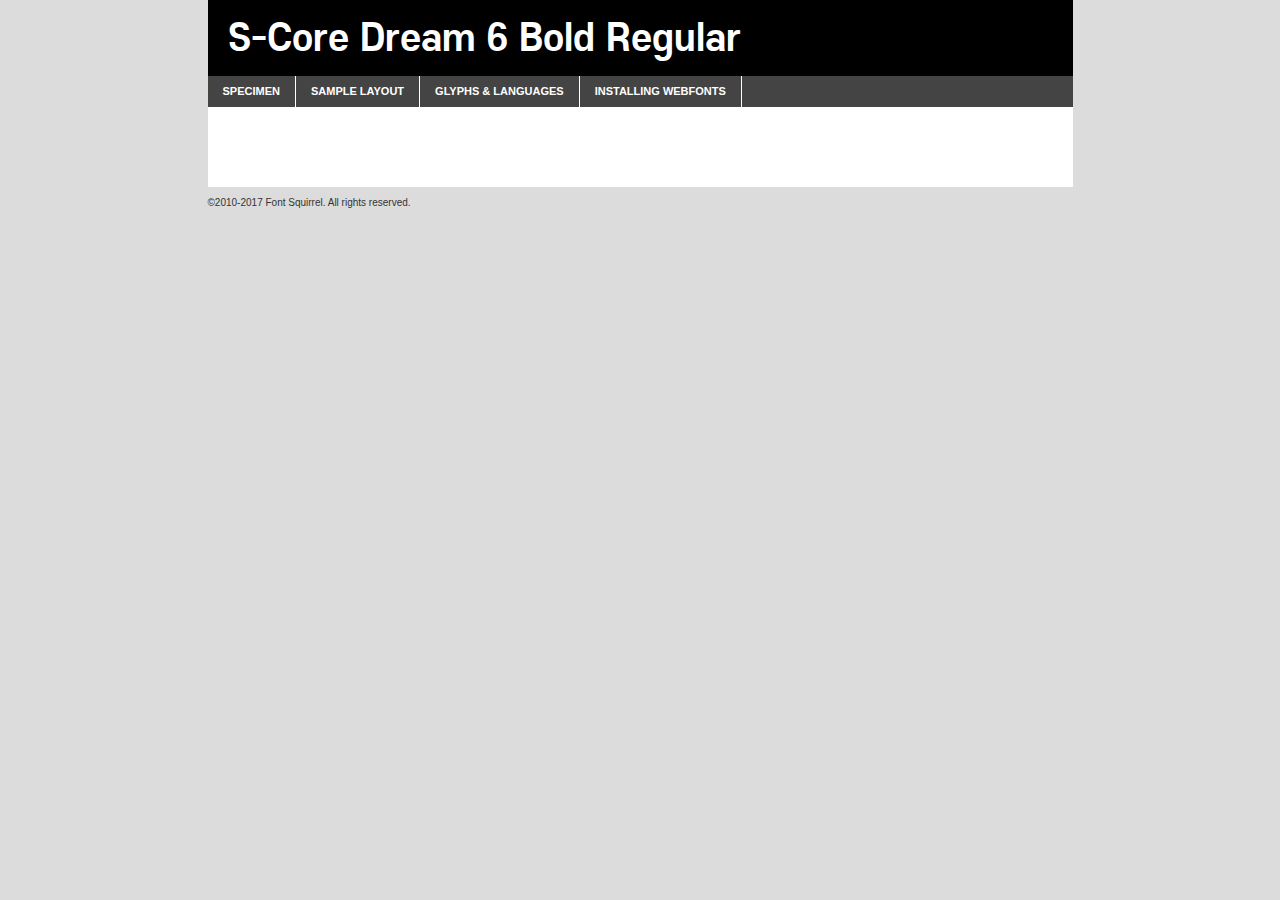
<file: css/S-Core-Dream-light/scdream6-demo.html>
<!DOCTYPE html PUBLIC "-//W3C//DTD XHTML 1.0 Transitional//EN"
	"http://www.w3.org/TR/xhtml1/DTD/xhtml1-transitional.dtd">

<html xmlns="http://www.w3.org/1999/xhtml" xml:lang="en" lang="en">
<head>
	<meta http-equiv="Content-Type" content="text/html; charset=utf-8" />
	<script src="http://ajax.googleapis.com/ajax/libs/jquery/1.7.2/jquery.min.js" type="text/javascript" charset="utf-8"></script>
	<script type="text/javascript">
	(function($){$.fn.easyTabs=function(option){var param=jQuery.extend({fadeSpeed:"fast",defaultContent:1,activeClass:'active'},option);$(this).each(function(){var thisId="#"+this.id;if(param.defaultContent==''){param.defaultContent=1;}
	if(typeof param.defaultContent=="number")
	{var defaultTab=$(thisId+" .tabs li:eq("+(param.defaultContent-1)+") a").attr('href').substr(1);}else{var defaultTab=param.defaultContent;}
	$(thisId+" .tabs li a").each(function(){var tabToHide=$(this).attr('href').substr(1);$("#"+tabToHide).addClass('easytabs-tab-content');});hideAll();changeContent(defaultTab);function hideAll(){$(thisId+" .easytabs-tab-content").hide();}
	function changeContent(tabId){hideAll();$(thisId+" .tabs li").removeClass(param.activeClass);$(thisId+" .tabs li a[href=#"+tabId+"]").closest('li').addClass(param.activeClass);if(param.fadeSpeed!="none")
	{$(thisId+" #"+tabId).fadeIn(param.fadeSpeed);}else{$(thisId+" #"+tabId).show();}}
	$(thisId+" .tabs li").click(function(){var tabId=$(this).find('a').attr('href').substr(1);changeContent(tabId);return false;});});}})(jQuery);
	</script>
	<link rel="stylesheet" href="specimen_files/specimen_stylesheet.css" type="text/css" charset="utf-8" />
	<link rel="stylesheet" href="stylesheet.css" type="text/css" charset="utf-8" />

	<style type="text/css">
					body{
				font-family: 's-core_dream6_bold';
							}
		</style>

	<title>S-Core Dream 6 Bold Regular Specimen</title>
	
	
	<script type="text/javascript" charset="utf-8">
		$(document).ready(function() {
			$('#container').easyTabs({defaultContent:1});
		});
	</script>
</head>

<body>
<div id="container">
	<div id="header">
		S-Core Dream 6 Bold Regular	</div>
	<ul class="tabs">
		<li><a href="#specimen">Specimen</a></li>
		<li><a href="#layout">Sample Layout</a></li>
				<li><a href="#glyphs">Glyphs &amp; Languages</a></li>
		<li><a href="#installing">Installing Webfonts</a></li>
		
	</ul>
	
	<div id="main_content">

		
			<div id="specimen">
		
				<div class="section">
					<div class="grid12 firstcol">
						<div class="huge">AaBb</div>
					</div>
				</div>
		
				<div class="section">
					<div class="glyph_range">A&#x200B;B&#x200b;C&#x200b;D&#x200b;E&#x200b;F&#x200b;G&#x200b;H&#x200b;I&#x200b;J&#x200b;K&#x200b;L&#x200b;M&#x200b;N&#x200b;O&#x200b;P&#x200b;Q&#x200b;R&#x200b;S&#x200b;T&#x200b;U&#x200b;V&#x200b;W&#x200b;X&#x200b;Y&#x200b;Z&#x200b;a&#x200b;b&#x200b;c&#x200b;d&#x200b;e&#x200b;f&#x200b;g&#x200b;h&#x200b;i&#x200b;j&#x200b;k&#x200b;l&#x200b;m&#x200b;n&#x200b;o&#x200b;p&#x200b;q&#x200b;r&#x200b;s&#x200b;t&#x200b;u&#x200b;v&#x200b;w&#x200b;x&#x200b;y&#x200b;z&#x200b;1&#x200b;2&#x200b;3&#x200b;4&#x200b;5&#x200b;6&#x200b;7&#x200b;8&#x200b;9&#x200b;0&#x200b;&amp;&#x200b;.&#x200b;,&#x200b;?&#x200b;!&#x200b;&#64;&#x200b;(&#x200b;)&#x200b;#&#x200b;$&#x200b;%&#x200b;*&#x200b;+&#x200b;-&#x200b;=&#x200b;:&#x200b;;</div>
				</div>
				<div class="section">
					<div class="grid12 firstcol">
						<table class="sample_table">
							<tr><td>10</td><td class="size10">abcdefghijklmnopqrstuvwxyzABCDEFGHIJKLMNOPQRSTUVWXYZ0123456789abcdefghijklmnopqrstuvwxyzABCDEFGHIJKLMNOPQRSTUVWXYZ0123456789abcdefghijklmnopqrstuvwxyzABCDEFGHIJKLMNOPQRSTUVWXYZ</td></tr>
							<tr><td>11</td><td class="size11">abcdefghijklmnopqrstuvwxyzABCDEFGHIJKLMNOPQRSTUVWXYZ0123456789abcdefghijklmnopqrstuvwxyzABCDEFGHIJKLMNOPQRSTUVWXYZ0123456789abcdefghijklmnopqrstuvwxyzABCDEFGHIJKLMNOPQRSTUVWXYZ</td></tr>
							<tr><td>12</td><td class="size12">abcdefghijklmnopqrstuvwxyzABCDEFGHIJKLMNOPQRSTUVWXYZ0123456789abcdefghijklmnopqrstuvwxyzABCDEFGHIJKLMNOPQRSTUVWXYZ0123456789abcdefghijklmnopqrstuvwxyzABCDEFGHIJKLMNOPQRSTUVWXYZ</td></tr>
							<tr><td>13</td><td class="size13">abcdefghijklmnopqrstuvwxyzABCDEFGHIJKLMNOPQRSTUVWXYZ0123456789abcdefghijklmnopqrstuvwxyzABCDEFGHIJKLMNOPQRSTUVWXYZ0123456789abcdefghijklmnopqrstuvwxyzABCDEFGHIJKLMNOPQRSTUVWXYZ</td></tr>
							<tr><td>14</td><td class="size14">abcdefghijklmnopqrstuvwxyzABCDEFGHIJKLMNOPQRSTUVWXYZ0123456789abcdefghijklmnopqrstuvwxyzABCDEFGHIJKLMNOPQRSTUVWXYZ0123456789abcdefghijklmnopqrstuvwxyzABCDEFGHIJKLMNOPQRSTUVWXYZ</td></tr>
							<tr><td>16</td><td class="size16">abcdefghijklmnopqrstuvwxyzABCDEFGHIJKLMNOPQRSTUVWXYZ0123456789abcdefghijklmnopqrstuvwxyzABCDEFGHIJKLMNOPQRSTUVWXYZ</td></tr>
							<tr><td>18</td><td class="size18">abcdefghijklmnopqrstuvwxyzABCDEFGHIJKLMNOPQRSTUVWXYZ0123456789abcdefghijklmnopqrstuvwxyzABCDEFGHIJKLMNOPQRSTUVWXYZ</td></tr>
							<tr><td>20</td><td class="size20">abcdefghijklmnopqrstuvwxyzABCDEFGHIJKLMNOPQRSTUVWXYZ0123456789abcdefghijklmnopqrstuvwxyzABCDEFGHIJKLMNOPQRSTUVWXYZ</td></tr>
							<tr><td>24</td><td class="size24">abcdefghijklmnopqrstuvwxyzABCDEFGHIJKLMNOPQRSTUVWXYZ0123456789abcdefghijklmnopqrstuvwxyzABCDEFGHIJKLMNOPQRSTUVWXYZ</td></tr>
							<tr><td>30</td><td class="size30">abcdefghijklmnopqrstuvwxyzABCDEFGHIJKLMNOPQRSTUVWXYZ0123456789abcdefghijklmnopqrstuvwxyzABCDEFGHIJKLMNOPQRSTUVWXYZ</td></tr>
							<tr><td>36</td><td class="size36">abcdefghijklmnopqrstuvwxyzABCDEFGHIJKLMNOPQRSTUVWXYZ0123456789abcdefghijklmnopqrstuvwxyzABCDEFGHIJKLMNOPQRSTUVWXYZ</td></tr>
							<tr><td>48</td><td class="size48">abcdefghijklmnopqrstuvwxyzABCDEFGHIJKLMNOPQRSTUVWXYZ0123456789abcdefghijklmnopqrstuvwxyzABCDEFGHIJKLMNOPQRSTUVWXYZ</td></tr>
							<tr><td>60</td><td class="size60">abcdefghijklmnopqrstuvwxyzABCDEFGHIJKLMNOPQRSTUVWXYZ0123456789abcdefghijklmnopqrstuvwxyzABCDEFGHIJKLMNOPQRSTUVWXYZ</td></tr>
							<tr><td>72</td><td class="size72">abcdefghijklmnopqrstuvwxyzABCDEFGHIJKLMNOPQRSTUVWXYZ0123456789abcdefghijklmnopqrstuvwxyzABCDEFGHIJKLMNOPQRSTUVWXYZ</td></tr>
							<tr><td>90</td><td class="size90">abcdefghijklmnopqrstuvwxyzABCDEFGHIJKLMNOPQRSTUVWXYZ0123456789abcdefghijklmnopqrstuvwxyzABCDEFGHIJKLMNOPQRSTUVWXYZ</td></tr>
						</table>
				
					</div>
			
				</div>
		
		
		
								<div class="section" id="bodycomparison">


										<div id="xheight">
				<div class="fontbody">&#x25FC;&#x25FC;&#x25FC;&#x25FC;&#x25FC;&#x25FC;&#x25FC;&#x25FC;&#x25FC;&#x25FC;&#x25FC;&#x25FC;&#x25FC;&#x25FC;&#x25FC;&#x25FC;&#x25FC;&#x25FC;&#x25FC;&#x25FC;&#x25FC;&#x25FC;&#x25FC;&#x25FC;&#x25FC;&#x25FC;&#x25FC;&#x25FC;&#x25FC;&#x25FC;&#x25FC;&#x25FC;&#x25FC;&#x25FC;&#x25FC;&#x25FC;&#x25FC;&#x25FC;&#x25FC;&#x25FC;&#x25FC;&#x25FC;&#x25FC;&#x25FC;&#x25FC;&#x25FC;&#x25FC;&#x25FC;&#x25FC;&#x25FC;&#x25FC;&#x25FC;&#x25FC;&#x25FC;&#x25FC;&#x25FC;&#x25FC;&#x25FC;&#x25FC;&#x25FC;&#x25FC;&#x25FC;&#x25FC;&#x25FC;&#x25FC;&#x25FC;&#x25FC;&#x25FC;&#x25FC;&#x25FC;&#x25FC;&#x25FC;&#x25FC;&#x25FC;&#x25FC;&#x25FC;&#x25FC;&#x25FC;&#x25FC;&#x25FC;&#x25FC;&#x25FC;&#x25FC;&#x25FC;&#x25FC;&#x25FC;&#x25FC;&#x25FC;&#x25FC;&#x25FC;&#x25FC;&#x25FC;&#x25FC;&#x25FC;&#x25FC;&#x25FC;&#x25FC;&#x25FC;&#x25FC;body</div><div class="arialbody">body</div><div class="verdanabody">body</div><div class="georgiabody">body</div></div>
										<div class="fontbody" style="z-index:1">
											body<span>S-Core Dream 6 Bold Regular</span>
										</div>
										<div class="arialbody" style="z-index:1">
											body<span>Arial</span>
										</div>
										<div class="verdanabody" style="z-index:1">
											body<span>Verdana</span>
										</div>
										<div class="georgiabody" style="z-index:1">
											body<span>Georgia</span>
										</div>



								</div>
		
		
				<div class="section psample psample_row1" id="">
					
					<div class="grid2 firstcol">
						<p class="size10"><span>10.</span>Aenean lacinia bibendum nulla sed consectetur. Fusce dapibus, tellus ac cursus commodo, tortor mauris condimentum nibh, ut fermentum massa justo sit amet risus. Nullam id dolor id nibh ultricies vehicula ut id elit. Cum sociis natoque penatibus et magnis dis parturient montes, nascetur ridiculus mus. Nulla vitae elit libero, a pharetra augue.</p>
			
					</div>
					<div class="grid3">
						<p class="size11"><span>11.</span>Aenean lacinia bibendum nulla sed consectetur. Fusce dapibus, tellus ac cursus commodo, tortor mauris condimentum nibh, ut fermentum massa justo sit amet risus. Nullam id dolor id nibh ultricies vehicula ut id elit. Cum sociis natoque penatibus et magnis dis parturient montes, nascetur ridiculus mus. Nulla vitae elit libero, a pharetra augue.</p>
			
					</div>
					<div class="grid3">
						<p class="size12"><span>12.</span>Aenean lacinia bibendum nulla sed consectetur. Fusce dapibus, tellus ac cursus commodo, tortor mauris condimentum nibh, ut fermentum massa justo sit amet risus. Nullam id dolor id nibh ultricies vehicula ut id elit. Cum sociis natoque penatibus et magnis dis parturient montes, nascetur ridiculus mus. Nulla vitae elit libero, a pharetra augue.</p>
			
					</div>
					<div class="grid4">
						<p class="size13"><span>13.</span>Aenean lacinia bibendum nulla sed consectetur. Fusce dapibus, tellus ac cursus commodo, tortor mauris condimentum nibh, ut fermentum massa justo sit amet risus. Nullam id dolor id nibh ultricies vehicula ut id elit. Cum sociis natoque penatibus et magnis dis parturient montes, nascetur ridiculus mus. Nulla vitae elit libero, a pharetra augue.</p>
			
					</div>
					<div class="white_blend"></div>
					
				</div>
				<div class="section psample psample_row2" id="">
					<div class="grid3 firstcol">
						<p class="size14"><span>14.</span>Aenean lacinia bibendum nulla sed consectetur. Fusce dapibus, tellus ac cursus commodo, tortor mauris condimentum nibh, ut fermentum massa justo sit amet risus. Nullam id dolor id nibh ultricies vehicula ut id elit. Cum sociis natoque penatibus et magnis dis parturient montes, nascetur ridiculus mus. Nulla vitae elit libero, a pharetra augue.</p>
			
					</div>
					<div class="grid4">
						<p class="size16"><span>16.</span>Aenean lacinia bibendum nulla sed consectetur. Fusce dapibus, tellus ac cursus commodo, tortor mauris condimentum nibh, ut fermentum massa justo sit amet risus. Nullam id dolor id nibh ultricies vehicula ut id elit. Cum sociis natoque penatibus et magnis dis parturient montes, nascetur ridiculus mus. Nulla vitae elit libero, a pharetra augue.</p>
			
					</div>
					<div class="grid5">
						<p class="size18"><span>18.</span>Aenean lacinia bibendum nulla sed consectetur. Fusce dapibus, tellus ac cursus commodo, tortor mauris condimentum nibh, ut fermentum massa justo sit amet risus. Nullam id dolor id nibh ultricies vehicula ut id elit. Cum sociis natoque penatibus et magnis dis parturient montes, nascetur ridiculus mus. Nulla vitae elit libero, a pharetra augue.</p>
			
					</div>

					<div class="white_blend"></div>

				</div>
				
				<div class="section psample psample_row3" id="">
					<div class="grid5 firstcol">
						<p class="size20"><span>20.</span>Aenean lacinia bibendum nulla sed consectetur. Fusce dapibus, tellus ac cursus commodo, tortor mauris condimentum nibh, ut fermentum massa justo sit amet risus. Nullam id dolor id nibh ultricies vehicula ut id elit. Cum sociis natoque penatibus et magnis dis parturient montes, nascetur ridiculus mus. Nulla vitae elit libero, a pharetra augue.</p>
					</div>
					<div class="grid7">
						<p class="size24"><span>24.</span>Aenean lacinia bibendum nulla sed consectetur. Fusce dapibus, tellus ac cursus commodo, tortor mauris condimentum nibh, ut fermentum massa justo sit amet risus. Nullam id dolor id nibh ultricies vehicula ut id elit. Cum sociis natoque penatibus et magnis dis parturient montes, nascetur ridiculus mus. Nulla vitae elit libero, a pharetra augue.</p>
					</div>
					
					<div class="white_blend"></div>
					
				</div>
				
				<div class="section psample psample_row4" id="">
					<div class="grid12 firstcol">
						<p class="size30"><span>30.</span>Aenean lacinia bibendum nulla sed consectetur. Fusce dapibus, tellus ac cursus commodo, tortor mauris condimentum nibh, ut fermentum massa justo sit amet risus. Nullam id dolor id nibh ultricies vehicula ut id elit. Cum sociis natoque penatibus et magnis dis parturient montes, nascetur ridiculus mus. Nulla vitae elit libero, a pharetra augue.</p>
					</div>
					<div class="white_blend"></div>
					
				</div>
				
				
				
				<div class="section psample psample_row1 fullreverse">
					<div class="grid2 firstcol">
						<p class="size10"><span>10.</span>Aenean lacinia bibendum nulla sed consectetur. Fusce dapibus, tellus ac cursus commodo, tortor mauris condimentum nibh, ut fermentum massa justo sit amet risus. Nullam id dolor id nibh ultricies vehicula ut id elit. Cum sociis natoque penatibus et magnis dis parturient montes, nascetur ridiculus mus. Nulla vitae elit libero, a pharetra augue.</p>
			
					</div>
					<div class="grid3">
						<p class="size11"><span>11.</span>Aenean lacinia bibendum nulla sed consectetur. Fusce dapibus, tellus ac cursus commodo, tortor mauris condimentum nibh, ut fermentum massa justo sit amet risus. Nullam id dolor id nibh ultricies vehicula ut id elit. Cum sociis natoque penatibus et magnis dis parturient montes, nascetur ridiculus mus. Nulla vitae elit libero, a pharetra augue.</p>
			
					</div>
					<div class="grid3">
						<p class="size12"><span>12.</span>Aenean lacinia bibendum nulla sed consectetur. Fusce dapibus, tellus ac cursus commodo, tortor mauris condimentum nibh, ut fermentum massa justo sit amet risus. Nullam id dolor id nibh ultricies vehicula ut id elit. Cum sociis natoque penatibus et magnis dis parturient montes, nascetur ridiculus mus. Nulla vitae elit libero, a pharetra augue.</p>
			
					</div>
					<div class="grid4">
						<p class="size13"><span>13.</span>Aenean lacinia bibendum nulla sed consectetur. Fusce dapibus, tellus ac cursus commodo, tortor mauris condimentum nibh, ut fermentum massa justo sit amet risus. Nullam id dolor id nibh ultricies vehicula ut id elit. Cum sociis natoque penatibus et magnis dis parturient montes, nascetur ridiculus mus. Nulla vitae elit libero, a pharetra augue.</p>
			
					</div>
					<div class="black_blend"></div>
					
				</div>
				
				<div class="section psample psample_row2 fullreverse">
					<div class="grid3 firstcol">
						<p class="size14"><span>14.</span>Aenean lacinia bibendum nulla sed consectetur. Fusce dapibus, tellus ac cursus commodo, tortor mauris condimentum nibh, ut fermentum massa justo sit amet risus. Nullam id dolor id nibh ultricies vehicula ut id elit. Cum sociis natoque penatibus et magnis dis parturient montes, nascetur ridiculus mus. Nulla vitae elit libero, a pharetra augue.</p>
			
					</div>
					<div class="grid4">
						<p class="size16"><span>16.</span>Aenean lacinia bibendum nulla sed consectetur. Fusce dapibus, tellus ac cursus commodo, tortor mauris condimentum nibh, ut fermentum massa justo sit amet risus. Nullam id dolor id nibh ultricies vehicula ut id elit. Cum sociis natoque penatibus et magnis dis parturient montes, nascetur ridiculus mus. Nulla vitae elit libero, a pharetra augue.</p>
			
					</div>
					<div class="grid5">
						<p class="size18"><span>18.</span>Aenean lacinia bibendum nulla sed consectetur. Fusce dapibus, tellus ac cursus commodo, tortor mauris condimentum nibh, ut fermentum massa justo sit amet risus. Nullam id dolor id nibh ultricies vehicula ut id elit. Cum sociis natoque penatibus et magnis dis parturient montes, nascetur ridiculus mus. Nulla vitae elit libero, a pharetra augue.</p>
			
					</div>
					<div class="black_blend"></div>

				</div>
				
				<div class="section psample fullreverse psample_row3" id="">
					<div class="grid5 firstcol">
						<p class="size20"><span>20.</span>Aenean lacinia bibendum nulla sed consectetur. Fusce dapibus, tellus ac cursus commodo, tortor mauris condimentum nibh, ut fermentum massa justo sit amet risus. Nullam id dolor id nibh ultricies vehicula ut id elit. Cum sociis natoque penatibus et magnis dis parturient montes, nascetur ridiculus mus. Nulla vitae elit libero, a pharetra augue.</p>
					</div>
					<div class="grid7">
						<p class="size24"><span>24.</span>Aenean lacinia bibendum nulla sed consectetur. Fusce dapibus, tellus ac cursus commodo, tortor mauris condimentum nibh, ut fermentum massa justo sit amet risus. Nullam id dolor id nibh ultricies vehicula ut id elit. Cum sociis natoque penatibus et magnis dis parturient montes, nascetur ridiculus mus. Nulla vitae elit libero, a pharetra augue.</p>
					</div>
					
					<div class="black_blend"></div>
					
				</div>
				
				<div class="section psample fullreverse psample_row4" id="" style="border-bottom: 20px #000 solid;">
					<div class="grid12 firstcol">
						<p class="size30"><span>30.</span>Aenean lacinia bibendum nulla sed consectetur. Fusce dapibus, tellus ac cursus commodo, tortor mauris condimentum nibh, ut fermentum massa justo sit amet risus. Nullam id dolor id nibh ultricies vehicula ut id elit. Cum sociis natoque penatibus et magnis dis parturient montes, nascetur ridiculus mus. Nulla vitae elit libero, a pharetra augue.</p>
					</div>
					<div class="black_blend"></div>
					
				</div>
				
				
				
				
			</div>
			
			<div id="layout">
				
				<div class="section">
					
					<div class="grid12 firstcol">
						<h1>Lorem Ipsum Dolor</h1>
						<h2>Etiam porta sem malesuada magna mollis euismod</h2>
						
						<p class="byline">By <a href="#link">Aenean Lacinia</a></p>
					</div>
				</div>
				<div class="section">
					<div class="grid8 firstcol">
						<p class="large">Donec sed odio dui. Morbi leo risus, porta ac consectetur ac, vestibulum at eros. Fusce dapibus, tellus ac cursus commodo, tortor mauris condimentum nibh, ut fermentum massa justo sit amet risus. </p>

						
						<h3>Pellentesque ornare sem</h3>

						<p>Maecenas sed diam eget risus varius blandit sit amet non magna. Maecenas faucibus mollis interdum. Donec ullamcorper nulla non metus auctor fringilla. Nullam id dolor id nibh ultricies vehicula ut id elit. Nullam id dolor id nibh ultricies vehicula ut id elit. </p>

						<p>Aenean eu leo quam. Pellentesque ornare sem lacinia quam venenatis vestibulum. Lorem ipsum dolor sit amet, consectetur adipiscing elit. Cum sociis natoque penatibus et magnis dis parturient montes, nascetur ridiculus mus. </p>

						<p>Nulla vitae elit libero, a pharetra augue. Praesent commodo cursus magna, vel scelerisque nisl consectetur et. Aenean lacinia bibendum nulla sed consectetur. </p>

						<p>Nullam quis risus eget urna mollis ornare vel eu leo. Nullam quis risus eget urna mollis ornare vel eu leo. Maecenas sed diam eget risus varius blandit sit amet non magna. Donec ullamcorper nulla non metus auctor fringilla. </p>

						<h3>Cras mattis consectetur</h3>

						<p>Aenean eu leo quam. Pellentesque ornare sem lacinia quam venenatis vestibulum. Aenean lacinia bibendum nulla sed consectetur. Integer posuere erat a ante venenatis dapibus posuere velit aliquet. Cras mattis consectetur purus sit amet fermentum. </p>

						<p>Nullam id dolor id nibh ultricies vehicula ut id elit. Nullam quis risus eget urna mollis ornare vel eu leo. Cras mattis consectetur purus sit amet fermentum.</p>
					</div>
					
					<div class="grid4 sidebar">
						
						<div class="box reverse">
							<p class="last">Nullam quis risus eget urna mollis ornare vel eu leo. Donec ullamcorper nulla non metus auctor fringilla. Cras mattis consectetur purus sit amet fermentum. Sed posuere consectetur est at lobortis. Lorem ipsum dolor sit amet, consectetur adipiscing elit. </p>
						</div>
						
						<p class="caption">Maecenas sed diam eget risus varius.</p>

						<p>Vestibulum id ligula porta felis euismod semper. Integer posuere erat a ante venenatis dapibus posuere velit aliquet. Vestibulum id ligula porta felis euismod semper. Sed posuere consectetur est at lobortis. Maecenas sed diam eget risus varius blandit sit amet non magna. Fusce dapibus, tellus ac cursus commodo, tortor mauris condimentum nibh, ut fermentum massa justo sit amet risus. </p>

					

						<p>Duis mollis, est non commodo luctus, nisi erat porttitor ligula, eget lacinia odio sem nec elit. Aenean lacinia bibendum nulla sed consectetur. Vivamus sagittis lacus vel augue laoreet rutrum faucibus dolor auctor. Aenean lacinia bibendum nulla sed consectetur. Nullam quis risus eget urna mollis ornare vel eu leo. </p>

						<p>Praesent commodo cursus magna, vel scelerisque nisl consectetur et. Donec ullamcorper nulla non metus auctor fringilla. Maecenas faucibus mollis interdum. Fusce dapibus, tellus ac cursus commodo, tortor mauris condimentum nibh, ut fermentum massa justo sit amet risus. </p>

					</div>
				</div>
				
			</div>


			



		<div id="glyphs">
			<div class="section">
				<div class="grid12 firstcol">
			
				<h1>Language Support</h1>
				<p>The subset of S-Core Dream 6 Bold Regular in this kit supports the following languages:<br />
			
					English, Arrernte, Bislama, Cebuano, Fijian, Gilbertese, Hmong, Ibanag, Iloko_ilokano, Interglossa_glosa, Interlingua, Lojban, Norfolk_pitcairnese, Oromo, Rotokas, Seychelles_creole, Shona, Somali, Southern_ndebele, Swahili, Swati_swazi, Tok_pisin, Warlpiri, Xhosa, Zulu, Latinbasic, Ubasic				</p>
				<h1>Glyph Chart</h1>
				<p>The subset of S-Core Dream 6 Bold Regular in this kit includes all the glyphs listed below. Unicode entities are included above each glyph to help you insert individual characters into your layout.</p>
				<div id="glyph_chart">
			
																				 <div><p>&amp;#32;</p>&#32;</div>
																				 <div><p>&amp;#33;</p>&#33;</div>
																				 <div><p>&amp;#34;</p>&#34;</div>
																				 <div><p>&amp;#35;</p>&#35;</div>
																				 <div><p>&amp;#36;</p>&#36;</div>
																				 <div><p>&amp;#37;</p>&#37;</div>
																				 <div><p>&amp;#38;</p>&#38;</div>
																				 <div><p>&amp;#39;</p>&#39;</div>
																				 <div><p>&amp;#40;</p>&#40;</div>
																				 <div><p>&amp;#41;</p>&#41;</div>
																				 <div><p>&amp;#42;</p>&#42;</div>
																				 <div><p>&amp;#43;</p>&#43;</div>
																				 <div><p>&amp;#44;</p>&#44;</div>
																				 <div><p>&amp;#45;</p>&#45;</div>
																				 <div><p>&amp;#46;</p>&#46;</div>
																				 <div><p>&amp;#47;</p>&#47;</div>
																				 <div><p>&amp;#48;</p>&#48;</div>
																				 <div><p>&amp;#49;</p>&#49;</div>
																				 <div><p>&amp;#50;</p>&#50;</div>
																				 <div><p>&amp;#51;</p>&#51;</div>
																				 <div><p>&amp;#52;</p>&#52;</div>
																				 <div><p>&amp;#53;</p>&#53;</div>
																				 <div><p>&amp;#54;</p>&#54;</div>
																				 <div><p>&amp;#55;</p>&#55;</div>
																				 <div><p>&amp;#56;</p>&#56;</div>
																				 <div><p>&amp;#57;</p>&#57;</div>
																				 <div><p>&amp;#58;</p>&#58;</div>
																				 <div><p>&amp;#59;</p>&#59;</div>
																				 <div><p>&amp;#60;</p>&#60;</div>
																				 <div><p>&amp;#61;</p>&#61;</div>
																				 <div><p>&amp;#62;</p>&#62;</div>
																				 <div><p>&amp;#63;</p>&#63;</div>
																				 <div><p>&amp;#64;</p>&#64;</div>
																				 <div><p>&amp;#65;</p>&#65;</div>
																				 <div><p>&amp;#66;</p>&#66;</div>
																				 <div><p>&amp;#67;</p>&#67;</div>
																				 <div><p>&amp;#68;</p>&#68;</div>
																				 <div><p>&amp;#69;</p>&#69;</div>
																				 <div><p>&amp;#70;</p>&#70;</div>
																				 <div><p>&amp;#71;</p>&#71;</div>
																				 <div><p>&amp;#72;</p>&#72;</div>
																				 <div><p>&amp;#73;</p>&#73;</div>
																				 <div><p>&amp;#74;</p>&#74;</div>
																				 <div><p>&amp;#75;</p>&#75;</div>
																				 <div><p>&amp;#76;</p>&#76;</div>
																				 <div><p>&amp;#77;</p>&#77;</div>
																				 <div><p>&amp;#78;</p>&#78;</div>
																				 <div><p>&amp;#79;</p>&#79;</div>
																				 <div><p>&amp;#80;</p>&#80;</div>
																				 <div><p>&amp;#81;</p>&#81;</div>
																				 <div><p>&amp;#82;</p>&#82;</div>
																				 <div><p>&amp;#83;</p>&#83;</div>
																				 <div><p>&amp;#84;</p>&#84;</div>
																				 <div><p>&amp;#85;</p>&#85;</div>
																				 <div><p>&amp;#86;</p>&#86;</div>
																				 <div><p>&amp;#87;</p>&#87;</div>
																				 <div><p>&amp;#88;</p>&#88;</div>
																				 <div><p>&amp;#89;</p>&#89;</div>
																				 <div><p>&amp;#90;</p>&#90;</div>
																				 <div><p>&amp;#91;</p>&#91;</div>
																				 <div><p>&amp;#92;</p>&#92;</div>
																				 <div><p>&amp;#93;</p>&#93;</div>
																				 <div><p>&amp;#94;</p>&#94;</div>
																				 <div><p>&amp;#95;</p>&#95;</div>
																				 <div><p>&amp;#96;</p>&#96;</div>
																				 <div><p>&amp;#97;</p>&#97;</div>
																				 <div><p>&amp;#98;</p>&#98;</div>
																				 <div><p>&amp;#99;</p>&#99;</div>
																				 <div><p>&amp;#100;</p>&#100;</div>
																				 <div><p>&amp;#101;</p>&#101;</div>
																				 <div><p>&amp;#102;</p>&#102;</div>
																				 <div><p>&amp;#103;</p>&#103;</div>
																				 <div><p>&amp;#104;</p>&#104;</div>
																				 <div><p>&amp;#105;</p>&#105;</div>
																				 <div><p>&amp;#106;</p>&#106;</div>
																				 <div><p>&amp;#107;</p>&#107;</div>
																				 <div><p>&amp;#108;</p>&#108;</div>
																				 <div><p>&amp;#109;</p>&#109;</div>
																				 <div><p>&amp;#110;</p>&#110;</div>
																				 <div><p>&amp;#111;</p>&#111;</div>
																				 <div><p>&amp;#112;</p>&#112;</div>
																				 <div><p>&amp;#113;</p>&#113;</div>
																				 <div><p>&amp;#114;</p>&#114;</div>
																				 <div><p>&amp;#115;</p>&#115;</div>
																				 <div><p>&amp;#116;</p>&#116;</div>
																				 <div><p>&amp;#117;</p>&#117;</div>
																				 <div><p>&amp;#118;</p>&#118;</div>
																				 <div><p>&amp;#119;</p>&#119;</div>
																				 <div><p>&amp;#120;</p>&#120;</div>
																				 <div><p>&amp;#121;</p>&#121;</div>
																				 <div><p>&amp;#122;</p>&#122;</div>
																				 <div><p>&amp;#123;</p>&#123;</div>
																				 <div><p>&amp;#124;</p>&#124;</div>
																				 <div><p>&amp;#125;</p>&#125;</div>
																				 <div><p>&amp;#126;</p>&#126;</div>
																				 <div><p>&amp;#160;</p>&#160;</div>
																				 <div><p>&amp;#173;</p>&#173;</div>
																				 <div><p>&amp;#8192;</p>&#8192;</div>
																				 <div><p>&amp;#8193;</p>&#8193;</div>
																				 <div><p>&amp;#8194;</p>&#8194;</div>
																				 <div><p>&amp;#8195;</p>&#8195;</div>
																				 <div><p>&amp;#8196;</p>&#8196;</div>
																				 <div><p>&amp;#8197;</p>&#8197;</div>
																				 <div><p>&amp;#8198;</p>&#8198;</div>
																				 <div><p>&amp;#8199;</p>&#8199;</div>
																				 <div><p>&amp;#8200;</p>&#8200;</div>
																				 <div><p>&amp;#8201;</p>&#8201;</div>
																				 <div><p>&amp;#8202;</p>&#8202;</div>
																				 <div><p>&amp;#8208;</p>&#8208;</div>
																				 <div><p>&amp;#8209;</p>&#8209;</div>
																				 <div><p>&amp;#8210;</p>&#8210;</div>
																				 <div><p>&amp;#8211;</p>&#8211;</div>
																				 <div><p>&amp;#8212;</p>&#8212;</div>
																				 <div><p>&amp;#8239;</p>&#8239;</div>
																				 <div><p>&amp;#8287;</p>&#8287;</div>
																				 <div><p>&amp;#9724;</p>&#9724;</div>
																				 <div><p>&amp;#44032;</p>&#44032;</div>
																				 <div><p>&amp;#44033;</p>&#44033;</div>
																				 <div><p>&amp;#44036;</p>&#44036;</div>
																				 <div><p>&amp;#44039;</p>&#44039;</div>
																				 <div><p>&amp;#44040;</p>&#44040;</div>
																				 <div><p>&amp;#44041;</p>&#44041;</div>
																				 <div><p>&amp;#44042;</p>&#44042;</div>
																				 <div><p>&amp;#44048;</p>&#44048;</div>
																				 <div><p>&amp;#44049;</p>&#44049;</div>
																				 <div><p>&amp;#44050;</p>&#44050;</div>
																				 <div><p>&amp;#44051;</p>&#44051;</div>
																				 <div><p>&amp;#44052;</p>&#44052;</div>
																				 <div><p>&amp;#44053;</p>&#44053;</div>
																				 <div><p>&amp;#44054;</p>&#44054;</div>
																				 <div><p>&amp;#44055;</p>&#44055;</div>
																				 <div><p>&amp;#44057;</p>&#44057;</div>
																				 <div><p>&amp;#44058;</p>&#44058;</div>
																				 <div><p>&amp;#44059;</p>&#44059;</div>
																				 <div><p>&amp;#44060;</p>&#44060;</div>
																				 <div><p>&amp;#44061;</p>&#44061;</div>
																				 <div><p>&amp;#44064;</p>&#44064;</div>
																				 <div><p>&amp;#44068;</p>&#44068;</div>
																				 <div><p>&amp;#44076;</p>&#44076;</div>
																				 <div><p>&amp;#44077;</p>&#44077;</div>
																				 <div><p>&amp;#44079;</p>&#44079;</div>
																				 <div><p>&amp;#44080;</p>&#44080;</div>
																				 <div><p>&amp;#44081;</p>&#44081;</div>
																				 <div><p>&amp;#44088;</p>&#44088;</div>
																				 <div><p>&amp;#44089;</p>&#44089;</div>
																				 <div><p>&amp;#44092;</p>&#44092;</div>
																				 <div><p>&amp;#44096;</p>&#44096;</div>
																				 <div><p>&amp;#44107;</p>&#44107;</div>
																				 <div><p>&amp;#44109;</p>&#44109;</div>
																				 <div><p>&amp;#44116;</p>&#44116;</div>
																				 <div><p>&amp;#44120;</p>&#44120;</div>
																				 <div><p>&amp;#44124;</p>&#44124;</div>
																				 <div><p>&amp;#44144;</p>&#44144;</div>
																				 <div><p>&amp;#44145;</p>&#44145;</div>
																				 <div><p>&amp;#44148;</p>&#44148;</div>
																				 <div><p>&amp;#44151;</p>&#44151;</div>
																				 <div><p>&amp;#44152;</p>&#44152;</div>
																				 <div><p>&amp;#44154;</p>&#44154;</div>
																				 <div><p>&amp;#44160;</p>&#44160;</div>
																				 <div><p>&amp;#44161;</p>&#44161;</div>
																				 <div><p>&amp;#44163;</p>&#44163;</div>
																				 <div><p>&amp;#44164;</p>&#44164;</div>
																				 <div><p>&amp;#44165;</p>&#44165;</div>
																				 <div><p>&amp;#44166;</p>&#44166;</div>
																				 <div><p>&amp;#44169;</p>&#44169;</div>
																				 <div><p>&amp;#44170;</p>&#44170;</div>
																				 <div><p>&amp;#44171;</p>&#44171;</div>
																				 <div><p>&amp;#44172;</p>&#44172;</div>
																				 <div><p>&amp;#44176;</p>&#44176;</div>
																				 <div><p>&amp;#44180;</p>&#44180;</div>
																				 <div><p>&amp;#44188;</p>&#44188;</div>
																				 <div><p>&amp;#44189;</p>&#44189;</div>
																				 <div><p>&amp;#44191;</p>&#44191;</div>
																				 <div><p>&amp;#44192;</p>&#44192;</div>
																				 <div><p>&amp;#44193;</p>&#44193;</div>
																				 <div><p>&amp;#44200;</p>&#44200;</div>
																				 <div><p>&amp;#44201;</p>&#44201;</div>
																				 <div><p>&amp;#44202;</p>&#44202;</div>
																				 <div><p>&amp;#44204;</p>&#44204;</div>
																				 <div><p>&amp;#44207;</p>&#44207;</div>
																				 <div><p>&amp;#44208;</p>&#44208;</div>
																				 <div><p>&amp;#44216;</p>&#44216;</div>
																				 <div><p>&amp;#44217;</p>&#44217;</div>
																				 <div><p>&amp;#44219;</p>&#44219;</div>
																				 <div><p>&amp;#44220;</p>&#44220;</div>
																				 <div><p>&amp;#44221;</p>&#44221;</div>
																				 <div><p>&amp;#44225;</p>&#44225;</div>
																				 <div><p>&amp;#44228;</p>&#44228;</div>
																				 <div><p>&amp;#44232;</p>&#44232;</div>
																				 <div><p>&amp;#44236;</p>&#44236;</div>
																				 <div><p>&amp;#44245;</p>&#44245;</div>
																				 <div><p>&amp;#44247;</p>&#44247;</div>
																				 <div><p>&amp;#44256;</p>&#44256;</div>
																				 <div><p>&amp;#44257;</p>&#44257;</div>
																				 <div><p>&amp;#44260;</p>&#44260;</div>
																				 <div><p>&amp;#44263;</p>&#44263;</div>
																				 <div><p>&amp;#44264;</p>&#44264;</div>
																				 <div><p>&amp;#44266;</p>&#44266;</div>
																				 <div><p>&amp;#44268;</p>&#44268;</div>
																				 <div><p>&amp;#44271;</p>&#44271;</div>
																				 <div><p>&amp;#44272;</p>&#44272;</div>
																				 <div><p>&amp;#44273;</p>&#44273;</div>
																				 <div><p>&amp;#44275;</p>&#44275;</div>
																				 <div><p>&amp;#44277;</p>&#44277;</div>
																				 <div><p>&amp;#44278;</p>&#44278;</div>
																				 <div><p>&amp;#44284;</p>&#44284;</div>
																				 <div><p>&amp;#44285;</p>&#44285;</div>
																				 <div><p>&amp;#44288;</p>&#44288;</div>
																				 <div><p>&amp;#44292;</p>&#44292;</div>
																				 <div><p>&amp;#44294;</p>&#44294;</div>
																				 <div><p>&amp;#44300;</p>&#44300;</div>
																				 <div><p>&amp;#44301;</p>&#44301;</div>
																				 <div><p>&amp;#44303;</p>&#44303;</div>
																				 <div><p>&amp;#44305;</p>&#44305;</div>
																				 <div><p>&amp;#44312;</p>&#44312;</div>
																				 <div><p>&amp;#44316;</p>&#44316;</div>
																				 <div><p>&amp;#44320;</p>&#44320;</div>
																				 <div><p>&amp;#44329;</p>&#44329;</div>
																				 <div><p>&amp;#44332;</p>&#44332;</div>
																				 <div><p>&amp;#44333;</p>&#44333;</div>
																				 <div><p>&amp;#44340;</p>&#44340;</div>
																				 <div><p>&amp;#44341;</p>&#44341;</div>
																				 <div><p>&amp;#44344;</p>&#44344;</div>
																				 <div><p>&amp;#44348;</p>&#44348;</div>
																				 <div><p>&amp;#44356;</p>&#44356;</div>
																				 <div><p>&amp;#44357;</p>&#44357;</div>
																				 <div><p>&amp;#44359;</p>&#44359;</div>
																				 <div><p>&amp;#44361;</p>&#44361;</div>
																				 <div><p>&amp;#44368;</p>&#44368;</div>
																				 <div><p>&amp;#44372;</p>&#44372;</div>
																				 <div><p>&amp;#44376;</p>&#44376;</div>
																				 <div><p>&amp;#44385;</p>&#44385;</div>
																				 <div><p>&amp;#44387;</p>&#44387;</div>
																				 <div><p>&amp;#44396;</p>&#44396;</div>
																				 <div><p>&amp;#44397;</p>&#44397;</div>
																				 <div><p>&amp;#44400;</p>&#44400;</div>
																				 <div><p>&amp;#44403;</p>&#44403;</div>
																				 <div><p>&amp;#44404;</p>&#44404;</div>
																				 <div><p>&amp;#44405;</p>&#44405;</div>
																				 <div><p>&amp;#44406;</p>&#44406;</div>
																				 <div><p>&amp;#44411;</p>&#44411;</div>
																				 <div><p>&amp;#44412;</p>&#44412;</div>
																				 <div><p>&amp;#44413;</p>&#44413;</div>
																				 <div><p>&amp;#44415;</p>&#44415;</div>
																				 <div><p>&amp;#44417;</p>&#44417;</div>
																				 <div><p>&amp;#44418;</p>&#44418;</div>
																				 <div><p>&amp;#44424;</p>&#44424;</div>
																				 <div><p>&amp;#44425;</p>&#44425;</div>
																				 <div><p>&amp;#44428;</p>&#44428;</div>
																				 <div><p>&amp;#44432;</p>&#44432;</div>
																				 <div><p>&amp;#44444;</p>&#44444;</div>
																				 <div><p>&amp;#44445;</p>&#44445;</div>
																				 <div><p>&amp;#44452;</p>&#44452;</div>
																				 <div><p>&amp;#44471;</p>&#44471;</div>
																				 <div><p>&amp;#44480;</p>&#44480;</div>
																				 <div><p>&amp;#44481;</p>&#44481;</div>
																				 <div><p>&amp;#44484;</p>&#44484;</div>
																				 <div><p>&amp;#44488;</p>&#44488;</div>
																				 <div><p>&amp;#44496;</p>&#44496;</div>
																				 <div><p>&amp;#44497;</p>&#44497;</div>
																				 <div><p>&amp;#44499;</p>&#44499;</div>
																				 <div><p>&amp;#44508;</p>&#44508;</div>
																				 <div><p>&amp;#44512;</p>&#44512;</div>
																				 <div><p>&amp;#44516;</p>&#44516;</div>
																				 <div><p>&amp;#44536;</p>&#44536;</div>
																				 <div><p>&amp;#44537;</p>&#44537;</div>
																				 <div><p>&amp;#44540;</p>&#44540;</div>
																				 <div><p>&amp;#44543;</p>&#44543;</div>
																				 <div><p>&amp;#44544;</p>&#44544;</div>
																				 <div><p>&amp;#44545;</p>&#44545;</div>
																				 <div><p>&amp;#44552;</p>&#44552;</div>
																				 <div><p>&amp;#44553;</p>&#44553;</div>
																				 <div><p>&amp;#44555;</p>&#44555;</div>
																				 <div><p>&amp;#44557;</p>&#44557;</div>
																				 <div><p>&amp;#44564;</p>&#44564;</div>
																				 <div><p>&amp;#44592;</p>&#44592;</div>
																				 <div><p>&amp;#44593;</p>&#44593;</div>
																				 <div><p>&amp;#44596;</p>&#44596;</div>
																				 <div><p>&amp;#44599;</p>&#44599;</div>
																				 <div><p>&amp;#44600;</p>&#44600;</div>
																				 <div><p>&amp;#44602;</p>&#44602;</div>
																				 <div><p>&amp;#44608;</p>&#44608;</div>
																				 <div><p>&amp;#44609;</p>&#44609;</div>
																				 <div><p>&amp;#44611;</p>&#44611;</div>
																				 <div><p>&amp;#44613;</p>&#44613;</div>
																				 <div><p>&amp;#44614;</p>&#44614;</div>
																				 <div><p>&amp;#44618;</p>&#44618;</div>
																				 <div><p>&amp;#44620;</p>&#44620;</div>
																				 <div><p>&amp;#44621;</p>&#44621;</div>
																				 <div><p>&amp;#44622;</p>&#44622;</div>
																				 <div><p>&amp;#44624;</p>&#44624;</div>
																				 <div><p>&amp;#44628;</p>&#44628;</div>
																				 <div><p>&amp;#44630;</p>&#44630;</div>
																				 <div><p>&amp;#44636;</p>&#44636;</div>
																				 <div><p>&amp;#44637;</p>&#44637;</div>
																				 <div><p>&amp;#44639;</p>&#44639;</div>
																				 <div><p>&amp;#44640;</p>&#44640;</div>
																				 <div><p>&amp;#44641;</p>&#44641;</div>
																				 <div><p>&amp;#44645;</p>&#44645;</div>
																				 <div><p>&amp;#44648;</p>&#44648;</div>
																				 <div><p>&amp;#44649;</p>&#44649;</div>
																				 <div><p>&amp;#44652;</p>&#44652;</div>
																				 <div><p>&amp;#44656;</p>&#44656;</div>
																				 <div><p>&amp;#44664;</p>&#44664;</div>
																				 <div><p>&amp;#44665;</p>&#44665;</div>
																				 <div><p>&amp;#44667;</p>&#44667;</div>
																				 <div><p>&amp;#44668;</p>&#44668;</div>
																				 <div><p>&amp;#44669;</p>&#44669;</div>
																				 <div><p>&amp;#44676;</p>&#44676;</div>
																				 <div><p>&amp;#44677;</p>&#44677;</div>
																				 <div><p>&amp;#44684;</p>&#44684;</div>
																				 <div><p>&amp;#44732;</p>&#44732;</div>
																				 <div><p>&amp;#44733;</p>&#44733;</div>
																				 <div><p>&amp;#44734;</p>&#44734;</div>
																				 <div><p>&amp;#44736;</p>&#44736;</div>
																				 <div><p>&amp;#44740;</p>&#44740;</div>
																				 <div><p>&amp;#44748;</p>&#44748;</div>
																				 <div><p>&amp;#44749;</p>&#44749;</div>
																				 <div><p>&amp;#44751;</p>&#44751;</div>
																				 <div><p>&amp;#44752;</p>&#44752;</div>
																				 <div><p>&amp;#44753;</p>&#44753;</div>
																				 <div><p>&amp;#44760;</p>&#44760;</div>
																				 <div><p>&amp;#44761;</p>&#44761;</div>
																				 <div><p>&amp;#44764;</p>&#44764;</div>
																				 <div><p>&amp;#44776;</p>&#44776;</div>
																				 <div><p>&amp;#44779;</p>&#44779;</div>
																				 <div><p>&amp;#44781;</p>&#44781;</div>
																				 <div><p>&amp;#44788;</p>&#44788;</div>
																				 <div><p>&amp;#44792;</p>&#44792;</div>
																				 <div><p>&amp;#44796;</p>&#44796;</div>
																				 <div><p>&amp;#44807;</p>&#44807;</div>
																				 <div><p>&amp;#44808;</p>&#44808;</div>
																				 <div><p>&amp;#44813;</p>&#44813;</div>
																				 <div><p>&amp;#44816;</p>&#44816;</div>
																				 <div><p>&amp;#44844;</p>&#44844;</div>
																				 <div><p>&amp;#44845;</p>&#44845;</div>
																				 <div><p>&amp;#44848;</p>&#44848;</div>
																				 <div><p>&amp;#44850;</p>&#44850;</div>
																				 <div><p>&amp;#44852;</p>&#44852;</div>
																				 <div><p>&amp;#44860;</p>&#44860;</div>
																				 <div><p>&amp;#44861;</p>&#44861;</div>
																				 <div><p>&amp;#44863;</p>&#44863;</div>
																				 <div><p>&amp;#44865;</p>&#44865;</div>
																				 <div><p>&amp;#44866;</p>&#44866;</div>
																				 <div><p>&amp;#44867;</p>&#44867;</div>
																				 <div><p>&amp;#44872;</p>&#44872;</div>
																				 <div><p>&amp;#44873;</p>&#44873;</div>
																				 <div><p>&amp;#44880;</p>&#44880;</div>
																				 <div><p>&amp;#44892;</p>&#44892;</div>
																				 <div><p>&amp;#44893;</p>&#44893;</div>
																				 <div><p>&amp;#44900;</p>&#44900;</div>
																				 <div><p>&amp;#44901;</p>&#44901;</div>
																				 <div><p>&amp;#44921;</p>&#44921;</div>
																				 <div><p>&amp;#44928;</p>&#44928;</div>
																				 <div><p>&amp;#44932;</p>&#44932;</div>
																				 <div><p>&amp;#44936;</p>&#44936;</div>
																				 <div><p>&amp;#44944;</p>&#44944;</div>
																				 <div><p>&amp;#44945;</p>&#44945;</div>
																				 <div><p>&amp;#44949;</p>&#44949;</div>
																				 <div><p>&amp;#44956;</p>&#44956;</div>
																				 <div><p>&amp;#44984;</p>&#44984;</div>
																				 <div><p>&amp;#44985;</p>&#44985;</div>
																				 <div><p>&amp;#44988;</p>&#44988;</div>
																				 <div><p>&amp;#44992;</p>&#44992;</div>
																				 <div><p>&amp;#44999;</p>&#44999;</div>
																				 <div><p>&amp;#45000;</p>&#45000;</div>
																				 <div><p>&amp;#45001;</p>&#45001;</div>
																				 <div><p>&amp;#45003;</p>&#45003;</div>
																				 <div><p>&amp;#45005;</p>&#45005;</div>
																				 <div><p>&amp;#45006;</p>&#45006;</div>
																				 <div><p>&amp;#45012;</p>&#45012;</div>
																				 <div><p>&amp;#45020;</p>&#45020;</div>
																				 <div><p>&amp;#45032;</p>&#45032;</div>
																				 <div><p>&amp;#45033;</p>&#45033;</div>
																				 <div><p>&amp;#45040;</p>&#45040;</div>
																				 <div><p>&amp;#45041;</p>&#45041;</div>
																				 <div><p>&amp;#45044;</p>&#45044;</div>
																				 <div><p>&amp;#45048;</p>&#45048;</div>
																				 <div><p>&amp;#45056;</p>&#45056;</div>
																				 <div><p>&amp;#45057;</p>&#45057;</div>
																				 <div><p>&amp;#45060;</p>&#45060;</div>
																				 <div><p>&amp;#45068;</p>&#45068;</div>
																				 <div><p>&amp;#45072;</p>&#45072;</div>
																				 <div><p>&amp;#45076;</p>&#45076;</div>
																				 <div><p>&amp;#45084;</p>&#45084;</div>
																				 <div><p>&amp;#45085;</p>&#45085;</div>
																				 <div><p>&amp;#45096;</p>&#45096;</div>
																				 <div><p>&amp;#45124;</p>&#45124;</div>
																				 <div><p>&amp;#45125;</p>&#45125;</div>
																				 <div><p>&amp;#45128;</p>&#45128;</div>
																				 <div><p>&amp;#45130;</p>&#45130;</div>
																				 <div><p>&amp;#45132;</p>&#45132;</div>
																				 <div><p>&amp;#45134;</p>&#45134;</div>
																				 <div><p>&amp;#45139;</p>&#45139;</div>
																				 <div><p>&amp;#45140;</p>&#45140;</div>
																				 <div><p>&amp;#45141;</p>&#45141;</div>
																				 <div><p>&amp;#45143;</p>&#45143;</div>
																				 <div><p>&amp;#45145;</p>&#45145;</div>
																				 <div><p>&amp;#45149;</p>&#45149;</div>
																				 <div><p>&amp;#45180;</p>&#45180;</div>
																				 <div><p>&amp;#45181;</p>&#45181;</div>
																				 <div><p>&amp;#45184;</p>&#45184;</div>
																				 <div><p>&amp;#45188;</p>&#45188;</div>
																				 <div><p>&amp;#45196;</p>&#45196;</div>
																				 <div><p>&amp;#45197;</p>&#45197;</div>
																				 <div><p>&amp;#45199;</p>&#45199;</div>
																				 <div><p>&amp;#45201;</p>&#45201;</div>
																				 <div><p>&amp;#45208;</p>&#45208;</div>
																				 <div><p>&amp;#45209;</p>&#45209;</div>
																				 <div><p>&amp;#45210;</p>&#45210;</div>
																				 <div><p>&amp;#45212;</p>&#45212;</div>
																				 <div><p>&amp;#45215;</p>&#45215;</div>
																				 <div><p>&amp;#45216;</p>&#45216;</div>
																				 <div><p>&amp;#45217;</p>&#45217;</div>
																				 <div><p>&amp;#45218;</p>&#45218;</div>
																				 <div><p>&amp;#45224;</p>&#45224;</div>
																				 <div><p>&amp;#45225;</p>&#45225;</div>
																				 <div><p>&amp;#45227;</p>&#45227;</div>
																				 <div><p>&amp;#45228;</p>&#45228;</div>
																				 <div><p>&amp;#45229;</p>&#45229;</div>
																				 <div><p>&amp;#45230;</p>&#45230;</div>
																				 <div><p>&amp;#45231;</p>&#45231;</div>
																				 <div><p>&amp;#45233;</p>&#45233;</div>
																				 <div><p>&amp;#45235;</p>&#45235;</div>
																				 <div><p>&amp;#45236;</p>&#45236;</div>
																				 <div><p>&amp;#45237;</p>&#45237;</div>
																				 <div><p>&amp;#45240;</p>&#45240;</div>
																				 <div><p>&amp;#45244;</p>&#45244;</div>
																				 <div><p>&amp;#45252;</p>&#45252;</div>
																				 <div><p>&amp;#45253;</p>&#45253;</div>
																				 <div><p>&amp;#45255;</p>&#45255;</div>
																				 <div><p>&amp;#45256;</p>&#45256;</div>
																				 <div><p>&amp;#45257;</p>&#45257;</div>
																				 <div><p>&amp;#45264;</p>&#45264;</div>
																				 <div><p>&amp;#45265;</p>&#45265;</div>
																				 <div><p>&amp;#45268;</p>&#45268;</div>
																				 <div><p>&amp;#45272;</p>&#45272;</div>
																				 <div><p>&amp;#45280;</p>&#45280;</div>
																				 <div><p>&amp;#45285;</p>&#45285;</div>
																				 <div><p>&amp;#45320;</p>&#45320;</div>
																				 <div><p>&amp;#45321;</p>&#45321;</div>
																				 <div><p>&amp;#45323;</p>&#45323;</div>
																				 <div><p>&amp;#45324;</p>&#45324;</div>
																				 <div><p>&amp;#45328;</p>&#45328;</div>
																				 <div><p>&amp;#45330;</p>&#45330;</div>
																				 <div><p>&amp;#45331;</p>&#45331;</div>
																				 <div><p>&amp;#45336;</p>&#45336;</div>
																				 <div><p>&amp;#45337;</p>&#45337;</div>
																				 <div><p>&amp;#45339;</p>&#45339;</div>
																				 <div><p>&amp;#45340;</p>&#45340;</div>
																				 <div><p>&amp;#45341;</p>&#45341;</div>
																				 <div><p>&amp;#45347;</p>&#45347;</div>
																				 <div><p>&amp;#45348;</p>&#45348;</div>
																				 <div><p>&amp;#45349;</p>&#45349;</div>
																				 <div><p>&amp;#45352;</p>&#45352;</div>
																				 <div><p>&amp;#45356;</p>&#45356;</div>
																				 <div><p>&amp;#45364;</p>&#45364;</div>
																				 <div><p>&amp;#45365;</p>&#45365;</div>
																				 <div><p>&amp;#45367;</p>&#45367;</div>
																				 <div><p>&amp;#45368;</p>&#45368;</div>
																				 <div><p>&amp;#45369;</p>&#45369;</div>
																				 <div><p>&amp;#45376;</p>&#45376;</div>
																				 <div><p>&amp;#45377;</p>&#45377;</div>
																				 <div><p>&amp;#45380;</p>&#45380;</div>
																				 <div><p>&amp;#45384;</p>&#45384;</div>
																				 <div><p>&amp;#45392;</p>&#45392;</div>
																				 <div><p>&amp;#45393;</p>&#45393;</div>
																				 <div><p>&amp;#45396;</p>&#45396;</div>
																				 <div><p>&amp;#45397;</p>&#45397;</div>
																				 <div><p>&amp;#45400;</p>&#45400;</div>
																				 <div><p>&amp;#45404;</p>&#45404;</div>
																				 <div><p>&amp;#45408;</p>&#45408;</div>
																				 <div><p>&amp;#45432;</p>&#45432;</div>
																				 <div><p>&amp;#45433;</p>&#45433;</div>
																				 <div><p>&amp;#45436;</p>&#45436;</div>
																				 <div><p>&amp;#45440;</p>&#45440;</div>
																				 <div><p>&amp;#45442;</p>&#45442;</div>
																				 <div><p>&amp;#45448;</p>&#45448;</div>
																				 <div><p>&amp;#45449;</p>&#45449;</div>
																				 <div><p>&amp;#45451;</p>&#45451;</div>
																				 <div><p>&amp;#45453;</p>&#45453;</div>
																				 <div><p>&amp;#45458;</p>&#45458;</div>
																				 <div><p>&amp;#45459;</p>&#45459;</div>
																				 <div><p>&amp;#45460;</p>&#45460;</div>
																				 <div><p>&amp;#45464;</p>&#45464;</div>
																				 <div><p>&amp;#45468;</p>&#45468;</div>
																				 <div><p>&amp;#45480;</p>&#45480;</div>
																				 <div><p>&amp;#45516;</p>&#45516;</div>
																				 <div><p>&amp;#45520;</p>&#45520;</div>
																				 <div><p>&amp;#45524;</p>&#45524;</div>
																				 <div><p>&amp;#45532;</p>&#45532;</div>
																				 <div><p>&amp;#45533;</p>&#45533;</div>
																				 <div><p>&amp;#45535;</p>&#45535;</div>
																				 <div><p>&amp;#45544;</p>&#45544;</div>
																				 <div><p>&amp;#45545;</p>&#45545;</div>
																				 <div><p>&amp;#45548;</p>&#45548;</div>
																				 <div><p>&amp;#45552;</p>&#45552;</div>
																				 <div><p>&amp;#45561;</p>&#45561;</div>
																				 <div><p>&amp;#45563;</p>&#45563;</div>
																				 <div><p>&amp;#45565;</p>&#45565;</div>
																				 <div><p>&amp;#45572;</p>&#45572;</div>
																				 <div><p>&amp;#45573;</p>&#45573;</div>
																				 <div><p>&amp;#45576;</p>&#45576;</div>
																				 <div><p>&amp;#45579;</p>&#45579;</div>
																				 <div><p>&amp;#45580;</p>&#45580;</div>
																				 <div><p>&amp;#45588;</p>&#45588;</div>
																				 <div><p>&amp;#45589;</p>&#45589;</div>
																				 <div><p>&amp;#45591;</p>&#45591;</div>
																				 <div><p>&amp;#45593;</p>&#45593;</div>
																				 <div><p>&amp;#45600;</p>&#45600;</div>
																				 <div><p>&amp;#45620;</p>&#45620;</div>
																				 <div><p>&amp;#45628;</p>&#45628;</div>
																				 <div><p>&amp;#45656;</p>&#45656;</div>
																				 <div><p>&amp;#45660;</p>&#45660;</div>
																				 <div><p>&amp;#45664;</p>&#45664;</div>
																				 <div><p>&amp;#45672;</p>&#45672;</div>
																				 <div><p>&amp;#45673;</p>&#45673;</div>
																				 <div><p>&amp;#45684;</p>&#45684;</div>
																				 <div><p>&amp;#45685;</p>&#45685;</div>
																				 <div><p>&amp;#45692;</p>&#45692;</div>
																				 <div><p>&amp;#45700;</p>&#45700;</div>
																				 <div><p>&amp;#45701;</p>&#45701;</div>
																				 <div><p>&amp;#45705;</p>&#45705;</div>
																				 <div><p>&amp;#45712;</p>&#45712;</div>
																				 <div><p>&amp;#45713;</p>&#45713;</div>
																				 <div><p>&amp;#45716;</p>&#45716;</div>
																				 <div><p>&amp;#45720;</p>&#45720;</div>
																				 <div><p>&amp;#45721;</p>&#45721;</div>
																				 <div><p>&amp;#45722;</p>&#45722;</div>
																				 <div><p>&amp;#45728;</p>&#45728;</div>
																				 <div><p>&amp;#45729;</p>&#45729;</div>
																				 <div><p>&amp;#45731;</p>&#45731;</div>
																				 <div><p>&amp;#45733;</p>&#45733;</div>
																				 <div><p>&amp;#45734;</p>&#45734;</div>
																				 <div><p>&amp;#45738;</p>&#45738;</div>
																				 <div><p>&amp;#45740;</p>&#45740;</div>
																				 <div><p>&amp;#45744;</p>&#45744;</div>
																				 <div><p>&amp;#45748;</p>&#45748;</div>
																				 <div><p>&amp;#45768;</p>&#45768;</div>
																				 <div><p>&amp;#45769;</p>&#45769;</div>
																				 <div><p>&amp;#45772;</p>&#45772;</div>
																				 <div><p>&amp;#45776;</p>&#45776;</div>
																				 <div><p>&amp;#45778;</p>&#45778;</div>
																				 <div><p>&amp;#45784;</p>&#45784;</div>
																				 <div><p>&amp;#45785;</p>&#45785;</div>
																				 <div><p>&amp;#45787;</p>&#45787;</div>
																				 <div><p>&amp;#45789;</p>&#45789;</div>
																				 <div><p>&amp;#45794;</p>&#45794;</div>
																				 <div><p>&amp;#45796;</p>&#45796;</div>
																				 <div><p>&amp;#45797;</p>&#45797;</div>
																				 <div><p>&amp;#45798;</p>&#45798;</div>
																				 <div><p>&amp;#45800;</p>&#45800;</div>
																				 <div><p>&amp;#45803;</p>&#45803;</div>
																				 <div><p>&amp;#45804;</p>&#45804;</div>
																				 <div><p>&amp;#45805;</p>&#45805;</div>
																				 <div><p>&amp;#45806;</p>&#45806;</div>
																				 <div><p>&amp;#45807;</p>&#45807;</div>
																				 <div><p>&amp;#45811;</p>&#45811;</div>
																				 <div><p>&amp;#45812;</p>&#45812;</div>
																				 <div><p>&amp;#45813;</p>&#45813;</div>
																				 <div><p>&amp;#45815;</p>&#45815;</div>
																				 <div><p>&amp;#45816;</p>&#45816;</div>
																				 <div><p>&amp;#45817;</p>&#45817;</div>
																				 <div><p>&amp;#45818;</p>&#45818;</div>
																				 <div><p>&amp;#45819;</p>&#45819;</div>
																				 <div><p>&amp;#45823;</p>&#45823;</div>
																				 <div><p>&amp;#45824;</p>&#45824;</div>
																				 <div><p>&amp;#45825;</p>&#45825;</div>
																				 <div><p>&amp;#45828;</p>&#45828;</div>
																				 <div><p>&amp;#45832;</p>&#45832;</div>
																				 <div><p>&amp;#45840;</p>&#45840;</div>
																				 <div><p>&amp;#45841;</p>&#45841;</div>
																				 <div><p>&amp;#45843;</p>&#45843;</div>
																				 <div><p>&amp;#45844;</p>&#45844;</div>
																				 <div><p>&amp;#45845;</p>&#45845;</div>
																				 <div><p>&amp;#45852;</p>&#45852;</div>
																				 <div><p>&amp;#45908;</p>&#45908;</div>
																				 <div><p>&amp;#45909;</p>&#45909;</div>
																				 <div><p>&amp;#45910;</p>&#45910;</div>
																				 <div><p>&amp;#45912;</p>&#45912;</div>
																				 <div><p>&amp;#45915;</p>&#45915;</div>
																				 <div><p>&amp;#45916;</p>&#45916;</div>
																				 <div><p>&amp;#45918;</p>&#45918;</div>
																				 <div><p>&amp;#45919;</p>&#45919;</div>
																				 <div><p>&amp;#45924;</p>&#45924;</div>
																				 <div><p>&amp;#45925;</p>&#45925;</div>
																				 <div><p>&amp;#45927;</p>&#45927;</div>
																				 <div><p>&amp;#45929;</p>&#45929;</div>
																				 <div><p>&amp;#45931;</p>&#45931;</div>
																				 <div><p>&amp;#45934;</p>&#45934;</div>
																				 <div><p>&amp;#45936;</p>&#45936;</div>
																				 <div><p>&amp;#45937;</p>&#45937;</div>
																				 <div><p>&amp;#45940;</p>&#45940;</div>
																				 <div><p>&amp;#45944;</p>&#45944;</div>
																				 <div><p>&amp;#45952;</p>&#45952;</div>
																				 <div><p>&amp;#45953;</p>&#45953;</div>
																				 <div><p>&amp;#45955;</p>&#45955;</div>
																				 <div><p>&amp;#45956;</p>&#45956;</div>
																				 <div><p>&amp;#45957;</p>&#45957;</div>
																				 <div><p>&amp;#45964;</p>&#45964;</div>
																				 <div><p>&amp;#45968;</p>&#45968;</div>
																				 <div><p>&amp;#45972;</p>&#45972;</div>
																				 <div><p>&amp;#45984;</p>&#45984;</div>
																				 <div><p>&amp;#45985;</p>&#45985;</div>
																				 <div><p>&amp;#45992;</p>&#45992;</div>
																				 <div><p>&amp;#45996;</p>&#45996;</div>
																				 <div><p>&amp;#46020;</p>&#46020;</div>
																				 <div><p>&amp;#46021;</p>&#46021;</div>
																				 <div><p>&amp;#46024;</p>&#46024;</div>
																				 <div><p>&amp;#46027;</p>&#46027;</div>
																				 <div><p>&amp;#46028;</p>&#46028;</div>
																				 <div><p>&amp;#46030;</p>&#46030;</div>
																				 <div><p>&amp;#46032;</p>&#46032;</div>
																				 <div><p>&amp;#46036;</p>&#46036;</div>
																				 <div><p>&amp;#46037;</p>&#46037;</div>
																				 <div><p>&amp;#46039;</p>&#46039;</div>
																				 <div><p>&amp;#46041;</p>&#46041;</div>
																				 <div><p>&amp;#46043;</p>&#46043;</div>
																				 <div><p>&amp;#46045;</p>&#46045;</div>
																				 <div><p>&amp;#46048;</p>&#46048;</div>
																				 <div><p>&amp;#46052;</p>&#46052;</div>
																				 <div><p>&amp;#46056;</p>&#46056;</div>
																				 <div><p>&amp;#46076;</p>&#46076;</div>
																				 <div><p>&amp;#46096;</p>&#46096;</div>
																				 <div><p>&amp;#46104;</p>&#46104;</div>
																				 <div><p>&amp;#46108;</p>&#46108;</div>
																				 <div><p>&amp;#46112;</p>&#46112;</div>
																				 <div><p>&amp;#46120;</p>&#46120;</div>
																				 <div><p>&amp;#46121;</p>&#46121;</div>
																				 <div><p>&amp;#46123;</p>&#46123;</div>
																				 <div><p>&amp;#46132;</p>&#46132;</div>
																				 <div><p>&amp;#46160;</p>&#46160;</div>
																				 <div><p>&amp;#46161;</p>&#46161;</div>
																				 <div><p>&amp;#46164;</p>&#46164;</div>
																				 <div><p>&amp;#46168;</p>&#46168;</div>
																				 <div><p>&amp;#46176;</p>&#46176;</div>
																				 <div><p>&amp;#46177;</p>&#46177;</div>
																				 <div><p>&amp;#46179;</p>&#46179;</div>
																				 <div><p>&amp;#46181;</p>&#46181;</div>
																				 <div><p>&amp;#46188;</p>&#46188;</div>
																				 <div><p>&amp;#46208;</p>&#46208;</div>
																				 <div><p>&amp;#46216;</p>&#46216;</div>
																				 <div><p>&amp;#46237;</p>&#46237;</div>
																				 <div><p>&amp;#46244;</p>&#46244;</div>
																				 <div><p>&amp;#46248;</p>&#46248;</div>
																				 <div><p>&amp;#46252;</p>&#46252;</div>
																				 <div><p>&amp;#46261;</p>&#46261;</div>
																				 <div><p>&amp;#46263;</p>&#46263;</div>
																				 <div><p>&amp;#46265;</p>&#46265;</div>
																				 <div><p>&amp;#46272;</p>&#46272;</div>
																				 <div><p>&amp;#46276;</p>&#46276;</div>
																				 <div><p>&amp;#46280;</p>&#46280;</div>
																				 <div><p>&amp;#46288;</p>&#46288;</div>
																				 <div><p>&amp;#46293;</p>&#46293;</div>
																				 <div><p>&amp;#46300;</p>&#46300;</div>
																				 <div><p>&amp;#46301;</p>&#46301;</div>
																				 <div><p>&amp;#46304;</p>&#46304;</div>
																				 <div><p>&amp;#46307;</p>&#46307;</div>
																				 <div><p>&amp;#46308;</p>&#46308;</div>
																				 <div><p>&amp;#46310;</p>&#46310;</div>
																				 <div><p>&amp;#46316;</p>&#46316;</div>
																				 <div><p>&amp;#46317;</p>&#46317;</div>
																				 <div><p>&amp;#46319;</p>&#46319;</div>
																				 <div><p>&amp;#46321;</p>&#46321;</div>
																				 <div><p>&amp;#46328;</p>&#46328;</div>
																				 <div><p>&amp;#46356;</p>&#46356;</div>
																				 <div><p>&amp;#46357;</p>&#46357;</div>
																				 <div><p>&amp;#46360;</p>&#46360;</div>
																				 <div><p>&amp;#46363;</p>&#46363;</div>
																				 <div><p>&amp;#46364;</p>&#46364;</div>
																				 <div><p>&amp;#46372;</p>&#46372;</div>
																				 <div><p>&amp;#46373;</p>&#46373;</div>
																				 <div><p>&amp;#46375;</p>&#46375;</div>
																				 <div><p>&amp;#46376;</p>&#46376;</div>
																				 <div><p>&amp;#46377;</p>&#46377;</div>
																				 <div><p>&amp;#46378;</p>&#46378;</div>
																				 <div><p>&amp;#46384;</p>&#46384;</div>
																				 <div><p>&amp;#46385;</p>&#46385;</div>
																				 <div><p>&amp;#46388;</p>&#46388;</div>
																				 <div><p>&amp;#46392;</p>&#46392;</div>
																				 <div><p>&amp;#46400;</p>&#46400;</div>
																				 <div><p>&amp;#46401;</p>&#46401;</div>
																				 <div><p>&amp;#46403;</p>&#46403;</div>
																				 <div><p>&amp;#46404;</p>&#46404;</div>
																				 <div><p>&amp;#46405;</p>&#46405;</div>
																				 <div><p>&amp;#46411;</p>&#46411;</div>
																				 <div><p>&amp;#46412;</p>&#46412;</div>
																				 <div><p>&amp;#46413;</p>&#46413;</div>
																				 <div><p>&amp;#46416;</p>&#46416;</div>
																				 <div><p>&amp;#46420;</p>&#46420;</div>
																				 <div><p>&amp;#46428;</p>&#46428;</div>
																				 <div><p>&amp;#46429;</p>&#46429;</div>
																				 <div><p>&amp;#46431;</p>&#46431;</div>
																				 <div><p>&amp;#46432;</p>&#46432;</div>
																				 <div><p>&amp;#46433;</p>&#46433;</div>
																				 <div><p>&amp;#46496;</p>&#46496;</div>
																				 <div><p>&amp;#46497;</p>&#46497;</div>
																				 <div><p>&amp;#46500;</p>&#46500;</div>
																				 <div><p>&amp;#46504;</p>&#46504;</div>
																				 <div><p>&amp;#46506;</p>&#46506;</div>
																				 <div><p>&amp;#46507;</p>&#46507;</div>
																				 <div><p>&amp;#46512;</p>&#46512;</div>
																				 <div><p>&amp;#46513;</p>&#46513;</div>
																				 <div><p>&amp;#46515;</p>&#46515;</div>
																				 <div><p>&amp;#46516;</p>&#46516;</div>
																				 <div><p>&amp;#46517;</p>&#46517;</div>
																				 <div><p>&amp;#46523;</p>&#46523;</div>
																				 <div><p>&amp;#46524;</p>&#46524;</div>
																				 <div><p>&amp;#46525;</p>&#46525;</div>
																				 <div><p>&amp;#46528;</p>&#46528;</div>
																				 <div><p>&amp;#46532;</p>&#46532;</div>
																				 <div><p>&amp;#46540;</p>&#46540;</div>
																				 <div><p>&amp;#46541;</p>&#46541;</div>
																				 <div><p>&amp;#46543;</p>&#46543;</div>
																				 <div><p>&amp;#46544;</p>&#46544;</div>
																				 <div><p>&amp;#46545;</p>&#46545;</div>
																				 <div><p>&amp;#46552;</p>&#46552;</div>
																				 <div><p>&amp;#46572;</p>&#46572;</div>
																				 <div><p>&amp;#46608;</p>&#46608;</div>
																				 <div><p>&amp;#46609;</p>&#46609;</div>
																				 <div><p>&amp;#46612;</p>&#46612;</div>
																				 <div><p>&amp;#46616;</p>&#46616;</div>
																				 <div><p>&amp;#46629;</p>&#46629;</div>
																				 <div><p>&amp;#46636;</p>&#46636;</div>
																				 <div><p>&amp;#46644;</p>&#46644;</div>
																				 <div><p>&amp;#46664;</p>&#46664;</div>
																				 <div><p>&amp;#46692;</p>&#46692;</div>
																				 <div><p>&amp;#46696;</p>&#46696;</div>
																				 <div><p>&amp;#46748;</p>&#46748;</div>
																				 <div><p>&amp;#46749;</p>&#46749;</div>
																				 <div><p>&amp;#46752;</p>&#46752;</div>
																				 <div><p>&amp;#46756;</p>&#46756;</div>
																				 <div><p>&amp;#46763;</p>&#46763;</div>
																				 <div><p>&amp;#46764;</p>&#46764;</div>
																				 <div><p>&amp;#46769;</p>&#46769;</div>
																				 <div><p>&amp;#46804;</p>&#46804;</div>
																				 <div><p>&amp;#46832;</p>&#46832;</div>
																				 <div><p>&amp;#46836;</p>&#46836;</div>
																				 <div><p>&amp;#46840;</p>&#46840;</div>
																				 <div><p>&amp;#46848;</p>&#46848;</div>
																				 <div><p>&amp;#46849;</p>&#46849;</div>
																				 <div><p>&amp;#46853;</p>&#46853;</div>
																				 <div><p>&amp;#46888;</p>&#46888;</div>
																				 <div><p>&amp;#46889;</p>&#46889;</div>
																				 <div><p>&amp;#46892;</p>&#46892;</div>
																				 <div><p>&amp;#46895;</p>&#46895;</div>
																				 <div><p>&amp;#46896;</p>&#46896;</div>
																				 <div><p>&amp;#46904;</p>&#46904;</div>
																				 <div><p>&amp;#46905;</p>&#46905;</div>
																				 <div><p>&amp;#46907;</p>&#46907;</div>
																				 <div><p>&amp;#46916;</p>&#46916;</div>
																				 <div><p>&amp;#46920;</p>&#46920;</div>
																				 <div><p>&amp;#46924;</p>&#46924;</div>
																				 <div><p>&amp;#46932;</p>&#46932;</div>
																				 <div><p>&amp;#46933;</p>&#46933;</div>
																				 <div><p>&amp;#46944;</p>&#46944;</div>
																				 <div><p>&amp;#46948;</p>&#46948;</div>
																				 <div><p>&amp;#46952;</p>&#46952;</div>
																				 <div><p>&amp;#46960;</p>&#46960;</div>
																				 <div><p>&amp;#46961;</p>&#46961;</div>
																				 <div><p>&amp;#46963;</p>&#46963;</div>
																				 <div><p>&amp;#46965;</p>&#46965;</div>
																				 <div><p>&amp;#46972;</p>&#46972;</div>
																				 <div><p>&amp;#46973;</p>&#46973;</div>
																				 <div><p>&amp;#46976;</p>&#46976;</div>
																				 <div><p>&amp;#46980;</p>&#46980;</div>
																				 <div><p>&amp;#46988;</p>&#46988;</div>
																				 <div><p>&amp;#46989;</p>&#46989;</div>
																				 <div><p>&amp;#46991;</p>&#46991;</div>
																				 <div><p>&amp;#46992;</p>&#46992;</div>
																				 <div><p>&amp;#46993;</p>&#46993;</div>
																				 <div><p>&amp;#46994;</p>&#46994;</div>
																				 <div><p>&amp;#46998;</p>&#46998;</div>
																				 <div><p>&amp;#46999;</p>&#46999;</div>
																				 <div><p>&amp;#47000;</p>&#47000;</div>
																				 <div><p>&amp;#47001;</p>&#47001;</div>
																				 <div><p>&amp;#47004;</p>&#47004;</div>
																				 <div><p>&amp;#47008;</p>&#47008;</div>
																				 <div><p>&amp;#47016;</p>&#47016;</div>
																				 <div><p>&amp;#47017;</p>&#47017;</div>
																				 <div><p>&amp;#47019;</p>&#47019;</div>
																				 <div><p>&amp;#47020;</p>&#47020;</div>
																				 <div><p>&amp;#47021;</p>&#47021;</div>
																				 <div><p>&amp;#47028;</p>&#47028;</div>
																				 <div><p>&amp;#47029;</p>&#47029;</div>
																				 <div><p>&amp;#47032;</p>&#47032;</div>
																				 <div><p>&amp;#47047;</p>&#47047;</div>
																				 <div><p>&amp;#47049;</p>&#47049;</div>
																				 <div><p>&amp;#47084;</p>&#47084;</div>
																				 <div><p>&amp;#47085;</p>&#47085;</div>
																				 <div><p>&amp;#47088;</p>&#47088;</div>
																				 <div><p>&amp;#47092;</p>&#47092;</div>
																				 <div><p>&amp;#47100;</p>&#47100;</div>
																				 <div><p>&amp;#47101;</p>&#47101;</div>
																				 <div><p>&amp;#47103;</p>&#47103;</div>
																				 <div><p>&amp;#47104;</p>&#47104;</div>
																				 <div><p>&amp;#47105;</p>&#47105;</div>
																				 <div><p>&amp;#47111;</p>&#47111;</div>
																				 <div><p>&amp;#47112;</p>&#47112;</div>
																				 <div><p>&amp;#47113;</p>&#47113;</div>
																				 <div><p>&amp;#47116;</p>&#47116;</div>
																				 <div><p>&amp;#47120;</p>&#47120;</div>
																				 <div><p>&amp;#47128;</p>&#47128;</div>
																				 <div><p>&amp;#47129;</p>&#47129;</div>
																				 <div><p>&amp;#47131;</p>&#47131;</div>
																				 <div><p>&amp;#47133;</p>&#47133;</div>
																				 <div><p>&amp;#47140;</p>&#47140;</div>
																				 <div><p>&amp;#47141;</p>&#47141;</div>
																				 <div><p>&amp;#47144;</p>&#47144;</div>
																				 <div><p>&amp;#47148;</p>&#47148;</div>
																				 <div><p>&amp;#47156;</p>&#47156;</div>
																				 <div><p>&amp;#47157;</p>&#47157;</div>
																				 <div><p>&amp;#47159;</p>&#47159;</div>
																				 <div><p>&amp;#47160;</p>&#47160;</div>
																				 <div><p>&amp;#47161;</p>&#47161;</div>
																				 <div><p>&amp;#47168;</p>&#47168;</div>
																				 <div><p>&amp;#47172;</p>&#47172;</div>
																				 <div><p>&amp;#47185;</p>&#47185;</div>
																				 <div><p>&amp;#47187;</p>&#47187;</div>
																				 <div><p>&amp;#47196;</p>&#47196;</div>
																				 <div><p>&amp;#47197;</p>&#47197;</div>
																				 <div><p>&amp;#47200;</p>&#47200;</div>
																				 <div><p>&amp;#47204;</p>&#47204;</div>
																				 <div><p>&amp;#47212;</p>&#47212;</div>
																				 <div><p>&amp;#47213;</p>&#47213;</div>
																				 <div><p>&amp;#47215;</p>&#47215;</div>
																				 <div><p>&amp;#47217;</p>&#47217;</div>
																				 <div><p>&amp;#47224;</p>&#47224;</div>
																				 <div><p>&amp;#47228;</p>&#47228;</div>
																				 <div><p>&amp;#47245;</p>&#47245;</div>
																				 <div><p>&amp;#47272;</p>&#47272;</div>
																				 <div><p>&amp;#47280;</p>&#47280;</div>
																				 <div><p>&amp;#47284;</p>&#47284;</div>
																				 <div><p>&amp;#47288;</p>&#47288;</div>
																				 <div><p>&amp;#47296;</p>&#47296;</div>
																				 <div><p>&amp;#47297;</p>&#47297;</div>
																				 <div><p>&amp;#47299;</p>&#47299;</div>
																				 <div><p>&amp;#47301;</p>&#47301;</div>
																				 <div><p>&amp;#47308;</p>&#47308;</div>
																				 <div><p>&amp;#47312;</p>&#47312;</div>
																				 <div><p>&amp;#47316;</p>&#47316;</div>
																				 <div><p>&amp;#47325;</p>&#47325;</div>
																				 <div><p>&amp;#47327;</p>&#47327;</div>
																				 <div><p>&amp;#47329;</p>&#47329;</div>
																				 <div><p>&amp;#47336;</p>&#47336;</div>
																				 <div><p>&amp;#47337;</p>&#47337;</div>
																				 <div><p>&amp;#47340;</p>&#47340;</div>
																				 <div><p>&amp;#47344;</p>&#47344;</div>
																				 <div><p>&amp;#47352;</p>&#47352;</div>
																				 <div><p>&amp;#47353;</p>&#47353;</div>
																				 <div><p>&amp;#47355;</p>&#47355;</div>
																				 <div><p>&amp;#47357;</p>&#47357;</div>
																				 <div><p>&amp;#47364;</p>&#47364;</div>
																				 <div><p>&amp;#47384;</p>&#47384;</div>
																				 <div><p>&amp;#47392;</p>&#47392;</div>
																				 <div><p>&amp;#47420;</p>&#47420;</div>
																				 <div><p>&amp;#47421;</p>&#47421;</div>
																				 <div><p>&amp;#47424;</p>&#47424;</div>
																				 <div><p>&amp;#47428;</p>&#47428;</div>
																				 <div><p>&amp;#47436;</p>&#47436;</div>
																				 <div><p>&amp;#47439;</p>&#47439;</div>
																				 <div><p>&amp;#47441;</p>&#47441;</div>
																				 <div><p>&amp;#47448;</p>&#47448;</div>
																				 <div><p>&amp;#47449;</p>&#47449;</div>
																				 <div><p>&amp;#47452;</p>&#47452;</div>
																				 <div><p>&amp;#47456;</p>&#47456;</div>
																				 <div><p>&amp;#47464;</p>&#47464;</div>
																				 <div><p>&amp;#47465;</p>&#47465;</div>
																				 <div><p>&amp;#47467;</p>&#47467;</div>
																				 <div><p>&amp;#47469;</p>&#47469;</div>
																				 <div><p>&amp;#47476;</p>&#47476;</div>
																				 <div><p>&amp;#47477;</p>&#47477;</div>
																				 <div><p>&amp;#47480;</p>&#47480;</div>
																				 <div><p>&amp;#47484;</p>&#47484;</div>
																				 <div><p>&amp;#47492;</p>&#47492;</div>
																				 <div><p>&amp;#47493;</p>&#47493;</div>
																				 <div><p>&amp;#47495;</p>&#47495;</div>
																				 <div><p>&amp;#47497;</p>&#47497;</div>
																				 <div><p>&amp;#47498;</p>&#47498;</div>
																				 <div><p>&amp;#47501;</p>&#47501;</div>
																				 <div><p>&amp;#47502;</p>&#47502;</div>
																				 <div><p>&amp;#47532;</p>&#47532;</div>
																				 <div><p>&amp;#47533;</p>&#47533;</div>
																				 <div><p>&amp;#47536;</p>&#47536;</div>
																				 <div><p>&amp;#47540;</p>&#47540;</div>
																				 <div><p>&amp;#47548;</p>&#47548;</div>
																				 <div><p>&amp;#47549;</p>&#47549;</div>
																				 <div><p>&amp;#47551;</p>&#47551;</div>
																				 <div><p>&amp;#47553;</p>&#47553;</div>
																				 <div><p>&amp;#47560;</p>&#47560;</div>
																				 <div><p>&amp;#47561;</p>&#47561;</div>
																				 <div><p>&amp;#47564;</p>&#47564;</div>
																				 <div><p>&amp;#47566;</p>&#47566;</div>
																				 <div><p>&amp;#47567;</p>&#47567;</div>
																				 <div><p>&amp;#47568;</p>&#47568;</div>
																				 <div><p>&amp;#47569;</p>&#47569;</div>
																				 <div><p>&amp;#47570;</p>&#47570;</div>
																				 <div><p>&amp;#47576;</p>&#47576;</div>
																				 <div><p>&amp;#47577;</p>&#47577;</div>
																				 <div><p>&amp;#47579;</p>&#47579;</div>
																				 <div><p>&amp;#47581;</p>&#47581;</div>
																				 <div><p>&amp;#47582;</p>&#47582;</div>
																				 <div><p>&amp;#47585;</p>&#47585;</div>
																				 <div><p>&amp;#47587;</p>&#47587;</div>
																				 <div><p>&amp;#47588;</p>&#47588;</div>
																				 <div><p>&amp;#47589;</p>&#47589;</div>
																				 <div><p>&amp;#47592;</p>&#47592;</div>
																				 <div><p>&amp;#47596;</p>&#47596;</div>
																				 <div><p>&amp;#47604;</p>&#47604;</div>
																				 <div><p>&amp;#47605;</p>&#47605;</div>
																				 <div><p>&amp;#47607;</p>&#47607;</div>
																				 <div><p>&amp;#47608;</p>&#47608;</div>
																				 <div><p>&amp;#47609;</p>&#47609;</div>
																				 <div><p>&amp;#47610;</p>&#47610;</div>
																				 <div><p>&amp;#47616;</p>&#47616;</div>
																				 <div><p>&amp;#47617;</p>&#47617;</div>
																				 <div><p>&amp;#47624;</p>&#47624;</div>
																				 <div><p>&amp;#47637;</p>&#47637;</div>
																				 <div><p>&amp;#47672;</p>&#47672;</div>
																				 <div><p>&amp;#47673;</p>&#47673;</div>
																				 <div><p>&amp;#47676;</p>&#47676;</div>
																				 <div><p>&amp;#47680;</p>&#47680;</div>
																				 <div><p>&amp;#47682;</p>&#47682;</div>
																				 <div><p>&amp;#47688;</p>&#47688;</div>
																				 <div><p>&amp;#47689;</p>&#47689;</div>
																				 <div><p>&amp;#47691;</p>&#47691;</div>
																				 <div><p>&amp;#47693;</p>&#47693;</div>
																				 <div><p>&amp;#47694;</p>&#47694;</div>
																				 <div><p>&amp;#47699;</p>&#47699;</div>
																				 <div><p>&amp;#47700;</p>&#47700;</div>
																				 <div><p>&amp;#47701;</p>&#47701;</div>
																				 <div><p>&amp;#47704;</p>&#47704;</div>
																				 <div><p>&amp;#47708;</p>&#47708;</div>
																				 <div><p>&amp;#47716;</p>&#47716;</div>
																				 <div><p>&amp;#47717;</p>&#47717;</div>
																				 <div><p>&amp;#47719;</p>&#47719;</div>
																				 <div><p>&amp;#47720;</p>&#47720;</div>
																				 <div><p>&amp;#47721;</p>&#47721;</div>
																				 <div><p>&amp;#47728;</p>&#47728;</div>
																				 <div><p>&amp;#47729;</p>&#47729;</div>
																				 <div><p>&amp;#47732;</p>&#47732;</div>
																				 <div><p>&amp;#47736;</p>&#47736;</div>
																				 <div><p>&amp;#47747;</p>&#47747;</div>
																				 <div><p>&amp;#47748;</p>&#47748;</div>
																				 <div><p>&amp;#47749;</p>&#47749;</div>
																				 <div><p>&amp;#47751;</p>&#47751;</div>
																				 <div><p>&amp;#47756;</p>&#47756;</div>
																				 <div><p>&amp;#47784;</p>&#47784;</div>
																				 <div><p>&amp;#47785;</p>&#47785;</div>
																				 <div><p>&amp;#47787;</p>&#47787;</div>
																				 <div><p>&amp;#47788;</p>&#47788;</div>
																				 <div><p>&amp;#47792;</p>&#47792;</div>
																				 <div><p>&amp;#47794;</p>&#47794;</div>
																				 <div><p>&amp;#47800;</p>&#47800;</div>
																				 <div><p>&amp;#47801;</p>&#47801;</div>
																				 <div><p>&amp;#47803;</p>&#47803;</div>
																				 <div><p>&amp;#47805;</p>&#47805;</div>
																				 <div><p>&amp;#47812;</p>&#47812;</div>
																				 <div><p>&amp;#47816;</p>&#47816;</div>
																				 <div><p>&amp;#47832;</p>&#47832;</div>
																				 <div><p>&amp;#47833;</p>&#47833;</div>
																				 <div><p>&amp;#47868;</p>&#47868;</div>
																				 <div><p>&amp;#47872;</p>&#47872;</div>
																				 <div><p>&amp;#47876;</p>&#47876;</div>
																				 <div><p>&amp;#47885;</p>&#47885;</div>
																				 <div><p>&amp;#47887;</p>&#47887;</div>
																				 <div><p>&amp;#47889;</p>&#47889;</div>
																				 <div><p>&amp;#47896;</p>&#47896;</div>
																				 <div><p>&amp;#47900;</p>&#47900;</div>
																				 <div><p>&amp;#47904;</p>&#47904;</div>
																				 <div><p>&amp;#47913;</p>&#47913;</div>
																				 <div><p>&amp;#47915;</p>&#47915;</div>
																				 <div><p>&amp;#47924;</p>&#47924;</div>
																				 <div><p>&amp;#47925;</p>&#47925;</div>
																				 <div><p>&amp;#47926;</p>&#47926;</div>
																				 <div><p>&amp;#47928;</p>&#47928;</div>
																				 <div><p>&amp;#47931;</p>&#47931;</div>
																				 <div><p>&amp;#47932;</p>&#47932;</div>
																				 <div><p>&amp;#47933;</p>&#47933;</div>
																				 <div><p>&amp;#47934;</p>&#47934;</div>
																				 <div><p>&amp;#47940;</p>&#47940;</div>
																				 <div><p>&amp;#47941;</p>&#47941;</div>
																				 <div><p>&amp;#47943;</p>&#47943;</div>
																				 <div><p>&amp;#47945;</p>&#47945;</div>
																				 <div><p>&amp;#47949;</p>&#47949;</div>
																				 <div><p>&amp;#47951;</p>&#47951;</div>
																				 <div><p>&amp;#47952;</p>&#47952;</div>
																				 <div><p>&amp;#47956;</p>&#47956;</div>
																				 <div><p>&amp;#47960;</p>&#47960;</div>
																				 <div><p>&amp;#47969;</p>&#47969;</div>
																				 <div><p>&amp;#47971;</p>&#47971;</div>
																				 <div><p>&amp;#47980;</p>&#47980;</div>
																				 <div><p>&amp;#48008;</p>&#48008;</div>
																				 <div><p>&amp;#48012;</p>&#48012;</div>
																				 <div><p>&amp;#48016;</p>&#48016;</div>
																				 <div><p>&amp;#48036;</p>&#48036;</div>
																				 <div><p>&amp;#48040;</p>&#48040;</div>
																				 <div><p>&amp;#48044;</p>&#48044;</div>
																				 <div><p>&amp;#48052;</p>&#48052;</div>
																				 <div><p>&amp;#48055;</p>&#48055;</div>
																				 <div><p>&amp;#48064;</p>&#48064;</div>
																				 <div><p>&amp;#48068;</p>&#48068;</div>
																				 <div><p>&amp;#48072;</p>&#48072;</div>
																				 <div><p>&amp;#48080;</p>&#48080;</div>
																				 <div><p>&amp;#48083;</p>&#48083;</div>
																				 <div><p>&amp;#48120;</p>&#48120;</div>
																				 <div><p>&amp;#48121;</p>&#48121;</div>
																				 <div><p>&amp;#48124;</p>&#48124;</div>
																				 <div><p>&amp;#48127;</p>&#48127;</div>
																				 <div><p>&amp;#48128;</p>&#48128;</div>
																				 <div><p>&amp;#48130;</p>&#48130;</div>
																				 <div><p>&amp;#48136;</p>&#48136;</div>
																				 <div><p>&amp;#48137;</p>&#48137;</div>
																				 <div><p>&amp;#48139;</p>&#48139;</div>
																				 <div><p>&amp;#48140;</p>&#48140;</div>
																				 <div><p>&amp;#48141;</p>&#48141;</div>
																				 <div><p>&amp;#48143;</p>&#48143;</div>
																				 <div><p>&amp;#48145;</p>&#48145;</div>
																				 <div><p>&amp;#48148;</p>&#48148;</div>
																				 <div><p>&amp;#48149;</p>&#48149;</div>
																				 <div><p>&amp;#48150;</p>&#48150;</div>
																				 <div><p>&amp;#48151;</p>&#48151;</div>
																				 <div><p>&amp;#48152;</p>&#48152;</div>
																				 <div><p>&amp;#48155;</p>&#48155;</div>
																				 <div><p>&amp;#48156;</p>&#48156;</div>
																				 <div><p>&amp;#48157;</p>&#48157;</div>
																				 <div><p>&amp;#48158;</p>&#48158;</div>
																				 <div><p>&amp;#48159;</p>&#48159;</div>
																				 <div><p>&amp;#48164;</p>&#48164;</div>
																				 <div><p>&amp;#48165;</p>&#48165;</div>
																				 <div><p>&amp;#48167;</p>&#48167;</div>
																				 <div><p>&amp;#48169;</p>&#48169;</div>
																				 <div><p>&amp;#48173;</p>&#48173;</div>
																				 <div><p>&amp;#48176;</p>&#48176;</div>
																				 <div><p>&amp;#48177;</p>&#48177;</div>
																				 <div><p>&amp;#48180;</p>&#48180;</div>
																				 <div><p>&amp;#48184;</p>&#48184;</div>
																				 <div><p>&amp;#48192;</p>&#48192;</div>
																				 <div><p>&amp;#48193;</p>&#48193;</div>
																				 <div><p>&amp;#48195;</p>&#48195;</div>
																				 <div><p>&amp;#48196;</p>&#48196;</div>
																				 <div><p>&amp;#48197;</p>&#48197;</div>
																				 <div><p>&amp;#48201;</p>&#48201;</div>
																				 <div><p>&amp;#48204;</p>&#48204;</div>
																				 <div><p>&amp;#48205;</p>&#48205;</div>
																				 <div><p>&amp;#48208;</p>&#48208;</div>
																				 <div><p>&amp;#48221;</p>&#48221;</div>
																				 <div><p>&amp;#48260;</p>&#48260;</div>
																				 <div><p>&amp;#48261;</p>&#48261;</div>
																				 <div><p>&amp;#48264;</p>&#48264;</div>
																				 <div><p>&amp;#48267;</p>&#48267;</div>
																				 <div><p>&amp;#48268;</p>&#48268;</div>
																				 <div><p>&amp;#48270;</p>&#48270;</div>
																				 <div><p>&amp;#48276;</p>&#48276;</div>
																				 <div><p>&amp;#48277;</p>&#48277;</div>
																				 <div><p>&amp;#48279;</p>&#48279;</div>
																				 <div><p>&amp;#48281;</p>&#48281;</div>
																				 <div><p>&amp;#48282;</p>&#48282;</div>
																				 <div><p>&amp;#48288;</p>&#48288;</div>
																				 <div><p>&amp;#48289;</p>&#48289;</div>
																				 <div><p>&amp;#48292;</p>&#48292;</div>
																				 <div><p>&amp;#48295;</p>&#48295;</div>
																				 <div><p>&amp;#48296;</p>&#48296;</div>
																				 <div><p>&amp;#48304;</p>&#48304;</div>
																				 <div><p>&amp;#48305;</p>&#48305;</div>
																				 <div><p>&amp;#48307;</p>&#48307;</div>
																				 <div><p>&amp;#48308;</p>&#48308;</div>
																				 <div><p>&amp;#48309;</p>&#48309;</div>
																				 <div><p>&amp;#48316;</p>&#48316;</div>
																				 <div><p>&amp;#48317;</p>&#48317;</div>
																				 <div><p>&amp;#48320;</p>&#48320;</div>
																				 <div><p>&amp;#48324;</p>&#48324;</div>
																				 <div><p>&amp;#48333;</p>&#48333;</div>
																				 <div><p>&amp;#48335;</p>&#48335;</div>
																				 <div><p>&amp;#48336;</p>&#48336;</div>
																				 <div><p>&amp;#48337;</p>&#48337;</div>
																				 <div><p>&amp;#48341;</p>&#48341;</div>
																				 <div><p>&amp;#48344;</p>&#48344;</div>
																				 <div><p>&amp;#48348;</p>&#48348;</div>
																				 <div><p>&amp;#48372;</p>&#48372;</div>
																				 <div><p>&amp;#48373;</p>&#48373;</div>
																				 <div><p>&amp;#48374;</p>&#48374;</div>
																				 <div><p>&amp;#48376;</p>&#48376;</div>
																				 <div><p>&amp;#48380;</p>&#48380;</div>
																				 <div><p>&amp;#48388;</p>&#48388;</div>
																				 <div><p>&amp;#48389;</p>&#48389;</div>
																				 <div><p>&amp;#48391;</p>&#48391;</div>
																				 <div><p>&amp;#48393;</p>&#48393;</div>
																				 <div><p>&amp;#48400;</p>&#48400;</div>
																				 <div><p>&amp;#48404;</p>&#48404;</div>
																				 <div><p>&amp;#48420;</p>&#48420;</div>
																				 <div><p>&amp;#48428;</p>&#48428;</div>
																				 <div><p>&amp;#48448;</p>&#48448;</div>
																				 <div><p>&amp;#48456;</p>&#48456;</div>
																				 <div><p>&amp;#48457;</p>&#48457;</div>
																				 <div><p>&amp;#48460;</p>&#48460;</div>
																				 <div><p>&amp;#48464;</p>&#48464;</div>
																				 <div><p>&amp;#48472;</p>&#48472;</div>
																				 <div><p>&amp;#48473;</p>&#48473;</div>
																				 <div><p>&amp;#48484;</p>&#48484;</div>
																				 <div><p>&amp;#48488;</p>&#48488;</div>
																				 <div><p>&amp;#48512;</p>&#48512;</div>
																				 <div><p>&amp;#48513;</p>&#48513;</div>
																				 <div><p>&amp;#48516;</p>&#48516;</div>
																				 <div><p>&amp;#48519;</p>&#48519;</div>
																				 <div><p>&amp;#48520;</p>&#48520;</div>
																				 <div><p>&amp;#48521;</p>&#48521;</div>
																				 <div><p>&amp;#48522;</p>&#48522;</div>
																				 <div><p>&amp;#48528;</p>&#48528;</div>
																				 <div><p>&amp;#48529;</p>&#48529;</div>
																				 <div><p>&amp;#48531;</p>&#48531;</div>
																				 <div><p>&amp;#48533;</p>&#48533;</div>
																				 <div><p>&amp;#48537;</p>&#48537;</div>
																				 <div><p>&amp;#48538;</p>&#48538;</div>
																				 <div><p>&amp;#48540;</p>&#48540;</div>
																				 <div><p>&amp;#48548;</p>&#48548;</div>
																				 <div><p>&amp;#48560;</p>&#48560;</div>
																				 <div><p>&amp;#48568;</p>&#48568;</div>
																				 <div><p>&amp;#48596;</p>&#48596;</div>
																				 <div><p>&amp;#48597;</p>&#48597;</div>
																				 <div><p>&amp;#48600;</p>&#48600;</div>
																				 <div><p>&amp;#48604;</p>&#48604;</div>
																				 <div><p>&amp;#48617;</p>&#48617;</div>
																				 <div><p>&amp;#48624;</p>&#48624;</div>
																				 <div><p>&amp;#48628;</p>&#48628;</div>
																				 <div><p>&amp;#48632;</p>&#48632;</div>
																				 <div><p>&amp;#48640;</p>&#48640;</div>
																				 <div><p>&amp;#48643;</p>&#48643;</div>
																				 <div><p>&amp;#48645;</p>&#48645;</div>
																				 <div><p>&amp;#48652;</p>&#48652;</div>
																				 <div><p>&amp;#48653;</p>&#48653;</div>
																				 <div><p>&amp;#48656;</p>&#48656;</div>
																				 <div><p>&amp;#48660;</p>&#48660;</div>
																				 <div><p>&amp;#48668;</p>&#48668;</div>
																				 <div><p>&amp;#48669;</p>&#48669;</div>
																				 <div><p>&amp;#48671;</p>&#48671;</div>
																				 <div><p>&amp;#48708;</p>&#48708;</div>
																				 <div><p>&amp;#48709;</p>&#48709;</div>
																				 <div><p>&amp;#48712;</p>&#48712;</div>
																				 <div><p>&amp;#48716;</p>&#48716;</div>
																				 <div><p>&amp;#48718;</p>&#48718;</div>
																				 <div><p>&amp;#48724;</p>&#48724;</div>
																				 <div><p>&amp;#48725;</p>&#48725;</div>
																				 <div><p>&amp;#48727;</p>&#48727;</div>
																				 <div><p>&amp;#48729;</p>&#48729;</div>
																				 <div><p>&amp;#48730;</p>&#48730;</div>
																				 <div><p>&amp;#48731;</p>&#48731;</div>
																				 <div><p>&amp;#48736;</p>&#48736;</div>
																				 <div><p>&amp;#48737;</p>&#48737;</div>
																				 <div><p>&amp;#48740;</p>&#48740;</div>
																				 <div><p>&amp;#48744;</p>&#48744;</div>
																				 <div><p>&amp;#48746;</p>&#48746;</div>
																				 <div><p>&amp;#48752;</p>&#48752;</div>
																				 <div><p>&amp;#48753;</p>&#48753;</div>
																				 <div><p>&amp;#48755;</p>&#48755;</div>
																				 <div><p>&amp;#48756;</p>&#48756;</div>
																				 <div><p>&amp;#48757;</p>&#48757;</div>
																				 <div><p>&amp;#48763;</p>&#48763;</div>
																				 <div><p>&amp;#48764;</p>&#48764;</div>
																				 <div><p>&amp;#48765;</p>&#48765;</div>
																				 <div><p>&amp;#48768;</p>&#48768;</div>
																				 <div><p>&amp;#48772;</p>&#48772;</div>
																				 <div><p>&amp;#48780;</p>&#48780;</div>
																				 <div><p>&amp;#48781;</p>&#48781;</div>
																				 <div><p>&amp;#48783;</p>&#48783;</div>
																				 <div><p>&amp;#48784;</p>&#48784;</div>
																				 <div><p>&amp;#48785;</p>&#48785;</div>
																				 <div><p>&amp;#48792;</p>&#48792;</div>
																				 <div><p>&amp;#48793;</p>&#48793;</div>
																				 <div><p>&amp;#48808;</p>&#48808;</div>
																				 <div><p>&amp;#48848;</p>&#48848;</div>
																				 <div><p>&amp;#48849;</p>&#48849;</div>
																				 <div><p>&amp;#48852;</p>&#48852;</div>
																				 <div><p>&amp;#48855;</p>&#48855;</div>
																				 <div><p>&amp;#48856;</p>&#48856;</div>
																				 <div><p>&amp;#48864;</p>&#48864;</div>
																				 <div><p>&amp;#48867;</p>&#48867;</div>
																				 <div><p>&amp;#48868;</p>&#48868;</div>
																				 <div><p>&amp;#48869;</p>&#48869;</div>
																				 <div><p>&amp;#48876;</p>&#48876;</div>
																				 <div><p>&amp;#48897;</p>&#48897;</div>
																				 <div><p>&amp;#48904;</p>&#48904;</div>
																				 <div><p>&amp;#48905;</p>&#48905;</div>
																				 <div><p>&amp;#48920;</p>&#48920;</div>
																				 <div><p>&amp;#48921;</p>&#48921;</div>
																				 <div><p>&amp;#48923;</p>&#48923;</div>
																				 <div><p>&amp;#48924;</p>&#48924;</div>
																				 <div><p>&amp;#48925;</p>&#48925;</div>
																				 <div><p>&amp;#48960;</p>&#48960;</div>
																				 <div><p>&amp;#48961;</p>&#48961;</div>
																				 <div><p>&amp;#48964;</p>&#48964;</div>
																				 <div><p>&amp;#48968;</p>&#48968;</div>
																				 <div><p>&amp;#48976;</p>&#48976;</div>
																				 <div><p>&amp;#48977;</p>&#48977;</div>
																				 <div><p>&amp;#48981;</p>&#48981;</div>
																				 <div><p>&amp;#49044;</p>&#49044;</div>
																				 <div><p>&amp;#49072;</p>&#49072;</div>
																				 <div><p>&amp;#49093;</p>&#49093;</div>
																				 <div><p>&amp;#49100;</p>&#49100;</div>
																				 <div><p>&amp;#49101;</p>&#49101;</div>
																				 <div><p>&amp;#49104;</p>&#49104;</div>
																				 <div><p>&amp;#49108;</p>&#49108;</div>
																				 <div><p>&amp;#49116;</p>&#49116;</div>
																				 <div><p>&amp;#49119;</p>&#49119;</div>
																				 <div><p>&amp;#49121;</p>&#49121;</div>
																				 <div><p>&amp;#49212;</p>&#49212;</div>
																				 <div><p>&amp;#49233;</p>&#49233;</div>
																				 <div><p>&amp;#49240;</p>&#49240;</div>
																				 <div><p>&amp;#49244;</p>&#49244;</div>
																				 <div><p>&amp;#49248;</p>&#49248;</div>
																				 <div><p>&amp;#49256;</p>&#49256;</div>
																				 <div><p>&amp;#49257;</p>&#49257;</div>
																				 <div><p>&amp;#49296;</p>&#49296;</div>
																				 <div><p>&amp;#49297;</p>&#49297;</div>
																				 <div><p>&amp;#49300;</p>&#49300;</div>
																				 <div><p>&amp;#49304;</p>&#49304;</div>
																				 <div><p>&amp;#49312;</p>&#49312;</div>
																				 <div><p>&amp;#49313;</p>&#49313;</div>
																				 <div><p>&amp;#49315;</p>&#49315;</div>
																				 <div><p>&amp;#49317;</p>&#49317;</div>
																				 <div><p>&amp;#49324;</p>&#49324;</div>
																				 <div><p>&amp;#49325;</p>&#49325;</div>
																				 <div><p>&amp;#49327;</p>&#49327;</div>
																				 <div><p>&amp;#49328;</p>&#49328;</div>
																				 <div><p>&amp;#49331;</p>&#49331;</div>
																				 <div><p>&amp;#49332;</p>&#49332;</div>
																				 <div><p>&amp;#49333;</p>&#49333;</div>
																				 <div><p>&amp;#49334;</p>&#49334;</div>
																				 <div><p>&amp;#49340;</p>&#49340;</div>
																				 <div><p>&amp;#49341;</p>&#49341;</div>
																				 <div><p>&amp;#49343;</p>&#49343;</div>
																				 <div><p>&amp;#49344;</p>&#49344;</div>
																				 <div><p>&amp;#49345;</p>&#49345;</div>
																				 <div><p>&amp;#49349;</p>&#49349;</div>
																				 <div><p>&amp;#49352;</p>&#49352;</div>
																				 <div><p>&amp;#49353;</p>&#49353;</div>
																				 <div><p>&amp;#49356;</p>&#49356;</div>
																				 <div><p>&amp;#49360;</p>&#49360;</div>
																				 <div><p>&amp;#49368;</p>&#49368;</div>
																				 <div><p>&amp;#49369;</p>&#49369;</div>
																				 <div><p>&amp;#49371;</p>&#49371;</div>
																				 <div><p>&amp;#49372;</p>&#49372;</div>
																				 <div><p>&amp;#49373;</p>&#49373;</div>
																				 <div><p>&amp;#49380;</p>&#49380;</div>
																				 <div><p>&amp;#49381;</p>&#49381;</div>
																				 <div><p>&amp;#49384;</p>&#49384;</div>
																				 <div><p>&amp;#49388;</p>&#49388;</div>
																				 <div><p>&amp;#49396;</p>&#49396;</div>
																				 <div><p>&amp;#49397;</p>&#49397;</div>
																				 <div><p>&amp;#49399;</p>&#49399;</div>
																				 <div><p>&amp;#49401;</p>&#49401;</div>
																				 <div><p>&amp;#49408;</p>&#49408;</div>
																				 <div><p>&amp;#49412;</p>&#49412;</div>
																				 <div><p>&amp;#49416;</p>&#49416;</div>
																				 <div><p>&amp;#49424;</p>&#49424;</div>
																				 <div><p>&amp;#49429;</p>&#49429;</div>
																				 <div><p>&amp;#49436;</p>&#49436;</div>
																				 <div><p>&amp;#49437;</p>&#49437;</div>
																				 <div><p>&amp;#49438;</p>&#49438;</div>
																				 <div><p>&amp;#49439;</p>&#49439;</div>
																				 <div><p>&amp;#49440;</p>&#49440;</div>
																				 <div><p>&amp;#49443;</p>&#49443;</div>
																				 <div><p>&amp;#49444;</p>&#49444;</div>
																				 <div><p>&amp;#49446;</p>&#49446;</div>
																				 <div><p>&amp;#49447;</p>&#49447;</div>
																				 <div><p>&amp;#49452;</p>&#49452;</div>
																				 <div><p>&amp;#49453;</p>&#49453;</div>
																				 <div><p>&amp;#49455;</p>&#49455;</div>
																				 <div><p>&amp;#49456;</p>&#49456;</div>
																				 <div><p>&amp;#49457;</p>&#49457;</div>
																				 <div><p>&amp;#49462;</p>&#49462;</div>
																				 <div><p>&amp;#49464;</p>&#49464;</div>
																				 <div><p>&amp;#49465;</p>&#49465;</div>
																				 <div><p>&amp;#49468;</p>&#49468;</div>
																				 <div><p>&amp;#49472;</p>&#49472;</div>
																				 <div><p>&amp;#49480;</p>&#49480;</div>
																				 <div><p>&amp;#49481;</p>&#49481;</div>
																				 <div><p>&amp;#49483;</p>&#49483;</div>
																				 <div><p>&amp;#49484;</p>&#49484;</div>
																				 <div><p>&amp;#49485;</p>&#49485;</div>
																				 <div><p>&amp;#49492;</p>&#49492;</div>
																				 <div><p>&amp;#49493;</p>&#49493;</div>
																				 <div><p>&amp;#49496;</p>&#49496;</div>
																				 <div><p>&amp;#49500;</p>&#49500;</div>
																				 <div><p>&amp;#49508;</p>&#49508;</div>
																				 <div><p>&amp;#49509;</p>&#49509;</div>
																				 <div><p>&amp;#49511;</p>&#49511;</div>
																				 <div><p>&amp;#49512;</p>&#49512;</div>
																				 <div><p>&amp;#49513;</p>&#49513;</div>
																				 <div><p>&amp;#49520;</p>&#49520;</div>
																				 <div><p>&amp;#49524;</p>&#49524;</div>
																				 <div><p>&amp;#49528;</p>&#49528;</div>
																				 <div><p>&amp;#49541;</p>&#49541;</div>
																				 <div><p>&amp;#49548;</p>&#49548;</div>
																				 <div><p>&amp;#49549;</p>&#49549;</div>
																				 <div><p>&amp;#49550;</p>&#49550;</div>
																				 <div><p>&amp;#49552;</p>&#49552;</div>
																				 <div><p>&amp;#49556;</p>&#49556;</div>
																				 <div><p>&amp;#49558;</p>&#49558;</div>
																				 <div><p>&amp;#49564;</p>&#49564;</div>
																				 <div><p>&amp;#49565;</p>&#49565;</div>
																				 <div><p>&amp;#49567;</p>&#49567;</div>
																				 <div><p>&amp;#49569;</p>&#49569;</div>
																				 <div><p>&amp;#49573;</p>&#49573;</div>
																				 <div><p>&amp;#49576;</p>&#49576;</div>
																				 <div><p>&amp;#49577;</p>&#49577;</div>
																				 <div><p>&amp;#49580;</p>&#49580;</div>
																				 <div><p>&amp;#49584;</p>&#49584;</div>
																				 <div><p>&amp;#49597;</p>&#49597;</div>
																				 <div><p>&amp;#49604;</p>&#49604;</div>
																				 <div><p>&amp;#49608;</p>&#49608;</div>
																				 <div><p>&amp;#49612;</p>&#49612;</div>
																				 <div><p>&amp;#49620;</p>&#49620;</div>
																				 <div><p>&amp;#49623;</p>&#49623;</div>
																				 <div><p>&amp;#49624;</p>&#49624;</div>
																				 <div><p>&amp;#49632;</p>&#49632;</div>
																				 <div><p>&amp;#49636;</p>&#49636;</div>
																				 <div><p>&amp;#49640;</p>&#49640;</div>
																				 <div><p>&amp;#49648;</p>&#49648;</div>
																				 <div><p>&amp;#49649;</p>&#49649;</div>
																				 <div><p>&amp;#49651;</p>&#49651;</div>
																				 <div><p>&amp;#49660;</p>&#49660;</div>
																				 <div><p>&amp;#49661;</p>&#49661;</div>
																				 <div><p>&amp;#49664;</p>&#49664;</div>
																				 <div><p>&amp;#49668;</p>&#49668;</div>
																				 <div><p>&amp;#49676;</p>&#49676;</div>
																				 <div><p>&amp;#49677;</p>&#49677;</div>
																				 <div><p>&amp;#49679;</p>&#49679;</div>
																				 <div><p>&amp;#49681;</p>&#49681;</div>
																				 <div><p>&amp;#49688;</p>&#49688;</div>
																				 <div><p>&amp;#49689;</p>&#49689;</div>
																				 <div><p>&amp;#49692;</p>&#49692;</div>
																				 <div><p>&amp;#49695;</p>&#49695;</div>
																				 <div><p>&amp;#49696;</p>&#49696;</div>
																				 <div><p>&amp;#49704;</p>&#49704;</div>
																				 <div><p>&amp;#49705;</p>&#49705;</div>
																				 <div><p>&amp;#49707;</p>&#49707;</div>
																				 <div><p>&amp;#49709;</p>&#49709;</div>
																				 <div><p>&amp;#49711;</p>&#49711;</div>
																				 <div><p>&amp;#49713;</p>&#49713;</div>
																				 <div><p>&amp;#49714;</p>&#49714;</div>
																				 <div><p>&amp;#49716;</p>&#49716;</div>
																				 <div><p>&amp;#49736;</p>&#49736;</div>
																				 <div><p>&amp;#49744;</p>&#49744;</div>
																				 <div><p>&amp;#49745;</p>&#49745;</div>
																				 <div><p>&amp;#49748;</p>&#49748;</div>
																				 <div><p>&amp;#49752;</p>&#49752;</div>
																				 <div><p>&amp;#49760;</p>&#49760;</div>
																				 <div><p>&amp;#49765;</p>&#49765;</div>
																				 <div><p>&amp;#49772;</p>&#49772;</div>
																				 <div><p>&amp;#49773;</p>&#49773;</div>
																				 <div><p>&amp;#49776;</p>&#49776;</div>
																				 <div><p>&amp;#49780;</p>&#49780;</div>
																				 <div><p>&amp;#49788;</p>&#49788;</div>
																				 <div><p>&amp;#49789;</p>&#49789;</div>
																				 <div><p>&amp;#49791;</p>&#49791;</div>
																				 <div><p>&amp;#49793;</p>&#49793;</div>
																				 <div><p>&amp;#49800;</p>&#49800;</div>
																				 <div><p>&amp;#49801;</p>&#49801;</div>
																				 <div><p>&amp;#49808;</p>&#49808;</div>
																				 <div><p>&amp;#49816;</p>&#49816;</div>
																				 <div><p>&amp;#49819;</p>&#49819;</div>
																				 <div><p>&amp;#49821;</p>&#49821;</div>
																				 <div><p>&amp;#49828;</p>&#49828;</div>
																				 <div><p>&amp;#49829;</p>&#49829;</div>
																				 <div><p>&amp;#49832;</p>&#49832;</div>
																				 <div><p>&amp;#49836;</p>&#49836;</div>
																				 <div><p>&amp;#49837;</p>&#49837;</div>
																				 <div><p>&amp;#49844;</p>&#49844;</div>
																				 <div><p>&amp;#49845;</p>&#49845;</div>
																				 <div><p>&amp;#49847;</p>&#49847;</div>
																				 <div><p>&amp;#49849;</p>&#49849;</div>
																				 <div><p>&amp;#49884;</p>&#49884;</div>
																				 <div><p>&amp;#49885;</p>&#49885;</div>
																				 <div><p>&amp;#49888;</p>&#49888;</div>
																				 <div><p>&amp;#49891;</p>&#49891;</div>
																				 <div><p>&amp;#49892;</p>&#49892;</div>
																				 <div><p>&amp;#49899;</p>&#49899;</div>
																				 <div><p>&amp;#49900;</p>&#49900;</div>
																				 <div><p>&amp;#49901;</p>&#49901;</div>
																				 <div><p>&amp;#49903;</p>&#49903;</div>
																				 <div><p>&amp;#49905;</p>&#49905;</div>
																				 <div><p>&amp;#49910;</p>&#49910;</div>
																				 <div><p>&amp;#49912;</p>&#49912;</div>
																				 <div><p>&amp;#49913;</p>&#49913;</div>
																				 <div><p>&amp;#49915;</p>&#49915;</div>
																				 <div><p>&amp;#49916;</p>&#49916;</div>
																				 <div><p>&amp;#49920;</p>&#49920;</div>
																				 <div><p>&amp;#49928;</p>&#49928;</div>
																				 <div><p>&amp;#49929;</p>&#49929;</div>
																				 <div><p>&amp;#49932;</p>&#49932;</div>
																				 <div><p>&amp;#49933;</p>&#49933;</div>
																				 <div><p>&amp;#49939;</p>&#49939;</div>
																				 <div><p>&amp;#49940;</p>&#49940;</div>
																				 <div><p>&amp;#49941;</p>&#49941;</div>
																				 <div><p>&amp;#49944;</p>&#49944;</div>
																				 <div><p>&amp;#49948;</p>&#49948;</div>
																				 <div><p>&amp;#49956;</p>&#49956;</div>
																				 <div><p>&amp;#49957;</p>&#49957;</div>
																				 <div><p>&amp;#49960;</p>&#49960;</div>
																				 <div><p>&amp;#49961;</p>&#49961;</div>
																				 <div><p>&amp;#49989;</p>&#49989;</div>
																				 <div><p>&amp;#50024;</p>&#50024;</div>
																				 <div><p>&amp;#50025;</p>&#50025;</div>
																				 <div><p>&amp;#50028;</p>&#50028;</div>
																				 <div><p>&amp;#50032;</p>&#50032;</div>
																				 <div><p>&amp;#50034;</p>&#50034;</div>
																				 <div><p>&amp;#50040;</p>&#50040;</div>
																				 <div><p>&amp;#50041;</p>&#50041;</div>
																				 <div><p>&amp;#50044;</p>&#50044;</div>
																				 <div><p>&amp;#50045;</p>&#50045;</div>
																				 <div><p>&amp;#50052;</p>&#50052;</div>
																				 <div><p>&amp;#50056;</p>&#50056;</div>
																				 <div><p>&amp;#50060;</p>&#50060;</div>
																				 <div><p>&amp;#50112;</p>&#50112;</div>
																				 <div><p>&amp;#50136;</p>&#50136;</div>
																				 <div><p>&amp;#50137;</p>&#50137;</div>
																				 <div><p>&amp;#50140;</p>&#50140;</div>
																				 <div><p>&amp;#50143;</p>&#50143;</div>
																				 <div><p>&amp;#50144;</p>&#50144;</div>
																				 <div><p>&amp;#50146;</p>&#50146;</div>
																				 <div><p>&amp;#50152;</p>&#50152;</div>
																				 <div><p>&amp;#50153;</p>&#50153;</div>
																				 <div><p>&amp;#50157;</p>&#50157;</div>
																				 <div><p>&amp;#50164;</p>&#50164;</div>
																				 <div><p>&amp;#50165;</p>&#50165;</div>
																				 <div><p>&amp;#50168;</p>&#50168;</div>
																				 <div><p>&amp;#50184;</p>&#50184;</div>
																				 <div><p>&amp;#50192;</p>&#50192;</div>
																				 <div><p>&amp;#50212;</p>&#50212;</div>
																				 <div><p>&amp;#50220;</p>&#50220;</div>
																				 <div><p>&amp;#50224;</p>&#50224;</div>
																				 <div><p>&amp;#50228;</p>&#50228;</div>
																				 <div><p>&amp;#50236;</p>&#50236;</div>
																				 <div><p>&amp;#50237;</p>&#50237;</div>
																				 <div><p>&amp;#50248;</p>&#50248;</div>
																				 <div><p>&amp;#50276;</p>&#50276;</div>
																				 <div><p>&amp;#50277;</p>&#50277;</div>
																				 <div><p>&amp;#50280;</p>&#50280;</div>
																				 <div><p>&amp;#50284;</p>&#50284;</div>
																				 <div><p>&amp;#50292;</p>&#50292;</div>
																				 <div><p>&amp;#50293;</p>&#50293;</div>
																				 <div><p>&amp;#50297;</p>&#50297;</div>
																				 <div><p>&amp;#50304;</p>&#50304;</div>
																				 <div><p>&amp;#50324;</p>&#50324;</div>
																				 <div><p>&amp;#50332;</p>&#50332;</div>
																				 <div><p>&amp;#50360;</p>&#50360;</div>
																				 <div><p>&amp;#50364;</p>&#50364;</div>
																				 <div><p>&amp;#50409;</p>&#50409;</div>
																				 <div><p>&amp;#50416;</p>&#50416;</div>
																				 <div><p>&amp;#50417;</p>&#50417;</div>
																				 <div><p>&amp;#50420;</p>&#50420;</div>
																				 <div><p>&amp;#50424;</p>&#50424;</div>
																				 <div><p>&amp;#50426;</p>&#50426;</div>
																				 <div><p>&amp;#50431;</p>&#50431;</div>
																				 <div><p>&amp;#50432;</p>&#50432;</div>
																				 <div><p>&amp;#50433;</p>&#50433;</div>
																				 <div><p>&amp;#50444;</p>&#50444;</div>
																				 <div><p>&amp;#50448;</p>&#50448;</div>
																				 <div><p>&amp;#50452;</p>&#50452;</div>
																				 <div><p>&amp;#50460;</p>&#50460;</div>
																				 <div><p>&amp;#50472;</p>&#50472;</div>
																				 <div><p>&amp;#50473;</p>&#50473;</div>
																				 <div><p>&amp;#50476;</p>&#50476;</div>
																				 <div><p>&amp;#50480;</p>&#50480;</div>
																				 <div><p>&amp;#50488;</p>&#50488;</div>
																				 <div><p>&amp;#50489;</p>&#50489;</div>
																				 <div><p>&amp;#50491;</p>&#50491;</div>
																				 <div><p>&amp;#50493;</p>&#50493;</div>
																				 <div><p>&amp;#50500;</p>&#50500;</div>
																				 <div><p>&amp;#50501;</p>&#50501;</div>
																				 <div><p>&amp;#50504;</p>&#50504;</div>
																				 <div><p>&amp;#50505;</p>&#50505;</div>
																				 <div><p>&amp;#50506;</p>&#50506;</div>
																				 <div><p>&amp;#50508;</p>&#50508;</div>
																				 <div><p>&amp;#50509;</p>&#50509;</div>
																				 <div><p>&amp;#50510;</p>&#50510;</div>
																				 <div><p>&amp;#50515;</p>&#50515;</div>
																				 <div><p>&amp;#50516;</p>&#50516;</div>
																				 <div><p>&amp;#50517;</p>&#50517;</div>
																				 <div><p>&amp;#50519;</p>&#50519;</div>
																				 <div><p>&amp;#50520;</p>&#50520;</div>
																				 <div><p>&amp;#50521;</p>&#50521;</div>
																				 <div><p>&amp;#50525;</p>&#50525;</div>
																				 <div><p>&amp;#50526;</p>&#50526;</div>
																				 <div><p>&amp;#50528;</p>&#50528;</div>
																				 <div><p>&amp;#50529;</p>&#50529;</div>
																				 <div><p>&amp;#50532;</p>&#50532;</div>
																				 <div><p>&amp;#50536;</p>&#50536;</div>
																				 <div><p>&amp;#50544;</p>&#50544;</div>
																				 <div><p>&amp;#50545;</p>&#50545;</div>
																				 <div><p>&amp;#50547;</p>&#50547;</div>
																				 <div><p>&amp;#50548;</p>&#50548;</div>
																				 <div><p>&amp;#50549;</p>&#50549;</div>
																				 <div><p>&amp;#50556;</p>&#50556;</div>
																				 <div><p>&amp;#50557;</p>&#50557;</div>
																				 <div><p>&amp;#50560;</p>&#50560;</div>
																				 <div><p>&amp;#50564;</p>&#50564;</div>
																				 <div><p>&amp;#50567;</p>&#50567;</div>
																				 <div><p>&amp;#50572;</p>&#50572;</div>
																				 <div><p>&amp;#50573;</p>&#50573;</div>
																				 <div><p>&amp;#50575;</p>&#50575;</div>
																				 <div><p>&amp;#50577;</p>&#50577;</div>
																				 <div><p>&amp;#50581;</p>&#50581;</div>
																				 <div><p>&amp;#50583;</p>&#50583;</div>
																				 <div><p>&amp;#50584;</p>&#50584;</div>
																				 <div><p>&amp;#50588;</p>&#50588;</div>
																				 <div><p>&amp;#50592;</p>&#50592;</div>
																				 <div><p>&amp;#50601;</p>&#50601;</div>
																				 <div><p>&amp;#50612;</p>&#50612;</div>
																				 <div><p>&amp;#50613;</p>&#50613;</div>
																				 <div><p>&amp;#50616;</p>&#50616;</div>
																				 <div><p>&amp;#50617;</p>&#50617;</div>
																				 <div><p>&amp;#50619;</p>&#50619;</div>
																				 <div><p>&amp;#50620;</p>&#50620;</div>
																				 <div><p>&amp;#50621;</p>&#50621;</div>
																				 <div><p>&amp;#50622;</p>&#50622;</div>
																				 <div><p>&amp;#50628;</p>&#50628;</div>
																				 <div><p>&amp;#50629;</p>&#50629;</div>
																				 <div><p>&amp;#50630;</p>&#50630;</div>
																				 <div><p>&amp;#50631;</p>&#50631;</div>
																				 <div><p>&amp;#50632;</p>&#50632;</div>
																				 <div><p>&amp;#50633;</p>&#50633;</div>
																				 <div><p>&amp;#50634;</p>&#50634;</div>
																				 <div><p>&amp;#50636;</p>&#50636;</div>
																				 <div><p>&amp;#50638;</p>&#50638;</div>
																				 <div><p>&amp;#50640;</p>&#50640;</div>
																				 <div><p>&amp;#50641;</p>&#50641;</div>
																				 <div><p>&amp;#50644;</p>&#50644;</div>
																				 <div><p>&amp;#50648;</p>&#50648;</div>
																				 <div><p>&amp;#50656;</p>&#50656;</div>
																				 <div><p>&amp;#50657;</p>&#50657;</div>
																				 <div><p>&amp;#50659;</p>&#50659;</div>
																				 <div><p>&amp;#50661;</p>&#50661;</div>
																				 <div><p>&amp;#50668;</p>&#50668;</div>
																				 <div><p>&amp;#50669;</p>&#50669;</div>
																				 <div><p>&amp;#50670;</p>&#50670;</div>
																				 <div><p>&amp;#50672;</p>&#50672;</div>
																				 <div><p>&amp;#50676;</p>&#50676;</div>
																				 <div><p>&amp;#50678;</p>&#50678;</div>
																				 <div><p>&amp;#50679;</p>&#50679;</div>
																				 <div><p>&amp;#50684;</p>&#50684;</div>
																				 <div><p>&amp;#50685;</p>&#50685;</div>
																				 <div><p>&amp;#50686;</p>&#50686;</div>
																				 <div><p>&amp;#50687;</p>&#50687;</div>
																				 <div><p>&amp;#50688;</p>&#50688;</div>
																				 <div><p>&amp;#50689;</p>&#50689;</div>
																				 <div><p>&amp;#50693;</p>&#50693;</div>
																				 <div><p>&amp;#50694;</p>&#50694;</div>
																				 <div><p>&amp;#50695;</p>&#50695;</div>
																				 <div><p>&amp;#50696;</p>&#50696;</div>
																				 <div><p>&amp;#50700;</p>&#50700;</div>
																				 <div><p>&amp;#50704;</p>&#50704;</div>
																				 <div><p>&amp;#50712;</p>&#50712;</div>
																				 <div><p>&amp;#50713;</p>&#50713;</div>
																				 <div><p>&amp;#50715;</p>&#50715;</div>
																				 <div><p>&amp;#50716;</p>&#50716;</div>
																				 <div><p>&amp;#50724;</p>&#50724;</div>
																				 <div><p>&amp;#50725;</p>&#50725;</div>
																				 <div><p>&amp;#50728;</p>&#50728;</div>
																				 <div><p>&amp;#50732;</p>&#50732;</div>
																				 <div><p>&amp;#50733;</p>&#50733;</div>
																				 <div><p>&amp;#50734;</p>&#50734;</div>
																				 <div><p>&amp;#50736;</p>&#50736;</div>
																				 <div><p>&amp;#50739;</p>&#50739;</div>
																				 <div><p>&amp;#50740;</p>&#50740;</div>
																				 <div><p>&amp;#50741;</p>&#50741;</div>
																				 <div><p>&amp;#50743;</p>&#50743;</div>
																				 <div><p>&amp;#50745;</p>&#50745;</div>
																				 <div><p>&amp;#50747;</p>&#50747;</div>
																				 <div><p>&amp;#50752;</p>&#50752;</div>
																				 <div><p>&amp;#50753;</p>&#50753;</div>
																				 <div><p>&amp;#50756;</p>&#50756;</div>
																				 <div><p>&amp;#50760;</p>&#50760;</div>
																				 <div><p>&amp;#50768;</p>&#50768;</div>
																				 <div><p>&amp;#50769;</p>&#50769;</div>
																				 <div><p>&amp;#50771;</p>&#50771;</div>
																				 <div><p>&amp;#50772;</p>&#50772;</div>
																				 <div><p>&amp;#50773;</p>&#50773;</div>
																				 <div><p>&amp;#50780;</p>&#50780;</div>
																				 <div><p>&amp;#50781;</p>&#50781;</div>
																				 <div><p>&amp;#50784;</p>&#50784;</div>
																				 <div><p>&amp;#50796;</p>&#50796;</div>
																				 <div><p>&amp;#50799;</p>&#50799;</div>
																				 <div><p>&amp;#50801;</p>&#50801;</div>
																				 <div><p>&amp;#50808;</p>&#50808;</div>
																				 <div><p>&amp;#50809;</p>&#50809;</div>
																				 <div><p>&amp;#50812;</p>&#50812;</div>
																				 <div><p>&amp;#50816;</p>&#50816;</div>
																				 <div><p>&amp;#50824;</p>&#50824;</div>
																				 <div><p>&amp;#50825;</p>&#50825;</div>
																				 <div><p>&amp;#50827;</p>&#50827;</div>
																				 <div><p>&amp;#50829;</p>&#50829;</div>
																				 <div><p>&amp;#50836;</p>&#50836;</div>
																				 <div><p>&amp;#50837;</p>&#50837;</div>
																				 <div><p>&amp;#50840;</p>&#50840;</div>
																				 <div><p>&amp;#50844;</p>&#50844;</div>
																				 <div><p>&amp;#50852;</p>&#50852;</div>
																				 <div><p>&amp;#50853;</p>&#50853;</div>
																				 <div><p>&amp;#50855;</p>&#50855;</div>
																				 <div><p>&amp;#50857;</p>&#50857;</div>
																				 <div><p>&amp;#50864;</p>&#50864;</div>
																				 <div><p>&amp;#50865;</p>&#50865;</div>
																				 <div><p>&amp;#50868;</p>&#50868;</div>
																				 <div><p>&amp;#50872;</p>&#50872;</div>
																				 <div><p>&amp;#50873;</p>&#50873;</div>
																				 <div><p>&amp;#50874;</p>&#50874;</div>
																				 <div><p>&amp;#50880;</p>&#50880;</div>
																				 <div><p>&amp;#50881;</p>&#50881;</div>
																				 <div><p>&amp;#50883;</p>&#50883;</div>
																				 <div><p>&amp;#50885;</p>&#50885;</div>
																				 <div><p>&amp;#50892;</p>&#50892;</div>
																				 <div><p>&amp;#50893;</p>&#50893;</div>
																				 <div><p>&amp;#50896;</p>&#50896;</div>
																				 <div><p>&amp;#50900;</p>&#50900;</div>
																				 <div><p>&amp;#50908;</p>&#50908;</div>
																				 <div><p>&amp;#50909;</p>&#50909;</div>
																				 <div><p>&amp;#50912;</p>&#50912;</div>
																				 <div><p>&amp;#50913;</p>&#50913;</div>
																				 <div><p>&amp;#50920;</p>&#50920;</div>
																				 <div><p>&amp;#50921;</p>&#50921;</div>
																				 <div><p>&amp;#50924;</p>&#50924;</div>
																				 <div><p>&amp;#50928;</p>&#50928;</div>
																				 <div><p>&amp;#50936;</p>&#50936;</div>
																				 <div><p>&amp;#50937;</p>&#50937;</div>
																				 <div><p>&amp;#50941;</p>&#50941;</div>
																				 <div><p>&amp;#50948;</p>&#50948;</div>
																				 <div><p>&amp;#50949;</p>&#50949;</div>
																				 <div><p>&amp;#50952;</p>&#50952;</div>
																				 <div><p>&amp;#50956;</p>&#50956;</div>
																				 <div><p>&amp;#50964;</p>&#50964;</div>
																				 <div><p>&amp;#50965;</p>&#50965;</div>
																				 <div><p>&amp;#50967;</p>&#50967;</div>
																				 <div><p>&amp;#50969;</p>&#50969;</div>
																				 <div><p>&amp;#50976;</p>&#50976;</div>
																				 <div><p>&amp;#50977;</p>&#50977;</div>
																				 <div><p>&amp;#50980;</p>&#50980;</div>
																				 <div><p>&amp;#50984;</p>&#50984;</div>
																				 <div><p>&amp;#50992;</p>&#50992;</div>
																				 <div><p>&amp;#50993;</p>&#50993;</div>
																				 <div><p>&amp;#50995;</p>&#50995;</div>
																				 <div><p>&amp;#50997;</p>&#50997;</div>
																				 <div><p>&amp;#50999;</p>&#50999;</div>
																				 <div><p>&amp;#51004;</p>&#51004;</div>
																				 <div><p>&amp;#51005;</p>&#51005;</div>
																				 <div><p>&amp;#51008;</p>&#51008;</div>
																				 <div><p>&amp;#51012;</p>&#51012;</div>
																				 <div><p>&amp;#51018;</p>&#51018;</div>
																				 <div><p>&amp;#51020;</p>&#51020;</div>
																				 <div><p>&amp;#51021;</p>&#51021;</div>
																				 <div><p>&amp;#51023;</p>&#51023;</div>
																				 <div><p>&amp;#51025;</p>&#51025;</div>
																				 <div><p>&amp;#51026;</p>&#51026;</div>
																				 <div><p>&amp;#51027;</p>&#51027;</div>
																				 <div><p>&amp;#51028;</p>&#51028;</div>
																				 <div><p>&amp;#51029;</p>&#51029;</div>
																				 <div><p>&amp;#51030;</p>&#51030;</div>
																				 <div><p>&amp;#51031;</p>&#51031;</div>
																				 <div><p>&amp;#51032;</p>&#51032;</div>
																				 <div><p>&amp;#51036;</p>&#51036;</div>
																				 <div><p>&amp;#51040;</p>&#51040;</div>
																				 <div><p>&amp;#51048;</p>&#51048;</div>
																				 <div><p>&amp;#51051;</p>&#51051;</div>
																				 <div><p>&amp;#51060;</p>&#51060;</div>
																				 <div><p>&amp;#51061;</p>&#51061;</div>
																				 <div><p>&amp;#51064;</p>&#51064;</div>
																				 <div><p>&amp;#51068;</p>&#51068;</div>
																				 <div><p>&amp;#51069;</p>&#51069;</div>
																				 <div><p>&amp;#51070;</p>&#51070;</div>
																				 <div><p>&amp;#51075;</p>&#51075;</div>
																				 <div><p>&amp;#51076;</p>&#51076;</div>
																				 <div><p>&amp;#51077;</p>&#51077;</div>
																				 <div><p>&amp;#51079;</p>&#51079;</div>
																				 <div><p>&amp;#51080;</p>&#51080;</div>
																				 <div><p>&amp;#51081;</p>&#51081;</div>
																				 <div><p>&amp;#51082;</p>&#51082;</div>
																				 <div><p>&amp;#51086;</p>&#51086;</div>
																				 <div><p>&amp;#51088;</p>&#51088;</div>
																				 <div><p>&amp;#51089;</p>&#51089;</div>
																				 <div><p>&amp;#51092;</p>&#51092;</div>
																				 <div><p>&amp;#51094;</p>&#51094;</div>
																				 <div><p>&amp;#51095;</p>&#51095;</div>
																				 <div><p>&amp;#51096;</p>&#51096;</div>
																				 <div><p>&amp;#51098;</p>&#51098;</div>
																				 <div><p>&amp;#51104;</p>&#51104;</div>
																				 <div><p>&amp;#51105;</p>&#51105;</div>
																				 <div><p>&amp;#51107;</p>&#51107;</div>
																				 <div><p>&amp;#51108;</p>&#51108;</div>
																				 <div><p>&amp;#51109;</p>&#51109;</div>
																				 <div><p>&amp;#51110;</p>&#51110;</div>
																				 <div><p>&amp;#51116;</p>&#51116;</div>
																				 <div><p>&amp;#51117;</p>&#51117;</div>
																				 <div><p>&amp;#51120;</p>&#51120;</div>
																				 <div><p>&amp;#51124;</p>&#51124;</div>
																				 <div><p>&amp;#51132;</p>&#51132;</div>
																				 <div><p>&amp;#51133;</p>&#51133;</div>
																				 <div><p>&amp;#51135;</p>&#51135;</div>
																				 <div><p>&amp;#51136;</p>&#51136;</div>
																				 <div><p>&amp;#51137;</p>&#51137;</div>
																				 <div><p>&amp;#51144;</p>&#51144;</div>
																				 <div><p>&amp;#51145;</p>&#51145;</div>
																				 <div><p>&amp;#51148;</p>&#51148;</div>
																				 <div><p>&amp;#51150;</p>&#51150;</div>
																				 <div><p>&amp;#51152;</p>&#51152;</div>
																				 <div><p>&amp;#51160;</p>&#51160;</div>
																				 <div><p>&amp;#51165;</p>&#51165;</div>
																				 <div><p>&amp;#51172;</p>&#51172;</div>
																				 <div><p>&amp;#51176;</p>&#51176;</div>
																				 <div><p>&amp;#51180;</p>&#51180;</div>
																				 <div><p>&amp;#51200;</p>&#51200;</div>
																				 <div><p>&amp;#51201;</p>&#51201;</div>
																				 <div><p>&amp;#51204;</p>&#51204;</div>
																				 <div><p>&amp;#51208;</p>&#51208;</div>
																				 <div><p>&amp;#51210;</p>&#51210;</div>
																				 <div><p>&amp;#51216;</p>&#51216;</div>
																				 <div><p>&amp;#51217;</p>&#51217;</div>
																				 <div><p>&amp;#51219;</p>&#51219;</div>
																				 <div><p>&amp;#51221;</p>&#51221;</div>
																				 <div><p>&amp;#51222;</p>&#51222;</div>
																				 <div><p>&amp;#51228;</p>&#51228;</div>
																				 <div><p>&amp;#51229;</p>&#51229;</div>
																				 <div><p>&amp;#51232;</p>&#51232;</div>
																				 <div><p>&amp;#51236;</p>&#51236;</div>
																				 <div><p>&amp;#51244;</p>&#51244;</div>
																				 <div><p>&amp;#51245;</p>&#51245;</div>
																				 <div><p>&amp;#51247;</p>&#51247;</div>
																				 <div><p>&amp;#51249;</p>&#51249;</div>
																				 <div><p>&amp;#51256;</p>&#51256;</div>
																				 <div><p>&amp;#51260;</p>&#51260;</div>
																				 <div><p>&amp;#51264;</p>&#51264;</div>
																				 <div><p>&amp;#51272;</p>&#51272;</div>
																				 <div><p>&amp;#51273;</p>&#51273;</div>
																				 <div><p>&amp;#51276;</p>&#51276;</div>
																				 <div><p>&amp;#51277;</p>&#51277;</div>
																				 <div><p>&amp;#51284;</p>&#51284;</div>
																				 <div><p>&amp;#51312;</p>&#51312;</div>
																				 <div><p>&amp;#51313;</p>&#51313;</div>
																				 <div><p>&amp;#51316;</p>&#51316;</div>
																				 <div><p>&amp;#51320;</p>&#51320;</div>
																				 <div><p>&amp;#51322;</p>&#51322;</div>
																				 <div><p>&amp;#51328;</p>&#51328;</div>
																				 <div><p>&amp;#51329;</p>&#51329;</div>
																				 <div><p>&amp;#51331;</p>&#51331;</div>
																				 <div><p>&amp;#51333;</p>&#51333;</div>
																				 <div><p>&amp;#51334;</p>&#51334;</div>
																				 <div><p>&amp;#51335;</p>&#51335;</div>
																				 <div><p>&amp;#51339;</p>&#51339;</div>
																				 <div><p>&amp;#51340;</p>&#51340;</div>
																				 <div><p>&amp;#51341;</p>&#51341;</div>
																				 <div><p>&amp;#51348;</p>&#51348;</div>
																				 <div><p>&amp;#51357;</p>&#51357;</div>
																				 <div><p>&amp;#51359;</p>&#51359;</div>
																				 <div><p>&amp;#51361;</p>&#51361;</div>
																				 <div><p>&amp;#51368;</p>&#51368;</div>
																				 <div><p>&amp;#51388;</p>&#51388;</div>
																				 <div><p>&amp;#51389;</p>&#51389;</div>
																				 <div><p>&amp;#51396;</p>&#51396;</div>
																				 <div><p>&amp;#51400;</p>&#51400;</div>
																				 <div><p>&amp;#51404;</p>&#51404;</div>
																				 <div><p>&amp;#51412;</p>&#51412;</div>
																				 <div><p>&amp;#51413;</p>&#51413;</div>
																				 <div><p>&amp;#51415;</p>&#51415;</div>
																				 <div><p>&amp;#51417;</p>&#51417;</div>
																				 <div><p>&amp;#51424;</p>&#51424;</div>
																				 <div><p>&amp;#51425;</p>&#51425;</div>
																				 <div><p>&amp;#51428;</p>&#51428;</div>
																				 <div><p>&amp;#51445;</p>&#51445;</div>
																				 <div><p>&amp;#51452;</p>&#51452;</div>
																				 <div><p>&amp;#51453;</p>&#51453;</div>
																				 <div><p>&amp;#51456;</p>&#51456;</div>
																				 <div><p>&amp;#51460;</p>&#51460;</div>
																				 <div><p>&amp;#51461;</p>&#51461;</div>
																				 <div><p>&amp;#51462;</p>&#51462;</div>
																				 <div><p>&amp;#51468;</p>&#51468;</div>
																				 <div><p>&amp;#51469;</p>&#51469;</div>
																				 <div><p>&amp;#51471;</p>&#51471;</div>
																				 <div><p>&amp;#51473;</p>&#51473;</div>
																				 <div><p>&amp;#51480;</p>&#51480;</div>
																				 <div><p>&amp;#51500;</p>&#51500;</div>
																				 <div><p>&amp;#51508;</p>&#51508;</div>
																				 <div><p>&amp;#51536;</p>&#51536;</div>
																				 <div><p>&amp;#51537;</p>&#51537;</div>
																				 <div><p>&amp;#51540;</p>&#51540;</div>
																				 <div><p>&amp;#51544;</p>&#51544;</div>
																				 <div><p>&amp;#51552;</p>&#51552;</div>
																				 <div><p>&amp;#51553;</p>&#51553;</div>
																				 <div><p>&amp;#51555;</p>&#51555;</div>
																				 <div><p>&amp;#51564;</p>&#51564;</div>
																				 <div><p>&amp;#51568;</p>&#51568;</div>
																				 <div><p>&amp;#51572;</p>&#51572;</div>
																				 <div><p>&amp;#51580;</p>&#51580;</div>
																				 <div><p>&amp;#51592;</p>&#51592;</div>
																				 <div><p>&amp;#51593;</p>&#51593;</div>
																				 <div><p>&amp;#51596;</p>&#51596;</div>
																				 <div><p>&amp;#51600;</p>&#51600;</div>
																				 <div><p>&amp;#51608;</p>&#51608;</div>
																				 <div><p>&amp;#51609;</p>&#51609;</div>
																				 <div><p>&amp;#51611;</p>&#51611;</div>
																				 <div><p>&amp;#51613;</p>&#51613;</div>
																				 <div><p>&amp;#51648;</p>&#51648;</div>
																				 <div><p>&amp;#51649;</p>&#51649;</div>
																				 <div><p>&amp;#51652;</p>&#51652;</div>
																				 <div><p>&amp;#51655;</p>&#51655;</div>
																				 <div><p>&amp;#51656;</p>&#51656;</div>
																				 <div><p>&amp;#51658;</p>&#51658;</div>
																				 <div><p>&amp;#51664;</p>&#51664;</div>
																				 <div><p>&amp;#51665;</p>&#51665;</div>
																				 <div><p>&amp;#51667;</p>&#51667;</div>
																				 <div><p>&amp;#51669;</p>&#51669;</div>
																				 <div><p>&amp;#51670;</p>&#51670;</div>
																				 <div><p>&amp;#51673;</p>&#51673;</div>
																				 <div><p>&amp;#51674;</p>&#51674;</div>
																				 <div><p>&amp;#51676;</p>&#51676;</div>
																				 <div><p>&amp;#51677;</p>&#51677;</div>
																				 <div><p>&amp;#51680;</p>&#51680;</div>
																				 <div><p>&amp;#51682;</p>&#51682;</div>
																				 <div><p>&amp;#51684;</p>&#51684;</div>
																				 <div><p>&amp;#51687;</p>&#51687;</div>
																				 <div><p>&amp;#51692;</p>&#51692;</div>
																				 <div><p>&amp;#51693;</p>&#51693;</div>
																				 <div><p>&amp;#51695;</p>&#51695;</div>
																				 <div><p>&amp;#51696;</p>&#51696;</div>
																				 <div><p>&amp;#51697;</p>&#51697;</div>
																				 <div><p>&amp;#51704;</p>&#51704;</div>
																				 <div><p>&amp;#51705;</p>&#51705;</div>
																				 <div><p>&amp;#51708;</p>&#51708;</div>
																				 <div><p>&amp;#51712;</p>&#51712;</div>
																				 <div><p>&amp;#51720;</p>&#51720;</div>
																				 <div><p>&amp;#51721;</p>&#51721;</div>
																				 <div><p>&amp;#51723;</p>&#51723;</div>
																				 <div><p>&amp;#51724;</p>&#51724;</div>
																				 <div><p>&amp;#51725;</p>&#51725;</div>
																				 <div><p>&amp;#51732;</p>&#51732;</div>
																				 <div><p>&amp;#51736;</p>&#51736;</div>
																				 <div><p>&amp;#51753;</p>&#51753;</div>
																				 <div><p>&amp;#51788;</p>&#51788;</div>
																				 <div><p>&amp;#51789;</p>&#51789;</div>
																				 <div><p>&amp;#51792;</p>&#51792;</div>
																				 <div><p>&amp;#51796;</p>&#51796;</div>
																				 <div><p>&amp;#51804;</p>&#51804;</div>
																				 <div><p>&amp;#51805;</p>&#51805;</div>
																				 <div><p>&amp;#51807;</p>&#51807;</div>
																				 <div><p>&amp;#51808;</p>&#51808;</div>
																				 <div><p>&amp;#51809;</p>&#51809;</div>
																				 <div><p>&amp;#51816;</p>&#51816;</div>
																				 <div><p>&amp;#51837;</p>&#51837;</div>
																				 <div><p>&amp;#51844;</p>&#51844;</div>
																				 <div><p>&amp;#51864;</p>&#51864;</div>
																				 <div><p>&amp;#51900;</p>&#51900;</div>
																				 <div><p>&amp;#51901;</p>&#51901;</div>
																				 <div><p>&amp;#51904;</p>&#51904;</div>
																				 <div><p>&amp;#51908;</p>&#51908;</div>
																				 <div><p>&amp;#51916;</p>&#51916;</div>
																				 <div><p>&amp;#51917;</p>&#51917;</div>
																				 <div><p>&amp;#51919;</p>&#51919;</div>
																				 <div><p>&amp;#51921;</p>&#51921;</div>
																				 <div><p>&amp;#51923;</p>&#51923;</div>
																				 <div><p>&amp;#51928;</p>&#51928;</div>
																				 <div><p>&amp;#51929;</p>&#51929;</div>
																				 <div><p>&amp;#51936;</p>&#51936;</div>
																				 <div><p>&amp;#51948;</p>&#51948;</div>
																				 <div><p>&amp;#51956;</p>&#51956;</div>
																				 <div><p>&amp;#51976;</p>&#51976;</div>
																				 <div><p>&amp;#51984;</p>&#51984;</div>
																				 <div><p>&amp;#51988;</p>&#51988;</div>
																				 <div><p>&amp;#51992;</p>&#51992;</div>
																				 <div><p>&amp;#52000;</p>&#52000;</div>
																				 <div><p>&amp;#52001;</p>&#52001;</div>
																				 <div><p>&amp;#52033;</p>&#52033;</div>
																				 <div><p>&amp;#52040;</p>&#52040;</div>
																				 <div><p>&amp;#52041;</p>&#52041;</div>
																				 <div><p>&amp;#52044;</p>&#52044;</div>
																				 <div><p>&amp;#52048;</p>&#52048;</div>
																				 <div><p>&amp;#52056;</p>&#52056;</div>
																				 <div><p>&amp;#52057;</p>&#52057;</div>
																				 <div><p>&amp;#52061;</p>&#52061;</div>
																				 <div><p>&amp;#52068;</p>&#52068;</div>
																				 <div><p>&amp;#52088;</p>&#52088;</div>
																				 <div><p>&amp;#52089;</p>&#52089;</div>
																				 <div><p>&amp;#52124;</p>&#52124;</div>
																				 <div><p>&amp;#52152;</p>&#52152;</div>
																				 <div><p>&amp;#52180;</p>&#52180;</div>
																				 <div><p>&amp;#52196;</p>&#52196;</div>
																				 <div><p>&amp;#52199;</p>&#52199;</div>
																				 <div><p>&amp;#52201;</p>&#52201;</div>
																				 <div><p>&amp;#52236;</p>&#52236;</div>
																				 <div><p>&amp;#52237;</p>&#52237;</div>
																				 <div><p>&amp;#52240;</p>&#52240;</div>
																				 <div><p>&amp;#52244;</p>&#52244;</div>
																				 <div><p>&amp;#52252;</p>&#52252;</div>
																				 <div><p>&amp;#52253;</p>&#52253;</div>
																				 <div><p>&amp;#52257;</p>&#52257;</div>
																				 <div><p>&amp;#52258;</p>&#52258;</div>
																				 <div><p>&amp;#52263;</p>&#52263;</div>
																				 <div><p>&amp;#52264;</p>&#52264;</div>
																				 <div><p>&amp;#52265;</p>&#52265;</div>
																				 <div><p>&amp;#52268;</p>&#52268;</div>
																				 <div><p>&amp;#52270;</p>&#52270;</div>
																				 <div><p>&amp;#52272;</p>&#52272;</div>
																				 <div><p>&amp;#52280;</p>&#52280;</div>
																				 <div><p>&amp;#52281;</p>&#52281;</div>
																				 <div><p>&amp;#52283;</p>&#52283;</div>
																				 <div><p>&amp;#52284;</p>&#52284;</div>
																				 <div><p>&amp;#52285;</p>&#52285;</div>
																				 <div><p>&amp;#52286;</p>&#52286;</div>
																				 <div><p>&amp;#52292;</p>&#52292;</div>
																				 <div><p>&amp;#52293;</p>&#52293;</div>
																				 <div><p>&amp;#52296;</p>&#52296;</div>
																				 <div><p>&amp;#52300;</p>&#52300;</div>
																				 <div><p>&amp;#52308;</p>&#52308;</div>
																				 <div><p>&amp;#52309;</p>&#52309;</div>
																				 <div><p>&amp;#52311;</p>&#52311;</div>
																				 <div><p>&amp;#52312;</p>&#52312;</div>
																				 <div><p>&amp;#52313;</p>&#52313;</div>
																				 <div><p>&amp;#52320;</p>&#52320;</div>
																				 <div><p>&amp;#52324;</p>&#52324;</div>
																				 <div><p>&amp;#52326;</p>&#52326;</div>
																				 <div><p>&amp;#52328;</p>&#52328;</div>
																				 <div><p>&amp;#52336;</p>&#52336;</div>
																				 <div><p>&amp;#52341;</p>&#52341;</div>
																				 <div><p>&amp;#52376;</p>&#52376;</div>
																				 <div><p>&amp;#52377;</p>&#52377;</div>
																				 <div><p>&amp;#52380;</p>&#52380;</div>
																				 <div><p>&amp;#52384;</p>&#52384;</div>
																				 <div><p>&amp;#52392;</p>&#52392;</div>
																				 <div><p>&amp;#52393;</p>&#52393;</div>
																				 <div><p>&amp;#52395;</p>&#52395;</div>
																				 <div><p>&amp;#52396;</p>&#52396;</div>
																				 <div><p>&amp;#52397;</p>&#52397;</div>
																				 <div><p>&amp;#52404;</p>&#52404;</div>
																				 <div><p>&amp;#52405;</p>&#52405;</div>
																				 <div><p>&amp;#52408;</p>&#52408;</div>
																				 <div><p>&amp;#52412;</p>&#52412;</div>
																				 <div><p>&amp;#52420;</p>&#52420;</div>
																				 <div><p>&amp;#52421;</p>&#52421;</div>
																				 <div><p>&amp;#52423;</p>&#52423;</div>
																				 <div><p>&amp;#52425;</p>&#52425;</div>
																				 <div><p>&amp;#52432;</p>&#52432;</div>
																				 <div><p>&amp;#52436;</p>&#52436;</div>
																				 <div><p>&amp;#52452;</p>&#52452;</div>
																				 <div><p>&amp;#52460;</p>&#52460;</div>
																				 <div><p>&amp;#52464;</p>&#52464;</div>
																				 <div><p>&amp;#52481;</p>&#52481;</div>
																				 <div><p>&amp;#52488;</p>&#52488;</div>
																				 <div><p>&amp;#52489;</p>&#52489;</div>
																				 <div><p>&amp;#52492;</p>&#52492;</div>
																				 <div><p>&amp;#52496;</p>&#52496;</div>
																				 <div><p>&amp;#52504;</p>&#52504;</div>
																				 <div><p>&amp;#52505;</p>&#52505;</div>
																				 <div><p>&amp;#52507;</p>&#52507;</div>
																				 <div><p>&amp;#52509;</p>&#52509;</div>
																				 <div><p>&amp;#52516;</p>&#52516;</div>
																				 <div><p>&amp;#52520;</p>&#52520;</div>
																				 <div><p>&amp;#52524;</p>&#52524;</div>
																				 <div><p>&amp;#52537;</p>&#52537;</div>
																				 <div><p>&amp;#52572;</p>&#52572;</div>
																				 <div><p>&amp;#52576;</p>&#52576;</div>
																				 <div><p>&amp;#52580;</p>&#52580;</div>
																				 <div><p>&amp;#52588;</p>&#52588;</div>
																				 <div><p>&amp;#52589;</p>&#52589;</div>
																				 <div><p>&amp;#52591;</p>&#52591;</div>
																				 <div><p>&amp;#52593;</p>&#52593;</div>
																				 <div><p>&amp;#52600;</p>&#52600;</div>
																				 <div><p>&amp;#52616;</p>&#52616;</div>
																				 <div><p>&amp;#52628;</p>&#52628;</div>
																				 <div><p>&amp;#52629;</p>&#52629;</div>
																				 <div><p>&amp;#52632;</p>&#52632;</div>
																				 <div><p>&amp;#52636;</p>&#52636;</div>
																				 <div><p>&amp;#52644;</p>&#52644;</div>
																				 <div><p>&amp;#52645;</p>&#52645;</div>
																				 <div><p>&amp;#52647;</p>&#52647;</div>
																				 <div><p>&amp;#52649;</p>&#52649;</div>
																				 <div><p>&amp;#52656;</p>&#52656;</div>
																				 <div><p>&amp;#52676;</p>&#52676;</div>
																				 <div><p>&amp;#52684;</p>&#52684;</div>
																				 <div><p>&amp;#52688;</p>&#52688;</div>
																				 <div><p>&amp;#52712;</p>&#52712;</div>
																				 <div><p>&amp;#52716;</p>&#52716;</div>
																				 <div><p>&amp;#52720;</p>&#52720;</div>
																				 <div><p>&amp;#52728;</p>&#52728;</div>
																				 <div><p>&amp;#52729;</p>&#52729;</div>
																				 <div><p>&amp;#52731;</p>&#52731;</div>
																				 <div><p>&amp;#52733;</p>&#52733;</div>
																				 <div><p>&amp;#52740;</p>&#52740;</div>
																				 <div><p>&amp;#52744;</p>&#52744;</div>
																				 <div><p>&amp;#52748;</p>&#52748;</div>
																				 <div><p>&amp;#52756;</p>&#52756;</div>
																				 <div><p>&amp;#52761;</p>&#52761;</div>
																				 <div><p>&amp;#52768;</p>&#52768;</div>
																				 <div><p>&amp;#52769;</p>&#52769;</div>
																				 <div><p>&amp;#52772;</p>&#52772;</div>
																				 <div><p>&amp;#52776;</p>&#52776;</div>
																				 <div><p>&amp;#52784;</p>&#52784;</div>
																				 <div><p>&amp;#52785;</p>&#52785;</div>
																				 <div><p>&amp;#52787;</p>&#52787;</div>
																				 <div><p>&amp;#52789;</p>&#52789;</div>
																				 <div><p>&amp;#52824;</p>&#52824;</div>
																				 <div><p>&amp;#52825;</p>&#52825;</div>
																				 <div><p>&amp;#52828;</p>&#52828;</div>
																				 <div><p>&amp;#52831;</p>&#52831;</div>
																				 <div><p>&amp;#52832;</p>&#52832;</div>
																				 <div><p>&amp;#52833;</p>&#52833;</div>
																				 <div><p>&amp;#52840;</p>&#52840;</div>
																				 <div><p>&amp;#52841;</p>&#52841;</div>
																				 <div><p>&amp;#52843;</p>&#52843;</div>
																				 <div><p>&amp;#52845;</p>&#52845;</div>
																				 <div><p>&amp;#52852;</p>&#52852;</div>
																				 <div><p>&amp;#52853;</p>&#52853;</div>
																				 <div><p>&amp;#52856;</p>&#52856;</div>
																				 <div><p>&amp;#52860;</p>&#52860;</div>
																				 <div><p>&amp;#52868;</p>&#52868;</div>
																				 <div><p>&amp;#52869;</p>&#52869;</div>
																				 <div><p>&amp;#52871;</p>&#52871;</div>
																				 <div><p>&amp;#52873;</p>&#52873;</div>
																				 <div><p>&amp;#52880;</p>&#52880;</div>
																				 <div><p>&amp;#52881;</p>&#52881;</div>
																				 <div><p>&amp;#52884;</p>&#52884;</div>
																				 <div><p>&amp;#52888;</p>&#52888;</div>
																				 <div><p>&amp;#52896;</p>&#52896;</div>
																				 <div><p>&amp;#52897;</p>&#52897;</div>
																				 <div><p>&amp;#52899;</p>&#52899;</div>
																				 <div><p>&amp;#52900;</p>&#52900;</div>
																				 <div><p>&amp;#52901;</p>&#52901;</div>
																				 <div><p>&amp;#52908;</p>&#52908;</div>
																				 <div><p>&amp;#52909;</p>&#52909;</div>
																				 <div><p>&amp;#52929;</p>&#52929;</div>
																				 <div><p>&amp;#52964;</p>&#52964;</div>
																				 <div><p>&amp;#52965;</p>&#52965;</div>
																				 <div><p>&amp;#52968;</p>&#52968;</div>
																				 <div><p>&amp;#52971;</p>&#52971;</div>
																				 <div><p>&amp;#52972;</p>&#52972;</div>
																				 <div><p>&amp;#52980;</p>&#52980;</div>
																				 <div><p>&amp;#52981;</p>&#52981;</div>
																				 <div><p>&amp;#52983;</p>&#52983;</div>
																				 <div><p>&amp;#52984;</p>&#52984;</div>
																				 <div><p>&amp;#52985;</p>&#52985;</div>
																				 <div><p>&amp;#52992;</p>&#52992;</div>
																				 <div><p>&amp;#52993;</p>&#52993;</div>
																				 <div><p>&amp;#52996;</p>&#52996;</div>
																				 <div><p>&amp;#53000;</p>&#53000;</div>
																				 <div><p>&amp;#53008;</p>&#53008;</div>
																				 <div><p>&amp;#53009;</p>&#53009;</div>
																				 <div><p>&amp;#53011;</p>&#53011;</div>
																				 <div><p>&amp;#53013;</p>&#53013;</div>
																				 <div><p>&amp;#53020;</p>&#53020;</div>
																				 <div><p>&amp;#53024;</p>&#53024;</div>
																				 <div><p>&amp;#53028;</p>&#53028;</div>
																				 <div><p>&amp;#53036;</p>&#53036;</div>
																				 <div><p>&amp;#53037;</p>&#53037;</div>
																				 <div><p>&amp;#53039;</p>&#53039;</div>
																				 <div><p>&amp;#53040;</p>&#53040;</div>
																				 <div><p>&amp;#53041;</p>&#53041;</div>
																				 <div><p>&amp;#53048;</p>&#53048;</div>
																				 <div><p>&amp;#53076;</p>&#53076;</div>
																				 <div><p>&amp;#53077;</p>&#53077;</div>
																				 <div><p>&amp;#53080;</p>&#53080;</div>
																				 <div><p>&amp;#53084;</p>&#53084;</div>
																				 <div><p>&amp;#53092;</p>&#53092;</div>
																				 <div><p>&amp;#53093;</p>&#53093;</div>
																				 <div><p>&amp;#53095;</p>&#53095;</div>
																				 <div><p>&amp;#53097;</p>&#53097;</div>
																				 <div><p>&amp;#53104;</p>&#53104;</div>
																				 <div><p>&amp;#53105;</p>&#53105;</div>
																				 <div><p>&amp;#53108;</p>&#53108;</div>
																				 <div><p>&amp;#53112;</p>&#53112;</div>
																				 <div><p>&amp;#53120;</p>&#53120;</div>
																				 <div><p>&amp;#53125;</p>&#53125;</div>
																				 <div><p>&amp;#53132;</p>&#53132;</div>
																				 <div><p>&amp;#53153;</p>&#53153;</div>
																				 <div><p>&amp;#53160;</p>&#53160;</div>
																				 <div><p>&amp;#53168;</p>&#53168;</div>
																				 <div><p>&amp;#53188;</p>&#53188;</div>
																				 <div><p>&amp;#53216;</p>&#53216;</div>
																				 <div><p>&amp;#53217;</p>&#53217;</div>
																				 <div><p>&amp;#53220;</p>&#53220;</div>
																				 <div><p>&amp;#53224;</p>&#53224;</div>
																				 <div><p>&amp;#53232;</p>&#53232;</div>
																				 <div><p>&amp;#53233;</p>&#53233;</div>
																				 <div><p>&amp;#53235;</p>&#53235;</div>
																				 <div><p>&amp;#53237;</p>&#53237;</div>
																				 <div><p>&amp;#53244;</p>&#53244;</div>
																				 <div><p>&amp;#53248;</p>&#53248;</div>
																				 <div><p>&amp;#53252;</p>&#53252;</div>
																				 <div><p>&amp;#53265;</p>&#53265;</div>
																				 <div><p>&amp;#53272;</p>&#53272;</div>
																				 <div><p>&amp;#53293;</p>&#53293;</div>
																				 <div><p>&amp;#53300;</p>&#53300;</div>
																				 <div><p>&amp;#53301;</p>&#53301;</div>
																				 <div><p>&amp;#53304;</p>&#53304;</div>
																				 <div><p>&amp;#53308;</p>&#53308;</div>
																				 <div><p>&amp;#53316;</p>&#53316;</div>
																				 <div><p>&amp;#53317;</p>&#53317;</div>
																				 <div><p>&amp;#53319;</p>&#53319;</div>
																				 <div><p>&amp;#53321;</p>&#53321;</div>
																				 <div><p>&amp;#53328;</p>&#53328;</div>
																				 <div><p>&amp;#53332;</p>&#53332;</div>
																				 <div><p>&amp;#53336;</p>&#53336;</div>
																				 <div><p>&amp;#53344;</p>&#53344;</div>
																				 <div><p>&amp;#53356;</p>&#53356;</div>
																				 <div><p>&amp;#53357;</p>&#53357;</div>
																				 <div><p>&amp;#53360;</p>&#53360;</div>
																				 <div><p>&amp;#53364;</p>&#53364;</div>
																				 <div><p>&amp;#53372;</p>&#53372;</div>
																				 <div><p>&amp;#53373;</p>&#53373;</div>
																				 <div><p>&amp;#53377;</p>&#53377;</div>
																				 <div><p>&amp;#53412;</p>&#53412;</div>
																				 <div><p>&amp;#53413;</p>&#53413;</div>
																				 <div><p>&amp;#53416;</p>&#53416;</div>
																				 <div><p>&amp;#53420;</p>&#53420;</div>
																				 <div><p>&amp;#53428;</p>&#53428;</div>
																				 <div><p>&amp;#53429;</p>&#53429;</div>
																				 <div><p>&amp;#53431;</p>&#53431;</div>
																				 <div><p>&amp;#53433;</p>&#53433;</div>
																				 <div><p>&amp;#53440;</p>&#53440;</div>
																				 <div><p>&amp;#53441;</p>&#53441;</div>
																				 <div><p>&amp;#53444;</p>&#53444;</div>
																				 <div><p>&amp;#53448;</p>&#53448;</div>
																				 <div><p>&amp;#53449;</p>&#53449;</div>
																				 <div><p>&amp;#53456;</p>&#53456;</div>
																				 <div><p>&amp;#53457;</p>&#53457;</div>
																				 <div><p>&amp;#53459;</p>&#53459;</div>
																				 <div><p>&amp;#53460;</p>&#53460;</div>
																				 <div><p>&amp;#53461;</p>&#53461;</div>
																				 <div><p>&amp;#53468;</p>&#53468;</div>
																				 <div><p>&amp;#53469;</p>&#53469;</div>
																				 <div><p>&amp;#53472;</p>&#53472;</div>
																				 <div><p>&amp;#53476;</p>&#53476;</div>
																				 <div><p>&amp;#53484;</p>&#53484;</div>
																				 <div><p>&amp;#53485;</p>&#53485;</div>
																				 <div><p>&amp;#53487;</p>&#53487;</div>
																				 <div><p>&amp;#53488;</p>&#53488;</div>
																				 <div><p>&amp;#53489;</p>&#53489;</div>
																				 <div><p>&amp;#53496;</p>&#53496;</div>
																				 <div><p>&amp;#53517;</p>&#53517;</div>
																				 <div><p>&amp;#53552;</p>&#53552;</div>
																				 <div><p>&amp;#53553;</p>&#53553;</div>
																				 <div><p>&amp;#53556;</p>&#53556;</div>
																				 <div><p>&amp;#53560;</p>&#53560;</div>
																				 <div><p>&amp;#53562;</p>&#53562;</div>
																				 <div><p>&amp;#53568;</p>&#53568;</div>
																				 <div><p>&amp;#53569;</p>&#53569;</div>
																				 <div><p>&amp;#53571;</p>&#53571;</div>
																				 <div><p>&amp;#53572;</p>&#53572;</div>
																				 <div><p>&amp;#53573;</p>&#53573;</div>
																				 <div><p>&amp;#53580;</p>&#53580;</div>
																				 <div><p>&amp;#53581;</p>&#53581;</div>
																				 <div><p>&amp;#53584;</p>&#53584;</div>
																				 <div><p>&amp;#53588;</p>&#53588;</div>
																				 <div><p>&amp;#53596;</p>&#53596;</div>
																				 <div><p>&amp;#53597;</p>&#53597;</div>
																				 <div><p>&amp;#53599;</p>&#53599;</div>
																				 <div><p>&amp;#53601;</p>&#53601;</div>
																				 <div><p>&amp;#53608;</p>&#53608;</div>
																				 <div><p>&amp;#53612;</p>&#53612;</div>
																				 <div><p>&amp;#53628;</p>&#53628;</div>
																				 <div><p>&amp;#53636;</p>&#53636;</div>
																				 <div><p>&amp;#53640;</p>&#53640;</div>
																				 <div><p>&amp;#53664;</p>&#53664;</div>
																				 <div><p>&amp;#53665;</p>&#53665;</div>
																				 <div><p>&amp;#53668;</p>&#53668;</div>
																				 <div><p>&amp;#53672;</p>&#53672;</div>
																				 <div><p>&amp;#53680;</p>&#53680;</div>
																				 <div><p>&amp;#53681;</p>&#53681;</div>
																				 <div><p>&amp;#53683;</p>&#53683;</div>
																				 <div><p>&amp;#53685;</p>&#53685;</div>
																				 <div><p>&amp;#53690;</p>&#53690;</div>
																				 <div><p>&amp;#53692;</p>&#53692;</div>
																				 <div><p>&amp;#53696;</p>&#53696;</div>
																				 <div><p>&amp;#53720;</p>&#53720;</div>
																				 <div><p>&amp;#53748;</p>&#53748;</div>
																				 <div><p>&amp;#53752;</p>&#53752;</div>
																				 <div><p>&amp;#53767;</p>&#53767;</div>
																				 <div><p>&amp;#53769;</p>&#53769;</div>
																				 <div><p>&amp;#53776;</p>&#53776;</div>
																				 <div><p>&amp;#53804;</p>&#53804;</div>
																				 <div><p>&amp;#53805;</p>&#53805;</div>
																				 <div><p>&amp;#53808;</p>&#53808;</div>
																				 <div><p>&amp;#53812;</p>&#53812;</div>
																				 <div><p>&amp;#53820;</p>&#53820;</div>
																				 <div><p>&amp;#53821;</p>&#53821;</div>
																				 <div><p>&amp;#53823;</p>&#53823;</div>
																				 <div><p>&amp;#53825;</p>&#53825;</div>
																				 <div><p>&amp;#53832;</p>&#53832;</div>
																				 <div><p>&amp;#53852;</p>&#53852;</div>
																				 <div><p>&amp;#53860;</p>&#53860;</div>
																				 <div><p>&amp;#53888;</p>&#53888;</div>
																				 <div><p>&amp;#53889;</p>&#53889;</div>
																				 <div><p>&amp;#53892;</p>&#53892;</div>
																				 <div><p>&amp;#53896;</p>&#53896;</div>
																				 <div><p>&amp;#53904;</p>&#53904;</div>
																				 <div><p>&amp;#53905;</p>&#53905;</div>
																				 <div><p>&amp;#53909;</p>&#53909;</div>
																				 <div><p>&amp;#53916;</p>&#53916;</div>
																				 <div><p>&amp;#53920;</p>&#53920;</div>
																				 <div><p>&amp;#53924;</p>&#53924;</div>
																				 <div><p>&amp;#53932;</p>&#53932;</div>
																				 <div><p>&amp;#53937;</p>&#53937;</div>
																				 <div><p>&amp;#53944;</p>&#53944;</div>
																				 <div><p>&amp;#53945;</p>&#53945;</div>
																				 <div><p>&amp;#53948;</p>&#53948;</div>
																				 <div><p>&amp;#53951;</p>&#53951;</div>
																				 <div><p>&amp;#53952;</p>&#53952;</div>
																				 <div><p>&amp;#53954;</p>&#53954;</div>
																				 <div><p>&amp;#53960;</p>&#53960;</div>
																				 <div><p>&amp;#53961;</p>&#53961;</div>
																				 <div><p>&amp;#53963;</p>&#53963;</div>
																				 <div><p>&amp;#53972;</p>&#53972;</div>
																				 <div><p>&amp;#53976;</p>&#53976;</div>
																				 <div><p>&amp;#53980;</p>&#53980;</div>
																				 <div><p>&amp;#53988;</p>&#53988;</div>
																				 <div><p>&amp;#53989;</p>&#53989;</div>
																				 <div><p>&amp;#54000;</p>&#54000;</div>
																				 <div><p>&amp;#54001;</p>&#54001;</div>
																				 <div><p>&amp;#54004;</p>&#54004;</div>
																				 <div><p>&amp;#54008;</p>&#54008;</div>
																				 <div><p>&amp;#54016;</p>&#54016;</div>
																				 <div><p>&amp;#54017;</p>&#54017;</div>
																				 <div><p>&amp;#54019;</p>&#54019;</div>
																				 <div><p>&amp;#54021;</p>&#54021;</div>
																				 <div><p>&amp;#54028;</p>&#54028;</div>
																				 <div><p>&amp;#54029;</p>&#54029;</div>
																				 <div><p>&amp;#54030;</p>&#54030;</div>
																				 <div><p>&amp;#54032;</p>&#54032;</div>
																				 <div><p>&amp;#54036;</p>&#54036;</div>
																				 <div><p>&amp;#54038;</p>&#54038;</div>
																				 <div><p>&amp;#54044;</p>&#54044;</div>
																				 <div><p>&amp;#54045;</p>&#54045;</div>
																				 <div><p>&amp;#54047;</p>&#54047;</div>
																				 <div><p>&amp;#54048;</p>&#54048;</div>
																				 <div><p>&amp;#54049;</p>&#54049;</div>
																				 <div><p>&amp;#54053;</p>&#54053;</div>
																				 <div><p>&amp;#54056;</p>&#54056;</div>
																				 <div><p>&amp;#54057;</p>&#54057;</div>
																				 <div><p>&amp;#54060;</p>&#54060;</div>
																				 <div><p>&amp;#54064;</p>&#54064;</div>
																				 <div><p>&amp;#54072;</p>&#54072;</div>
																				 <div><p>&amp;#54073;</p>&#54073;</div>
																				 <div><p>&amp;#54075;</p>&#54075;</div>
																				 <div><p>&amp;#54076;</p>&#54076;</div>
																				 <div><p>&amp;#54077;</p>&#54077;</div>
																				 <div><p>&amp;#54084;</p>&#54084;</div>
																				 <div><p>&amp;#54085;</p>&#54085;</div>
																				 <div><p>&amp;#54140;</p>&#54140;</div>
																				 <div><p>&amp;#54141;</p>&#54141;</div>
																				 <div><p>&amp;#54144;</p>&#54144;</div>
																				 <div><p>&amp;#54148;</p>&#54148;</div>
																				 <div><p>&amp;#54156;</p>&#54156;</div>
																				 <div><p>&amp;#54157;</p>&#54157;</div>
																				 <div><p>&amp;#54159;</p>&#54159;</div>
																				 <div><p>&amp;#54160;</p>&#54160;</div>
																				 <div><p>&amp;#54161;</p>&#54161;</div>
																				 <div><p>&amp;#54168;</p>&#54168;</div>
																				 <div><p>&amp;#54169;</p>&#54169;</div>
																				 <div><p>&amp;#54172;</p>&#54172;</div>
																				 <div><p>&amp;#54176;</p>&#54176;</div>
																				 <div><p>&amp;#54184;</p>&#54184;</div>
																				 <div><p>&amp;#54185;</p>&#54185;</div>
																				 <div><p>&amp;#54187;</p>&#54187;</div>
																				 <div><p>&amp;#54189;</p>&#54189;</div>
																				 <div><p>&amp;#54196;</p>&#54196;</div>
																				 <div><p>&amp;#54200;</p>&#54200;</div>
																				 <div><p>&amp;#54204;</p>&#54204;</div>
																				 <div><p>&amp;#54212;</p>&#54212;</div>
																				 <div><p>&amp;#54213;</p>&#54213;</div>
																				 <div><p>&amp;#54216;</p>&#54216;</div>
																				 <div><p>&amp;#54217;</p>&#54217;</div>
																				 <div><p>&amp;#54224;</p>&#54224;</div>
																				 <div><p>&amp;#54232;</p>&#54232;</div>
																				 <div><p>&amp;#54241;</p>&#54241;</div>
																				 <div><p>&amp;#54243;</p>&#54243;</div>
																				 <div><p>&amp;#54252;</p>&#54252;</div>
																				 <div><p>&amp;#54253;</p>&#54253;</div>
																				 <div><p>&amp;#54256;</p>&#54256;</div>
																				 <div><p>&amp;#54260;</p>&#54260;</div>
																				 <div><p>&amp;#54268;</p>&#54268;</div>
																				 <div><p>&amp;#54269;</p>&#54269;</div>
																				 <div><p>&amp;#54271;</p>&#54271;</div>
																				 <div><p>&amp;#54273;</p>&#54273;</div>
																				 <div><p>&amp;#54280;</p>&#54280;</div>
																				 <div><p>&amp;#54301;</p>&#54301;</div>
																				 <div><p>&amp;#54336;</p>&#54336;</div>
																				 <div><p>&amp;#54340;</p>&#54340;</div>
																				 <div><p>&amp;#54364;</p>&#54364;</div>
																				 <div><p>&amp;#54368;</p>&#54368;</div>
																				 <div><p>&amp;#54372;</p>&#54372;</div>
																				 <div><p>&amp;#54381;</p>&#54381;</div>
																				 <div><p>&amp;#54383;</p>&#54383;</div>
																				 <div><p>&amp;#54392;</p>&#54392;</div>
																				 <div><p>&amp;#54393;</p>&#54393;</div>
																				 <div><p>&amp;#54396;</p>&#54396;</div>
																				 <div><p>&amp;#54399;</p>&#54399;</div>
																				 <div><p>&amp;#54400;</p>&#54400;</div>
																				 <div><p>&amp;#54402;</p>&#54402;</div>
																				 <div><p>&amp;#54408;</p>&#54408;</div>
																				 <div><p>&amp;#54409;</p>&#54409;</div>
																				 <div><p>&amp;#54411;</p>&#54411;</div>
																				 <div><p>&amp;#54413;</p>&#54413;</div>
																				 <div><p>&amp;#54420;</p>&#54420;</div>
																				 <div><p>&amp;#54441;</p>&#54441;</div>
																				 <div><p>&amp;#54476;</p>&#54476;</div>
																				 <div><p>&amp;#54480;</p>&#54480;</div>
																				 <div><p>&amp;#54484;</p>&#54484;</div>
																				 <div><p>&amp;#54492;</p>&#54492;</div>
																				 <div><p>&amp;#54495;</p>&#54495;</div>
																				 <div><p>&amp;#54504;</p>&#54504;</div>
																				 <div><p>&amp;#54508;</p>&#54508;</div>
																				 <div><p>&amp;#54512;</p>&#54512;</div>
																				 <div><p>&amp;#54520;</p>&#54520;</div>
																				 <div><p>&amp;#54523;</p>&#54523;</div>
																				 <div><p>&amp;#54525;</p>&#54525;</div>
																				 <div><p>&amp;#54532;</p>&#54532;</div>
																				 <div><p>&amp;#54536;</p>&#54536;</div>
																				 <div><p>&amp;#54540;</p>&#54540;</div>
																				 <div><p>&amp;#54548;</p>&#54548;</div>
																				 <div><p>&amp;#54549;</p>&#54549;</div>
																				 <div><p>&amp;#54551;</p>&#54551;</div>
																				 <div><p>&amp;#54588;</p>&#54588;</div>
																				 <div><p>&amp;#54589;</p>&#54589;</div>
																				 <div><p>&amp;#54592;</p>&#54592;</div>
																				 <div><p>&amp;#54596;</p>&#54596;</div>
																				 <div><p>&amp;#54604;</p>&#54604;</div>
																				 <div><p>&amp;#54605;</p>&#54605;</div>
																				 <div><p>&amp;#54607;</p>&#54607;</div>
																				 <div><p>&amp;#54609;</p>&#54609;</div>
																				 <div><p>&amp;#54616;</p>&#54616;</div>
																				 <div><p>&amp;#54617;</p>&#54617;</div>
																				 <div><p>&amp;#54620;</p>&#54620;</div>
																				 <div><p>&amp;#54624;</p>&#54624;</div>
																				 <div><p>&amp;#54629;</p>&#54629;</div>
																				 <div><p>&amp;#54632;</p>&#54632;</div>
																				 <div><p>&amp;#54633;</p>&#54633;</div>
																				 <div><p>&amp;#54635;</p>&#54635;</div>
																				 <div><p>&amp;#54637;</p>&#54637;</div>
																				 <div><p>&amp;#54644;</p>&#54644;</div>
																				 <div><p>&amp;#54645;</p>&#54645;</div>
																				 <div><p>&amp;#54648;</p>&#54648;</div>
																				 <div><p>&amp;#54652;</p>&#54652;</div>
																				 <div><p>&amp;#54660;</p>&#54660;</div>
																				 <div><p>&amp;#54661;</p>&#54661;</div>
																				 <div><p>&amp;#54663;</p>&#54663;</div>
																				 <div><p>&amp;#54664;</p>&#54664;</div>
																				 <div><p>&amp;#54665;</p>&#54665;</div>
																				 <div><p>&amp;#54672;</p>&#54672;</div>
																				 <div><p>&amp;#54693;</p>&#54693;</div>
																				 <div><p>&amp;#54728;</p>&#54728;</div>
																				 <div><p>&amp;#54729;</p>&#54729;</div>
																				 <div><p>&amp;#54732;</p>&#54732;</div>
																				 <div><p>&amp;#54736;</p>&#54736;</div>
																				 <div><p>&amp;#54738;</p>&#54738;</div>
																				 <div><p>&amp;#54744;</p>&#54744;</div>
																				 <div><p>&amp;#54745;</p>&#54745;</div>
																				 <div><p>&amp;#54747;</p>&#54747;</div>
																				 <div><p>&amp;#54749;</p>&#54749;</div>
																				 <div><p>&amp;#54756;</p>&#54756;</div>
																				 <div><p>&amp;#54757;</p>&#54757;</div>
																				 <div><p>&amp;#54760;</p>&#54760;</div>
																				 <div><p>&amp;#54764;</p>&#54764;</div>
																				 <div><p>&amp;#54772;</p>&#54772;</div>
																				 <div><p>&amp;#54773;</p>&#54773;</div>
																				 <div><p>&amp;#54775;</p>&#54775;</div>
																				 <div><p>&amp;#54777;</p>&#54777;</div>
																				 <div><p>&amp;#54784;</p>&#54784;</div>
																				 <div><p>&amp;#54785;</p>&#54785;</div>
																				 <div><p>&amp;#54788;</p>&#54788;</div>
																				 <div><p>&amp;#54792;</p>&#54792;</div>
																				 <div><p>&amp;#54800;</p>&#54800;</div>
																				 <div><p>&amp;#54801;</p>&#54801;</div>
																				 <div><p>&amp;#54803;</p>&#54803;</div>
																				 <div><p>&amp;#54804;</p>&#54804;</div>
																				 <div><p>&amp;#54805;</p>&#54805;</div>
																				 <div><p>&amp;#54812;</p>&#54812;</div>
																				 <div><p>&amp;#54816;</p>&#54816;</div>
																				 <div><p>&amp;#54820;</p>&#54820;</div>
																				 <div><p>&amp;#54829;</p>&#54829;</div>
																				 <div><p>&amp;#54840;</p>&#54840;</div>
																				 <div><p>&amp;#54841;</p>&#54841;</div>
																				 <div><p>&amp;#54844;</p>&#54844;</div>
																				 <div><p>&amp;#54848;</p>&#54848;</div>
																				 <div><p>&amp;#54853;</p>&#54853;</div>
																				 <div><p>&amp;#54856;</p>&#54856;</div>
																				 <div><p>&amp;#54857;</p>&#54857;</div>
																				 <div><p>&amp;#54859;</p>&#54859;</div>
																				 <div><p>&amp;#54861;</p>&#54861;</div>
																				 <div><p>&amp;#54865;</p>&#54865;</div>
																				 <div><p>&amp;#54868;</p>&#54868;</div>
																				 <div><p>&amp;#54869;</p>&#54869;</div>
																				 <div><p>&amp;#54872;</p>&#54872;</div>
																				 <div><p>&amp;#54876;</p>&#54876;</div>
																				 <div><p>&amp;#54887;</p>&#54887;</div>
																				 <div><p>&amp;#54889;</p>&#54889;</div>
																				 <div><p>&amp;#54896;</p>&#54896;</div>
																				 <div><p>&amp;#54897;</p>&#54897;</div>
																				 <div><p>&amp;#54900;</p>&#54900;</div>
																				 <div><p>&amp;#54915;</p>&#54915;</div>
																				 <div><p>&amp;#54917;</p>&#54917;</div>
																				 <div><p>&amp;#54924;</p>&#54924;</div>
																				 <div><p>&amp;#54925;</p>&#54925;</div>
																				 <div><p>&amp;#54928;</p>&#54928;</div>
																				 <div><p>&amp;#54932;</p>&#54932;</div>
																				 <div><p>&amp;#54941;</p>&#54941;</div>
																				 <div><p>&amp;#54943;</p>&#54943;</div>
																				 <div><p>&amp;#54945;</p>&#54945;</div>
																				 <div><p>&amp;#54952;</p>&#54952;</div>
																				 <div><p>&amp;#54956;</p>&#54956;</div>
																				 <div><p>&amp;#54960;</p>&#54960;</div>
																				 <div><p>&amp;#54969;</p>&#54969;</div>
																				 <div><p>&amp;#54971;</p>&#54971;</div>
																				 <div><p>&amp;#54980;</p>&#54980;</div>
																				 <div><p>&amp;#54981;</p>&#54981;</div>
																				 <div><p>&amp;#54984;</p>&#54984;</div>
																				 <div><p>&amp;#54988;</p>&#54988;</div>
																				 <div><p>&amp;#54993;</p>&#54993;</div>
																				 <div><p>&amp;#54996;</p>&#54996;</div>
																				 <div><p>&amp;#54999;</p>&#54999;</div>
																				 <div><p>&amp;#55001;</p>&#55001;</div>
																				 <div><p>&amp;#55008;</p>&#55008;</div>
																				 <div><p>&amp;#55012;</p>&#55012;</div>
																				 <div><p>&amp;#55016;</p>&#55016;</div>
																				 <div><p>&amp;#55024;</p>&#55024;</div>
																				 <div><p>&amp;#55029;</p>&#55029;</div>
																				 <div><p>&amp;#55036;</p>&#55036;</div>
																				 <div><p>&amp;#55037;</p>&#55037;</div>
																				 <div><p>&amp;#55040;</p>&#55040;</div>
																				 <div><p>&amp;#55044;</p>&#55044;</div>
																				 <div><p>&amp;#55057;</p>&#55057;</div>
																				 <div><p>&amp;#55064;</p>&#55064;</div>
																				 <div><p>&amp;#55065;</p>&#55065;</div>
																				 <div><p>&amp;#55068;</p>&#55068;</div>
																				 <div><p>&amp;#55072;</p>&#55072;</div>
																				 <div><p>&amp;#55080;</p>&#55080;</div>
																				 <div><p>&amp;#55081;</p>&#55081;</div>
																				 <div><p>&amp;#55083;</p>&#55083;</div>
																				 <div><p>&amp;#55085;</p>&#55085;</div>
																				 <div><p>&amp;#55092;</p>&#55092;</div>
																				 <div><p>&amp;#55093;</p>&#55093;</div>
																				 <div><p>&amp;#55096;</p>&#55096;</div>
																				 <div><p>&amp;#55100;</p>&#55100;</div>
																				 <div><p>&amp;#55108;</p>&#55108;</div>
																				 <div><p>&amp;#55111;</p>&#55111;</div>
																				 <div><p>&amp;#55113;</p>&#55113;</div>
																				 <div><p>&amp;#55120;</p>&#55120;</div>
																				 <div><p>&amp;#55121;</p>&#55121;</div>
																				 <div><p>&amp;#55124;</p>&#55124;</div>
																				 <div><p>&amp;#55126;</p>&#55126;</div>
																				 <div><p>&amp;#55127;</p>&#55127;</div>
																				 <div><p>&amp;#55128;</p>&#55128;</div>
																				 <div><p>&amp;#55129;</p>&#55129;</div>
																				 <div><p>&amp;#55136;</p>&#55136;</div>
																				 <div><p>&amp;#55137;</p>&#55137;</div>
																				 <div><p>&amp;#55139;</p>&#55139;</div>
																				 <div><p>&amp;#55141;</p>&#55141;</div>
																				 <div><p>&amp;#55145;</p>&#55145;</div>
																				 <div><p>&amp;#55148;</p>&#55148;</div>
																				 <div><p>&amp;#55152;</p>&#55152;</div>
																				 <div><p>&amp;#55156;</p>&#55156;</div>
																				 <div><p>&amp;#55164;</p>&#55164;</div>
																				 <div><p>&amp;#55165;</p>&#55165;</div>
																				 <div><p>&amp;#55169;</p>&#55169;</div>
																				 <div><p>&amp;#55176;</p>&#55176;</div>
																				 <div><p>&amp;#55177;</p>&#55177;</div>
																				 <div><p>&amp;#55180;</p>&#55180;</div>
																				 <div><p>&amp;#55184;</p>&#55184;</div>
																				 <div><p>&amp;#55192;</p>&#55192;</div>
																				 <div><p>&amp;#55193;</p>&#55193;</div>
																				 <div><p>&amp;#55195;</p>&#55195;</div>
																				 <div><p>&amp;#55197;</p>&#55197;</div>
																																																</div>	
				</div>
		
		
			</div>
		</div>
		
		
		<div id="specs">
			
		</div>
	
		<div id="installing">
			<div class="section">
				<div class="grid7 firstcol">
					<h1>Installing Webfonts</h1>
					
					<p>Webfonts are supported by all major browser platforms but not all in the same way. There are currently four different font formats that must be included in order to target all browsers. This includes TTF, WOFF, EOT and SVG.</p>
					
					<h2>1. Upload your webfonts</h2>
					<p>You must upload your webfont kit to your website. They should be in or near the same directory as your CSS files.</p>
					
					<h2>2. Include the webfont stylesheet</h2>
					<p>A special CSS @font-face declaration helps the various browsers select the appropriate font it needs without causing you a bunch of headaches. Learn more about this syntax by reading the <a href="https://www.fontspring.com/blog/further-hardening-of-the-bulletproof-syntax">Fontspring blog post</a> about it. The code for it is as follows:</p>


<code>
@font-face{ 
	font-family: 'MyWebFont';
	src: url('WebFont.eot');
	src: url('WebFont.eot?#iefix') format('embedded-opentype'),
	     url('WebFont.woff') format('woff'),
	     url('WebFont.ttf') format('truetype'),
	     url('WebFont.svg#webfont') format('svg');
}
</code>

	<p>We've already gone ahead and generated the code for you. All you have to do is link to the stylesheet in your HTML, like this:</p>
	<code>&lt;link rel=&quot;stylesheet&quot; href=&quot;stylesheet.css&quot; type=&quot;text/css&quot; charset=&quot;utf-8&quot; /&gt;</code>

					<h2>3. Modify your own stylesheet</h2>
					<p>To take advantage of your new fonts, you must tell your stylesheet to use them. Look at the original @font-face declaration above and find the property called "font-family." The name linked there will be what you use to reference the font. Prepend that webfont name to the font stack in the "font-family" property, inside the selector you want to change. For example:</p>
<code>p { font-family: 'WebFont', Arial, sans-serif; }</code>

<h2>4. Test</h2>
<p>Getting webfonts to work cross-browser <em>can</em> be tricky. Use the information in the sidebar to help you if you find that fonts aren't loading in a particular browser.</p>
				</div>
				
				<div class="grid5 sidebar">
					<div class="box">
						<h2>Troubleshooting<br />Font-Face Problems</h2>
						<p>Having trouble getting your webfonts to load in your new website? Here are some tips to sort out what might be the problem.</p>

						<h3>Fonts not showing in any browser</h3>

						<p>This sounds like you need to work on the plumbing. You either did not upload the fonts to the correct directory, or you did not link the fonts properly in the CSS. If you've confirmed that all this is correct and you still have a problem, take a look at your .htaccess file and see if requests are getting intercepted.</p>

						<h3>Fonts not loading in iPhone or iPad</h3>

						<p>The most common problem here is that you are serving the fonts from an IIS server. IIS refuses to serve files that have unknown MIME types. If that is the case, you must set the MIME type for SVG to "image/svg+xml" in the server settings. Follow these instructions from Microsoft if you need help.</p>

						<h3>Fonts not loading in Firefox</h3>

						<p>The primary reason for this failure? You are still using a version Firefox older than 3.5. So upgrade already! If that isn't it, then you are very likely serving fonts from a different domain. Firefox requires that all font assets be served from the same domain. Lastly it is possible that you need to add WOFF to your list of MIME types (if you are serving via IIS.)</p>

						<h3>Fonts not loading in IE</h3>

						<p>Are you looking at Internet Explorer on an actual Windows machine or are you cheating by using a service like Adobe BrowserLab? Many of these screenshot services do not render @font-face for IE. Best to test it on a real machine.</p>

						<h3>Fonts not loading in IE9</h3>

						<p>IE9, like Firefox, requires that fonts be served from the same domain as the website. Make sure that is the case.</p>
					</div>
				</div>
			</div>
			
		</div>
	
	</div>
	<div id="footer">
		<p>&copy;2010-2017 Font Squirrel. All rights reserved.</p>
	</div>
</div>
</body>
</html>
</file>
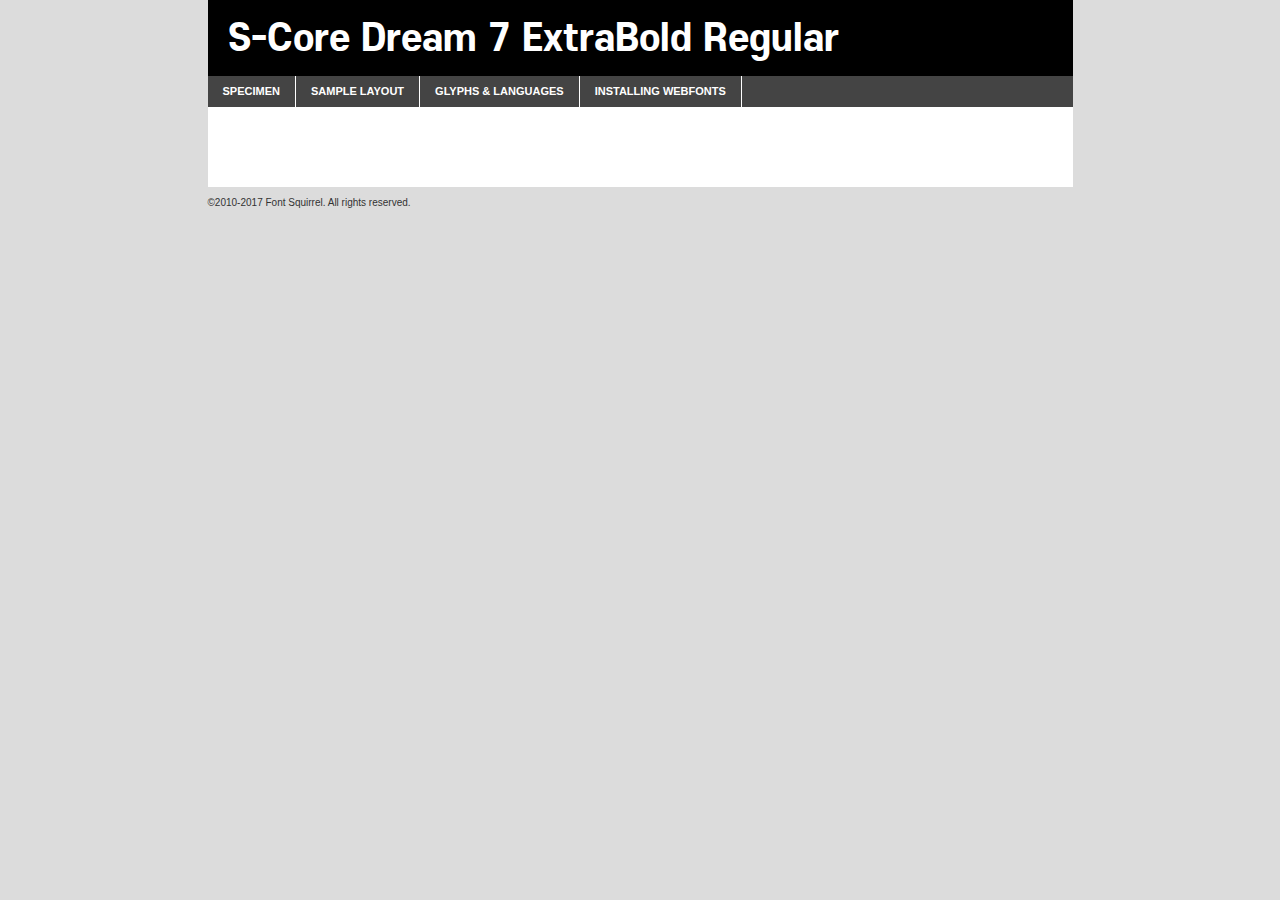
<file: css/S-Core-Dream-light/scdream7-demo.html>
<!DOCTYPE html PUBLIC "-//W3C//DTD XHTML 1.0 Transitional//EN"
	"http://www.w3.org/TR/xhtml1/DTD/xhtml1-transitional.dtd">

<html xmlns="http://www.w3.org/1999/xhtml" xml:lang="en" lang="en">
<head>
	<meta http-equiv="Content-Type" content="text/html; charset=utf-8" />
	<script src="http://ajax.googleapis.com/ajax/libs/jquery/1.7.2/jquery.min.js" type="text/javascript" charset="utf-8"></script>
	<script type="text/javascript">
	(function($){$.fn.easyTabs=function(option){var param=jQuery.extend({fadeSpeed:"fast",defaultContent:1,activeClass:'active'},option);$(this).each(function(){var thisId="#"+this.id;if(param.defaultContent==''){param.defaultContent=1;}
	if(typeof param.defaultContent=="number")
	{var defaultTab=$(thisId+" .tabs li:eq("+(param.defaultContent-1)+") a").attr('href').substr(1);}else{var defaultTab=param.defaultContent;}
	$(thisId+" .tabs li a").each(function(){var tabToHide=$(this).attr('href').substr(1);$("#"+tabToHide).addClass('easytabs-tab-content');});hideAll();changeContent(defaultTab);function hideAll(){$(thisId+" .easytabs-tab-content").hide();}
	function changeContent(tabId){hideAll();$(thisId+" .tabs li").removeClass(param.activeClass);$(thisId+" .tabs li a[href=#"+tabId+"]").closest('li').addClass(param.activeClass);if(param.fadeSpeed!="none")
	{$(thisId+" #"+tabId).fadeIn(param.fadeSpeed);}else{$(thisId+" #"+tabId).show();}}
	$(thisId+" .tabs li").click(function(){var tabId=$(this).find('a').attr('href').substr(1);changeContent(tabId);return false;});});}})(jQuery);
	</script>
	<link rel="stylesheet" href="specimen_files/specimen_stylesheet.css" type="text/css" charset="utf-8" />
	<link rel="stylesheet" href="stylesheet.css" type="text/css" charset="utf-8" />

	<style type="text/css">
					body{
				font-family: 's-core_dream7_extrabold';
							}
		</style>

	<title>S-Core Dream 7 ExtraBold Regular Specimen</title>
	
	
	<script type="text/javascript" charset="utf-8">
		$(document).ready(function() {
			$('#container').easyTabs({defaultContent:1});
		});
	</script>
</head>

<body>
<div id="container">
	<div id="header">
		S-Core Dream 7 ExtraBold Regular	</div>
	<ul class="tabs">
		<li><a href="#specimen">Specimen</a></li>
		<li><a href="#layout">Sample Layout</a></li>
				<li><a href="#glyphs">Glyphs &amp; Languages</a></li>
		<li><a href="#installing">Installing Webfonts</a></li>
		
	</ul>
	
	<div id="main_content">

		
			<div id="specimen">
		
				<div class="section">
					<div class="grid12 firstcol">
						<div class="huge">AaBb</div>
					</div>
				</div>
		
				<div class="section">
					<div class="glyph_range">A&#x200B;B&#x200b;C&#x200b;D&#x200b;E&#x200b;F&#x200b;G&#x200b;H&#x200b;I&#x200b;J&#x200b;K&#x200b;L&#x200b;M&#x200b;N&#x200b;O&#x200b;P&#x200b;Q&#x200b;R&#x200b;S&#x200b;T&#x200b;U&#x200b;V&#x200b;W&#x200b;X&#x200b;Y&#x200b;Z&#x200b;a&#x200b;b&#x200b;c&#x200b;d&#x200b;e&#x200b;f&#x200b;g&#x200b;h&#x200b;i&#x200b;j&#x200b;k&#x200b;l&#x200b;m&#x200b;n&#x200b;o&#x200b;p&#x200b;q&#x200b;r&#x200b;s&#x200b;t&#x200b;u&#x200b;v&#x200b;w&#x200b;x&#x200b;y&#x200b;z&#x200b;1&#x200b;2&#x200b;3&#x200b;4&#x200b;5&#x200b;6&#x200b;7&#x200b;8&#x200b;9&#x200b;0&#x200b;&amp;&#x200b;.&#x200b;,&#x200b;?&#x200b;!&#x200b;&#64;&#x200b;(&#x200b;)&#x200b;#&#x200b;$&#x200b;%&#x200b;*&#x200b;+&#x200b;-&#x200b;=&#x200b;:&#x200b;;</div>
				</div>
				<div class="section">
					<div class="grid12 firstcol">
						<table class="sample_table">
							<tr><td>10</td><td class="size10">abcdefghijklmnopqrstuvwxyzABCDEFGHIJKLMNOPQRSTUVWXYZ0123456789abcdefghijklmnopqrstuvwxyzABCDEFGHIJKLMNOPQRSTUVWXYZ0123456789abcdefghijklmnopqrstuvwxyzABCDEFGHIJKLMNOPQRSTUVWXYZ</td></tr>
							<tr><td>11</td><td class="size11">abcdefghijklmnopqrstuvwxyzABCDEFGHIJKLMNOPQRSTUVWXYZ0123456789abcdefghijklmnopqrstuvwxyzABCDEFGHIJKLMNOPQRSTUVWXYZ0123456789abcdefghijklmnopqrstuvwxyzABCDEFGHIJKLMNOPQRSTUVWXYZ</td></tr>
							<tr><td>12</td><td class="size12">abcdefghijklmnopqrstuvwxyzABCDEFGHIJKLMNOPQRSTUVWXYZ0123456789abcdefghijklmnopqrstuvwxyzABCDEFGHIJKLMNOPQRSTUVWXYZ0123456789abcdefghijklmnopqrstuvwxyzABCDEFGHIJKLMNOPQRSTUVWXYZ</td></tr>
							<tr><td>13</td><td class="size13">abcdefghijklmnopqrstuvwxyzABCDEFGHIJKLMNOPQRSTUVWXYZ0123456789abcdefghijklmnopqrstuvwxyzABCDEFGHIJKLMNOPQRSTUVWXYZ0123456789abcdefghijklmnopqrstuvwxyzABCDEFGHIJKLMNOPQRSTUVWXYZ</td></tr>
							<tr><td>14</td><td class="size14">abcdefghijklmnopqrstuvwxyzABCDEFGHIJKLMNOPQRSTUVWXYZ0123456789abcdefghijklmnopqrstuvwxyzABCDEFGHIJKLMNOPQRSTUVWXYZ0123456789abcdefghijklmnopqrstuvwxyzABCDEFGHIJKLMNOPQRSTUVWXYZ</td></tr>
							<tr><td>16</td><td class="size16">abcdefghijklmnopqrstuvwxyzABCDEFGHIJKLMNOPQRSTUVWXYZ0123456789abcdefghijklmnopqrstuvwxyzABCDEFGHIJKLMNOPQRSTUVWXYZ</td></tr>
							<tr><td>18</td><td class="size18">abcdefghijklmnopqrstuvwxyzABCDEFGHIJKLMNOPQRSTUVWXYZ0123456789abcdefghijklmnopqrstuvwxyzABCDEFGHIJKLMNOPQRSTUVWXYZ</td></tr>
							<tr><td>20</td><td class="size20">abcdefghijklmnopqrstuvwxyzABCDEFGHIJKLMNOPQRSTUVWXYZ0123456789abcdefghijklmnopqrstuvwxyzABCDEFGHIJKLMNOPQRSTUVWXYZ</td></tr>
							<tr><td>24</td><td class="size24">abcdefghijklmnopqrstuvwxyzABCDEFGHIJKLMNOPQRSTUVWXYZ0123456789abcdefghijklmnopqrstuvwxyzABCDEFGHIJKLMNOPQRSTUVWXYZ</td></tr>
							<tr><td>30</td><td class="size30">abcdefghijklmnopqrstuvwxyzABCDEFGHIJKLMNOPQRSTUVWXYZ0123456789abcdefghijklmnopqrstuvwxyzABCDEFGHIJKLMNOPQRSTUVWXYZ</td></tr>
							<tr><td>36</td><td class="size36">abcdefghijklmnopqrstuvwxyzABCDEFGHIJKLMNOPQRSTUVWXYZ0123456789abcdefghijklmnopqrstuvwxyzABCDEFGHIJKLMNOPQRSTUVWXYZ</td></tr>
							<tr><td>48</td><td class="size48">abcdefghijklmnopqrstuvwxyzABCDEFGHIJKLMNOPQRSTUVWXYZ0123456789abcdefghijklmnopqrstuvwxyzABCDEFGHIJKLMNOPQRSTUVWXYZ</td></tr>
							<tr><td>60</td><td class="size60">abcdefghijklmnopqrstuvwxyzABCDEFGHIJKLMNOPQRSTUVWXYZ0123456789abcdefghijklmnopqrstuvwxyzABCDEFGHIJKLMNOPQRSTUVWXYZ</td></tr>
							<tr><td>72</td><td class="size72">abcdefghijklmnopqrstuvwxyzABCDEFGHIJKLMNOPQRSTUVWXYZ0123456789abcdefghijklmnopqrstuvwxyzABCDEFGHIJKLMNOPQRSTUVWXYZ</td></tr>
							<tr><td>90</td><td class="size90">abcdefghijklmnopqrstuvwxyzABCDEFGHIJKLMNOPQRSTUVWXYZ0123456789abcdefghijklmnopqrstuvwxyzABCDEFGHIJKLMNOPQRSTUVWXYZ</td></tr>
						</table>
				
					</div>
			
				</div>
		
		
		
								<div class="section" id="bodycomparison">


										<div id="xheight">
				<div class="fontbody">&#x25FC;&#x25FC;&#x25FC;&#x25FC;&#x25FC;&#x25FC;&#x25FC;&#x25FC;&#x25FC;&#x25FC;&#x25FC;&#x25FC;&#x25FC;&#x25FC;&#x25FC;&#x25FC;&#x25FC;&#x25FC;&#x25FC;&#x25FC;&#x25FC;&#x25FC;&#x25FC;&#x25FC;&#x25FC;&#x25FC;&#x25FC;&#x25FC;&#x25FC;&#x25FC;&#x25FC;&#x25FC;&#x25FC;&#x25FC;&#x25FC;&#x25FC;&#x25FC;&#x25FC;&#x25FC;&#x25FC;&#x25FC;&#x25FC;&#x25FC;&#x25FC;&#x25FC;&#x25FC;&#x25FC;&#x25FC;&#x25FC;&#x25FC;&#x25FC;&#x25FC;&#x25FC;&#x25FC;&#x25FC;&#x25FC;&#x25FC;&#x25FC;&#x25FC;&#x25FC;&#x25FC;&#x25FC;&#x25FC;&#x25FC;&#x25FC;&#x25FC;&#x25FC;&#x25FC;&#x25FC;&#x25FC;&#x25FC;&#x25FC;&#x25FC;&#x25FC;&#x25FC;&#x25FC;&#x25FC;&#x25FC;&#x25FC;&#x25FC;&#x25FC;&#x25FC;&#x25FC;&#x25FC;&#x25FC;&#x25FC;&#x25FC;&#x25FC;&#x25FC;&#x25FC;&#x25FC;&#x25FC;&#x25FC;&#x25FC;&#x25FC;&#x25FC;&#x25FC;&#x25FC;&#x25FC;body</div><div class="arialbody">body</div><div class="verdanabody">body</div><div class="georgiabody">body</div></div>
										<div class="fontbody" style="z-index:1">
											body<span>S-Core Dream 7 ExtraBold Regular</span>
										</div>
										<div class="arialbody" style="z-index:1">
											body<span>Arial</span>
										</div>
										<div class="verdanabody" style="z-index:1">
											body<span>Verdana</span>
										</div>
										<div class="georgiabody" style="z-index:1">
											body<span>Georgia</span>
										</div>



								</div>
		
		
				<div class="section psample psample_row1" id="">
					
					<div class="grid2 firstcol">
						<p class="size10"><span>10.</span>Aenean lacinia bibendum nulla sed consectetur. Fusce dapibus, tellus ac cursus commodo, tortor mauris condimentum nibh, ut fermentum massa justo sit amet risus. Nullam id dolor id nibh ultricies vehicula ut id elit. Cum sociis natoque penatibus et magnis dis parturient montes, nascetur ridiculus mus. Nulla vitae elit libero, a pharetra augue.</p>
			
					</div>
					<div class="grid3">
						<p class="size11"><span>11.</span>Aenean lacinia bibendum nulla sed consectetur. Fusce dapibus, tellus ac cursus commodo, tortor mauris condimentum nibh, ut fermentum massa justo sit amet risus. Nullam id dolor id nibh ultricies vehicula ut id elit. Cum sociis natoque penatibus et magnis dis parturient montes, nascetur ridiculus mus. Nulla vitae elit libero, a pharetra augue.</p>
			
					</div>
					<div class="grid3">
						<p class="size12"><span>12.</span>Aenean lacinia bibendum nulla sed consectetur. Fusce dapibus, tellus ac cursus commodo, tortor mauris condimentum nibh, ut fermentum massa justo sit amet risus. Nullam id dolor id nibh ultricies vehicula ut id elit. Cum sociis natoque penatibus et magnis dis parturient montes, nascetur ridiculus mus. Nulla vitae elit libero, a pharetra augue.</p>
			
					</div>
					<div class="grid4">
						<p class="size13"><span>13.</span>Aenean lacinia bibendum nulla sed consectetur. Fusce dapibus, tellus ac cursus commodo, tortor mauris condimentum nibh, ut fermentum massa justo sit amet risus. Nullam id dolor id nibh ultricies vehicula ut id elit. Cum sociis natoque penatibus et magnis dis parturient montes, nascetur ridiculus mus. Nulla vitae elit libero, a pharetra augue.</p>
			
					</div>
					<div class="white_blend"></div>
					
				</div>
				<div class="section psample psample_row2" id="">
					<div class="grid3 firstcol">
						<p class="size14"><span>14.</span>Aenean lacinia bibendum nulla sed consectetur. Fusce dapibus, tellus ac cursus commodo, tortor mauris condimentum nibh, ut fermentum massa justo sit amet risus. Nullam id dolor id nibh ultricies vehicula ut id elit. Cum sociis natoque penatibus et magnis dis parturient montes, nascetur ridiculus mus. Nulla vitae elit libero, a pharetra augue.</p>
			
					</div>
					<div class="grid4">
						<p class="size16"><span>16.</span>Aenean lacinia bibendum nulla sed consectetur. Fusce dapibus, tellus ac cursus commodo, tortor mauris condimentum nibh, ut fermentum massa justo sit amet risus. Nullam id dolor id nibh ultricies vehicula ut id elit. Cum sociis natoque penatibus et magnis dis parturient montes, nascetur ridiculus mus. Nulla vitae elit libero, a pharetra augue.</p>
			
					</div>
					<div class="grid5">
						<p class="size18"><span>18.</span>Aenean lacinia bibendum nulla sed consectetur. Fusce dapibus, tellus ac cursus commodo, tortor mauris condimentum nibh, ut fermentum massa justo sit amet risus. Nullam id dolor id nibh ultricies vehicula ut id elit. Cum sociis natoque penatibus et magnis dis parturient montes, nascetur ridiculus mus. Nulla vitae elit libero, a pharetra augue.</p>
			
					</div>

					<div class="white_blend"></div>

				</div>
				
				<div class="section psample psample_row3" id="">
					<div class="grid5 firstcol">
						<p class="size20"><span>20.</span>Aenean lacinia bibendum nulla sed consectetur. Fusce dapibus, tellus ac cursus commodo, tortor mauris condimentum nibh, ut fermentum massa justo sit amet risus. Nullam id dolor id nibh ultricies vehicula ut id elit. Cum sociis natoque penatibus et magnis dis parturient montes, nascetur ridiculus mus. Nulla vitae elit libero, a pharetra augue.</p>
					</div>
					<div class="grid7">
						<p class="size24"><span>24.</span>Aenean lacinia bibendum nulla sed consectetur. Fusce dapibus, tellus ac cursus commodo, tortor mauris condimentum nibh, ut fermentum massa justo sit amet risus. Nullam id dolor id nibh ultricies vehicula ut id elit. Cum sociis natoque penatibus et magnis dis parturient montes, nascetur ridiculus mus. Nulla vitae elit libero, a pharetra augue.</p>
					</div>
					
					<div class="white_blend"></div>
					
				</div>
				
				<div class="section psample psample_row4" id="">
					<div class="grid12 firstcol">
						<p class="size30"><span>30.</span>Aenean lacinia bibendum nulla sed consectetur. Fusce dapibus, tellus ac cursus commodo, tortor mauris condimentum nibh, ut fermentum massa justo sit amet risus. Nullam id dolor id nibh ultricies vehicula ut id elit. Cum sociis natoque penatibus et magnis dis parturient montes, nascetur ridiculus mus. Nulla vitae elit libero, a pharetra augue.</p>
					</div>
					<div class="white_blend"></div>
					
				</div>
				
				
				
				<div class="section psample psample_row1 fullreverse">
					<div class="grid2 firstcol">
						<p class="size10"><span>10.</span>Aenean lacinia bibendum nulla sed consectetur. Fusce dapibus, tellus ac cursus commodo, tortor mauris condimentum nibh, ut fermentum massa justo sit amet risus. Nullam id dolor id nibh ultricies vehicula ut id elit. Cum sociis natoque penatibus et magnis dis parturient montes, nascetur ridiculus mus. Nulla vitae elit libero, a pharetra augue.</p>
			
					</div>
					<div class="grid3">
						<p class="size11"><span>11.</span>Aenean lacinia bibendum nulla sed consectetur. Fusce dapibus, tellus ac cursus commodo, tortor mauris condimentum nibh, ut fermentum massa justo sit amet risus. Nullam id dolor id nibh ultricies vehicula ut id elit. Cum sociis natoque penatibus et magnis dis parturient montes, nascetur ridiculus mus. Nulla vitae elit libero, a pharetra augue.</p>
			
					</div>
					<div class="grid3">
						<p class="size12"><span>12.</span>Aenean lacinia bibendum nulla sed consectetur. Fusce dapibus, tellus ac cursus commodo, tortor mauris condimentum nibh, ut fermentum massa justo sit amet risus. Nullam id dolor id nibh ultricies vehicula ut id elit. Cum sociis natoque penatibus et magnis dis parturient montes, nascetur ridiculus mus. Nulla vitae elit libero, a pharetra augue.</p>
			
					</div>
					<div class="grid4">
						<p class="size13"><span>13.</span>Aenean lacinia bibendum nulla sed consectetur. Fusce dapibus, tellus ac cursus commodo, tortor mauris condimentum nibh, ut fermentum massa justo sit amet risus. Nullam id dolor id nibh ultricies vehicula ut id elit. Cum sociis natoque penatibus et magnis dis parturient montes, nascetur ridiculus mus. Nulla vitae elit libero, a pharetra augue.</p>
			
					</div>
					<div class="black_blend"></div>
					
				</div>
				
				<div class="section psample psample_row2 fullreverse">
					<div class="grid3 firstcol">
						<p class="size14"><span>14.</span>Aenean lacinia bibendum nulla sed consectetur. Fusce dapibus, tellus ac cursus commodo, tortor mauris condimentum nibh, ut fermentum massa justo sit amet risus. Nullam id dolor id nibh ultricies vehicula ut id elit. Cum sociis natoque penatibus et magnis dis parturient montes, nascetur ridiculus mus. Nulla vitae elit libero, a pharetra augue.</p>
			
					</div>
					<div class="grid4">
						<p class="size16"><span>16.</span>Aenean lacinia bibendum nulla sed consectetur. Fusce dapibus, tellus ac cursus commodo, tortor mauris condimentum nibh, ut fermentum massa justo sit amet risus. Nullam id dolor id nibh ultricies vehicula ut id elit. Cum sociis natoque penatibus et magnis dis parturient montes, nascetur ridiculus mus. Nulla vitae elit libero, a pharetra augue.</p>
			
					</div>
					<div class="grid5">
						<p class="size18"><span>18.</span>Aenean lacinia bibendum nulla sed consectetur. Fusce dapibus, tellus ac cursus commodo, tortor mauris condimentum nibh, ut fermentum massa justo sit amet risus. Nullam id dolor id nibh ultricies vehicula ut id elit. Cum sociis natoque penatibus et magnis dis parturient montes, nascetur ridiculus mus. Nulla vitae elit libero, a pharetra augue.</p>
			
					</div>
					<div class="black_blend"></div>

				</div>
				
				<div class="section psample fullreverse psample_row3" id="">
					<div class="grid5 firstcol">
						<p class="size20"><span>20.</span>Aenean lacinia bibendum nulla sed consectetur. Fusce dapibus, tellus ac cursus commodo, tortor mauris condimentum nibh, ut fermentum massa justo sit amet risus. Nullam id dolor id nibh ultricies vehicula ut id elit. Cum sociis natoque penatibus et magnis dis parturient montes, nascetur ridiculus mus. Nulla vitae elit libero, a pharetra augue.</p>
					</div>
					<div class="grid7">
						<p class="size24"><span>24.</span>Aenean lacinia bibendum nulla sed consectetur. Fusce dapibus, tellus ac cursus commodo, tortor mauris condimentum nibh, ut fermentum massa justo sit amet risus. Nullam id dolor id nibh ultricies vehicula ut id elit. Cum sociis natoque penatibus et magnis dis parturient montes, nascetur ridiculus mus. Nulla vitae elit libero, a pharetra augue.</p>
					</div>
					
					<div class="black_blend"></div>
					
				</div>
				
				<div class="section psample fullreverse psample_row4" id="" style="border-bottom: 20px #000 solid;">
					<div class="grid12 firstcol">
						<p class="size30"><span>30.</span>Aenean lacinia bibendum nulla sed consectetur. Fusce dapibus, tellus ac cursus commodo, tortor mauris condimentum nibh, ut fermentum massa justo sit amet risus. Nullam id dolor id nibh ultricies vehicula ut id elit. Cum sociis natoque penatibus et magnis dis parturient montes, nascetur ridiculus mus. Nulla vitae elit libero, a pharetra augue.</p>
					</div>
					<div class="black_blend"></div>
					
				</div>
				
				
				
				
			</div>
			
			<div id="layout">
				
				<div class="section">
					
					<div class="grid12 firstcol">
						<h1>Lorem Ipsum Dolor</h1>
						<h2>Etiam porta sem malesuada magna mollis euismod</h2>
						
						<p class="byline">By <a href="#link">Aenean Lacinia</a></p>
					</div>
				</div>
				<div class="section">
					<div class="grid8 firstcol">
						<p class="large">Donec sed odio dui. Morbi leo risus, porta ac consectetur ac, vestibulum at eros. Fusce dapibus, tellus ac cursus commodo, tortor mauris condimentum nibh, ut fermentum massa justo sit amet risus. </p>

						
						<h3>Pellentesque ornare sem</h3>

						<p>Maecenas sed diam eget risus varius blandit sit amet non magna. Maecenas faucibus mollis interdum. Donec ullamcorper nulla non metus auctor fringilla. Nullam id dolor id nibh ultricies vehicula ut id elit. Nullam id dolor id nibh ultricies vehicula ut id elit. </p>

						<p>Aenean eu leo quam. Pellentesque ornare sem lacinia quam venenatis vestibulum. Lorem ipsum dolor sit amet, consectetur adipiscing elit. Cum sociis natoque penatibus et magnis dis parturient montes, nascetur ridiculus mus. </p>

						<p>Nulla vitae elit libero, a pharetra augue. Praesent commodo cursus magna, vel scelerisque nisl consectetur et. Aenean lacinia bibendum nulla sed consectetur. </p>

						<p>Nullam quis risus eget urna mollis ornare vel eu leo. Nullam quis risus eget urna mollis ornare vel eu leo. Maecenas sed diam eget risus varius blandit sit amet non magna. Donec ullamcorper nulla non metus auctor fringilla. </p>

						<h3>Cras mattis consectetur</h3>

						<p>Aenean eu leo quam. Pellentesque ornare sem lacinia quam venenatis vestibulum. Aenean lacinia bibendum nulla sed consectetur. Integer posuere erat a ante venenatis dapibus posuere velit aliquet. Cras mattis consectetur purus sit amet fermentum. </p>

						<p>Nullam id dolor id nibh ultricies vehicula ut id elit. Nullam quis risus eget urna mollis ornare vel eu leo. Cras mattis consectetur purus sit amet fermentum.</p>
					</div>
					
					<div class="grid4 sidebar">
						
						<div class="box reverse">
							<p class="last">Nullam quis risus eget urna mollis ornare vel eu leo. Donec ullamcorper nulla non metus auctor fringilla. Cras mattis consectetur purus sit amet fermentum. Sed posuere consectetur est at lobortis. Lorem ipsum dolor sit amet, consectetur adipiscing elit. </p>
						</div>
						
						<p class="caption">Maecenas sed diam eget risus varius.</p>

						<p>Vestibulum id ligula porta felis euismod semper. Integer posuere erat a ante venenatis dapibus posuere velit aliquet. Vestibulum id ligula porta felis euismod semper. Sed posuere consectetur est at lobortis. Maecenas sed diam eget risus varius blandit sit amet non magna. Fusce dapibus, tellus ac cursus commodo, tortor mauris condimentum nibh, ut fermentum massa justo sit amet risus. </p>

					

						<p>Duis mollis, est non commodo luctus, nisi erat porttitor ligula, eget lacinia odio sem nec elit. Aenean lacinia bibendum nulla sed consectetur. Vivamus sagittis lacus vel augue laoreet rutrum faucibus dolor auctor. Aenean lacinia bibendum nulla sed consectetur. Nullam quis risus eget urna mollis ornare vel eu leo. </p>

						<p>Praesent commodo cursus magna, vel scelerisque nisl consectetur et. Donec ullamcorper nulla non metus auctor fringilla. Maecenas faucibus mollis interdum. Fusce dapibus, tellus ac cursus commodo, tortor mauris condimentum nibh, ut fermentum massa justo sit amet risus. </p>

					</div>
				</div>
				
			</div>


			



		<div id="glyphs">
			<div class="section">
				<div class="grid12 firstcol">
			
				<h1>Language Support</h1>
				<p>The subset of S-Core Dream 7 ExtraBold Regular in this kit supports the following languages:<br />
			
					English, Arrernte, Bislama, Cebuano, Fijian, Gilbertese, Hmong, Ibanag, Iloko_ilokano, Interglossa_glosa, Interlingua, Lojban, Norfolk_pitcairnese, Oromo, Rotokas, Seychelles_creole, Shona, Somali, Southern_ndebele, Swahili, Swati_swazi, Tok_pisin, Warlpiri, Xhosa, Zulu, Latinbasic, Ubasic, Demo				</p>
				<h1>Glyph Chart</h1>
				<p>The subset of S-Core Dream 7 ExtraBold Regular in this kit includes all the glyphs listed below. Unicode entities are included above each glyph to help you insert individual characters into your layout.</p>
				<div id="glyph_chart">
			
																				 <div><p>&amp;#32;</p>&#32;</div>
																				 <div><p>&amp;#33;</p>&#33;</div>
																				 <div><p>&amp;#34;</p>&#34;</div>
																				 <div><p>&amp;#35;</p>&#35;</div>
																				 <div><p>&amp;#36;</p>&#36;</div>
																				 <div><p>&amp;#37;</p>&#37;</div>
																				 <div><p>&amp;#38;</p>&#38;</div>
																				 <div><p>&amp;#39;</p>&#39;</div>
																				 <div><p>&amp;#40;</p>&#40;</div>
																				 <div><p>&amp;#41;</p>&#41;</div>
																				 <div><p>&amp;#42;</p>&#42;</div>
																				 <div><p>&amp;#43;</p>&#43;</div>
																				 <div><p>&amp;#44;</p>&#44;</div>
																				 <div><p>&amp;#45;</p>&#45;</div>
																				 <div><p>&amp;#46;</p>&#46;</div>
																				 <div><p>&amp;#47;</p>&#47;</div>
																				 <div><p>&amp;#48;</p>&#48;</div>
																				 <div><p>&amp;#49;</p>&#49;</div>
																				 <div><p>&amp;#50;</p>&#50;</div>
																				 <div><p>&amp;#51;</p>&#51;</div>
																				 <div><p>&amp;#52;</p>&#52;</div>
																				 <div><p>&amp;#53;</p>&#53;</div>
																				 <div><p>&amp;#54;</p>&#54;</div>
																				 <div><p>&amp;#55;</p>&#55;</div>
																				 <div><p>&amp;#56;</p>&#56;</div>
																				 <div><p>&amp;#57;</p>&#57;</div>
																				 <div><p>&amp;#58;</p>&#58;</div>
																				 <div><p>&amp;#59;</p>&#59;</div>
																				 <div><p>&amp;#60;</p>&#60;</div>
																				 <div><p>&amp;#61;</p>&#61;</div>
																				 <div><p>&amp;#62;</p>&#62;</div>
																				 <div><p>&amp;#63;</p>&#63;</div>
																				 <div><p>&amp;#64;</p>&#64;</div>
																				 <div><p>&amp;#65;</p>&#65;</div>
																				 <div><p>&amp;#66;</p>&#66;</div>
																				 <div><p>&amp;#67;</p>&#67;</div>
																				 <div><p>&amp;#68;</p>&#68;</div>
																				 <div><p>&amp;#69;</p>&#69;</div>
																				 <div><p>&amp;#70;</p>&#70;</div>
																				 <div><p>&amp;#71;</p>&#71;</div>
																				 <div><p>&amp;#72;</p>&#72;</div>
																				 <div><p>&amp;#73;</p>&#73;</div>
																				 <div><p>&amp;#74;</p>&#74;</div>
																				 <div><p>&amp;#75;</p>&#75;</div>
																				 <div><p>&amp;#76;</p>&#76;</div>
																				 <div><p>&amp;#77;</p>&#77;</div>
																				 <div><p>&amp;#78;</p>&#78;</div>
																				 <div><p>&amp;#79;</p>&#79;</div>
																				 <div><p>&amp;#80;</p>&#80;</div>
																				 <div><p>&amp;#81;</p>&#81;</div>
																				 <div><p>&amp;#82;</p>&#82;</div>
																				 <div><p>&amp;#83;</p>&#83;</div>
																				 <div><p>&amp;#84;</p>&#84;</div>
																				 <div><p>&amp;#85;</p>&#85;</div>
																				 <div><p>&amp;#86;</p>&#86;</div>
																				 <div><p>&amp;#87;</p>&#87;</div>
																				 <div><p>&amp;#88;</p>&#88;</div>
																				 <div><p>&amp;#89;</p>&#89;</div>
																				 <div><p>&amp;#90;</p>&#90;</div>
																				 <div><p>&amp;#91;</p>&#91;</div>
																				 <div><p>&amp;#92;</p>&#92;</div>
																				 <div><p>&amp;#93;</p>&#93;</div>
																				 <div><p>&amp;#94;</p>&#94;</div>
																				 <div><p>&amp;#95;</p>&#95;</div>
																				 <div><p>&amp;#96;</p>&#96;</div>
																				 <div><p>&amp;#97;</p>&#97;</div>
																				 <div><p>&amp;#98;</p>&#98;</div>
																				 <div><p>&amp;#99;</p>&#99;</div>
																				 <div><p>&amp;#100;</p>&#100;</div>
																				 <div><p>&amp;#101;</p>&#101;</div>
																				 <div><p>&amp;#102;</p>&#102;</div>
																				 <div><p>&amp;#103;</p>&#103;</div>
																				 <div><p>&amp;#104;</p>&#104;</div>
																				 <div><p>&amp;#105;</p>&#105;</div>
																				 <div><p>&amp;#106;</p>&#106;</div>
																				 <div><p>&amp;#107;</p>&#107;</div>
																				 <div><p>&amp;#108;</p>&#108;</div>
																				 <div><p>&amp;#109;</p>&#109;</div>
																				 <div><p>&amp;#110;</p>&#110;</div>
																				 <div><p>&amp;#111;</p>&#111;</div>
																				 <div><p>&amp;#112;</p>&#112;</div>
																				 <div><p>&amp;#113;</p>&#113;</div>
																				 <div><p>&amp;#114;</p>&#114;</div>
																				 <div><p>&amp;#115;</p>&#115;</div>
																				 <div><p>&amp;#116;</p>&#116;</div>
																				 <div><p>&amp;#117;</p>&#117;</div>
																				 <div><p>&amp;#118;</p>&#118;</div>
																				 <div><p>&amp;#119;</p>&#119;</div>
																				 <div><p>&amp;#120;</p>&#120;</div>
																				 <div><p>&amp;#121;</p>&#121;</div>
																				 <div><p>&amp;#122;</p>&#122;</div>
																				 <div><p>&amp;#123;</p>&#123;</div>
																				 <div><p>&amp;#124;</p>&#124;</div>
																				 <div><p>&amp;#125;</p>&#125;</div>
																				 <div><p>&amp;#126;</p>&#126;</div>
																				 <div><p>&amp;#160;</p>&#160;</div>
																				 <div><p>&amp;#173;</p>&#173;</div>
																				 <div><p>&amp;#8192;</p>&#8192;</div>
																				 <div><p>&amp;#8193;</p>&#8193;</div>
																				 <div><p>&amp;#8194;</p>&#8194;</div>
																				 <div><p>&amp;#8195;</p>&#8195;</div>
																				 <div><p>&amp;#8196;</p>&#8196;</div>
																				 <div><p>&amp;#8197;</p>&#8197;</div>
																				 <div><p>&amp;#8198;</p>&#8198;</div>
																				 <div><p>&amp;#8199;</p>&#8199;</div>
																				 <div><p>&amp;#8200;</p>&#8200;</div>
																				 <div><p>&amp;#8201;</p>&#8201;</div>
																				 <div><p>&amp;#8202;</p>&#8202;</div>
																				 <div><p>&amp;#8208;</p>&#8208;</div>
																				 <div><p>&amp;#8209;</p>&#8209;</div>
																				 <div><p>&amp;#8210;</p>&#8210;</div>
																				 <div><p>&amp;#8211;</p>&#8211;</div>
																				 <div><p>&amp;#8212;</p>&#8212;</div>
																				 <div><p>&amp;#8239;</p>&#8239;</div>
																				 <div><p>&amp;#8287;</p>&#8287;</div>
																				 <div><p>&amp;#9724;</p>&#9724;</div>
																				 <div><p>&amp;#44032;</p>&#44032;</div>
																				 <div><p>&amp;#44033;</p>&#44033;</div>
																				 <div><p>&amp;#44036;</p>&#44036;</div>
																				 <div><p>&amp;#44039;</p>&#44039;</div>
																				 <div><p>&amp;#44040;</p>&#44040;</div>
																				 <div><p>&amp;#44041;</p>&#44041;</div>
																				 <div><p>&amp;#44042;</p>&#44042;</div>
																				 <div><p>&amp;#44048;</p>&#44048;</div>
																				 <div><p>&amp;#44049;</p>&#44049;</div>
																				 <div><p>&amp;#44050;</p>&#44050;</div>
																				 <div><p>&amp;#44051;</p>&#44051;</div>
																				 <div><p>&amp;#44052;</p>&#44052;</div>
																				 <div><p>&amp;#44053;</p>&#44053;</div>
																				 <div><p>&amp;#44054;</p>&#44054;</div>
																				 <div><p>&amp;#44055;</p>&#44055;</div>
																				 <div><p>&amp;#44057;</p>&#44057;</div>
																				 <div><p>&amp;#44058;</p>&#44058;</div>
																				 <div><p>&amp;#44059;</p>&#44059;</div>
																				 <div><p>&amp;#44060;</p>&#44060;</div>
																				 <div><p>&amp;#44061;</p>&#44061;</div>
																				 <div><p>&amp;#44064;</p>&#44064;</div>
																				 <div><p>&amp;#44068;</p>&#44068;</div>
																				 <div><p>&amp;#44076;</p>&#44076;</div>
																				 <div><p>&amp;#44077;</p>&#44077;</div>
																				 <div><p>&amp;#44079;</p>&#44079;</div>
																				 <div><p>&amp;#44080;</p>&#44080;</div>
																				 <div><p>&amp;#44081;</p>&#44081;</div>
																				 <div><p>&amp;#44088;</p>&#44088;</div>
																				 <div><p>&amp;#44089;</p>&#44089;</div>
																				 <div><p>&amp;#44092;</p>&#44092;</div>
																				 <div><p>&amp;#44096;</p>&#44096;</div>
																				 <div><p>&amp;#44107;</p>&#44107;</div>
																				 <div><p>&amp;#44109;</p>&#44109;</div>
																				 <div><p>&amp;#44116;</p>&#44116;</div>
																				 <div><p>&amp;#44120;</p>&#44120;</div>
																				 <div><p>&amp;#44124;</p>&#44124;</div>
																				 <div><p>&amp;#44144;</p>&#44144;</div>
																				 <div><p>&amp;#44145;</p>&#44145;</div>
																				 <div><p>&amp;#44148;</p>&#44148;</div>
																				 <div><p>&amp;#44151;</p>&#44151;</div>
																				 <div><p>&amp;#44152;</p>&#44152;</div>
																				 <div><p>&amp;#44154;</p>&#44154;</div>
																				 <div><p>&amp;#44160;</p>&#44160;</div>
																				 <div><p>&amp;#44161;</p>&#44161;</div>
																				 <div><p>&amp;#44163;</p>&#44163;</div>
																				 <div><p>&amp;#44164;</p>&#44164;</div>
																				 <div><p>&amp;#44165;</p>&#44165;</div>
																				 <div><p>&amp;#44166;</p>&#44166;</div>
																				 <div><p>&amp;#44169;</p>&#44169;</div>
																				 <div><p>&amp;#44170;</p>&#44170;</div>
																				 <div><p>&amp;#44171;</p>&#44171;</div>
																				 <div><p>&amp;#44172;</p>&#44172;</div>
																				 <div><p>&amp;#44176;</p>&#44176;</div>
																				 <div><p>&amp;#44180;</p>&#44180;</div>
																				 <div><p>&amp;#44188;</p>&#44188;</div>
																				 <div><p>&amp;#44189;</p>&#44189;</div>
																				 <div><p>&amp;#44191;</p>&#44191;</div>
																				 <div><p>&amp;#44192;</p>&#44192;</div>
																				 <div><p>&amp;#44193;</p>&#44193;</div>
																				 <div><p>&amp;#44200;</p>&#44200;</div>
																				 <div><p>&amp;#44201;</p>&#44201;</div>
																				 <div><p>&amp;#44202;</p>&#44202;</div>
																				 <div><p>&amp;#44204;</p>&#44204;</div>
																				 <div><p>&amp;#44207;</p>&#44207;</div>
																				 <div><p>&amp;#44208;</p>&#44208;</div>
																				 <div><p>&amp;#44216;</p>&#44216;</div>
																				 <div><p>&amp;#44217;</p>&#44217;</div>
																				 <div><p>&amp;#44219;</p>&#44219;</div>
																				 <div><p>&amp;#44220;</p>&#44220;</div>
																				 <div><p>&amp;#44221;</p>&#44221;</div>
																				 <div><p>&amp;#44225;</p>&#44225;</div>
																				 <div><p>&amp;#44228;</p>&#44228;</div>
																				 <div><p>&amp;#44232;</p>&#44232;</div>
																				 <div><p>&amp;#44236;</p>&#44236;</div>
																				 <div><p>&amp;#44245;</p>&#44245;</div>
																				 <div><p>&amp;#44247;</p>&#44247;</div>
																				 <div><p>&amp;#44256;</p>&#44256;</div>
																				 <div><p>&amp;#44257;</p>&#44257;</div>
																				 <div><p>&amp;#44260;</p>&#44260;</div>
																				 <div><p>&amp;#44263;</p>&#44263;</div>
																				 <div><p>&amp;#44264;</p>&#44264;</div>
																				 <div><p>&amp;#44266;</p>&#44266;</div>
																				 <div><p>&amp;#44268;</p>&#44268;</div>
																				 <div><p>&amp;#44271;</p>&#44271;</div>
																				 <div><p>&amp;#44272;</p>&#44272;</div>
																				 <div><p>&amp;#44273;</p>&#44273;</div>
																				 <div><p>&amp;#44275;</p>&#44275;</div>
																				 <div><p>&amp;#44277;</p>&#44277;</div>
																				 <div><p>&amp;#44278;</p>&#44278;</div>
																				 <div><p>&amp;#44284;</p>&#44284;</div>
																				 <div><p>&amp;#44285;</p>&#44285;</div>
																				 <div><p>&amp;#44288;</p>&#44288;</div>
																				 <div><p>&amp;#44292;</p>&#44292;</div>
																				 <div><p>&amp;#44294;</p>&#44294;</div>
																				 <div><p>&amp;#44300;</p>&#44300;</div>
																				 <div><p>&amp;#44301;</p>&#44301;</div>
																				 <div><p>&amp;#44303;</p>&#44303;</div>
																				 <div><p>&amp;#44305;</p>&#44305;</div>
																				 <div><p>&amp;#44312;</p>&#44312;</div>
																				 <div><p>&amp;#44316;</p>&#44316;</div>
																				 <div><p>&amp;#44320;</p>&#44320;</div>
																				 <div><p>&amp;#44329;</p>&#44329;</div>
																				 <div><p>&amp;#44332;</p>&#44332;</div>
																				 <div><p>&amp;#44333;</p>&#44333;</div>
																				 <div><p>&amp;#44340;</p>&#44340;</div>
																				 <div><p>&amp;#44341;</p>&#44341;</div>
																				 <div><p>&amp;#44344;</p>&#44344;</div>
																				 <div><p>&amp;#44348;</p>&#44348;</div>
																				 <div><p>&amp;#44356;</p>&#44356;</div>
																				 <div><p>&amp;#44357;</p>&#44357;</div>
																				 <div><p>&amp;#44359;</p>&#44359;</div>
																				 <div><p>&amp;#44361;</p>&#44361;</div>
																				 <div><p>&amp;#44368;</p>&#44368;</div>
																				 <div><p>&amp;#44372;</p>&#44372;</div>
																				 <div><p>&amp;#44376;</p>&#44376;</div>
																				 <div><p>&amp;#44385;</p>&#44385;</div>
																				 <div><p>&amp;#44387;</p>&#44387;</div>
																				 <div><p>&amp;#44396;</p>&#44396;</div>
																				 <div><p>&amp;#44397;</p>&#44397;</div>
																				 <div><p>&amp;#44400;</p>&#44400;</div>
																				 <div><p>&amp;#44403;</p>&#44403;</div>
																				 <div><p>&amp;#44404;</p>&#44404;</div>
																				 <div><p>&amp;#44405;</p>&#44405;</div>
																				 <div><p>&amp;#44406;</p>&#44406;</div>
																				 <div><p>&amp;#44411;</p>&#44411;</div>
																				 <div><p>&amp;#44412;</p>&#44412;</div>
																				 <div><p>&amp;#44413;</p>&#44413;</div>
																				 <div><p>&amp;#44415;</p>&#44415;</div>
																				 <div><p>&amp;#44417;</p>&#44417;</div>
																				 <div><p>&amp;#44418;</p>&#44418;</div>
																				 <div><p>&amp;#44424;</p>&#44424;</div>
																				 <div><p>&amp;#44425;</p>&#44425;</div>
																				 <div><p>&amp;#44428;</p>&#44428;</div>
																				 <div><p>&amp;#44432;</p>&#44432;</div>
																				 <div><p>&amp;#44444;</p>&#44444;</div>
																				 <div><p>&amp;#44445;</p>&#44445;</div>
																				 <div><p>&amp;#44452;</p>&#44452;</div>
																				 <div><p>&amp;#44471;</p>&#44471;</div>
																				 <div><p>&amp;#44480;</p>&#44480;</div>
																				 <div><p>&amp;#44481;</p>&#44481;</div>
																				 <div><p>&amp;#44484;</p>&#44484;</div>
																				 <div><p>&amp;#44488;</p>&#44488;</div>
																				 <div><p>&amp;#44496;</p>&#44496;</div>
																				 <div><p>&amp;#44497;</p>&#44497;</div>
																				 <div><p>&amp;#44499;</p>&#44499;</div>
																				 <div><p>&amp;#44508;</p>&#44508;</div>
																				 <div><p>&amp;#44512;</p>&#44512;</div>
																				 <div><p>&amp;#44516;</p>&#44516;</div>
																				 <div><p>&amp;#44536;</p>&#44536;</div>
																				 <div><p>&amp;#44537;</p>&#44537;</div>
																				 <div><p>&amp;#44540;</p>&#44540;</div>
																				 <div><p>&amp;#44543;</p>&#44543;</div>
																				 <div><p>&amp;#44544;</p>&#44544;</div>
																				 <div><p>&amp;#44545;</p>&#44545;</div>
																				 <div><p>&amp;#44552;</p>&#44552;</div>
																				 <div><p>&amp;#44553;</p>&#44553;</div>
																				 <div><p>&amp;#44555;</p>&#44555;</div>
																				 <div><p>&amp;#44557;</p>&#44557;</div>
																				 <div><p>&amp;#44564;</p>&#44564;</div>
																				 <div><p>&amp;#44592;</p>&#44592;</div>
																				 <div><p>&amp;#44593;</p>&#44593;</div>
																				 <div><p>&amp;#44596;</p>&#44596;</div>
																				 <div><p>&amp;#44599;</p>&#44599;</div>
																				 <div><p>&amp;#44600;</p>&#44600;</div>
																				 <div><p>&amp;#44602;</p>&#44602;</div>
																				 <div><p>&amp;#44608;</p>&#44608;</div>
																				 <div><p>&amp;#44609;</p>&#44609;</div>
																				 <div><p>&amp;#44611;</p>&#44611;</div>
																				 <div><p>&amp;#44613;</p>&#44613;</div>
																				 <div><p>&amp;#44614;</p>&#44614;</div>
																				 <div><p>&amp;#44618;</p>&#44618;</div>
																				 <div><p>&amp;#44620;</p>&#44620;</div>
																				 <div><p>&amp;#44621;</p>&#44621;</div>
																				 <div><p>&amp;#44622;</p>&#44622;</div>
																				 <div><p>&amp;#44624;</p>&#44624;</div>
																				 <div><p>&amp;#44628;</p>&#44628;</div>
																				 <div><p>&amp;#44630;</p>&#44630;</div>
																				 <div><p>&amp;#44636;</p>&#44636;</div>
																				 <div><p>&amp;#44637;</p>&#44637;</div>
																				 <div><p>&amp;#44639;</p>&#44639;</div>
																				 <div><p>&amp;#44640;</p>&#44640;</div>
																				 <div><p>&amp;#44641;</p>&#44641;</div>
																				 <div><p>&amp;#44645;</p>&#44645;</div>
																				 <div><p>&amp;#44648;</p>&#44648;</div>
																				 <div><p>&amp;#44649;</p>&#44649;</div>
																				 <div><p>&amp;#44652;</p>&#44652;</div>
																				 <div><p>&amp;#44656;</p>&#44656;</div>
																				 <div><p>&amp;#44664;</p>&#44664;</div>
																				 <div><p>&amp;#44665;</p>&#44665;</div>
																				 <div><p>&amp;#44667;</p>&#44667;</div>
																				 <div><p>&amp;#44668;</p>&#44668;</div>
																				 <div><p>&amp;#44669;</p>&#44669;</div>
																				 <div><p>&amp;#44676;</p>&#44676;</div>
																				 <div><p>&amp;#44677;</p>&#44677;</div>
																				 <div><p>&amp;#44684;</p>&#44684;</div>
																				 <div><p>&amp;#44732;</p>&#44732;</div>
																				 <div><p>&amp;#44733;</p>&#44733;</div>
																				 <div><p>&amp;#44734;</p>&#44734;</div>
																				 <div><p>&amp;#44736;</p>&#44736;</div>
																				 <div><p>&amp;#44740;</p>&#44740;</div>
																				 <div><p>&amp;#44748;</p>&#44748;</div>
																				 <div><p>&amp;#44749;</p>&#44749;</div>
																				 <div><p>&amp;#44751;</p>&#44751;</div>
																				 <div><p>&amp;#44752;</p>&#44752;</div>
																				 <div><p>&amp;#44753;</p>&#44753;</div>
																				 <div><p>&amp;#44760;</p>&#44760;</div>
																				 <div><p>&amp;#44761;</p>&#44761;</div>
																				 <div><p>&amp;#44764;</p>&#44764;</div>
																				 <div><p>&amp;#44776;</p>&#44776;</div>
																				 <div><p>&amp;#44779;</p>&#44779;</div>
																				 <div><p>&amp;#44781;</p>&#44781;</div>
																				 <div><p>&amp;#44788;</p>&#44788;</div>
																				 <div><p>&amp;#44792;</p>&#44792;</div>
																				 <div><p>&amp;#44796;</p>&#44796;</div>
																				 <div><p>&amp;#44807;</p>&#44807;</div>
																				 <div><p>&amp;#44808;</p>&#44808;</div>
																				 <div><p>&amp;#44813;</p>&#44813;</div>
																				 <div><p>&amp;#44816;</p>&#44816;</div>
																				 <div><p>&amp;#44844;</p>&#44844;</div>
																				 <div><p>&amp;#44845;</p>&#44845;</div>
																				 <div><p>&amp;#44848;</p>&#44848;</div>
																				 <div><p>&amp;#44850;</p>&#44850;</div>
																				 <div><p>&amp;#44852;</p>&#44852;</div>
																				 <div><p>&amp;#44860;</p>&#44860;</div>
																				 <div><p>&amp;#44861;</p>&#44861;</div>
																				 <div><p>&amp;#44863;</p>&#44863;</div>
																				 <div><p>&amp;#44865;</p>&#44865;</div>
																				 <div><p>&amp;#44866;</p>&#44866;</div>
																				 <div><p>&amp;#44867;</p>&#44867;</div>
																				 <div><p>&amp;#44872;</p>&#44872;</div>
																				 <div><p>&amp;#44873;</p>&#44873;</div>
																				 <div><p>&amp;#44880;</p>&#44880;</div>
																				 <div><p>&amp;#44892;</p>&#44892;</div>
																				 <div><p>&amp;#44893;</p>&#44893;</div>
																				 <div><p>&amp;#44900;</p>&#44900;</div>
																				 <div><p>&amp;#44901;</p>&#44901;</div>
																				 <div><p>&amp;#44921;</p>&#44921;</div>
																				 <div><p>&amp;#44928;</p>&#44928;</div>
																				 <div><p>&amp;#44932;</p>&#44932;</div>
																				 <div><p>&amp;#44936;</p>&#44936;</div>
																				 <div><p>&amp;#44944;</p>&#44944;</div>
																				 <div><p>&amp;#44945;</p>&#44945;</div>
																				 <div><p>&amp;#44949;</p>&#44949;</div>
																				 <div><p>&amp;#44956;</p>&#44956;</div>
																				 <div><p>&amp;#44984;</p>&#44984;</div>
																				 <div><p>&amp;#44985;</p>&#44985;</div>
																				 <div><p>&amp;#44988;</p>&#44988;</div>
																				 <div><p>&amp;#44992;</p>&#44992;</div>
																				 <div><p>&amp;#44999;</p>&#44999;</div>
																				 <div><p>&amp;#45000;</p>&#45000;</div>
																				 <div><p>&amp;#45001;</p>&#45001;</div>
																				 <div><p>&amp;#45003;</p>&#45003;</div>
																				 <div><p>&amp;#45005;</p>&#45005;</div>
																				 <div><p>&amp;#45006;</p>&#45006;</div>
																				 <div><p>&amp;#45012;</p>&#45012;</div>
																				 <div><p>&amp;#45020;</p>&#45020;</div>
																				 <div><p>&amp;#45032;</p>&#45032;</div>
																				 <div><p>&amp;#45033;</p>&#45033;</div>
																				 <div><p>&amp;#45040;</p>&#45040;</div>
																				 <div><p>&amp;#45041;</p>&#45041;</div>
																				 <div><p>&amp;#45044;</p>&#45044;</div>
																				 <div><p>&amp;#45048;</p>&#45048;</div>
																				 <div><p>&amp;#45056;</p>&#45056;</div>
																				 <div><p>&amp;#45057;</p>&#45057;</div>
																				 <div><p>&amp;#45060;</p>&#45060;</div>
																				 <div><p>&amp;#45068;</p>&#45068;</div>
																				 <div><p>&amp;#45072;</p>&#45072;</div>
																				 <div><p>&amp;#45076;</p>&#45076;</div>
																				 <div><p>&amp;#45084;</p>&#45084;</div>
																				 <div><p>&amp;#45085;</p>&#45085;</div>
																				 <div><p>&amp;#45096;</p>&#45096;</div>
																				 <div><p>&amp;#45124;</p>&#45124;</div>
																				 <div><p>&amp;#45125;</p>&#45125;</div>
																				 <div><p>&amp;#45128;</p>&#45128;</div>
																				 <div><p>&amp;#45130;</p>&#45130;</div>
																				 <div><p>&amp;#45132;</p>&#45132;</div>
																				 <div><p>&amp;#45134;</p>&#45134;</div>
																				 <div><p>&amp;#45139;</p>&#45139;</div>
																				 <div><p>&amp;#45140;</p>&#45140;</div>
																				 <div><p>&amp;#45141;</p>&#45141;</div>
																				 <div><p>&amp;#45143;</p>&#45143;</div>
																				 <div><p>&amp;#45145;</p>&#45145;</div>
																				 <div><p>&amp;#45149;</p>&#45149;</div>
																				 <div><p>&amp;#45180;</p>&#45180;</div>
																				 <div><p>&amp;#45181;</p>&#45181;</div>
																				 <div><p>&amp;#45184;</p>&#45184;</div>
																				 <div><p>&amp;#45188;</p>&#45188;</div>
																				 <div><p>&amp;#45196;</p>&#45196;</div>
																				 <div><p>&amp;#45197;</p>&#45197;</div>
																				 <div><p>&amp;#45199;</p>&#45199;</div>
																				 <div><p>&amp;#45201;</p>&#45201;</div>
																				 <div><p>&amp;#45208;</p>&#45208;</div>
																				 <div><p>&amp;#45209;</p>&#45209;</div>
																				 <div><p>&amp;#45210;</p>&#45210;</div>
																				 <div><p>&amp;#45212;</p>&#45212;</div>
																				 <div><p>&amp;#45215;</p>&#45215;</div>
																				 <div><p>&amp;#45216;</p>&#45216;</div>
																				 <div><p>&amp;#45217;</p>&#45217;</div>
																				 <div><p>&amp;#45218;</p>&#45218;</div>
																				 <div><p>&amp;#45224;</p>&#45224;</div>
																				 <div><p>&amp;#45225;</p>&#45225;</div>
																				 <div><p>&amp;#45227;</p>&#45227;</div>
																				 <div><p>&amp;#45228;</p>&#45228;</div>
																				 <div><p>&amp;#45229;</p>&#45229;</div>
																				 <div><p>&amp;#45230;</p>&#45230;</div>
																				 <div><p>&amp;#45231;</p>&#45231;</div>
																				 <div><p>&amp;#45233;</p>&#45233;</div>
																				 <div><p>&amp;#45235;</p>&#45235;</div>
																				 <div><p>&amp;#45236;</p>&#45236;</div>
																				 <div><p>&amp;#45237;</p>&#45237;</div>
																				 <div><p>&amp;#45240;</p>&#45240;</div>
																				 <div><p>&amp;#45244;</p>&#45244;</div>
																				 <div><p>&amp;#45252;</p>&#45252;</div>
																				 <div><p>&amp;#45253;</p>&#45253;</div>
																				 <div><p>&amp;#45255;</p>&#45255;</div>
																				 <div><p>&amp;#45256;</p>&#45256;</div>
																				 <div><p>&amp;#45257;</p>&#45257;</div>
																				 <div><p>&amp;#45264;</p>&#45264;</div>
																				 <div><p>&amp;#45265;</p>&#45265;</div>
																				 <div><p>&amp;#45268;</p>&#45268;</div>
																				 <div><p>&amp;#45272;</p>&#45272;</div>
																				 <div><p>&amp;#45280;</p>&#45280;</div>
																				 <div><p>&amp;#45285;</p>&#45285;</div>
																				 <div><p>&amp;#45320;</p>&#45320;</div>
																				 <div><p>&amp;#45321;</p>&#45321;</div>
																				 <div><p>&amp;#45323;</p>&#45323;</div>
																				 <div><p>&amp;#45324;</p>&#45324;</div>
																				 <div><p>&amp;#45328;</p>&#45328;</div>
																				 <div><p>&amp;#45330;</p>&#45330;</div>
																				 <div><p>&amp;#45331;</p>&#45331;</div>
																				 <div><p>&amp;#45336;</p>&#45336;</div>
																				 <div><p>&amp;#45337;</p>&#45337;</div>
																				 <div><p>&amp;#45339;</p>&#45339;</div>
																				 <div><p>&amp;#45340;</p>&#45340;</div>
																				 <div><p>&amp;#45341;</p>&#45341;</div>
																				 <div><p>&amp;#45347;</p>&#45347;</div>
																				 <div><p>&amp;#45348;</p>&#45348;</div>
																				 <div><p>&amp;#45349;</p>&#45349;</div>
																				 <div><p>&amp;#45352;</p>&#45352;</div>
																				 <div><p>&amp;#45356;</p>&#45356;</div>
																				 <div><p>&amp;#45364;</p>&#45364;</div>
																				 <div><p>&amp;#45365;</p>&#45365;</div>
																				 <div><p>&amp;#45367;</p>&#45367;</div>
																				 <div><p>&amp;#45368;</p>&#45368;</div>
																				 <div><p>&amp;#45369;</p>&#45369;</div>
																				 <div><p>&amp;#45376;</p>&#45376;</div>
																				 <div><p>&amp;#45377;</p>&#45377;</div>
																				 <div><p>&amp;#45380;</p>&#45380;</div>
																				 <div><p>&amp;#45384;</p>&#45384;</div>
																				 <div><p>&amp;#45392;</p>&#45392;</div>
																				 <div><p>&amp;#45393;</p>&#45393;</div>
																				 <div><p>&amp;#45396;</p>&#45396;</div>
																				 <div><p>&amp;#45397;</p>&#45397;</div>
																				 <div><p>&amp;#45400;</p>&#45400;</div>
																				 <div><p>&amp;#45404;</p>&#45404;</div>
																				 <div><p>&amp;#45408;</p>&#45408;</div>
																				 <div><p>&amp;#45432;</p>&#45432;</div>
																				 <div><p>&amp;#45433;</p>&#45433;</div>
																				 <div><p>&amp;#45436;</p>&#45436;</div>
																				 <div><p>&amp;#45440;</p>&#45440;</div>
																				 <div><p>&amp;#45442;</p>&#45442;</div>
																				 <div><p>&amp;#45448;</p>&#45448;</div>
																				 <div><p>&amp;#45449;</p>&#45449;</div>
																				 <div><p>&amp;#45451;</p>&#45451;</div>
																				 <div><p>&amp;#45453;</p>&#45453;</div>
																				 <div><p>&amp;#45458;</p>&#45458;</div>
																				 <div><p>&amp;#45459;</p>&#45459;</div>
																				 <div><p>&amp;#45460;</p>&#45460;</div>
																				 <div><p>&amp;#45464;</p>&#45464;</div>
																				 <div><p>&amp;#45468;</p>&#45468;</div>
																				 <div><p>&amp;#45480;</p>&#45480;</div>
																				 <div><p>&amp;#45516;</p>&#45516;</div>
																				 <div><p>&amp;#45520;</p>&#45520;</div>
																				 <div><p>&amp;#45524;</p>&#45524;</div>
																				 <div><p>&amp;#45532;</p>&#45532;</div>
																				 <div><p>&amp;#45533;</p>&#45533;</div>
																				 <div><p>&amp;#45535;</p>&#45535;</div>
																				 <div><p>&amp;#45544;</p>&#45544;</div>
																				 <div><p>&amp;#45545;</p>&#45545;</div>
																				 <div><p>&amp;#45548;</p>&#45548;</div>
																				 <div><p>&amp;#45552;</p>&#45552;</div>
																				 <div><p>&amp;#45561;</p>&#45561;</div>
																				 <div><p>&amp;#45563;</p>&#45563;</div>
																				 <div><p>&amp;#45565;</p>&#45565;</div>
																				 <div><p>&amp;#45572;</p>&#45572;</div>
																				 <div><p>&amp;#45573;</p>&#45573;</div>
																				 <div><p>&amp;#45576;</p>&#45576;</div>
																				 <div><p>&amp;#45579;</p>&#45579;</div>
																				 <div><p>&amp;#45580;</p>&#45580;</div>
																				 <div><p>&amp;#45588;</p>&#45588;</div>
																				 <div><p>&amp;#45589;</p>&#45589;</div>
																				 <div><p>&amp;#45591;</p>&#45591;</div>
																				 <div><p>&amp;#45593;</p>&#45593;</div>
																				 <div><p>&amp;#45600;</p>&#45600;</div>
																				 <div><p>&amp;#45620;</p>&#45620;</div>
																				 <div><p>&amp;#45628;</p>&#45628;</div>
																				 <div><p>&amp;#45656;</p>&#45656;</div>
																				 <div><p>&amp;#45660;</p>&#45660;</div>
																				 <div><p>&amp;#45664;</p>&#45664;</div>
																				 <div><p>&amp;#45672;</p>&#45672;</div>
																				 <div><p>&amp;#45673;</p>&#45673;</div>
																				 <div><p>&amp;#45684;</p>&#45684;</div>
																				 <div><p>&amp;#45685;</p>&#45685;</div>
																				 <div><p>&amp;#45692;</p>&#45692;</div>
																				 <div><p>&amp;#45700;</p>&#45700;</div>
																				 <div><p>&amp;#45701;</p>&#45701;</div>
																				 <div><p>&amp;#45705;</p>&#45705;</div>
																				 <div><p>&amp;#45712;</p>&#45712;</div>
																				 <div><p>&amp;#45713;</p>&#45713;</div>
																				 <div><p>&amp;#45716;</p>&#45716;</div>
																				 <div><p>&amp;#45720;</p>&#45720;</div>
																				 <div><p>&amp;#45721;</p>&#45721;</div>
																				 <div><p>&amp;#45722;</p>&#45722;</div>
																				 <div><p>&amp;#45728;</p>&#45728;</div>
																				 <div><p>&amp;#45729;</p>&#45729;</div>
																				 <div><p>&amp;#45731;</p>&#45731;</div>
																				 <div><p>&amp;#45733;</p>&#45733;</div>
																				 <div><p>&amp;#45734;</p>&#45734;</div>
																				 <div><p>&amp;#45738;</p>&#45738;</div>
																				 <div><p>&amp;#45740;</p>&#45740;</div>
																				 <div><p>&amp;#45744;</p>&#45744;</div>
																				 <div><p>&amp;#45748;</p>&#45748;</div>
																				 <div><p>&amp;#45768;</p>&#45768;</div>
																				 <div><p>&amp;#45769;</p>&#45769;</div>
																				 <div><p>&amp;#45772;</p>&#45772;</div>
																				 <div><p>&amp;#45776;</p>&#45776;</div>
																				 <div><p>&amp;#45778;</p>&#45778;</div>
																				 <div><p>&amp;#45784;</p>&#45784;</div>
																				 <div><p>&amp;#45785;</p>&#45785;</div>
																				 <div><p>&amp;#45787;</p>&#45787;</div>
																				 <div><p>&amp;#45789;</p>&#45789;</div>
																				 <div><p>&amp;#45794;</p>&#45794;</div>
																				 <div><p>&amp;#45796;</p>&#45796;</div>
																				 <div><p>&amp;#45797;</p>&#45797;</div>
																				 <div><p>&amp;#45798;</p>&#45798;</div>
																				 <div><p>&amp;#45800;</p>&#45800;</div>
																				 <div><p>&amp;#45803;</p>&#45803;</div>
																				 <div><p>&amp;#45804;</p>&#45804;</div>
																				 <div><p>&amp;#45805;</p>&#45805;</div>
																				 <div><p>&amp;#45806;</p>&#45806;</div>
																				 <div><p>&amp;#45807;</p>&#45807;</div>
																				 <div><p>&amp;#45811;</p>&#45811;</div>
																				 <div><p>&amp;#45812;</p>&#45812;</div>
																				 <div><p>&amp;#45813;</p>&#45813;</div>
																				 <div><p>&amp;#45815;</p>&#45815;</div>
																				 <div><p>&amp;#45816;</p>&#45816;</div>
																				 <div><p>&amp;#45817;</p>&#45817;</div>
																				 <div><p>&amp;#45818;</p>&#45818;</div>
																				 <div><p>&amp;#45819;</p>&#45819;</div>
																				 <div><p>&amp;#45823;</p>&#45823;</div>
																				 <div><p>&amp;#45824;</p>&#45824;</div>
																				 <div><p>&amp;#45825;</p>&#45825;</div>
																				 <div><p>&amp;#45828;</p>&#45828;</div>
																				 <div><p>&amp;#45832;</p>&#45832;</div>
																				 <div><p>&amp;#45840;</p>&#45840;</div>
																				 <div><p>&amp;#45841;</p>&#45841;</div>
																				 <div><p>&amp;#45843;</p>&#45843;</div>
																				 <div><p>&amp;#45844;</p>&#45844;</div>
																				 <div><p>&amp;#45845;</p>&#45845;</div>
																				 <div><p>&amp;#45852;</p>&#45852;</div>
																				 <div><p>&amp;#45908;</p>&#45908;</div>
																				 <div><p>&amp;#45909;</p>&#45909;</div>
																				 <div><p>&amp;#45910;</p>&#45910;</div>
																				 <div><p>&amp;#45912;</p>&#45912;</div>
																				 <div><p>&amp;#45915;</p>&#45915;</div>
																				 <div><p>&amp;#45916;</p>&#45916;</div>
																				 <div><p>&amp;#45918;</p>&#45918;</div>
																				 <div><p>&amp;#45919;</p>&#45919;</div>
																				 <div><p>&amp;#45924;</p>&#45924;</div>
																				 <div><p>&amp;#45925;</p>&#45925;</div>
																				 <div><p>&amp;#45927;</p>&#45927;</div>
																				 <div><p>&amp;#45929;</p>&#45929;</div>
																				 <div><p>&amp;#45931;</p>&#45931;</div>
																				 <div><p>&amp;#45934;</p>&#45934;</div>
																				 <div><p>&amp;#45936;</p>&#45936;</div>
																				 <div><p>&amp;#45937;</p>&#45937;</div>
																				 <div><p>&amp;#45940;</p>&#45940;</div>
																				 <div><p>&amp;#45944;</p>&#45944;</div>
																				 <div><p>&amp;#45952;</p>&#45952;</div>
																				 <div><p>&amp;#45953;</p>&#45953;</div>
																				 <div><p>&amp;#45955;</p>&#45955;</div>
																				 <div><p>&amp;#45956;</p>&#45956;</div>
																				 <div><p>&amp;#45957;</p>&#45957;</div>
																				 <div><p>&amp;#45964;</p>&#45964;</div>
																				 <div><p>&amp;#45968;</p>&#45968;</div>
																				 <div><p>&amp;#45972;</p>&#45972;</div>
																				 <div><p>&amp;#45984;</p>&#45984;</div>
																				 <div><p>&amp;#45985;</p>&#45985;</div>
																				 <div><p>&amp;#45992;</p>&#45992;</div>
																				 <div><p>&amp;#45996;</p>&#45996;</div>
																				 <div><p>&amp;#46020;</p>&#46020;</div>
																				 <div><p>&amp;#46021;</p>&#46021;</div>
																				 <div><p>&amp;#46024;</p>&#46024;</div>
																				 <div><p>&amp;#46027;</p>&#46027;</div>
																				 <div><p>&amp;#46028;</p>&#46028;</div>
																				 <div><p>&amp;#46030;</p>&#46030;</div>
																				 <div><p>&amp;#46032;</p>&#46032;</div>
																				 <div><p>&amp;#46036;</p>&#46036;</div>
																				 <div><p>&amp;#46037;</p>&#46037;</div>
																				 <div><p>&amp;#46039;</p>&#46039;</div>
																				 <div><p>&amp;#46041;</p>&#46041;</div>
																				 <div><p>&amp;#46043;</p>&#46043;</div>
																				 <div><p>&amp;#46045;</p>&#46045;</div>
																				 <div><p>&amp;#46048;</p>&#46048;</div>
																				 <div><p>&amp;#46052;</p>&#46052;</div>
																				 <div><p>&amp;#46056;</p>&#46056;</div>
																				 <div><p>&amp;#46076;</p>&#46076;</div>
																				 <div><p>&amp;#46096;</p>&#46096;</div>
																				 <div><p>&amp;#46104;</p>&#46104;</div>
																				 <div><p>&amp;#46108;</p>&#46108;</div>
																				 <div><p>&amp;#46112;</p>&#46112;</div>
																				 <div><p>&amp;#46120;</p>&#46120;</div>
																				 <div><p>&amp;#46121;</p>&#46121;</div>
																				 <div><p>&amp;#46123;</p>&#46123;</div>
																				 <div><p>&amp;#46132;</p>&#46132;</div>
																				 <div><p>&amp;#46160;</p>&#46160;</div>
																				 <div><p>&amp;#46161;</p>&#46161;</div>
																				 <div><p>&amp;#46164;</p>&#46164;</div>
																				 <div><p>&amp;#46168;</p>&#46168;</div>
																				 <div><p>&amp;#46176;</p>&#46176;</div>
																				 <div><p>&amp;#46177;</p>&#46177;</div>
																				 <div><p>&amp;#46179;</p>&#46179;</div>
																				 <div><p>&amp;#46181;</p>&#46181;</div>
																				 <div><p>&amp;#46188;</p>&#46188;</div>
																				 <div><p>&amp;#46208;</p>&#46208;</div>
																				 <div><p>&amp;#46216;</p>&#46216;</div>
																				 <div><p>&amp;#46237;</p>&#46237;</div>
																				 <div><p>&amp;#46244;</p>&#46244;</div>
																				 <div><p>&amp;#46248;</p>&#46248;</div>
																				 <div><p>&amp;#46252;</p>&#46252;</div>
																				 <div><p>&amp;#46261;</p>&#46261;</div>
																				 <div><p>&amp;#46263;</p>&#46263;</div>
																				 <div><p>&amp;#46265;</p>&#46265;</div>
																				 <div><p>&amp;#46272;</p>&#46272;</div>
																				 <div><p>&amp;#46276;</p>&#46276;</div>
																				 <div><p>&amp;#46280;</p>&#46280;</div>
																				 <div><p>&amp;#46288;</p>&#46288;</div>
																				 <div><p>&amp;#46293;</p>&#46293;</div>
																				 <div><p>&amp;#46300;</p>&#46300;</div>
																				 <div><p>&amp;#46301;</p>&#46301;</div>
																				 <div><p>&amp;#46304;</p>&#46304;</div>
																				 <div><p>&amp;#46307;</p>&#46307;</div>
																				 <div><p>&amp;#46308;</p>&#46308;</div>
																				 <div><p>&amp;#46310;</p>&#46310;</div>
																				 <div><p>&amp;#46316;</p>&#46316;</div>
																				 <div><p>&amp;#46317;</p>&#46317;</div>
																				 <div><p>&amp;#46319;</p>&#46319;</div>
																				 <div><p>&amp;#46321;</p>&#46321;</div>
																				 <div><p>&amp;#46328;</p>&#46328;</div>
																				 <div><p>&amp;#46356;</p>&#46356;</div>
																				 <div><p>&amp;#46357;</p>&#46357;</div>
																				 <div><p>&amp;#46360;</p>&#46360;</div>
																				 <div><p>&amp;#46363;</p>&#46363;</div>
																				 <div><p>&amp;#46364;</p>&#46364;</div>
																				 <div><p>&amp;#46372;</p>&#46372;</div>
																				 <div><p>&amp;#46373;</p>&#46373;</div>
																				 <div><p>&amp;#46375;</p>&#46375;</div>
																				 <div><p>&amp;#46376;</p>&#46376;</div>
																				 <div><p>&amp;#46377;</p>&#46377;</div>
																				 <div><p>&amp;#46378;</p>&#46378;</div>
																				 <div><p>&amp;#46384;</p>&#46384;</div>
																				 <div><p>&amp;#46385;</p>&#46385;</div>
																				 <div><p>&amp;#46388;</p>&#46388;</div>
																				 <div><p>&amp;#46392;</p>&#46392;</div>
																				 <div><p>&amp;#46400;</p>&#46400;</div>
																				 <div><p>&amp;#46401;</p>&#46401;</div>
																				 <div><p>&amp;#46403;</p>&#46403;</div>
																				 <div><p>&amp;#46404;</p>&#46404;</div>
																				 <div><p>&amp;#46405;</p>&#46405;</div>
																				 <div><p>&amp;#46411;</p>&#46411;</div>
																				 <div><p>&amp;#46412;</p>&#46412;</div>
																				 <div><p>&amp;#46413;</p>&#46413;</div>
																				 <div><p>&amp;#46416;</p>&#46416;</div>
																				 <div><p>&amp;#46420;</p>&#46420;</div>
																				 <div><p>&amp;#46428;</p>&#46428;</div>
																				 <div><p>&amp;#46429;</p>&#46429;</div>
																				 <div><p>&amp;#46431;</p>&#46431;</div>
																				 <div><p>&amp;#46432;</p>&#46432;</div>
																				 <div><p>&amp;#46433;</p>&#46433;</div>
																				 <div><p>&amp;#46496;</p>&#46496;</div>
																				 <div><p>&amp;#46497;</p>&#46497;</div>
																				 <div><p>&amp;#46500;</p>&#46500;</div>
																				 <div><p>&amp;#46504;</p>&#46504;</div>
																				 <div><p>&amp;#46506;</p>&#46506;</div>
																				 <div><p>&amp;#46507;</p>&#46507;</div>
																				 <div><p>&amp;#46512;</p>&#46512;</div>
																				 <div><p>&amp;#46513;</p>&#46513;</div>
																				 <div><p>&amp;#46515;</p>&#46515;</div>
																				 <div><p>&amp;#46516;</p>&#46516;</div>
																				 <div><p>&amp;#46517;</p>&#46517;</div>
																				 <div><p>&amp;#46523;</p>&#46523;</div>
																				 <div><p>&amp;#46524;</p>&#46524;</div>
																				 <div><p>&amp;#46525;</p>&#46525;</div>
																				 <div><p>&amp;#46528;</p>&#46528;</div>
																				 <div><p>&amp;#46532;</p>&#46532;</div>
																				 <div><p>&amp;#46540;</p>&#46540;</div>
																				 <div><p>&amp;#46541;</p>&#46541;</div>
																				 <div><p>&amp;#46543;</p>&#46543;</div>
																				 <div><p>&amp;#46544;</p>&#46544;</div>
																				 <div><p>&amp;#46545;</p>&#46545;</div>
																				 <div><p>&amp;#46552;</p>&#46552;</div>
																				 <div><p>&amp;#46572;</p>&#46572;</div>
																				 <div><p>&amp;#46608;</p>&#46608;</div>
																				 <div><p>&amp;#46609;</p>&#46609;</div>
																				 <div><p>&amp;#46612;</p>&#46612;</div>
																				 <div><p>&amp;#46616;</p>&#46616;</div>
																				 <div><p>&amp;#46629;</p>&#46629;</div>
																				 <div><p>&amp;#46636;</p>&#46636;</div>
																				 <div><p>&amp;#46644;</p>&#46644;</div>
																				 <div><p>&amp;#46664;</p>&#46664;</div>
																				 <div><p>&amp;#46692;</p>&#46692;</div>
																				 <div><p>&amp;#46696;</p>&#46696;</div>
																				 <div><p>&amp;#46748;</p>&#46748;</div>
																				 <div><p>&amp;#46749;</p>&#46749;</div>
																				 <div><p>&amp;#46752;</p>&#46752;</div>
																				 <div><p>&amp;#46756;</p>&#46756;</div>
																				 <div><p>&amp;#46763;</p>&#46763;</div>
																				 <div><p>&amp;#46764;</p>&#46764;</div>
																				 <div><p>&amp;#46769;</p>&#46769;</div>
																				 <div><p>&amp;#46804;</p>&#46804;</div>
																				 <div><p>&amp;#46832;</p>&#46832;</div>
																				 <div><p>&amp;#46836;</p>&#46836;</div>
																				 <div><p>&amp;#46840;</p>&#46840;</div>
																				 <div><p>&amp;#46848;</p>&#46848;</div>
																				 <div><p>&amp;#46849;</p>&#46849;</div>
																				 <div><p>&amp;#46853;</p>&#46853;</div>
																				 <div><p>&amp;#46888;</p>&#46888;</div>
																				 <div><p>&amp;#46889;</p>&#46889;</div>
																				 <div><p>&amp;#46892;</p>&#46892;</div>
																				 <div><p>&amp;#46895;</p>&#46895;</div>
																				 <div><p>&amp;#46896;</p>&#46896;</div>
																				 <div><p>&amp;#46904;</p>&#46904;</div>
																				 <div><p>&amp;#46905;</p>&#46905;</div>
																				 <div><p>&amp;#46907;</p>&#46907;</div>
																				 <div><p>&amp;#46916;</p>&#46916;</div>
																				 <div><p>&amp;#46920;</p>&#46920;</div>
																				 <div><p>&amp;#46924;</p>&#46924;</div>
																				 <div><p>&amp;#46932;</p>&#46932;</div>
																				 <div><p>&amp;#46933;</p>&#46933;</div>
																				 <div><p>&amp;#46944;</p>&#46944;</div>
																				 <div><p>&amp;#46948;</p>&#46948;</div>
																				 <div><p>&amp;#46952;</p>&#46952;</div>
																				 <div><p>&amp;#46960;</p>&#46960;</div>
																				 <div><p>&amp;#46961;</p>&#46961;</div>
																				 <div><p>&amp;#46963;</p>&#46963;</div>
																				 <div><p>&amp;#46965;</p>&#46965;</div>
																				 <div><p>&amp;#46972;</p>&#46972;</div>
																				 <div><p>&amp;#46973;</p>&#46973;</div>
																				 <div><p>&amp;#46976;</p>&#46976;</div>
																				 <div><p>&amp;#46980;</p>&#46980;</div>
																				 <div><p>&amp;#46988;</p>&#46988;</div>
																				 <div><p>&amp;#46989;</p>&#46989;</div>
																				 <div><p>&amp;#46991;</p>&#46991;</div>
																				 <div><p>&amp;#46992;</p>&#46992;</div>
																				 <div><p>&amp;#46993;</p>&#46993;</div>
																				 <div><p>&amp;#46994;</p>&#46994;</div>
																				 <div><p>&amp;#46998;</p>&#46998;</div>
																				 <div><p>&amp;#46999;</p>&#46999;</div>
																				 <div><p>&amp;#47000;</p>&#47000;</div>
																				 <div><p>&amp;#47001;</p>&#47001;</div>
																				 <div><p>&amp;#47004;</p>&#47004;</div>
																				 <div><p>&amp;#47008;</p>&#47008;</div>
																				 <div><p>&amp;#47016;</p>&#47016;</div>
																				 <div><p>&amp;#47017;</p>&#47017;</div>
																				 <div><p>&amp;#47019;</p>&#47019;</div>
																				 <div><p>&amp;#47020;</p>&#47020;</div>
																				 <div><p>&amp;#47021;</p>&#47021;</div>
																				 <div><p>&amp;#47028;</p>&#47028;</div>
																				 <div><p>&amp;#47029;</p>&#47029;</div>
																				 <div><p>&amp;#47032;</p>&#47032;</div>
																				 <div><p>&amp;#47047;</p>&#47047;</div>
																				 <div><p>&amp;#47049;</p>&#47049;</div>
																				 <div><p>&amp;#47084;</p>&#47084;</div>
																				 <div><p>&amp;#47085;</p>&#47085;</div>
																				 <div><p>&amp;#47088;</p>&#47088;</div>
																				 <div><p>&amp;#47092;</p>&#47092;</div>
																				 <div><p>&amp;#47100;</p>&#47100;</div>
																				 <div><p>&amp;#47101;</p>&#47101;</div>
																				 <div><p>&amp;#47103;</p>&#47103;</div>
																				 <div><p>&amp;#47104;</p>&#47104;</div>
																				 <div><p>&amp;#47105;</p>&#47105;</div>
																				 <div><p>&amp;#47111;</p>&#47111;</div>
																				 <div><p>&amp;#47112;</p>&#47112;</div>
																				 <div><p>&amp;#47113;</p>&#47113;</div>
																				 <div><p>&amp;#47116;</p>&#47116;</div>
																				 <div><p>&amp;#47120;</p>&#47120;</div>
																				 <div><p>&amp;#47128;</p>&#47128;</div>
																				 <div><p>&amp;#47129;</p>&#47129;</div>
																				 <div><p>&amp;#47131;</p>&#47131;</div>
																				 <div><p>&amp;#47133;</p>&#47133;</div>
																				 <div><p>&amp;#47140;</p>&#47140;</div>
																				 <div><p>&amp;#47141;</p>&#47141;</div>
																				 <div><p>&amp;#47144;</p>&#47144;</div>
																				 <div><p>&amp;#47148;</p>&#47148;</div>
																				 <div><p>&amp;#47156;</p>&#47156;</div>
																				 <div><p>&amp;#47157;</p>&#47157;</div>
																				 <div><p>&amp;#47159;</p>&#47159;</div>
																				 <div><p>&amp;#47160;</p>&#47160;</div>
																				 <div><p>&amp;#47161;</p>&#47161;</div>
																				 <div><p>&amp;#47168;</p>&#47168;</div>
																				 <div><p>&amp;#47172;</p>&#47172;</div>
																				 <div><p>&amp;#47185;</p>&#47185;</div>
																				 <div><p>&amp;#47187;</p>&#47187;</div>
																				 <div><p>&amp;#47196;</p>&#47196;</div>
																				 <div><p>&amp;#47197;</p>&#47197;</div>
																				 <div><p>&amp;#47200;</p>&#47200;</div>
																				 <div><p>&amp;#47204;</p>&#47204;</div>
																				 <div><p>&amp;#47212;</p>&#47212;</div>
																				 <div><p>&amp;#47213;</p>&#47213;</div>
																				 <div><p>&amp;#47215;</p>&#47215;</div>
																				 <div><p>&amp;#47217;</p>&#47217;</div>
																				 <div><p>&amp;#47224;</p>&#47224;</div>
																				 <div><p>&amp;#47228;</p>&#47228;</div>
																				 <div><p>&amp;#47245;</p>&#47245;</div>
																				 <div><p>&amp;#47272;</p>&#47272;</div>
																				 <div><p>&amp;#47280;</p>&#47280;</div>
																				 <div><p>&amp;#47284;</p>&#47284;</div>
																				 <div><p>&amp;#47288;</p>&#47288;</div>
																				 <div><p>&amp;#47296;</p>&#47296;</div>
																				 <div><p>&amp;#47297;</p>&#47297;</div>
																				 <div><p>&amp;#47299;</p>&#47299;</div>
																				 <div><p>&amp;#47301;</p>&#47301;</div>
																				 <div><p>&amp;#47308;</p>&#47308;</div>
																				 <div><p>&amp;#47312;</p>&#47312;</div>
																				 <div><p>&amp;#47316;</p>&#47316;</div>
																				 <div><p>&amp;#47325;</p>&#47325;</div>
																				 <div><p>&amp;#47327;</p>&#47327;</div>
																				 <div><p>&amp;#47329;</p>&#47329;</div>
																				 <div><p>&amp;#47336;</p>&#47336;</div>
																				 <div><p>&amp;#47337;</p>&#47337;</div>
																				 <div><p>&amp;#47340;</p>&#47340;</div>
																				 <div><p>&amp;#47344;</p>&#47344;</div>
																				 <div><p>&amp;#47352;</p>&#47352;</div>
																				 <div><p>&amp;#47353;</p>&#47353;</div>
																				 <div><p>&amp;#47355;</p>&#47355;</div>
																				 <div><p>&amp;#47357;</p>&#47357;</div>
																				 <div><p>&amp;#47364;</p>&#47364;</div>
																				 <div><p>&amp;#47384;</p>&#47384;</div>
																				 <div><p>&amp;#47392;</p>&#47392;</div>
																				 <div><p>&amp;#47420;</p>&#47420;</div>
																				 <div><p>&amp;#47421;</p>&#47421;</div>
																				 <div><p>&amp;#47424;</p>&#47424;</div>
																				 <div><p>&amp;#47428;</p>&#47428;</div>
																				 <div><p>&amp;#47436;</p>&#47436;</div>
																				 <div><p>&amp;#47439;</p>&#47439;</div>
																				 <div><p>&amp;#47441;</p>&#47441;</div>
																				 <div><p>&amp;#47448;</p>&#47448;</div>
																				 <div><p>&amp;#47449;</p>&#47449;</div>
																				 <div><p>&amp;#47452;</p>&#47452;</div>
																				 <div><p>&amp;#47456;</p>&#47456;</div>
																				 <div><p>&amp;#47464;</p>&#47464;</div>
																				 <div><p>&amp;#47465;</p>&#47465;</div>
																				 <div><p>&amp;#47467;</p>&#47467;</div>
																				 <div><p>&amp;#47469;</p>&#47469;</div>
																				 <div><p>&amp;#47476;</p>&#47476;</div>
																				 <div><p>&amp;#47477;</p>&#47477;</div>
																				 <div><p>&amp;#47480;</p>&#47480;</div>
																				 <div><p>&amp;#47484;</p>&#47484;</div>
																				 <div><p>&amp;#47492;</p>&#47492;</div>
																				 <div><p>&amp;#47493;</p>&#47493;</div>
																				 <div><p>&amp;#47495;</p>&#47495;</div>
																				 <div><p>&amp;#47497;</p>&#47497;</div>
																				 <div><p>&amp;#47498;</p>&#47498;</div>
																				 <div><p>&amp;#47501;</p>&#47501;</div>
																				 <div><p>&amp;#47502;</p>&#47502;</div>
																				 <div><p>&amp;#47532;</p>&#47532;</div>
																				 <div><p>&amp;#47533;</p>&#47533;</div>
																				 <div><p>&amp;#47536;</p>&#47536;</div>
																				 <div><p>&amp;#47540;</p>&#47540;</div>
																				 <div><p>&amp;#47548;</p>&#47548;</div>
																				 <div><p>&amp;#47549;</p>&#47549;</div>
																				 <div><p>&amp;#47551;</p>&#47551;</div>
																				 <div><p>&amp;#47553;</p>&#47553;</div>
																				 <div><p>&amp;#47560;</p>&#47560;</div>
																				 <div><p>&amp;#47561;</p>&#47561;</div>
																				 <div><p>&amp;#47564;</p>&#47564;</div>
																				 <div><p>&amp;#47566;</p>&#47566;</div>
																				 <div><p>&amp;#47567;</p>&#47567;</div>
																				 <div><p>&amp;#47568;</p>&#47568;</div>
																				 <div><p>&amp;#47569;</p>&#47569;</div>
																				 <div><p>&amp;#47570;</p>&#47570;</div>
																				 <div><p>&amp;#47576;</p>&#47576;</div>
																				 <div><p>&amp;#47577;</p>&#47577;</div>
																				 <div><p>&amp;#47579;</p>&#47579;</div>
																				 <div><p>&amp;#47581;</p>&#47581;</div>
																				 <div><p>&amp;#47582;</p>&#47582;</div>
																				 <div><p>&amp;#47585;</p>&#47585;</div>
																				 <div><p>&amp;#47587;</p>&#47587;</div>
																				 <div><p>&amp;#47588;</p>&#47588;</div>
																				 <div><p>&amp;#47589;</p>&#47589;</div>
																				 <div><p>&amp;#47592;</p>&#47592;</div>
																				 <div><p>&amp;#47596;</p>&#47596;</div>
																				 <div><p>&amp;#47604;</p>&#47604;</div>
																				 <div><p>&amp;#47605;</p>&#47605;</div>
																				 <div><p>&amp;#47607;</p>&#47607;</div>
																				 <div><p>&amp;#47608;</p>&#47608;</div>
																				 <div><p>&amp;#47609;</p>&#47609;</div>
																				 <div><p>&amp;#47610;</p>&#47610;</div>
																				 <div><p>&amp;#47616;</p>&#47616;</div>
																				 <div><p>&amp;#47617;</p>&#47617;</div>
																				 <div><p>&amp;#47624;</p>&#47624;</div>
																				 <div><p>&amp;#47637;</p>&#47637;</div>
																				 <div><p>&amp;#47672;</p>&#47672;</div>
																				 <div><p>&amp;#47673;</p>&#47673;</div>
																				 <div><p>&amp;#47676;</p>&#47676;</div>
																				 <div><p>&amp;#47680;</p>&#47680;</div>
																				 <div><p>&amp;#47682;</p>&#47682;</div>
																				 <div><p>&amp;#47688;</p>&#47688;</div>
																				 <div><p>&amp;#47689;</p>&#47689;</div>
																				 <div><p>&amp;#47691;</p>&#47691;</div>
																				 <div><p>&amp;#47693;</p>&#47693;</div>
																				 <div><p>&amp;#47694;</p>&#47694;</div>
																				 <div><p>&amp;#47699;</p>&#47699;</div>
																				 <div><p>&amp;#47700;</p>&#47700;</div>
																				 <div><p>&amp;#47701;</p>&#47701;</div>
																				 <div><p>&amp;#47704;</p>&#47704;</div>
																				 <div><p>&amp;#47708;</p>&#47708;</div>
																				 <div><p>&amp;#47716;</p>&#47716;</div>
																				 <div><p>&amp;#47717;</p>&#47717;</div>
																				 <div><p>&amp;#47719;</p>&#47719;</div>
																				 <div><p>&amp;#47720;</p>&#47720;</div>
																				 <div><p>&amp;#47721;</p>&#47721;</div>
																				 <div><p>&amp;#47728;</p>&#47728;</div>
																				 <div><p>&amp;#47729;</p>&#47729;</div>
																				 <div><p>&amp;#47732;</p>&#47732;</div>
																				 <div><p>&amp;#47736;</p>&#47736;</div>
																				 <div><p>&amp;#47747;</p>&#47747;</div>
																				 <div><p>&amp;#47748;</p>&#47748;</div>
																				 <div><p>&amp;#47749;</p>&#47749;</div>
																				 <div><p>&amp;#47751;</p>&#47751;</div>
																				 <div><p>&amp;#47756;</p>&#47756;</div>
																				 <div><p>&amp;#47784;</p>&#47784;</div>
																				 <div><p>&amp;#47785;</p>&#47785;</div>
																				 <div><p>&amp;#47787;</p>&#47787;</div>
																				 <div><p>&amp;#47788;</p>&#47788;</div>
																				 <div><p>&amp;#47792;</p>&#47792;</div>
																				 <div><p>&amp;#47794;</p>&#47794;</div>
																				 <div><p>&amp;#47800;</p>&#47800;</div>
																				 <div><p>&amp;#47801;</p>&#47801;</div>
																				 <div><p>&amp;#47803;</p>&#47803;</div>
																				 <div><p>&amp;#47805;</p>&#47805;</div>
																				 <div><p>&amp;#47812;</p>&#47812;</div>
																				 <div><p>&amp;#47816;</p>&#47816;</div>
																				 <div><p>&amp;#47832;</p>&#47832;</div>
																				 <div><p>&amp;#47833;</p>&#47833;</div>
																				 <div><p>&amp;#47868;</p>&#47868;</div>
																				 <div><p>&amp;#47872;</p>&#47872;</div>
																				 <div><p>&amp;#47876;</p>&#47876;</div>
																				 <div><p>&amp;#47885;</p>&#47885;</div>
																				 <div><p>&amp;#47887;</p>&#47887;</div>
																				 <div><p>&amp;#47889;</p>&#47889;</div>
																				 <div><p>&amp;#47896;</p>&#47896;</div>
																				 <div><p>&amp;#47900;</p>&#47900;</div>
																				 <div><p>&amp;#47904;</p>&#47904;</div>
																				 <div><p>&amp;#47913;</p>&#47913;</div>
																				 <div><p>&amp;#47915;</p>&#47915;</div>
																				 <div><p>&amp;#47924;</p>&#47924;</div>
																				 <div><p>&amp;#47925;</p>&#47925;</div>
																				 <div><p>&amp;#47926;</p>&#47926;</div>
																				 <div><p>&amp;#47928;</p>&#47928;</div>
																				 <div><p>&amp;#47931;</p>&#47931;</div>
																				 <div><p>&amp;#47932;</p>&#47932;</div>
																				 <div><p>&amp;#47933;</p>&#47933;</div>
																				 <div><p>&amp;#47934;</p>&#47934;</div>
																				 <div><p>&amp;#47940;</p>&#47940;</div>
																				 <div><p>&amp;#47941;</p>&#47941;</div>
																				 <div><p>&amp;#47943;</p>&#47943;</div>
																				 <div><p>&amp;#47945;</p>&#47945;</div>
																				 <div><p>&amp;#47949;</p>&#47949;</div>
																				 <div><p>&amp;#47951;</p>&#47951;</div>
																				 <div><p>&amp;#47952;</p>&#47952;</div>
																				 <div><p>&amp;#47956;</p>&#47956;</div>
																				 <div><p>&amp;#47960;</p>&#47960;</div>
																				 <div><p>&amp;#47969;</p>&#47969;</div>
																				 <div><p>&amp;#47971;</p>&#47971;</div>
																				 <div><p>&amp;#47980;</p>&#47980;</div>
																				 <div><p>&amp;#48008;</p>&#48008;</div>
																				 <div><p>&amp;#48012;</p>&#48012;</div>
																				 <div><p>&amp;#48016;</p>&#48016;</div>
																				 <div><p>&amp;#48036;</p>&#48036;</div>
																				 <div><p>&amp;#48040;</p>&#48040;</div>
																				 <div><p>&amp;#48044;</p>&#48044;</div>
																				 <div><p>&amp;#48052;</p>&#48052;</div>
																				 <div><p>&amp;#48055;</p>&#48055;</div>
																				 <div><p>&amp;#48064;</p>&#48064;</div>
																				 <div><p>&amp;#48068;</p>&#48068;</div>
																				 <div><p>&amp;#48072;</p>&#48072;</div>
																				 <div><p>&amp;#48080;</p>&#48080;</div>
																				 <div><p>&amp;#48083;</p>&#48083;</div>
																				 <div><p>&amp;#48120;</p>&#48120;</div>
																				 <div><p>&amp;#48121;</p>&#48121;</div>
																				 <div><p>&amp;#48124;</p>&#48124;</div>
																				 <div><p>&amp;#48127;</p>&#48127;</div>
																				 <div><p>&amp;#48128;</p>&#48128;</div>
																				 <div><p>&amp;#48130;</p>&#48130;</div>
																				 <div><p>&amp;#48136;</p>&#48136;</div>
																				 <div><p>&amp;#48137;</p>&#48137;</div>
																				 <div><p>&amp;#48139;</p>&#48139;</div>
																				 <div><p>&amp;#48140;</p>&#48140;</div>
																				 <div><p>&amp;#48141;</p>&#48141;</div>
																				 <div><p>&amp;#48143;</p>&#48143;</div>
																				 <div><p>&amp;#48145;</p>&#48145;</div>
																				 <div><p>&amp;#48148;</p>&#48148;</div>
																				 <div><p>&amp;#48149;</p>&#48149;</div>
																				 <div><p>&amp;#48150;</p>&#48150;</div>
																				 <div><p>&amp;#48151;</p>&#48151;</div>
																				 <div><p>&amp;#48152;</p>&#48152;</div>
																				 <div><p>&amp;#48155;</p>&#48155;</div>
																				 <div><p>&amp;#48156;</p>&#48156;</div>
																				 <div><p>&amp;#48157;</p>&#48157;</div>
																				 <div><p>&amp;#48158;</p>&#48158;</div>
																				 <div><p>&amp;#48159;</p>&#48159;</div>
																				 <div><p>&amp;#48164;</p>&#48164;</div>
																				 <div><p>&amp;#48165;</p>&#48165;</div>
																				 <div><p>&amp;#48167;</p>&#48167;</div>
																				 <div><p>&amp;#48169;</p>&#48169;</div>
																				 <div><p>&amp;#48173;</p>&#48173;</div>
																				 <div><p>&amp;#48176;</p>&#48176;</div>
																				 <div><p>&amp;#48177;</p>&#48177;</div>
																				 <div><p>&amp;#48180;</p>&#48180;</div>
																				 <div><p>&amp;#48184;</p>&#48184;</div>
																				 <div><p>&amp;#48192;</p>&#48192;</div>
																				 <div><p>&amp;#48193;</p>&#48193;</div>
																				 <div><p>&amp;#48195;</p>&#48195;</div>
																				 <div><p>&amp;#48196;</p>&#48196;</div>
																				 <div><p>&amp;#48197;</p>&#48197;</div>
																				 <div><p>&amp;#48201;</p>&#48201;</div>
																				 <div><p>&amp;#48204;</p>&#48204;</div>
																				 <div><p>&amp;#48205;</p>&#48205;</div>
																				 <div><p>&amp;#48208;</p>&#48208;</div>
																				 <div><p>&amp;#48221;</p>&#48221;</div>
																				 <div><p>&amp;#48260;</p>&#48260;</div>
																				 <div><p>&amp;#48261;</p>&#48261;</div>
																				 <div><p>&amp;#48264;</p>&#48264;</div>
																				 <div><p>&amp;#48267;</p>&#48267;</div>
																				 <div><p>&amp;#48268;</p>&#48268;</div>
																				 <div><p>&amp;#48270;</p>&#48270;</div>
																				 <div><p>&amp;#48276;</p>&#48276;</div>
																				 <div><p>&amp;#48277;</p>&#48277;</div>
																				 <div><p>&amp;#48279;</p>&#48279;</div>
																				 <div><p>&amp;#48281;</p>&#48281;</div>
																				 <div><p>&amp;#48282;</p>&#48282;</div>
																				 <div><p>&amp;#48288;</p>&#48288;</div>
																				 <div><p>&amp;#48289;</p>&#48289;</div>
																				 <div><p>&amp;#48292;</p>&#48292;</div>
																				 <div><p>&amp;#48295;</p>&#48295;</div>
																				 <div><p>&amp;#48296;</p>&#48296;</div>
																				 <div><p>&amp;#48304;</p>&#48304;</div>
																				 <div><p>&amp;#48305;</p>&#48305;</div>
																				 <div><p>&amp;#48307;</p>&#48307;</div>
																				 <div><p>&amp;#48308;</p>&#48308;</div>
																				 <div><p>&amp;#48309;</p>&#48309;</div>
																				 <div><p>&amp;#48316;</p>&#48316;</div>
																				 <div><p>&amp;#48317;</p>&#48317;</div>
																				 <div><p>&amp;#48320;</p>&#48320;</div>
																				 <div><p>&amp;#48324;</p>&#48324;</div>
																				 <div><p>&amp;#48333;</p>&#48333;</div>
																				 <div><p>&amp;#48335;</p>&#48335;</div>
																				 <div><p>&amp;#48336;</p>&#48336;</div>
																				 <div><p>&amp;#48337;</p>&#48337;</div>
																				 <div><p>&amp;#48341;</p>&#48341;</div>
																				 <div><p>&amp;#48344;</p>&#48344;</div>
																				 <div><p>&amp;#48348;</p>&#48348;</div>
																				 <div><p>&amp;#48372;</p>&#48372;</div>
																				 <div><p>&amp;#48373;</p>&#48373;</div>
																				 <div><p>&amp;#48374;</p>&#48374;</div>
																				 <div><p>&amp;#48376;</p>&#48376;</div>
																				 <div><p>&amp;#48380;</p>&#48380;</div>
																				 <div><p>&amp;#48388;</p>&#48388;</div>
																				 <div><p>&amp;#48389;</p>&#48389;</div>
																				 <div><p>&amp;#48391;</p>&#48391;</div>
																				 <div><p>&amp;#48393;</p>&#48393;</div>
																				 <div><p>&amp;#48400;</p>&#48400;</div>
																				 <div><p>&amp;#48404;</p>&#48404;</div>
																				 <div><p>&amp;#48420;</p>&#48420;</div>
																				 <div><p>&amp;#48428;</p>&#48428;</div>
																				 <div><p>&amp;#48448;</p>&#48448;</div>
																				 <div><p>&amp;#48456;</p>&#48456;</div>
																				 <div><p>&amp;#48457;</p>&#48457;</div>
																				 <div><p>&amp;#48460;</p>&#48460;</div>
																				 <div><p>&amp;#48464;</p>&#48464;</div>
																				 <div><p>&amp;#48472;</p>&#48472;</div>
																				 <div><p>&amp;#48473;</p>&#48473;</div>
																				 <div><p>&amp;#48484;</p>&#48484;</div>
																				 <div><p>&amp;#48488;</p>&#48488;</div>
																				 <div><p>&amp;#48512;</p>&#48512;</div>
																				 <div><p>&amp;#48513;</p>&#48513;</div>
																				 <div><p>&amp;#48516;</p>&#48516;</div>
																				 <div><p>&amp;#48519;</p>&#48519;</div>
																				 <div><p>&amp;#48520;</p>&#48520;</div>
																				 <div><p>&amp;#48521;</p>&#48521;</div>
																				 <div><p>&amp;#48522;</p>&#48522;</div>
																				 <div><p>&amp;#48528;</p>&#48528;</div>
																				 <div><p>&amp;#48529;</p>&#48529;</div>
																				 <div><p>&amp;#48531;</p>&#48531;</div>
																				 <div><p>&amp;#48533;</p>&#48533;</div>
																				 <div><p>&amp;#48537;</p>&#48537;</div>
																				 <div><p>&amp;#48538;</p>&#48538;</div>
																				 <div><p>&amp;#48540;</p>&#48540;</div>
																				 <div><p>&amp;#48548;</p>&#48548;</div>
																				 <div><p>&amp;#48560;</p>&#48560;</div>
																				 <div><p>&amp;#48568;</p>&#48568;</div>
																				 <div><p>&amp;#48596;</p>&#48596;</div>
																				 <div><p>&amp;#48597;</p>&#48597;</div>
																				 <div><p>&amp;#48600;</p>&#48600;</div>
																				 <div><p>&amp;#48604;</p>&#48604;</div>
																				 <div><p>&amp;#48617;</p>&#48617;</div>
																				 <div><p>&amp;#48624;</p>&#48624;</div>
																				 <div><p>&amp;#48628;</p>&#48628;</div>
																				 <div><p>&amp;#48632;</p>&#48632;</div>
																				 <div><p>&amp;#48640;</p>&#48640;</div>
																				 <div><p>&amp;#48643;</p>&#48643;</div>
																				 <div><p>&amp;#48645;</p>&#48645;</div>
																				 <div><p>&amp;#48652;</p>&#48652;</div>
																				 <div><p>&amp;#48653;</p>&#48653;</div>
																				 <div><p>&amp;#48656;</p>&#48656;</div>
																				 <div><p>&amp;#48660;</p>&#48660;</div>
																				 <div><p>&amp;#48668;</p>&#48668;</div>
																				 <div><p>&amp;#48669;</p>&#48669;</div>
																				 <div><p>&amp;#48671;</p>&#48671;</div>
																				 <div><p>&amp;#48708;</p>&#48708;</div>
																				 <div><p>&amp;#48709;</p>&#48709;</div>
																				 <div><p>&amp;#48712;</p>&#48712;</div>
																				 <div><p>&amp;#48716;</p>&#48716;</div>
																				 <div><p>&amp;#48718;</p>&#48718;</div>
																				 <div><p>&amp;#48724;</p>&#48724;</div>
																				 <div><p>&amp;#48725;</p>&#48725;</div>
																				 <div><p>&amp;#48727;</p>&#48727;</div>
																				 <div><p>&amp;#48729;</p>&#48729;</div>
																				 <div><p>&amp;#48730;</p>&#48730;</div>
																				 <div><p>&amp;#48731;</p>&#48731;</div>
																				 <div><p>&amp;#48736;</p>&#48736;</div>
																				 <div><p>&amp;#48737;</p>&#48737;</div>
																				 <div><p>&amp;#48740;</p>&#48740;</div>
																				 <div><p>&amp;#48744;</p>&#48744;</div>
																				 <div><p>&amp;#48746;</p>&#48746;</div>
																				 <div><p>&amp;#48752;</p>&#48752;</div>
																				 <div><p>&amp;#48753;</p>&#48753;</div>
																				 <div><p>&amp;#48755;</p>&#48755;</div>
																				 <div><p>&amp;#48756;</p>&#48756;</div>
																				 <div><p>&amp;#48757;</p>&#48757;</div>
																				 <div><p>&amp;#48763;</p>&#48763;</div>
																				 <div><p>&amp;#48764;</p>&#48764;</div>
																				 <div><p>&amp;#48765;</p>&#48765;</div>
																				 <div><p>&amp;#48768;</p>&#48768;</div>
																				 <div><p>&amp;#48772;</p>&#48772;</div>
																				 <div><p>&amp;#48780;</p>&#48780;</div>
																				 <div><p>&amp;#48781;</p>&#48781;</div>
																				 <div><p>&amp;#48783;</p>&#48783;</div>
																				 <div><p>&amp;#48784;</p>&#48784;</div>
																				 <div><p>&amp;#48785;</p>&#48785;</div>
																				 <div><p>&amp;#48792;</p>&#48792;</div>
																				 <div><p>&amp;#48793;</p>&#48793;</div>
																				 <div><p>&amp;#48808;</p>&#48808;</div>
																				 <div><p>&amp;#48848;</p>&#48848;</div>
																				 <div><p>&amp;#48849;</p>&#48849;</div>
																				 <div><p>&amp;#48852;</p>&#48852;</div>
																				 <div><p>&amp;#48855;</p>&#48855;</div>
																				 <div><p>&amp;#48856;</p>&#48856;</div>
																				 <div><p>&amp;#48864;</p>&#48864;</div>
																				 <div><p>&amp;#48867;</p>&#48867;</div>
																				 <div><p>&amp;#48868;</p>&#48868;</div>
																				 <div><p>&amp;#48869;</p>&#48869;</div>
																				 <div><p>&amp;#48876;</p>&#48876;</div>
																				 <div><p>&amp;#48897;</p>&#48897;</div>
																				 <div><p>&amp;#48904;</p>&#48904;</div>
																				 <div><p>&amp;#48905;</p>&#48905;</div>
																				 <div><p>&amp;#48920;</p>&#48920;</div>
																				 <div><p>&amp;#48921;</p>&#48921;</div>
																				 <div><p>&amp;#48923;</p>&#48923;</div>
																				 <div><p>&amp;#48924;</p>&#48924;</div>
																				 <div><p>&amp;#48925;</p>&#48925;</div>
																				 <div><p>&amp;#48960;</p>&#48960;</div>
																				 <div><p>&amp;#48961;</p>&#48961;</div>
																				 <div><p>&amp;#48964;</p>&#48964;</div>
																				 <div><p>&amp;#48968;</p>&#48968;</div>
																				 <div><p>&amp;#48976;</p>&#48976;</div>
																				 <div><p>&amp;#48977;</p>&#48977;</div>
																				 <div><p>&amp;#48981;</p>&#48981;</div>
																				 <div><p>&amp;#49044;</p>&#49044;</div>
																				 <div><p>&amp;#49072;</p>&#49072;</div>
																				 <div><p>&amp;#49093;</p>&#49093;</div>
																				 <div><p>&amp;#49100;</p>&#49100;</div>
																				 <div><p>&amp;#49101;</p>&#49101;</div>
																				 <div><p>&amp;#49104;</p>&#49104;</div>
																				 <div><p>&amp;#49108;</p>&#49108;</div>
																				 <div><p>&amp;#49116;</p>&#49116;</div>
																				 <div><p>&amp;#49119;</p>&#49119;</div>
																				 <div><p>&amp;#49121;</p>&#49121;</div>
																				 <div><p>&amp;#49212;</p>&#49212;</div>
																				 <div><p>&amp;#49233;</p>&#49233;</div>
																				 <div><p>&amp;#49240;</p>&#49240;</div>
																				 <div><p>&amp;#49244;</p>&#49244;</div>
																				 <div><p>&amp;#49248;</p>&#49248;</div>
																				 <div><p>&amp;#49256;</p>&#49256;</div>
																				 <div><p>&amp;#49257;</p>&#49257;</div>
																				 <div><p>&amp;#49296;</p>&#49296;</div>
																				 <div><p>&amp;#49297;</p>&#49297;</div>
																				 <div><p>&amp;#49300;</p>&#49300;</div>
																				 <div><p>&amp;#49304;</p>&#49304;</div>
																				 <div><p>&amp;#49312;</p>&#49312;</div>
																				 <div><p>&amp;#49313;</p>&#49313;</div>
																				 <div><p>&amp;#49315;</p>&#49315;</div>
																				 <div><p>&amp;#49317;</p>&#49317;</div>
																				 <div><p>&amp;#49324;</p>&#49324;</div>
																				 <div><p>&amp;#49325;</p>&#49325;</div>
																				 <div><p>&amp;#49327;</p>&#49327;</div>
																				 <div><p>&amp;#49328;</p>&#49328;</div>
																				 <div><p>&amp;#49331;</p>&#49331;</div>
																				 <div><p>&amp;#49332;</p>&#49332;</div>
																				 <div><p>&amp;#49333;</p>&#49333;</div>
																				 <div><p>&amp;#49334;</p>&#49334;</div>
																				 <div><p>&amp;#49340;</p>&#49340;</div>
																				 <div><p>&amp;#49341;</p>&#49341;</div>
																				 <div><p>&amp;#49343;</p>&#49343;</div>
																				 <div><p>&amp;#49344;</p>&#49344;</div>
																				 <div><p>&amp;#49345;</p>&#49345;</div>
																				 <div><p>&amp;#49349;</p>&#49349;</div>
																				 <div><p>&amp;#49352;</p>&#49352;</div>
																				 <div><p>&amp;#49353;</p>&#49353;</div>
																				 <div><p>&amp;#49356;</p>&#49356;</div>
																				 <div><p>&amp;#49360;</p>&#49360;</div>
																				 <div><p>&amp;#49368;</p>&#49368;</div>
																				 <div><p>&amp;#49369;</p>&#49369;</div>
																				 <div><p>&amp;#49371;</p>&#49371;</div>
																				 <div><p>&amp;#49372;</p>&#49372;</div>
																				 <div><p>&amp;#49373;</p>&#49373;</div>
																				 <div><p>&amp;#49380;</p>&#49380;</div>
																				 <div><p>&amp;#49381;</p>&#49381;</div>
																				 <div><p>&amp;#49384;</p>&#49384;</div>
																				 <div><p>&amp;#49388;</p>&#49388;</div>
																				 <div><p>&amp;#49396;</p>&#49396;</div>
																				 <div><p>&amp;#49397;</p>&#49397;</div>
																				 <div><p>&amp;#49399;</p>&#49399;</div>
																				 <div><p>&amp;#49401;</p>&#49401;</div>
																				 <div><p>&amp;#49408;</p>&#49408;</div>
																				 <div><p>&amp;#49412;</p>&#49412;</div>
																				 <div><p>&amp;#49416;</p>&#49416;</div>
																				 <div><p>&amp;#49424;</p>&#49424;</div>
																				 <div><p>&amp;#49429;</p>&#49429;</div>
																				 <div><p>&amp;#49436;</p>&#49436;</div>
																				 <div><p>&amp;#49437;</p>&#49437;</div>
																				 <div><p>&amp;#49438;</p>&#49438;</div>
																				 <div><p>&amp;#49439;</p>&#49439;</div>
																				 <div><p>&amp;#49440;</p>&#49440;</div>
																				 <div><p>&amp;#49443;</p>&#49443;</div>
																				 <div><p>&amp;#49444;</p>&#49444;</div>
																				 <div><p>&amp;#49446;</p>&#49446;</div>
																				 <div><p>&amp;#49447;</p>&#49447;</div>
																				 <div><p>&amp;#49452;</p>&#49452;</div>
																				 <div><p>&amp;#49453;</p>&#49453;</div>
																				 <div><p>&amp;#49455;</p>&#49455;</div>
																				 <div><p>&amp;#49456;</p>&#49456;</div>
																				 <div><p>&amp;#49457;</p>&#49457;</div>
																				 <div><p>&amp;#49462;</p>&#49462;</div>
																				 <div><p>&amp;#49464;</p>&#49464;</div>
																				 <div><p>&amp;#49465;</p>&#49465;</div>
																				 <div><p>&amp;#49468;</p>&#49468;</div>
																				 <div><p>&amp;#49472;</p>&#49472;</div>
																				 <div><p>&amp;#49480;</p>&#49480;</div>
																				 <div><p>&amp;#49481;</p>&#49481;</div>
																				 <div><p>&amp;#49483;</p>&#49483;</div>
																				 <div><p>&amp;#49484;</p>&#49484;</div>
																				 <div><p>&amp;#49485;</p>&#49485;</div>
																				 <div><p>&amp;#49492;</p>&#49492;</div>
																				 <div><p>&amp;#49493;</p>&#49493;</div>
																				 <div><p>&amp;#49496;</p>&#49496;</div>
																				 <div><p>&amp;#49500;</p>&#49500;</div>
																				 <div><p>&amp;#49508;</p>&#49508;</div>
																				 <div><p>&amp;#49509;</p>&#49509;</div>
																				 <div><p>&amp;#49511;</p>&#49511;</div>
																				 <div><p>&amp;#49512;</p>&#49512;</div>
																				 <div><p>&amp;#49513;</p>&#49513;</div>
																				 <div><p>&amp;#49520;</p>&#49520;</div>
																				 <div><p>&amp;#49524;</p>&#49524;</div>
																				 <div><p>&amp;#49528;</p>&#49528;</div>
																				 <div><p>&amp;#49541;</p>&#49541;</div>
																				 <div><p>&amp;#49548;</p>&#49548;</div>
																				 <div><p>&amp;#49549;</p>&#49549;</div>
																				 <div><p>&amp;#49550;</p>&#49550;</div>
																				 <div><p>&amp;#49552;</p>&#49552;</div>
																				 <div><p>&amp;#49556;</p>&#49556;</div>
																				 <div><p>&amp;#49558;</p>&#49558;</div>
																				 <div><p>&amp;#49564;</p>&#49564;</div>
																				 <div><p>&amp;#49565;</p>&#49565;</div>
																				 <div><p>&amp;#49567;</p>&#49567;</div>
																				 <div><p>&amp;#49569;</p>&#49569;</div>
																				 <div><p>&amp;#49573;</p>&#49573;</div>
																				 <div><p>&amp;#49576;</p>&#49576;</div>
																				 <div><p>&amp;#49577;</p>&#49577;</div>
																				 <div><p>&amp;#49580;</p>&#49580;</div>
																				 <div><p>&amp;#49584;</p>&#49584;</div>
																				 <div><p>&amp;#49597;</p>&#49597;</div>
																				 <div><p>&amp;#49604;</p>&#49604;</div>
																				 <div><p>&amp;#49608;</p>&#49608;</div>
																				 <div><p>&amp;#49612;</p>&#49612;</div>
																				 <div><p>&amp;#49620;</p>&#49620;</div>
																				 <div><p>&amp;#49623;</p>&#49623;</div>
																				 <div><p>&amp;#49624;</p>&#49624;</div>
																				 <div><p>&amp;#49632;</p>&#49632;</div>
																				 <div><p>&amp;#49636;</p>&#49636;</div>
																				 <div><p>&amp;#49640;</p>&#49640;</div>
																				 <div><p>&amp;#49648;</p>&#49648;</div>
																				 <div><p>&amp;#49649;</p>&#49649;</div>
																				 <div><p>&amp;#49651;</p>&#49651;</div>
																				 <div><p>&amp;#49660;</p>&#49660;</div>
																				 <div><p>&amp;#49661;</p>&#49661;</div>
																				 <div><p>&amp;#49664;</p>&#49664;</div>
																				 <div><p>&amp;#49668;</p>&#49668;</div>
																				 <div><p>&amp;#49676;</p>&#49676;</div>
																				 <div><p>&amp;#49677;</p>&#49677;</div>
																				 <div><p>&amp;#49679;</p>&#49679;</div>
																				 <div><p>&amp;#49681;</p>&#49681;</div>
																				 <div><p>&amp;#49688;</p>&#49688;</div>
																				 <div><p>&amp;#49689;</p>&#49689;</div>
																				 <div><p>&amp;#49692;</p>&#49692;</div>
																				 <div><p>&amp;#49695;</p>&#49695;</div>
																				 <div><p>&amp;#49696;</p>&#49696;</div>
																				 <div><p>&amp;#49704;</p>&#49704;</div>
																				 <div><p>&amp;#49705;</p>&#49705;</div>
																				 <div><p>&amp;#49707;</p>&#49707;</div>
																				 <div><p>&amp;#49709;</p>&#49709;</div>
																				 <div><p>&amp;#49711;</p>&#49711;</div>
																				 <div><p>&amp;#49713;</p>&#49713;</div>
																				 <div><p>&amp;#49714;</p>&#49714;</div>
																				 <div><p>&amp;#49716;</p>&#49716;</div>
																				 <div><p>&amp;#49736;</p>&#49736;</div>
																				 <div><p>&amp;#49744;</p>&#49744;</div>
																				 <div><p>&amp;#49745;</p>&#49745;</div>
																				 <div><p>&amp;#49748;</p>&#49748;</div>
																				 <div><p>&amp;#49752;</p>&#49752;</div>
																				 <div><p>&amp;#49760;</p>&#49760;</div>
																				 <div><p>&amp;#49765;</p>&#49765;</div>
																				 <div><p>&amp;#49772;</p>&#49772;</div>
																				 <div><p>&amp;#49773;</p>&#49773;</div>
																				 <div><p>&amp;#49776;</p>&#49776;</div>
																				 <div><p>&amp;#49780;</p>&#49780;</div>
																				 <div><p>&amp;#49788;</p>&#49788;</div>
																				 <div><p>&amp;#49789;</p>&#49789;</div>
																				 <div><p>&amp;#49791;</p>&#49791;</div>
																				 <div><p>&amp;#49793;</p>&#49793;</div>
																				 <div><p>&amp;#49800;</p>&#49800;</div>
																				 <div><p>&amp;#49801;</p>&#49801;</div>
																				 <div><p>&amp;#49808;</p>&#49808;</div>
																				 <div><p>&amp;#49816;</p>&#49816;</div>
																				 <div><p>&amp;#49819;</p>&#49819;</div>
																				 <div><p>&amp;#49821;</p>&#49821;</div>
																				 <div><p>&amp;#49828;</p>&#49828;</div>
																				 <div><p>&amp;#49829;</p>&#49829;</div>
																				 <div><p>&amp;#49832;</p>&#49832;</div>
																				 <div><p>&amp;#49836;</p>&#49836;</div>
																				 <div><p>&amp;#49837;</p>&#49837;</div>
																				 <div><p>&amp;#49844;</p>&#49844;</div>
																				 <div><p>&amp;#49845;</p>&#49845;</div>
																				 <div><p>&amp;#49847;</p>&#49847;</div>
																				 <div><p>&amp;#49849;</p>&#49849;</div>
																				 <div><p>&amp;#49884;</p>&#49884;</div>
																				 <div><p>&amp;#49885;</p>&#49885;</div>
																				 <div><p>&amp;#49888;</p>&#49888;</div>
																				 <div><p>&amp;#49891;</p>&#49891;</div>
																				 <div><p>&amp;#49892;</p>&#49892;</div>
																				 <div><p>&amp;#49899;</p>&#49899;</div>
																				 <div><p>&amp;#49900;</p>&#49900;</div>
																				 <div><p>&amp;#49901;</p>&#49901;</div>
																				 <div><p>&amp;#49903;</p>&#49903;</div>
																				 <div><p>&amp;#49905;</p>&#49905;</div>
																				 <div><p>&amp;#49910;</p>&#49910;</div>
																				 <div><p>&amp;#49912;</p>&#49912;</div>
																				 <div><p>&amp;#49913;</p>&#49913;</div>
																				 <div><p>&amp;#49915;</p>&#49915;</div>
																				 <div><p>&amp;#49916;</p>&#49916;</div>
																				 <div><p>&amp;#49920;</p>&#49920;</div>
																				 <div><p>&amp;#49928;</p>&#49928;</div>
																				 <div><p>&amp;#49929;</p>&#49929;</div>
																				 <div><p>&amp;#49932;</p>&#49932;</div>
																				 <div><p>&amp;#49933;</p>&#49933;</div>
																				 <div><p>&amp;#49939;</p>&#49939;</div>
																				 <div><p>&amp;#49940;</p>&#49940;</div>
																				 <div><p>&amp;#49941;</p>&#49941;</div>
																				 <div><p>&amp;#49944;</p>&#49944;</div>
																				 <div><p>&amp;#49948;</p>&#49948;</div>
																				 <div><p>&amp;#49956;</p>&#49956;</div>
																				 <div><p>&amp;#49957;</p>&#49957;</div>
																				 <div><p>&amp;#49960;</p>&#49960;</div>
																				 <div><p>&amp;#49961;</p>&#49961;</div>
																				 <div><p>&amp;#49989;</p>&#49989;</div>
																				 <div><p>&amp;#50024;</p>&#50024;</div>
																				 <div><p>&amp;#50025;</p>&#50025;</div>
																				 <div><p>&amp;#50028;</p>&#50028;</div>
																				 <div><p>&amp;#50032;</p>&#50032;</div>
																				 <div><p>&amp;#50034;</p>&#50034;</div>
																				 <div><p>&amp;#50040;</p>&#50040;</div>
																				 <div><p>&amp;#50041;</p>&#50041;</div>
																				 <div><p>&amp;#50044;</p>&#50044;</div>
																				 <div><p>&amp;#50045;</p>&#50045;</div>
																				 <div><p>&amp;#50052;</p>&#50052;</div>
																				 <div><p>&amp;#50056;</p>&#50056;</div>
																				 <div><p>&amp;#50060;</p>&#50060;</div>
																				 <div><p>&amp;#50112;</p>&#50112;</div>
																				 <div><p>&amp;#50136;</p>&#50136;</div>
																				 <div><p>&amp;#50137;</p>&#50137;</div>
																				 <div><p>&amp;#50140;</p>&#50140;</div>
																				 <div><p>&amp;#50143;</p>&#50143;</div>
																				 <div><p>&amp;#50144;</p>&#50144;</div>
																				 <div><p>&amp;#50146;</p>&#50146;</div>
																				 <div><p>&amp;#50152;</p>&#50152;</div>
																				 <div><p>&amp;#50153;</p>&#50153;</div>
																				 <div><p>&amp;#50157;</p>&#50157;</div>
																				 <div><p>&amp;#50164;</p>&#50164;</div>
																				 <div><p>&amp;#50165;</p>&#50165;</div>
																				 <div><p>&amp;#50168;</p>&#50168;</div>
																				 <div><p>&amp;#50184;</p>&#50184;</div>
																				 <div><p>&amp;#50192;</p>&#50192;</div>
																				 <div><p>&amp;#50212;</p>&#50212;</div>
																				 <div><p>&amp;#50220;</p>&#50220;</div>
																				 <div><p>&amp;#50224;</p>&#50224;</div>
																				 <div><p>&amp;#50228;</p>&#50228;</div>
																				 <div><p>&amp;#50236;</p>&#50236;</div>
																				 <div><p>&amp;#50237;</p>&#50237;</div>
																				 <div><p>&amp;#50248;</p>&#50248;</div>
																				 <div><p>&amp;#50276;</p>&#50276;</div>
																				 <div><p>&amp;#50277;</p>&#50277;</div>
																				 <div><p>&amp;#50280;</p>&#50280;</div>
																				 <div><p>&amp;#50284;</p>&#50284;</div>
																				 <div><p>&amp;#50292;</p>&#50292;</div>
																				 <div><p>&amp;#50293;</p>&#50293;</div>
																				 <div><p>&amp;#50297;</p>&#50297;</div>
																				 <div><p>&amp;#50304;</p>&#50304;</div>
																				 <div><p>&amp;#50324;</p>&#50324;</div>
																				 <div><p>&amp;#50332;</p>&#50332;</div>
																				 <div><p>&amp;#50360;</p>&#50360;</div>
																				 <div><p>&amp;#50364;</p>&#50364;</div>
																				 <div><p>&amp;#50409;</p>&#50409;</div>
																				 <div><p>&amp;#50416;</p>&#50416;</div>
																				 <div><p>&amp;#50417;</p>&#50417;</div>
																				 <div><p>&amp;#50420;</p>&#50420;</div>
																				 <div><p>&amp;#50424;</p>&#50424;</div>
																				 <div><p>&amp;#50426;</p>&#50426;</div>
																				 <div><p>&amp;#50431;</p>&#50431;</div>
																				 <div><p>&amp;#50432;</p>&#50432;</div>
																				 <div><p>&amp;#50433;</p>&#50433;</div>
																				 <div><p>&amp;#50444;</p>&#50444;</div>
																				 <div><p>&amp;#50448;</p>&#50448;</div>
																				 <div><p>&amp;#50452;</p>&#50452;</div>
																				 <div><p>&amp;#50460;</p>&#50460;</div>
																				 <div><p>&amp;#50472;</p>&#50472;</div>
																				 <div><p>&amp;#50473;</p>&#50473;</div>
																				 <div><p>&amp;#50476;</p>&#50476;</div>
																				 <div><p>&amp;#50480;</p>&#50480;</div>
																				 <div><p>&amp;#50488;</p>&#50488;</div>
																				 <div><p>&amp;#50489;</p>&#50489;</div>
																				 <div><p>&amp;#50491;</p>&#50491;</div>
																				 <div><p>&amp;#50493;</p>&#50493;</div>
																				 <div><p>&amp;#50500;</p>&#50500;</div>
																				 <div><p>&amp;#50501;</p>&#50501;</div>
																				 <div><p>&amp;#50504;</p>&#50504;</div>
																				 <div><p>&amp;#50505;</p>&#50505;</div>
																				 <div><p>&amp;#50506;</p>&#50506;</div>
																				 <div><p>&amp;#50508;</p>&#50508;</div>
																				 <div><p>&amp;#50509;</p>&#50509;</div>
																				 <div><p>&amp;#50510;</p>&#50510;</div>
																				 <div><p>&amp;#50515;</p>&#50515;</div>
																				 <div><p>&amp;#50516;</p>&#50516;</div>
																				 <div><p>&amp;#50517;</p>&#50517;</div>
																				 <div><p>&amp;#50519;</p>&#50519;</div>
																				 <div><p>&amp;#50520;</p>&#50520;</div>
																				 <div><p>&amp;#50521;</p>&#50521;</div>
																				 <div><p>&amp;#50525;</p>&#50525;</div>
																				 <div><p>&amp;#50526;</p>&#50526;</div>
																				 <div><p>&amp;#50528;</p>&#50528;</div>
																				 <div><p>&amp;#50529;</p>&#50529;</div>
																				 <div><p>&amp;#50532;</p>&#50532;</div>
																				 <div><p>&amp;#50536;</p>&#50536;</div>
																				 <div><p>&amp;#50544;</p>&#50544;</div>
																				 <div><p>&amp;#50545;</p>&#50545;</div>
																				 <div><p>&amp;#50547;</p>&#50547;</div>
																				 <div><p>&amp;#50548;</p>&#50548;</div>
																				 <div><p>&amp;#50549;</p>&#50549;</div>
																				 <div><p>&amp;#50556;</p>&#50556;</div>
																				 <div><p>&amp;#50557;</p>&#50557;</div>
																				 <div><p>&amp;#50560;</p>&#50560;</div>
																				 <div><p>&amp;#50564;</p>&#50564;</div>
																				 <div><p>&amp;#50567;</p>&#50567;</div>
																				 <div><p>&amp;#50572;</p>&#50572;</div>
																				 <div><p>&amp;#50573;</p>&#50573;</div>
																				 <div><p>&amp;#50575;</p>&#50575;</div>
																				 <div><p>&amp;#50577;</p>&#50577;</div>
																				 <div><p>&amp;#50581;</p>&#50581;</div>
																				 <div><p>&amp;#50583;</p>&#50583;</div>
																				 <div><p>&amp;#50584;</p>&#50584;</div>
																				 <div><p>&amp;#50588;</p>&#50588;</div>
																				 <div><p>&amp;#50592;</p>&#50592;</div>
																				 <div><p>&amp;#50601;</p>&#50601;</div>
																				 <div><p>&amp;#50612;</p>&#50612;</div>
																				 <div><p>&amp;#50613;</p>&#50613;</div>
																				 <div><p>&amp;#50616;</p>&#50616;</div>
																				 <div><p>&amp;#50617;</p>&#50617;</div>
																				 <div><p>&amp;#50619;</p>&#50619;</div>
																				 <div><p>&amp;#50620;</p>&#50620;</div>
																				 <div><p>&amp;#50621;</p>&#50621;</div>
																				 <div><p>&amp;#50622;</p>&#50622;</div>
																				 <div><p>&amp;#50628;</p>&#50628;</div>
																				 <div><p>&amp;#50629;</p>&#50629;</div>
																				 <div><p>&amp;#50630;</p>&#50630;</div>
																				 <div><p>&amp;#50631;</p>&#50631;</div>
																				 <div><p>&amp;#50632;</p>&#50632;</div>
																				 <div><p>&amp;#50633;</p>&#50633;</div>
																				 <div><p>&amp;#50634;</p>&#50634;</div>
																				 <div><p>&amp;#50636;</p>&#50636;</div>
																				 <div><p>&amp;#50638;</p>&#50638;</div>
																				 <div><p>&amp;#50640;</p>&#50640;</div>
																				 <div><p>&amp;#50641;</p>&#50641;</div>
																				 <div><p>&amp;#50644;</p>&#50644;</div>
																				 <div><p>&amp;#50648;</p>&#50648;</div>
																				 <div><p>&amp;#50656;</p>&#50656;</div>
																				 <div><p>&amp;#50657;</p>&#50657;</div>
																				 <div><p>&amp;#50659;</p>&#50659;</div>
																				 <div><p>&amp;#50661;</p>&#50661;</div>
																				 <div><p>&amp;#50668;</p>&#50668;</div>
																				 <div><p>&amp;#50669;</p>&#50669;</div>
																				 <div><p>&amp;#50670;</p>&#50670;</div>
																				 <div><p>&amp;#50672;</p>&#50672;</div>
																				 <div><p>&amp;#50676;</p>&#50676;</div>
																				 <div><p>&amp;#50678;</p>&#50678;</div>
																				 <div><p>&amp;#50679;</p>&#50679;</div>
																				 <div><p>&amp;#50684;</p>&#50684;</div>
																				 <div><p>&amp;#50685;</p>&#50685;</div>
																				 <div><p>&amp;#50686;</p>&#50686;</div>
																				 <div><p>&amp;#50687;</p>&#50687;</div>
																				 <div><p>&amp;#50688;</p>&#50688;</div>
																				 <div><p>&amp;#50689;</p>&#50689;</div>
																				 <div><p>&amp;#50693;</p>&#50693;</div>
																				 <div><p>&amp;#50694;</p>&#50694;</div>
																				 <div><p>&amp;#50695;</p>&#50695;</div>
																				 <div><p>&amp;#50696;</p>&#50696;</div>
																				 <div><p>&amp;#50700;</p>&#50700;</div>
																				 <div><p>&amp;#50704;</p>&#50704;</div>
																				 <div><p>&amp;#50712;</p>&#50712;</div>
																				 <div><p>&amp;#50713;</p>&#50713;</div>
																				 <div><p>&amp;#50715;</p>&#50715;</div>
																				 <div><p>&amp;#50716;</p>&#50716;</div>
																				 <div><p>&amp;#50724;</p>&#50724;</div>
																				 <div><p>&amp;#50725;</p>&#50725;</div>
																				 <div><p>&amp;#50728;</p>&#50728;</div>
																				 <div><p>&amp;#50732;</p>&#50732;</div>
																				 <div><p>&amp;#50733;</p>&#50733;</div>
																				 <div><p>&amp;#50734;</p>&#50734;</div>
																				 <div><p>&amp;#50736;</p>&#50736;</div>
																				 <div><p>&amp;#50739;</p>&#50739;</div>
																				 <div><p>&amp;#50740;</p>&#50740;</div>
																				 <div><p>&amp;#50741;</p>&#50741;</div>
																				 <div><p>&amp;#50743;</p>&#50743;</div>
																				 <div><p>&amp;#50745;</p>&#50745;</div>
																				 <div><p>&amp;#50747;</p>&#50747;</div>
																				 <div><p>&amp;#50752;</p>&#50752;</div>
																				 <div><p>&amp;#50753;</p>&#50753;</div>
																				 <div><p>&amp;#50756;</p>&#50756;</div>
																				 <div><p>&amp;#50760;</p>&#50760;</div>
																				 <div><p>&amp;#50768;</p>&#50768;</div>
																				 <div><p>&amp;#50769;</p>&#50769;</div>
																				 <div><p>&amp;#50771;</p>&#50771;</div>
																				 <div><p>&amp;#50772;</p>&#50772;</div>
																				 <div><p>&amp;#50773;</p>&#50773;</div>
																				 <div><p>&amp;#50780;</p>&#50780;</div>
																				 <div><p>&amp;#50781;</p>&#50781;</div>
																				 <div><p>&amp;#50784;</p>&#50784;</div>
																				 <div><p>&amp;#50796;</p>&#50796;</div>
																				 <div><p>&amp;#50799;</p>&#50799;</div>
																				 <div><p>&amp;#50801;</p>&#50801;</div>
																				 <div><p>&amp;#50808;</p>&#50808;</div>
																				 <div><p>&amp;#50809;</p>&#50809;</div>
																				 <div><p>&amp;#50812;</p>&#50812;</div>
																				 <div><p>&amp;#50816;</p>&#50816;</div>
																				 <div><p>&amp;#50824;</p>&#50824;</div>
																				 <div><p>&amp;#50825;</p>&#50825;</div>
																				 <div><p>&amp;#50827;</p>&#50827;</div>
																				 <div><p>&amp;#50829;</p>&#50829;</div>
																				 <div><p>&amp;#50836;</p>&#50836;</div>
																				 <div><p>&amp;#50837;</p>&#50837;</div>
																				 <div><p>&amp;#50840;</p>&#50840;</div>
																				 <div><p>&amp;#50844;</p>&#50844;</div>
																				 <div><p>&amp;#50852;</p>&#50852;</div>
																				 <div><p>&amp;#50853;</p>&#50853;</div>
																				 <div><p>&amp;#50855;</p>&#50855;</div>
																				 <div><p>&amp;#50857;</p>&#50857;</div>
																				 <div><p>&amp;#50864;</p>&#50864;</div>
																				 <div><p>&amp;#50865;</p>&#50865;</div>
																				 <div><p>&amp;#50868;</p>&#50868;</div>
																				 <div><p>&amp;#50872;</p>&#50872;</div>
																				 <div><p>&amp;#50873;</p>&#50873;</div>
																				 <div><p>&amp;#50874;</p>&#50874;</div>
																				 <div><p>&amp;#50880;</p>&#50880;</div>
																				 <div><p>&amp;#50881;</p>&#50881;</div>
																				 <div><p>&amp;#50883;</p>&#50883;</div>
																				 <div><p>&amp;#50885;</p>&#50885;</div>
																				 <div><p>&amp;#50892;</p>&#50892;</div>
																				 <div><p>&amp;#50893;</p>&#50893;</div>
																				 <div><p>&amp;#50896;</p>&#50896;</div>
																				 <div><p>&amp;#50900;</p>&#50900;</div>
																				 <div><p>&amp;#50908;</p>&#50908;</div>
																				 <div><p>&amp;#50909;</p>&#50909;</div>
																				 <div><p>&amp;#50912;</p>&#50912;</div>
																				 <div><p>&amp;#50913;</p>&#50913;</div>
																				 <div><p>&amp;#50920;</p>&#50920;</div>
																				 <div><p>&amp;#50921;</p>&#50921;</div>
																				 <div><p>&amp;#50924;</p>&#50924;</div>
																				 <div><p>&amp;#50928;</p>&#50928;</div>
																				 <div><p>&amp;#50936;</p>&#50936;</div>
																				 <div><p>&amp;#50937;</p>&#50937;</div>
																				 <div><p>&amp;#50941;</p>&#50941;</div>
																				 <div><p>&amp;#50948;</p>&#50948;</div>
																				 <div><p>&amp;#50949;</p>&#50949;</div>
																				 <div><p>&amp;#50952;</p>&#50952;</div>
																				 <div><p>&amp;#50956;</p>&#50956;</div>
																				 <div><p>&amp;#50964;</p>&#50964;</div>
																				 <div><p>&amp;#50965;</p>&#50965;</div>
																				 <div><p>&amp;#50967;</p>&#50967;</div>
																				 <div><p>&amp;#50969;</p>&#50969;</div>
																				 <div><p>&amp;#50976;</p>&#50976;</div>
																				 <div><p>&amp;#50977;</p>&#50977;</div>
																				 <div><p>&amp;#50980;</p>&#50980;</div>
																				 <div><p>&amp;#50984;</p>&#50984;</div>
																				 <div><p>&amp;#50992;</p>&#50992;</div>
																				 <div><p>&amp;#50993;</p>&#50993;</div>
																				 <div><p>&amp;#50995;</p>&#50995;</div>
																				 <div><p>&amp;#50997;</p>&#50997;</div>
																				 <div><p>&amp;#50999;</p>&#50999;</div>
																				 <div><p>&amp;#51004;</p>&#51004;</div>
																				 <div><p>&amp;#51005;</p>&#51005;</div>
																				 <div><p>&amp;#51008;</p>&#51008;</div>
																				 <div><p>&amp;#51012;</p>&#51012;</div>
																				 <div><p>&amp;#51018;</p>&#51018;</div>
																				 <div><p>&amp;#51020;</p>&#51020;</div>
																				 <div><p>&amp;#51021;</p>&#51021;</div>
																				 <div><p>&amp;#51023;</p>&#51023;</div>
																				 <div><p>&amp;#51025;</p>&#51025;</div>
																				 <div><p>&amp;#51026;</p>&#51026;</div>
																				 <div><p>&amp;#51027;</p>&#51027;</div>
																				 <div><p>&amp;#51028;</p>&#51028;</div>
																				 <div><p>&amp;#51029;</p>&#51029;</div>
																				 <div><p>&amp;#51030;</p>&#51030;</div>
																				 <div><p>&amp;#51031;</p>&#51031;</div>
																				 <div><p>&amp;#51032;</p>&#51032;</div>
																				 <div><p>&amp;#51036;</p>&#51036;</div>
																				 <div><p>&amp;#51040;</p>&#51040;</div>
																				 <div><p>&amp;#51048;</p>&#51048;</div>
																				 <div><p>&amp;#51051;</p>&#51051;</div>
																				 <div><p>&amp;#51060;</p>&#51060;</div>
																				 <div><p>&amp;#51061;</p>&#51061;</div>
																				 <div><p>&amp;#51064;</p>&#51064;</div>
																				 <div><p>&amp;#51068;</p>&#51068;</div>
																				 <div><p>&amp;#51069;</p>&#51069;</div>
																				 <div><p>&amp;#51070;</p>&#51070;</div>
																				 <div><p>&amp;#51075;</p>&#51075;</div>
																				 <div><p>&amp;#51076;</p>&#51076;</div>
																				 <div><p>&amp;#51077;</p>&#51077;</div>
																				 <div><p>&amp;#51079;</p>&#51079;</div>
																				 <div><p>&amp;#51080;</p>&#51080;</div>
																				 <div><p>&amp;#51081;</p>&#51081;</div>
																				 <div><p>&amp;#51082;</p>&#51082;</div>
																				 <div><p>&amp;#51086;</p>&#51086;</div>
																				 <div><p>&amp;#51088;</p>&#51088;</div>
																				 <div><p>&amp;#51089;</p>&#51089;</div>
																				 <div><p>&amp;#51092;</p>&#51092;</div>
																				 <div><p>&amp;#51094;</p>&#51094;</div>
																				 <div><p>&amp;#51095;</p>&#51095;</div>
																				 <div><p>&amp;#51096;</p>&#51096;</div>
																				 <div><p>&amp;#51098;</p>&#51098;</div>
																				 <div><p>&amp;#51104;</p>&#51104;</div>
																				 <div><p>&amp;#51105;</p>&#51105;</div>
																				 <div><p>&amp;#51107;</p>&#51107;</div>
																				 <div><p>&amp;#51108;</p>&#51108;</div>
																				 <div><p>&amp;#51109;</p>&#51109;</div>
																				 <div><p>&amp;#51110;</p>&#51110;</div>
																				 <div><p>&amp;#51116;</p>&#51116;</div>
																				 <div><p>&amp;#51117;</p>&#51117;</div>
																				 <div><p>&amp;#51120;</p>&#51120;</div>
																				 <div><p>&amp;#51124;</p>&#51124;</div>
																				 <div><p>&amp;#51132;</p>&#51132;</div>
																				 <div><p>&amp;#51133;</p>&#51133;</div>
																				 <div><p>&amp;#51135;</p>&#51135;</div>
																				 <div><p>&amp;#51136;</p>&#51136;</div>
																				 <div><p>&amp;#51137;</p>&#51137;</div>
																				 <div><p>&amp;#51144;</p>&#51144;</div>
																				 <div><p>&amp;#51145;</p>&#51145;</div>
																				 <div><p>&amp;#51148;</p>&#51148;</div>
																				 <div><p>&amp;#51150;</p>&#51150;</div>
																				 <div><p>&amp;#51152;</p>&#51152;</div>
																				 <div><p>&amp;#51160;</p>&#51160;</div>
																				 <div><p>&amp;#51165;</p>&#51165;</div>
																				 <div><p>&amp;#51172;</p>&#51172;</div>
																				 <div><p>&amp;#51176;</p>&#51176;</div>
																				 <div><p>&amp;#51180;</p>&#51180;</div>
																				 <div><p>&amp;#51200;</p>&#51200;</div>
																				 <div><p>&amp;#51201;</p>&#51201;</div>
																				 <div><p>&amp;#51204;</p>&#51204;</div>
																				 <div><p>&amp;#51208;</p>&#51208;</div>
																				 <div><p>&amp;#51210;</p>&#51210;</div>
																				 <div><p>&amp;#51216;</p>&#51216;</div>
																				 <div><p>&amp;#51217;</p>&#51217;</div>
																				 <div><p>&amp;#51219;</p>&#51219;</div>
																				 <div><p>&amp;#51221;</p>&#51221;</div>
																				 <div><p>&amp;#51222;</p>&#51222;</div>
																				 <div><p>&amp;#51228;</p>&#51228;</div>
																				 <div><p>&amp;#51229;</p>&#51229;</div>
																				 <div><p>&amp;#51232;</p>&#51232;</div>
																				 <div><p>&amp;#51236;</p>&#51236;</div>
																				 <div><p>&amp;#51244;</p>&#51244;</div>
																				 <div><p>&amp;#51245;</p>&#51245;</div>
																				 <div><p>&amp;#51247;</p>&#51247;</div>
																				 <div><p>&amp;#51249;</p>&#51249;</div>
																				 <div><p>&amp;#51256;</p>&#51256;</div>
																				 <div><p>&amp;#51260;</p>&#51260;</div>
																				 <div><p>&amp;#51264;</p>&#51264;</div>
																				 <div><p>&amp;#51272;</p>&#51272;</div>
																				 <div><p>&amp;#51273;</p>&#51273;</div>
																				 <div><p>&amp;#51276;</p>&#51276;</div>
																				 <div><p>&amp;#51277;</p>&#51277;</div>
																				 <div><p>&amp;#51284;</p>&#51284;</div>
																				 <div><p>&amp;#51312;</p>&#51312;</div>
																				 <div><p>&amp;#51313;</p>&#51313;</div>
																				 <div><p>&amp;#51316;</p>&#51316;</div>
																				 <div><p>&amp;#51320;</p>&#51320;</div>
																				 <div><p>&amp;#51322;</p>&#51322;</div>
																				 <div><p>&amp;#51328;</p>&#51328;</div>
																				 <div><p>&amp;#51329;</p>&#51329;</div>
																				 <div><p>&amp;#51331;</p>&#51331;</div>
																				 <div><p>&amp;#51333;</p>&#51333;</div>
																				 <div><p>&amp;#51334;</p>&#51334;</div>
																				 <div><p>&amp;#51335;</p>&#51335;</div>
																				 <div><p>&amp;#51339;</p>&#51339;</div>
																				 <div><p>&amp;#51340;</p>&#51340;</div>
																				 <div><p>&amp;#51341;</p>&#51341;</div>
																				 <div><p>&amp;#51348;</p>&#51348;</div>
																				 <div><p>&amp;#51357;</p>&#51357;</div>
																				 <div><p>&amp;#51359;</p>&#51359;</div>
																				 <div><p>&amp;#51361;</p>&#51361;</div>
																				 <div><p>&amp;#51368;</p>&#51368;</div>
																				 <div><p>&amp;#51388;</p>&#51388;</div>
																				 <div><p>&amp;#51389;</p>&#51389;</div>
																				 <div><p>&amp;#51396;</p>&#51396;</div>
																				 <div><p>&amp;#51400;</p>&#51400;</div>
																				 <div><p>&amp;#51404;</p>&#51404;</div>
																				 <div><p>&amp;#51412;</p>&#51412;</div>
																				 <div><p>&amp;#51413;</p>&#51413;</div>
																				 <div><p>&amp;#51415;</p>&#51415;</div>
																				 <div><p>&amp;#51417;</p>&#51417;</div>
																				 <div><p>&amp;#51424;</p>&#51424;</div>
																				 <div><p>&amp;#51425;</p>&#51425;</div>
																				 <div><p>&amp;#51428;</p>&#51428;</div>
																				 <div><p>&amp;#51445;</p>&#51445;</div>
																				 <div><p>&amp;#51452;</p>&#51452;</div>
																				 <div><p>&amp;#51453;</p>&#51453;</div>
																				 <div><p>&amp;#51456;</p>&#51456;</div>
																				 <div><p>&amp;#51460;</p>&#51460;</div>
																				 <div><p>&amp;#51461;</p>&#51461;</div>
																				 <div><p>&amp;#51462;</p>&#51462;</div>
																				 <div><p>&amp;#51468;</p>&#51468;</div>
																				 <div><p>&amp;#51469;</p>&#51469;</div>
																				 <div><p>&amp;#51471;</p>&#51471;</div>
																				 <div><p>&amp;#51473;</p>&#51473;</div>
																				 <div><p>&amp;#51480;</p>&#51480;</div>
																				 <div><p>&amp;#51500;</p>&#51500;</div>
																				 <div><p>&amp;#51508;</p>&#51508;</div>
																				 <div><p>&amp;#51536;</p>&#51536;</div>
																				 <div><p>&amp;#51537;</p>&#51537;</div>
																				 <div><p>&amp;#51540;</p>&#51540;</div>
																				 <div><p>&amp;#51544;</p>&#51544;</div>
																				 <div><p>&amp;#51552;</p>&#51552;</div>
																				 <div><p>&amp;#51553;</p>&#51553;</div>
																				 <div><p>&amp;#51555;</p>&#51555;</div>
																				 <div><p>&amp;#51564;</p>&#51564;</div>
																				 <div><p>&amp;#51568;</p>&#51568;</div>
																				 <div><p>&amp;#51572;</p>&#51572;</div>
																				 <div><p>&amp;#51580;</p>&#51580;</div>
																				 <div><p>&amp;#51592;</p>&#51592;</div>
																				 <div><p>&amp;#51593;</p>&#51593;</div>
																				 <div><p>&amp;#51596;</p>&#51596;</div>
																				 <div><p>&amp;#51600;</p>&#51600;</div>
																				 <div><p>&amp;#51608;</p>&#51608;</div>
																				 <div><p>&amp;#51609;</p>&#51609;</div>
																				 <div><p>&amp;#51611;</p>&#51611;</div>
																				 <div><p>&amp;#51613;</p>&#51613;</div>
																				 <div><p>&amp;#51648;</p>&#51648;</div>
																				 <div><p>&amp;#51649;</p>&#51649;</div>
																				 <div><p>&amp;#51652;</p>&#51652;</div>
																				 <div><p>&amp;#51655;</p>&#51655;</div>
																				 <div><p>&amp;#51656;</p>&#51656;</div>
																				 <div><p>&amp;#51658;</p>&#51658;</div>
																				 <div><p>&amp;#51664;</p>&#51664;</div>
																				 <div><p>&amp;#51665;</p>&#51665;</div>
																				 <div><p>&amp;#51667;</p>&#51667;</div>
																				 <div><p>&amp;#51669;</p>&#51669;</div>
																				 <div><p>&amp;#51670;</p>&#51670;</div>
																				 <div><p>&amp;#51673;</p>&#51673;</div>
																				 <div><p>&amp;#51674;</p>&#51674;</div>
																				 <div><p>&amp;#51676;</p>&#51676;</div>
																				 <div><p>&amp;#51677;</p>&#51677;</div>
																				 <div><p>&amp;#51680;</p>&#51680;</div>
																				 <div><p>&amp;#51682;</p>&#51682;</div>
																				 <div><p>&amp;#51684;</p>&#51684;</div>
																				 <div><p>&amp;#51687;</p>&#51687;</div>
																				 <div><p>&amp;#51692;</p>&#51692;</div>
																				 <div><p>&amp;#51693;</p>&#51693;</div>
																				 <div><p>&amp;#51695;</p>&#51695;</div>
																				 <div><p>&amp;#51696;</p>&#51696;</div>
																				 <div><p>&amp;#51697;</p>&#51697;</div>
																				 <div><p>&amp;#51704;</p>&#51704;</div>
																				 <div><p>&amp;#51705;</p>&#51705;</div>
																				 <div><p>&amp;#51708;</p>&#51708;</div>
																				 <div><p>&amp;#51712;</p>&#51712;</div>
																				 <div><p>&amp;#51720;</p>&#51720;</div>
																				 <div><p>&amp;#51721;</p>&#51721;</div>
																				 <div><p>&amp;#51723;</p>&#51723;</div>
																				 <div><p>&amp;#51724;</p>&#51724;</div>
																				 <div><p>&amp;#51725;</p>&#51725;</div>
																				 <div><p>&amp;#51732;</p>&#51732;</div>
																				 <div><p>&amp;#51736;</p>&#51736;</div>
																				 <div><p>&amp;#51753;</p>&#51753;</div>
																				 <div><p>&amp;#51788;</p>&#51788;</div>
																				 <div><p>&amp;#51789;</p>&#51789;</div>
																				 <div><p>&amp;#51792;</p>&#51792;</div>
																				 <div><p>&amp;#51796;</p>&#51796;</div>
																				 <div><p>&amp;#51804;</p>&#51804;</div>
																				 <div><p>&amp;#51805;</p>&#51805;</div>
																				 <div><p>&amp;#51807;</p>&#51807;</div>
																				 <div><p>&amp;#51808;</p>&#51808;</div>
																				 <div><p>&amp;#51809;</p>&#51809;</div>
																				 <div><p>&amp;#51816;</p>&#51816;</div>
																				 <div><p>&amp;#51837;</p>&#51837;</div>
																				 <div><p>&amp;#51844;</p>&#51844;</div>
																				 <div><p>&amp;#51864;</p>&#51864;</div>
																				 <div><p>&amp;#51900;</p>&#51900;</div>
																				 <div><p>&amp;#51901;</p>&#51901;</div>
																				 <div><p>&amp;#51904;</p>&#51904;</div>
																				 <div><p>&amp;#51908;</p>&#51908;</div>
																				 <div><p>&amp;#51916;</p>&#51916;</div>
																				 <div><p>&amp;#51917;</p>&#51917;</div>
																				 <div><p>&amp;#51919;</p>&#51919;</div>
																				 <div><p>&amp;#51921;</p>&#51921;</div>
																				 <div><p>&amp;#51923;</p>&#51923;</div>
																				 <div><p>&amp;#51928;</p>&#51928;</div>
																				 <div><p>&amp;#51929;</p>&#51929;</div>
																				 <div><p>&amp;#51936;</p>&#51936;</div>
																				 <div><p>&amp;#51948;</p>&#51948;</div>
																				 <div><p>&amp;#51956;</p>&#51956;</div>
																				 <div><p>&amp;#51976;</p>&#51976;</div>
																				 <div><p>&amp;#51984;</p>&#51984;</div>
																				 <div><p>&amp;#51988;</p>&#51988;</div>
																				 <div><p>&amp;#51992;</p>&#51992;</div>
																				 <div><p>&amp;#52000;</p>&#52000;</div>
																				 <div><p>&amp;#52001;</p>&#52001;</div>
																				 <div><p>&amp;#52033;</p>&#52033;</div>
																				 <div><p>&amp;#52040;</p>&#52040;</div>
																				 <div><p>&amp;#52041;</p>&#52041;</div>
																				 <div><p>&amp;#52044;</p>&#52044;</div>
																				 <div><p>&amp;#52048;</p>&#52048;</div>
																				 <div><p>&amp;#52056;</p>&#52056;</div>
																				 <div><p>&amp;#52057;</p>&#52057;</div>
																				 <div><p>&amp;#52061;</p>&#52061;</div>
																				 <div><p>&amp;#52068;</p>&#52068;</div>
																				 <div><p>&amp;#52088;</p>&#52088;</div>
																				 <div><p>&amp;#52089;</p>&#52089;</div>
																				 <div><p>&amp;#52124;</p>&#52124;</div>
																				 <div><p>&amp;#52152;</p>&#52152;</div>
																				 <div><p>&amp;#52180;</p>&#52180;</div>
																				 <div><p>&amp;#52196;</p>&#52196;</div>
																				 <div><p>&amp;#52199;</p>&#52199;</div>
																				 <div><p>&amp;#52201;</p>&#52201;</div>
																				 <div><p>&amp;#52236;</p>&#52236;</div>
																				 <div><p>&amp;#52237;</p>&#52237;</div>
																				 <div><p>&amp;#52240;</p>&#52240;</div>
																				 <div><p>&amp;#52244;</p>&#52244;</div>
																				 <div><p>&amp;#52252;</p>&#52252;</div>
																				 <div><p>&amp;#52253;</p>&#52253;</div>
																				 <div><p>&amp;#52257;</p>&#52257;</div>
																				 <div><p>&amp;#52258;</p>&#52258;</div>
																				 <div><p>&amp;#52263;</p>&#52263;</div>
																				 <div><p>&amp;#52264;</p>&#52264;</div>
																				 <div><p>&amp;#52265;</p>&#52265;</div>
																				 <div><p>&amp;#52268;</p>&#52268;</div>
																				 <div><p>&amp;#52270;</p>&#52270;</div>
																				 <div><p>&amp;#52272;</p>&#52272;</div>
																				 <div><p>&amp;#52280;</p>&#52280;</div>
																				 <div><p>&amp;#52281;</p>&#52281;</div>
																				 <div><p>&amp;#52283;</p>&#52283;</div>
																				 <div><p>&amp;#52284;</p>&#52284;</div>
																				 <div><p>&amp;#52285;</p>&#52285;</div>
																				 <div><p>&amp;#52286;</p>&#52286;</div>
																				 <div><p>&amp;#52292;</p>&#52292;</div>
																				 <div><p>&amp;#52293;</p>&#52293;</div>
																				 <div><p>&amp;#52296;</p>&#52296;</div>
																				 <div><p>&amp;#52300;</p>&#52300;</div>
																				 <div><p>&amp;#52308;</p>&#52308;</div>
																				 <div><p>&amp;#52309;</p>&#52309;</div>
																				 <div><p>&amp;#52311;</p>&#52311;</div>
																				 <div><p>&amp;#52312;</p>&#52312;</div>
																				 <div><p>&amp;#52313;</p>&#52313;</div>
																				 <div><p>&amp;#52320;</p>&#52320;</div>
																				 <div><p>&amp;#52324;</p>&#52324;</div>
																				 <div><p>&amp;#52326;</p>&#52326;</div>
																				 <div><p>&amp;#52328;</p>&#52328;</div>
																				 <div><p>&amp;#52336;</p>&#52336;</div>
																				 <div><p>&amp;#52341;</p>&#52341;</div>
																				 <div><p>&amp;#52376;</p>&#52376;</div>
																				 <div><p>&amp;#52377;</p>&#52377;</div>
																				 <div><p>&amp;#52380;</p>&#52380;</div>
																				 <div><p>&amp;#52384;</p>&#52384;</div>
																				 <div><p>&amp;#52392;</p>&#52392;</div>
																				 <div><p>&amp;#52393;</p>&#52393;</div>
																				 <div><p>&amp;#52395;</p>&#52395;</div>
																				 <div><p>&amp;#52396;</p>&#52396;</div>
																				 <div><p>&amp;#52397;</p>&#52397;</div>
																				 <div><p>&amp;#52404;</p>&#52404;</div>
																				 <div><p>&amp;#52405;</p>&#52405;</div>
																				 <div><p>&amp;#52408;</p>&#52408;</div>
																				 <div><p>&amp;#52412;</p>&#52412;</div>
																				 <div><p>&amp;#52420;</p>&#52420;</div>
																				 <div><p>&amp;#52421;</p>&#52421;</div>
																				 <div><p>&amp;#52423;</p>&#52423;</div>
																				 <div><p>&amp;#52425;</p>&#52425;</div>
																				 <div><p>&amp;#52432;</p>&#52432;</div>
																				 <div><p>&amp;#52436;</p>&#52436;</div>
																				 <div><p>&amp;#52452;</p>&#52452;</div>
																				 <div><p>&amp;#52460;</p>&#52460;</div>
																				 <div><p>&amp;#52464;</p>&#52464;</div>
																				 <div><p>&amp;#52481;</p>&#52481;</div>
																				 <div><p>&amp;#52488;</p>&#52488;</div>
																				 <div><p>&amp;#52489;</p>&#52489;</div>
																				 <div><p>&amp;#52492;</p>&#52492;</div>
																				 <div><p>&amp;#52496;</p>&#52496;</div>
																				 <div><p>&amp;#52504;</p>&#52504;</div>
																				 <div><p>&amp;#52505;</p>&#52505;</div>
																				 <div><p>&amp;#52507;</p>&#52507;</div>
																				 <div><p>&amp;#52509;</p>&#52509;</div>
																				 <div><p>&amp;#52516;</p>&#52516;</div>
																				 <div><p>&amp;#52520;</p>&#52520;</div>
																				 <div><p>&amp;#52524;</p>&#52524;</div>
																				 <div><p>&amp;#52537;</p>&#52537;</div>
																				 <div><p>&amp;#52572;</p>&#52572;</div>
																				 <div><p>&amp;#52576;</p>&#52576;</div>
																				 <div><p>&amp;#52580;</p>&#52580;</div>
																				 <div><p>&amp;#52588;</p>&#52588;</div>
																				 <div><p>&amp;#52589;</p>&#52589;</div>
																				 <div><p>&amp;#52591;</p>&#52591;</div>
																				 <div><p>&amp;#52593;</p>&#52593;</div>
																				 <div><p>&amp;#52600;</p>&#52600;</div>
																				 <div><p>&amp;#52616;</p>&#52616;</div>
																				 <div><p>&amp;#52628;</p>&#52628;</div>
																				 <div><p>&amp;#52629;</p>&#52629;</div>
																				 <div><p>&amp;#52632;</p>&#52632;</div>
																				 <div><p>&amp;#52636;</p>&#52636;</div>
																				 <div><p>&amp;#52644;</p>&#52644;</div>
																				 <div><p>&amp;#52645;</p>&#52645;</div>
																				 <div><p>&amp;#52647;</p>&#52647;</div>
																				 <div><p>&amp;#52649;</p>&#52649;</div>
																				 <div><p>&amp;#52656;</p>&#52656;</div>
																				 <div><p>&amp;#52676;</p>&#52676;</div>
																				 <div><p>&amp;#52684;</p>&#52684;</div>
																				 <div><p>&amp;#52688;</p>&#52688;</div>
																				 <div><p>&amp;#52712;</p>&#52712;</div>
																				 <div><p>&amp;#52716;</p>&#52716;</div>
																				 <div><p>&amp;#52720;</p>&#52720;</div>
																				 <div><p>&amp;#52728;</p>&#52728;</div>
																				 <div><p>&amp;#52729;</p>&#52729;</div>
																				 <div><p>&amp;#52731;</p>&#52731;</div>
																				 <div><p>&amp;#52733;</p>&#52733;</div>
																				 <div><p>&amp;#52740;</p>&#52740;</div>
																				 <div><p>&amp;#52744;</p>&#52744;</div>
																				 <div><p>&amp;#52748;</p>&#52748;</div>
																				 <div><p>&amp;#52756;</p>&#52756;</div>
																				 <div><p>&amp;#52761;</p>&#52761;</div>
																				 <div><p>&amp;#52768;</p>&#52768;</div>
																				 <div><p>&amp;#52769;</p>&#52769;</div>
																				 <div><p>&amp;#52772;</p>&#52772;</div>
																				 <div><p>&amp;#52776;</p>&#52776;</div>
																				 <div><p>&amp;#52784;</p>&#52784;</div>
																				 <div><p>&amp;#52785;</p>&#52785;</div>
																				 <div><p>&amp;#52787;</p>&#52787;</div>
																				 <div><p>&amp;#52789;</p>&#52789;</div>
																				 <div><p>&amp;#52824;</p>&#52824;</div>
																				 <div><p>&amp;#52825;</p>&#52825;</div>
																				 <div><p>&amp;#52828;</p>&#52828;</div>
																				 <div><p>&amp;#52831;</p>&#52831;</div>
																				 <div><p>&amp;#52832;</p>&#52832;</div>
																				 <div><p>&amp;#52833;</p>&#52833;</div>
																				 <div><p>&amp;#52840;</p>&#52840;</div>
																				 <div><p>&amp;#52841;</p>&#52841;</div>
																				 <div><p>&amp;#52843;</p>&#52843;</div>
																				 <div><p>&amp;#52845;</p>&#52845;</div>
																				 <div><p>&amp;#52852;</p>&#52852;</div>
																				 <div><p>&amp;#52853;</p>&#52853;</div>
																				 <div><p>&amp;#52856;</p>&#52856;</div>
																				 <div><p>&amp;#52860;</p>&#52860;</div>
																				 <div><p>&amp;#52868;</p>&#52868;</div>
																				 <div><p>&amp;#52869;</p>&#52869;</div>
																				 <div><p>&amp;#52871;</p>&#52871;</div>
																				 <div><p>&amp;#52873;</p>&#52873;</div>
																				 <div><p>&amp;#52880;</p>&#52880;</div>
																				 <div><p>&amp;#52881;</p>&#52881;</div>
																				 <div><p>&amp;#52884;</p>&#52884;</div>
																				 <div><p>&amp;#52888;</p>&#52888;</div>
																				 <div><p>&amp;#52896;</p>&#52896;</div>
																				 <div><p>&amp;#52897;</p>&#52897;</div>
																				 <div><p>&amp;#52899;</p>&#52899;</div>
																				 <div><p>&amp;#52900;</p>&#52900;</div>
																				 <div><p>&amp;#52901;</p>&#52901;</div>
																				 <div><p>&amp;#52908;</p>&#52908;</div>
																				 <div><p>&amp;#52909;</p>&#52909;</div>
																				 <div><p>&amp;#52929;</p>&#52929;</div>
																				 <div><p>&amp;#52964;</p>&#52964;</div>
																				 <div><p>&amp;#52965;</p>&#52965;</div>
																				 <div><p>&amp;#52968;</p>&#52968;</div>
																				 <div><p>&amp;#52971;</p>&#52971;</div>
																				 <div><p>&amp;#52972;</p>&#52972;</div>
																				 <div><p>&amp;#52980;</p>&#52980;</div>
																				 <div><p>&amp;#52981;</p>&#52981;</div>
																				 <div><p>&amp;#52983;</p>&#52983;</div>
																				 <div><p>&amp;#52984;</p>&#52984;</div>
																				 <div><p>&amp;#52985;</p>&#52985;</div>
																				 <div><p>&amp;#52992;</p>&#52992;</div>
																				 <div><p>&amp;#52993;</p>&#52993;</div>
																				 <div><p>&amp;#52996;</p>&#52996;</div>
																				 <div><p>&amp;#53000;</p>&#53000;</div>
																				 <div><p>&amp;#53008;</p>&#53008;</div>
																				 <div><p>&amp;#53009;</p>&#53009;</div>
																				 <div><p>&amp;#53011;</p>&#53011;</div>
																				 <div><p>&amp;#53013;</p>&#53013;</div>
																				 <div><p>&amp;#53020;</p>&#53020;</div>
																				 <div><p>&amp;#53024;</p>&#53024;</div>
																				 <div><p>&amp;#53028;</p>&#53028;</div>
																				 <div><p>&amp;#53036;</p>&#53036;</div>
																				 <div><p>&amp;#53037;</p>&#53037;</div>
																				 <div><p>&amp;#53039;</p>&#53039;</div>
																				 <div><p>&amp;#53040;</p>&#53040;</div>
																				 <div><p>&amp;#53041;</p>&#53041;</div>
																				 <div><p>&amp;#53048;</p>&#53048;</div>
																				 <div><p>&amp;#53076;</p>&#53076;</div>
																				 <div><p>&amp;#53077;</p>&#53077;</div>
																				 <div><p>&amp;#53080;</p>&#53080;</div>
																				 <div><p>&amp;#53084;</p>&#53084;</div>
																				 <div><p>&amp;#53092;</p>&#53092;</div>
																				 <div><p>&amp;#53093;</p>&#53093;</div>
																				 <div><p>&amp;#53095;</p>&#53095;</div>
																				 <div><p>&amp;#53097;</p>&#53097;</div>
																				 <div><p>&amp;#53104;</p>&#53104;</div>
																				 <div><p>&amp;#53105;</p>&#53105;</div>
																				 <div><p>&amp;#53108;</p>&#53108;</div>
																				 <div><p>&amp;#53112;</p>&#53112;</div>
																				 <div><p>&amp;#53120;</p>&#53120;</div>
																				 <div><p>&amp;#53125;</p>&#53125;</div>
																				 <div><p>&amp;#53132;</p>&#53132;</div>
																				 <div><p>&amp;#53153;</p>&#53153;</div>
																				 <div><p>&amp;#53160;</p>&#53160;</div>
																				 <div><p>&amp;#53168;</p>&#53168;</div>
																				 <div><p>&amp;#53188;</p>&#53188;</div>
																				 <div><p>&amp;#53216;</p>&#53216;</div>
																				 <div><p>&amp;#53217;</p>&#53217;</div>
																				 <div><p>&amp;#53220;</p>&#53220;</div>
																				 <div><p>&amp;#53224;</p>&#53224;</div>
																				 <div><p>&amp;#53232;</p>&#53232;</div>
																				 <div><p>&amp;#53233;</p>&#53233;</div>
																				 <div><p>&amp;#53235;</p>&#53235;</div>
																				 <div><p>&amp;#53237;</p>&#53237;</div>
																				 <div><p>&amp;#53244;</p>&#53244;</div>
																				 <div><p>&amp;#53248;</p>&#53248;</div>
																				 <div><p>&amp;#53252;</p>&#53252;</div>
																				 <div><p>&amp;#53265;</p>&#53265;</div>
																				 <div><p>&amp;#53272;</p>&#53272;</div>
																				 <div><p>&amp;#53293;</p>&#53293;</div>
																				 <div><p>&amp;#53300;</p>&#53300;</div>
																				 <div><p>&amp;#53301;</p>&#53301;</div>
																				 <div><p>&amp;#53304;</p>&#53304;</div>
																				 <div><p>&amp;#53308;</p>&#53308;</div>
																				 <div><p>&amp;#53316;</p>&#53316;</div>
																				 <div><p>&amp;#53317;</p>&#53317;</div>
																				 <div><p>&amp;#53319;</p>&#53319;</div>
																				 <div><p>&amp;#53321;</p>&#53321;</div>
																				 <div><p>&amp;#53328;</p>&#53328;</div>
																				 <div><p>&amp;#53332;</p>&#53332;</div>
																				 <div><p>&amp;#53336;</p>&#53336;</div>
																				 <div><p>&amp;#53344;</p>&#53344;</div>
																				 <div><p>&amp;#53356;</p>&#53356;</div>
																				 <div><p>&amp;#53357;</p>&#53357;</div>
																				 <div><p>&amp;#53360;</p>&#53360;</div>
																				 <div><p>&amp;#53364;</p>&#53364;</div>
																				 <div><p>&amp;#53372;</p>&#53372;</div>
																				 <div><p>&amp;#53373;</p>&#53373;</div>
																				 <div><p>&amp;#53377;</p>&#53377;</div>
																				 <div><p>&amp;#53412;</p>&#53412;</div>
																				 <div><p>&amp;#53413;</p>&#53413;</div>
																				 <div><p>&amp;#53416;</p>&#53416;</div>
																				 <div><p>&amp;#53420;</p>&#53420;</div>
																				 <div><p>&amp;#53428;</p>&#53428;</div>
																				 <div><p>&amp;#53429;</p>&#53429;</div>
																				 <div><p>&amp;#53431;</p>&#53431;</div>
																				 <div><p>&amp;#53433;</p>&#53433;</div>
																				 <div><p>&amp;#53440;</p>&#53440;</div>
																				 <div><p>&amp;#53441;</p>&#53441;</div>
																				 <div><p>&amp;#53444;</p>&#53444;</div>
																				 <div><p>&amp;#53448;</p>&#53448;</div>
																				 <div><p>&amp;#53449;</p>&#53449;</div>
																				 <div><p>&amp;#53456;</p>&#53456;</div>
																				 <div><p>&amp;#53457;</p>&#53457;</div>
																				 <div><p>&amp;#53459;</p>&#53459;</div>
																				 <div><p>&amp;#53460;</p>&#53460;</div>
																				 <div><p>&amp;#53461;</p>&#53461;</div>
																				 <div><p>&amp;#53468;</p>&#53468;</div>
																				 <div><p>&amp;#53469;</p>&#53469;</div>
																				 <div><p>&amp;#53472;</p>&#53472;</div>
																				 <div><p>&amp;#53476;</p>&#53476;</div>
																				 <div><p>&amp;#53484;</p>&#53484;</div>
																				 <div><p>&amp;#53485;</p>&#53485;</div>
																				 <div><p>&amp;#53487;</p>&#53487;</div>
																				 <div><p>&amp;#53488;</p>&#53488;</div>
																				 <div><p>&amp;#53489;</p>&#53489;</div>
																				 <div><p>&amp;#53496;</p>&#53496;</div>
																				 <div><p>&amp;#53517;</p>&#53517;</div>
																				 <div><p>&amp;#53552;</p>&#53552;</div>
																				 <div><p>&amp;#53553;</p>&#53553;</div>
																				 <div><p>&amp;#53556;</p>&#53556;</div>
																				 <div><p>&amp;#53560;</p>&#53560;</div>
																				 <div><p>&amp;#53562;</p>&#53562;</div>
																				 <div><p>&amp;#53568;</p>&#53568;</div>
																				 <div><p>&amp;#53569;</p>&#53569;</div>
																				 <div><p>&amp;#53571;</p>&#53571;</div>
																				 <div><p>&amp;#53572;</p>&#53572;</div>
																				 <div><p>&amp;#53573;</p>&#53573;</div>
																				 <div><p>&amp;#53580;</p>&#53580;</div>
																				 <div><p>&amp;#53581;</p>&#53581;</div>
																				 <div><p>&amp;#53584;</p>&#53584;</div>
																				 <div><p>&amp;#53588;</p>&#53588;</div>
																				 <div><p>&amp;#53596;</p>&#53596;</div>
																				 <div><p>&amp;#53597;</p>&#53597;</div>
																				 <div><p>&amp;#53599;</p>&#53599;</div>
																				 <div><p>&amp;#53601;</p>&#53601;</div>
																				 <div><p>&amp;#53608;</p>&#53608;</div>
																				 <div><p>&amp;#53612;</p>&#53612;</div>
																				 <div><p>&amp;#53628;</p>&#53628;</div>
																				 <div><p>&amp;#53636;</p>&#53636;</div>
																				 <div><p>&amp;#53640;</p>&#53640;</div>
																				 <div><p>&amp;#53664;</p>&#53664;</div>
																				 <div><p>&amp;#53665;</p>&#53665;</div>
																				 <div><p>&amp;#53668;</p>&#53668;</div>
																				 <div><p>&amp;#53672;</p>&#53672;</div>
																				 <div><p>&amp;#53680;</p>&#53680;</div>
																				 <div><p>&amp;#53681;</p>&#53681;</div>
																				 <div><p>&amp;#53683;</p>&#53683;</div>
																				 <div><p>&amp;#53685;</p>&#53685;</div>
																				 <div><p>&amp;#53690;</p>&#53690;</div>
																				 <div><p>&amp;#53692;</p>&#53692;</div>
																				 <div><p>&amp;#53696;</p>&#53696;</div>
																				 <div><p>&amp;#53720;</p>&#53720;</div>
																				 <div><p>&amp;#53748;</p>&#53748;</div>
																				 <div><p>&amp;#53752;</p>&#53752;</div>
																				 <div><p>&amp;#53767;</p>&#53767;</div>
																				 <div><p>&amp;#53769;</p>&#53769;</div>
																				 <div><p>&amp;#53776;</p>&#53776;</div>
																				 <div><p>&amp;#53804;</p>&#53804;</div>
																				 <div><p>&amp;#53805;</p>&#53805;</div>
																				 <div><p>&amp;#53808;</p>&#53808;</div>
																				 <div><p>&amp;#53812;</p>&#53812;</div>
																				 <div><p>&amp;#53820;</p>&#53820;</div>
																				 <div><p>&amp;#53821;</p>&#53821;</div>
																				 <div><p>&amp;#53823;</p>&#53823;</div>
																				 <div><p>&amp;#53825;</p>&#53825;</div>
																				 <div><p>&amp;#53832;</p>&#53832;</div>
																				 <div><p>&amp;#53852;</p>&#53852;</div>
																				 <div><p>&amp;#53860;</p>&#53860;</div>
																				 <div><p>&amp;#53888;</p>&#53888;</div>
																				 <div><p>&amp;#53889;</p>&#53889;</div>
																				 <div><p>&amp;#53892;</p>&#53892;</div>
																				 <div><p>&amp;#53896;</p>&#53896;</div>
																				 <div><p>&amp;#53904;</p>&#53904;</div>
																				 <div><p>&amp;#53905;</p>&#53905;</div>
																				 <div><p>&amp;#53909;</p>&#53909;</div>
																				 <div><p>&amp;#53916;</p>&#53916;</div>
																				 <div><p>&amp;#53920;</p>&#53920;</div>
																				 <div><p>&amp;#53924;</p>&#53924;</div>
																				 <div><p>&amp;#53932;</p>&#53932;</div>
																				 <div><p>&amp;#53937;</p>&#53937;</div>
																				 <div><p>&amp;#53944;</p>&#53944;</div>
																				 <div><p>&amp;#53945;</p>&#53945;</div>
																				 <div><p>&amp;#53948;</p>&#53948;</div>
																				 <div><p>&amp;#53951;</p>&#53951;</div>
																				 <div><p>&amp;#53952;</p>&#53952;</div>
																				 <div><p>&amp;#53954;</p>&#53954;</div>
																				 <div><p>&amp;#53960;</p>&#53960;</div>
																				 <div><p>&amp;#53961;</p>&#53961;</div>
																				 <div><p>&amp;#53963;</p>&#53963;</div>
																				 <div><p>&amp;#53972;</p>&#53972;</div>
																				 <div><p>&amp;#53976;</p>&#53976;</div>
																				 <div><p>&amp;#53980;</p>&#53980;</div>
																				 <div><p>&amp;#53988;</p>&#53988;</div>
																				 <div><p>&amp;#53989;</p>&#53989;</div>
																				 <div><p>&amp;#54000;</p>&#54000;</div>
																				 <div><p>&amp;#54001;</p>&#54001;</div>
																				 <div><p>&amp;#54004;</p>&#54004;</div>
																				 <div><p>&amp;#54008;</p>&#54008;</div>
																				 <div><p>&amp;#54016;</p>&#54016;</div>
																				 <div><p>&amp;#54017;</p>&#54017;</div>
																				 <div><p>&amp;#54019;</p>&#54019;</div>
																				 <div><p>&amp;#54021;</p>&#54021;</div>
																				 <div><p>&amp;#54028;</p>&#54028;</div>
																				 <div><p>&amp;#54029;</p>&#54029;</div>
																				 <div><p>&amp;#54030;</p>&#54030;</div>
																				 <div><p>&amp;#54032;</p>&#54032;</div>
																				 <div><p>&amp;#54036;</p>&#54036;</div>
																				 <div><p>&amp;#54038;</p>&#54038;</div>
																				 <div><p>&amp;#54044;</p>&#54044;</div>
																				 <div><p>&amp;#54045;</p>&#54045;</div>
																				 <div><p>&amp;#54047;</p>&#54047;</div>
																				 <div><p>&amp;#54048;</p>&#54048;</div>
																				 <div><p>&amp;#54049;</p>&#54049;</div>
																				 <div><p>&amp;#54053;</p>&#54053;</div>
																				 <div><p>&amp;#54056;</p>&#54056;</div>
																				 <div><p>&amp;#54057;</p>&#54057;</div>
																				 <div><p>&amp;#54060;</p>&#54060;</div>
																				 <div><p>&amp;#54064;</p>&#54064;</div>
																				 <div><p>&amp;#54072;</p>&#54072;</div>
																				 <div><p>&amp;#54073;</p>&#54073;</div>
																				 <div><p>&amp;#54075;</p>&#54075;</div>
																				 <div><p>&amp;#54076;</p>&#54076;</div>
																				 <div><p>&amp;#54077;</p>&#54077;</div>
																				 <div><p>&amp;#54084;</p>&#54084;</div>
																				 <div><p>&amp;#54085;</p>&#54085;</div>
																				 <div><p>&amp;#54140;</p>&#54140;</div>
																				 <div><p>&amp;#54141;</p>&#54141;</div>
																				 <div><p>&amp;#54144;</p>&#54144;</div>
																				 <div><p>&amp;#54148;</p>&#54148;</div>
																				 <div><p>&amp;#54156;</p>&#54156;</div>
																				 <div><p>&amp;#54157;</p>&#54157;</div>
																				 <div><p>&amp;#54159;</p>&#54159;</div>
																				 <div><p>&amp;#54160;</p>&#54160;</div>
																				 <div><p>&amp;#54161;</p>&#54161;</div>
																				 <div><p>&amp;#54168;</p>&#54168;</div>
																				 <div><p>&amp;#54169;</p>&#54169;</div>
																				 <div><p>&amp;#54172;</p>&#54172;</div>
																				 <div><p>&amp;#54176;</p>&#54176;</div>
																				 <div><p>&amp;#54184;</p>&#54184;</div>
																				 <div><p>&amp;#54185;</p>&#54185;</div>
																				 <div><p>&amp;#54187;</p>&#54187;</div>
																				 <div><p>&amp;#54189;</p>&#54189;</div>
																				 <div><p>&amp;#54196;</p>&#54196;</div>
																				 <div><p>&amp;#54200;</p>&#54200;</div>
																				 <div><p>&amp;#54204;</p>&#54204;</div>
																				 <div><p>&amp;#54212;</p>&#54212;</div>
																				 <div><p>&amp;#54213;</p>&#54213;</div>
																				 <div><p>&amp;#54216;</p>&#54216;</div>
																				 <div><p>&amp;#54217;</p>&#54217;</div>
																				 <div><p>&amp;#54224;</p>&#54224;</div>
																				 <div><p>&amp;#54232;</p>&#54232;</div>
																				 <div><p>&amp;#54241;</p>&#54241;</div>
																				 <div><p>&amp;#54243;</p>&#54243;</div>
																				 <div><p>&amp;#54252;</p>&#54252;</div>
																				 <div><p>&amp;#54253;</p>&#54253;</div>
																				 <div><p>&amp;#54256;</p>&#54256;</div>
																				 <div><p>&amp;#54260;</p>&#54260;</div>
																				 <div><p>&amp;#54268;</p>&#54268;</div>
																				 <div><p>&amp;#54269;</p>&#54269;</div>
																				 <div><p>&amp;#54271;</p>&#54271;</div>
																				 <div><p>&amp;#54273;</p>&#54273;</div>
																				 <div><p>&amp;#54280;</p>&#54280;</div>
																				 <div><p>&amp;#54301;</p>&#54301;</div>
																				 <div><p>&amp;#54336;</p>&#54336;</div>
																				 <div><p>&amp;#54340;</p>&#54340;</div>
																				 <div><p>&amp;#54364;</p>&#54364;</div>
																				 <div><p>&amp;#54368;</p>&#54368;</div>
																				 <div><p>&amp;#54372;</p>&#54372;</div>
																				 <div><p>&amp;#54381;</p>&#54381;</div>
																				 <div><p>&amp;#54383;</p>&#54383;</div>
																				 <div><p>&amp;#54392;</p>&#54392;</div>
																				 <div><p>&amp;#54393;</p>&#54393;</div>
																				 <div><p>&amp;#54396;</p>&#54396;</div>
																				 <div><p>&amp;#54399;</p>&#54399;</div>
																				 <div><p>&amp;#54400;</p>&#54400;</div>
																				 <div><p>&amp;#54402;</p>&#54402;</div>
																				 <div><p>&amp;#54408;</p>&#54408;</div>
																				 <div><p>&amp;#54409;</p>&#54409;</div>
																				 <div><p>&amp;#54411;</p>&#54411;</div>
																				 <div><p>&amp;#54413;</p>&#54413;</div>
																				 <div><p>&amp;#54420;</p>&#54420;</div>
																				 <div><p>&amp;#54441;</p>&#54441;</div>
																				 <div><p>&amp;#54476;</p>&#54476;</div>
																				 <div><p>&amp;#54480;</p>&#54480;</div>
																				 <div><p>&amp;#54484;</p>&#54484;</div>
																				 <div><p>&amp;#54492;</p>&#54492;</div>
																				 <div><p>&amp;#54495;</p>&#54495;</div>
																				 <div><p>&amp;#54504;</p>&#54504;</div>
																				 <div><p>&amp;#54508;</p>&#54508;</div>
																				 <div><p>&amp;#54512;</p>&#54512;</div>
																				 <div><p>&amp;#54520;</p>&#54520;</div>
																				 <div><p>&amp;#54523;</p>&#54523;</div>
																				 <div><p>&amp;#54525;</p>&#54525;</div>
																				 <div><p>&amp;#54532;</p>&#54532;</div>
																				 <div><p>&amp;#54536;</p>&#54536;</div>
																				 <div><p>&amp;#54540;</p>&#54540;</div>
																				 <div><p>&amp;#54548;</p>&#54548;</div>
																				 <div><p>&amp;#54549;</p>&#54549;</div>
																				 <div><p>&amp;#54551;</p>&#54551;</div>
																				 <div><p>&amp;#54588;</p>&#54588;</div>
																				 <div><p>&amp;#54589;</p>&#54589;</div>
																				 <div><p>&amp;#54592;</p>&#54592;</div>
																				 <div><p>&amp;#54596;</p>&#54596;</div>
																				 <div><p>&amp;#54604;</p>&#54604;</div>
																				 <div><p>&amp;#54605;</p>&#54605;</div>
																				 <div><p>&amp;#54607;</p>&#54607;</div>
																				 <div><p>&amp;#54609;</p>&#54609;</div>
																				 <div><p>&amp;#54616;</p>&#54616;</div>
																				 <div><p>&amp;#54617;</p>&#54617;</div>
																				 <div><p>&amp;#54620;</p>&#54620;</div>
																				 <div><p>&amp;#54624;</p>&#54624;</div>
																				 <div><p>&amp;#54629;</p>&#54629;</div>
																				 <div><p>&amp;#54632;</p>&#54632;</div>
																				 <div><p>&amp;#54633;</p>&#54633;</div>
																				 <div><p>&amp;#54635;</p>&#54635;</div>
																				 <div><p>&amp;#54637;</p>&#54637;</div>
																				 <div><p>&amp;#54644;</p>&#54644;</div>
																				 <div><p>&amp;#54645;</p>&#54645;</div>
																				 <div><p>&amp;#54648;</p>&#54648;</div>
																				 <div><p>&amp;#54652;</p>&#54652;</div>
																				 <div><p>&amp;#54660;</p>&#54660;</div>
																				 <div><p>&amp;#54661;</p>&#54661;</div>
																				 <div><p>&amp;#54663;</p>&#54663;</div>
																				 <div><p>&amp;#54664;</p>&#54664;</div>
																				 <div><p>&amp;#54665;</p>&#54665;</div>
																				 <div><p>&amp;#54672;</p>&#54672;</div>
																				 <div><p>&amp;#54693;</p>&#54693;</div>
																				 <div><p>&amp;#54728;</p>&#54728;</div>
																				 <div><p>&amp;#54729;</p>&#54729;</div>
																				 <div><p>&amp;#54732;</p>&#54732;</div>
																				 <div><p>&amp;#54736;</p>&#54736;</div>
																				 <div><p>&amp;#54738;</p>&#54738;</div>
																				 <div><p>&amp;#54744;</p>&#54744;</div>
																				 <div><p>&amp;#54745;</p>&#54745;</div>
																				 <div><p>&amp;#54747;</p>&#54747;</div>
																				 <div><p>&amp;#54749;</p>&#54749;</div>
																				 <div><p>&amp;#54756;</p>&#54756;</div>
																				 <div><p>&amp;#54757;</p>&#54757;</div>
																				 <div><p>&amp;#54760;</p>&#54760;</div>
																				 <div><p>&amp;#54764;</p>&#54764;</div>
																				 <div><p>&amp;#54772;</p>&#54772;</div>
																				 <div><p>&amp;#54773;</p>&#54773;</div>
																				 <div><p>&amp;#54775;</p>&#54775;</div>
																				 <div><p>&amp;#54777;</p>&#54777;</div>
																				 <div><p>&amp;#54784;</p>&#54784;</div>
																				 <div><p>&amp;#54785;</p>&#54785;</div>
																				 <div><p>&amp;#54788;</p>&#54788;</div>
																				 <div><p>&amp;#54792;</p>&#54792;</div>
																				 <div><p>&amp;#54800;</p>&#54800;</div>
																				 <div><p>&amp;#54801;</p>&#54801;</div>
																				 <div><p>&amp;#54803;</p>&#54803;</div>
																				 <div><p>&amp;#54804;</p>&#54804;</div>
																				 <div><p>&amp;#54805;</p>&#54805;</div>
																				 <div><p>&amp;#54812;</p>&#54812;</div>
																				 <div><p>&amp;#54816;</p>&#54816;</div>
																				 <div><p>&amp;#54820;</p>&#54820;</div>
																				 <div><p>&amp;#54829;</p>&#54829;</div>
																				 <div><p>&amp;#54840;</p>&#54840;</div>
																				 <div><p>&amp;#54841;</p>&#54841;</div>
																				 <div><p>&amp;#54844;</p>&#54844;</div>
																				 <div><p>&amp;#54848;</p>&#54848;</div>
																				 <div><p>&amp;#54853;</p>&#54853;</div>
																				 <div><p>&amp;#54856;</p>&#54856;</div>
																				 <div><p>&amp;#54857;</p>&#54857;</div>
																				 <div><p>&amp;#54859;</p>&#54859;</div>
																				 <div><p>&amp;#54861;</p>&#54861;</div>
																				 <div><p>&amp;#54865;</p>&#54865;</div>
																				 <div><p>&amp;#54868;</p>&#54868;</div>
																				 <div><p>&amp;#54869;</p>&#54869;</div>
																				 <div><p>&amp;#54872;</p>&#54872;</div>
																				 <div><p>&amp;#54876;</p>&#54876;</div>
																				 <div><p>&amp;#54887;</p>&#54887;</div>
																				 <div><p>&amp;#54889;</p>&#54889;</div>
																				 <div><p>&amp;#54896;</p>&#54896;</div>
																				 <div><p>&amp;#54897;</p>&#54897;</div>
																				 <div><p>&amp;#54900;</p>&#54900;</div>
																				 <div><p>&amp;#54915;</p>&#54915;</div>
																				 <div><p>&amp;#54917;</p>&#54917;</div>
																				 <div><p>&amp;#54924;</p>&#54924;</div>
																				 <div><p>&amp;#54925;</p>&#54925;</div>
																				 <div><p>&amp;#54928;</p>&#54928;</div>
																				 <div><p>&amp;#54932;</p>&#54932;</div>
																				 <div><p>&amp;#54941;</p>&#54941;</div>
																				 <div><p>&amp;#54943;</p>&#54943;</div>
																				 <div><p>&amp;#54945;</p>&#54945;</div>
																				 <div><p>&amp;#54952;</p>&#54952;</div>
																				 <div><p>&amp;#54956;</p>&#54956;</div>
																				 <div><p>&amp;#54960;</p>&#54960;</div>
																				 <div><p>&amp;#54969;</p>&#54969;</div>
																				 <div><p>&amp;#54971;</p>&#54971;</div>
																				 <div><p>&amp;#54980;</p>&#54980;</div>
																				 <div><p>&amp;#54981;</p>&#54981;</div>
																				 <div><p>&amp;#54984;</p>&#54984;</div>
																				 <div><p>&amp;#54988;</p>&#54988;</div>
																				 <div><p>&amp;#54993;</p>&#54993;</div>
																				 <div><p>&amp;#54996;</p>&#54996;</div>
																				 <div><p>&amp;#54999;</p>&#54999;</div>
																				 <div><p>&amp;#55001;</p>&#55001;</div>
																				 <div><p>&amp;#55008;</p>&#55008;</div>
																				 <div><p>&amp;#55012;</p>&#55012;</div>
																				 <div><p>&amp;#55016;</p>&#55016;</div>
																				 <div><p>&amp;#55024;</p>&#55024;</div>
																				 <div><p>&amp;#55029;</p>&#55029;</div>
																				 <div><p>&amp;#55036;</p>&#55036;</div>
																				 <div><p>&amp;#55037;</p>&#55037;</div>
																				 <div><p>&amp;#55040;</p>&#55040;</div>
																				 <div><p>&amp;#55044;</p>&#55044;</div>
																				 <div><p>&amp;#55057;</p>&#55057;</div>
																				 <div><p>&amp;#55064;</p>&#55064;</div>
																				 <div><p>&amp;#55065;</p>&#55065;</div>
																				 <div><p>&amp;#55068;</p>&#55068;</div>
																				 <div><p>&amp;#55072;</p>&#55072;</div>
																				 <div><p>&amp;#55080;</p>&#55080;</div>
																				 <div><p>&amp;#55081;</p>&#55081;</div>
																				 <div><p>&amp;#55083;</p>&#55083;</div>
																				 <div><p>&amp;#55085;</p>&#55085;</div>
																				 <div><p>&amp;#55092;</p>&#55092;</div>
																				 <div><p>&amp;#55093;</p>&#55093;</div>
																				 <div><p>&amp;#55096;</p>&#55096;</div>
																				 <div><p>&amp;#55100;</p>&#55100;</div>
																				 <div><p>&amp;#55108;</p>&#55108;</div>
																				 <div><p>&amp;#55111;</p>&#55111;</div>
																				 <div><p>&amp;#55113;</p>&#55113;</div>
																				 <div><p>&amp;#55120;</p>&#55120;</div>
																				 <div><p>&amp;#55121;</p>&#55121;</div>
																				 <div><p>&amp;#55124;</p>&#55124;</div>
																				 <div><p>&amp;#55126;</p>&#55126;</div>
																				 <div><p>&amp;#55127;</p>&#55127;</div>
																				 <div><p>&amp;#55128;</p>&#55128;</div>
																				 <div><p>&amp;#55129;</p>&#55129;</div>
																				 <div><p>&amp;#55136;</p>&#55136;</div>
																				 <div><p>&amp;#55137;</p>&#55137;</div>
																				 <div><p>&amp;#55139;</p>&#55139;</div>
																				 <div><p>&amp;#55141;</p>&#55141;</div>
																				 <div><p>&amp;#55145;</p>&#55145;</div>
																				 <div><p>&amp;#55148;</p>&#55148;</div>
																				 <div><p>&amp;#55152;</p>&#55152;</div>
																				 <div><p>&amp;#55156;</p>&#55156;</div>
																				 <div><p>&amp;#55164;</p>&#55164;</div>
																				 <div><p>&amp;#55165;</p>&#55165;</div>
																				 <div><p>&amp;#55169;</p>&#55169;</div>
																				 <div><p>&amp;#55176;</p>&#55176;</div>
																				 <div><p>&amp;#55177;</p>&#55177;</div>
																				 <div><p>&amp;#55180;</p>&#55180;</div>
																				 <div><p>&amp;#55184;</p>&#55184;</div>
																				 <div><p>&amp;#55192;</p>&#55192;</div>
																				 <div><p>&amp;#55193;</p>&#55193;</div>
																				 <div><p>&amp;#55195;</p>&#55195;</div>
																				 <div><p>&amp;#55197;</p>&#55197;</div>
																																																</div>	
				</div>
		
		
			</div>
		</div>
		
		
		<div id="specs">
			
		</div>
	
		<div id="installing">
			<div class="section">
				<div class="grid7 firstcol">
					<h1>Installing Webfonts</h1>
					
					<p>Webfonts are supported by all major browser platforms but not all in the same way. There are currently four different font formats that must be included in order to target all browsers. This includes TTF, WOFF, EOT and SVG.</p>
					
					<h2>1. Upload your webfonts</h2>
					<p>You must upload your webfont kit to your website. They should be in or near the same directory as your CSS files.</p>
					
					<h2>2. Include the webfont stylesheet</h2>
					<p>A special CSS @font-face declaration helps the various browsers select the appropriate font it needs without causing you a bunch of headaches. Learn more about this syntax by reading the <a href="https://www.fontspring.com/blog/further-hardening-of-the-bulletproof-syntax">Fontspring blog post</a> about it. The code for it is as follows:</p>


<code>
@font-face{ 
	font-family: 'MyWebFont';
	src: url('WebFont.eot');
	src: url('WebFont.eot?#iefix') format('embedded-opentype'),
	     url('WebFont.woff') format('woff'),
	     url('WebFont.ttf') format('truetype'),
	     url('WebFont.svg#webfont') format('svg');
}
</code>

	<p>We've already gone ahead and generated the code for you. All you have to do is link to the stylesheet in your HTML, like this:</p>
	<code>&lt;link rel=&quot;stylesheet&quot; href=&quot;stylesheet.css&quot; type=&quot;text/css&quot; charset=&quot;utf-8&quot; /&gt;</code>

					<h2>3. Modify your own stylesheet</h2>
					<p>To take advantage of your new fonts, you must tell your stylesheet to use them. Look at the original @font-face declaration above and find the property called "font-family." The name linked there will be what you use to reference the font. Prepend that webfont name to the font stack in the "font-family" property, inside the selector you want to change. For example:</p>
<code>p { font-family: 'WebFont', Arial, sans-serif; }</code>

<h2>4. Test</h2>
<p>Getting webfonts to work cross-browser <em>can</em> be tricky. Use the information in the sidebar to help you if you find that fonts aren't loading in a particular browser.</p>
				</div>
				
				<div class="grid5 sidebar">
					<div class="box">
						<h2>Troubleshooting<br />Font-Face Problems</h2>
						<p>Having trouble getting your webfonts to load in your new website? Here are some tips to sort out what might be the problem.</p>

						<h3>Fonts not showing in any browser</h3>

						<p>This sounds like you need to work on the plumbing. You either did not upload the fonts to the correct directory, or you did not link the fonts properly in the CSS. If you've confirmed that all this is correct and you still have a problem, take a look at your .htaccess file and see if requests are getting intercepted.</p>

						<h3>Fonts not loading in iPhone or iPad</h3>

						<p>The most common problem here is that you are serving the fonts from an IIS server. IIS refuses to serve files that have unknown MIME types. If that is the case, you must set the MIME type for SVG to "image/svg+xml" in the server settings. Follow these instructions from Microsoft if you need help.</p>

						<h3>Fonts not loading in Firefox</h3>

						<p>The primary reason for this failure? You are still using a version Firefox older than 3.5. So upgrade already! If that isn't it, then you are very likely serving fonts from a different domain. Firefox requires that all font assets be served from the same domain. Lastly it is possible that you need to add WOFF to your list of MIME types (if you are serving via IIS.)</p>

						<h3>Fonts not loading in IE</h3>

						<p>Are you looking at Internet Explorer on an actual Windows machine or are you cheating by using a service like Adobe BrowserLab? Many of these screenshot services do not render @font-face for IE. Best to test it on a real machine.</p>

						<h3>Fonts not loading in IE9</h3>

						<p>IE9, like Firefox, requires that fonts be served from the same domain as the website. Make sure that is the case.</p>
					</div>
				</div>
			</div>
			
		</div>
	
	</div>
	<div id="footer">
		<p>&copy;2010-2017 Font Squirrel. All rights reserved.</p>
	</div>
</div>
</body>
</html>
</file>
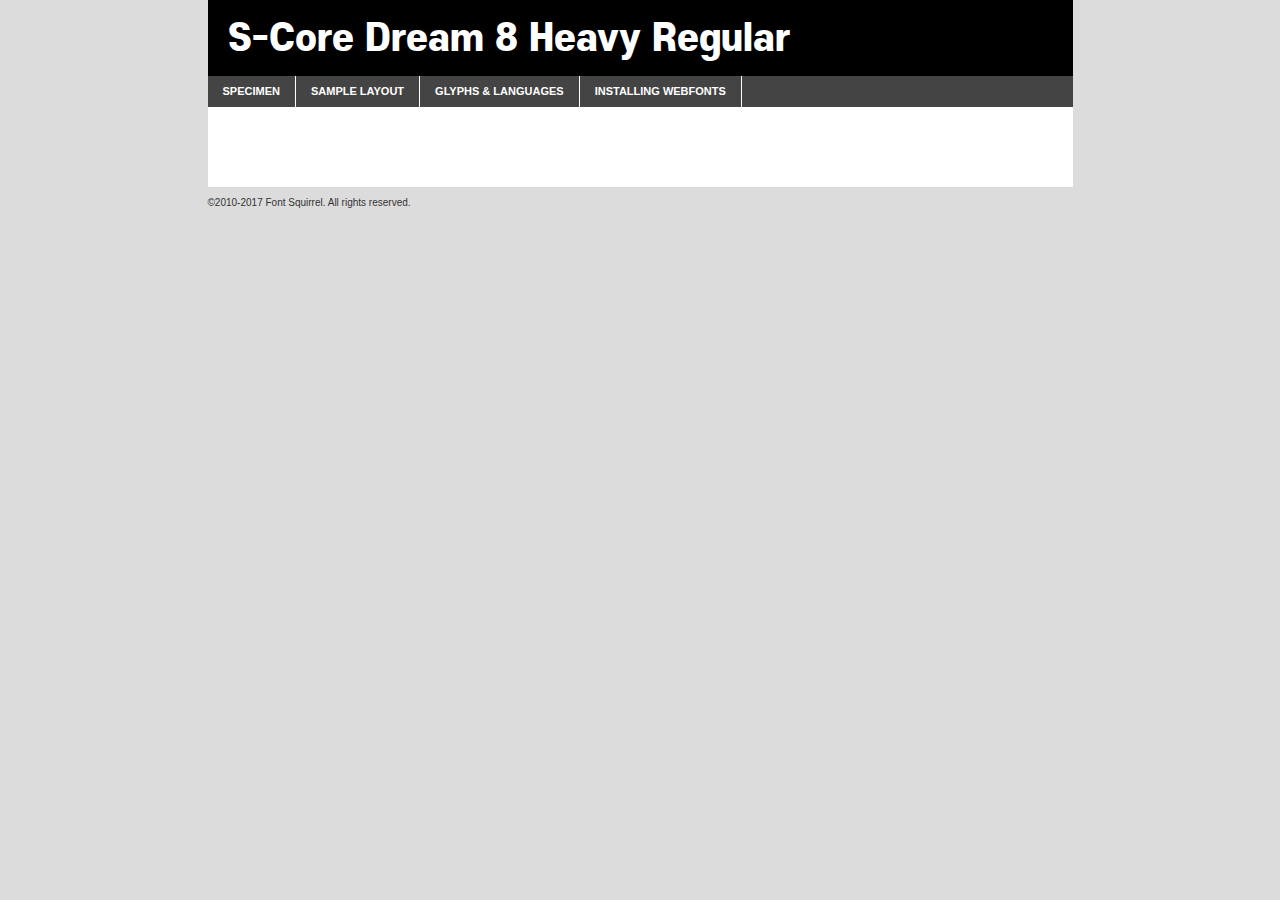
<file: css/S-Core-Dream-light/scdream8-demo.html>
<!DOCTYPE html PUBLIC "-//W3C//DTD XHTML 1.0 Transitional//EN"
	"http://www.w3.org/TR/xhtml1/DTD/xhtml1-transitional.dtd">

<html xmlns="http://www.w3.org/1999/xhtml" xml:lang="en" lang="en">
<head>
	<meta http-equiv="Content-Type" content="text/html; charset=utf-8" />
	<script src="http://ajax.googleapis.com/ajax/libs/jquery/1.7.2/jquery.min.js" type="text/javascript" charset="utf-8"></script>
	<script type="text/javascript">
	(function($){$.fn.easyTabs=function(option){var param=jQuery.extend({fadeSpeed:"fast",defaultContent:1,activeClass:'active'},option);$(this).each(function(){var thisId="#"+this.id;if(param.defaultContent==''){param.defaultContent=1;}
	if(typeof param.defaultContent=="number")
	{var defaultTab=$(thisId+" .tabs li:eq("+(param.defaultContent-1)+") a").attr('href').substr(1);}else{var defaultTab=param.defaultContent;}
	$(thisId+" .tabs li a").each(function(){var tabToHide=$(this).attr('href').substr(1);$("#"+tabToHide).addClass('easytabs-tab-content');});hideAll();changeContent(defaultTab);function hideAll(){$(thisId+" .easytabs-tab-content").hide();}
	function changeContent(tabId){hideAll();$(thisId+" .tabs li").removeClass(param.activeClass);$(thisId+" .tabs li a[href=#"+tabId+"]").closest('li').addClass(param.activeClass);if(param.fadeSpeed!="none")
	{$(thisId+" #"+tabId).fadeIn(param.fadeSpeed);}else{$(thisId+" #"+tabId).show();}}
	$(thisId+" .tabs li").click(function(){var tabId=$(this).find('a').attr('href').substr(1);changeContent(tabId);return false;});});}})(jQuery);
	</script>
	<link rel="stylesheet" href="specimen_files/specimen_stylesheet.css" type="text/css" charset="utf-8" />
	<link rel="stylesheet" href="stylesheet.css" type="text/css" charset="utf-8" />

	<style type="text/css">
					body{
				font-family: 's-core_dream8_heavy';
							}
		</style>

	<title>S-Core Dream 8 Heavy Regular Specimen</title>
	
	
	<script type="text/javascript" charset="utf-8">
		$(document).ready(function() {
			$('#container').easyTabs({defaultContent:1});
		});
	</script>
</head>

<body>
<div id="container">
	<div id="header">
		S-Core Dream 8 Heavy Regular	</div>
	<ul class="tabs">
		<li><a href="#specimen">Specimen</a></li>
		<li><a href="#layout">Sample Layout</a></li>
				<li><a href="#glyphs">Glyphs &amp; Languages</a></li>
		<li><a href="#installing">Installing Webfonts</a></li>
		
	</ul>
	
	<div id="main_content">

		
			<div id="specimen">
		
				<div class="section">
					<div class="grid12 firstcol">
						<div class="huge">AaBb</div>
					</div>
				</div>
		
				<div class="section">
					<div class="glyph_range">A&#x200B;B&#x200b;C&#x200b;D&#x200b;E&#x200b;F&#x200b;G&#x200b;H&#x200b;I&#x200b;J&#x200b;K&#x200b;L&#x200b;M&#x200b;N&#x200b;O&#x200b;P&#x200b;Q&#x200b;R&#x200b;S&#x200b;T&#x200b;U&#x200b;V&#x200b;W&#x200b;X&#x200b;Y&#x200b;Z&#x200b;a&#x200b;b&#x200b;c&#x200b;d&#x200b;e&#x200b;f&#x200b;g&#x200b;h&#x200b;i&#x200b;j&#x200b;k&#x200b;l&#x200b;m&#x200b;n&#x200b;o&#x200b;p&#x200b;q&#x200b;r&#x200b;s&#x200b;t&#x200b;u&#x200b;v&#x200b;w&#x200b;x&#x200b;y&#x200b;z&#x200b;1&#x200b;2&#x200b;3&#x200b;4&#x200b;5&#x200b;6&#x200b;7&#x200b;8&#x200b;9&#x200b;0&#x200b;&amp;&#x200b;.&#x200b;,&#x200b;?&#x200b;!&#x200b;&#64;&#x200b;(&#x200b;)&#x200b;#&#x200b;$&#x200b;%&#x200b;*&#x200b;+&#x200b;-&#x200b;=&#x200b;:&#x200b;;</div>
				</div>
				<div class="section">
					<div class="grid12 firstcol">
						<table class="sample_table">
							<tr><td>10</td><td class="size10">abcdefghijklmnopqrstuvwxyzABCDEFGHIJKLMNOPQRSTUVWXYZ0123456789abcdefghijklmnopqrstuvwxyzABCDEFGHIJKLMNOPQRSTUVWXYZ0123456789abcdefghijklmnopqrstuvwxyzABCDEFGHIJKLMNOPQRSTUVWXYZ</td></tr>
							<tr><td>11</td><td class="size11">abcdefghijklmnopqrstuvwxyzABCDEFGHIJKLMNOPQRSTUVWXYZ0123456789abcdefghijklmnopqrstuvwxyzABCDEFGHIJKLMNOPQRSTUVWXYZ0123456789abcdefghijklmnopqrstuvwxyzABCDEFGHIJKLMNOPQRSTUVWXYZ</td></tr>
							<tr><td>12</td><td class="size12">abcdefghijklmnopqrstuvwxyzABCDEFGHIJKLMNOPQRSTUVWXYZ0123456789abcdefghijklmnopqrstuvwxyzABCDEFGHIJKLMNOPQRSTUVWXYZ0123456789abcdefghijklmnopqrstuvwxyzABCDEFGHIJKLMNOPQRSTUVWXYZ</td></tr>
							<tr><td>13</td><td class="size13">abcdefghijklmnopqrstuvwxyzABCDEFGHIJKLMNOPQRSTUVWXYZ0123456789abcdefghijklmnopqrstuvwxyzABCDEFGHIJKLMNOPQRSTUVWXYZ0123456789abcdefghijklmnopqrstuvwxyzABCDEFGHIJKLMNOPQRSTUVWXYZ</td></tr>
							<tr><td>14</td><td class="size14">abcdefghijklmnopqrstuvwxyzABCDEFGHIJKLMNOPQRSTUVWXYZ0123456789abcdefghijklmnopqrstuvwxyzABCDEFGHIJKLMNOPQRSTUVWXYZ0123456789abcdefghijklmnopqrstuvwxyzABCDEFGHIJKLMNOPQRSTUVWXYZ</td></tr>
							<tr><td>16</td><td class="size16">abcdefghijklmnopqrstuvwxyzABCDEFGHIJKLMNOPQRSTUVWXYZ0123456789abcdefghijklmnopqrstuvwxyzABCDEFGHIJKLMNOPQRSTUVWXYZ</td></tr>
							<tr><td>18</td><td class="size18">abcdefghijklmnopqrstuvwxyzABCDEFGHIJKLMNOPQRSTUVWXYZ0123456789abcdefghijklmnopqrstuvwxyzABCDEFGHIJKLMNOPQRSTUVWXYZ</td></tr>
							<tr><td>20</td><td class="size20">abcdefghijklmnopqrstuvwxyzABCDEFGHIJKLMNOPQRSTUVWXYZ0123456789abcdefghijklmnopqrstuvwxyzABCDEFGHIJKLMNOPQRSTUVWXYZ</td></tr>
							<tr><td>24</td><td class="size24">abcdefghijklmnopqrstuvwxyzABCDEFGHIJKLMNOPQRSTUVWXYZ0123456789abcdefghijklmnopqrstuvwxyzABCDEFGHIJKLMNOPQRSTUVWXYZ</td></tr>
							<tr><td>30</td><td class="size30">abcdefghijklmnopqrstuvwxyzABCDEFGHIJKLMNOPQRSTUVWXYZ0123456789abcdefghijklmnopqrstuvwxyzABCDEFGHIJKLMNOPQRSTUVWXYZ</td></tr>
							<tr><td>36</td><td class="size36">abcdefghijklmnopqrstuvwxyzABCDEFGHIJKLMNOPQRSTUVWXYZ0123456789abcdefghijklmnopqrstuvwxyzABCDEFGHIJKLMNOPQRSTUVWXYZ</td></tr>
							<tr><td>48</td><td class="size48">abcdefghijklmnopqrstuvwxyzABCDEFGHIJKLMNOPQRSTUVWXYZ0123456789abcdefghijklmnopqrstuvwxyzABCDEFGHIJKLMNOPQRSTUVWXYZ</td></tr>
							<tr><td>60</td><td class="size60">abcdefghijklmnopqrstuvwxyzABCDEFGHIJKLMNOPQRSTUVWXYZ0123456789abcdefghijklmnopqrstuvwxyzABCDEFGHIJKLMNOPQRSTUVWXYZ</td></tr>
							<tr><td>72</td><td class="size72">abcdefghijklmnopqrstuvwxyzABCDEFGHIJKLMNOPQRSTUVWXYZ0123456789abcdefghijklmnopqrstuvwxyzABCDEFGHIJKLMNOPQRSTUVWXYZ</td></tr>
							<tr><td>90</td><td class="size90">abcdefghijklmnopqrstuvwxyzABCDEFGHIJKLMNOPQRSTUVWXYZ0123456789abcdefghijklmnopqrstuvwxyzABCDEFGHIJKLMNOPQRSTUVWXYZ</td></tr>
						</table>
				
					</div>
			
				</div>
		
		
		
								<div class="section" id="bodycomparison">


										<div id="xheight">
				<div class="fontbody">&#x25FC;&#x25FC;&#x25FC;&#x25FC;&#x25FC;&#x25FC;&#x25FC;&#x25FC;&#x25FC;&#x25FC;&#x25FC;&#x25FC;&#x25FC;&#x25FC;&#x25FC;&#x25FC;&#x25FC;&#x25FC;&#x25FC;&#x25FC;&#x25FC;&#x25FC;&#x25FC;&#x25FC;&#x25FC;&#x25FC;&#x25FC;&#x25FC;&#x25FC;&#x25FC;&#x25FC;&#x25FC;&#x25FC;&#x25FC;&#x25FC;&#x25FC;&#x25FC;&#x25FC;&#x25FC;&#x25FC;&#x25FC;&#x25FC;&#x25FC;&#x25FC;&#x25FC;&#x25FC;&#x25FC;&#x25FC;&#x25FC;&#x25FC;&#x25FC;&#x25FC;&#x25FC;&#x25FC;&#x25FC;&#x25FC;&#x25FC;&#x25FC;&#x25FC;&#x25FC;&#x25FC;&#x25FC;&#x25FC;&#x25FC;&#x25FC;&#x25FC;&#x25FC;&#x25FC;&#x25FC;&#x25FC;&#x25FC;&#x25FC;&#x25FC;&#x25FC;&#x25FC;&#x25FC;&#x25FC;&#x25FC;&#x25FC;&#x25FC;&#x25FC;&#x25FC;&#x25FC;&#x25FC;&#x25FC;&#x25FC;&#x25FC;&#x25FC;&#x25FC;&#x25FC;&#x25FC;&#x25FC;&#x25FC;&#x25FC;&#x25FC;&#x25FC;&#x25FC;&#x25FC;&#x25FC;body</div><div class="arialbody">body</div><div class="verdanabody">body</div><div class="georgiabody">body</div></div>
										<div class="fontbody" style="z-index:1">
											body<span>S-Core Dream 8 Heavy Regular</span>
										</div>
										<div class="arialbody" style="z-index:1">
											body<span>Arial</span>
										</div>
										<div class="verdanabody" style="z-index:1">
											body<span>Verdana</span>
										</div>
										<div class="georgiabody" style="z-index:1">
											body<span>Georgia</span>
										</div>



								</div>
		
		
				<div class="section psample psample_row1" id="">
					
					<div class="grid2 firstcol">
						<p class="size10"><span>10.</span>Aenean lacinia bibendum nulla sed consectetur. Fusce dapibus, tellus ac cursus commodo, tortor mauris condimentum nibh, ut fermentum massa justo sit amet risus. Nullam id dolor id nibh ultricies vehicula ut id elit. Cum sociis natoque penatibus et magnis dis parturient montes, nascetur ridiculus mus. Nulla vitae elit libero, a pharetra augue.</p>
			
					</div>
					<div class="grid3">
						<p class="size11"><span>11.</span>Aenean lacinia bibendum nulla sed consectetur. Fusce dapibus, tellus ac cursus commodo, tortor mauris condimentum nibh, ut fermentum massa justo sit amet risus. Nullam id dolor id nibh ultricies vehicula ut id elit. Cum sociis natoque penatibus et magnis dis parturient montes, nascetur ridiculus mus. Nulla vitae elit libero, a pharetra augue.</p>
			
					</div>
					<div class="grid3">
						<p class="size12"><span>12.</span>Aenean lacinia bibendum nulla sed consectetur. Fusce dapibus, tellus ac cursus commodo, tortor mauris condimentum nibh, ut fermentum massa justo sit amet risus. Nullam id dolor id nibh ultricies vehicula ut id elit. Cum sociis natoque penatibus et magnis dis parturient montes, nascetur ridiculus mus. Nulla vitae elit libero, a pharetra augue.</p>
			
					</div>
					<div class="grid4">
						<p class="size13"><span>13.</span>Aenean lacinia bibendum nulla sed consectetur. Fusce dapibus, tellus ac cursus commodo, tortor mauris condimentum nibh, ut fermentum massa justo sit amet risus. Nullam id dolor id nibh ultricies vehicula ut id elit. Cum sociis natoque penatibus et magnis dis parturient montes, nascetur ridiculus mus. Nulla vitae elit libero, a pharetra augue.</p>
			
					</div>
					<div class="white_blend"></div>
					
				</div>
				<div class="section psample psample_row2" id="">
					<div class="grid3 firstcol">
						<p class="size14"><span>14.</span>Aenean lacinia bibendum nulla sed consectetur. Fusce dapibus, tellus ac cursus commodo, tortor mauris condimentum nibh, ut fermentum massa justo sit amet risus. Nullam id dolor id nibh ultricies vehicula ut id elit. Cum sociis natoque penatibus et magnis dis parturient montes, nascetur ridiculus mus. Nulla vitae elit libero, a pharetra augue.</p>
			
					</div>
					<div class="grid4">
						<p class="size16"><span>16.</span>Aenean lacinia bibendum nulla sed consectetur. Fusce dapibus, tellus ac cursus commodo, tortor mauris condimentum nibh, ut fermentum massa justo sit amet risus. Nullam id dolor id nibh ultricies vehicula ut id elit. Cum sociis natoque penatibus et magnis dis parturient montes, nascetur ridiculus mus. Nulla vitae elit libero, a pharetra augue.</p>
			
					</div>
					<div class="grid5">
						<p class="size18"><span>18.</span>Aenean lacinia bibendum nulla sed consectetur. Fusce dapibus, tellus ac cursus commodo, tortor mauris condimentum nibh, ut fermentum massa justo sit amet risus. Nullam id dolor id nibh ultricies vehicula ut id elit. Cum sociis natoque penatibus et magnis dis parturient montes, nascetur ridiculus mus. Nulla vitae elit libero, a pharetra augue.</p>
			
					</div>

					<div class="white_blend"></div>

				</div>
				
				<div class="section psample psample_row3" id="">
					<div class="grid5 firstcol">
						<p class="size20"><span>20.</span>Aenean lacinia bibendum nulla sed consectetur. Fusce dapibus, tellus ac cursus commodo, tortor mauris condimentum nibh, ut fermentum massa justo sit amet risus. Nullam id dolor id nibh ultricies vehicula ut id elit. Cum sociis natoque penatibus et magnis dis parturient montes, nascetur ridiculus mus. Nulla vitae elit libero, a pharetra augue.</p>
					</div>
					<div class="grid7">
						<p class="size24"><span>24.</span>Aenean lacinia bibendum nulla sed consectetur. Fusce dapibus, tellus ac cursus commodo, tortor mauris condimentum nibh, ut fermentum massa justo sit amet risus. Nullam id dolor id nibh ultricies vehicula ut id elit. Cum sociis natoque penatibus et magnis dis parturient montes, nascetur ridiculus mus. Nulla vitae elit libero, a pharetra augue.</p>
					</div>
					
					<div class="white_blend"></div>
					
				</div>
				
				<div class="section psample psample_row4" id="">
					<div class="grid12 firstcol">
						<p class="size30"><span>30.</span>Aenean lacinia bibendum nulla sed consectetur. Fusce dapibus, tellus ac cursus commodo, tortor mauris condimentum nibh, ut fermentum massa justo sit amet risus. Nullam id dolor id nibh ultricies vehicula ut id elit. Cum sociis natoque penatibus et magnis dis parturient montes, nascetur ridiculus mus. Nulla vitae elit libero, a pharetra augue.</p>
					</div>
					<div class="white_blend"></div>
					
				</div>
				
				
				
				<div class="section psample psample_row1 fullreverse">
					<div class="grid2 firstcol">
						<p class="size10"><span>10.</span>Aenean lacinia bibendum nulla sed consectetur. Fusce dapibus, tellus ac cursus commodo, tortor mauris condimentum nibh, ut fermentum massa justo sit amet risus. Nullam id dolor id nibh ultricies vehicula ut id elit. Cum sociis natoque penatibus et magnis dis parturient montes, nascetur ridiculus mus. Nulla vitae elit libero, a pharetra augue.</p>
			
					</div>
					<div class="grid3">
						<p class="size11"><span>11.</span>Aenean lacinia bibendum nulla sed consectetur. Fusce dapibus, tellus ac cursus commodo, tortor mauris condimentum nibh, ut fermentum massa justo sit amet risus. Nullam id dolor id nibh ultricies vehicula ut id elit. Cum sociis natoque penatibus et magnis dis parturient montes, nascetur ridiculus mus. Nulla vitae elit libero, a pharetra augue.</p>
			
					</div>
					<div class="grid3">
						<p class="size12"><span>12.</span>Aenean lacinia bibendum nulla sed consectetur. Fusce dapibus, tellus ac cursus commodo, tortor mauris condimentum nibh, ut fermentum massa justo sit amet risus. Nullam id dolor id nibh ultricies vehicula ut id elit. Cum sociis natoque penatibus et magnis dis parturient montes, nascetur ridiculus mus. Nulla vitae elit libero, a pharetra augue.</p>
			
					</div>
					<div class="grid4">
						<p class="size13"><span>13.</span>Aenean lacinia bibendum nulla sed consectetur. Fusce dapibus, tellus ac cursus commodo, tortor mauris condimentum nibh, ut fermentum massa justo sit amet risus. Nullam id dolor id nibh ultricies vehicula ut id elit. Cum sociis natoque penatibus et magnis dis parturient montes, nascetur ridiculus mus. Nulla vitae elit libero, a pharetra augue.</p>
			
					</div>
					<div class="black_blend"></div>
					
				</div>
				
				<div class="section psample psample_row2 fullreverse">
					<div class="grid3 firstcol">
						<p class="size14"><span>14.</span>Aenean lacinia bibendum nulla sed consectetur. Fusce dapibus, tellus ac cursus commodo, tortor mauris condimentum nibh, ut fermentum massa justo sit amet risus. Nullam id dolor id nibh ultricies vehicula ut id elit. Cum sociis natoque penatibus et magnis dis parturient montes, nascetur ridiculus mus. Nulla vitae elit libero, a pharetra augue.</p>
			
					</div>
					<div class="grid4">
						<p class="size16"><span>16.</span>Aenean lacinia bibendum nulla sed consectetur. Fusce dapibus, tellus ac cursus commodo, tortor mauris condimentum nibh, ut fermentum massa justo sit amet risus. Nullam id dolor id nibh ultricies vehicula ut id elit. Cum sociis natoque penatibus et magnis dis parturient montes, nascetur ridiculus mus. Nulla vitae elit libero, a pharetra augue.</p>
			
					</div>
					<div class="grid5">
						<p class="size18"><span>18.</span>Aenean lacinia bibendum nulla sed consectetur. Fusce dapibus, tellus ac cursus commodo, tortor mauris condimentum nibh, ut fermentum massa justo sit amet risus. Nullam id dolor id nibh ultricies vehicula ut id elit. Cum sociis natoque penatibus et magnis dis parturient montes, nascetur ridiculus mus. Nulla vitae elit libero, a pharetra augue.</p>
			
					</div>
					<div class="black_blend"></div>

				</div>
				
				<div class="section psample fullreverse psample_row3" id="">
					<div class="grid5 firstcol">
						<p class="size20"><span>20.</span>Aenean lacinia bibendum nulla sed consectetur. Fusce dapibus, tellus ac cursus commodo, tortor mauris condimentum nibh, ut fermentum massa justo sit amet risus. Nullam id dolor id nibh ultricies vehicula ut id elit. Cum sociis natoque penatibus et magnis dis parturient montes, nascetur ridiculus mus. Nulla vitae elit libero, a pharetra augue.</p>
					</div>
					<div class="grid7">
						<p class="size24"><span>24.</span>Aenean lacinia bibendum nulla sed consectetur. Fusce dapibus, tellus ac cursus commodo, tortor mauris condimentum nibh, ut fermentum massa justo sit amet risus. Nullam id dolor id nibh ultricies vehicula ut id elit. Cum sociis natoque penatibus et magnis dis parturient montes, nascetur ridiculus mus. Nulla vitae elit libero, a pharetra augue.</p>
					</div>
					
					<div class="black_blend"></div>
					
				</div>
				
				<div class="section psample fullreverse psample_row4" id="" style="border-bottom: 20px #000 solid;">
					<div class="grid12 firstcol">
						<p class="size30"><span>30.</span>Aenean lacinia bibendum nulla sed consectetur. Fusce dapibus, tellus ac cursus commodo, tortor mauris condimentum nibh, ut fermentum massa justo sit amet risus. Nullam id dolor id nibh ultricies vehicula ut id elit. Cum sociis natoque penatibus et magnis dis parturient montes, nascetur ridiculus mus. Nulla vitae elit libero, a pharetra augue.</p>
					</div>
					<div class="black_blend"></div>
					
				</div>
				
				
				
				
			</div>
			
			<div id="layout">
				
				<div class="section">
					
					<div class="grid12 firstcol">
						<h1>Lorem Ipsum Dolor</h1>
						<h2>Etiam porta sem malesuada magna mollis euismod</h2>
						
						<p class="byline">By <a href="#link">Aenean Lacinia</a></p>
					</div>
				</div>
				<div class="section">
					<div class="grid8 firstcol">
						<p class="large">Donec sed odio dui. Morbi leo risus, porta ac consectetur ac, vestibulum at eros. Fusce dapibus, tellus ac cursus commodo, tortor mauris condimentum nibh, ut fermentum massa justo sit amet risus. </p>

						
						<h3>Pellentesque ornare sem</h3>

						<p>Maecenas sed diam eget risus varius blandit sit amet non magna. Maecenas faucibus mollis interdum. Donec ullamcorper nulla non metus auctor fringilla. Nullam id dolor id nibh ultricies vehicula ut id elit. Nullam id dolor id nibh ultricies vehicula ut id elit. </p>

						<p>Aenean eu leo quam. Pellentesque ornare sem lacinia quam venenatis vestibulum. Lorem ipsum dolor sit amet, consectetur adipiscing elit. Cum sociis natoque penatibus et magnis dis parturient montes, nascetur ridiculus mus. </p>

						<p>Nulla vitae elit libero, a pharetra augue. Praesent commodo cursus magna, vel scelerisque nisl consectetur et. Aenean lacinia bibendum nulla sed consectetur. </p>

						<p>Nullam quis risus eget urna mollis ornare vel eu leo. Nullam quis risus eget urna mollis ornare vel eu leo. Maecenas sed diam eget risus varius blandit sit amet non magna. Donec ullamcorper nulla non metus auctor fringilla. </p>

						<h3>Cras mattis consectetur</h3>

						<p>Aenean eu leo quam. Pellentesque ornare sem lacinia quam venenatis vestibulum. Aenean lacinia bibendum nulla sed consectetur. Integer posuere erat a ante venenatis dapibus posuere velit aliquet. Cras mattis consectetur purus sit amet fermentum. </p>

						<p>Nullam id dolor id nibh ultricies vehicula ut id elit. Nullam quis risus eget urna mollis ornare vel eu leo. Cras mattis consectetur purus sit amet fermentum.</p>
					</div>
					
					<div class="grid4 sidebar">
						
						<div class="box reverse">
							<p class="last">Nullam quis risus eget urna mollis ornare vel eu leo. Donec ullamcorper nulla non metus auctor fringilla. Cras mattis consectetur purus sit amet fermentum. Sed posuere consectetur est at lobortis. Lorem ipsum dolor sit amet, consectetur adipiscing elit. </p>
						</div>
						
						<p class="caption">Maecenas sed diam eget risus varius.</p>

						<p>Vestibulum id ligula porta felis euismod semper. Integer posuere erat a ante venenatis dapibus posuere velit aliquet. Vestibulum id ligula porta felis euismod semper. Sed posuere consectetur est at lobortis. Maecenas sed diam eget risus varius blandit sit amet non magna. Fusce dapibus, tellus ac cursus commodo, tortor mauris condimentum nibh, ut fermentum massa justo sit amet risus. </p>

					

						<p>Duis mollis, est non commodo luctus, nisi erat porttitor ligula, eget lacinia odio sem nec elit. Aenean lacinia bibendum nulla sed consectetur. Vivamus sagittis lacus vel augue laoreet rutrum faucibus dolor auctor. Aenean lacinia bibendum nulla sed consectetur. Nullam quis risus eget urna mollis ornare vel eu leo. </p>

						<p>Praesent commodo cursus magna, vel scelerisque nisl consectetur et. Donec ullamcorper nulla non metus auctor fringilla. Maecenas faucibus mollis interdum. Fusce dapibus, tellus ac cursus commodo, tortor mauris condimentum nibh, ut fermentum massa justo sit amet risus. </p>

					</div>
				</div>
				
			</div>


			



		<div id="glyphs">
			<div class="section">
				<div class="grid12 firstcol">
			
				<h1>Language Support</h1>
				<p>The subset of S-Core Dream 8 Heavy Regular in this kit supports the following languages:<br />
			
					English, Arrernte, Bislama, Cebuano, Fijian, Gilbertese, Hmong, Ibanag, Iloko_ilokano, Interglossa_glosa, Interlingua, Lojban, Norfolk_pitcairnese, Oromo, Rotokas, Seychelles_creole, Shona, Somali, Southern_ndebele, Swahili, Swati_swazi, Tok_pisin, Warlpiri, Xhosa, Zulu, Latinbasic, Ubasic				</p>
				<h1>Glyph Chart</h1>
				<p>The subset of S-Core Dream 8 Heavy Regular in this kit includes all the glyphs listed below. Unicode entities are included above each glyph to help you insert individual characters into your layout.</p>
				<div id="glyph_chart">
			
																				 <div><p>&amp;#32;</p>&#32;</div>
																				 <div><p>&amp;#33;</p>&#33;</div>
																				 <div><p>&amp;#34;</p>&#34;</div>
																				 <div><p>&amp;#35;</p>&#35;</div>
																				 <div><p>&amp;#36;</p>&#36;</div>
																				 <div><p>&amp;#37;</p>&#37;</div>
																				 <div><p>&amp;#38;</p>&#38;</div>
																				 <div><p>&amp;#39;</p>&#39;</div>
																				 <div><p>&amp;#40;</p>&#40;</div>
																				 <div><p>&amp;#41;</p>&#41;</div>
																				 <div><p>&amp;#42;</p>&#42;</div>
																				 <div><p>&amp;#43;</p>&#43;</div>
																				 <div><p>&amp;#44;</p>&#44;</div>
																				 <div><p>&amp;#45;</p>&#45;</div>
																				 <div><p>&amp;#46;</p>&#46;</div>
																				 <div><p>&amp;#47;</p>&#47;</div>
																				 <div><p>&amp;#48;</p>&#48;</div>
																				 <div><p>&amp;#49;</p>&#49;</div>
																				 <div><p>&amp;#50;</p>&#50;</div>
																				 <div><p>&amp;#51;</p>&#51;</div>
																				 <div><p>&amp;#52;</p>&#52;</div>
																				 <div><p>&amp;#53;</p>&#53;</div>
																				 <div><p>&amp;#54;</p>&#54;</div>
																				 <div><p>&amp;#55;</p>&#55;</div>
																				 <div><p>&amp;#56;</p>&#56;</div>
																				 <div><p>&amp;#57;</p>&#57;</div>
																				 <div><p>&amp;#58;</p>&#58;</div>
																				 <div><p>&amp;#59;</p>&#59;</div>
																				 <div><p>&amp;#60;</p>&#60;</div>
																				 <div><p>&amp;#61;</p>&#61;</div>
																				 <div><p>&amp;#62;</p>&#62;</div>
																				 <div><p>&amp;#63;</p>&#63;</div>
																				 <div><p>&amp;#64;</p>&#64;</div>
																				 <div><p>&amp;#65;</p>&#65;</div>
																				 <div><p>&amp;#66;</p>&#66;</div>
																				 <div><p>&amp;#67;</p>&#67;</div>
																				 <div><p>&amp;#68;</p>&#68;</div>
																				 <div><p>&amp;#69;</p>&#69;</div>
																				 <div><p>&amp;#70;</p>&#70;</div>
																				 <div><p>&amp;#71;</p>&#71;</div>
																				 <div><p>&amp;#72;</p>&#72;</div>
																				 <div><p>&amp;#73;</p>&#73;</div>
																				 <div><p>&amp;#74;</p>&#74;</div>
																				 <div><p>&amp;#75;</p>&#75;</div>
																				 <div><p>&amp;#76;</p>&#76;</div>
																				 <div><p>&amp;#77;</p>&#77;</div>
																				 <div><p>&amp;#78;</p>&#78;</div>
																				 <div><p>&amp;#79;</p>&#79;</div>
																				 <div><p>&amp;#80;</p>&#80;</div>
																				 <div><p>&amp;#81;</p>&#81;</div>
																				 <div><p>&amp;#82;</p>&#82;</div>
																				 <div><p>&amp;#83;</p>&#83;</div>
																				 <div><p>&amp;#84;</p>&#84;</div>
																				 <div><p>&amp;#85;</p>&#85;</div>
																				 <div><p>&amp;#86;</p>&#86;</div>
																				 <div><p>&amp;#87;</p>&#87;</div>
																				 <div><p>&amp;#88;</p>&#88;</div>
																				 <div><p>&amp;#89;</p>&#89;</div>
																				 <div><p>&amp;#90;</p>&#90;</div>
																				 <div><p>&amp;#91;</p>&#91;</div>
																				 <div><p>&amp;#92;</p>&#92;</div>
																				 <div><p>&amp;#93;</p>&#93;</div>
																				 <div><p>&amp;#94;</p>&#94;</div>
																				 <div><p>&amp;#95;</p>&#95;</div>
																				 <div><p>&amp;#96;</p>&#96;</div>
																				 <div><p>&amp;#97;</p>&#97;</div>
																				 <div><p>&amp;#98;</p>&#98;</div>
																				 <div><p>&amp;#99;</p>&#99;</div>
																				 <div><p>&amp;#100;</p>&#100;</div>
																				 <div><p>&amp;#101;</p>&#101;</div>
																				 <div><p>&amp;#102;</p>&#102;</div>
																				 <div><p>&amp;#103;</p>&#103;</div>
																				 <div><p>&amp;#104;</p>&#104;</div>
																				 <div><p>&amp;#105;</p>&#105;</div>
																				 <div><p>&amp;#106;</p>&#106;</div>
																				 <div><p>&amp;#107;</p>&#107;</div>
																				 <div><p>&amp;#108;</p>&#108;</div>
																				 <div><p>&amp;#109;</p>&#109;</div>
																				 <div><p>&amp;#110;</p>&#110;</div>
																				 <div><p>&amp;#111;</p>&#111;</div>
																				 <div><p>&amp;#112;</p>&#112;</div>
																				 <div><p>&amp;#113;</p>&#113;</div>
																				 <div><p>&amp;#114;</p>&#114;</div>
																				 <div><p>&amp;#115;</p>&#115;</div>
																				 <div><p>&amp;#116;</p>&#116;</div>
																				 <div><p>&amp;#117;</p>&#117;</div>
																				 <div><p>&amp;#118;</p>&#118;</div>
																				 <div><p>&amp;#119;</p>&#119;</div>
																				 <div><p>&amp;#120;</p>&#120;</div>
																				 <div><p>&amp;#121;</p>&#121;</div>
																				 <div><p>&amp;#122;</p>&#122;</div>
																				 <div><p>&amp;#123;</p>&#123;</div>
																				 <div><p>&amp;#124;</p>&#124;</div>
																				 <div><p>&amp;#125;</p>&#125;</div>
																				 <div><p>&amp;#126;</p>&#126;</div>
																				 <div><p>&amp;#160;</p>&#160;</div>
																				 <div><p>&amp;#173;</p>&#173;</div>
																				 <div><p>&amp;#8192;</p>&#8192;</div>
																				 <div><p>&amp;#8193;</p>&#8193;</div>
																				 <div><p>&amp;#8194;</p>&#8194;</div>
																				 <div><p>&amp;#8195;</p>&#8195;</div>
																				 <div><p>&amp;#8196;</p>&#8196;</div>
																				 <div><p>&amp;#8197;</p>&#8197;</div>
																				 <div><p>&amp;#8198;</p>&#8198;</div>
																				 <div><p>&amp;#8199;</p>&#8199;</div>
																				 <div><p>&amp;#8200;</p>&#8200;</div>
																				 <div><p>&amp;#8201;</p>&#8201;</div>
																				 <div><p>&amp;#8202;</p>&#8202;</div>
																				 <div><p>&amp;#8208;</p>&#8208;</div>
																				 <div><p>&amp;#8209;</p>&#8209;</div>
																				 <div><p>&amp;#8210;</p>&#8210;</div>
																				 <div><p>&amp;#8211;</p>&#8211;</div>
																				 <div><p>&amp;#8212;</p>&#8212;</div>
																				 <div><p>&amp;#8239;</p>&#8239;</div>
																				 <div><p>&amp;#8287;</p>&#8287;</div>
																				 <div><p>&amp;#9724;</p>&#9724;</div>
																				 <div><p>&amp;#44032;</p>&#44032;</div>
																				 <div><p>&amp;#44033;</p>&#44033;</div>
																				 <div><p>&amp;#44036;</p>&#44036;</div>
																				 <div><p>&amp;#44039;</p>&#44039;</div>
																				 <div><p>&amp;#44040;</p>&#44040;</div>
																				 <div><p>&amp;#44041;</p>&#44041;</div>
																				 <div><p>&amp;#44042;</p>&#44042;</div>
																				 <div><p>&amp;#44048;</p>&#44048;</div>
																				 <div><p>&amp;#44049;</p>&#44049;</div>
																				 <div><p>&amp;#44050;</p>&#44050;</div>
																				 <div><p>&amp;#44051;</p>&#44051;</div>
																				 <div><p>&amp;#44052;</p>&#44052;</div>
																				 <div><p>&amp;#44053;</p>&#44053;</div>
																				 <div><p>&amp;#44054;</p>&#44054;</div>
																				 <div><p>&amp;#44055;</p>&#44055;</div>
																				 <div><p>&amp;#44057;</p>&#44057;</div>
																				 <div><p>&amp;#44058;</p>&#44058;</div>
																				 <div><p>&amp;#44059;</p>&#44059;</div>
																				 <div><p>&amp;#44060;</p>&#44060;</div>
																				 <div><p>&amp;#44061;</p>&#44061;</div>
																				 <div><p>&amp;#44064;</p>&#44064;</div>
																				 <div><p>&amp;#44068;</p>&#44068;</div>
																				 <div><p>&amp;#44076;</p>&#44076;</div>
																				 <div><p>&amp;#44077;</p>&#44077;</div>
																				 <div><p>&amp;#44079;</p>&#44079;</div>
																				 <div><p>&amp;#44080;</p>&#44080;</div>
																				 <div><p>&amp;#44081;</p>&#44081;</div>
																				 <div><p>&amp;#44088;</p>&#44088;</div>
																				 <div><p>&amp;#44089;</p>&#44089;</div>
																				 <div><p>&amp;#44092;</p>&#44092;</div>
																				 <div><p>&amp;#44096;</p>&#44096;</div>
																				 <div><p>&amp;#44107;</p>&#44107;</div>
																				 <div><p>&amp;#44109;</p>&#44109;</div>
																				 <div><p>&amp;#44116;</p>&#44116;</div>
																				 <div><p>&amp;#44120;</p>&#44120;</div>
																				 <div><p>&amp;#44124;</p>&#44124;</div>
																				 <div><p>&amp;#44144;</p>&#44144;</div>
																				 <div><p>&amp;#44145;</p>&#44145;</div>
																				 <div><p>&amp;#44148;</p>&#44148;</div>
																				 <div><p>&amp;#44151;</p>&#44151;</div>
																				 <div><p>&amp;#44152;</p>&#44152;</div>
																				 <div><p>&amp;#44154;</p>&#44154;</div>
																				 <div><p>&amp;#44160;</p>&#44160;</div>
																				 <div><p>&amp;#44161;</p>&#44161;</div>
																				 <div><p>&amp;#44163;</p>&#44163;</div>
																				 <div><p>&amp;#44164;</p>&#44164;</div>
																				 <div><p>&amp;#44165;</p>&#44165;</div>
																				 <div><p>&amp;#44166;</p>&#44166;</div>
																				 <div><p>&amp;#44169;</p>&#44169;</div>
																				 <div><p>&amp;#44170;</p>&#44170;</div>
																				 <div><p>&amp;#44171;</p>&#44171;</div>
																				 <div><p>&amp;#44172;</p>&#44172;</div>
																				 <div><p>&amp;#44176;</p>&#44176;</div>
																				 <div><p>&amp;#44180;</p>&#44180;</div>
																				 <div><p>&amp;#44188;</p>&#44188;</div>
																				 <div><p>&amp;#44189;</p>&#44189;</div>
																				 <div><p>&amp;#44191;</p>&#44191;</div>
																				 <div><p>&amp;#44192;</p>&#44192;</div>
																				 <div><p>&amp;#44193;</p>&#44193;</div>
																				 <div><p>&amp;#44200;</p>&#44200;</div>
																				 <div><p>&amp;#44201;</p>&#44201;</div>
																				 <div><p>&amp;#44202;</p>&#44202;</div>
																				 <div><p>&amp;#44204;</p>&#44204;</div>
																				 <div><p>&amp;#44207;</p>&#44207;</div>
																				 <div><p>&amp;#44208;</p>&#44208;</div>
																				 <div><p>&amp;#44216;</p>&#44216;</div>
																				 <div><p>&amp;#44217;</p>&#44217;</div>
																				 <div><p>&amp;#44219;</p>&#44219;</div>
																				 <div><p>&amp;#44220;</p>&#44220;</div>
																				 <div><p>&amp;#44221;</p>&#44221;</div>
																				 <div><p>&amp;#44225;</p>&#44225;</div>
																				 <div><p>&amp;#44228;</p>&#44228;</div>
																				 <div><p>&amp;#44232;</p>&#44232;</div>
																				 <div><p>&amp;#44236;</p>&#44236;</div>
																				 <div><p>&amp;#44245;</p>&#44245;</div>
																				 <div><p>&amp;#44247;</p>&#44247;</div>
																				 <div><p>&amp;#44256;</p>&#44256;</div>
																				 <div><p>&amp;#44257;</p>&#44257;</div>
																				 <div><p>&amp;#44260;</p>&#44260;</div>
																				 <div><p>&amp;#44263;</p>&#44263;</div>
																				 <div><p>&amp;#44264;</p>&#44264;</div>
																				 <div><p>&amp;#44266;</p>&#44266;</div>
																				 <div><p>&amp;#44268;</p>&#44268;</div>
																				 <div><p>&amp;#44271;</p>&#44271;</div>
																				 <div><p>&amp;#44272;</p>&#44272;</div>
																				 <div><p>&amp;#44273;</p>&#44273;</div>
																				 <div><p>&amp;#44275;</p>&#44275;</div>
																				 <div><p>&amp;#44277;</p>&#44277;</div>
																				 <div><p>&amp;#44278;</p>&#44278;</div>
																				 <div><p>&amp;#44284;</p>&#44284;</div>
																				 <div><p>&amp;#44285;</p>&#44285;</div>
																				 <div><p>&amp;#44288;</p>&#44288;</div>
																				 <div><p>&amp;#44292;</p>&#44292;</div>
																				 <div><p>&amp;#44294;</p>&#44294;</div>
																				 <div><p>&amp;#44300;</p>&#44300;</div>
																				 <div><p>&amp;#44301;</p>&#44301;</div>
																				 <div><p>&amp;#44303;</p>&#44303;</div>
																				 <div><p>&amp;#44305;</p>&#44305;</div>
																				 <div><p>&amp;#44312;</p>&#44312;</div>
																				 <div><p>&amp;#44316;</p>&#44316;</div>
																				 <div><p>&amp;#44320;</p>&#44320;</div>
																				 <div><p>&amp;#44329;</p>&#44329;</div>
																				 <div><p>&amp;#44332;</p>&#44332;</div>
																				 <div><p>&amp;#44333;</p>&#44333;</div>
																				 <div><p>&amp;#44340;</p>&#44340;</div>
																				 <div><p>&amp;#44341;</p>&#44341;</div>
																				 <div><p>&amp;#44344;</p>&#44344;</div>
																				 <div><p>&amp;#44348;</p>&#44348;</div>
																				 <div><p>&amp;#44356;</p>&#44356;</div>
																				 <div><p>&amp;#44357;</p>&#44357;</div>
																				 <div><p>&amp;#44359;</p>&#44359;</div>
																				 <div><p>&amp;#44361;</p>&#44361;</div>
																				 <div><p>&amp;#44368;</p>&#44368;</div>
																				 <div><p>&amp;#44372;</p>&#44372;</div>
																				 <div><p>&amp;#44376;</p>&#44376;</div>
																				 <div><p>&amp;#44385;</p>&#44385;</div>
																				 <div><p>&amp;#44387;</p>&#44387;</div>
																				 <div><p>&amp;#44396;</p>&#44396;</div>
																				 <div><p>&amp;#44397;</p>&#44397;</div>
																				 <div><p>&amp;#44400;</p>&#44400;</div>
																				 <div><p>&amp;#44403;</p>&#44403;</div>
																				 <div><p>&amp;#44404;</p>&#44404;</div>
																				 <div><p>&amp;#44405;</p>&#44405;</div>
																				 <div><p>&amp;#44406;</p>&#44406;</div>
																				 <div><p>&amp;#44411;</p>&#44411;</div>
																				 <div><p>&amp;#44412;</p>&#44412;</div>
																				 <div><p>&amp;#44413;</p>&#44413;</div>
																				 <div><p>&amp;#44415;</p>&#44415;</div>
																				 <div><p>&amp;#44417;</p>&#44417;</div>
																				 <div><p>&amp;#44418;</p>&#44418;</div>
																				 <div><p>&amp;#44424;</p>&#44424;</div>
																				 <div><p>&amp;#44425;</p>&#44425;</div>
																				 <div><p>&amp;#44428;</p>&#44428;</div>
																				 <div><p>&amp;#44432;</p>&#44432;</div>
																				 <div><p>&amp;#44444;</p>&#44444;</div>
																				 <div><p>&amp;#44445;</p>&#44445;</div>
																				 <div><p>&amp;#44452;</p>&#44452;</div>
																				 <div><p>&amp;#44471;</p>&#44471;</div>
																				 <div><p>&amp;#44480;</p>&#44480;</div>
																				 <div><p>&amp;#44481;</p>&#44481;</div>
																				 <div><p>&amp;#44484;</p>&#44484;</div>
																				 <div><p>&amp;#44488;</p>&#44488;</div>
																				 <div><p>&amp;#44496;</p>&#44496;</div>
																				 <div><p>&amp;#44497;</p>&#44497;</div>
																				 <div><p>&amp;#44499;</p>&#44499;</div>
																				 <div><p>&amp;#44508;</p>&#44508;</div>
																				 <div><p>&amp;#44512;</p>&#44512;</div>
																				 <div><p>&amp;#44516;</p>&#44516;</div>
																				 <div><p>&amp;#44536;</p>&#44536;</div>
																				 <div><p>&amp;#44537;</p>&#44537;</div>
																				 <div><p>&amp;#44540;</p>&#44540;</div>
																				 <div><p>&amp;#44543;</p>&#44543;</div>
																				 <div><p>&amp;#44544;</p>&#44544;</div>
																				 <div><p>&amp;#44545;</p>&#44545;</div>
																				 <div><p>&amp;#44552;</p>&#44552;</div>
																				 <div><p>&amp;#44553;</p>&#44553;</div>
																				 <div><p>&amp;#44555;</p>&#44555;</div>
																				 <div><p>&amp;#44557;</p>&#44557;</div>
																				 <div><p>&amp;#44564;</p>&#44564;</div>
																				 <div><p>&amp;#44592;</p>&#44592;</div>
																				 <div><p>&amp;#44593;</p>&#44593;</div>
																				 <div><p>&amp;#44596;</p>&#44596;</div>
																				 <div><p>&amp;#44599;</p>&#44599;</div>
																				 <div><p>&amp;#44600;</p>&#44600;</div>
																				 <div><p>&amp;#44602;</p>&#44602;</div>
																				 <div><p>&amp;#44608;</p>&#44608;</div>
																				 <div><p>&amp;#44609;</p>&#44609;</div>
																				 <div><p>&amp;#44611;</p>&#44611;</div>
																				 <div><p>&amp;#44613;</p>&#44613;</div>
																				 <div><p>&amp;#44614;</p>&#44614;</div>
																				 <div><p>&amp;#44618;</p>&#44618;</div>
																				 <div><p>&amp;#44620;</p>&#44620;</div>
																				 <div><p>&amp;#44621;</p>&#44621;</div>
																				 <div><p>&amp;#44622;</p>&#44622;</div>
																				 <div><p>&amp;#44624;</p>&#44624;</div>
																				 <div><p>&amp;#44628;</p>&#44628;</div>
																				 <div><p>&amp;#44630;</p>&#44630;</div>
																				 <div><p>&amp;#44636;</p>&#44636;</div>
																				 <div><p>&amp;#44637;</p>&#44637;</div>
																				 <div><p>&amp;#44639;</p>&#44639;</div>
																				 <div><p>&amp;#44640;</p>&#44640;</div>
																				 <div><p>&amp;#44641;</p>&#44641;</div>
																				 <div><p>&amp;#44645;</p>&#44645;</div>
																				 <div><p>&amp;#44648;</p>&#44648;</div>
																				 <div><p>&amp;#44649;</p>&#44649;</div>
																				 <div><p>&amp;#44652;</p>&#44652;</div>
																				 <div><p>&amp;#44656;</p>&#44656;</div>
																				 <div><p>&amp;#44664;</p>&#44664;</div>
																				 <div><p>&amp;#44665;</p>&#44665;</div>
																				 <div><p>&amp;#44667;</p>&#44667;</div>
																				 <div><p>&amp;#44668;</p>&#44668;</div>
																				 <div><p>&amp;#44669;</p>&#44669;</div>
																				 <div><p>&amp;#44676;</p>&#44676;</div>
																				 <div><p>&amp;#44677;</p>&#44677;</div>
																				 <div><p>&amp;#44684;</p>&#44684;</div>
																				 <div><p>&amp;#44732;</p>&#44732;</div>
																				 <div><p>&amp;#44733;</p>&#44733;</div>
																				 <div><p>&amp;#44734;</p>&#44734;</div>
																				 <div><p>&amp;#44736;</p>&#44736;</div>
																				 <div><p>&amp;#44740;</p>&#44740;</div>
																				 <div><p>&amp;#44748;</p>&#44748;</div>
																				 <div><p>&amp;#44749;</p>&#44749;</div>
																				 <div><p>&amp;#44751;</p>&#44751;</div>
																				 <div><p>&amp;#44752;</p>&#44752;</div>
																				 <div><p>&amp;#44753;</p>&#44753;</div>
																				 <div><p>&amp;#44760;</p>&#44760;</div>
																				 <div><p>&amp;#44761;</p>&#44761;</div>
																				 <div><p>&amp;#44764;</p>&#44764;</div>
																				 <div><p>&amp;#44776;</p>&#44776;</div>
																				 <div><p>&amp;#44779;</p>&#44779;</div>
																				 <div><p>&amp;#44781;</p>&#44781;</div>
																				 <div><p>&amp;#44788;</p>&#44788;</div>
																				 <div><p>&amp;#44792;</p>&#44792;</div>
																				 <div><p>&amp;#44796;</p>&#44796;</div>
																				 <div><p>&amp;#44807;</p>&#44807;</div>
																				 <div><p>&amp;#44808;</p>&#44808;</div>
																				 <div><p>&amp;#44813;</p>&#44813;</div>
																				 <div><p>&amp;#44816;</p>&#44816;</div>
																				 <div><p>&amp;#44844;</p>&#44844;</div>
																				 <div><p>&amp;#44845;</p>&#44845;</div>
																				 <div><p>&amp;#44848;</p>&#44848;</div>
																				 <div><p>&amp;#44850;</p>&#44850;</div>
																				 <div><p>&amp;#44852;</p>&#44852;</div>
																				 <div><p>&amp;#44860;</p>&#44860;</div>
																				 <div><p>&amp;#44861;</p>&#44861;</div>
																				 <div><p>&amp;#44863;</p>&#44863;</div>
																				 <div><p>&amp;#44865;</p>&#44865;</div>
																				 <div><p>&amp;#44866;</p>&#44866;</div>
																				 <div><p>&amp;#44867;</p>&#44867;</div>
																				 <div><p>&amp;#44872;</p>&#44872;</div>
																				 <div><p>&amp;#44873;</p>&#44873;</div>
																				 <div><p>&amp;#44880;</p>&#44880;</div>
																				 <div><p>&amp;#44892;</p>&#44892;</div>
																				 <div><p>&amp;#44893;</p>&#44893;</div>
																				 <div><p>&amp;#44900;</p>&#44900;</div>
																				 <div><p>&amp;#44901;</p>&#44901;</div>
																				 <div><p>&amp;#44921;</p>&#44921;</div>
																				 <div><p>&amp;#44928;</p>&#44928;</div>
																				 <div><p>&amp;#44932;</p>&#44932;</div>
																				 <div><p>&amp;#44936;</p>&#44936;</div>
																				 <div><p>&amp;#44944;</p>&#44944;</div>
																				 <div><p>&amp;#44945;</p>&#44945;</div>
																				 <div><p>&amp;#44949;</p>&#44949;</div>
																				 <div><p>&amp;#44956;</p>&#44956;</div>
																				 <div><p>&amp;#44984;</p>&#44984;</div>
																				 <div><p>&amp;#44985;</p>&#44985;</div>
																				 <div><p>&amp;#44988;</p>&#44988;</div>
																				 <div><p>&amp;#44992;</p>&#44992;</div>
																				 <div><p>&amp;#44999;</p>&#44999;</div>
																				 <div><p>&amp;#45000;</p>&#45000;</div>
																				 <div><p>&amp;#45001;</p>&#45001;</div>
																				 <div><p>&amp;#45003;</p>&#45003;</div>
																				 <div><p>&amp;#45005;</p>&#45005;</div>
																				 <div><p>&amp;#45006;</p>&#45006;</div>
																				 <div><p>&amp;#45012;</p>&#45012;</div>
																				 <div><p>&amp;#45020;</p>&#45020;</div>
																				 <div><p>&amp;#45032;</p>&#45032;</div>
																				 <div><p>&amp;#45033;</p>&#45033;</div>
																				 <div><p>&amp;#45040;</p>&#45040;</div>
																				 <div><p>&amp;#45041;</p>&#45041;</div>
																				 <div><p>&amp;#45044;</p>&#45044;</div>
																				 <div><p>&amp;#45048;</p>&#45048;</div>
																				 <div><p>&amp;#45056;</p>&#45056;</div>
																				 <div><p>&amp;#45057;</p>&#45057;</div>
																				 <div><p>&amp;#45060;</p>&#45060;</div>
																				 <div><p>&amp;#45068;</p>&#45068;</div>
																				 <div><p>&amp;#45072;</p>&#45072;</div>
																				 <div><p>&amp;#45076;</p>&#45076;</div>
																				 <div><p>&amp;#45084;</p>&#45084;</div>
																				 <div><p>&amp;#45085;</p>&#45085;</div>
																				 <div><p>&amp;#45096;</p>&#45096;</div>
																				 <div><p>&amp;#45124;</p>&#45124;</div>
																				 <div><p>&amp;#45125;</p>&#45125;</div>
																				 <div><p>&amp;#45128;</p>&#45128;</div>
																				 <div><p>&amp;#45130;</p>&#45130;</div>
																				 <div><p>&amp;#45132;</p>&#45132;</div>
																				 <div><p>&amp;#45134;</p>&#45134;</div>
																				 <div><p>&amp;#45139;</p>&#45139;</div>
																				 <div><p>&amp;#45140;</p>&#45140;</div>
																				 <div><p>&amp;#45141;</p>&#45141;</div>
																				 <div><p>&amp;#45143;</p>&#45143;</div>
																				 <div><p>&amp;#45145;</p>&#45145;</div>
																				 <div><p>&amp;#45149;</p>&#45149;</div>
																				 <div><p>&amp;#45180;</p>&#45180;</div>
																				 <div><p>&amp;#45181;</p>&#45181;</div>
																				 <div><p>&amp;#45184;</p>&#45184;</div>
																				 <div><p>&amp;#45188;</p>&#45188;</div>
																				 <div><p>&amp;#45196;</p>&#45196;</div>
																				 <div><p>&amp;#45197;</p>&#45197;</div>
																				 <div><p>&amp;#45199;</p>&#45199;</div>
																				 <div><p>&amp;#45201;</p>&#45201;</div>
																				 <div><p>&amp;#45208;</p>&#45208;</div>
																				 <div><p>&amp;#45209;</p>&#45209;</div>
																				 <div><p>&amp;#45210;</p>&#45210;</div>
																				 <div><p>&amp;#45212;</p>&#45212;</div>
																				 <div><p>&amp;#45215;</p>&#45215;</div>
																				 <div><p>&amp;#45216;</p>&#45216;</div>
																				 <div><p>&amp;#45217;</p>&#45217;</div>
																				 <div><p>&amp;#45218;</p>&#45218;</div>
																				 <div><p>&amp;#45224;</p>&#45224;</div>
																				 <div><p>&amp;#45225;</p>&#45225;</div>
																				 <div><p>&amp;#45227;</p>&#45227;</div>
																				 <div><p>&amp;#45228;</p>&#45228;</div>
																				 <div><p>&amp;#45229;</p>&#45229;</div>
																				 <div><p>&amp;#45230;</p>&#45230;</div>
																				 <div><p>&amp;#45231;</p>&#45231;</div>
																				 <div><p>&amp;#45233;</p>&#45233;</div>
																				 <div><p>&amp;#45235;</p>&#45235;</div>
																				 <div><p>&amp;#45236;</p>&#45236;</div>
																				 <div><p>&amp;#45237;</p>&#45237;</div>
																				 <div><p>&amp;#45240;</p>&#45240;</div>
																				 <div><p>&amp;#45244;</p>&#45244;</div>
																				 <div><p>&amp;#45252;</p>&#45252;</div>
																				 <div><p>&amp;#45253;</p>&#45253;</div>
																				 <div><p>&amp;#45255;</p>&#45255;</div>
																				 <div><p>&amp;#45256;</p>&#45256;</div>
																				 <div><p>&amp;#45257;</p>&#45257;</div>
																				 <div><p>&amp;#45264;</p>&#45264;</div>
																				 <div><p>&amp;#45265;</p>&#45265;</div>
																				 <div><p>&amp;#45268;</p>&#45268;</div>
																				 <div><p>&amp;#45272;</p>&#45272;</div>
																				 <div><p>&amp;#45280;</p>&#45280;</div>
																				 <div><p>&amp;#45285;</p>&#45285;</div>
																				 <div><p>&amp;#45320;</p>&#45320;</div>
																				 <div><p>&amp;#45321;</p>&#45321;</div>
																				 <div><p>&amp;#45323;</p>&#45323;</div>
																				 <div><p>&amp;#45324;</p>&#45324;</div>
																				 <div><p>&amp;#45328;</p>&#45328;</div>
																				 <div><p>&amp;#45330;</p>&#45330;</div>
																				 <div><p>&amp;#45331;</p>&#45331;</div>
																				 <div><p>&amp;#45336;</p>&#45336;</div>
																				 <div><p>&amp;#45337;</p>&#45337;</div>
																				 <div><p>&amp;#45339;</p>&#45339;</div>
																				 <div><p>&amp;#45340;</p>&#45340;</div>
																				 <div><p>&amp;#45341;</p>&#45341;</div>
																				 <div><p>&amp;#45347;</p>&#45347;</div>
																				 <div><p>&amp;#45348;</p>&#45348;</div>
																				 <div><p>&amp;#45349;</p>&#45349;</div>
																				 <div><p>&amp;#45352;</p>&#45352;</div>
																				 <div><p>&amp;#45356;</p>&#45356;</div>
																				 <div><p>&amp;#45364;</p>&#45364;</div>
																				 <div><p>&amp;#45365;</p>&#45365;</div>
																				 <div><p>&amp;#45367;</p>&#45367;</div>
																				 <div><p>&amp;#45368;</p>&#45368;</div>
																				 <div><p>&amp;#45369;</p>&#45369;</div>
																				 <div><p>&amp;#45376;</p>&#45376;</div>
																				 <div><p>&amp;#45377;</p>&#45377;</div>
																				 <div><p>&amp;#45380;</p>&#45380;</div>
																				 <div><p>&amp;#45384;</p>&#45384;</div>
																				 <div><p>&amp;#45392;</p>&#45392;</div>
																				 <div><p>&amp;#45393;</p>&#45393;</div>
																				 <div><p>&amp;#45396;</p>&#45396;</div>
																				 <div><p>&amp;#45397;</p>&#45397;</div>
																				 <div><p>&amp;#45400;</p>&#45400;</div>
																				 <div><p>&amp;#45404;</p>&#45404;</div>
																				 <div><p>&amp;#45408;</p>&#45408;</div>
																				 <div><p>&amp;#45432;</p>&#45432;</div>
																				 <div><p>&amp;#45433;</p>&#45433;</div>
																				 <div><p>&amp;#45436;</p>&#45436;</div>
																				 <div><p>&amp;#45440;</p>&#45440;</div>
																				 <div><p>&amp;#45442;</p>&#45442;</div>
																				 <div><p>&amp;#45448;</p>&#45448;</div>
																				 <div><p>&amp;#45449;</p>&#45449;</div>
																				 <div><p>&amp;#45451;</p>&#45451;</div>
																				 <div><p>&amp;#45453;</p>&#45453;</div>
																				 <div><p>&amp;#45458;</p>&#45458;</div>
																				 <div><p>&amp;#45459;</p>&#45459;</div>
																				 <div><p>&amp;#45460;</p>&#45460;</div>
																				 <div><p>&amp;#45464;</p>&#45464;</div>
																				 <div><p>&amp;#45468;</p>&#45468;</div>
																				 <div><p>&amp;#45480;</p>&#45480;</div>
																				 <div><p>&amp;#45516;</p>&#45516;</div>
																				 <div><p>&amp;#45520;</p>&#45520;</div>
																				 <div><p>&amp;#45524;</p>&#45524;</div>
																				 <div><p>&amp;#45532;</p>&#45532;</div>
																				 <div><p>&amp;#45533;</p>&#45533;</div>
																				 <div><p>&amp;#45535;</p>&#45535;</div>
																				 <div><p>&amp;#45544;</p>&#45544;</div>
																				 <div><p>&amp;#45545;</p>&#45545;</div>
																				 <div><p>&amp;#45548;</p>&#45548;</div>
																				 <div><p>&amp;#45552;</p>&#45552;</div>
																				 <div><p>&amp;#45561;</p>&#45561;</div>
																				 <div><p>&amp;#45563;</p>&#45563;</div>
																				 <div><p>&amp;#45565;</p>&#45565;</div>
																				 <div><p>&amp;#45572;</p>&#45572;</div>
																				 <div><p>&amp;#45573;</p>&#45573;</div>
																				 <div><p>&amp;#45576;</p>&#45576;</div>
																				 <div><p>&amp;#45579;</p>&#45579;</div>
																				 <div><p>&amp;#45580;</p>&#45580;</div>
																				 <div><p>&amp;#45588;</p>&#45588;</div>
																				 <div><p>&amp;#45589;</p>&#45589;</div>
																				 <div><p>&amp;#45591;</p>&#45591;</div>
																				 <div><p>&amp;#45593;</p>&#45593;</div>
																				 <div><p>&amp;#45600;</p>&#45600;</div>
																				 <div><p>&amp;#45620;</p>&#45620;</div>
																				 <div><p>&amp;#45628;</p>&#45628;</div>
																				 <div><p>&amp;#45656;</p>&#45656;</div>
																				 <div><p>&amp;#45660;</p>&#45660;</div>
																				 <div><p>&amp;#45664;</p>&#45664;</div>
																				 <div><p>&amp;#45672;</p>&#45672;</div>
																				 <div><p>&amp;#45673;</p>&#45673;</div>
																				 <div><p>&amp;#45684;</p>&#45684;</div>
																				 <div><p>&amp;#45685;</p>&#45685;</div>
																				 <div><p>&amp;#45692;</p>&#45692;</div>
																				 <div><p>&amp;#45700;</p>&#45700;</div>
																				 <div><p>&amp;#45701;</p>&#45701;</div>
																				 <div><p>&amp;#45705;</p>&#45705;</div>
																				 <div><p>&amp;#45712;</p>&#45712;</div>
																				 <div><p>&amp;#45713;</p>&#45713;</div>
																				 <div><p>&amp;#45716;</p>&#45716;</div>
																				 <div><p>&amp;#45720;</p>&#45720;</div>
																				 <div><p>&amp;#45721;</p>&#45721;</div>
																				 <div><p>&amp;#45722;</p>&#45722;</div>
																				 <div><p>&amp;#45728;</p>&#45728;</div>
																				 <div><p>&amp;#45729;</p>&#45729;</div>
																				 <div><p>&amp;#45731;</p>&#45731;</div>
																				 <div><p>&amp;#45733;</p>&#45733;</div>
																				 <div><p>&amp;#45734;</p>&#45734;</div>
																				 <div><p>&amp;#45738;</p>&#45738;</div>
																				 <div><p>&amp;#45740;</p>&#45740;</div>
																				 <div><p>&amp;#45744;</p>&#45744;</div>
																				 <div><p>&amp;#45748;</p>&#45748;</div>
																				 <div><p>&amp;#45768;</p>&#45768;</div>
																				 <div><p>&amp;#45769;</p>&#45769;</div>
																				 <div><p>&amp;#45772;</p>&#45772;</div>
																				 <div><p>&amp;#45776;</p>&#45776;</div>
																				 <div><p>&amp;#45778;</p>&#45778;</div>
																				 <div><p>&amp;#45784;</p>&#45784;</div>
																				 <div><p>&amp;#45785;</p>&#45785;</div>
																				 <div><p>&amp;#45787;</p>&#45787;</div>
																				 <div><p>&amp;#45789;</p>&#45789;</div>
																				 <div><p>&amp;#45794;</p>&#45794;</div>
																				 <div><p>&amp;#45796;</p>&#45796;</div>
																				 <div><p>&amp;#45797;</p>&#45797;</div>
																				 <div><p>&amp;#45798;</p>&#45798;</div>
																				 <div><p>&amp;#45800;</p>&#45800;</div>
																				 <div><p>&amp;#45803;</p>&#45803;</div>
																				 <div><p>&amp;#45804;</p>&#45804;</div>
																				 <div><p>&amp;#45805;</p>&#45805;</div>
																				 <div><p>&amp;#45806;</p>&#45806;</div>
																				 <div><p>&amp;#45807;</p>&#45807;</div>
																				 <div><p>&amp;#45811;</p>&#45811;</div>
																				 <div><p>&amp;#45812;</p>&#45812;</div>
																				 <div><p>&amp;#45813;</p>&#45813;</div>
																				 <div><p>&amp;#45815;</p>&#45815;</div>
																				 <div><p>&amp;#45816;</p>&#45816;</div>
																				 <div><p>&amp;#45817;</p>&#45817;</div>
																				 <div><p>&amp;#45818;</p>&#45818;</div>
																				 <div><p>&amp;#45819;</p>&#45819;</div>
																				 <div><p>&amp;#45823;</p>&#45823;</div>
																				 <div><p>&amp;#45824;</p>&#45824;</div>
																				 <div><p>&amp;#45825;</p>&#45825;</div>
																				 <div><p>&amp;#45828;</p>&#45828;</div>
																				 <div><p>&amp;#45832;</p>&#45832;</div>
																				 <div><p>&amp;#45840;</p>&#45840;</div>
																				 <div><p>&amp;#45841;</p>&#45841;</div>
																				 <div><p>&amp;#45843;</p>&#45843;</div>
																				 <div><p>&amp;#45844;</p>&#45844;</div>
																				 <div><p>&amp;#45845;</p>&#45845;</div>
																				 <div><p>&amp;#45852;</p>&#45852;</div>
																				 <div><p>&amp;#45908;</p>&#45908;</div>
																				 <div><p>&amp;#45909;</p>&#45909;</div>
																				 <div><p>&amp;#45910;</p>&#45910;</div>
																				 <div><p>&amp;#45912;</p>&#45912;</div>
																				 <div><p>&amp;#45915;</p>&#45915;</div>
																				 <div><p>&amp;#45916;</p>&#45916;</div>
																				 <div><p>&amp;#45918;</p>&#45918;</div>
																				 <div><p>&amp;#45919;</p>&#45919;</div>
																				 <div><p>&amp;#45924;</p>&#45924;</div>
																				 <div><p>&amp;#45925;</p>&#45925;</div>
																				 <div><p>&amp;#45927;</p>&#45927;</div>
																				 <div><p>&amp;#45929;</p>&#45929;</div>
																				 <div><p>&amp;#45931;</p>&#45931;</div>
																				 <div><p>&amp;#45934;</p>&#45934;</div>
																				 <div><p>&amp;#45936;</p>&#45936;</div>
																				 <div><p>&amp;#45937;</p>&#45937;</div>
																				 <div><p>&amp;#45940;</p>&#45940;</div>
																				 <div><p>&amp;#45944;</p>&#45944;</div>
																				 <div><p>&amp;#45952;</p>&#45952;</div>
																				 <div><p>&amp;#45953;</p>&#45953;</div>
																				 <div><p>&amp;#45955;</p>&#45955;</div>
																				 <div><p>&amp;#45956;</p>&#45956;</div>
																				 <div><p>&amp;#45957;</p>&#45957;</div>
																				 <div><p>&amp;#45964;</p>&#45964;</div>
																				 <div><p>&amp;#45968;</p>&#45968;</div>
																				 <div><p>&amp;#45972;</p>&#45972;</div>
																				 <div><p>&amp;#45984;</p>&#45984;</div>
																				 <div><p>&amp;#45985;</p>&#45985;</div>
																				 <div><p>&amp;#45992;</p>&#45992;</div>
																				 <div><p>&amp;#45996;</p>&#45996;</div>
																				 <div><p>&amp;#46020;</p>&#46020;</div>
																				 <div><p>&amp;#46021;</p>&#46021;</div>
																				 <div><p>&amp;#46024;</p>&#46024;</div>
																				 <div><p>&amp;#46027;</p>&#46027;</div>
																				 <div><p>&amp;#46028;</p>&#46028;</div>
																				 <div><p>&amp;#46030;</p>&#46030;</div>
																				 <div><p>&amp;#46032;</p>&#46032;</div>
																				 <div><p>&amp;#46036;</p>&#46036;</div>
																				 <div><p>&amp;#46037;</p>&#46037;</div>
																				 <div><p>&amp;#46039;</p>&#46039;</div>
																				 <div><p>&amp;#46041;</p>&#46041;</div>
																				 <div><p>&amp;#46043;</p>&#46043;</div>
																				 <div><p>&amp;#46045;</p>&#46045;</div>
																				 <div><p>&amp;#46048;</p>&#46048;</div>
																				 <div><p>&amp;#46052;</p>&#46052;</div>
																				 <div><p>&amp;#46056;</p>&#46056;</div>
																				 <div><p>&amp;#46076;</p>&#46076;</div>
																				 <div><p>&amp;#46096;</p>&#46096;</div>
																				 <div><p>&amp;#46104;</p>&#46104;</div>
																				 <div><p>&amp;#46108;</p>&#46108;</div>
																				 <div><p>&amp;#46112;</p>&#46112;</div>
																				 <div><p>&amp;#46120;</p>&#46120;</div>
																				 <div><p>&amp;#46121;</p>&#46121;</div>
																				 <div><p>&amp;#46123;</p>&#46123;</div>
																				 <div><p>&amp;#46132;</p>&#46132;</div>
																				 <div><p>&amp;#46160;</p>&#46160;</div>
																				 <div><p>&amp;#46161;</p>&#46161;</div>
																				 <div><p>&amp;#46164;</p>&#46164;</div>
																				 <div><p>&amp;#46168;</p>&#46168;</div>
																				 <div><p>&amp;#46176;</p>&#46176;</div>
																				 <div><p>&amp;#46177;</p>&#46177;</div>
																				 <div><p>&amp;#46179;</p>&#46179;</div>
																				 <div><p>&amp;#46181;</p>&#46181;</div>
																				 <div><p>&amp;#46188;</p>&#46188;</div>
																				 <div><p>&amp;#46208;</p>&#46208;</div>
																				 <div><p>&amp;#46216;</p>&#46216;</div>
																				 <div><p>&amp;#46237;</p>&#46237;</div>
																				 <div><p>&amp;#46244;</p>&#46244;</div>
																				 <div><p>&amp;#46248;</p>&#46248;</div>
																				 <div><p>&amp;#46252;</p>&#46252;</div>
																				 <div><p>&amp;#46261;</p>&#46261;</div>
																				 <div><p>&amp;#46263;</p>&#46263;</div>
																				 <div><p>&amp;#46265;</p>&#46265;</div>
																				 <div><p>&amp;#46272;</p>&#46272;</div>
																				 <div><p>&amp;#46276;</p>&#46276;</div>
																				 <div><p>&amp;#46280;</p>&#46280;</div>
																				 <div><p>&amp;#46288;</p>&#46288;</div>
																				 <div><p>&amp;#46293;</p>&#46293;</div>
																				 <div><p>&amp;#46300;</p>&#46300;</div>
																				 <div><p>&amp;#46301;</p>&#46301;</div>
																				 <div><p>&amp;#46304;</p>&#46304;</div>
																				 <div><p>&amp;#46307;</p>&#46307;</div>
																				 <div><p>&amp;#46308;</p>&#46308;</div>
																				 <div><p>&amp;#46310;</p>&#46310;</div>
																				 <div><p>&amp;#46316;</p>&#46316;</div>
																				 <div><p>&amp;#46317;</p>&#46317;</div>
																				 <div><p>&amp;#46319;</p>&#46319;</div>
																				 <div><p>&amp;#46321;</p>&#46321;</div>
																				 <div><p>&amp;#46328;</p>&#46328;</div>
																				 <div><p>&amp;#46356;</p>&#46356;</div>
																				 <div><p>&amp;#46357;</p>&#46357;</div>
																				 <div><p>&amp;#46360;</p>&#46360;</div>
																				 <div><p>&amp;#46363;</p>&#46363;</div>
																				 <div><p>&amp;#46364;</p>&#46364;</div>
																				 <div><p>&amp;#46372;</p>&#46372;</div>
																				 <div><p>&amp;#46373;</p>&#46373;</div>
																				 <div><p>&amp;#46375;</p>&#46375;</div>
																				 <div><p>&amp;#46376;</p>&#46376;</div>
																				 <div><p>&amp;#46377;</p>&#46377;</div>
																				 <div><p>&amp;#46378;</p>&#46378;</div>
																				 <div><p>&amp;#46384;</p>&#46384;</div>
																				 <div><p>&amp;#46385;</p>&#46385;</div>
																				 <div><p>&amp;#46388;</p>&#46388;</div>
																				 <div><p>&amp;#46392;</p>&#46392;</div>
																				 <div><p>&amp;#46400;</p>&#46400;</div>
																				 <div><p>&amp;#46401;</p>&#46401;</div>
																				 <div><p>&amp;#46403;</p>&#46403;</div>
																				 <div><p>&amp;#46404;</p>&#46404;</div>
																				 <div><p>&amp;#46405;</p>&#46405;</div>
																				 <div><p>&amp;#46411;</p>&#46411;</div>
																				 <div><p>&amp;#46412;</p>&#46412;</div>
																				 <div><p>&amp;#46413;</p>&#46413;</div>
																				 <div><p>&amp;#46416;</p>&#46416;</div>
																				 <div><p>&amp;#46420;</p>&#46420;</div>
																				 <div><p>&amp;#46428;</p>&#46428;</div>
																				 <div><p>&amp;#46429;</p>&#46429;</div>
																				 <div><p>&amp;#46431;</p>&#46431;</div>
																				 <div><p>&amp;#46432;</p>&#46432;</div>
																				 <div><p>&amp;#46433;</p>&#46433;</div>
																				 <div><p>&amp;#46496;</p>&#46496;</div>
																				 <div><p>&amp;#46497;</p>&#46497;</div>
																				 <div><p>&amp;#46500;</p>&#46500;</div>
																				 <div><p>&amp;#46504;</p>&#46504;</div>
																				 <div><p>&amp;#46506;</p>&#46506;</div>
																				 <div><p>&amp;#46507;</p>&#46507;</div>
																				 <div><p>&amp;#46512;</p>&#46512;</div>
																				 <div><p>&amp;#46513;</p>&#46513;</div>
																				 <div><p>&amp;#46515;</p>&#46515;</div>
																				 <div><p>&amp;#46516;</p>&#46516;</div>
																				 <div><p>&amp;#46517;</p>&#46517;</div>
																				 <div><p>&amp;#46523;</p>&#46523;</div>
																				 <div><p>&amp;#46524;</p>&#46524;</div>
																				 <div><p>&amp;#46525;</p>&#46525;</div>
																				 <div><p>&amp;#46528;</p>&#46528;</div>
																				 <div><p>&amp;#46532;</p>&#46532;</div>
																				 <div><p>&amp;#46540;</p>&#46540;</div>
																				 <div><p>&amp;#46541;</p>&#46541;</div>
																				 <div><p>&amp;#46543;</p>&#46543;</div>
																				 <div><p>&amp;#46544;</p>&#46544;</div>
																				 <div><p>&amp;#46545;</p>&#46545;</div>
																				 <div><p>&amp;#46552;</p>&#46552;</div>
																				 <div><p>&amp;#46572;</p>&#46572;</div>
																				 <div><p>&amp;#46608;</p>&#46608;</div>
																				 <div><p>&amp;#46609;</p>&#46609;</div>
																				 <div><p>&amp;#46612;</p>&#46612;</div>
																				 <div><p>&amp;#46616;</p>&#46616;</div>
																				 <div><p>&amp;#46629;</p>&#46629;</div>
																				 <div><p>&amp;#46636;</p>&#46636;</div>
																				 <div><p>&amp;#46644;</p>&#46644;</div>
																				 <div><p>&amp;#46664;</p>&#46664;</div>
																				 <div><p>&amp;#46692;</p>&#46692;</div>
																				 <div><p>&amp;#46696;</p>&#46696;</div>
																				 <div><p>&amp;#46748;</p>&#46748;</div>
																				 <div><p>&amp;#46749;</p>&#46749;</div>
																				 <div><p>&amp;#46752;</p>&#46752;</div>
																				 <div><p>&amp;#46756;</p>&#46756;</div>
																				 <div><p>&amp;#46763;</p>&#46763;</div>
																				 <div><p>&amp;#46764;</p>&#46764;</div>
																				 <div><p>&amp;#46769;</p>&#46769;</div>
																				 <div><p>&amp;#46804;</p>&#46804;</div>
																				 <div><p>&amp;#46832;</p>&#46832;</div>
																				 <div><p>&amp;#46836;</p>&#46836;</div>
																				 <div><p>&amp;#46840;</p>&#46840;</div>
																				 <div><p>&amp;#46848;</p>&#46848;</div>
																				 <div><p>&amp;#46849;</p>&#46849;</div>
																				 <div><p>&amp;#46853;</p>&#46853;</div>
																				 <div><p>&amp;#46888;</p>&#46888;</div>
																				 <div><p>&amp;#46889;</p>&#46889;</div>
																				 <div><p>&amp;#46892;</p>&#46892;</div>
																				 <div><p>&amp;#46895;</p>&#46895;</div>
																				 <div><p>&amp;#46896;</p>&#46896;</div>
																				 <div><p>&amp;#46904;</p>&#46904;</div>
																				 <div><p>&amp;#46905;</p>&#46905;</div>
																				 <div><p>&amp;#46907;</p>&#46907;</div>
																				 <div><p>&amp;#46916;</p>&#46916;</div>
																				 <div><p>&amp;#46920;</p>&#46920;</div>
																				 <div><p>&amp;#46924;</p>&#46924;</div>
																				 <div><p>&amp;#46932;</p>&#46932;</div>
																				 <div><p>&amp;#46933;</p>&#46933;</div>
																				 <div><p>&amp;#46944;</p>&#46944;</div>
																				 <div><p>&amp;#46948;</p>&#46948;</div>
																				 <div><p>&amp;#46952;</p>&#46952;</div>
																				 <div><p>&amp;#46960;</p>&#46960;</div>
																				 <div><p>&amp;#46961;</p>&#46961;</div>
																				 <div><p>&amp;#46963;</p>&#46963;</div>
																				 <div><p>&amp;#46965;</p>&#46965;</div>
																				 <div><p>&amp;#46972;</p>&#46972;</div>
																				 <div><p>&amp;#46973;</p>&#46973;</div>
																				 <div><p>&amp;#46976;</p>&#46976;</div>
																				 <div><p>&amp;#46980;</p>&#46980;</div>
																				 <div><p>&amp;#46988;</p>&#46988;</div>
																				 <div><p>&amp;#46989;</p>&#46989;</div>
																				 <div><p>&amp;#46991;</p>&#46991;</div>
																				 <div><p>&amp;#46992;</p>&#46992;</div>
																				 <div><p>&amp;#46993;</p>&#46993;</div>
																				 <div><p>&amp;#46994;</p>&#46994;</div>
																				 <div><p>&amp;#46998;</p>&#46998;</div>
																				 <div><p>&amp;#46999;</p>&#46999;</div>
																				 <div><p>&amp;#47000;</p>&#47000;</div>
																				 <div><p>&amp;#47001;</p>&#47001;</div>
																				 <div><p>&amp;#47004;</p>&#47004;</div>
																				 <div><p>&amp;#47008;</p>&#47008;</div>
																				 <div><p>&amp;#47016;</p>&#47016;</div>
																				 <div><p>&amp;#47017;</p>&#47017;</div>
																				 <div><p>&amp;#47019;</p>&#47019;</div>
																				 <div><p>&amp;#47020;</p>&#47020;</div>
																				 <div><p>&amp;#47021;</p>&#47021;</div>
																				 <div><p>&amp;#47028;</p>&#47028;</div>
																				 <div><p>&amp;#47029;</p>&#47029;</div>
																				 <div><p>&amp;#47032;</p>&#47032;</div>
																				 <div><p>&amp;#47047;</p>&#47047;</div>
																				 <div><p>&amp;#47049;</p>&#47049;</div>
																				 <div><p>&amp;#47084;</p>&#47084;</div>
																				 <div><p>&amp;#47085;</p>&#47085;</div>
																				 <div><p>&amp;#47088;</p>&#47088;</div>
																				 <div><p>&amp;#47092;</p>&#47092;</div>
																				 <div><p>&amp;#47100;</p>&#47100;</div>
																				 <div><p>&amp;#47101;</p>&#47101;</div>
																				 <div><p>&amp;#47103;</p>&#47103;</div>
																				 <div><p>&amp;#47104;</p>&#47104;</div>
																				 <div><p>&amp;#47105;</p>&#47105;</div>
																				 <div><p>&amp;#47111;</p>&#47111;</div>
																				 <div><p>&amp;#47112;</p>&#47112;</div>
																				 <div><p>&amp;#47113;</p>&#47113;</div>
																				 <div><p>&amp;#47116;</p>&#47116;</div>
																				 <div><p>&amp;#47120;</p>&#47120;</div>
																				 <div><p>&amp;#47128;</p>&#47128;</div>
																				 <div><p>&amp;#47129;</p>&#47129;</div>
																				 <div><p>&amp;#47131;</p>&#47131;</div>
																				 <div><p>&amp;#47133;</p>&#47133;</div>
																				 <div><p>&amp;#47140;</p>&#47140;</div>
																				 <div><p>&amp;#47141;</p>&#47141;</div>
																				 <div><p>&amp;#47144;</p>&#47144;</div>
																				 <div><p>&amp;#47148;</p>&#47148;</div>
																				 <div><p>&amp;#47156;</p>&#47156;</div>
																				 <div><p>&amp;#47157;</p>&#47157;</div>
																				 <div><p>&amp;#47159;</p>&#47159;</div>
																				 <div><p>&amp;#47160;</p>&#47160;</div>
																				 <div><p>&amp;#47161;</p>&#47161;</div>
																				 <div><p>&amp;#47168;</p>&#47168;</div>
																				 <div><p>&amp;#47172;</p>&#47172;</div>
																				 <div><p>&amp;#47185;</p>&#47185;</div>
																				 <div><p>&amp;#47187;</p>&#47187;</div>
																				 <div><p>&amp;#47196;</p>&#47196;</div>
																				 <div><p>&amp;#47197;</p>&#47197;</div>
																				 <div><p>&amp;#47200;</p>&#47200;</div>
																				 <div><p>&amp;#47204;</p>&#47204;</div>
																				 <div><p>&amp;#47212;</p>&#47212;</div>
																				 <div><p>&amp;#47213;</p>&#47213;</div>
																				 <div><p>&amp;#47215;</p>&#47215;</div>
																				 <div><p>&amp;#47217;</p>&#47217;</div>
																				 <div><p>&amp;#47224;</p>&#47224;</div>
																				 <div><p>&amp;#47228;</p>&#47228;</div>
																				 <div><p>&amp;#47245;</p>&#47245;</div>
																				 <div><p>&amp;#47272;</p>&#47272;</div>
																				 <div><p>&amp;#47280;</p>&#47280;</div>
																				 <div><p>&amp;#47284;</p>&#47284;</div>
																				 <div><p>&amp;#47288;</p>&#47288;</div>
																				 <div><p>&amp;#47296;</p>&#47296;</div>
																				 <div><p>&amp;#47297;</p>&#47297;</div>
																				 <div><p>&amp;#47299;</p>&#47299;</div>
																				 <div><p>&amp;#47301;</p>&#47301;</div>
																				 <div><p>&amp;#47308;</p>&#47308;</div>
																				 <div><p>&amp;#47312;</p>&#47312;</div>
																				 <div><p>&amp;#47316;</p>&#47316;</div>
																				 <div><p>&amp;#47325;</p>&#47325;</div>
																				 <div><p>&amp;#47327;</p>&#47327;</div>
																				 <div><p>&amp;#47329;</p>&#47329;</div>
																				 <div><p>&amp;#47336;</p>&#47336;</div>
																				 <div><p>&amp;#47337;</p>&#47337;</div>
																				 <div><p>&amp;#47340;</p>&#47340;</div>
																				 <div><p>&amp;#47344;</p>&#47344;</div>
																				 <div><p>&amp;#47352;</p>&#47352;</div>
																				 <div><p>&amp;#47353;</p>&#47353;</div>
																				 <div><p>&amp;#47355;</p>&#47355;</div>
																				 <div><p>&amp;#47357;</p>&#47357;</div>
																				 <div><p>&amp;#47364;</p>&#47364;</div>
																				 <div><p>&amp;#47384;</p>&#47384;</div>
																				 <div><p>&amp;#47392;</p>&#47392;</div>
																				 <div><p>&amp;#47420;</p>&#47420;</div>
																				 <div><p>&amp;#47421;</p>&#47421;</div>
																				 <div><p>&amp;#47424;</p>&#47424;</div>
																				 <div><p>&amp;#47428;</p>&#47428;</div>
																				 <div><p>&amp;#47436;</p>&#47436;</div>
																				 <div><p>&amp;#47439;</p>&#47439;</div>
																				 <div><p>&amp;#47441;</p>&#47441;</div>
																				 <div><p>&amp;#47448;</p>&#47448;</div>
																				 <div><p>&amp;#47449;</p>&#47449;</div>
																				 <div><p>&amp;#47452;</p>&#47452;</div>
																				 <div><p>&amp;#47456;</p>&#47456;</div>
																				 <div><p>&amp;#47464;</p>&#47464;</div>
																				 <div><p>&amp;#47465;</p>&#47465;</div>
																				 <div><p>&amp;#47467;</p>&#47467;</div>
																				 <div><p>&amp;#47469;</p>&#47469;</div>
																				 <div><p>&amp;#47476;</p>&#47476;</div>
																				 <div><p>&amp;#47477;</p>&#47477;</div>
																				 <div><p>&amp;#47480;</p>&#47480;</div>
																				 <div><p>&amp;#47484;</p>&#47484;</div>
																				 <div><p>&amp;#47492;</p>&#47492;</div>
																				 <div><p>&amp;#47493;</p>&#47493;</div>
																				 <div><p>&amp;#47495;</p>&#47495;</div>
																				 <div><p>&amp;#47497;</p>&#47497;</div>
																				 <div><p>&amp;#47498;</p>&#47498;</div>
																				 <div><p>&amp;#47501;</p>&#47501;</div>
																				 <div><p>&amp;#47502;</p>&#47502;</div>
																				 <div><p>&amp;#47532;</p>&#47532;</div>
																				 <div><p>&amp;#47533;</p>&#47533;</div>
																				 <div><p>&amp;#47536;</p>&#47536;</div>
																				 <div><p>&amp;#47540;</p>&#47540;</div>
																				 <div><p>&amp;#47548;</p>&#47548;</div>
																				 <div><p>&amp;#47549;</p>&#47549;</div>
																				 <div><p>&amp;#47551;</p>&#47551;</div>
																				 <div><p>&amp;#47553;</p>&#47553;</div>
																				 <div><p>&amp;#47560;</p>&#47560;</div>
																				 <div><p>&amp;#47561;</p>&#47561;</div>
																				 <div><p>&amp;#47564;</p>&#47564;</div>
																				 <div><p>&amp;#47566;</p>&#47566;</div>
																				 <div><p>&amp;#47567;</p>&#47567;</div>
																				 <div><p>&amp;#47568;</p>&#47568;</div>
																				 <div><p>&amp;#47569;</p>&#47569;</div>
																				 <div><p>&amp;#47570;</p>&#47570;</div>
																				 <div><p>&amp;#47576;</p>&#47576;</div>
																				 <div><p>&amp;#47577;</p>&#47577;</div>
																				 <div><p>&amp;#47579;</p>&#47579;</div>
																				 <div><p>&amp;#47581;</p>&#47581;</div>
																				 <div><p>&amp;#47582;</p>&#47582;</div>
																				 <div><p>&amp;#47585;</p>&#47585;</div>
																				 <div><p>&amp;#47587;</p>&#47587;</div>
																				 <div><p>&amp;#47588;</p>&#47588;</div>
																				 <div><p>&amp;#47589;</p>&#47589;</div>
																				 <div><p>&amp;#47592;</p>&#47592;</div>
																				 <div><p>&amp;#47596;</p>&#47596;</div>
																				 <div><p>&amp;#47604;</p>&#47604;</div>
																				 <div><p>&amp;#47605;</p>&#47605;</div>
																				 <div><p>&amp;#47607;</p>&#47607;</div>
																				 <div><p>&amp;#47608;</p>&#47608;</div>
																				 <div><p>&amp;#47609;</p>&#47609;</div>
																				 <div><p>&amp;#47610;</p>&#47610;</div>
																				 <div><p>&amp;#47616;</p>&#47616;</div>
																				 <div><p>&amp;#47617;</p>&#47617;</div>
																				 <div><p>&amp;#47624;</p>&#47624;</div>
																				 <div><p>&amp;#47637;</p>&#47637;</div>
																				 <div><p>&amp;#47672;</p>&#47672;</div>
																				 <div><p>&amp;#47673;</p>&#47673;</div>
																				 <div><p>&amp;#47676;</p>&#47676;</div>
																				 <div><p>&amp;#47680;</p>&#47680;</div>
																				 <div><p>&amp;#47682;</p>&#47682;</div>
																				 <div><p>&amp;#47688;</p>&#47688;</div>
																				 <div><p>&amp;#47689;</p>&#47689;</div>
																				 <div><p>&amp;#47691;</p>&#47691;</div>
																				 <div><p>&amp;#47693;</p>&#47693;</div>
																				 <div><p>&amp;#47694;</p>&#47694;</div>
																				 <div><p>&amp;#47699;</p>&#47699;</div>
																				 <div><p>&amp;#47700;</p>&#47700;</div>
																				 <div><p>&amp;#47701;</p>&#47701;</div>
																				 <div><p>&amp;#47704;</p>&#47704;</div>
																				 <div><p>&amp;#47708;</p>&#47708;</div>
																				 <div><p>&amp;#47716;</p>&#47716;</div>
																				 <div><p>&amp;#47717;</p>&#47717;</div>
																				 <div><p>&amp;#47719;</p>&#47719;</div>
																				 <div><p>&amp;#47720;</p>&#47720;</div>
																				 <div><p>&amp;#47721;</p>&#47721;</div>
																				 <div><p>&amp;#47728;</p>&#47728;</div>
																				 <div><p>&amp;#47729;</p>&#47729;</div>
																				 <div><p>&amp;#47732;</p>&#47732;</div>
																				 <div><p>&amp;#47736;</p>&#47736;</div>
																				 <div><p>&amp;#47747;</p>&#47747;</div>
																				 <div><p>&amp;#47748;</p>&#47748;</div>
																				 <div><p>&amp;#47749;</p>&#47749;</div>
																				 <div><p>&amp;#47751;</p>&#47751;</div>
																				 <div><p>&amp;#47756;</p>&#47756;</div>
																				 <div><p>&amp;#47784;</p>&#47784;</div>
																				 <div><p>&amp;#47785;</p>&#47785;</div>
																				 <div><p>&amp;#47787;</p>&#47787;</div>
																				 <div><p>&amp;#47788;</p>&#47788;</div>
																				 <div><p>&amp;#47792;</p>&#47792;</div>
																				 <div><p>&amp;#47794;</p>&#47794;</div>
																				 <div><p>&amp;#47800;</p>&#47800;</div>
																				 <div><p>&amp;#47801;</p>&#47801;</div>
																				 <div><p>&amp;#47803;</p>&#47803;</div>
																				 <div><p>&amp;#47805;</p>&#47805;</div>
																				 <div><p>&amp;#47812;</p>&#47812;</div>
																				 <div><p>&amp;#47816;</p>&#47816;</div>
																				 <div><p>&amp;#47832;</p>&#47832;</div>
																				 <div><p>&amp;#47833;</p>&#47833;</div>
																				 <div><p>&amp;#47868;</p>&#47868;</div>
																				 <div><p>&amp;#47872;</p>&#47872;</div>
																				 <div><p>&amp;#47876;</p>&#47876;</div>
																				 <div><p>&amp;#47885;</p>&#47885;</div>
																				 <div><p>&amp;#47887;</p>&#47887;</div>
																				 <div><p>&amp;#47889;</p>&#47889;</div>
																				 <div><p>&amp;#47896;</p>&#47896;</div>
																				 <div><p>&amp;#47900;</p>&#47900;</div>
																				 <div><p>&amp;#47904;</p>&#47904;</div>
																				 <div><p>&amp;#47913;</p>&#47913;</div>
																				 <div><p>&amp;#47915;</p>&#47915;</div>
																				 <div><p>&amp;#47924;</p>&#47924;</div>
																				 <div><p>&amp;#47925;</p>&#47925;</div>
																				 <div><p>&amp;#47926;</p>&#47926;</div>
																				 <div><p>&amp;#47928;</p>&#47928;</div>
																				 <div><p>&amp;#47931;</p>&#47931;</div>
																				 <div><p>&amp;#47932;</p>&#47932;</div>
																				 <div><p>&amp;#47933;</p>&#47933;</div>
																				 <div><p>&amp;#47934;</p>&#47934;</div>
																				 <div><p>&amp;#47940;</p>&#47940;</div>
																				 <div><p>&amp;#47941;</p>&#47941;</div>
																				 <div><p>&amp;#47943;</p>&#47943;</div>
																				 <div><p>&amp;#47945;</p>&#47945;</div>
																				 <div><p>&amp;#47949;</p>&#47949;</div>
																				 <div><p>&amp;#47951;</p>&#47951;</div>
																				 <div><p>&amp;#47952;</p>&#47952;</div>
																				 <div><p>&amp;#47956;</p>&#47956;</div>
																				 <div><p>&amp;#47960;</p>&#47960;</div>
																				 <div><p>&amp;#47969;</p>&#47969;</div>
																				 <div><p>&amp;#47971;</p>&#47971;</div>
																				 <div><p>&amp;#47980;</p>&#47980;</div>
																				 <div><p>&amp;#48008;</p>&#48008;</div>
																				 <div><p>&amp;#48012;</p>&#48012;</div>
																				 <div><p>&amp;#48016;</p>&#48016;</div>
																				 <div><p>&amp;#48036;</p>&#48036;</div>
																				 <div><p>&amp;#48040;</p>&#48040;</div>
																				 <div><p>&amp;#48044;</p>&#48044;</div>
																				 <div><p>&amp;#48052;</p>&#48052;</div>
																				 <div><p>&amp;#48055;</p>&#48055;</div>
																				 <div><p>&amp;#48064;</p>&#48064;</div>
																				 <div><p>&amp;#48068;</p>&#48068;</div>
																				 <div><p>&amp;#48072;</p>&#48072;</div>
																				 <div><p>&amp;#48080;</p>&#48080;</div>
																				 <div><p>&amp;#48083;</p>&#48083;</div>
																				 <div><p>&amp;#48120;</p>&#48120;</div>
																				 <div><p>&amp;#48121;</p>&#48121;</div>
																				 <div><p>&amp;#48124;</p>&#48124;</div>
																				 <div><p>&amp;#48127;</p>&#48127;</div>
																				 <div><p>&amp;#48128;</p>&#48128;</div>
																				 <div><p>&amp;#48130;</p>&#48130;</div>
																				 <div><p>&amp;#48136;</p>&#48136;</div>
																				 <div><p>&amp;#48137;</p>&#48137;</div>
																				 <div><p>&amp;#48139;</p>&#48139;</div>
																				 <div><p>&amp;#48140;</p>&#48140;</div>
																				 <div><p>&amp;#48141;</p>&#48141;</div>
																				 <div><p>&amp;#48143;</p>&#48143;</div>
																				 <div><p>&amp;#48145;</p>&#48145;</div>
																				 <div><p>&amp;#48148;</p>&#48148;</div>
																				 <div><p>&amp;#48149;</p>&#48149;</div>
																				 <div><p>&amp;#48150;</p>&#48150;</div>
																				 <div><p>&amp;#48151;</p>&#48151;</div>
																				 <div><p>&amp;#48152;</p>&#48152;</div>
																				 <div><p>&amp;#48155;</p>&#48155;</div>
																				 <div><p>&amp;#48156;</p>&#48156;</div>
																				 <div><p>&amp;#48157;</p>&#48157;</div>
																				 <div><p>&amp;#48158;</p>&#48158;</div>
																				 <div><p>&amp;#48159;</p>&#48159;</div>
																				 <div><p>&amp;#48164;</p>&#48164;</div>
																				 <div><p>&amp;#48165;</p>&#48165;</div>
																				 <div><p>&amp;#48167;</p>&#48167;</div>
																				 <div><p>&amp;#48169;</p>&#48169;</div>
																				 <div><p>&amp;#48173;</p>&#48173;</div>
																				 <div><p>&amp;#48176;</p>&#48176;</div>
																				 <div><p>&amp;#48177;</p>&#48177;</div>
																				 <div><p>&amp;#48180;</p>&#48180;</div>
																				 <div><p>&amp;#48184;</p>&#48184;</div>
																				 <div><p>&amp;#48192;</p>&#48192;</div>
																				 <div><p>&amp;#48193;</p>&#48193;</div>
																				 <div><p>&amp;#48195;</p>&#48195;</div>
																				 <div><p>&amp;#48196;</p>&#48196;</div>
																				 <div><p>&amp;#48197;</p>&#48197;</div>
																				 <div><p>&amp;#48201;</p>&#48201;</div>
																				 <div><p>&amp;#48204;</p>&#48204;</div>
																				 <div><p>&amp;#48205;</p>&#48205;</div>
																				 <div><p>&amp;#48208;</p>&#48208;</div>
																				 <div><p>&amp;#48221;</p>&#48221;</div>
																				 <div><p>&amp;#48260;</p>&#48260;</div>
																				 <div><p>&amp;#48261;</p>&#48261;</div>
																				 <div><p>&amp;#48264;</p>&#48264;</div>
																				 <div><p>&amp;#48267;</p>&#48267;</div>
																				 <div><p>&amp;#48268;</p>&#48268;</div>
																				 <div><p>&amp;#48270;</p>&#48270;</div>
																				 <div><p>&amp;#48276;</p>&#48276;</div>
																				 <div><p>&amp;#48277;</p>&#48277;</div>
																				 <div><p>&amp;#48279;</p>&#48279;</div>
																				 <div><p>&amp;#48281;</p>&#48281;</div>
																				 <div><p>&amp;#48282;</p>&#48282;</div>
																				 <div><p>&amp;#48288;</p>&#48288;</div>
																				 <div><p>&amp;#48289;</p>&#48289;</div>
																				 <div><p>&amp;#48292;</p>&#48292;</div>
																				 <div><p>&amp;#48295;</p>&#48295;</div>
																				 <div><p>&amp;#48296;</p>&#48296;</div>
																				 <div><p>&amp;#48304;</p>&#48304;</div>
																				 <div><p>&amp;#48305;</p>&#48305;</div>
																				 <div><p>&amp;#48307;</p>&#48307;</div>
																				 <div><p>&amp;#48308;</p>&#48308;</div>
																				 <div><p>&amp;#48309;</p>&#48309;</div>
																				 <div><p>&amp;#48316;</p>&#48316;</div>
																				 <div><p>&amp;#48317;</p>&#48317;</div>
																				 <div><p>&amp;#48320;</p>&#48320;</div>
																				 <div><p>&amp;#48324;</p>&#48324;</div>
																				 <div><p>&amp;#48333;</p>&#48333;</div>
																				 <div><p>&amp;#48335;</p>&#48335;</div>
																				 <div><p>&amp;#48336;</p>&#48336;</div>
																				 <div><p>&amp;#48337;</p>&#48337;</div>
																				 <div><p>&amp;#48341;</p>&#48341;</div>
																				 <div><p>&amp;#48344;</p>&#48344;</div>
																				 <div><p>&amp;#48348;</p>&#48348;</div>
																				 <div><p>&amp;#48372;</p>&#48372;</div>
																				 <div><p>&amp;#48373;</p>&#48373;</div>
																				 <div><p>&amp;#48374;</p>&#48374;</div>
																				 <div><p>&amp;#48376;</p>&#48376;</div>
																				 <div><p>&amp;#48380;</p>&#48380;</div>
																				 <div><p>&amp;#48388;</p>&#48388;</div>
																				 <div><p>&amp;#48389;</p>&#48389;</div>
																				 <div><p>&amp;#48391;</p>&#48391;</div>
																				 <div><p>&amp;#48393;</p>&#48393;</div>
																				 <div><p>&amp;#48400;</p>&#48400;</div>
																				 <div><p>&amp;#48404;</p>&#48404;</div>
																				 <div><p>&amp;#48420;</p>&#48420;</div>
																				 <div><p>&amp;#48428;</p>&#48428;</div>
																				 <div><p>&amp;#48448;</p>&#48448;</div>
																				 <div><p>&amp;#48456;</p>&#48456;</div>
																				 <div><p>&amp;#48457;</p>&#48457;</div>
																				 <div><p>&amp;#48460;</p>&#48460;</div>
																				 <div><p>&amp;#48464;</p>&#48464;</div>
																				 <div><p>&amp;#48472;</p>&#48472;</div>
																				 <div><p>&amp;#48473;</p>&#48473;</div>
																				 <div><p>&amp;#48484;</p>&#48484;</div>
																				 <div><p>&amp;#48488;</p>&#48488;</div>
																				 <div><p>&amp;#48512;</p>&#48512;</div>
																				 <div><p>&amp;#48513;</p>&#48513;</div>
																				 <div><p>&amp;#48516;</p>&#48516;</div>
																				 <div><p>&amp;#48519;</p>&#48519;</div>
																				 <div><p>&amp;#48520;</p>&#48520;</div>
																				 <div><p>&amp;#48521;</p>&#48521;</div>
																				 <div><p>&amp;#48522;</p>&#48522;</div>
																				 <div><p>&amp;#48528;</p>&#48528;</div>
																				 <div><p>&amp;#48529;</p>&#48529;</div>
																				 <div><p>&amp;#48531;</p>&#48531;</div>
																				 <div><p>&amp;#48533;</p>&#48533;</div>
																				 <div><p>&amp;#48537;</p>&#48537;</div>
																				 <div><p>&amp;#48538;</p>&#48538;</div>
																				 <div><p>&amp;#48540;</p>&#48540;</div>
																				 <div><p>&amp;#48548;</p>&#48548;</div>
																				 <div><p>&amp;#48560;</p>&#48560;</div>
																				 <div><p>&amp;#48568;</p>&#48568;</div>
																				 <div><p>&amp;#48596;</p>&#48596;</div>
																				 <div><p>&amp;#48597;</p>&#48597;</div>
																				 <div><p>&amp;#48600;</p>&#48600;</div>
																				 <div><p>&amp;#48604;</p>&#48604;</div>
																				 <div><p>&amp;#48617;</p>&#48617;</div>
																				 <div><p>&amp;#48624;</p>&#48624;</div>
																				 <div><p>&amp;#48628;</p>&#48628;</div>
																				 <div><p>&amp;#48632;</p>&#48632;</div>
																				 <div><p>&amp;#48640;</p>&#48640;</div>
																				 <div><p>&amp;#48643;</p>&#48643;</div>
																				 <div><p>&amp;#48645;</p>&#48645;</div>
																				 <div><p>&amp;#48652;</p>&#48652;</div>
																				 <div><p>&amp;#48653;</p>&#48653;</div>
																				 <div><p>&amp;#48656;</p>&#48656;</div>
																				 <div><p>&amp;#48660;</p>&#48660;</div>
																				 <div><p>&amp;#48668;</p>&#48668;</div>
																				 <div><p>&amp;#48669;</p>&#48669;</div>
																				 <div><p>&amp;#48671;</p>&#48671;</div>
																				 <div><p>&amp;#48708;</p>&#48708;</div>
																				 <div><p>&amp;#48709;</p>&#48709;</div>
																				 <div><p>&amp;#48712;</p>&#48712;</div>
																				 <div><p>&amp;#48716;</p>&#48716;</div>
																				 <div><p>&amp;#48718;</p>&#48718;</div>
																				 <div><p>&amp;#48724;</p>&#48724;</div>
																				 <div><p>&amp;#48725;</p>&#48725;</div>
																				 <div><p>&amp;#48727;</p>&#48727;</div>
																				 <div><p>&amp;#48729;</p>&#48729;</div>
																				 <div><p>&amp;#48730;</p>&#48730;</div>
																				 <div><p>&amp;#48731;</p>&#48731;</div>
																				 <div><p>&amp;#48736;</p>&#48736;</div>
																				 <div><p>&amp;#48737;</p>&#48737;</div>
																				 <div><p>&amp;#48740;</p>&#48740;</div>
																				 <div><p>&amp;#48744;</p>&#48744;</div>
																				 <div><p>&amp;#48746;</p>&#48746;</div>
																				 <div><p>&amp;#48752;</p>&#48752;</div>
																				 <div><p>&amp;#48753;</p>&#48753;</div>
																				 <div><p>&amp;#48755;</p>&#48755;</div>
																				 <div><p>&amp;#48756;</p>&#48756;</div>
																				 <div><p>&amp;#48757;</p>&#48757;</div>
																				 <div><p>&amp;#48763;</p>&#48763;</div>
																				 <div><p>&amp;#48764;</p>&#48764;</div>
																				 <div><p>&amp;#48765;</p>&#48765;</div>
																				 <div><p>&amp;#48768;</p>&#48768;</div>
																				 <div><p>&amp;#48772;</p>&#48772;</div>
																				 <div><p>&amp;#48780;</p>&#48780;</div>
																				 <div><p>&amp;#48781;</p>&#48781;</div>
																				 <div><p>&amp;#48783;</p>&#48783;</div>
																				 <div><p>&amp;#48784;</p>&#48784;</div>
																				 <div><p>&amp;#48785;</p>&#48785;</div>
																				 <div><p>&amp;#48792;</p>&#48792;</div>
																				 <div><p>&amp;#48793;</p>&#48793;</div>
																				 <div><p>&amp;#48808;</p>&#48808;</div>
																				 <div><p>&amp;#48848;</p>&#48848;</div>
																				 <div><p>&amp;#48849;</p>&#48849;</div>
																				 <div><p>&amp;#48852;</p>&#48852;</div>
																				 <div><p>&amp;#48855;</p>&#48855;</div>
																				 <div><p>&amp;#48856;</p>&#48856;</div>
																				 <div><p>&amp;#48864;</p>&#48864;</div>
																				 <div><p>&amp;#48867;</p>&#48867;</div>
																				 <div><p>&amp;#48868;</p>&#48868;</div>
																				 <div><p>&amp;#48869;</p>&#48869;</div>
																				 <div><p>&amp;#48876;</p>&#48876;</div>
																				 <div><p>&amp;#48897;</p>&#48897;</div>
																				 <div><p>&amp;#48904;</p>&#48904;</div>
																				 <div><p>&amp;#48905;</p>&#48905;</div>
																				 <div><p>&amp;#48920;</p>&#48920;</div>
																				 <div><p>&amp;#48921;</p>&#48921;</div>
																				 <div><p>&amp;#48923;</p>&#48923;</div>
																				 <div><p>&amp;#48924;</p>&#48924;</div>
																				 <div><p>&amp;#48925;</p>&#48925;</div>
																				 <div><p>&amp;#48960;</p>&#48960;</div>
																				 <div><p>&amp;#48961;</p>&#48961;</div>
																				 <div><p>&amp;#48964;</p>&#48964;</div>
																				 <div><p>&amp;#48968;</p>&#48968;</div>
																				 <div><p>&amp;#48976;</p>&#48976;</div>
																				 <div><p>&amp;#48977;</p>&#48977;</div>
																				 <div><p>&amp;#48981;</p>&#48981;</div>
																				 <div><p>&amp;#49044;</p>&#49044;</div>
																				 <div><p>&amp;#49072;</p>&#49072;</div>
																				 <div><p>&amp;#49093;</p>&#49093;</div>
																				 <div><p>&amp;#49100;</p>&#49100;</div>
																				 <div><p>&amp;#49101;</p>&#49101;</div>
																				 <div><p>&amp;#49104;</p>&#49104;</div>
																				 <div><p>&amp;#49108;</p>&#49108;</div>
																				 <div><p>&amp;#49116;</p>&#49116;</div>
																				 <div><p>&amp;#49119;</p>&#49119;</div>
																				 <div><p>&amp;#49121;</p>&#49121;</div>
																				 <div><p>&amp;#49212;</p>&#49212;</div>
																				 <div><p>&amp;#49233;</p>&#49233;</div>
																				 <div><p>&amp;#49240;</p>&#49240;</div>
																				 <div><p>&amp;#49244;</p>&#49244;</div>
																				 <div><p>&amp;#49248;</p>&#49248;</div>
																				 <div><p>&amp;#49256;</p>&#49256;</div>
																				 <div><p>&amp;#49257;</p>&#49257;</div>
																				 <div><p>&amp;#49296;</p>&#49296;</div>
																				 <div><p>&amp;#49297;</p>&#49297;</div>
																				 <div><p>&amp;#49300;</p>&#49300;</div>
																				 <div><p>&amp;#49304;</p>&#49304;</div>
																				 <div><p>&amp;#49312;</p>&#49312;</div>
																				 <div><p>&amp;#49313;</p>&#49313;</div>
																				 <div><p>&amp;#49315;</p>&#49315;</div>
																				 <div><p>&amp;#49317;</p>&#49317;</div>
																				 <div><p>&amp;#49324;</p>&#49324;</div>
																				 <div><p>&amp;#49325;</p>&#49325;</div>
																				 <div><p>&amp;#49327;</p>&#49327;</div>
																				 <div><p>&amp;#49328;</p>&#49328;</div>
																				 <div><p>&amp;#49331;</p>&#49331;</div>
																				 <div><p>&amp;#49332;</p>&#49332;</div>
																				 <div><p>&amp;#49333;</p>&#49333;</div>
																				 <div><p>&amp;#49334;</p>&#49334;</div>
																				 <div><p>&amp;#49340;</p>&#49340;</div>
																				 <div><p>&amp;#49341;</p>&#49341;</div>
																				 <div><p>&amp;#49343;</p>&#49343;</div>
																				 <div><p>&amp;#49344;</p>&#49344;</div>
																				 <div><p>&amp;#49345;</p>&#49345;</div>
																				 <div><p>&amp;#49349;</p>&#49349;</div>
																				 <div><p>&amp;#49352;</p>&#49352;</div>
																				 <div><p>&amp;#49353;</p>&#49353;</div>
																				 <div><p>&amp;#49356;</p>&#49356;</div>
																				 <div><p>&amp;#49360;</p>&#49360;</div>
																				 <div><p>&amp;#49368;</p>&#49368;</div>
																				 <div><p>&amp;#49369;</p>&#49369;</div>
																				 <div><p>&amp;#49371;</p>&#49371;</div>
																				 <div><p>&amp;#49372;</p>&#49372;</div>
																				 <div><p>&amp;#49373;</p>&#49373;</div>
																				 <div><p>&amp;#49380;</p>&#49380;</div>
																				 <div><p>&amp;#49381;</p>&#49381;</div>
																				 <div><p>&amp;#49384;</p>&#49384;</div>
																				 <div><p>&amp;#49388;</p>&#49388;</div>
																				 <div><p>&amp;#49396;</p>&#49396;</div>
																				 <div><p>&amp;#49397;</p>&#49397;</div>
																				 <div><p>&amp;#49399;</p>&#49399;</div>
																				 <div><p>&amp;#49401;</p>&#49401;</div>
																				 <div><p>&amp;#49408;</p>&#49408;</div>
																				 <div><p>&amp;#49412;</p>&#49412;</div>
																				 <div><p>&amp;#49416;</p>&#49416;</div>
																				 <div><p>&amp;#49424;</p>&#49424;</div>
																				 <div><p>&amp;#49429;</p>&#49429;</div>
																				 <div><p>&amp;#49436;</p>&#49436;</div>
																				 <div><p>&amp;#49437;</p>&#49437;</div>
																				 <div><p>&amp;#49438;</p>&#49438;</div>
																				 <div><p>&amp;#49439;</p>&#49439;</div>
																				 <div><p>&amp;#49440;</p>&#49440;</div>
																				 <div><p>&amp;#49443;</p>&#49443;</div>
																				 <div><p>&amp;#49444;</p>&#49444;</div>
																				 <div><p>&amp;#49446;</p>&#49446;</div>
																				 <div><p>&amp;#49447;</p>&#49447;</div>
																				 <div><p>&amp;#49452;</p>&#49452;</div>
																				 <div><p>&amp;#49453;</p>&#49453;</div>
																				 <div><p>&amp;#49455;</p>&#49455;</div>
																				 <div><p>&amp;#49456;</p>&#49456;</div>
																				 <div><p>&amp;#49457;</p>&#49457;</div>
																				 <div><p>&amp;#49462;</p>&#49462;</div>
																				 <div><p>&amp;#49464;</p>&#49464;</div>
																				 <div><p>&amp;#49465;</p>&#49465;</div>
																				 <div><p>&amp;#49468;</p>&#49468;</div>
																				 <div><p>&amp;#49472;</p>&#49472;</div>
																				 <div><p>&amp;#49480;</p>&#49480;</div>
																				 <div><p>&amp;#49481;</p>&#49481;</div>
																				 <div><p>&amp;#49483;</p>&#49483;</div>
																				 <div><p>&amp;#49484;</p>&#49484;</div>
																				 <div><p>&amp;#49485;</p>&#49485;</div>
																				 <div><p>&amp;#49492;</p>&#49492;</div>
																				 <div><p>&amp;#49493;</p>&#49493;</div>
																				 <div><p>&amp;#49496;</p>&#49496;</div>
																				 <div><p>&amp;#49500;</p>&#49500;</div>
																				 <div><p>&amp;#49508;</p>&#49508;</div>
																				 <div><p>&amp;#49509;</p>&#49509;</div>
																				 <div><p>&amp;#49511;</p>&#49511;</div>
																				 <div><p>&amp;#49512;</p>&#49512;</div>
																				 <div><p>&amp;#49513;</p>&#49513;</div>
																				 <div><p>&amp;#49520;</p>&#49520;</div>
																				 <div><p>&amp;#49524;</p>&#49524;</div>
																				 <div><p>&amp;#49528;</p>&#49528;</div>
																				 <div><p>&amp;#49541;</p>&#49541;</div>
																				 <div><p>&amp;#49548;</p>&#49548;</div>
																				 <div><p>&amp;#49549;</p>&#49549;</div>
																				 <div><p>&amp;#49550;</p>&#49550;</div>
																				 <div><p>&amp;#49552;</p>&#49552;</div>
																				 <div><p>&amp;#49556;</p>&#49556;</div>
																				 <div><p>&amp;#49558;</p>&#49558;</div>
																				 <div><p>&amp;#49564;</p>&#49564;</div>
																				 <div><p>&amp;#49565;</p>&#49565;</div>
																				 <div><p>&amp;#49567;</p>&#49567;</div>
																				 <div><p>&amp;#49569;</p>&#49569;</div>
																				 <div><p>&amp;#49573;</p>&#49573;</div>
																				 <div><p>&amp;#49576;</p>&#49576;</div>
																				 <div><p>&amp;#49577;</p>&#49577;</div>
																				 <div><p>&amp;#49580;</p>&#49580;</div>
																				 <div><p>&amp;#49584;</p>&#49584;</div>
																				 <div><p>&amp;#49597;</p>&#49597;</div>
																				 <div><p>&amp;#49604;</p>&#49604;</div>
																				 <div><p>&amp;#49608;</p>&#49608;</div>
																				 <div><p>&amp;#49612;</p>&#49612;</div>
																				 <div><p>&amp;#49620;</p>&#49620;</div>
																				 <div><p>&amp;#49623;</p>&#49623;</div>
																				 <div><p>&amp;#49624;</p>&#49624;</div>
																				 <div><p>&amp;#49632;</p>&#49632;</div>
																				 <div><p>&amp;#49636;</p>&#49636;</div>
																				 <div><p>&amp;#49640;</p>&#49640;</div>
																				 <div><p>&amp;#49648;</p>&#49648;</div>
																				 <div><p>&amp;#49649;</p>&#49649;</div>
																				 <div><p>&amp;#49651;</p>&#49651;</div>
																				 <div><p>&amp;#49660;</p>&#49660;</div>
																				 <div><p>&amp;#49661;</p>&#49661;</div>
																				 <div><p>&amp;#49664;</p>&#49664;</div>
																				 <div><p>&amp;#49668;</p>&#49668;</div>
																				 <div><p>&amp;#49676;</p>&#49676;</div>
																				 <div><p>&amp;#49677;</p>&#49677;</div>
																				 <div><p>&amp;#49679;</p>&#49679;</div>
																				 <div><p>&amp;#49681;</p>&#49681;</div>
																				 <div><p>&amp;#49688;</p>&#49688;</div>
																				 <div><p>&amp;#49689;</p>&#49689;</div>
																				 <div><p>&amp;#49692;</p>&#49692;</div>
																				 <div><p>&amp;#49695;</p>&#49695;</div>
																				 <div><p>&amp;#49696;</p>&#49696;</div>
																				 <div><p>&amp;#49704;</p>&#49704;</div>
																				 <div><p>&amp;#49705;</p>&#49705;</div>
																				 <div><p>&amp;#49707;</p>&#49707;</div>
																				 <div><p>&amp;#49709;</p>&#49709;</div>
																				 <div><p>&amp;#49711;</p>&#49711;</div>
																				 <div><p>&amp;#49713;</p>&#49713;</div>
																				 <div><p>&amp;#49714;</p>&#49714;</div>
																				 <div><p>&amp;#49716;</p>&#49716;</div>
																				 <div><p>&amp;#49736;</p>&#49736;</div>
																				 <div><p>&amp;#49744;</p>&#49744;</div>
																				 <div><p>&amp;#49745;</p>&#49745;</div>
																				 <div><p>&amp;#49748;</p>&#49748;</div>
																				 <div><p>&amp;#49752;</p>&#49752;</div>
																				 <div><p>&amp;#49760;</p>&#49760;</div>
																				 <div><p>&amp;#49765;</p>&#49765;</div>
																				 <div><p>&amp;#49772;</p>&#49772;</div>
																				 <div><p>&amp;#49773;</p>&#49773;</div>
																				 <div><p>&amp;#49776;</p>&#49776;</div>
																				 <div><p>&amp;#49780;</p>&#49780;</div>
																				 <div><p>&amp;#49788;</p>&#49788;</div>
																				 <div><p>&amp;#49789;</p>&#49789;</div>
																				 <div><p>&amp;#49791;</p>&#49791;</div>
																				 <div><p>&amp;#49793;</p>&#49793;</div>
																				 <div><p>&amp;#49800;</p>&#49800;</div>
																				 <div><p>&amp;#49801;</p>&#49801;</div>
																				 <div><p>&amp;#49808;</p>&#49808;</div>
																				 <div><p>&amp;#49816;</p>&#49816;</div>
																				 <div><p>&amp;#49819;</p>&#49819;</div>
																				 <div><p>&amp;#49821;</p>&#49821;</div>
																				 <div><p>&amp;#49828;</p>&#49828;</div>
																				 <div><p>&amp;#49829;</p>&#49829;</div>
																				 <div><p>&amp;#49832;</p>&#49832;</div>
																				 <div><p>&amp;#49836;</p>&#49836;</div>
																				 <div><p>&amp;#49837;</p>&#49837;</div>
																				 <div><p>&amp;#49844;</p>&#49844;</div>
																				 <div><p>&amp;#49845;</p>&#49845;</div>
																				 <div><p>&amp;#49847;</p>&#49847;</div>
																				 <div><p>&amp;#49849;</p>&#49849;</div>
																				 <div><p>&amp;#49884;</p>&#49884;</div>
																				 <div><p>&amp;#49885;</p>&#49885;</div>
																				 <div><p>&amp;#49888;</p>&#49888;</div>
																				 <div><p>&amp;#49891;</p>&#49891;</div>
																				 <div><p>&amp;#49892;</p>&#49892;</div>
																				 <div><p>&amp;#49899;</p>&#49899;</div>
																				 <div><p>&amp;#49900;</p>&#49900;</div>
																				 <div><p>&amp;#49901;</p>&#49901;</div>
																				 <div><p>&amp;#49903;</p>&#49903;</div>
																				 <div><p>&amp;#49905;</p>&#49905;</div>
																				 <div><p>&amp;#49910;</p>&#49910;</div>
																				 <div><p>&amp;#49912;</p>&#49912;</div>
																				 <div><p>&amp;#49913;</p>&#49913;</div>
																				 <div><p>&amp;#49915;</p>&#49915;</div>
																				 <div><p>&amp;#49916;</p>&#49916;</div>
																				 <div><p>&amp;#49920;</p>&#49920;</div>
																				 <div><p>&amp;#49928;</p>&#49928;</div>
																				 <div><p>&amp;#49929;</p>&#49929;</div>
																				 <div><p>&amp;#49932;</p>&#49932;</div>
																				 <div><p>&amp;#49933;</p>&#49933;</div>
																				 <div><p>&amp;#49939;</p>&#49939;</div>
																				 <div><p>&amp;#49940;</p>&#49940;</div>
																				 <div><p>&amp;#49941;</p>&#49941;</div>
																				 <div><p>&amp;#49944;</p>&#49944;</div>
																				 <div><p>&amp;#49948;</p>&#49948;</div>
																				 <div><p>&amp;#49956;</p>&#49956;</div>
																				 <div><p>&amp;#49957;</p>&#49957;</div>
																				 <div><p>&amp;#49960;</p>&#49960;</div>
																				 <div><p>&amp;#49961;</p>&#49961;</div>
																				 <div><p>&amp;#49989;</p>&#49989;</div>
																				 <div><p>&amp;#50024;</p>&#50024;</div>
																				 <div><p>&amp;#50025;</p>&#50025;</div>
																				 <div><p>&amp;#50028;</p>&#50028;</div>
																				 <div><p>&amp;#50032;</p>&#50032;</div>
																				 <div><p>&amp;#50034;</p>&#50034;</div>
																				 <div><p>&amp;#50040;</p>&#50040;</div>
																				 <div><p>&amp;#50041;</p>&#50041;</div>
																				 <div><p>&amp;#50044;</p>&#50044;</div>
																				 <div><p>&amp;#50045;</p>&#50045;</div>
																				 <div><p>&amp;#50052;</p>&#50052;</div>
																				 <div><p>&amp;#50056;</p>&#50056;</div>
																				 <div><p>&amp;#50060;</p>&#50060;</div>
																				 <div><p>&amp;#50112;</p>&#50112;</div>
																				 <div><p>&amp;#50136;</p>&#50136;</div>
																				 <div><p>&amp;#50137;</p>&#50137;</div>
																				 <div><p>&amp;#50140;</p>&#50140;</div>
																				 <div><p>&amp;#50143;</p>&#50143;</div>
																				 <div><p>&amp;#50144;</p>&#50144;</div>
																				 <div><p>&amp;#50146;</p>&#50146;</div>
																				 <div><p>&amp;#50152;</p>&#50152;</div>
																				 <div><p>&amp;#50153;</p>&#50153;</div>
																				 <div><p>&amp;#50157;</p>&#50157;</div>
																				 <div><p>&amp;#50164;</p>&#50164;</div>
																				 <div><p>&amp;#50165;</p>&#50165;</div>
																				 <div><p>&amp;#50168;</p>&#50168;</div>
																				 <div><p>&amp;#50184;</p>&#50184;</div>
																				 <div><p>&amp;#50192;</p>&#50192;</div>
																				 <div><p>&amp;#50212;</p>&#50212;</div>
																				 <div><p>&amp;#50220;</p>&#50220;</div>
																				 <div><p>&amp;#50224;</p>&#50224;</div>
																				 <div><p>&amp;#50228;</p>&#50228;</div>
																				 <div><p>&amp;#50236;</p>&#50236;</div>
																				 <div><p>&amp;#50237;</p>&#50237;</div>
																				 <div><p>&amp;#50248;</p>&#50248;</div>
																				 <div><p>&amp;#50276;</p>&#50276;</div>
																				 <div><p>&amp;#50277;</p>&#50277;</div>
																				 <div><p>&amp;#50280;</p>&#50280;</div>
																				 <div><p>&amp;#50284;</p>&#50284;</div>
																				 <div><p>&amp;#50292;</p>&#50292;</div>
																				 <div><p>&amp;#50293;</p>&#50293;</div>
																				 <div><p>&amp;#50297;</p>&#50297;</div>
																				 <div><p>&amp;#50304;</p>&#50304;</div>
																				 <div><p>&amp;#50324;</p>&#50324;</div>
																				 <div><p>&amp;#50332;</p>&#50332;</div>
																				 <div><p>&amp;#50360;</p>&#50360;</div>
																				 <div><p>&amp;#50364;</p>&#50364;</div>
																				 <div><p>&amp;#50409;</p>&#50409;</div>
																				 <div><p>&amp;#50416;</p>&#50416;</div>
																				 <div><p>&amp;#50417;</p>&#50417;</div>
																				 <div><p>&amp;#50420;</p>&#50420;</div>
																				 <div><p>&amp;#50424;</p>&#50424;</div>
																				 <div><p>&amp;#50426;</p>&#50426;</div>
																				 <div><p>&amp;#50431;</p>&#50431;</div>
																				 <div><p>&amp;#50432;</p>&#50432;</div>
																				 <div><p>&amp;#50433;</p>&#50433;</div>
																				 <div><p>&amp;#50444;</p>&#50444;</div>
																				 <div><p>&amp;#50448;</p>&#50448;</div>
																				 <div><p>&amp;#50452;</p>&#50452;</div>
																				 <div><p>&amp;#50460;</p>&#50460;</div>
																				 <div><p>&amp;#50472;</p>&#50472;</div>
																				 <div><p>&amp;#50473;</p>&#50473;</div>
																				 <div><p>&amp;#50476;</p>&#50476;</div>
																				 <div><p>&amp;#50480;</p>&#50480;</div>
																				 <div><p>&amp;#50488;</p>&#50488;</div>
																				 <div><p>&amp;#50489;</p>&#50489;</div>
																				 <div><p>&amp;#50491;</p>&#50491;</div>
																				 <div><p>&amp;#50493;</p>&#50493;</div>
																				 <div><p>&amp;#50500;</p>&#50500;</div>
																				 <div><p>&amp;#50501;</p>&#50501;</div>
																				 <div><p>&amp;#50504;</p>&#50504;</div>
																				 <div><p>&amp;#50505;</p>&#50505;</div>
																				 <div><p>&amp;#50506;</p>&#50506;</div>
																				 <div><p>&amp;#50508;</p>&#50508;</div>
																				 <div><p>&amp;#50509;</p>&#50509;</div>
																				 <div><p>&amp;#50510;</p>&#50510;</div>
																				 <div><p>&amp;#50515;</p>&#50515;</div>
																				 <div><p>&amp;#50516;</p>&#50516;</div>
																				 <div><p>&amp;#50517;</p>&#50517;</div>
																				 <div><p>&amp;#50519;</p>&#50519;</div>
																				 <div><p>&amp;#50520;</p>&#50520;</div>
																				 <div><p>&amp;#50521;</p>&#50521;</div>
																				 <div><p>&amp;#50525;</p>&#50525;</div>
																				 <div><p>&amp;#50526;</p>&#50526;</div>
																				 <div><p>&amp;#50528;</p>&#50528;</div>
																				 <div><p>&amp;#50529;</p>&#50529;</div>
																				 <div><p>&amp;#50532;</p>&#50532;</div>
																				 <div><p>&amp;#50536;</p>&#50536;</div>
																				 <div><p>&amp;#50544;</p>&#50544;</div>
																				 <div><p>&amp;#50545;</p>&#50545;</div>
																				 <div><p>&amp;#50547;</p>&#50547;</div>
																				 <div><p>&amp;#50548;</p>&#50548;</div>
																				 <div><p>&amp;#50549;</p>&#50549;</div>
																				 <div><p>&amp;#50556;</p>&#50556;</div>
																				 <div><p>&amp;#50557;</p>&#50557;</div>
																				 <div><p>&amp;#50560;</p>&#50560;</div>
																				 <div><p>&amp;#50564;</p>&#50564;</div>
																				 <div><p>&amp;#50567;</p>&#50567;</div>
																				 <div><p>&amp;#50572;</p>&#50572;</div>
																				 <div><p>&amp;#50573;</p>&#50573;</div>
																				 <div><p>&amp;#50575;</p>&#50575;</div>
																				 <div><p>&amp;#50577;</p>&#50577;</div>
																				 <div><p>&amp;#50581;</p>&#50581;</div>
																				 <div><p>&amp;#50583;</p>&#50583;</div>
																				 <div><p>&amp;#50584;</p>&#50584;</div>
																				 <div><p>&amp;#50588;</p>&#50588;</div>
																				 <div><p>&amp;#50592;</p>&#50592;</div>
																				 <div><p>&amp;#50601;</p>&#50601;</div>
																				 <div><p>&amp;#50612;</p>&#50612;</div>
																				 <div><p>&amp;#50613;</p>&#50613;</div>
																				 <div><p>&amp;#50616;</p>&#50616;</div>
																				 <div><p>&amp;#50617;</p>&#50617;</div>
																				 <div><p>&amp;#50619;</p>&#50619;</div>
																				 <div><p>&amp;#50620;</p>&#50620;</div>
																				 <div><p>&amp;#50621;</p>&#50621;</div>
																				 <div><p>&amp;#50622;</p>&#50622;</div>
																				 <div><p>&amp;#50628;</p>&#50628;</div>
																				 <div><p>&amp;#50629;</p>&#50629;</div>
																				 <div><p>&amp;#50630;</p>&#50630;</div>
																				 <div><p>&amp;#50631;</p>&#50631;</div>
																				 <div><p>&amp;#50632;</p>&#50632;</div>
																				 <div><p>&amp;#50633;</p>&#50633;</div>
																				 <div><p>&amp;#50634;</p>&#50634;</div>
																				 <div><p>&amp;#50636;</p>&#50636;</div>
																				 <div><p>&amp;#50638;</p>&#50638;</div>
																				 <div><p>&amp;#50640;</p>&#50640;</div>
																				 <div><p>&amp;#50641;</p>&#50641;</div>
																				 <div><p>&amp;#50644;</p>&#50644;</div>
																				 <div><p>&amp;#50648;</p>&#50648;</div>
																				 <div><p>&amp;#50656;</p>&#50656;</div>
																				 <div><p>&amp;#50657;</p>&#50657;</div>
																				 <div><p>&amp;#50659;</p>&#50659;</div>
																				 <div><p>&amp;#50661;</p>&#50661;</div>
																				 <div><p>&amp;#50668;</p>&#50668;</div>
																				 <div><p>&amp;#50669;</p>&#50669;</div>
																				 <div><p>&amp;#50670;</p>&#50670;</div>
																				 <div><p>&amp;#50672;</p>&#50672;</div>
																				 <div><p>&amp;#50676;</p>&#50676;</div>
																				 <div><p>&amp;#50678;</p>&#50678;</div>
																				 <div><p>&amp;#50679;</p>&#50679;</div>
																				 <div><p>&amp;#50684;</p>&#50684;</div>
																				 <div><p>&amp;#50685;</p>&#50685;</div>
																				 <div><p>&amp;#50686;</p>&#50686;</div>
																				 <div><p>&amp;#50687;</p>&#50687;</div>
																				 <div><p>&amp;#50688;</p>&#50688;</div>
																				 <div><p>&amp;#50689;</p>&#50689;</div>
																				 <div><p>&amp;#50693;</p>&#50693;</div>
																				 <div><p>&amp;#50694;</p>&#50694;</div>
																				 <div><p>&amp;#50695;</p>&#50695;</div>
																				 <div><p>&amp;#50696;</p>&#50696;</div>
																				 <div><p>&amp;#50700;</p>&#50700;</div>
																				 <div><p>&amp;#50704;</p>&#50704;</div>
																				 <div><p>&amp;#50712;</p>&#50712;</div>
																				 <div><p>&amp;#50713;</p>&#50713;</div>
																				 <div><p>&amp;#50715;</p>&#50715;</div>
																				 <div><p>&amp;#50716;</p>&#50716;</div>
																				 <div><p>&amp;#50724;</p>&#50724;</div>
																				 <div><p>&amp;#50725;</p>&#50725;</div>
																				 <div><p>&amp;#50728;</p>&#50728;</div>
																				 <div><p>&amp;#50732;</p>&#50732;</div>
																				 <div><p>&amp;#50733;</p>&#50733;</div>
																				 <div><p>&amp;#50734;</p>&#50734;</div>
																				 <div><p>&amp;#50736;</p>&#50736;</div>
																				 <div><p>&amp;#50739;</p>&#50739;</div>
																				 <div><p>&amp;#50740;</p>&#50740;</div>
																				 <div><p>&amp;#50741;</p>&#50741;</div>
																				 <div><p>&amp;#50743;</p>&#50743;</div>
																				 <div><p>&amp;#50745;</p>&#50745;</div>
																				 <div><p>&amp;#50747;</p>&#50747;</div>
																				 <div><p>&amp;#50752;</p>&#50752;</div>
																				 <div><p>&amp;#50753;</p>&#50753;</div>
																				 <div><p>&amp;#50756;</p>&#50756;</div>
																				 <div><p>&amp;#50760;</p>&#50760;</div>
																				 <div><p>&amp;#50768;</p>&#50768;</div>
																				 <div><p>&amp;#50769;</p>&#50769;</div>
																				 <div><p>&amp;#50771;</p>&#50771;</div>
																				 <div><p>&amp;#50772;</p>&#50772;</div>
																				 <div><p>&amp;#50773;</p>&#50773;</div>
																				 <div><p>&amp;#50780;</p>&#50780;</div>
																				 <div><p>&amp;#50781;</p>&#50781;</div>
																				 <div><p>&amp;#50784;</p>&#50784;</div>
																				 <div><p>&amp;#50796;</p>&#50796;</div>
																				 <div><p>&amp;#50799;</p>&#50799;</div>
																				 <div><p>&amp;#50801;</p>&#50801;</div>
																				 <div><p>&amp;#50808;</p>&#50808;</div>
																				 <div><p>&amp;#50809;</p>&#50809;</div>
																				 <div><p>&amp;#50812;</p>&#50812;</div>
																				 <div><p>&amp;#50816;</p>&#50816;</div>
																				 <div><p>&amp;#50824;</p>&#50824;</div>
																				 <div><p>&amp;#50825;</p>&#50825;</div>
																				 <div><p>&amp;#50827;</p>&#50827;</div>
																				 <div><p>&amp;#50829;</p>&#50829;</div>
																				 <div><p>&amp;#50836;</p>&#50836;</div>
																				 <div><p>&amp;#50837;</p>&#50837;</div>
																				 <div><p>&amp;#50840;</p>&#50840;</div>
																				 <div><p>&amp;#50844;</p>&#50844;</div>
																				 <div><p>&amp;#50852;</p>&#50852;</div>
																				 <div><p>&amp;#50853;</p>&#50853;</div>
																				 <div><p>&amp;#50855;</p>&#50855;</div>
																				 <div><p>&amp;#50857;</p>&#50857;</div>
																				 <div><p>&amp;#50864;</p>&#50864;</div>
																				 <div><p>&amp;#50865;</p>&#50865;</div>
																				 <div><p>&amp;#50868;</p>&#50868;</div>
																				 <div><p>&amp;#50872;</p>&#50872;</div>
																				 <div><p>&amp;#50873;</p>&#50873;</div>
																				 <div><p>&amp;#50874;</p>&#50874;</div>
																				 <div><p>&amp;#50880;</p>&#50880;</div>
																				 <div><p>&amp;#50881;</p>&#50881;</div>
																				 <div><p>&amp;#50883;</p>&#50883;</div>
																				 <div><p>&amp;#50885;</p>&#50885;</div>
																				 <div><p>&amp;#50892;</p>&#50892;</div>
																				 <div><p>&amp;#50893;</p>&#50893;</div>
																				 <div><p>&amp;#50896;</p>&#50896;</div>
																				 <div><p>&amp;#50900;</p>&#50900;</div>
																				 <div><p>&amp;#50908;</p>&#50908;</div>
																				 <div><p>&amp;#50909;</p>&#50909;</div>
																				 <div><p>&amp;#50912;</p>&#50912;</div>
																				 <div><p>&amp;#50913;</p>&#50913;</div>
																				 <div><p>&amp;#50920;</p>&#50920;</div>
																				 <div><p>&amp;#50921;</p>&#50921;</div>
																				 <div><p>&amp;#50924;</p>&#50924;</div>
																				 <div><p>&amp;#50928;</p>&#50928;</div>
																				 <div><p>&amp;#50936;</p>&#50936;</div>
																				 <div><p>&amp;#50937;</p>&#50937;</div>
																				 <div><p>&amp;#50941;</p>&#50941;</div>
																				 <div><p>&amp;#50948;</p>&#50948;</div>
																				 <div><p>&amp;#50949;</p>&#50949;</div>
																				 <div><p>&amp;#50952;</p>&#50952;</div>
																				 <div><p>&amp;#50956;</p>&#50956;</div>
																				 <div><p>&amp;#50964;</p>&#50964;</div>
																				 <div><p>&amp;#50965;</p>&#50965;</div>
																				 <div><p>&amp;#50967;</p>&#50967;</div>
																				 <div><p>&amp;#50969;</p>&#50969;</div>
																				 <div><p>&amp;#50976;</p>&#50976;</div>
																				 <div><p>&amp;#50977;</p>&#50977;</div>
																				 <div><p>&amp;#50980;</p>&#50980;</div>
																				 <div><p>&amp;#50984;</p>&#50984;</div>
																				 <div><p>&amp;#50992;</p>&#50992;</div>
																				 <div><p>&amp;#50993;</p>&#50993;</div>
																				 <div><p>&amp;#50995;</p>&#50995;</div>
																				 <div><p>&amp;#50997;</p>&#50997;</div>
																				 <div><p>&amp;#50999;</p>&#50999;</div>
																				 <div><p>&amp;#51004;</p>&#51004;</div>
																				 <div><p>&amp;#51005;</p>&#51005;</div>
																				 <div><p>&amp;#51008;</p>&#51008;</div>
																				 <div><p>&amp;#51012;</p>&#51012;</div>
																				 <div><p>&amp;#51018;</p>&#51018;</div>
																				 <div><p>&amp;#51020;</p>&#51020;</div>
																				 <div><p>&amp;#51021;</p>&#51021;</div>
																				 <div><p>&amp;#51023;</p>&#51023;</div>
																				 <div><p>&amp;#51025;</p>&#51025;</div>
																				 <div><p>&amp;#51026;</p>&#51026;</div>
																				 <div><p>&amp;#51027;</p>&#51027;</div>
																				 <div><p>&amp;#51028;</p>&#51028;</div>
																				 <div><p>&amp;#51029;</p>&#51029;</div>
																				 <div><p>&amp;#51030;</p>&#51030;</div>
																				 <div><p>&amp;#51031;</p>&#51031;</div>
																				 <div><p>&amp;#51032;</p>&#51032;</div>
																				 <div><p>&amp;#51036;</p>&#51036;</div>
																				 <div><p>&amp;#51040;</p>&#51040;</div>
																				 <div><p>&amp;#51048;</p>&#51048;</div>
																				 <div><p>&amp;#51051;</p>&#51051;</div>
																				 <div><p>&amp;#51060;</p>&#51060;</div>
																				 <div><p>&amp;#51061;</p>&#51061;</div>
																				 <div><p>&amp;#51064;</p>&#51064;</div>
																				 <div><p>&amp;#51068;</p>&#51068;</div>
																				 <div><p>&amp;#51069;</p>&#51069;</div>
																				 <div><p>&amp;#51070;</p>&#51070;</div>
																				 <div><p>&amp;#51075;</p>&#51075;</div>
																				 <div><p>&amp;#51076;</p>&#51076;</div>
																				 <div><p>&amp;#51077;</p>&#51077;</div>
																				 <div><p>&amp;#51079;</p>&#51079;</div>
																				 <div><p>&amp;#51080;</p>&#51080;</div>
																				 <div><p>&amp;#51081;</p>&#51081;</div>
																				 <div><p>&amp;#51082;</p>&#51082;</div>
																				 <div><p>&amp;#51086;</p>&#51086;</div>
																				 <div><p>&amp;#51088;</p>&#51088;</div>
																				 <div><p>&amp;#51089;</p>&#51089;</div>
																				 <div><p>&amp;#51092;</p>&#51092;</div>
																				 <div><p>&amp;#51094;</p>&#51094;</div>
																				 <div><p>&amp;#51095;</p>&#51095;</div>
																				 <div><p>&amp;#51096;</p>&#51096;</div>
																				 <div><p>&amp;#51098;</p>&#51098;</div>
																				 <div><p>&amp;#51104;</p>&#51104;</div>
																				 <div><p>&amp;#51105;</p>&#51105;</div>
																				 <div><p>&amp;#51107;</p>&#51107;</div>
																				 <div><p>&amp;#51108;</p>&#51108;</div>
																				 <div><p>&amp;#51109;</p>&#51109;</div>
																				 <div><p>&amp;#51110;</p>&#51110;</div>
																				 <div><p>&amp;#51116;</p>&#51116;</div>
																				 <div><p>&amp;#51117;</p>&#51117;</div>
																				 <div><p>&amp;#51120;</p>&#51120;</div>
																				 <div><p>&amp;#51124;</p>&#51124;</div>
																				 <div><p>&amp;#51132;</p>&#51132;</div>
																				 <div><p>&amp;#51133;</p>&#51133;</div>
																				 <div><p>&amp;#51135;</p>&#51135;</div>
																				 <div><p>&amp;#51136;</p>&#51136;</div>
																				 <div><p>&amp;#51137;</p>&#51137;</div>
																				 <div><p>&amp;#51144;</p>&#51144;</div>
																				 <div><p>&amp;#51145;</p>&#51145;</div>
																				 <div><p>&amp;#51148;</p>&#51148;</div>
																				 <div><p>&amp;#51150;</p>&#51150;</div>
																				 <div><p>&amp;#51152;</p>&#51152;</div>
																				 <div><p>&amp;#51160;</p>&#51160;</div>
																				 <div><p>&amp;#51165;</p>&#51165;</div>
																				 <div><p>&amp;#51172;</p>&#51172;</div>
																				 <div><p>&amp;#51176;</p>&#51176;</div>
																				 <div><p>&amp;#51180;</p>&#51180;</div>
																				 <div><p>&amp;#51200;</p>&#51200;</div>
																				 <div><p>&amp;#51201;</p>&#51201;</div>
																				 <div><p>&amp;#51204;</p>&#51204;</div>
																				 <div><p>&amp;#51208;</p>&#51208;</div>
																				 <div><p>&amp;#51210;</p>&#51210;</div>
																				 <div><p>&amp;#51216;</p>&#51216;</div>
																				 <div><p>&amp;#51217;</p>&#51217;</div>
																				 <div><p>&amp;#51219;</p>&#51219;</div>
																				 <div><p>&amp;#51221;</p>&#51221;</div>
																				 <div><p>&amp;#51222;</p>&#51222;</div>
																				 <div><p>&amp;#51228;</p>&#51228;</div>
																				 <div><p>&amp;#51229;</p>&#51229;</div>
																				 <div><p>&amp;#51232;</p>&#51232;</div>
																				 <div><p>&amp;#51236;</p>&#51236;</div>
																				 <div><p>&amp;#51244;</p>&#51244;</div>
																				 <div><p>&amp;#51245;</p>&#51245;</div>
																				 <div><p>&amp;#51247;</p>&#51247;</div>
																				 <div><p>&amp;#51249;</p>&#51249;</div>
																				 <div><p>&amp;#51256;</p>&#51256;</div>
																				 <div><p>&amp;#51260;</p>&#51260;</div>
																				 <div><p>&amp;#51264;</p>&#51264;</div>
																				 <div><p>&amp;#51272;</p>&#51272;</div>
																				 <div><p>&amp;#51273;</p>&#51273;</div>
																				 <div><p>&amp;#51276;</p>&#51276;</div>
																				 <div><p>&amp;#51277;</p>&#51277;</div>
																				 <div><p>&amp;#51284;</p>&#51284;</div>
																				 <div><p>&amp;#51312;</p>&#51312;</div>
																				 <div><p>&amp;#51313;</p>&#51313;</div>
																				 <div><p>&amp;#51316;</p>&#51316;</div>
																				 <div><p>&amp;#51320;</p>&#51320;</div>
																				 <div><p>&amp;#51322;</p>&#51322;</div>
																				 <div><p>&amp;#51328;</p>&#51328;</div>
																				 <div><p>&amp;#51329;</p>&#51329;</div>
																				 <div><p>&amp;#51331;</p>&#51331;</div>
																				 <div><p>&amp;#51333;</p>&#51333;</div>
																				 <div><p>&amp;#51334;</p>&#51334;</div>
																				 <div><p>&amp;#51335;</p>&#51335;</div>
																				 <div><p>&amp;#51339;</p>&#51339;</div>
																				 <div><p>&amp;#51340;</p>&#51340;</div>
																				 <div><p>&amp;#51341;</p>&#51341;</div>
																				 <div><p>&amp;#51348;</p>&#51348;</div>
																				 <div><p>&amp;#51357;</p>&#51357;</div>
																				 <div><p>&amp;#51359;</p>&#51359;</div>
																				 <div><p>&amp;#51361;</p>&#51361;</div>
																				 <div><p>&amp;#51368;</p>&#51368;</div>
																				 <div><p>&amp;#51388;</p>&#51388;</div>
																				 <div><p>&amp;#51389;</p>&#51389;</div>
																				 <div><p>&amp;#51396;</p>&#51396;</div>
																				 <div><p>&amp;#51400;</p>&#51400;</div>
																				 <div><p>&amp;#51404;</p>&#51404;</div>
																				 <div><p>&amp;#51412;</p>&#51412;</div>
																				 <div><p>&amp;#51413;</p>&#51413;</div>
																				 <div><p>&amp;#51415;</p>&#51415;</div>
																				 <div><p>&amp;#51417;</p>&#51417;</div>
																				 <div><p>&amp;#51424;</p>&#51424;</div>
																				 <div><p>&amp;#51425;</p>&#51425;</div>
																				 <div><p>&amp;#51428;</p>&#51428;</div>
																				 <div><p>&amp;#51445;</p>&#51445;</div>
																				 <div><p>&amp;#51452;</p>&#51452;</div>
																				 <div><p>&amp;#51453;</p>&#51453;</div>
																				 <div><p>&amp;#51456;</p>&#51456;</div>
																				 <div><p>&amp;#51460;</p>&#51460;</div>
																				 <div><p>&amp;#51461;</p>&#51461;</div>
																				 <div><p>&amp;#51462;</p>&#51462;</div>
																				 <div><p>&amp;#51468;</p>&#51468;</div>
																				 <div><p>&amp;#51469;</p>&#51469;</div>
																				 <div><p>&amp;#51471;</p>&#51471;</div>
																				 <div><p>&amp;#51473;</p>&#51473;</div>
																				 <div><p>&amp;#51480;</p>&#51480;</div>
																				 <div><p>&amp;#51500;</p>&#51500;</div>
																				 <div><p>&amp;#51508;</p>&#51508;</div>
																				 <div><p>&amp;#51536;</p>&#51536;</div>
																				 <div><p>&amp;#51537;</p>&#51537;</div>
																				 <div><p>&amp;#51540;</p>&#51540;</div>
																				 <div><p>&amp;#51544;</p>&#51544;</div>
																				 <div><p>&amp;#51552;</p>&#51552;</div>
																				 <div><p>&amp;#51553;</p>&#51553;</div>
																				 <div><p>&amp;#51555;</p>&#51555;</div>
																				 <div><p>&amp;#51564;</p>&#51564;</div>
																				 <div><p>&amp;#51568;</p>&#51568;</div>
																				 <div><p>&amp;#51572;</p>&#51572;</div>
																				 <div><p>&amp;#51580;</p>&#51580;</div>
																				 <div><p>&amp;#51592;</p>&#51592;</div>
																				 <div><p>&amp;#51593;</p>&#51593;</div>
																				 <div><p>&amp;#51596;</p>&#51596;</div>
																				 <div><p>&amp;#51600;</p>&#51600;</div>
																				 <div><p>&amp;#51608;</p>&#51608;</div>
																				 <div><p>&amp;#51609;</p>&#51609;</div>
																				 <div><p>&amp;#51611;</p>&#51611;</div>
																				 <div><p>&amp;#51613;</p>&#51613;</div>
																				 <div><p>&amp;#51648;</p>&#51648;</div>
																				 <div><p>&amp;#51649;</p>&#51649;</div>
																				 <div><p>&amp;#51652;</p>&#51652;</div>
																				 <div><p>&amp;#51655;</p>&#51655;</div>
																				 <div><p>&amp;#51656;</p>&#51656;</div>
																				 <div><p>&amp;#51658;</p>&#51658;</div>
																				 <div><p>&amp;#51664;</p>&#51664;</div>
																				 <div><p>&amp;#51665;</p>&#51665;</div>
																				 <div><p>&amp;#51667;</p>&#51667;</div>
																				 <div><p>&amp;#51669;</p>&#51669;</div>
																				 <div><p>&amp;#51670;</p>&#51670;</div>
																				 <div><p>&amp;#51673;</p>&#51673;</div>
																				 <div><p>&amp;#51674;</p>&#51674;</div>
																				 <div><p>&amp;#51676;</p>&#51676;</div>
																				 <div><p>&amp;#51677;</p>&#51677;</div>
																				 <div><p>&amp;#51680;</p>&#51680;</div>
																				 <div><p>&amp;#51682;</p>&#51682;</div>
																				 <div><p>&amp;#51684;</p>&#51684;</div>
																				 <div><p>&amp;#51687;</p>&#51687;</div>
																				 <div><p>&amp;#51692;</p>&#51692;</div>
																				 <div><p>&amp;#51693;</p>&#51693;</div>
																				 <div><p>&amp;#51695;</p>&#51695;</div>
																				 <div><p>&amp;#51696;</p>&#51696;</div>
																				 <div><p>&amp;#51697;</p>&#51697;</div>
																				 <div><p>&amp;#51704;</p>&#51704;</div>
																				 <div><p>&amp;#51705;</p>&#51705;</div>
																				 <div><p>&amp;#51708;</p>&#51708;</div>
																				 <div><p>&amp;#51712;</p>&#51712;</div>
																				 <div><p>&amp;#51720;</p>&#51720;</div>
																				 <div><p>&amp;#51721;</p>&#51721;</div>
																				 <div><p>&amp;#51723;</p>&#51723;</div>
																				 <div><p>&amp;#51724;</p>&#51724;</div>
																				 <div><p>&amp;#51725;</p>&#51725;</div>
																				 <div><p>&amp;#51732;</p>&#51732;</div>
																				 <div><p>&amp;#51736;</p>&#51736;</div>
																				 <div><p>&amp;#51753;</p>&#51753;</div>
																				 <div><p>&amp;#51788;</p>&#51788;</div>
																				 <div><p>&amp;#51789;</p>&#51789;</div>
																				 <div><p>&amp;#51792;</p>&#51792;</div>
																				 <div><p>&amp;#51796;</p>&#51796;</div>
																				 <div><p>&amp;#51804;</p>&#51804;</div>
																				 <div><p>&amp;#51805;</p>&#51805;</div>
																				 <div><p>&amp;#51807;</p>&#51807;</div>
																				 <div><p>&amp;#51808;</p>&#51808;</div>
																				 <div><p>&amp;#51809;</p>&#51809;</div>
																				 <div><p>&amp;#51816;</p>&#51816;</div>
																				 <div><p>&amp;#51837;</p>&#51837;</div>
																				 <div><p>&amp;#51844;</p>&#51844;</div>
																				 <div><p>&amp;#51864;</p>&#51864;</div>
																				 <div><p>&amp;#51900;</p>&#51900;</div>
																				 <div><p>&amp;#51901;</p>&#51901;</div>
																				 <div><p>&amp;#51904;</p>&#51904;</div>
																				 <div><p>&amp;#51908;</p>&#51908;</div>
																				 <div><p>&amp;#51916;</p>&#51916;</div>
																				 <div><p>&amp;#51917;</p>&#51917;</div>
																				 <div><p>&amp;#51919;</p>&#51919;</div>
																				 <div><p>&amp;#51921;</p>&#51921;</div>
																				 <div><p>&amp;#51923;</p>&#51923;</div>
																				 <div><p>&amp;#51928;</p>&#51928;</div>
																				 <div><p>&amp;#51929;</p>&#51929;</div>
																				 <div><p>&amp;#51936;</p>&#51936;</div>
																				 <div><p>&amp;#51948;</p>&#51948;</div>
																				 <div><p>&amp;#51956;</p>&#51956;</div>
																				 <div><p>&amp;#51976;</p>&#51976;</div>
																				 <div><p>&amp;#51984;</p>&#51984;</div>
																				 <div><p>&amp;#51988;</p>&#51988;</div>
																				 <div><p>&amp;#51992;</p>&#51992;</div>
																				 <div><p>&amp;#52000;</p>&#52000;</div>
																				 <div><p>&amp;#52001;</p>&#52001;</div>
																				 <div><p>&amp;#52033;</p>&#52033;</div>
																				 <div><p>&amp;#52040;</p>&#52040;</div>
																				 <div><p>&amp;#52041;</p>&#52041;</div>
																				 <div><p>&amp;#52044;</p>&#52044;</div>
																				 <div><p>&amp;#52048;</p>&#52048;</div>
																				 <div><p>&amp;#52056;</p>&#52056;</div>
																				 <div><p>&amp;#52057;</p>&#52057;</div>
																				 <div><p>&amp;#52061;</p>&#52061;</div>
																				 <div><p>&amp;#52068;</p>&#52068;</div>
																				 <div><p>&amp;#52088;</p>&#52088;</div>
																				 <div><p>&amp;#52089;</p>&#52089;</div>
																				 <div><p>&amp;#52124;</p>&#52124;</div>
																				 <div><p>&amp;#52152;</p>&#52152;</div>
																				 <div><p>&amp;#52180;</p>&#52180;</div>
																				 <div><p>&amp;#52196;</p>&#52196;</div>
																				 <div><p>&amp;#52199;</p>&#52199;</div>
																				 <div><p>&amp;#52201;</p>&#52201;</div>
																				 <div><p>&amp;#52236;</p>&#52236;</div>
																				 <div><p>&amp;#52237;</p>&#52237;</div>
																				 <div><p>&amp;#52240;</p>&#52240;</div>
																				 <div><p>&amp;#52244;</p>&#52244;</div>
																				 <div><p>&amp;#52252;</p>&#52252;</div>
																				 <div><p>&amp;#52253;</p>&#52253;</div>
																				 <div><p>&amp;#52257;</p>&#52257;</div>
																				 <div><p>&amp;#52258;</p>&#52258;</div>
																				 <div><p>&amp;#52263;</p>&#52263;</div>
																				 <div><p>&amp;#52264;</p>&#52264;</div>
																				 <div><p>&amp;#52265;</p>&#52265;</div>
																				 <div><p>&amp;#52268;</p>&#52268;</div>
																				 <div><p>&amp;#52270;</p>&#52270;</div>
																				 <div><p>&amp;#52272;</p>&#52272;</div>
																				 <div><p>&amp;#52280;</p>&#52280;</div>
																				 <div><p>&amp;#52281;</p>&#52281;</div>
																				 <div><p>&amp;#52283;</p>&#52283;</div>
																				 <div><p>&amp;#52284;</p>&#52284;</div>
																				 <div><p>&amp;#52285;</p>&#52285;</div>
																				 <div><p>&amp;#52286;</p>&#52286;</div>
																				 <div><p>&amp;#52292;</p>&#52292;</div>
																				 <div><p>&amp;#52293;</p>&#52293;</div>
																				 <div><p>&amp;#52296;</p>&#52296;</div>
																				 <div><p>&amp;#52300;</p>&#52300;</div>
																				 <div><p>&amp;#52308;</p>&#52308;</div>
																				 <div><p>&amp;#52309;</p>&#52309;</div>
																				 <div><p>&amp;#52311;</p>&#52311;</div>
																				 <div><p>&amp;#52312;</p>&#52312;</div>
																				 <div><p>&amp;#52313;</p>&#52313;</div>
																				 <div><p>&amp;#52320;</p>&#52320;</div>
																				 <div><p>&amp;#52324;</p>&#52324;</div>
																				 <div><p>&amp;#52326;</p>&#52326;</div>
																				 <div><p>&amp;#52328;</p>&#52328;</div>
																				 <div><p>&amp;#52336;</p>&#52336;</div>
																				 <div><p>&amp;#52341;</p>&#52341;</div>
																				 <div><p>&amp;#52376;</p>&#52376;</div>
																				 <div><p>&amp;#52377;</p>&#52377;</div>
																				 <div><p>&amp;#52380;</p>&#52380;</div>
																				 <div><p>&amp;#52384;</p>&#52384;</div>
																				 <div><p>&amp;#52392;</p>&#52392;</div>
																				 <div><p>&amp;#52393;</p>&#52393;</div>
																				 <div><p>&amp;#52395;</p>&#52395;</div>
																				 <div><p>&amp;#52396;</p>&#52396;</div>
																				 <div><p>&amp;#52397;</p>&#52397;</div>
																				 <div><p>&amp;#52404;</p>&#52404;</div>
																				 <div><p>&amp;#52405;</p>&#52405;</div>
																				 <div><p>&amp;#52408;</p>&#52408;</div>
																				 <div><p>&amp;#52412;</p>&#52412;</div>
																				 <div><p>&amp;#52420;</p>&#52420;</div>
																				 <div><p>&amp;#52421;</p>&#52421;</div>
																				 <div><p>&amp;#52423;</p>&#52423;</div>
																				 <div><p>&amp;#52425;</p>&#52425;</div>
																				 <div><p>&amp;#52432;</p>&#52432;</div>
																				 <div><p>&amp;#52436;</p>&#52436;</div>
																				 <div><p>&amp;#52452;</p>&#52452;</div>
																				 <div><p>&amp;#52460;</p>&#52460;</div>
																				 <div><p>&amp;#52464;</p>&#52464;</div>
																				 <div><p>&amp;#52481;</p>&#52481;</div>
																				 <div><p>&amp;#52488;</p>&#52488;</div>
																				 <div><p>&amp;#52489;</p>&#52489;</div>
																				 <div><p>&amp;#52492;</p>&#52492;</div>
																				 <div><p>&amp;#52496;</p>&#52496;</div>
																				 <div><p>&amp;#52504;</p>&#52504;</div>
																				 <div><p>&amp;#52505;</p>&#52505;</div>
																				 <div><p>&amp;#52507;</p>&#52507;</div>
																				 <div><p>&amp;#52509;</p>&#52509;</div>
																				 <div><p>&amp;#52516;</p>&#52516;</div>
																				 <div><p>&amp;#52520;</p>&#52520;</div>
																				 <div><p>&amp;#52524;</p>&#52524;</div>
																				 <div><p>&amp;#52537;</p>&#52537;</div>
																				 <div><p>&amp;#52572;</p>&#52572;</div>
																				 <div><p>&amp;#52576;</p>&#52576;</div>
																				 <div><p>&amp;#52580;</p>&#52580;</div>
																				 <div><p>&amp;#52588;</p>&#52588;</div>
																				 <div><p>&amp;#52589;</p>&#52589;</div>
																				 <div><p>&amp;#52591;</p>&#52591;</div>
																				 <div><p>&amp;#52593;</p>&#52593;</div>
																				 <div><p>&amp;#52600;</p>&#52600;</div>
																				 <div><p>&amp;#52616;</p>&#52616;</div>
																				 <div><p>&amp;#52628;</p>&#52628;</div>
																				 <div><p>&amp;#52629;</p>&#52629;</div>
																				 <div><p>&amp;#52632;</p>&#52632;</div>
																				 <div><p>&amp;#52636;</p>&#52636;</div>
																				 <div><p>&amp;#52644;</p>&#52644;</div>
																				 <div><p>&amp;#52645;</p>&#52645;</div>
																				 <div><p>&amp;#52647;</p>&#52647;</div>
																				 <div><p>&amp;#52649;</p>&#52649;</div>
																				 <div><p>&amp;#52656;</p>&#52656;</div>
																				 <div><p>&amp;#52676;</p>&#52676;</div>
																				 <div><p>&amp;#52684;</p>&#52684;</div>
																				 <div><p>&amp;#52688;</p>&#52688;</div>
																				 <div><p>&amp;#52712;</p>&#52712;</div>
																				 <div><p>&amp;#52716;</p>&#52716;</div>
																				 <div><p>&amp;#52720;</p>&#52720;</div>
																				 <div><p>&amp;#52728;</p>&#52728;</div>
																				 <div><p>&amp;#52729;</p>&#52729;</div>
																				 <div><p>&amp;#52731;</p>&#52731;</div>
																				 <div><p>&amp;#52733;</p>&#52733;</div>
																				 <div><p>&amp;#52740;</p>&#52740;</div>
																				 <div><p>&amp;#52744;</p>&#52744;</div>
																				 <div><p>&amp;#52748;</p>&#52748;</div>
																				 <div><p>&amp;#52756;</p>&#52756;</div>
																				 <div><p>&amp;#52761;</p>&#52761;</div>
																				 <div><p>&amp;#52768;</p>&#52768;</div>
																				 <div><p>&amp;#52769;</p>&#52769;</div>
																				 <div><p>&amp;#52772;</p>&#52772;</div>
																				 <div><p>&amp;#52776;</p>&#52776;</div>
																				 <div><p>&amp;#52784;</p>&#52784;</div>
																				 <div><p>&amp;#52785;</p>&#52785;</div>
																				 <div><p>&amp;#52787;</p>&#52787;</div>
																				 <div><p>&amp;#52789;</p>&#52789;</div>
																				 <div><p>&amp;#52824;</p>&#52824;</div>
																				 <div><p>&amp;#52825;</p>&#52825;</div>
																				 <div><p>&amp;#52828;</p>&#52828;</div>
																				 <div><p>&amp;#52831;</p>&#52831;</div>
																				 <div><p>&amp;#52832;</p>&#52832;</div>
																				 <div><p>&amp;#52833;</p>&#52833;</div>
																				 <div><p>&amp;#52840;</p>&#52840;</div>
																				 <div><p>&amp;#52841;</p>&#52841;</div>
																				 <div><p>&amp;#52843;</p>&#52843;</div>
																				 <div><p>&amp;#52845;</p>&#52845;</div>
																				 <div><p>&amp;#52852;</p>&#52852;</div>
																				 <div><p>&amp;#52853;</p>&#52853;</div>
																				 <div><p>&amp;#52856;</p>&#52856;</div>
																				 <div><p>&amp;#52860;</p>&#52860;</div>
																				 <div><p>&amp;#52868;</p>&#52868;</div>
																				 <div><p>&amp;#52869;</p>&#52869;</div>
																				 <div><p>&amp;#52871;</p>&#52871;</div>
																				 <div><p>&amp;#52873;</p>&#52873;</div>
																				 <div><p>&amp;#52880;</p>&#52880;</div>
																				 <div><p>&amp;#52881;</p>&#52881;</div>
																				 <div><p>&amp;#52884;</p>&#52884;</div>
																				 <div><p>&amp;#52888;</p>&#52888;</div>
																				 <div><p>&amp;#52896;</p>&#52896;</div>
																				 <div><p>&amp;#52897;</p>&#52897;</div>
																				 <div><p>&amp;#52899;</p>&#52899;</div>
																				 <div><p>&amp;#52900;</p>&#52900;</div>
																				 <div><p>&amp;#52901;</p>&#52901;</div>
																				 <div><p>&amp;#52908;</p>&#52908;</div>
																				 <div><p>&amp;#52909;</p>&#52909;</div>
																				 <div><p>&amp;#52929;</p>&#52929;</div>
																				 <div><p>&amp;#52964;</p>&#52964;</div>
																				 <div><p>&amp;#52965;</p>&#52965;</div>
																				 <div><p>&amp;#52968;</p>&#52968;</div>
																				 <div><p>&amp;#52971;</p>&#52971;</div>
																				 <div><p>&amp;#52972;</p>&#52972;</div>
																				 <div><p>&amp;#52980;</p>&#52980;</div>
																				 <div><p>&amp;#52981;</p>&#52981;</div>
																				 <div><p>&amp;#52983;</p>&#52983;</div>
																				 <div><p>&amp;#52984;</p>&#52984;</div>
																				 <div><p>&amp;#52985;</p>&#52985;</div>
																				 <div><p>&amp;#52992;</p>&#52992;</div>
																				 <div><p>&amp;#52993;</p>&#52993;</div>
																				 <div><p>&amp;#52996;</p>&#52996;</div>
																				 <div><p>&amp;#53000;</p>&#53000;</div>
																				 <div><p>&amp;#53008;</p>&#53008;</div>
																				 <div><p>&amp;#53009;</p>&#53009;</div>
																				 <div><p>&amp;#53011;</p>&#53011;</div>
																				 <div><p>&amp;#53013;</p>&#53013;</div>
																				 <div><p>&amp;#53020;</p>&#53020;</div>
																				 <div><p>&amp;#53024;</p>&#53024;</div>
																				 <div><p>&amp;#53028;</p>&#53028;</div>
																				 <div><p>&amp;#53036;</p>&#53036;</div>
																				 <div><p>&amp;#53037;</p>&#53037;</div>
																				 <div><p>&amp;#53039;</p>&#53039;</div>
																				 <div><p>&amp;#53040;</p>&#53040;</div>
																				 <div><p>&amp;#53041;</p>&#53041;</div>
																				 <div><p>&amp;#53048;</p>&#53048;</div>
																				 <div><p>&amp;#53076;</p>&#53076;</div>
																				 <div><p>&amp;#53077;</p>&#53077;</div>
																				 <div><p>&amp;#53080;</p>&#53080;</div>
																				 <div><p>&amp;#53084;</p>&#53084;</div>
																				 <div><p>&amp;#53092;</p>&#53092;</div>
																				 <div><p>&amp;#53093;</p>&#53093;</div>
																				 <div><p>&amp;#53095;</p>&#53095;</div>
																				 <div><p>&amp;#53097;</p>&#53097;</div>
																				 <div><p>&amp;#53104;</p>&#53104;</div>
																				 <div><p>&amp;#53105;</p>&#53105;</div>
																				 <div><p>&amp;#53108;</p>&#53108;</div>
																				 <div><p>&amp;#53112;</p>&#53112;</div>
																				 <div><p>&amp;#53120;</p>&#53120;</div>
																				 <div><p>&amp;#53125;</p>&#53125;</div>
																				 <div><p>&amp;#53132;</p>&#53132;</div>
																				 <div><p>&amp;#53153;</p>&#53153;</div>
																				 <div><p>&amp;#53160;</p>&#53160;</div>
																				 <div><p>&amp;#53168;</p>&#53168;</div>
																				 <div><p>&amp;#53188;</p>&#53188;</div>
																				 <div><p>&amp;#53216;</p>&#53216;</div>
																				 <div><p>&amp;#53217;</p>&#53217;</div>
																				 <div><p>&amp;#53220;</p>&#53220;</div>
																				 <div><p>&amp;#53224;</p>&#53224;</div>
																				 <div><p>&amp;#53232;</p>&#53232;</div>
																				 <div><p>&amp;#53233;</p>&#53233;</div>
																				 <div><p>&amp;#53235;</p>&#53235;</div>
																				 <div><p>&amp;#53237;</p>&#53237;</div>
																				 <div><p>&amp;#53244;</p>&#53244;</div>
																				 <div><p>&amp;#53248;</p>&#53248;</div>
																				 <div><p>&amp;#53252;</p>&#53252;</div>
																				 <div><p>&amp;#53265;</p>&#53265;</div>
																				 <div><p>&amp;#53272;</p>&#53272;</div>
																				 <div><p>&amp;#53293;</p>&#53293;</div>
																				 <div><p>&amp;#53300;</p>&#53300;</div>
																				 <div><p>&amp;#53301;</p>&#53301;</div>
																				 <div><p>&amp;#53304;</p>&#53304;</div>
																				 <div><p>&amp;#53308;</p>&#53308;</div>
																				 <div><p>&amp;#53316;</p>&#53316;</div>
																				 <div><p>&amp;#53317;</p>&#53317;</div>
																				 <div><p>&amp;#53319;</p>&#53319;</div>
																				 <div><p>&amp;#53321;</p>&#53321;</div>
																				 <div><p>&amp;#53328;</p>&#53328;</div>
																				 <div><p>&amp;#53332;</p>&#53332;</div>
																				 <div><p>&amp;#53336;</p>&#53336;</div>
																				 <div><p>&amp;#53344;</p>&#53344;</div>
																				 <div><p>&amp;#53356;</p>&#53356;</div>
																				 <div><p>&amp;#53357;</p>&#53357;</div>
																				 <div><p>&amp;#53360;</p>&#53360;</div>
																				 <div><p>&amp;#53364;</p>&#53364;</div>
																				 <div><p>&amp;#53372;</p>&#53372;</div>
																				 <div><p>&amp;#53373;</p>&#53373;</div>
																				 <div><p>&amp;#53377;</p>&#53377;</div>
																				 <div><p>&amp;#53412;</p>&#53412;</div>
																				 <div><p>&amp;#53413;</p>&#53413;</div>
																				 <div><p>&amp;#53416;</p>&#53416;</div>
																				 <div><p>&amp;#53420;</p>&#53420;</div>
																				 <div><p>&amp;#53428;</p>&#53428;</div>
																				 <div><p>&amp;#53429;</p>&#53429;</div>
																				 <div><p>&amp;#53431;</p>&#53431;</div>
																				 <div><p>&amp;#53433;</p>&#53433;</div>
																				 <div><p>&amp;#53440;</p>&#53440;</div>
																				 <div><p>&amp;#53441;</p>&#53441;</div>
																				 <div><p>&amp;#53444;</p>&#53444;</div>
																				 <div><p>&amp;#53448;</p>&#53448;</div>
																				 <div><p>&amp;#53449;</p>&#53449;</div>
																				 <div><p>&amp;#53456;</p>&#53456;</div>
																				 <div><p>&amp;#53457;</p>&#53457;</div>
																				 <div><p>&amp;#53459;</p>&#53459;</div>
																				 <div><p>&amp;#53460;</p>&#53460;</div>
																				 <div><p>&amp;#53461;</p>&#53461;</div>
																				 <div><p>&amp;#53468;</p>&#53468;</div>
																				 <div><p>&amp;#53469;</p>&#53469;</div>
																				 <div><p>&amp;#53472;</p>&#53472;</div>
																				 <div><p>&amp;#53476;</p>&#53476;</div>
																				 <div><p>&amp;#53484;</p>&#53484;</div>
																				 <div><p>&amp;#53485;</p>&#53485;</div>
																				 <div><p>&amp;#53487;</p>&#53487;</div>
																				 <div><p>&amp;#53488;</p>&#53488;</div>
																				 <div><p>&amp;#53489;</p>&#53489;</div>
																				 <div><p>&amp;#53496;</p>&#53496;</div>
																				 <div><p>&amp;#53517;</p>&#53517;</div>
																				 <div><p>&amp;#53552;</p>&#53552;</div>
																				 <div><p>&amp;#53553;</p>&#53553;</div>
																				 <div><p>&amp;#53556;</p>&#53556;</div>
																				 <div><p>&amp;#53560;</p>&#53560;</div>
																				 <div><p>&amp;#53562;</p>&#53562;</div>
																				 <div><p>&amp;#53568;</p>&#53568;</div>
																				 <div><p>&amp;#53569;</p>&#53569;</div>
																				 <div><p>&amp;#53571;</p>&#53571;</div>
																				 <div><p>&amp;#53572;</p>&#53572;</div>
																				 <div><p>&amp;#53573;</p>&#53573;</div>
																				 <div><p>&amp;#53580;</p>&#53580;</div>
																				 <div><p>&amp;#53581;</p>&#53581;</div>
																				 <div><p>&amp;#53584;</p>&#53584;</div>
																				 <div><p>&amp;#53588;</p>&#53588;</div>
																				 <div><p>&amp;#53596;</p>&#53596;</div>
																				 <div><p>&amp;#53597;</p>&#53597;</div>
																				 <div><p>&amp;#53599;</p>&#53599;</div>
																				 <div><p>&amp;#53601;</p>&#53601;</div>
																				 <div><p>&amp;#53608;</p>&#53608;</div>
																				 <div><p>&amp;#53612;</p>&#53612;</div>
																				 <div><p>&amp;#53628;</p>&#53628;</div>
																				 <div><p>&amp;#53636;</p>&#53636;</div>
																				 <div><p>&amp;#53640;</p>&#53640;</div>
																				 <div><p>&amp;#53664;</p>&#53664;</div>
																				 <div><p>&amp;#53665;</p>&#53665;</div>
																				 <div><p>&amp;#53668;</p>&#53668;</div>
																				 <div><p>&amp;#53672;</p>&#53672;</div>
																				 <div><p>&amp;#53680;</p>&#53680;</div>
																				 <div><p>&amp;#53681;</p>&#53681;</div>
																				 <div><p>&amp;#53683;</p>&#53683;</div>
																				 <div><p>&amp;#53685;</p>&#53685;</div>
																				 <div><p>&amp;#53690;</p>&#53690;</div>
																				 <div><p>&amp;#53692;</p>&#53692;</div>
																				 <div><p>&amp;#53696;</p>&#53696;</div>
																				 <div><p>&amp;#53720;</p>&#53720;</div>
																				 <div><p>&amp;#53748;</p>&#53748;</div>
																				 <div><p>&amp;#53752;</p>&#53752;</div>
																				 <div><p>&amp;#53767;</p>&#53767;</div>
																				 <div><p>&amp;#53769;</p>&#53769;</div>
																				 <div><p>&amp;#53776;</p>&#53776;</div>
																				 <div><p>&amp;#53804;</p>&#53804;</div>
																				 <div><p>&amp;#53805;</p>&#53805;</div>
																				 <div><p>&amp;#53808;</p>&#53808;</div>
																				 <div><p>&amp;#53812;</p>&#53812;</div>
																				 <div><p>&amp;#53820;</p>&#53820;</div>
																				 <div><p>&amp;#53821;</p>&#53821;</div>
																				 <div><p>&amp;#53823;</p>&#53823;</div>
																				 <div><p>&amp;#53825;</p>&#53825;</div>
																				 <div><p>&amp;#53832;</p>&#53832;</div>
																				 <div><p>&amp;#53852;</p>&#53852;</div>
																				 <div><p>&amp;#53860;</p>&#53860;</div>
																				 <div><p>&amp;#53888;</p>&#53888;</div>
																				 <div><p>&amp;#53889;</p>&#53889;</div>
																				 <div><p>&amp;#53892;</p>&#53892;</div>
																				 <div><p>&amp;#53896;</p>&#53896;</div>
																				 <div><p>&amp;#53904;</p>&#53904;</div>
																				 <div><p>&amp;#53905;</p>&#53905;</div>
																				 <div><p>&amp;#53909;</p>&#53909;</div>
																				 <div><p>&amp;#53916;</p>&#53916;</div>
																				 <div><p>&amp;#53920;</p>&#53920;</div>
																				 <div><p>&amp;#53924;</p>&#53924;</div>
																				 <div><p>&amp;#53932;</p>&#53932;</div>
																				 <div><p>&amp;#53937;</p>&#53937;</div>
																				 <div><p>&amp;#53944;</p>&#53944;</div>
																				 <div><p>&amp;#53945;</p>&#53945;</div>
																				 <div><p>&amp;#53948;</p>&#53948;</div>
																				 <div><p>&amp;#53951;</p>&#53951;</div>
																				 <div><p>&amp;#53952;</p>&#53952;</div>
																				 <div><p>&amp;#53954;</p>&#53954;</div>
																				 <div><p>&amp;#53960;</p>&#53960;</div>
																				 <div><p>&amp;#53961;</p>&#53961;</div>
																				 <div><p>&amp;#53963;</p>&#53963;</div>
																				 <div><p>&amp;#53972;</p>&#53972;</div>
																				 <div><p>&amp;#53976;</p>&#53976;</div>
																				 <div><p>&amp;#53980;</p>&#53980;</div>
																				 <div><p>&amp;#53988;</p>&#53988;</div>
																				 <div><p>&amp;#53989;</p>&#53989;</div>
																				 <div><p>&amp;#54000;</p>&#54000;</div>
																				 <div><p>&amp;#54001;</p>&#54001;</div>
																				 <div><p>&amp;#54004;</p>&#54004;</div>
																				 <div><p>&amp;#54008;</p>&#54008;</div>
																				 <div><p>&amp;#54016;</p>&#54016;</div>
																				 <div><p>&amp;#54017;</p>&#54017;</div>
																				 <div><p>&amp;#54019;</p>&#54019;</div>
																				 <div><p>&amp;#54021;</p>&#54021;</div>
																				 <div><p>&amp;#54028;</p>&#54028;</div>
																				 <div><p>&amp;#54029;</p>&#54029;</div>
																				 <div><p>&amp;#54030;</p>&#54030;</div>
																				 <div><p>&amp;#54032;</p>&#54032;</div>
																				 <div><p>&amp;#54036;</p>&#54036;</div>
																				 <div><p>&amp;#54038;</p>&#54038;</div>
																				 <div><p>&amp;#54044;</p>&#54044;</div>
																				 <div><p>&amp;#54045;</p>&#54045;</div>
																				 <div><p>&amp;#54047;</p>&#54047;</div>
																				 <div><p>&amp;#54048;</p>&#54048;</div>
																				 <div><p>&amp;#54049;</p>&#54049;</div>
																				 <div><p>&amp;#54053;</p>&#54053;</div>
																				 <div><p>&amp;#54056;</p>&#54056;</div>
																				 <div><p>&amp;#54057;</p>&#54057;</div>
																				 <div><p>&amp;#54060;</p>&#54060;</div>
																				 <div><p>&amp;#54064;</p>&#54064;</div>
																				 <div><p>&amp;#54072;</p>&#54072;</div>
																				 <div><p>&amp;#54073;</p>&#54073;</div>
																				 <div><p>&amp;#54075;</p>&#54075;</div>
																				 <div><p>&amp;#54076;</p>&#54076;</div>
																				 <div><p>&amp;#54077;</p>&#54077;</div>
																				 <div><p>&amp;#54084;</p>&#54084;</div>
																				 <div><p>&amp;#54085;</p>&#54085;</div>
																				 <div><p>&amp;#54140;</p>&#54140;</div>
																				 <div><p>&amp;#54141;</p>&#54141;</div>
																				 <div><p>&amp;#54144;</p>&#54144;</div>
																				 <div><p>&amp;#54148;</p>&#54148;</div>
																				 <div><p>&amp;#54156;</p>&#54156;</div>
																				 <div><p>&amp;#54157;</p>&#54157;</div>
																				 <div><p>&amp;#54159;</p>&#54159;</div>
																				 <div><p>&amp;#54160;</p>&#54160;</div>
																				 <div><p>&amp;#54161;</p>&#54161;</div>
																				 <div><p>&amp;#54168;</p>&#54168;</div>
																				 <div><p>&amp;#54169;</p>&#54169;</div>
																				 <div><p>&amp;#54172;</p>&#54172;</div>
																				 <div><p>&amp;#54176;</p>&#54176;</div>
																				 <div><p>&amp;#54184;</p>&#54184;</div>
																				 <div><p>&amp;#54185;</p>&#54185;</div>
																				 <div><p>&amp;#54187;</p>&#54187;</div>
																				 <div><p>&amp;#54189;</p>&#54189;</div>
																				 <div><p>&amp;#54196;</p>&#54196;</div>
																				 <div><p>&amp;#54200;</p>&#54200;</div>
																				 <div><p>&amp;#54204;</p>&#54204;</div>
																				 <div><p>&amp;#54212;</p>&#54212;</div>
																				 <div><p>&amp;#54213;</p>&#54213;</div>
																				 <div><p>&amp;#54216;</p>&#54216;</div>
																				 <div><p>&amp;#54217;</p>&#54217;</div>
																				 <div><p>&amp;#54224;</p>&#54224;</div>
																				 <div><p>&amp;#54232;</p>&#54232;</div>
																				 <div><p>&amp;#54241;</p>&#54241;</div>
																				 <div><p>&amp;#54243;</p>&#54243;</div>
																				 <div><p>&amp;#54252;</p>&#54252;</div>
																				 <div><p>&amp;#54253;</p>&#54253;</div>
																				 <div><p>&amp;#54256;</p>&#54256;</div>
																				 <div><p>&amp;#54260;</p>&#54260;</div>
																				 <div><p>&amp;#54268;</p>&#54268;</div>
																				 <div><p>&amp;#54269;</p>&#54269;</div>
																				 <div><p>&amp;#54271;</p>&#54271;</div>
																				 <div><p>&amp;#54273;</p>&#54273;</div>
																				 <div><p>&amp;#54280;</p>&#54280;</div>
																				 <div><p>&amp;#54301;</p>&#54301;</div>
																				 <div><p>&amp;#54336;</p>&#54336;</div>
																				 <div><p>&amp;#54340;</p>&#54340;</div>
																				 <div><p>&amp;#54364;</p>&#54364;</div>
																				 <div><p>&amp;#54368;</p>&#54368;</div>
																				 <div><p>&amp;#54372;</p>&#54372;</div>
																				 <div><p>&amp;#54381;</p>&#54381;</div>
																				 <div><p>&amp;#54383;</p>&#54383;</div>
																				 <div><p>&amp;#54392;</p>&#54392;</div>
																				 <div><p>&amp;#54393;</p>&#54393;</div>
																				 <div><p>&amp;#54396;</p>&#54396;</div>
																				 <div><p>&amp;#54399;</p>&#54399;</div>
																				 <div><p>&amp;#54400;</p>&#54400;</div>
																				 <div><p>&amp;#54402;</p>&#54402;</div>
																				 <div><p>&amp;#54408;</p>&#54408;</div>
																				 <div><p>&amp;#54409;</p>&#54409;</div>
																				 <div><p>&amp;#54411;</p>&#54411;</div>
																				 <div><p>&amp;#54413;</p>&#54413;</div>
																				 <div><p>&amp;#54420;</p>&#54420;</div>
																				 <div><p>&amp;#54441;</p>&#54441;</div>
																				 <div><p>&amp;#54476;</p>&#54476;</div>
																				 <div><p>&amp;#54480;</p>&#54480;</div>
																				 <div><p>&amp;#54484;</p>&#54484;</div>
																				 <div><p>&amp;#54492;</p>&#54492;</div>
																				 <div><p>&amp;#54495;</p>&#54495;</div>
																				 <div><p>&amp;#54504;</p>&#54504;</div>
																				 <div><p>&amp;#54508;</p>&#54508;</div>
																				 <div><p>&amp;#54512;</p>&#54512;</div>
																				 <div><p>&amp;#54520;</p>&#54520;</div>
																				 <div><p>&amp;#54523;</p>&#54523;</div>
																				 <div><p>&amp;#54525;</p>&#54525;</div>
																				 <div><p>&amp;#54532;</p>&#54532;</div>
																				 <div><p>&amp;#54536;</p>&#54536;</div>
																				 <div><p>&amp;#54540;</p>&#54540;</div>
																				 <div><p>&amp;#54548;</p>&#54548;</div>
																				 <div><p>&amp;#54549;</p>&#54549;</div>
																				 <div><p>&amp;#54551;</p>&#54551;</div>
																				 <div><p>&amp;#54588;</p>&#54588;</div>
																				 <div><p>&amp;#54589;</p>&#54589;</div>
																				 <div><p>&amp;#54592;</p>&#54592;</div>
																				 <div><p>&amp;#54596;</p>&#54596;</div>
																				 <div><p>&amp;#54604;</p>&#54604;</div>
																				 <div><p>&amp;#54605;</p>&#54605;</div>
																				 <div><p>&amp;#54607;</p>&#54607;</div>
																				 <div><p>&amp;#54609;</p>&#54609;</div>
																				 <div><p>&amp;#54616;</p>&#54616;</div>
																				 <div><p>&amp;#54617;</p>&#54617;</div>
																				 <div><p>&amp;#54620;</p>&#54620;</div>
																				 <div><p>&amp;#54624;</p>&#54624;</div>
																				 <div><p>&amp;#54629;</p>&#54629;</div>
																				 <div><p>&amp;#54632;</p>&#54632;</div>
																				 <div><p>&amp;#54633;</p>&#54633;</div>
																				 <div><p>&amp;#54635;</p>&#54635;</div>
																				 <div><p>&amp;#54637;</p>&#54637;</div>
																				 <div><p>&amp;#54644;</p>&#54644;</div>
																				 <div><p>&amp;#54645;</p>&#54645;</div>
																				 <div><p>&amp;#54648;</p>&#54648;</div>
																				 <div><p>&amp;#54652;</p>&#54652;</div>
																				 <div><p>&amp;#54660;</p>&#54660;</div>
																				 <div><p>&amp;#54661;</p>&#54661;</div>
																				 <div><p>&amp;#54663;</p>&#54663;</div>
																				 <div><p>&amp;#54664;</p>&#54664;</div>
																				 <div><p>&amp;#54665;</p>&#54665;</div>
																				 <div><p>&amp;#54672;</p>&#54672;</div>
																				 <div><p>&amp;#54693;</p>&#54693;</div>
																				 <div><p>&amp;#54728;</p>&#54728;</div>
																				 <div><p>&amp;#54729;</p>&#54729;</div>
																				 <div><p>&amp;#54732;</p>&#54732;</div>
																				 <div><p>&amp;#54736;</p>&#54736;</div>
																				 <div><p>&amp;#54738;</p>&#54738;</div>
																				 <div><p>&amp;#54744;</p>&#54744;</div>
																				 <div><p>&amp;#54745;</p>&#54745;</div>
																				 <div><p>&amp;#54747;</p>&#54747;</div>
																				 <div><p>&amp;#54749;</p>&#54749;</div>
																				 <div><p>&amp;#54756;</p>&#54756;</div>
																				 <div><p>&amp;#54757;</p>&#54757;</div>
																				 <div><p>&amp;#54760;</p>&#54760;</div>
																				 <div><p>&amp;#54764;</p>&#54764;</div>
																				 <div><p>&amp;#54772;</p>&#54772;</div>
																				 <div><p>&amp;#54773;</p>&#54773;</div>
																				 <div><p>&amp;#54775;</p>&#54775;</div>
																				 <div><p>&amp;#54777;</p>&#54777;</div>
																				 <div><p>&amp;#54784;</p>&#54784;</div>
																				 <div><p>&amp;#54785;</p>&#54785;</div>
																				 <div><p>&amp;#54788;</p>&#54788;</div>
																				 <div><p>&amp;#54792;</p>&#54792;</div>
																				 <div><p>&amp;#54800;</p>&#54800;</div>
																				 <div><p>&amp;#54801;</p>&#54801;</div>
																				 <div><p>&amp;#54803;</p>&#54803;</div>
																				 <div><p>&amp;#54804;</p>&#54804;</div>
																				 <div><p>&amp;#54805;</p>&#54805;</div>
																				 <div><p>&amp;#54812;</p>&#54812;</div>
																				 <div><p>&amp;#54816;</p>&#54816;</div>
																				 <div><p>&amp;#54820;</p>&#54820;</div>
																				 <div><p>&amp;#54829;</p>&#54829;</div>
																				 <div><p>&amp;#54840;</p>&#54840;</div>
																				 <div><p>&amp;#54841;</p>&#54841;</div>
																				 <div><p>&amp;#54844;</p>&#54844;</div>
																				 <div><p>&amp;#54848;</p>&#54848;</div>
																				 <div><p>&amp;#54853;</p>&#54853;</div>
																				 <div><p>&amp;#54856;</p>&#54856;</div>
																				 <div><p>&amp;#54857;</p>&#54857;</div>
																				 <div><p>&amp;#54859;</p>&#54859;</div>
																				 <div><p>&amp;#54861;</p>&#54861;</div>
																				 <div><p>&amp;#54865;</p>&#54865;</div>
																				 <div><p>&amp;#54868;</p>&#54868;</div>
																				 <div><p>&amp;#54869;</p>&#54869;</div>
																				 <div><p>&amp;#54872;</p>&#54872;</div>
																				 <div><p>&amp;#54876;</p>&#54876;</div>
																				 <div><p>&amp;#54887;</p>&#54887;</div>
																				 <div><p>&amp;#54889;</p>&#54889;</div>
																				 <div><p>&amp;#54896;</p>&#54896;</div>
																				 <div><p>&amp;#54897;</p>&#54897;</div>
																				 <div><p>&amp;#54900;</p>&#54900;</div>
																				 <div><p>&amp;#54915;</p>&#54915;</div>
																				 <div><p>&amp;#54917;</p>&#54917;</div>
																				 <div><p>&amp;#54924;</p>&#54924;</div>
																				 <div><p>&amp;#54925;</p>&#54925;</div>
																				 <div><p>&amp;#54928;</p>&#54928;</div>
																				 <div><p>&amp;#54932;</p>&#54932;</div>
																				 <div><p>&amp;#54941;</p>&#54941;</div>
																				 <div><p>&amp;#54943;</p>&#54943;</div>
																				 <div><p>&amp;#54945;</p>&#54945;</div>
																				 <div><p>&amp;#54952;</p>&#54952;</div>
																				 <div><p>&amp;#54956;</p>&#54956;</div>
																				 <div><p>&amp;#54960;</p>&#54960;</div>
																				 <div><p>&amp;#54969;</p>&#54969;</div>
																				 <div><p>&amp;#54971;</p>&#54971;</div>
																				 <div><p>&amp;#54980;</p>&#54980;</div>
																				 <div><p>&amp;#54981;</p>&#54981;</div>
																				 <div><p>&amp;#54984;</p>&#54984;</div>
																				 <div><p>&amp;#54988;</p>&#54988;</div>
																				 <div><p>&amp;#54993;</p>&#54993;</div>
																				 <div><p>&amp;#54996;</p>&#54996;</div>
																				 <div><p>&amp;#54999;</p>&#54999;</div>
																				 <div><p>&amp;#55001;</p>&#55001;</div>
																				 <div><p>&amp;#55008;</p>&#55008;</div>
																				 <div><p>&amp;#55012;</p>&#55012;</div>
																				 <div><p>&amp;#55016;</p>&#55016;</div>
																				 <div><p>&amp;#55024;</p>&#55024;</div>
																				 <div><p>&amp;#55029;</p>&#55029;</div>
																				 <div><p>&amp;#55036;</p>&#55036;</div>
																				 <div><p>&amp;#55037;</p>&#55037;</div>
																				 <div><p>&amp;#55040;</p>&#55040;</div>
																				 <div><p>&amp;#55044;</p>&#55044;</div>
																				 <div><p>&amp;#55057;</p>&#55057;</div>
																				 <div><p>&amp;#55064;</p>&#55064;</div>
																				 <div><p>&amp;#55065;</p>&#55065;</div>
																				 <div><p>&amp;#55068;</p>&#55068;</div>
																				 <div><p>&amp;#55072;</p>&#55072;</div>
																				 <div><p>&amp;#55080;</p>&#55080;</div>
																				 <div><p>&amp;#55081;</p>&#55081;</div>
																				 <div><p>&amp;#55083;</p>&#55083;</div>
																				 <div><p>&amp;#55085;</p>&#55085;</div>
																				 <div><p>&amp;#55092;</p>&#55092;</div>
																				 <div><p>&amp;#55093;</p>&#55093;</div>
																				 <div><p>&amp;#55096;</p>&#55096;</div>
																				 <div><p>&amp;#55100;</p>&#55100;</div>
																				 <div><p>&amp;#55108;</p>&#55108;</div>
																				 <div><p>&amp;#55111;</p>&#55111;</div>
																				 <div><p>&amp;#55113;</p>&#55113;</div>
																				 <div><p>&amp;#55120;</p>&#55120;</div>
																				 <div><p>&amp;#55121;</p>&#55121;</div>
																				 <div><p>&amp;#55124;</p>&#55124;</div>
																				 <div><p>&amp;#55126;</p>&#55126;</div>
																				 <div><p>&amp;#55127;</p>&#55127;</div>
																				 <div><p>&amp;#55128;</p>&#55128;</div>
																				 <div><p>&amp;#55129;</p>&#55129;</div>
																				 <div><p>&amp;#55136;</p>&#55136;</div>
																				 <div><p>&amp;#55137;</p>&#55137;</div>
																				 <div><p>&amp;#55139;</p>&#55139;</div>
																				 <div><p>&amp;#55141;</p>&#55141;</div>
																				 <div><p>&amp;#55145;</p>&#55145;</div>
																				 <div><p>&amp;#55148;</p>&#55148;</div>
																				 <div><p>&amp;#55152;</p>&#55152;</div>
																				 <div><p>&amp;#55156;</p>&#55156;</div>
																				 <div><p>&amp;#55164;</p>&#55164;</div>
																				 <div><p>&amp;#55165;</p>&#55165;</div>
																				 <div><p>&amp;#55169;</p>&#55169;</div>
																				 <div><p>&amp;#55176;</p>&#55176;</div>
																				 <div><p>&amp;#55177;</p>&#55177;</div>
																				 <div><p>&amp;#55180;</p>&#55180;</div>
																				 <div><p>&amp;#55184;</p>&#55184;</div>
																				 <div><p>&amp;#55192;</p>&#55192;</div>
																				 <div><p>&amp;#55193;</p>&#55193;</div>
																				 <div><p>&amp;#55195;</p>&#55195;</div>
																				 <div><p>&amp;#55197;</p>&#55197;</div>
																																																</div>	
				</div>
		
		
			</div>
		</div>
		
		
		<div id="specs">
			
		</div>
	
		<div id="installing">
			<div class="section">
				<div class="grid7 firstcol">
					<h1>Installing Webfonts</h1>
					
					<p>Webfonts are supported by all major browser platforms but not all in the same way. There are currently four different font formats that must be included in order to target all browsers. This includes TTF, WOFF, EOT and SVG.</p>
					
					<h2>1. Upload your webfonts</h2>
					<p>You must upload your webfont kit to your website. They should be in or near the same directory as your CSS files.</p>
					
					<h2>2. Include the webfont stylesheet</h2>
					<p>A special CSS @font-face declaration helps the various browsers select the appropriate font it needs without causing you a bunch of headaches. Learn more about this syntax by reading the <a href="https://www.fontspring.com/blog/further-hardening-of-the-bulletproof-syntax">Fontspring blog post</a> about it. The code for it is as follows:</p>


<code>
@font-face{ 
	font-family: 'MyWebFont';
	src: url('WebFont.eot');
	src: url('WebFont.eot?#iefix') format('embedded-opentype'),
	     url('WebFont.woff') format('woff'),
	     url('WebFont.ttf') format('truetype'),
	     url('WebFont.svg#webfont') format('svg');
}
</code>

	<p>We've already gone ahead and generated the code for you. All you have to do is link to the stylesheet in your HTML, like this:</p>
	<code>&lt;link rel=&quot;stylesheet&quot; href=&quot;stylesheet.css&quot; type=&quot;text/css&quot; charset=&quot;utf-8&quot; /&gt;</code>

					<h2>3. Modify your own stylesheet</h2>
					<p>To take advantage of your new fonts, you must tell your stylesheet to use them. Look at the original @font-face declaration above and find the property called "font-family." The name linked there will be what you use to reference the font. Prepend that webfont name to the font stack in the "font-family" property, inside the selector you want to change. For example:</p>
<code>p { font-family: 'WebFont', Arial, sans-serif; }</code>

<h2>4. Test</h2>
<p>Getting webfonts to work cross-browser <em>can</em> be tricky. Use the information in the sidebar to help you if you find that fonts aren't loading in a particular browser.</p>
				</div>
				
				<div class="grid5 sidebar">
					<div class="box">
						<h2>Troubleshooting<br />Font-Face Problems</h2>
						<p>Having trouble getting your webfonts to load in your new website? Here are some tips to sort out what might be the problem.</p>

						<h3>Fonts not showing in any browser</h3>

						<p>This sounds like you need to work on the plumbing. You either did not upload the fonts to the correct directory, or you did not link the fonts properly in the CSS. If you've confirmed that all this is correct and you still have a problem, take a look at your .htaccess file and see if requests are getting intercepted.</p>

						<h3>Fonts not loading in iPhone or iPad</h3>

						<p>The most common problem here is that you are serving the fonts from an IIS server. IIS refuses to serve files that have unknown MIME types. If that is the case, you must set the MIME type for SVG to "image/svg+xml" in the server settings. Follow these instructions from Microsoft if you need help.</p>

						<h3>Fonts not loading in Firefox</h3>

						<p>The primary reason for this failure? You are still using a version Firefox older than 3.5. So upgrade already! If that isn't it, then you are very likely serving fonts from a different domain. Firefox requires that all font assets be served from the same domain. Lastly it is possible that you need to add WOFF to your list of MIME types (if you are serving via IIS.)</p>

						<h3>Fonts not loading in IE</h3>

						<p>Are you looking at Internet Explorer on an actual Windows machine or are you cheating by using a service like Adobe BrowserLab? Many of these screenshot services do not render @font-face for IE. Best to test it on a real machine.</p>

						<h3>Fonts not loading in IE9</h3>

						<p>IE9, like Firefox, requires that fonts be served from the same domain as the website. Make sure that is the case.</p>
					</div>
				</div>
			</div>
			
		</div>
	
	</div>
	<div id="footer">
		<p>&copy;2010-2017 Font Squirrel. All rights reserved.</p>
	</div>
</div>
</body>
</html>
</file>
<file: css/S-Core-Dream-light/stylesheet.css>
/*! Generated by Font Squirrel (https://www.fontsquirrel.com) on September 2, 2019 */



@font-face {
    font-family: 's-core_dream1_thin';
    src: url('scdream1-webfont.woff2') format('woff2'),
         url('scdream1-webfont.woff') format('woff');
    font-weight: normal;
    font-style: normal;

}




@font-face {
    font-family: 's-core_dream2_extralight';
    src: url('scdream2-webfont.woff2') format('woff2'),
         url('scdream2-webfont.woff') format('woff');
    font-weight: normal;
    font-style: normal;

}




@font-face {
    font-family: 's-core_dream3_light';
    src: url('scdream3-webfont.woff2') format('woff2'),
         url('scdream3-webfont.woff') format('woff');
    font-weight: normal;
    font-style: normal;

}




@font-face {
    font-family: 's-core_dream4_regular';
    src: url('scdream4-webfont.woff2') format('woff2'),
         url('scdream4-webfont.woff') format('woff');
    font-weight: normal;
    font-style: normal;

}




@font-face {
    font-family: 's-core_dream5_medium';
    src: url('scdream5-webfont.woff2') format('woff2'),
         url('scdream5-webfont.woff') format('woff');
    font-weight: normal;
    font-style: normal;

}




@font-face {
    font-family: 's-core_dream6_bold';
    src: url('scdream6-webfont.woff2') format('woff2'),
         url('scdream6-webfont.woff') format('woff');
    font-weight: normal;
    font-style: normal;

}




@font-face {
    font-family: 's-core_dream7_extrabold';
    src: url('scdream7-webfont.woff2') format('woff2'),
         url('scdream7-webfont.woff') format('woff');
    font-weight: normal;
    font-style: normal;

}




@font-face {
    font-family: 's-core_dream8_heavy';
    src: url('scdream8-webfont.woff2') format('woff2'),
         url('scdream8-webfont.woff') format('woff');
    font-weight: normal;
    font-style: normal;

}




@font-face {
    font-family: 's-core_dream9_black';
    src: url('scdream9-webfont.woff2') format('woff2'),
         url('scdream9-webfont.woff') format('woff');
    font-weight: normal;
    font-style: normal;

}
</file>
<file: css/S-Core-Dream-light/specimen_files/specimen_stylesheet.css>
@import url('grid_12-825-55-15.css');

/*  
	CSS Reset by Eric Meyer - Released under Public Domain
    http://meyerweb.com/eric/tools/css/reset/
*/
html, body, div, span, applet, object, iframe,
h1, h2, h3, h4, h5, h6, p, blockquote, pre,
a, abbr, acronym, address, big, cite, code,
del, dfn, em, font, img, ins, kbd, q, s, samp,
small, strike, strong, sub, sup, tt, var,
b, u, i, center, dl, dt, dd, ol, ul, li,
fieldset, form, label, legend, table, 
caption, tbody, tfoot, thead, tr, th, td 
                  {margin: 0;padding: 0;border: 0;outline: 0;
                  font-size: 100%;vertical-align: baseline;
                  background: transparent;}
body              {line-height: 1;}
ol, ul            {list-style: none;}
blockquote, q     {quotes: none;}
blockquote:before, blockquote:after,
q:before, q:after {content: '';	content: none;}
:focus            {outline: 0;}
ins               {text-decoration: none;}
del               {text-decoration: line-through;}
table             {border-collapse: collapse;border-spacing: 0;}




body {
	color: #000;
	background-color: #dcdcdc;
}

a {
	text-decoration: none;
	color: #1883ba;
}

h1{
	font-size: 32px;
	font-weight: normal;
	font-style: normal;
	margin-bottom: 18px;
}

h2{
	font-size: 18px;
}

#container {
	width: 865px;
	margin: 0px auto;
}


#header {
	padding: 20px;
	font-size: 36px;
	background-color: #000;
	color: #fff;
}

#header span {
	color: #666;
}
#main_content {
	background-color: #fff;
	padding: 60px 20px 20px;
}


#footer p {
	margin: 0;
	padding-top: 10px;
	padding-bottom: 50px;
	color: #333;
	font: 10px Arial, sans-serif;
}

.tabs {
	width: 100%;
	height: 31px;
	background-color: #444;
}
.tabs li {
	float:  left;
	margin: 0;
	overflow: hidden;
	background-color: #444;
}
.tabs li a {
	display: block;
	color: #fff;
	text-decoration: none;
	font: bold 11px/11px 'Arial';
	text-transform: uppercase;
	padding: 10px 15px;
	border-right: 1px solid #fff;
}

.tabs li a:hover {
		background-color: #00b3ff;

}

.tabs li.active a {
	color:  #000;
	background-color: #fff;
}



div.huge {
	
	font-size: 300px;
	line-height: 1em;
	padding: 0;
	letter-spacing: -.02em;
	overflow: hidden;
}
div.glyph_range {
	font-size: 72px;
	line-height: 1.1em;
}

.size10{ font-size: 10px; }
.size11{ font-size: 11px; }
.size12{ font-size: 12px; }
.size13{ font-size: 13px; }
.size14{ font-size: 14px; }
.size16{ font-size: 16px; }
.size18{ font-size: 18px; }
.size20{ font-size: 20px; }
.size24{ font-size: 24px; }
.size30{ font-size: 30px; }
.size36{ font-size: 36px; }
.size48{ font-size: 48px; }
.size60{ font-size: 60px; }
.size72{ font-size: 72px; }
.size90{ font-size: 90px; }


.psample_row1 {	height: 120px;}
.psample_row1 {	height: 120px;}
.psample_row2 {	height: 160px;}
.psample_row3 {	height: 160px;}
.psample_row4 {	height: 160px;}

.psample {
	overflow: hidden;
	position: relative;
}
.psample p {
	line-height: 1.3em;
	display: block;
	overflow: hidden;
	margin: 0;
}

.psample span {
	margin-right: .5em;
}

.white_blend {
	width: 100%;
	height: 61px;
	background-image: url([data-uri]);
	position: absolute;
	bottom: 0;
}
.black_blend {
	width: 100%;
	height: 61px;
	background-image: url([data-uri]);
	position: absolute;
	bottom: 0;
}
.fullreverse {
	background:  #000 !important;
	color:  #fff !important;
	margin-left: -20px;
	padding-left: 20px;
	margin-right: -20px;
	padding-right: 20px;
	padding: 20px;
	margin-bottom:0;
}


.sample_table td {
	padding-top: 3px;
	padding-bottom:5px;
	padding-left: 5px;
	vertical-align: middle;
	line-height: 1.2em;
}

.sample_table td:first-child {
	background-color: #eee;
	text-align: right;
	padding-right: 5px;
	padding-left: 0;
	padding: 5px;
	font: 11px/12px "Courier New", Courier, mono;
}

code {
	white-space: pre;
	background-color: #eee;
	display: block;
	padding: 10px;
	margin-bottom: 18px;
	overflow: auto;
}


.bottom,.last 	{margin-bottom:0 !important; padding-bottom:0 !important;}

.box  { 
  padding: 18px; 
  margin-bottom: 18px; 
  background: #eee; 
}

.reverse,.reversed { background:  #000 !important;color:  #fff !important; border: none !important;}

#bodycomparison {
	position: relative;
	overflow: hidden;
	font-size: 72px;
	height: 90px;
	white-space: nowrap;
}

#bodycomparison div{
	font-size: 72px;
	line-height: 90px;
	display: inline;
	margin: 0 15px 0 0;
	padding: 0;
}

#bodycomparison div span{
	font: 10px Arial;
	position: absolute;
	left: 0;
}
#xheight {
	float: none;
	position: absolute;
	color: #d9f3ff;
	font-size: 72px;
	line-height: 90px;
}

.fontbody {
 position: relative;
}
.arialbody{
	font-family: Arial;
	position: relative;
}
.verdanabody{
	font-family: Verdana;
	position: relative;
}
.georgiabody{
	font-family: Georgia;
	position: relative;
}

/* @group Layout page
 */

#layout h1 {
	font-size: 36px;
	line-height: 42px;
	font-weight: normal;
	font-style: normal;
}

#layout h2 {
	font-size: 24px;
	line-height: 23px;
	font-weight: normal;
	font-style: normal;
}

#layout h3 {
	font-size: 22px;
	line-height: 1.4em;
	margin-top: 1em;
	font-weight: normal;
	font-style: normal;
}


#layout p.byline {
	font-size: 12px;
	margin-top: 18px;
	line-height: 12px;
	margin-bottom: 0;
}
#layout p {
	font-size: 14px;
	line-height: 21px;
	margin-bottom: .5em;
}

#layout p.large{
	font-size: 18px;
	line-height: 26px;
}

#layout .sidebar p{
	font-size: 12px;
	line-height: 1.4em;
}

#layout p.caption {
	font-size: 10px;
	margin-top: -16px;
	margin-bottom: 18px;
}

/* @end */

/* @group Glyphs */

#glyph_chart div{
	background-color: #d9f3ff;
	color: black;
	float: left;
	font-size: 36px;
	height: 1.2em;
	line-height: 1.2em;
	margin-bottom: 1px;
	margin-right: 1px;
	text-align: center;
	width: 1.2em;
	position: relative;
	padding: .6em .2em .2em;
}

#glyph_chart div p {
	position: absolute;
	left: 0;
	top: 0;
	display: block;
	text-align: center;
	font: bold 9px Arial, sans-serif;
	background-color: #3a768f;
	width: 100%;
	color: #fff;
	padding: 2px 0;
}


#glyphs h1 {
	font-family: Arial, sans-serif;
}
/* @end */

/* @group Installing */

#installing {
	font: 13px Arial, sans-serif;
}

#installing p,
#glyphs p{
	line-height: 1.2em;
	margin-bottom: 18px;
	font: 13px Arial, sans-serif;
}



#installing h3{
	font-size: 15px;
	margin-top: 18px;
}

/* @end */

#rendering h1 {
	font-family: Arial, sans-serif;
}
.render_table td {
	font: 11px "Courier New", Courier, mono;
	vertical-align: middle;
}
</file>
